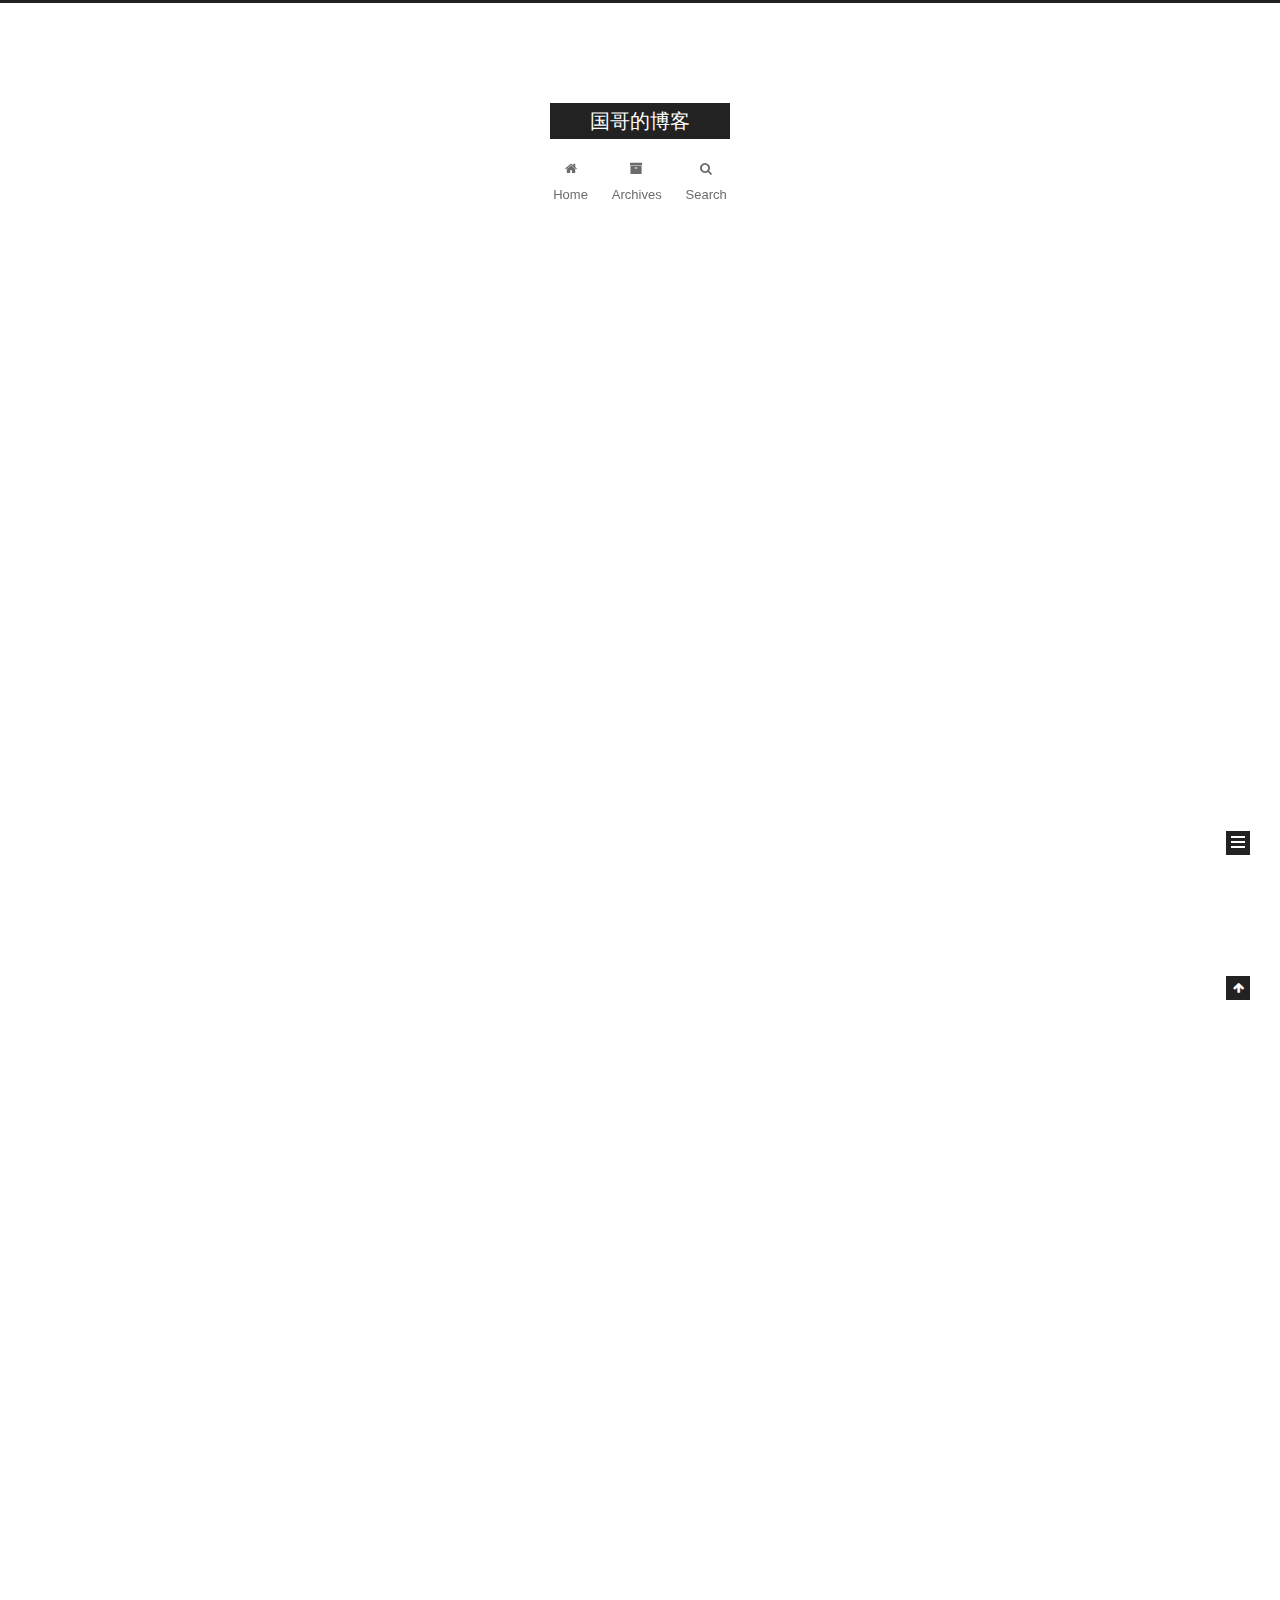
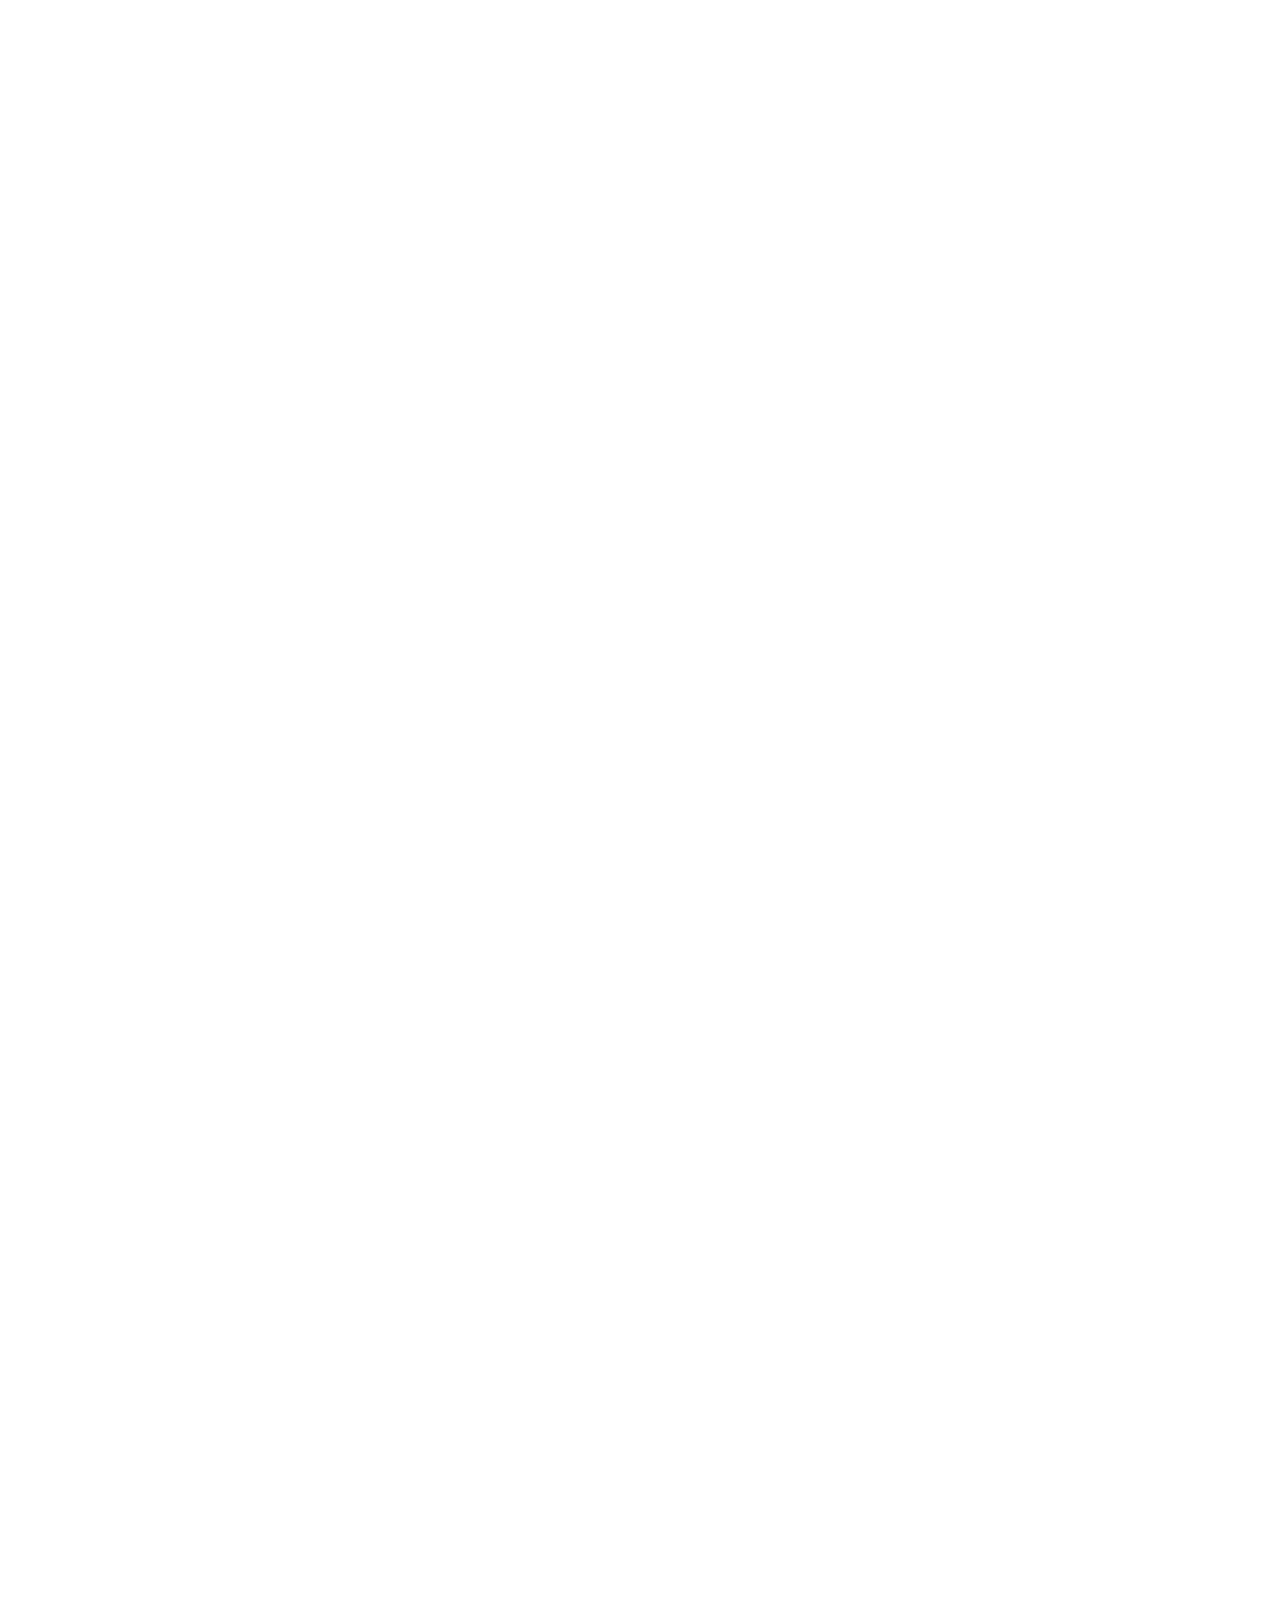
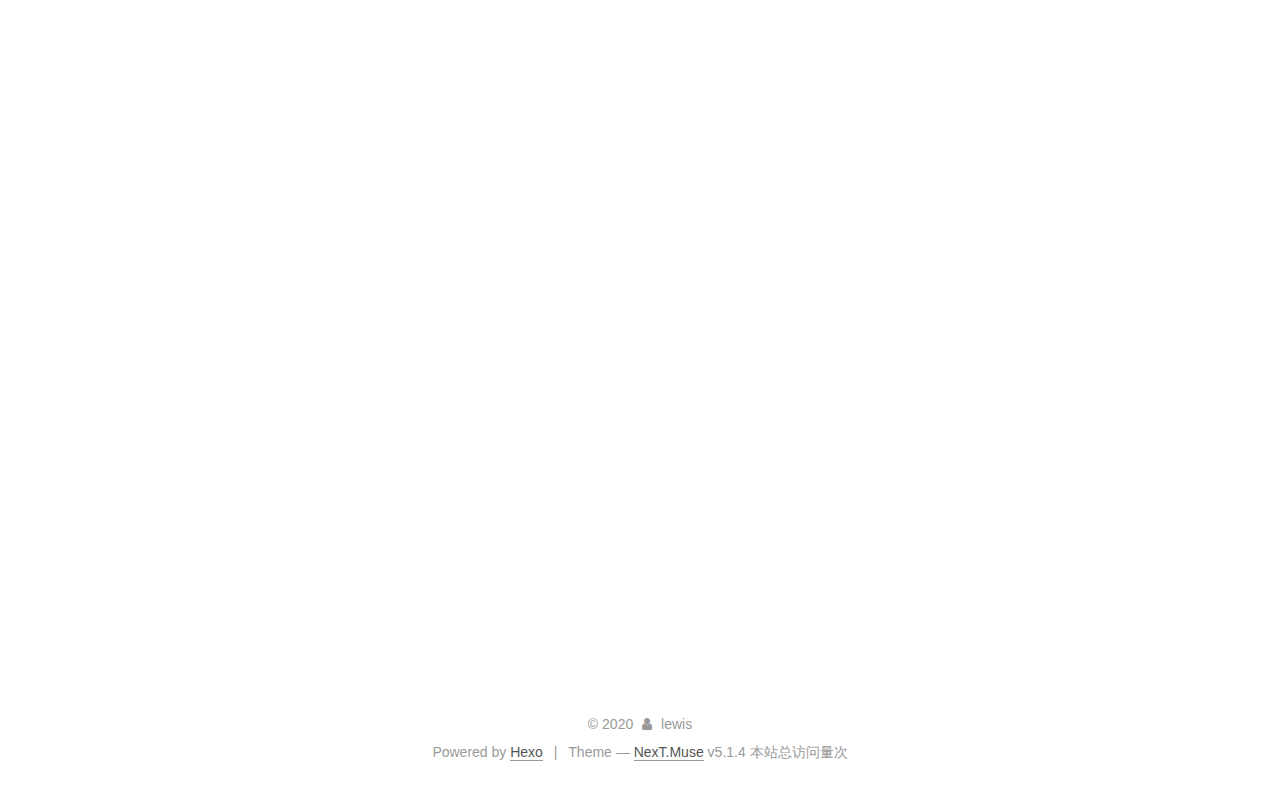
<file: index.html>
<!DOCTYPE html>



  


<html class="theme-next muse use-motion" lang>
<head><meta name="generator" content="Hexo 3.9.0">
  <meta charset="UTF-8">
<meta http-equiv="X-UA-Compatible" content="IE=edge">
<meta name="viewport" content="width=device-width, initial-scale=1, maximum-scale=1">
<meta name="theme-color" content="#222">









<meta http-equiv="Cache-Control" content="no-transform">
<meta http-equiv="Cache-Control" content="no-siteapp">
















  
  
  <link href="/lib/fancybox/source/jquery.fancybox.css?v=2.1.5" rel="stylesheet" type="text/css">







<link href="/lib/font-awesome/css/font-awesome.min.css?v=4.6.2" rel="stylesheet" type="text/css">

<link href="/css/main.css?v=5.1.4" rel="stylesheet" type="text/css">


  <link rel="apple-touch-icon" sizes="180x180" href="/images/apple-touch-icon-next.png?v=5.1.4">


  <link rel="icon" type="image/png" sizes="32x32" href="/images/favicon-32x32-next.png?v=5.1.4">


  <link rel="icon" type="image/png" sizes="16x16" href="/images/favicon-16x16-next.png?v=5.1.4">


  <link rel="mask-icon" href="/images/logo.svg?v=5.1.4" color="#222">





  <meta name="keywords" content="Hexo, NexT">










<meta property="og:type" content="website">
<meta property="og:title" content="国哥的博客">
<meta property="og:url" content="http://yoursite.com/index.html">
<meta property="og:site_name" content="国哥的博客">
<meta property="og:locale" content="default">
<meta name="twitter:card" content="summary">
<meta name="twitter:title" content="国哥的博客">



<script type="text/javascript" id="hexo.configurations">
  var NexT = window.NexT || {};
  var CONFIG = {
    root: '/',
    scheme: 'Muse',
    version: '5.1.4',
    sidebar: {"position":"left","display":"post","offset":12,"b2t":false,"scrollpercent":false,"onmobile":false},
    fancybox: true,
    tabs: true,
    motion: {"enable":true,"async":false,"transition":{"post_block":"fadeIn","post_header":"slideDownIn","post_body":"slideDownIn","coll_header":"slideLeftIn","sidebar":"slideUpIn"}},
    duoshuo: {
      userId: '0',
      author: 'Author'
    },
    algolia: {
      applicationID: '',
      apiKey: '',
      indexName: '',
      hits: {"per_page":10},
      labels: {"input_placeholder":"Search for Posts","hits_empty":"We didn't find any results for the search: ${query}","hits_stats":"${hits} results found in ${time} ms"}
    }
  };
</script>



  <link rel="canonical" href="http://yoursite.com/">





  <title>国哥的博客</title>
  








</head>

<body itemscope itemtype="http://schema.org/WebPage" lang="default">

  
  
    
  

  <div class="container sidebar-position-left 
  page-home">
    <div class="headband"></div>

    <header id="header" class="header" itemscope itemtype="http://schema.org/WPHeader">
      <div class="header-inner"><div class="site-brand-wrapper">
  <div class="site-meta ">
    

    <div class="custom-logo-site-title">
      <a href="/" class="brand" rel="start">
        <span class="logo-line-before"><i></i></span>
        <span class="site-title">国哥的博客</span>
        <span class="logo-line-after"><i></i></span>
      </a>
    </div>
      
        <p class="site-subtitle"></p>
      
  </div>

  <div class="site-nav-toggle">
    <button>
      <span class="btn-bar"></span>
      <span class="btn-bar"></span>
      <span class="btn-bar"></span>
    </button>
  </div>
</div>

<nav class="site-nav">
  

  
    <ul id="menu" class="menu">
      
        
        <li class="menu-item menu-item-home">
          <a href="/" rel="section">
            
              <i class="menu-item-icon fa fa-fw fa-home"></i> <br>
            
            Home
          </a>
        </li>
      
        
        <li class="menu-item menu-item-archives">
          <a href="/archives/" rel="section">
            
              <i class="menu-item-icon fa fa-fw fa-archive"></i> <br>
            
            Archives
          </a>
        </li>
      

      
        <li class="menu-item menu-item-search">
          
            <a href="javascript:;" class="popup-trigger">
          
            
              <i class="menu-item-icon fa fa-search fa-fw"></i> <br>
            
            Search
          </a>
        </li>
      
    </ul>
  

  
    <div class="site-search">
      
  <div class="popup search-popup local-search-popup">
  <div class="local-search-header clearfix">
    <span class="search-icon">
      <i class="fa fa-search"></i>
    </span>
    <span class="popup-btn-close">
      <i class="fa fa-times-circle"></i>
    </span>
    <div class="local-search-input-wrapper">
      <input autocomplete="off" placeholder="Searching..." spellcheck="false" type="text" id="local-search-input">
    </div>
  </div>
  <div id="local-search-result"></div>
</div>



    </div>
  
</nav>



 </div>
    </header>

    <main id="main" class="main">
      <div class="main-inner">
        <div class="content-wrap">
          <div id="content" class="content">
            
  <section id="posts" class="posts-expand">
    
      

  

  
  
  

  <article class="post post-type-normal" itemscope itemtype="http://schema.org/Article">
  
  
  
  <div class="post-block">
    <link itemprop="mainEntityOfPage" href="http://yoursite.com/2019/12/20/binder/">

    <span hidden itemprop="author" itemscope itemtype="http://schema.org/Person">
      <meta itemprop="name" content="lewis">
      <meta itemprop="description" content>
      <meta itemprop="image" content="/images/avatar.gif">
    </span>

    <span hidden itemprop="publisher" itemscope itemtype="http://schema.org/Organization">
      <meta itemprop="name" content="国哥的博客">
    </span>

    
      <header class="post-header">

        
        
          <h1 class="post-title" itemprop="name headline">
                
                <a class="post-title-link" href="/2019/12/20/binder/" itemprop="url">binder驱动</a></h1>
        

        <div class="post-meta">
          <span class="post-time">
            
              <span class="post-meta-item-icon">
                <i class="fa fa-calendar-o"></i>
              </span>
              
                <span class="post-meta-item-text">Posted on</span>
              
              <time title="Post created" itemprop="dateCreated datePublished" datetime="2019-12-20T10:11:41+08:00">
                2019-12-20
              </time>
            

            

            
          </span>

          

          
            
          

          
          

          

          

          

        </div>
      </header>
    

    
    
    
    <div class="post-body" itemprop="articleBody">

      
      

      
        
          
          
startActivity执行的时候跨进程了吗？
如果是跨进程，那么是于哪个进程通信呢？
service, broadcast这些呢？

binder的概念
Binder是android提供的一种IPC机制，Binder通信机制类似于C/S架构，除了C/S架构外，还有一个管理全局的ServiceM
          ...
          <!--noindex-->
          <div class="post-button text-center">
            <a class="btn" href="/2019/12/20/binder/#more" rel="contents">
              Read more &raquo;
            </a>
          </div>
          <!--/noindex-->
        
      
    </div>
    
    
    

    

    

    

    <footer class="post-footer">
      

      

      

      
      
        <div class="post-eof"></div>
      
    </footer>
  </div>
  
  
  
  </article>


    
      

  

  
  
  

  <article class="post post-type-normal" itemscope itemtype="http://schema.org/Article">
  
  
  
  <div class="post-block">
    <link itemprop="mainEntityOfPage" href="http://yoursite.com/2019/12/03/battery-historian环境搭建与简单分析/">

    <span hidden itemprop="author" itemscope itemtype="http://schema.org/Person">
      <meta itemprop="name" content="lewis">
      <meta itemprop="description" content>
      <meta itemprop="image" content="/images/avatar.gif">
    </span>

    <span hidden itemprop="publisher" itemscope itemtype="http://schema.org/Organization">
      <meta itemprop="name" content="国哥的博客">
    </span>

    
      <header class="post-header">

        
        
          <h1 class="post-title" itemprop="name headline">
                
                <a class="post-title-link" href="/2019/12/03/battery-historian环境搭建与简单分析/" itemprop="url">battery-historian环境搭建与简单分析</a></h1>
        

        <div class="post-meta">
          <span class="post-time">
            
              <span class="post-meta-item-icon">
                <i class="fa fa-calendar-o"></i>
              </span>
              
                <span class="post-meta-item-text">Posted on</span>
              
              <time title="Post created" itemprop="dateCreated datePublished" datetime="2019-12-03T16:36:01+08:00">
                2019-12-03
              </time>
            

            

            
          </span>

          

          
            
          

          
          

          

          

          

        </div>
      </header>
    

    
    
    
    <div class="post-body" itemprop="articleBody">

      
      

      
        
          
          
首先可以参考https://www.jianshu.com/p/c86021fe958d 这篇博客
大概需要安装以下环境:



go,和配置go环境
docker环境
java
python(小于版本3)


按照https://github.com/google/battery-histori
          ...
          <!--noindex-->
          <div class="post-button text-center">
            <a class="btn" href="/2019/12/03/battery-historian环境搭建与简单分析/#more" rel="contents">
              Read more &raquo;
            </a>
          </div>
          <!--/noindex-->
        
      
    </div>
    
    
    

    

    

    

    <footer class="post-footer">
      

      

      

      
      
        <div class="post-eof"></div>
      
    </footer>
  </div>
  
  
  
  </article>


    
      

  

  
  
  

  <article class="post post-type-normal" itemscope itemtype="http://schema.org/Article">
  
  
  
  <div class="post-block">
    <link itemprop="mainEntityOfPage" href="http://yoursite.com/2019/08/27/音频解码流程分析/">

    <span hidden itemprop="author" itemscope itemtype="http://schema.org/Person">
      <meta itemprop="name" content="lewis">
      <meta itemprop="description" content>
      <meta itemprop="image" content="/images/avatar.gif">
    </span>

    <span hidden itemprop="publisher" itemscope itemtype="http://schema.org/Organization">
      <meta itemprop="name" content="国哥的博客">
    </span>

    
      <header class="post-header">

        
        
          <h1 class="post-title" itemprop="name headline">
                
                <a class="post-title-link" href="/2019/08/27/音频解码流程分析/" itemprop="url">音频解码流程分析</a></h1>
        

        <div class="post-meta">
          <span class="post-time">
            
              <span class="post-meta-item-icon">
                <i class="fa fa-calendar-o"></i>
              </span>
              
                <span class="post-meta-item-text">Posted on</span>
              
              <time title="Post created" itemprop="dateCreated datePublished" datetime="2019-08-27T17:20:38+08:00">
                2019-08-27
              </time>
            

            

            
          </span>

          

          
            
          

          
          

          

          

          

        </div>
      </header>
    

    
    
    
    <div class="post-body" itemprop="articleBody">

      
      

      
        
          
          音频解码流程分析
OpenSLES初始化 -&gt; 初始化音频引擎 -&gt; 子线程解码原始数据到SafeQueue&lt;AVPacket *&gt;队列中 -&gt; 解码器返回解码到输出数据到SafeQueue&lt;AVFrame *&gt; frame_queue 队列 -&gt; 转
          ...
          <!--noindex-->
          <div class="post-button text-center">
            <a class="btn" href="/2019/08/27/音频解码流程分析/#more" rel="contents">
              Read more &raquo;
            </a>
          </div>
          <!--/noindex-->
        
      
    </div>
    
    
    

    

    

    

    <footer class="post-footer">
      

      

      

      
      
        <div class="post-eof"></div>
      
    </footer>
  </div>
  
  
  
  </article>


    
      

  

  
  
  

  <article class="post post-type-normal" itemscope itemtype="http://schema.org/Article">
  
  
  
  <div class="post-block">
    <link itemprop="mainEntityOfPage" href="http://yoursite.com/2019/08/27/视频解码与同步音频/">

    <span hidden itemprop="author" itemscope itemtype="http://schema.org/Person">
      <meta itemprop="name" content="lewis">
      <meta itemprop="description" content>
      <meta itemprop="image" content="/images/avatar.gif">
    </span>

    <span hidden itemprop="publisher" itemscope itemtype="http://schema.org/Organization">
      <meta itemprop="name" content="国哥的博客">
    </span>

    
      <header class="post-header">

        
        
          <h1 class="post-title" itemprop="name headline">
                
                <a class="post-title-link" href="/2019/08/27/视频解码与同步音频/" itemprop="url">解压视频及同步音频流程分析</a></h1>
        

        <div class="post-meta">
          <span class="post-time">
            
              <span class="post-meta-item-icon">
                <i class="fa fa-calendar-o"></i>
              </span>
              
                <span class="post-meta-item-text">Posted on</span>
              
              <time title="Post created" itemprop="dateCreated datePublished" datetime="2019-08-27T15:23:33+08:00">
                2019-08-27
              </time>
            

            

            
          </span>

          

          
            
          

          
          

          

          

          

        </div>
      </header>
    

    
    
    
    <div class="post-body" itemprop="articleBody">

      
      

      
        
          
          解压视频及同步音频流程分析
数据 -&gt; 子线程解码原始数据到SafeQueue&lt;AVPacket *&gt;队列中 -&gt; 解码器返回解码到输出数据到SafeQueue&lt;AVFrame *&gt; frame_queue 队列 -&gt; 取切片数据dst_data返回给窗口w
          ...
          <!--noindex-->
          <div class="post-button text-center">
            <a class="btn" href="/2019/08/27/视频解码与同步音频/#more" rel="contents">
              Read more &raquo;
            </a>
          </div>
          <!--/noindex-->
        
      
    </div>
    
    
    

    

    

    

    <footer class="post-footer">
      

      

      

      
      
        <div class="post-eof"></div>
      
    </footer>
  </div>
  
  
  
  </article>


    
      

  

  
  
  

  <article class="post post-type-normal" itemscope itemtype="http://schema.org/Article">
  
  
  
  <div class="post-block">
    <link itemprop="mainEntityOfPage" href="http://yoursite.com/2019/08/15/Context/">

    <span hidden itemprop="author" itemscope itemtype="http://schema.org/Person">
      <meta itemprop="name" content="lewis">
      <meta itemprop="description" content>
      <meta itemprop="image" content="/images/avatar.gif">
    </span>

    <span hidden itemprop="publisher" itemscope itemtype="http://schema.org/Organization">
      <meta itemprop="name" content="国哥的博客">
    </span>

    
      <header class="post-header">

        
        
          <h1 class="post-title" itemprop="name headline">
                
                <a class="post-title-link" href="/2019/08/15/Context/" itemprop="url">Context上下文简述</a></h1>
        

        <div class="post-meta">
          <span class="post-time">
            
              <span class="post-meta-item-icon">
                <i class="fa fa-calendar-o"></i>
              </span>
              
                <span class="post-meta-item-text">Posted on</span>
              
              <time title="Post created" itemprop="dateCreated datePublished" datetime="2019-08-15T16:07:52+08:00">
                2019-08-15
              </time>
            

            

            
          </span>

          

          
            
          

          
          

          

          

          

        </div>
      </header>
    

    
    
    
    <div class="post-body" itemprop="articleBody">

      
      

      
        
          
          Context是一个抽象类,activity,service,application都是其子类,因此一个应用程序中 Context 的数量等于 Activity 和 Service 的数量加1。

Context的主要功能为:

1)启动Activity2）启动和停止Service3）发送广播消息(
          ...
          <!--noindex-->
          <div class="post-button text-center">
            <a class="btn" href="/2019/08/15/Context/#more" rel="contents">
              Read more &raquo;
            </a>
          </div>
          <!--/noindex-->
        
      
    </div>
    
    
    

    

    

    

    <footer class="post-footer">
      

      

      

      
      
        <div class="post-eof"></div>
      
    </footer>
  </div>
  
  
  
  </article>


    
      

  

  
  
  

  <article class="post post-type-normal" itemscope itemtype="http://schema.org/Article">
  
  
  
  <div class="post-block">
    <link itemprop="mainEntityOfPage" href="http://yoursite.com/2019/08/05/View的加载与绘制源码分析/">

    <span hidden itemprop="author" itemscope itemtype="http://schema.org/Person">
      <meta itemprop="name" content="lewis">
      <meta itemprop="description" content>
      <meta itemprop="image" content="/images/avatar.gif">
    </span>

    <span hidden itemprop="publisher" itemscope itemtype="http://schema.org/Organization">
      <meta itemprop="name" content="国哥的博客">
    </span>

    
      <header class="post-header">

        
        
          <h1 class="post-title" itemprop="name headline">
                
                <a class="post-title-link" href="/2019/08/05/View的加载与绘制源码分析/" itemprop="url">Android View的加载与绘制源码分析</a></h1>
        

        <div class="post-meta">
          <span class="post-time">
            
              <span class="post-meta-item-icon">
                <i class="fa fa-calendar-o"></i>
              </span>
              
                <span class="post-meta-item-text">Posted on</span>
              
              <time title="Post created" itemprop="dateCreated datePublished" datetime="2019-08-05T15:43:31+08:00">
                2019-08-05
              </time>
            

            

            
          </span>

          

          
            
          

          
          

          

          

          

        </div>
      </header>
    

    
    
    
    <div class="post-body" itemprop="articleBody">

      
      

      
        
          
          （一）Android View的加载源码分析
view是如果被加载到界面上的？创建一个普通的activity
123456789101112131415161718192021222324//1.MainActivity.javapublic class MainActivity extends A
          ...
          <!--noindex-->
          <div class="post-button text-center">
            <a class="btn" href="/2019/08/05/View的加载与绘制源码分析/#more" rel="contents">
              Read more &raquo;
            </a>
          </div>
          <!--/noindex-->
        
      
    </div>
    
    
    

    

    

    

    <footer class="post-footer">
      

      

      

      
      
        <div class="post-eof"></div>
      
    </footer>
  </div>
  
  
  
  </article>


    
      

  

  
  
  

  <article class="post post-type-normal" itemscope itemtype="http://schema.org/Article">
  
  
  
  <div class="post-block">
    <link itemprop="mainEntityOfPage" href="http://yoursite.com/2019/08/05/红黑树/">

    <span hidden itemprop="author" itemscope itemtype="http://schema.org/Person">
      <meta itemprop="name" content="lewis">
      <meta itemprop="description" content>
      <meta itemprop="image" content="/images/avatar.gif">
    </span>

    <span hidden itemprop="publisher" itemscope itemtype="http://schema.org/Organization">
      <meta itemprop="name" content="国哥的博客">
    </span>

    
      <header class="post-header">

        
        
          <h1 class="post-title" itemprop="name headline">
                
                <a class="post-title-link" href="/2019/08/05/红黑树/" itemprop="url">红黑树</a></h1>
        

        <div class="post-meta">
          <span class="post-time">
            
              <span class="post-meta-item-icon">
                <i class="fa fa-calendar-o"></i>
              </span>
              
                <span class="post-meta-item-text">Posted on</span>
              
              <time title="Post created" itemprop="dateCreated datePublished" datetime="2019-08-05T15:31:14+08:00">
                2019-08-05
              </time>
            

            

            
          </span>

          

          
            
          

          
          

          

          

          

        </div>
      </header>
    

    
    
    
    <div class="post-body" itemprop="articleBody">

      
      

      
        
          
          二叉查找树（BST）定义：一颗二叉树，每个结点都有一个Comparable的键且每个结点的键都大于其左子树的任意结点的键而小于右子树的任意结点的键。

二叉查找树的图像形状
查找
插入

12345678910111213141516171819202122232425262728293031323
          ...
          <!--noindex-->
          <div class="post-button text-center">
            <a class="btn" href="/2019/08/05/红黑树/#more" rel="contents">
              Read more &raquo;
            </a>
          </div>
          <!--/noindex-->
        
      
    </div>
    
    
    

    

    

    

    <footer class="post-footer">
      

      

      

      
      
        <div class="post-eof"></div>
      
    </footer>
  </div>
  
  
  
  </article>


    
      

  

  
  
  

  <article class="post post-type-normal" itemscope itemtype="http://schema.org/Article">
  
  
  
  <div class="post-block">
    <link itemprop="mainEntityOfPage" href="http://yoursite.com/2019/08/05/排序算法/">

    <span hidden itemprop="author" itemscope itemtype="http://schema.org/Person">
      <meta itemprop="name" content="lewis">
      <meta itemprop="description" content>
      <meta itemprop="image" content="/images/avatar.gif">
    </span>

    <span hidden itemprop="publisher" itemscope itemtype="http://schema.org/Organization">
      <meta itemprop="name" content="国哥的博客">
    </span>

    
      <header class="post-header">

        
        
          <h1 class="post-title" itemprop="name headline">
                
                <a class="post-title-link" href="/2019/08/05/排序算法/" itemprop="url">排序</a></h1>
        

        <div class="post-meta">
          <span class="post-time">
            
              <span class="post-meta-item-icon">
                <i class="fa fa-calendar-o"></i>
              </span>
              
                <span class="post-meta-item-text">Posted on</span>
              
              <time title="Post created" itemprop="dateCreated datePublished" datetime="2019-08-05T15:21:26+08:00">
                2019-08-05
              </time>
            

            

            
          </span>

          

          
            
          

          
          

          

          

          

        </div>
      </header>
    

    
    
    
    <div class="post-body" itemprop="articleBody">

      
      

      
        
          
          排序排序是将一组对象按照某种逻辑顺序重新排列的过程。在计算机早期，大家普遍认为30%的计算周期都用在排序上。如今这个比例下降，可能原因之一是如今的排序算法更高效了，而不是说排序的重要性降低了。
既然可以使用标准库中的排序算法，大家为什么还要研究排序呢？
理解算法有助于解决类似的其他问题
这些算法很经
          ...
          <!--noindex-->
          <div class="post-button text-center">
            <a class="btn" href="/2019/08/05/排序算法/#more" rel="contents">
              Read more &raquo;
            </a>
          </div>
          <!--/noindex-->
        
      
    </div>
    
    
    

    

    

    

    <footer class="post-footer">
      

      

      

      
      
        <div class="post-eof"></div>
      
    </footer>
  </div>
  
  
  
  </article>


    
      

  

  
  
  

  <article class="post post-type-normal" itemscope itemtype="http://schema.org/Article">
  
  
  
  <div class="post-block">
    <link itemprop="mainEntityOfPage" href="http://yoursite.com/2019/08/05/重构-改善既有的代码设计/">

    <span hidden itemprop="author" itemscope itemtype="http://schema.org/Person">
      <meta itemprop="name" content="lewis">
      <meta itemprop="description" content>
      <meta itemprop="image" content="/images/avatar.gif">
    </span>

    <span hidden itemprop="publisher" itemscope itemtype="http://schema.org/Organization">
      <meta itemprop="name" content="国哥的博客">
    </span>

    
      <header class="post-header">

        
        
          <h1 class="post-title" itemprop="name headline">
                
                <a class="post-title-link" href="/2019/08/05/重构-改善既有的代码设计/" itemprop="url">重构，改善既有的代码设计</a></h1>
        

        <div class="post-meta">
          <span class="post-time">
            
              <span class="post-meta-item-icon">
                <i class="fa fa-calendar-o"></i>
              </span>
              
                <span class="post-meta-item-text">Posted on</span>
              
              <time title="Post created" itemprop="dateCreated datePublished" datetime="2019-08-05T14:27:07+08:00">
                2019-08-05
              </time>
            

            

            
          </span>

          

          
            
          

          
          

          

          

          

        </div>
      </header>
    

    
    
    
    <div class="post-body" itemprop="articleBody">

      
      

      
        
          
          以下将以6次重构的操作来实现一个简单的案例。例子：这是一个影片出租店用的程序，计算每一个顾客的消费金额并打印详单。操作者告诉程序：顾客租了哪些影片，租期多长，程序便根据租赁时间和影片的类型算出费用。影片分为三类：普通片，儿童片和新片。除了计算费用，还要为常客计算积分，积分会根据租片的种类是否为新片而
          ...
          <!--noindex-->
          <div class="post-button text-center">
            <a class="btn" href="/2019/08/05/重构-改善既有的代码设计/#more" rel="contents">
              Read more &raquo;
            </a>
          </div>
          <!--/noindex-->
        
      
    </div>
    
    
    

    

    

    

    <footer class="post-footer">
      

      

      

      
      
        <div class="post-eof"></div>
      
    </footer>
  </div>
  
  
  
  </article>


    
  </section>

  


          </div>
          


          

        </div>
        
          
  
  <div class="sidebar-toggle">
    <div class="sidebar-toggle-line-wrap">
      <span class="sidebar-toggle-line sidebar-toggle-line-first"></span>
      <span class="sidebar-toggle-line sidebar-toggle-line-middle"></span>
      <span class="sidebar-toggle-line sidebar-toggle-line-last"></span>
    </div>
  </div>

  <aside id="sidebar" class="sidebar">
    
    <div class="sidebar-inner">

      

      

      <section class="site-overview-wrap sidebar-panel sidebar-panel-active">
        <div class="site-overview">
          <div class="site-author motion-element" itemprop="author" itemscope itemtype="http://schema.org/Person">
            
              <p class="site-author-name" itemprop="name">lewis</p>
              <p class="site-description motion-element" itemprop="description"></p>
          </div>

          <nav class="site-state motion-element">

            
              <div class="site-state-item site-state-posts">
              
                <a href="/archives/">
              
                  <span class="site-state-item-count">9</span>
                  <span class="site-state-item-name">posts</span>
                </a>
              </div>
            

            

            

          </nav>

          

          

          
          

          
          

          

        </div>
      </section>

      

      

    </div>
  </aside>


        
      </div>
    </main>

    <footer id="footer" class="footer">
      <div class="footer-inner">
        <div class="copyright">&copy; <span itemprop="copyrightYear">2020</span>
  <span class="with-love">
    <i class="fa fa-user"></i>
  </span>
  <span class="author" itemprop="copyrightHolder">lewis</span>

  
</div>


  <div class="powered-by">Powered by <a class="theme-link" target="_blank" href="https://hexo.io">Hexo</a></div>



  <span class="post-meta-divider">|</span>



  <div class="theme-info">Theme &mdash; <a class="theme-link" target="_blank" href="https://github.com/iissnan/hexo-theme-next">NexT.Muse</a> v5.1.4</div>




<script async src="//dn-lbstatics.qbox.me/busuanzi/2.3/busuanzi.pure.mini.js"></script>
   <span id="busuanzi_container_site_pv">本站总访问量<spanid="busuanzi_value_site_pv"></spanid="busuanzi_value_site_pv"></span>次

        







        
      </div>
    </footer>

    
      <div class="back-to-top">
        <i class="fa fa-arrow-up"></i>
        
      </div>
    

    

  </div>

  

<script type="text/javascript">
  if (Object.prototype.toString.call(window.Promise) !== '[object Function]') {
    window.Promise = null;
  }
</script>









  












  
  
    <script type="text/javascript" src="/lib/jquery/index.js?v=2.1.3"></script>
  

  
  
    <script type="text/javascript" src="/lib/fastclick/lib/fastclick.min.js?v=1.0.6"></script>
  

  
  
    <script type="text/javascript" src="/lib/jquery_lazyload/jquery.lazyload.js?v=1.9.7"></script>
  

  
  
    <script type="text/javascript" src="/lib/velocity/velocity.min.js?v=1.2.1"></script>
  

  
  
    <script type="text/javascript" src="/lib/velocity/velocity.ui.min.js?v=1.2.1"></script>
  

  
  
    <script type="text/javascript" src="/lib/fancybox/source/jquery.fancybox.pack.js?v=2.1.5"></script>
  


  


  <script type="text/javascript" src="/js/src/utils.js?v=5.1.4"></script>

  <script type="text/javascript" src="/js/src/motion.js?v=5.1.4"></script>



  
  

  

  


  <script type="text/javascript" src="/js/src/bootstrap.js?v=5.1.4"></script>



  


  




	





  





  












  

  <script type="text/javascript">
    // Popup Window;
    var isfetched = false;
    var isXml = true;
    // Search DB path;
    var search_path = "search.xml";
    if (search_path.length === 0) {
      search_path = "search.xml";
    } else if (/json$/i.test(search_path)) {
      isXml = false;
    }
    var path = "/" + search_path;
    // monitor main search box;

    var onPopupClose = function (e) {
      $('.popup').hide();
      $('#local-search-input').val('');
      $('.search-result-list').remove();
      $('#no-result').remove();
      $(".local-search-pop-overlay").remove();
      $('body').css('overflow', '');
    }

    function proceedsearch() {
      $("body")
        .append('<div class="search-popup-overlay local-search-pop-overlay"></div>')
        .css('overflow', 'hidden');
      $('.search-popup-overlay').click(onPopupClose);
      $('.popup').toggle();
      var $localSearchInput = $('#local-search-input');
      $localSearchInput.attr("autocapitalize", "none");
      $localSearchInput.attr("autocorrect", "off");
      $localSearchInput.focus();
    }

    // search function;
    var searchFunc = function(path, search_id, content_id) {
      'use strict';

      // start loading animation
      $("body")
        .append('<div class="search-popup-overlay local-search-pop-overlay">' +
          '<div id="search-loading-icon">' +
          '<i class="fa fa-spinner fa-pulse fa-5x fa-fw"></i>' +
          '</div>' +
          '</div>')
        .css('overflow', 'hidden');
      $("#search-loading-icon").css('margin', '20% auto 0 auto').css('text-align', 'center');

      $.ajax({
        url: path,
        dataType: isXml ? "xml" : "json",
        async: true,
        success: function(res) {
          // get the contents from search data
          isfetched = true;
          $('.popup').detach().appendTo('.header-inner');
          var datas = isXml ? $("entry", res).map(function() {
            return {
              title: $("title", this).text(),
              content: $("content",this).text(),
              url: $("url" , this).text()
            };
          }).get() : res;
          var input = document.getElementById(search_id);
          var resultContent = document.getElementById(content_id);
          var inputEventFunction = function() {
            var searchText = input.value.trim().toLowerCase();
            var keywords = searchText.split(/[\s\-]+/);
            if (keywords.length > 1) {
              keywords.push(searchText);
            }
            var resultItems = [];
            if (searchText.length > 0) {
              // perform local searching
              datas.forEach(function(data) {
                var isMatch = false;
                var hitCount = 0;
                var searchTextCount = 0;
                var title = data.title.trim();
                var titleInLowerCase = title.toLowerCase();
                var content = data.content.trim().replace(/<[^>]+>/g,"");
                var contentInLowerCase = content.toLowerCase();
                var articleUrl = decodeURIComponent(data.url);
                var indexOfTitle = [];
                var indexOfContent = [];
                // only match articles with not empty titles
                if(title != '') {
                  keywords.forEach(function(keyword) {
                    function getIndexByWord(word, text, caseSensitive) {
                      var wordLen = word.length;
                      if (wordLen === 0) {
                        return [];
                      }
                      var startPosition = 0, position = [], index = [];
                      if (!caseSensitive) {
                        text = text.toLowerCase();
                        word = word.toLowerCase();
                      }
                      while ((position = text.indexOf(word, startPosition)) > -1) {
                        index.push({position: position, word: word});
                        startPosition = position + wordLen;
                      }
                      return index;
                    }

                    indexOfTitle = indexOfTitle.concat(getIndexByWord(keyword, titleInLowerCase, false));
                    indexOfContent = indexOfContent.concat(getIndexByWord(keyword, contentInLowerCase, false));
                  });
                  if (indexOfTitle.length > 0 || indexOfContent.length > 0) {
                    isMatch = true;
                    hitCount = indexOfTitle.length + indexOfContent.length;
                  }
                }

                // show search results

                if (isMatch) {
                  // sort index by position of keyword

                  [indexOfTitle, indexOfContent].forEach(function (index) {
                    index.sort(function (itemLeft, itemRight) {
                      if (itemRight.position !== itemLeft.position) {
                        return itemRight.position - itemLeft.position;
                      } else {
                        return itemLeft.word.length - itemRight.word.length;
                      }
                    });
                  });

                  // merge hits into slices

                  function mergeIntoSlice(text, start, end, index) {
                    var item = index[index.length - 1];
                    var position = item.position;
                    var word = item.word;
                    var hits = [];
                    var searchTextCountInSlice = 0;
                    while (position + word.length <= end && index.length != 0) {
                      if (word === searchText) {
                        searchTextCountInSlice++;
                      }
                      hits.push({position: position, length: word.length});
                      var wordEnd = position + word.length;

                      // move to next position of hit

                      index.pop();
                      while (index.length != 0) {
                        item = index[index.length - 1];
                        position = item.position;
                        word = item.word;
                        if (wordEnd > position) {
                          index.pop();
                        } else {
                          break;
                        }
                      }
                    }
                    searchTextCount += searchTextCountInSlice;
                    return {
                      hits: hits,
                      start: start,
                      end: end,
                      searchTextCount: searchTextCountInSlice
                    };
                  }

                  var slicesOfTitle = [];
                  if (indexOfTitle.length != 0) {
                    slicesOfTitle.push(mergeIntoSlice(title, 0, title.length, indexOfTitle));
                  }

                  var slicesOfContent = [];
                  while (indexOfContent.length != 0) {
                    var item = indexOfContent[indexOfContent.length - 1];
                    var position = item.position;
                    var word = item.word;
                    // cut out 100 characters
                    var start = position - 20;
                    var end = position + 80;
                    if(start < 0){
                      start = 0;
                    }
                    if (end < position + word.length) {
                      end = position + word.length;
                    }
                    if(end > content.length){
                      end = content.length;
                    }
                    slicesOfContent.push(mergeIntoSlice(content, start, end, indexOfContent));
                  }

                  // sort slices in content by search text's count and hits' count

                  slicesOfContent.sort(function (sliceLeft, sliceRight) {
                    if (sliceLeft.searchTextCount !== sliceRight.searchTextCount) {
                      return sliceRight.searchTextCount - sliceLeft.searchTextCount;
                    } else if (sliceLeft.hits.length !== sliceRight.hits.length) {
                      return sliceRight.hits.length - sliceLeft.hits.length;
                    } else {
                      return sliceLeft.start - sliceRight.start;
                    }
                  });

                  // select top N slices in content

                  var upperBound = parseInt('1');
                  if (upperBound >= 0) {
                    slicesOfContent = slicesOfContent.slice(0, upperBound);
                  }

                  // highlight title and content

                  function highlightKeyword(text, slice) {
                    var result = '';
                    var prevEnd = slice.start;
                    slice.hits.forEach(function (hit) {
                      result += text.substring(prevEnd, hit.position);
                      var end = hit.position + hit.length;
                      result += '<b class="search-keyword">' + text.substring(hit.position, end) + '</b>';
                      prevEnd = end;
                    });
                    result += text.substring(prevEnd, slice.end);
                    return result;
                  }

                  var resultItem = '';

                  if (slicesOfTitle.length != 0) {
                    resultItem += "<li><a href='" + articleUrl + "' class='search-result-title'>" + highlightKeyword(title, slicesOfTitle[0]) + "</a>";
                  } else {
                    resultItem += "<li><a href='" + articleUrl + "' class='search-result-title'>" + title + "</a>";
                  }

                  slicesOfContent.forEach(function (slice) {
                    resultItem += "<a href='" + articleUrl + "'>" +
                      "<p class=\"search-result\">" + highlightKeyword(content, slice) +
                      "...</p>" + "</a>";
                  });

                  resultItem += "</li>";
                  resultItems.push({
                    item: resultItem,
                    searchTextCount: searchTextCount,
                    hitCount: hitCount,
                    id: resultItems.length
                  });
                }
              })
            };
            if (keywords.length === 1 && keywords[0] === "") {
              resultContent.innerHTML = '<div id="no-result"><i class="fa fa-search fa-5x" /></div>'
            } else if (resultItems.length === 0) {
              resultContent.innerHTML = '<div id="no-result"><i class="fa fa-frown-o fa-5x" /></div>'
            } else {
              resultItems.sort(function (resultLeft, resultRight) {
                if (resultLeft.searchTextCount !== resultRight.searchTextCount) {
                  return resultRight.searchTextCount - resultLeft.searchTextCount;
                } else if (resultLeft.hitCount !== resultRight.hitCount) {
                  return resultRight.hitCount - resultLeft.hitCount;
                } else {
                  return resultRight.id - resultLeft.id;
                }
              });
              var searchResultList = '<ul class=\"search-result-list\">';
              resultItems.forEach(function (result) {
                searchResultList += result.item;
              })
              searchResultList += "</ul>";
              resultContent.innerHTML = searchResultList;
            }
          }

          if ('auto' === 'auto') {
            input.addEventListener('input', inputEventFunction);
          } else {
            $('.search-icon').click(inputEventFunction);
            input.addEventListener('keypress', function (event) {
              if (event.keyCode === 13) {
                inputEventFunction();
              }
            });
          }

          // remove loading animation
          $(".local-search-pop-overlay").remove();
          $('body').css('overflow', '');

          proceedsearch();
        }
      });
    }

    // handle and trigger popup window;
    $('.popup-trigger').click(function(e) {
      e.stopPropagation();
      if (isfetched === false) {
        searchFunc(path, 'local-search-input', 'local-search-result');
      } else {
        proceedsearch();
      };
    });

    $('.popup-btn-close').click(onPopupClose);
    $('.popup').click(function(e){
      e.stopPropagation();
    });
    $(document).on('keyup', function (event) {
      var shouldDismissSearchPopup = event.which === 27 &&
        $('.search-popup').is(':visible');
      if (shouldDismissSearchPopup) {
        onPopupClose();
      }
    });
  </script>





  

  

  

  
  

  

  

  

</body>
</html>
</file>
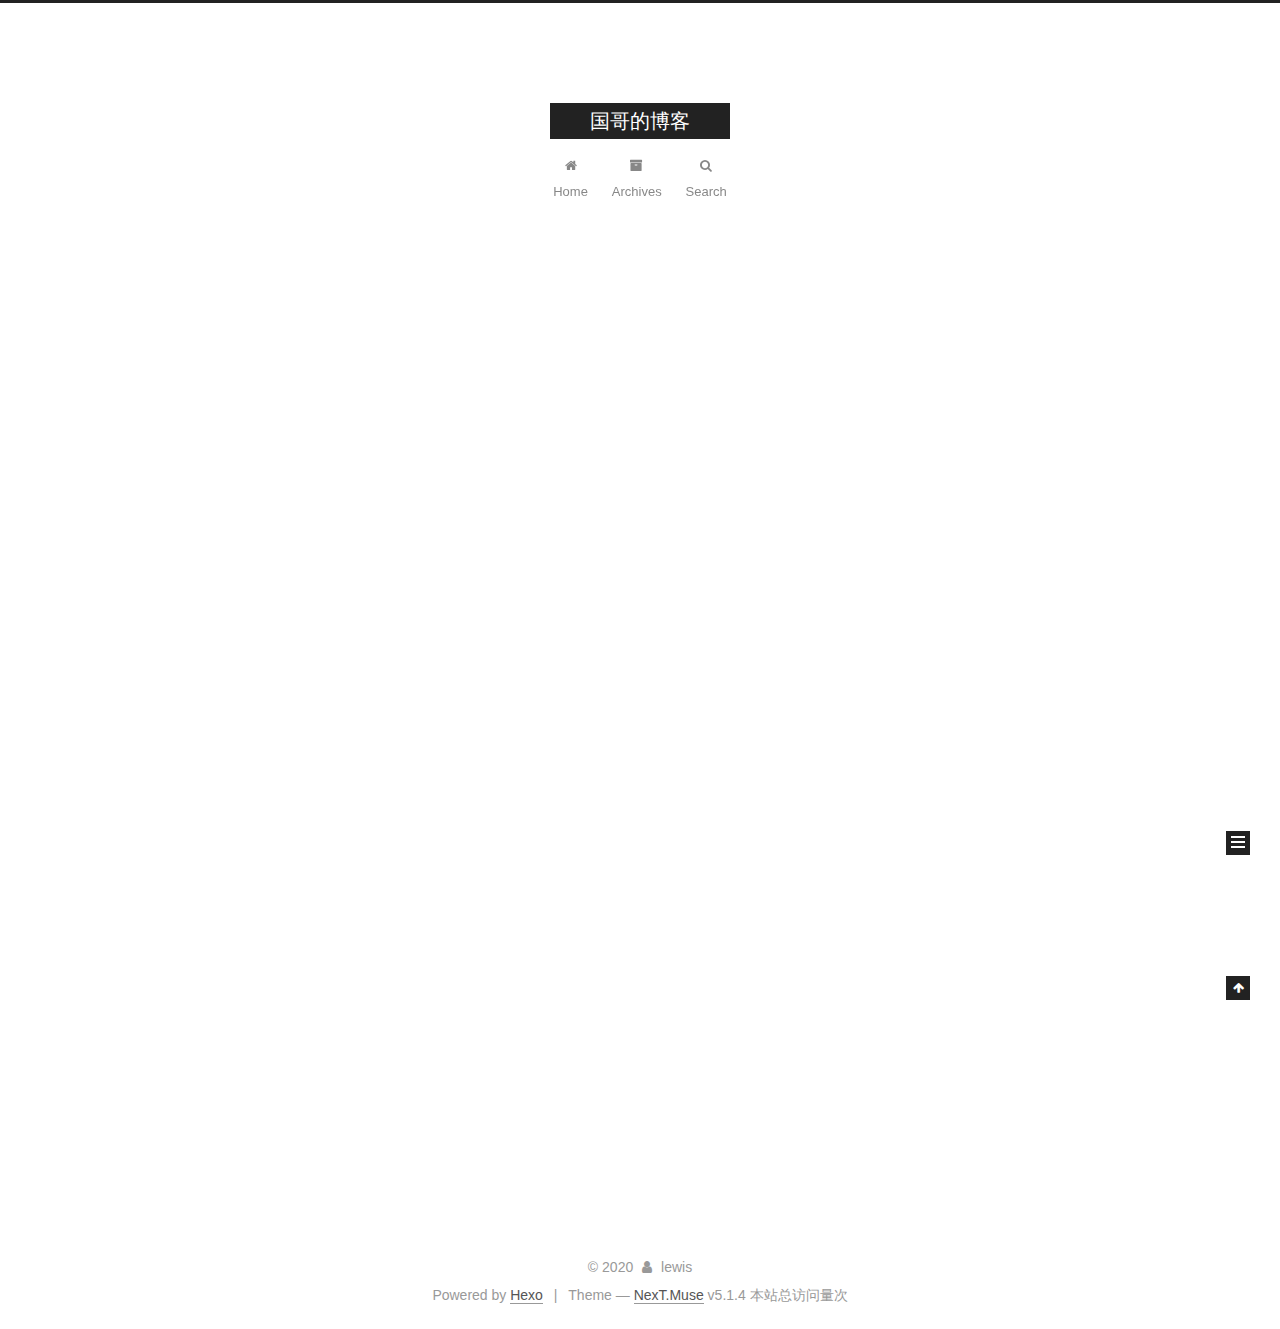
<file: archives/index.html>
<!DOCTYPE html>



  


<html class="theme-next muse use-motion" lang>
<head><meta name="generator" content="Hexo 3.9.0">
  <meta charset="UTF-8">
<meta http-equiv="X-UA-Compatible" content="IE=edge">
<meta name="viewport" content="width=device-width, initial-scale=1, maximum-scale=1">
<meta name="theme-color" content="#222">









<meta http-equiv="Cache-Control" content="no-transform">
<meta http-equiv="Cache-Control" content="no-siteapp">
















  
  
  <link href="/lib/fancybox/source/jquery.fancybox.css?v=2.1.5" rel="stylesheet" type="text/css">







<link href="/lib/font-awesome/css/font-awesome.min.css?v=4.6.2" rel="stylesheet" type="text/css">

<link href="/css/main.css?v=5.1.4" rel="stylesheet" type="text/css">


  <link rel="apple-touch-icon" sizes="180x180" href="/images/apple-touch-icon-next.png?v=5.1.4">


  <link rel="icon" type="image/png" sizes="32x32" href="/images/favicon-32x32-next.png?v=5.1.4">


  <link rel="icon" type="image/png" sizes="16x16" href="/images/favicon-16x16-next.png?v=5.1.4">


  <link rel="mask-icon" href="/images/logo.svg?v=5.1.4" color="#222">





  <meta name="keywords" content="Hexo, NexT">










<meta property="og:type" content="website">
<meta property="og:title" content="国哥的博客">
<meta property="og:url" content="http://yoursite.com/archives/index.html">
<meta property="og:site_name" content="国哥的博客">
<meta property="og:locale" content="default">
<meta name="twitter:card" content="summary">
<meta name="twitter:title" content="国哥的博客">



<script type="text/javascript" id="hexo.configurations">
  var NexT = window.NexT || {};
  var CONFIG = {
    root: '/',
    scheme: 'Muse',
    version: '5.1.4',
    sidebar: {"position":"left","display":"post","offset":12,"b2t":false,"scrollpercent":false,"onmobile":false},
    fancybox: true,
    tabs: true,
    motion: {"enable":true,"async":false,"transition":{"post_block":"fadeIn","post_header":"slideDownIn","post_body":"slideDownIn","coll_header":"slideLeftIn","sidebar":"slideUpIn"}},
    duoshuo: {
      userId: '0',
      author: 'Author'
    },
    algolia: {
      applicationID: '',
      apiKey: '',
      indexName: '',
      hits: {"per_page":10},
      labels: {"input_placeholder":"Search for Posts","hits_empty":"We didn't find any results for the search: ${query}","hits_stats":"${hits} results found in ${time} ms"}
    }
  };
</script>



  <link rel="canonical" href="http://yoursite.com/archives/">





  <title>Archive | 国哥的博客</title>
  








</head>

<body itemscope itemtype="http://schema.org/WebPage" lang="default">

  
  
    
  

  <div class="container sidebar-position-left page-archive">
    <div class="headband"></div>

    <header id="header" class="header" itemscope itemtype="http://schema.org/WPHeader">
      <div class="header-inner"><div class="site-brand-wrapper">
  <div class="site-meta ">
    

    <div class="custom-logo-site-title">
      <a href="/" class="brand" rel="start">
        <span class="logo-line-before"><i></i></span>
        <span class="site-title">国哥的博客</span>
        <span class="logo-line-after"><i></i></span>
      </a>
    </div>
      
        <p class="site-subtitle"></p>
      
  </div>

  <div class="site-nav-toggle">
    <button>
      <span class="btn-bar"></span>
      <span class="btn-bar"></span>
      <span class="btn-bar"></span>
    </button>
  </div>
</div>

<nav class="site-nav">
  

  
    <ul id="menu" class="menu">
      
        
        <li class="menu-item menu-item-home">
          <a href="/" rel="section">
            
              <i class="menu-item-icon fa fa-fw fa-home"></i> <br>
            
            Home
          </a>
        </li>
      
        
        <li class="menu-item menu-item-archives">
          <a href="/archives/" rel="section">
            
              <i class="menu-item-icon fa fa-fw fa-archive"></i> <br>
            
            Archives
          </a>
        </li>
      

      
        <li class="menu-item menu-item-search">
          
            <a href="javascript:;" class="popup-trigger">
          
            
              <i class="menu-item-icon fa fa-search fa-fw"></i> <br>
            
            Search
          </a>
        </li>
      
    </ul>
  

  
    <div class="site-search">
      
  <div class="popup search-popup local-search-popup">
  <div class="local-search-header clearfix">
    <span class="search-icon">
      <i class="fa fa-search"></i>
    </span>
    <span class="popup-btn-close">
      <i class="fa fa-times-circle"></i>
    </span>
    <div class="local-search-input-wrapper">
      <input autocomplete="off" placeholder="Searching..." spellcheck="false" type="text" id="local-search-input">
    </div>
  </div>
  <div id="local-search-result"></div>
</div>



    </div>
  
</nav>



 </div>
    </header>

    <main id="main" class="main">
      <div class="main-inner">
        <div class="content-wrap">
          <div id="content" class="content">
            

  
  
  
  <div class="post-block archive">
    <div id="posts" class="posts-collapse">
      <span class="archive-move-on"></span>

      <span class="archive-page-counter">
        
        
        
          
        
        Um..! 9 posts in total. Keep on posting.
      </span>

      

        
        
        

        
          
          <div class="collection-title">
            <h1 class="archive-year" id="archive-year-2019">2019</h1>
          </div>
        
        

        

  <article class="post post-type-normal" itemscope itemtype="http://schema.org/Article">
    <header class="post-header">

      <h2 class="post-title">
        
            <a class="post-title-link" href="/2019/12/20/binder/" itemprop="url">
              
                <span itemprop="name">binder驱动</span>
              
            </a>
        
      </h2>

      <div class="post-meta">
        <time class="post-time" itemprop="dateCreated" datetime="2019-12-20T10:11:41+08:00" content="2019-12-20">
          12-20
        </time>
      </div>

    </header>
  </article>



      

        
        
        

        
        

        

  <article class="post post-type-normal" itemscope itemtype="http://schema.org/Article">
    <header class="post-header">

      <h2 class="post-title">
        
            <a class="post-title-link" href="/2019/12/03/battery-historian环境搭建与简单分析/" itemprop="url">
              
                <span itemprop="name">battery-historian环境搭建与简单分析</span>
              
            </a>
        
      </h2>

      <div class="post-meta">
        <time class="post-time" itemprop="dateCreated" datetime="2019-12-03T16:36:01+08:00" content="2019-12-03">
          12-03
        </time>
      </div>

    </header>
  </article>



      

        
        
        

        
        

        

  <article class="post post-type-normal" itemscope itemtype="http://schema.org/Article">
    <header class="post-header">

      <h2 class="post-title">
        
            <a class="post-title-link" href="/2019/08/27/音频解码流程分析/" itemprop="url">
              
                <span itemprop="name">音频解码流程分析</span>
              
            </a>
        
      </h2>

      <div class="post-meta">
        <time class="post-time" itemprop="dateCreated" datetime="2019-08-27T17:20:38+08:00" content="2019-08-27">
          08-27
        </time>
      </div>

    </header>
  </article>



      

        
        
        

        
        

        

  <article class="post post-type-normal" itemscope itemtype="http://schema.org/Article">
    <header class="post-header">

      <h2 class="post-title">
        
            <a class="post-title-link" href="/2019/08/27/视频解码与同步音频/" itemprop="url">
              
                <span itemprop="name">解压视频及同步音频流程分析</span>
              
            </a>
        
      </h2>

      <div class="post-meta">
        <time class="post-time" itemprop="dateCreated" datetime="2019-08-27T15:23:33+08:00" content="2019-08-27">
          08-27
        </time>
      </div>

    </header>
  </article>



      

        
        
        

        
        

        

  <article class="post post-type-normal" itemscope itemtype="http://schema.org/Article">
    <header class="post-header">

      <h2 class="post-title">
        
            <a class="post-title-link" href="/2019/08/15/Context/" itemprop="url">
              
                <span itemprop="name">Context上下文简述</span>
              
            </a>
        
      </h2>

      <div class="post-meta">
        <time class="post-time" itemprop="dateCreated" datetime="2019-08-15T16:07:52+08:00" content="2019-08-15">
          08-15
        </time>
      </div>

    </header>
  </article>



      

        
        
        

        
        

        

  <article class="post post-type-normal" itemscope itemtype="http://schema.org/Article">
    <header class="post-header">

      <h2 class="post-title">
        
            <a class="post-title-link" href="/2019/08/05/View的加载与绘制源码分析/" itemprop="url">
              
                <span itemprop="name">Android View的加载与绘制源码分析</span>
              
            </a>
        
      </h2>

      <div class="post-meta">
        <time class="post-time" itemprop="dateCreated" datetime="2019-08-05T15:43:31+08:00" content="2019-08-05">
          08-05
        </time>
      </div>

    </header>
  </article>



      

        
        
        

        
        

        

  <article class="post post-type-normal" itemscope itemtype="http://schema.org/Article">
    <header class="post-header">

      <h2 class="post-title">
        
            <a class="post-title-link" href="/2019/08/05/红黑树/" itemprop="url">
              
                <span itemprop="name">红黑树</span>
              
            </a>
        
      </h2>

      <div class="post-meta">
        <time class="post-time" itemprop="dateCreated" datetime="2019-08-05T15:31:14+08:00" content="2019-08-05">
          08-05
        </time>
      </div>

    </header>
  </article>



      

        
        
        

        
        

        

  <article class="post post-type-normal" itemscope itemtype="http://schema.org/Article">
    <header class="post-header">

      <h2 class="post-title">
        
            <a class="post-title-link" href="/2019/08/05/排序算法/" itemprop="url">
              
                <span itemprop="name">排序</span>
              
            </a>
        
      </h2>

      <div class="post-meta">
        <time class="post-time" itemprop="dateCreated" datetime="2019-08-05T15:21:26+08:00" content="2019-08-05">
          08-05
        </time>
      </div>

    </header>
  </article>



      

        
        
        

        
        

        

  <article class="post post-type-normal" itemscope itemtype="http://schema.org/Article">
    <header class="post-header">

      <h2 class="post-title">
        
            <a class="post-title-link" href="/2019/08/05/重构-改善既有的代码设计/" itemprop="url">
              
                <span itemprop="name">重构，改善既有的代码设计</span>
              
            </a>
        
      </h2>

      <div class="post-meta">
        <time class="post-time" itemprop="dateCreated" datetime="2019-08-05T14:27:07+08:00" content="2019-08-05">
          08-05
        </time>
      </div>

    </header>
  </article>



      

    </div>
  </div>
  
  
  

  



          </div>
          


          

        </div>
        
          
  
  <div class="sidebar-toggle">
    <div class="sidebar-toggle-line-wrap">
      <span class="sidebar-toggle-line sidebar-toggle-line-first"></span>
      <span class="sidebar-toggle-line sidebar-toggle-line-middle"></span>
      <span class="sidebar-toggle-line sidebar-toggle-line-last"></span>
    </div>
  </div>

  <aside id="sidebar" class="sidebar">
    
    <div class="sidebar-inner">

      

      

      <section class="site-overview-wrap sidebar-panel sidebar-panel-active">
        <div class="site-overview">
          <div class="site-author motion-element" itemprop="author" itemscope itemtype="http://schema.org/Person">
            
              <p class="site-author-name" itemprop="name">lewis</p>
              <p class="site-description motion-element" itemprop="description"></p>
          </div>

          <nav class="site-state motion-element">

            
              <div class="site-state-item site-state-posts">
              
                <a href="/archives/">
              
                  <span class="site-state-item-count">9</span>
                  <span class="site-state-item-name">posts</span>
                </a>
              </div>
            

            

            

          </nav>

          

          

          
          

          
          

          

        </div>
      </section>

      

      

    </div>
  </aside>


        
      </div>
    </main>

    <footer id="footer" class="footer">
      <div class="footer-inner">
        <div class="copyright">&copy; <span itemprop="copyrightYear">2020</span>
  <span class="with-love">
    <i class="fa fa-user"></i>
  </span>
  <span class="author" itemprop="copyrightHolder">lewis</span>

  
</div>


  <div class="powered-by">Powered by <a class="theme-link" target="_blank" href="https://hexo.io">Hexo</a></div>



  <span class="post-meta-divider">|</span>



  <div class="theme-info">Theme &mdash; <a class="theme-link" target="_blank" href="https://github.com/iissnan/hexo-theme-next">NexT.Muse</a> v5.1.4</div>




<script async src="//dn-lbstatics.qbox.me/busuanzi/2.3/busuanzi.pure.mini.js"></script>
   <span id="busuanzi_container_site_pv">本站总访问量<spanid="busuanzi_value_site_pv"></spanid="busuanzi_value_site_pv"></span>次

        







        
      </div>
    </footer>

    
      <div class="back-to-top">
        <i class="fa fa-arrow-up"></i>
        
      </div>
    

    

  </div>

  

<script type="text/javascript">
  if (Object.prototype.toString.call(window.Promise) !== '[object Function]') {
    window.Promise = null;
  }
</script>









  












  
  
    <script type="text/javascript" src="/lib/jquery/index.js?v=2.1.3"></script>
  

  
  
    <script type="text/javascript" src="/lib/fastclick/lib/fastclick.min.js?v=1.0.6"></script>
  

  
  
    <script type="text/javascript" src="/lib/jquery_lazyload/jquery.lazyload.js?v=1.9.7"></script>
  

  
  
    <script type="text/javascript" src="/lib/velocity/velocity.min.js?v=1.2.1"></script>
  

  
  
    <script type="text/javascript" src="/lib/velocity/velocity.ui.min.js?v=1.2.1"></script>
  

  
  
    <script type="text/javascript" src="/lib/fancybox/source/jquery.fancybox.pack.js?v=2.1.5"></script>
  


  


  <script type="text/javascript" src="/js/src/utils.js?v=5.1.4"></script>

  <script type="text/javascript" src="/js/src/motion.js?v=5.1.4"></script>



  
  

  

  


  <script type="text/javascript" src="/js/src/bootstrap.js?v=5.1.4"></script>



  


  




	





  





  












  

  <script type="text/javascript">
    // Popup Window;
    var isfetched = false;
    var isXml = true;
    // Search DB path;
    var search_path = "search.xml";
    if (search_path.length === 0) {
      search_path = "search.xml";
    } else if (/json$/i.test(search_path)) {
      isXml = false;
    }
    var path = "/" + search_path;
    // monitor main search box;

    var onPopupClose = function (e) {
      $('.popup').hide();
      $('#local-search-input').val('');
      $('.search-result-list').remove();
      $('#no-result').remove();
      $(".local-search-pop-overlay").remove();
      $('body').css('overflow', '');
    }

    function proceedsearch() {
      $("body")
        .append('<div class="search-popup-overlay local-search-pop-overlay"></div>')
        .css('overflow', 'hidden');
      $('.search-popup-overlay').click(onPopupClose);
      $('.popup').toggle();
      var $localSearchInput = $('#local-search-input');
      $localSearchInput.attr("autocapitalize", "none");
      $localSearchInput.attr("autocorrect", "off");
      $localSearchInput.focus();
    }

    // search function;
    var searchFunc = function(path, search_id, content_id) {
      'use strict';

      // start loading animation
      $("body")
        .append('<div class="search-popup-overlay local-search-pop-overlay">' +
          '<div id="search-loading-icon">' +
          '<i class="fa fa-spinner fa-pulse fa-5x fa-fw"></i>' +
          '</div>' +
          '</div>')
        .css('overflow', 'hidden');
      $("#search-loading-icon").css('margin', '20% auto 0 auto').css('text-align', 'center');

      $.ajax({
        url: path,
        dataType: isXml ? "xml" : "json",
        async: true,
        success: function(res) {
          // get the contents from search data
          isfetched = true;
          $('.popup').detach().appendTo('.header-inner');
          var datas = isXml ? $("entry", res).map(function() {
            return {
              title: $("title", this).text(),
              content: $("content",this).text(),
              url: $("url" , this).text()
            };
          }).get() : res;
          var input = document.getElementById(search_id);
          var resultContent = document.getElementById(content_id);
          var inputEventFunction = function() {
            var searchText = input.value.trim().toLowerCase();
            var keywords = searchText.split(/[\s\-]+/);
            if (keywords.length > 1) {
              keywords.push(searchText);
            }
            var resultItems = [];
            if (searchText.length > 0) {
              // perform local searching
              datas.forEach(function(data) {
                var isMatch = false;
                var hitCount = 0;
                var searchTextCount = 0;
                var title = data.title.trim();
                var titleInLowerCase = title.toLowerCase();
                var content = data.content.trim().replace(/<[^>]+>/g,"");
                var contentInLowerCase = content.toLowerCase();
                var articleUrl = decodeURIComponent(data.url);
                var indexOfTitle = [];
                var indexOfContent = [];
                // only match articles with not empty titles
                if(title != '') {
                  keywords.forEach(function(keyword) {
                    function getIndexByWord(word, text, caseSensitive) {
                      var wordLen = word.length;
                      if (wordLen === 0) {
                        return [];
                      }
                      var startPosition = 0, position = [], index = [];
                      if (!caseSensitive) {
                        text = text.toLowerCase();
                        word = word.toLowerCase();
                      }
                      while ((position = text.indexOf(word, startPosition)) > -1) {
                        index.push({position: position, word: word});
                        startPosition = position + wordLen;
                      }
                      return index;
                    }

                    indexOfTitle = indexOfTitle.concat(getIndexByWord(keyword, titleInLowerCase, false));
                    indexOfContent = indexOfContent.concat(getIndexByWord(keyword, contentInLowerCase, false));
                  });
                  if (indexOfTitle.length > 0 || indexOfContent.length > 0) {
                    isMatch = true;
                    hitCount = indexOfTitle.length + indexOfContent.length;
                  }
                }

                // show search results

                if (isMatch) {
                  // sort index by position of keyword

                  [indexOfTitle, indexOfContent].forEach(function (index) {
                    index.sort(function (itemLeft, itemRight) {
                      if (itemRight.position !== itemLeft.position) {
                        return itemRight.position - itemLeft.position;
                      } else {
                        return itemLeft.word.length - itemRight.word.length;
                      }
                    });
                  });

                  // merge hits into slices

                  function mergeIntoSlice(text, start, end, index) {
                    var item = index[index.length - 1];
                    var position = item.position;
                    var word = item.word;
                    var hits = [];
                    var searchTextCountInSlice = 0;
                    while (position + word.length <= end && index.length != 0) {
                      if (word === searchText) {
                        searchTextCountInSlice++;
                      }
                      hits.push({position: position, length: word.length});
                      var wordEnd = position + word.length;

                      // move to next position of hit

                      index.pop();
                      while (index.length != 0) {
                        item = index[index.length - 1];
                        position = item.position;
                        word = item.word;
                        if (wordEnd > position) {
                          index.pop();
                        } else {
                          break;
                        }
                      }
                    }
                    searchTextCount += searchTextCountInSlice;
                    return {
                      hits: hits,
                      start: start,
                      end: end,
                      searchTextCount: searchTextCountInSlice
                    };
                  }

                  var slicesOfTitle = [];
                  if (indexOfTitle.length != 0) {
                    slicesOfTitle.push(mergeIntoSlice(title, 0, title.length, indexOfTitle));
                  }

                  var slicesOfContent = [];
                  while (indexOfContent.length != 0) {
                    var item = indexOfContent[indexOfContent.length - 1];
                    var position = item.position;
                    var word = item.word;
                    // cut out 100 characters
                    var start = position - 20;
                    var end = position + 80;
                    if(start < 0){
                      start = 0;
                    }
                    if (end < position + word.length) {
                      end = position + word.length;
                    }
                    if(end > content.length){
                      end = content.length;
                    }
                    slicesOfContent.push(mergeIntoSlice(content, start, end, indexOfContent));
                  }

                  // sort slices in content by search text's count and hits' count

                  slicesOfContent.sort(function (sliceLeft, sliceRight) {
                    if (sliceLeft.searchTextCount !== sliceRight.searchTextCount) {
                      return sliceRight.searchTextCount - sliceLeft.searchTextCount;
                    } else if (sliceLeft.hits.length !== sliceRight.hits.length) {
                      return sliceRight.hits.length - sliceLeft.hits.length;
                    } else {
                      return sliceLeft.start - sliceRight.start;
                    }
                  });

                  // select top N slices in content

                  var upperBound = parseInt('1');
                  if (upperBound >= 0) {
                    slicesOfContent = slicesOfContent.slice(0, upperBound);
                  }

                  // highlight title and content

                  function highlightKeyword(text, slice) {
                    var result = '';
                    var prevEnd = slice.start;
                    slice.hits.forEach(function (hit) {
                      result += text.substring(prevEnd, hit.position);
                      var end = hit.position + hit.length;
                      result += '<b class="search-keyword">' + text.substring(hit.position, end) + '</b>';
                      prevEnd = end;
                    });
                    result += text.substring(prevEnd, slice.end);
                    return result;
                  }

                  var resultItem = '';

                  if (slicesOfTitle.length != 0) {
                    resultItem += "<li><a href='" + articleUrl + "' class='search-result-title'>" + highlightKeyword(title, slicesOfTitle[0]) + "</a>";
                  } else {
                    resultItem += "<li><a href='" + articleUrl + "' class='search-result-title'>" + title + "</a>";
                  }

                  slicesOfContent.forEach(function (slice) {
                    resultItem += "<a href='" + articleUrl + "'>" +
                      "<p class=\"search-result\">" + highlightKeyword(content, slice) +
                      "...</p>" + "</a>";
                  });

                  resultItem += "</li>";
                  resultItems.push({
                    item: resultItem,
                    searchTextCount: searchTextCount,
                    hitCount: hitCount,
                    id: resultItems.length
                  });
                }
              })
            };
            if (keywords.length === 1 && keywords[0] === "") {
              resultContent.innerHTML = '<div id="no-result"><i class="fa fa-search fa-5x" /></div>'
            } else if (resultItems.length === 0) {
              resultContent.innerHTML = '<div id="no-result"><i class="fa fa-frown-o fa-5x" /></div>'
            } else {
              resultItems.sort(function (resultLeft, resultRight) {
                if (resultLeft.searchTextCount !== resultRight.searchTextCount) {
                  return resultRight.searchTextCount - resultLeft.searchTextCount;
                } else if (resultLeft.hitCount !== resultRight.hitCount) {
                  return resultRight.hitCount - resultLeft.hitCount;
                } else {
                  return resultRight.id - resultLeft.id;
                }
              });
              var searchResultList = '<ul class=\"search-result-list\">';
              resultItems.forEach(function (result) {
                searchResultList += result.item;
              })
              searchResultList += "</ul>";
              resultContent.innerHTML = searchResultList;
            }
          }

          if ('auto' === 'auto') {
            input.addEventListener('input', inputEventFunction);
          } else {
            $('.search-icon').click(inputEventFunction);
            input.addEventListener('keypress', function (event) {
              if (event.keyCode === 13) {
                inputEventFunction();
              }
            });
          }

          // remove loading animation
          $(".local-search-pop-overlay").remove();
          $('body').css('overflow', '');

          proceedsearch();
        }
      });
    }

    // handle and trigger popup window;
    $('.popup-trigger').click(function(e) {
      e.stopPropagation();
      if (isfetched === false) {
        searchFunc(path, 'local-search-input', 'local-search-result');
      } else {
        proceedsearch();
      };
    });

    $('.popup-btn-close').click(onPopupClose);
    $('.popup').click(function(e){
      e.stopPropagation();
    });
    $(document).on('keyup', function (event) {
      var shouldDismissSearchPopup = event.which === 27 &&
        $('.search-popup').is(':visible');
      if (shouldDismissSearchPopup) {
        onPopupClose();
      }
    });
  </script>





  

  

  

  
  

  

  

  

</body>
</html>
</file>
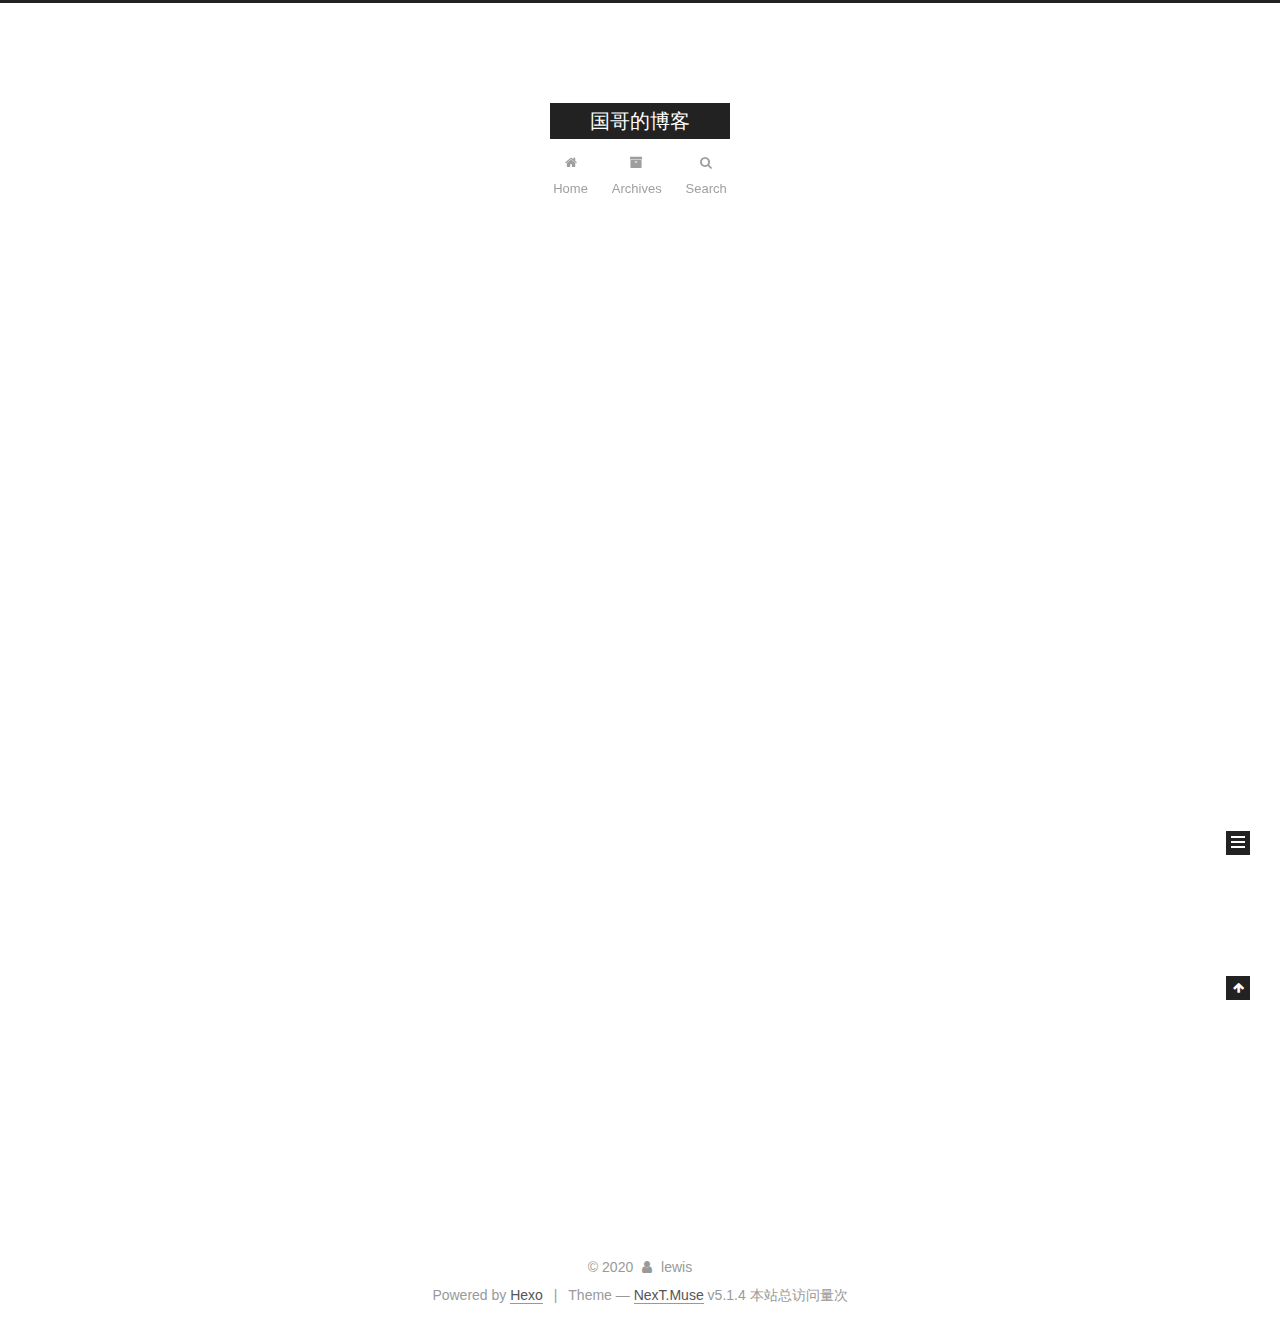
<file: archives/2019/index.html>
<!DOCTYPE html>



  


<html class="theme-next muse use-motion" lang>
<head><meta name="generator" content="Hexo 3.9.0">
  <meta charset="UTF-8">
<meta http-equiv="X-UA-Compatible" content="IE=edge">
<meta name="viewport" content="width=device-width, initial-scale=1, maximum-scale=1">
<meta name="theme-color" content="#222">









<meta http-equiv="Cache-Control" content="no-transform">
<meta http-equiv="Cache-Control" content="no-siteapp">
















  
  
  <link href="/lib/fancybox/source/jquery.fancybox.css?v=2.1.5" rel="stylesheet" type="text/css">







<link href="/lib/font-awesome/css/font-awesome.min.css?v=4.6.2" rel="stylesheet" type="text/css">

<link href="/css/main.css?v=5.1.4" rel="stylesheet" type="text/css">


  <link rel="apple-touch-icon" sizes="180x180" href="/images/apple-touch-icon-next.png?v=5.1.4">


  <link rel="icon" type="image/png" sizes="32x32" href="/images/favicon-32x32-next.png?v=5.1.4">


  <link rel="icon" type="image/png" sizes="16x16" href="/images/favicon-16x16-next.png?v=5.1.4">


  <link rel="mask-icon" href="/images/logo.svg?v=5.1.4" color="#222">





  <meta name="keywords" content="Hexo, NexT">










<meta property="og:type" content="website">
<meta property="og:title" content="国哥的博客">
<meta property="og:url" content="http://yoursite.com/archives/2019/index.html">
<meta property="og:site_name" content="国哥的博客">
<meta property="og:locale" content="default">
<meta name="twitter:card" content="summary">
<meta name="twitter:title" content="国哥的博客">



<script type="text/javascript" id="hexo.configurations">
  var NexT = window.NexT || {};
  var CONFIG = {
    root: '/',
    scheme: 'Muse',
    version: '5.1.4',
    sidebar: {"position":"left","display":"post","offset":12,"b2t":false,"scrollpercent":false,"onmobile":false},
    fancybox: true,
    tabs: true,
    motion: {"enable":true,"async":false,"transition":{"post_block":"fadeIn","post_header":"slideDownIn","post_body":"slideDownIn","coll_header":"slideLeftIn","sidebar":"slideUpIn"}},
    duoshuo: {
      userId: '0',
      author: 'Author'
    },
    algolia: {
      applicationID: '',
      apiKey: '',
      indexName: '',
      hits: {"per_page":10},
      labels: {"input_placeholder":"Search for Posts","hits_empty":"We didn't find any results for the search: ${query}","hits_stats":"${hits} results found in ${time} ms"}
    }
  };
</script>



  <link rel="canonical" href="http://yoursite.com/archives/2019/">





  <title>Archive | 国哥的博客</title>
  








</head>

<body itemscope itemtype="http://schema.org/WebPage" lang="default">

  
  
    
  

  <div class="container sidebar-position-left page-archive">
    <div class="headband"></div>

    <header id="header" class="header" itemscope itemtype="http://schema.org/WPHeader">
      <div class="header-inner"><div class="site-brand-wrapper">
  <div class="site-meta ">
    

    <div class="custom-logo-site-title">
      <a href="/" class="brand" rel="start">
        <span class="logo-line-before"><i></i></span>
        <span class="site-title">国哥的博客</span>
        <span class="logo-line-after"><i></i></span>
      </a>
    </div>
      
        <p class="site-subtitle"></p>
      
  </div>

  <div class="site-nav-toggle">
    <button>
      <span class="btn-bar"></span>
      <span class="btn-bar"></span>
      <span class="btn-bar"></span>
    </button>
  </div>
</div>

<nav class="site-nav">
  

  
    <ul id="menu" class="menu">
      
        
        <li class="menu-item menu-item-home">
          <a href="/" rel="section">
            
              <i class="menu-item-icon fa fa-fw fa-home"></i> <br>
            
            Home
          </a>
        </li>
      
        
        <li class="menu-item menu-item-archives">
          <a href="/archives/" rel="section">
            
              <i class="menu-item-icon fa fa-fw fa-archive"></i> <br>
            
            Archives
          </a>
        </li>
      

      
        <li class="menu-item menu-item-search">
          
            <a href="javascript:;" class="popup-trigger">
          
            
              <i class="menu-item-icon fa fa-search fa-fw"></i> <br>
            
            Search
          </a>
        </li>
      
    </ul>
  

  
    <div class="site-search">
      
  <div class="popup search-popup local-search-popup">
  <div class="local-search-header clearfix">
    <span class="search-icon">
      <i class="fa fa-search"></i>
    </span>
    <span class="popup-btn-close">
      <i class="fa fa-times-circle"></i>
    </span>
    <div class="local-search-input-wrapper">
      <input autocomplete="off" placeholder="Searching..." spellcheck="false" type="text" id="local-search-input">
    </div>
  </div>
  <div id="local-search-result"></div>
</div>



    </div>
  
</nav>



 </div>
    </header>

    <main id="main" class="main">
      <div class="main-inner">
        <div class="content-wrap">
          <div id="content" class="content">
            

  
  
  
  <div class="post-block archive">
    <div id="posts" class="posts-collapse">
      <span class="archive-move-on"></span>

      <span class="archive-page-counter">
        
        
        
          
        
        Um..! 9 posts in total. Keep on posting.
      </span>

      

        
        
        

        
          
          <div class="collection-title">
            <h1 class="archive-year" id="archive-year-2019">2019</h1>
          </div>
        
        

        

  <article class="post post-type-normal" itemscope itemtype="http://schema.org/Article">
    <header class="post-header">

      <h2 class="post-title">
        
            <a class="post-title-link" href="/2019/12/20/binder/" itemprop="url">
              
                <span itemprop="name">binder驱动</span>
              
            </a>
        
      </h2>

      <div class="post-meta">
        <time class="post-time" itemprop="dateCreated" datetime="2019-12-20T10:11:41+08:00" content="2019-12-20">
          12-20
        </time>
      </div>

    </header>
  </article>



      

        
        
        

        
        

        

  <article class="post post-type-normal" itemscope itemtype="http://schema.org/Article">
    <header class="post-header">

      <h2 class="post-title">
        
            <a class="post-title-link" href="/2019/12/03/battery-historian环境搭建与简单分析/" itemprop="url">
              
                <span itemprop="name">battery-historian环境搭建与简单分析</span>
              
            </a>
        
      </h2>

      <div class="post-meta">
        <time class="post-time" itemprop="dateCreated" datetime="2019-12-03T16:36:01+08:00" content="2019-12-03">
          12-03
        </time>
      </div>

    </header>
  </article>



      

        
        
        

        
        

        

  <article class="post post-type-normal" itemscope itemtype="http://schema.org/Article">
    <header class="post-header">

      <h2 class="post-title">
        
            <a class="post-title-link" href="/2019/08/27/音频解码流程分析/" itemprop="url">
              
                <span itemprop="name">音频解码流程分析</span>
              
            </a>
        
      </h2>

      <div class="post-meta">
        <time class="post-time" itemprop="dateCreated" datetime="2019-08-27T17:20:38+08:00" content="2019-08-27">
          08-27
        </time>
      </div>

    </header>
  </article>



      

        
        
        

        
        

        

  <article class="post post-type-normal" itemscope itemtype="http://schema.org/Article">
    <header class="post-header">

      <h2 class="post-title">
        
            <a class="post-title-link" href="/2019/08/27/视频解码与同步音频/" itemprop="url">
              
                <span itemprop="name">解压视频及同步音频流程分析</span>
              
            </a>
        
      </h2>

      <div class="post-meta">
        <time class="post-time" itemprop="dateCreated" datetime="2019-08-27T15:23:33+08:00" content="2019-08-27">
          08-27
        </time>
      </div>

    </header>
  </article>



      

        
        
        

        
        

        

  <article class="post post-type-normal" itemscope itemtype="http://schema.org/Article">
    <header class="post-header">

      <h2 class="post-title">
        
            <a class="post-title-link" href="/2019/08/15/Context/" itemprop="url">
              
                <span itemprop="name">Context上下文简述</span>
              
            </a>
        
      </h2>

      <div class="post-meta">
        <time class="post-time" itemprop="dateCreated" datetime="2019-08-15T16:07:52+08:00" content="2019-08-15">
          08-15
        </time>
      </div>

    </header>
  </article>



      

        
        
        

        
        

        

  <article class="post post-type-normal" itemscope itemtype="http://schema.org/Article">
    <header class="post-header">

      <h2 class="post-title">
        
            <a class="post-title-link" href="/2019/08/05/View的加载与绘制源码分析/" itemprop="url">
              
                <span itemprop="name">Android View的加载与绘制源码分析</span>
              
            </a>
        
      </h2>

      <div class="post-meta">
        <time class="post-time" itemprop="dateCreated" datetime="2019-08-05T15:43:31+08:00" content="2019-08-05">
          08-05
        </time>
      </div>

    </header>
  </article>



      

        
        
        

        
        

        

  <article class="post post-type-normal" itemscope itemtype="http://schema.org/Article">
    <header class="post-header">

      <h2 class="post-title">
        
            <a class="post-title-link" href="/2019/08/05/红黑树/" itemprop="url">
              
                <span itemprop="name">红黑树</span>
              
            </a>
        
      </h2>

      <div class="post-meta">
        <time class="post-time" itemprop="dateCreated" datetime="2019-08-05T15:31:14+08:00" content="2019-08-05">
          08-05
        </time>
      </div>

    </header>
  </article>



      

        
        
        

        
        

        

  <article class="post post-type-normal" itemscope itemtype="http://schema.org/Article">
    <header class="post-header">

      <h2 class="post-title">
        
            <a class="post-title-link" href="/2019/08/05/排序算法/" itemprop="url">
              
                <span itemprop="name">排序</span>
              
            </a>
        
      </h2>

      <div class="post-meta">
        <time class="post-time" itemprop="dateCreated" datetime="2019-08-05T15:21:26+08:00" content="2019-08-05">
          08-05
        </time>
      </div>

    </header>
  </article>



      

        
        
        

        
        

        

  <article class="post post-type-normal" itemscope itemtype="http://schema.org/Article">
    <header class="post-header">

      <h2 class="post-title">
        
            <a class="post-title-link" href="/2019/08/05/重构-改善既有的代码设计/" itemprop="url">
              
                <span itemprop="name">重构，改善既有的代码设计</span>
              
            </a>
        
      </h2>

      <div class="post-meta">
        <time class="post-time" itemprop="dateCreated" datetime="2019-08-05T14:27:07+08:00" content="2019-08-05">
          08-05
        </time>
      </div>

    </header>
  </article>



      

    </div>
  </div>
  
  
  

  



          </div>
          


          

        </div>
        
          
  
  <div class="sidebar-toggle">
    <div class="sidebar-toggle-line-wrap">
      <span class="sidebar-toggle-line sidebar-toggle-line-first"></span>
      <span class="sidebar-toggle-line sidebar-toggle-line-middle"></span>
      <span class="sidebar-toggle-line sidebar-toggle-line-last"></span>
    </div>
  </div>

  <aside id="sidebar" class="sidebar">
    
    <div class="sidebar-inner">

      

      

      <section class="site-overview-wrap sidebar-panel sidebar-panel-active">
        <div class="site-overview">
          <div class="site-author motion-element" itemprop="author" itemscope itemtype="http://schema.org/Person">
            
              <p class="site-author-name" itemprop="name">lewis</p>
              <p class="site-description motion-element" itemprop="description"></p>
          </div>

          <nav class="site-state motion-element">

            
              <div class="site-state-item site-state-posts">
              
                <a href="/archives/">
              
                  <span class="site-state-item-count">9</span>
                  <span class="site-state-item-name">posts</span>
                </a>
              </div>
            

            

            

          </nav>

          

          

          
          

          
          

          

        </div>
      </section>

      

      

    </div>
  </aside>


        
      </div>
    </main>

    <footer id="footer" class="footer">
      <div class="footer-inner">
        <div class="copyright">&copy; <span itemprop="copyrightYear">2020</span>
  <span class="with-love">
    <i class="fa fa-user"></i>
  </span>
  <span class="author" itemprop="copyrightHolder">lewis</span>

  
</div>


  <div class="powered-by">Powered by <a class="theme-link" target="_blank" href="https://hexo.io">Hexo</a></div>



  <span class="post-meta-divider">|</span>



  <div class="theme-info">Theme &mdash; <a class="theme-link" target="_blank" href="https://github.com/iissnan/hexo-theme-next">NexT.Muse</a> v5.1.4</div>




<script async src="//dn-lbstatics.qbox.me/busuanzi/2.3/busuanzi.pure.mini.js"></script>
   <span id="busuanzi_container_site_pv">本站总访问量<spanid="busuanzi_value_site_pv"></spanid="busuanzi_value_site_pv"></span>次

        







        
      </div>
    </footer>

    
      <div class="back-to-top">
        <i class="fa fa-arrow-up"></i>
        
      </div>
    

    

  </div>

  

<script type="text/javascript">
  if (Object.prototype.toString.call(window.Promise) !== '[object Function]') {
    window.Promise = null;
  }
</script>









  












  
  
    <script type="text/javascript" src="/lib/jquery/index.js?v=2.1.3"></script>
  

  
  
    <script type="text/javascript" src="/lib/fastclick/lib/fastclick.min.js?v=1.0.6"></script>
  

  
  
    <script type="text/javascript" src="/lib/jquery_lazyload/jquery.lazyload.js?v=1.9.7"></script>
  

  
  
    <script type="text/javascript" src="/lib/velocity/velocity.min.js?v=1.2.1"></script>
  

  
  
    <script type="text/javascript" src="/lib/velocity/velocity.ui.min.js?v=1.2.1"></script>
  

  
  
    <script type="text/javascript" src="/lib/fancybox/source/jquery.fancybox.pack.js?v=2.1.5"></script>
  


  


  <script type="text/javascript" src="/js/src/utils.js?v=5.1.4"></script>

  <script type="text/javascript" src="/js/src/motion.js?v=5.1.4"></script>



  
  

  

  


  <script type="text/javascript" src="/js/src/bootstrap.js?v=5.1.4"></script>



  


  




	





  





  












  

  <script type="text/javascript">
    // Popup Window;
    var isfetched = false;
    var isXml = true;
    // Search DB path;
    var search_path = "search.xml";
    if (search_path.length === 0) {
      search_path = "search.xml";
    } else if (/json$/i.test(search_path)) {
      isXml = false;
    }
    var path = "/" + search_path;
    // monitor main search box;

    var onPopupClose = function (e) {
      $('.popup').hide();
      $('#local-search-input').val('');
      $('.search-result-list').remove();
      $('#no-result').remove();
      $(".local-search-pop-overlay").remove();
      $('body').css('overflow', '');
    }

    function proceedsearch() {
      $("body")
        .append('<div class="search-popup-overlay local-search-pop-overlay"></div>')
        .css('overflow', 'hidden');
      $('.search-popup-overlay').click(onPopupClose);
      $('.popup').toggle();
      var $localSearchInput = $('#local-search-input');
      $localSearchInput.attr("autocapitalize", "none");
      $localSearchInput.attr("autocorrect", "off");
      $localSearchInput.focus();
    }

    // search function;
    var searchFunc = function(path, search_id, content_id) {
      'use strict';

      // start loading animation
      $("body")
        .append('<div class="search-popup-overlay local-search-pop-overlay">' +
          '<div id="search-loading-icon">' +
          '<i class="fa fa-spinner fa-pulse fa-5x fa-fw"></i>' +
          '</div>' +
          '</div>')
        .css('overflow', 'hidden');
      $("#search-loading-icon").css('margin', '20% auto 0 auto').css('text-align', 'center');

      $.ajax({
        url: path,
        dataType: isXml ? "xml" : "json",
        async: true,
        success: function(res) {
          // get the contents from search data
          isfetched = true;
          $('.popup').detach().appendTo('.header-inner');
          var datas = isXml ? $("entry", res).map(function() {
            return {
              title: $("title", this).text(),
              content: $("content",this).text(),
              url: $("url" , this).text()
            };
          }).get() : res;
          var input = document.getElementById(search_id);
          var resultContent = document.getElementById(content_id);
          var inputEventFunction = function() {
            var searchText = input.value.trim().toLowerCase();
            var keywords = searchText.split(/[\s\-]+/);
            if (keywords.length > 1) {
              keywords.push(searchText);
            }
            var resultItems = [];
            if (searchText.length > 0) {
              // perform local searching
              datas.forEach(function(data) {
                var isMatch = false;
                var hitCount = 0;
                var searchTextCount = 0;
                var title = data.title.trim();
                var titleInLowerCase = title.toLowerCase();
                var content = data.content.trim().replace(/<[^>]+>/g,"");
                var contentInLowerCase = content.toLowerCase();
                var articleUrl = decodeURIComponent(data.url);
                var indexOfTitle = [];
                var indexOfContent = [];
                // only match articles with not empty titles
                if(title != '') {
                  keywords.forEach(function(keyword) {
                    function getIndexByWord(word, text, caseSensitive) {
                      var wordLen = word.length;
                      if (wordLen === 0) {
                        return [];
                      }
                      var startPosition = 0, position = [], index = [];
                      if (!caseSensitive) {
                        text = text.toLowerCase();
                        word = word.toLowerCase();
                      }
                      while ((position = text.indexOf(word, startPosition)) > -1) {
                        index.push({position: position, word: word});
                        startPosition = position + wordLen;
                      }
                      return index;
                    }

                    indexOfTitle = indexOfTitle.concat(getIndexByWord(keyword, titleInLowerCase, false));
                    indexOfContent = indexOfContent.concat(getIndexByWord(keyword, contentInLowerCase, false));
                  });
                  if (indexOfTitle.length > 0 || indexOfContent.length > 0) {
                    isMatch = true;
                    hitCount = indexOfTitle.length + indexOfContent.length;
                  }
                }

                // show search results

                if (isMatch) {
                  // sort index by position of keyword

                  [indexOfTitle, indexOfContent].forEach(function (index) {
                    index.sort(function (itemLeft, itemRight) {
                      if (itemRight.position !== itemLeft.position) {
                        return itemRight.position - itemLeft.position;
                      } else {
                        return itemLeft.word.length - itemRight.word.length;
                      }
                    });
                  });

                  // merge hits into slices

                  function mergeIntoSlice(text, start, end, index) {
                    var item = index[index.length - 1];
                    var position = item.position;
                    var word = item.word;
                    var hits = [];
                    var searchTextCountInSlice = 0;
                    while (position + word.length <= end && index.length != 0) {
                      if (word === searchText) {
                        searchTextCountInSlice++;
                      }
                      hits.push({position: position, length: word.length});
                      var wordEnd = position + word.length;

                      // move to next position of hit

                      index.pop();
                      while (index.length != 0) {
                        item = index[index.length - 1];
                        position = item.position;
                        word = item.word;
                        if (wordEnd > position) {
                          index.pop();
                        } else {
                          break;
                        }
                      }
                    }
                    searchTextCount += searchTextCountInSlice;
                    return {
                      hits: hits,
                      start: start,
                      end: end,
                      searchTextCount: searchTextCountInSlice
                    };
                  }

                  var slicesOfTitle = [];
                  if (indexOfTitle.length != 0) {
                    slicesOfTitle.push(mergeIntoSlice(title, 0, title.length, indexOfTitle));
                  }

                  var slicesOfContent = [];
                  while (indexOfContent.length != 0) {
                    var item = indexOfContent[indexOfContent.length - 1];
                    var position = item.position;
                    var word = item.word;
                    // cut out 100 characters
                    var start = position - 20;
                    var end = position + 80;
                    if(start < 0){
                      start = 0;
                    }
                    if (end < position + word.length) {
                      end = position + word.length;
                    }
                    if(end > content.length){
                      end = content.length;
                    }
                    slicesOfContent.push(mergeIntoSlice(content, start, end, indexOfContent));
                  }

                  // sort slices in content by search text's count and hits' count

                  slicesOfContent.sort(function (sliceLeft, sliceRight) {
                    if (sliceLeft.searchTextCount !== sliceRight.searchTextCount) {
                      return sliceRight.searchTextCount - sliceLeft.searchTextCount;
                    } else if (sliceLeft.hits.length !== sliceRight.hits.length) {
                      return sliceRight.hits.length - sliceLeft.hits.length;
                    } else {
                      return sliceLeft.start - sliceRight.start;
                    }
                  });

                  // select top N slices in content

                  var upperBound = parseInt('1');
                  if (upperBound >= 0) {
                    slicesOfContent = slicesOfContent.slice(0, upperBound);
                  }

                  // highlight title and content

                  function highlightKeyword(text, slice) {
                    var result = '';
                    var prevEnd = slice.start;
                    slice.hits.forEach(function (hit) {
                      result += text.substring(prevEnd, hit.position);
                      var end = hit.position + hit.length;
                      result += '<b class="search-keyword">' + text.substring(hit.position, end) + '</b>';
                      prevEnd = end;
                    });
                    result += text.substring(prevEnd, slice.end);
                    return result;
                  }

                  var resultItem = '';

                  if (slicesOfTitle.length != 0) {
                    resultItem += "<li><a href='" + articleUrl + "' class='search-result-title'>" + highlightKeyword(title, slicesOfTitle[0]) + "</a>";
                  } else {
                    resultItem += "<li><a href='" + articleUrl + "' class='search-result-title'>" + title + "</a>";
                  }

                  slicesOfContent.forEach(function (slice) {
                    resultItem += "<a href='" + articleUrl + "'>" +
                      "<p class=\"search-result\">" + highlightKeyword(content, slice) +
                      "...</p>" + "</a>";
                  });

                  resultItem += "</li>";
                  resultItems.push({
                    item: resultItem,
                    searchTextCount: searchTextCount,
                    hitCount: hitCount,
                    id: resultItems.length
                  });
                }
              })
            };
            if (keywords.length === 1 && keywords[0] === "") {
              resultContent.innerHTML = '<div id="no-result"><i class="fa fa-search fa-5x" /></div>'
            } else if (resultItems.length === 0) {
              resultContent.innerHTML = '<div id="no-result"><i class="fa fa-frown-o fa-5x" /></div>'
            } else {
              resultItems.sort(function (resultLeft, resultRight) {
                if (resultLeft.searchTextCount !== resultRight.searchTextCount) {
                  return resultRight.searchTextCount - resultLeft.searchTextCount;
                } else if (resultLeft.hitCount !== resultRight.hitCount) {
                  return resultRight.hitCount - resultLeft.hitCount;
                } else {
                  return resultRight.id - resultLeft.id;
                }
              });
              var searchResultList = '<ul class=\"search-result-list\">';
              resultItems.forEach(function (result) {
                searchResultList += result.item;
              })
              searchResultList += "</ul>";
              resultContent.innerHTML = searchResultList;
            }
          }

          if ('auto' === 'auto') {
            input.addEventListener('input', inputEventFunction);
          } else {
            $('.search-icon').click(inputEventFunction);
            input.addEventListener('keypress', function (event) {
              if (event.keyCode === 13) {
                inputEventFunction();
              }
            });
          }

          // remove loading animation
          $(".local-search-pop-overlay").remove();
          $('body').css('overflow', '');

          proceedsearch();
        }
      });
    }

    // handle and trigger popup window;
    $('.popup-trigger').click(function(e) {
      e.stopPropagation();
      if (isfetched === false) {
        searchFunc(path, 'local-search-input', 'local-search-result');
      } else {
        proceedsearch();
      };
    });

    $('.popup-btn-close').click(onPopupClose);
    $('.popup').click(function(e){
      e.stopPropagation();
    });
    $(document).on('keyup', function (event) {
      var shouldDismissSearchPopup = event.which === 27 &&
        $('.search-popup').is(':visible');
      if (shouldDismissSearchPopup) {
        onPopupClose();
      }
    });
  </script>





  

  

  

  
  

  

  

  

</body>
</html>
</file>
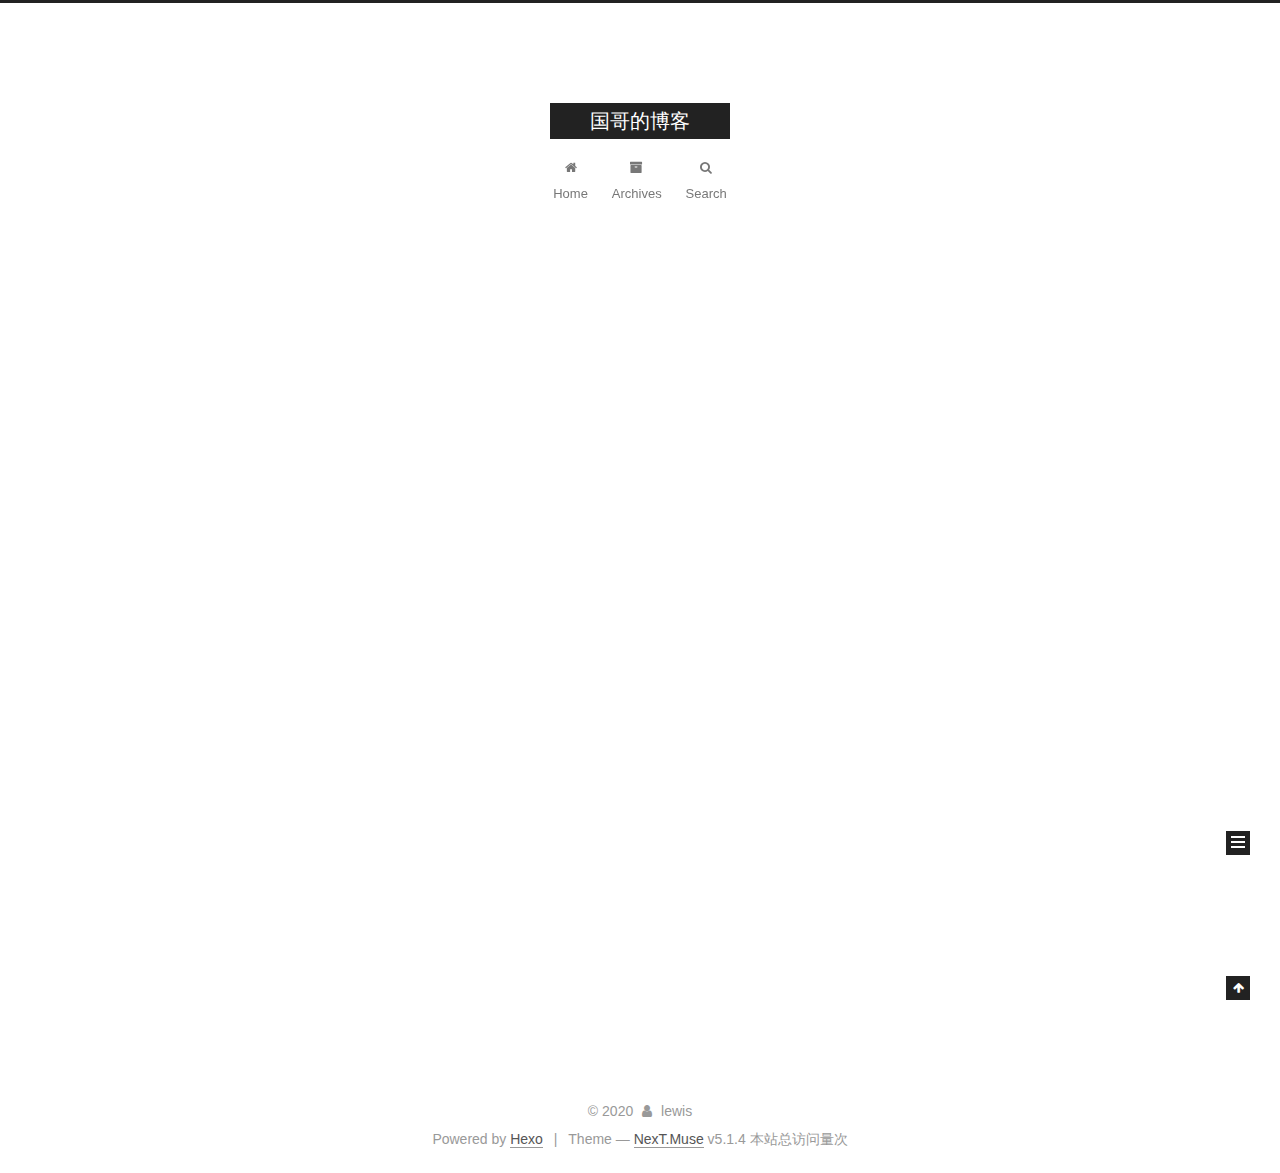
<file: archives/2019/08/index.html>
<!DOCTYPE html>



  


<html class="theme-next muse use-motion" lang>
<head><meta name="generator" content="Hexo 3.9.0">
  <meta charset="UTF-8">
<meta http-equiv="X-UA-Compatible" content="IE=edge">
<meta name="viewport" content="width=device-width, initial-scale=1, maximum-scale=1">
<meta name="theme-color" content="#222">









<meta http-equiv="Cache-Control" content="no-transform">
<meta http-equiv="Cache-Control" content="no-siteapp">
















  
  
  <link href="/lib/fancybox/source/jquery.fancybox.css?v=2.1.5" rel="stylesheet" type="text/css">







<link href="/lib/font-awesome/css/font-awesome.min.css?v=4.6.2" rel="stylesheet" type="text/css">

<link href="/css/main.css?v=5.1.4" rel="stylesheet" type="text/css">


  <link rel="apple-touch-icon" sizes="180x180" href="/images/apple-touch-icon-next.png?v=5.1.4">


  <link rel="icon" type="image/png" sizes="32x32" href="/images/favicon-32x32-next.png?v=5.1.4">


  <link rel="icon" type="image/png" sizes="16x16" href="/images/favicon-16x16-next.png?v=5.1.4">


  <link rel="mask-icon" href="/images/logo.svg?v=5.1.4" color="#222">





  <meta name="keywords" content="Hexo, NexT">










<meta property="og:type" content="website">
<meta property="og:title" content="国哥的博客">
<meta property="og:url" content="http://yoursite.com/archives/2019/08/index.html">
<meta property="og:site_name" content="国哥的博客">
<meta property="og:locale" content="default">
<meta name="twitter:card" content="summary">
<meta name="twitter:title" content="国哥的博客">



<script type="text/javascript" id="hexo.configurations">
  var NexT = window.NexT || {};
  var CONFIG = {
    root: '/',
    scheme: 'Muse',
    version: '5.1.4',
    sidebar: {"position":"left","display":"post","offset":12,"b2t":false,"scrollpercent":false,"onmobile":false},
    fancybox: true,
    tabs: true,
    motion: {"enable":true,"async":false,"transition":{"post_block":"fadeIn","post_header":"slideDownIn","post_body":"slideDownIn","coll_header":"slideLeftIn","sidebar":"slideUpIn"}},
    duoshuo: {
      userId: '0',
      author: 'Author'
    },
    algolia: {
      applicationID: '',
      apiKey: '',
      indexName: '',
      hits: {"per_page":10},
      labels: {"input_placeholder":"Search for Posts","hits_empty":"We didn't find any results for the search: ${query}","hits_stats":"${hits} results found in ${time} ms"}
    }
  };
</script>



  <link rel="canonical" href="http://yoursite.com/archives/2019/08/">





  <title>Archive | 国哥的博客</title>
  








</head>

<body itemscope itemtype="http://schema.org/WebPage" lang="default">

  
  
    
  

  <div class="container sidebar-position-left page-archive">
    <div class="headband"></div>

    <header id="header" class="header" itemscope itemtype="http://schema.org/WPHeader">
      <div class="header-inner"><div class="site-brand-wrapper">
  <div class="site-meta ">
    

    <div class="custom-logo-site-title">
      <a href="/" class="brand" rel="start">
        <span class="logo-line-before"><i></i></span>
        <span class="site-title">国哥的博客</span>
        <span class="logo-line-after"><i></i></span>
      </a>
    </div>
      
        <p class="site-subtitle"></p>
      
  </div>

  <div class="site-nav-toggle">
    <button>
      <span class="btn-bar"></span>
      <span class="btn-bar"></span>
      <span class="btn-bar"></span>
    </button>
  </div>
</div>

<nav class="site-nav">
  

  
    <ul id="menu" class="menu">
      
        
        <li class="menu-item menu-item-home">
          <a href="/" rel="section">
            
              <i class="menu-item-icon fa fa-fw fa-home"></i> <br>
            
            Home
          </a>
        </li>
      
        
        <li class="menu-item menu-item-archives">
          <a href="/archives/" rel="section">
            
              <i class="menu-item-icon fa fa-fw fa-archive"></i> <br>
            
            Archives
          </a>
        </li>
      

      
        <li class="menu-item menu-item-search">
          
            <a href="javascript:;" class="popup-trigger">
          
            
              <i class="menu-item-icon fa fa-search fa-fw"></i> <br>
            
            Search
          </a>
        </li>
      
    </ul>
  

  
    <div class="site-search">
      
  <div class="popup search-popup local-search-popup">
  <div class="local-search-header clearfix">
    <span class="search-icon">
      <i class="fa fa-search"></i>
    </span>
    <span class="popup-btn-close">
      <i class="fa fa-times-circle"></i>
    </span>
    <div class="local-search-input-wrapper">
      <input autocomplete="off" placeholder="Searching..." spellcheck="false" type="text" id="local-search-input">
    </div>
  </div>
  <div id="local-search-result"></div>
</div>



    </div>
  
</nav>



 </div>
    </header>

    <main id="main" class="main">
      <div class="main-inner">
        <div class="content-wrap">
          <div id="content" class="content">
            

  
  
  
  <div class="post-block archive">
    <div id="posts" class="posts-collapse">
      <span class="archive-move-on"></span>

      <span class="archive-page-counter">
        
        
        
          
        
        Um..! 9 posts in total. Keep on posting.
      </span>

      

        
        
        

        
          
          <div class="collection-title">
            <h1 class="archive-year" id="archive-year-2019">2019</h1>
          </div>
        
        

        

  <article class="post post-type-normal" itemscope itemtype="http://schema.org/Article">
    <header class="post-header">

      <h2 class="post-title">
        
            <a class="post-title-link" href="/2019/08/27/音频解码流程分析/" itemprop="url">
              
                <span itemprop="name">音频解码流程分析</span>
              
            </a>
        
      </h2>

      <div class="post-meta">
        <time class="post-time" itemprop="dateCreated" datetime="2019-08-27T17:20:38+08:00" content="2019-08-27">
          08-27
        </time>
      </div>

    </header>
  </article>



      

        
        
        

        
        

        

  <article class="post post-type-normal" itemscope itemtype="http://schema.org/Article">
    <header class="post-header">

      <h2 class="post-title">
        
            <a class="post-title-link" href="/2019/08/27/视频解码与同步音频/" itemprop="url">
              
                <span itemprop="name">解压视频及同步音频流程分析</span>
              
            </a>
        
      </h2>

      <div class="post-meta">
        <time class="post-time" itemprop="dateCreated" datetime="2019-08-27T15:23:33+08:00" content="2019-08-27">
          08-27
        </time>
      </div>

    </header>
  </article>



      

        
        
        

        
        

        

  <article class="post post-type-normal" itemscope itemtype="http://schema.org/Article">
    <header class="post-header">

      <h2 class="post-title">
        
            <a class="post-title-link" href="/2019/08/15/Context/" itemprop="url">
              
                <span itemprop="name">Context上下文简述</span>
              
            </a>
        
      </h2>

      <div class="post-meta">
        <time class="post-time" itemprop="dateCreated" datetime="2019-08-15T16:07:52+08:00" content="2019-08-15">
          08-15
        </time>
      </div>

    </header>
  </article>



      

        
        
        

        
        

        

  <article class="post post-type-normal" itemscope itemtype="http://schema.org/Article">
    <header class="post-header">

      <h2 class="post-title">
        
            <a class="post-title-link" href="/2019/08/05/View的加载与绘制源码分析/" itemprop="url">
              
                <span itemprop="name">Android View的加载与绘制源码分析</span>
              
            </a>
        
      </h2>

      <div class="post-meta">
        <time class="post-time" itemprop="dateCreated" datetime="2019-08-05T15:43:31+08:00" content="2019-08-05">
          08-05
        </time>
      </div>

    </header>
  </article>



      

        
        
        

        
        

        

  <article class="post post-type-normal" itemscope itemtype="http://schema.org/Article">
    <header class="post-header">

      <h2 class="post-title">
        
            <a class="post-title-link" href="/2019/08/05/红黑树/" itemprop="url">
              
                <span itemprop="name">红黑树</span>
              
            </a>
        
      </h2>

      <div class="post-meta">
        <time class="post-time" itemprop="dateCreated" datetime="2019-08-05T15:31:14+08:00" content="2019-08-05">
          08-05
        </time>
      </div>

    </header>
  </article>



      

        
        
        

        
        

        

  <article class="post post-type-normal" itemscope itemtype="http://schema.org/Article">
    <header class="post-header">

      <h2 class="post-title">
        
            <a class="post-title-link" href="/2019/08/05/排序算法/" itemprop="url">
              
                <span itemprop="name">排序</span>
              
            </a>
        
      </h2>

      <div class="post-meta">
        <time class="post-time" itemprop="dateCreated" datetime="2019-08-05T15:21:26+08:00" content="2019-08-05">
          08-05
        </time>
      </div>

    </header>
  </article>



      

        
        
        

        
        

        

  <article class="post post-type-normal" itemscope itemtype="http://schema.org/Article">
    <header class="post-header">

      <h2 class="post-title">
        
            <a class="post-title-link" href="/2019/08/05/重构-改善既有的代码设计/" itemprop="url">
              
                <span itemprop="name">重构，改善既有的代码设计</span>
              
            </a>
        
      </h2>

      <div class="post-meta">
        <time class="post-time" itemprop="dateCreated" datetime="2019-08-05T14:27:07+08:00" content="2019-08-05">
          08-05
        </time>
      </div>

    </header>
  </article>



      

    </div>
  </div>
  
  
  

  



          </div>
          


          

        </div>
        
          
  
  <div class="sidebar-toggle">
    <div class="sidebar-toggle-line-wrap">
      <span class="sidebar-toggle-line sidebar-toggle-line-first"></span>
      <span class="sidebar-toggle-line sidebar-toggle-line-middle"></span>
      <span class="sidebar-toggle-line sidebar-toggle-line-last"></span>
    </div>
  </div>

  <aside id="sidebar" class="sidebar">
    
    <div class="sidebar-inner">

      

      

      <section class="site-overview-wrap sidebar-panel sidebar-panel-active">
        <div class="site-overview">
          <div class="site-author motion-element" itemprop="author" itemscope itemtype="http://schema.org/Person">
            
              <p class="site-author-name" itemprop="name">lewis</p>
              <p class="site-description motion-element" itemprop="description"></p>
          </div>

          <nav class="site-state motion-element">

            
              <div class="site-state-item site-state-posts">
              
                <a href="/archives/">
              
                  <span class="site-state-item-count">9</span>
                  <span class="site-state-item-name">posts</span>
                </a>
              </div>
            

            

            

          </nav>

          

          

          
          

          
          

          

        </div>
      </section>

      

      

    </div>
  </aside>


        
      </div>
    </main>

    <footer id="footer" class="footer">
      <div class="footer-inner">
        <div class="copyright">&copy; <span itemprop="copyrightYear">2020</span>
  <span class="with-love">
    <i class="fa fa-user"></i>
  </span>
  <span class="author" itemprop="copyrightHolder">lewis</span>

  
</div>


  <div class="powered-by">Powered by <a class="theme-link" target="_blank" href="https://hexo.io">Hexo</a></div>



  <span class="post-meta-divider">|</span>



  <div class="theme-info">Theme &mdash; <a class="theme-link" target="_blank" href="https://github.com/iissnan/hexo-theme-next">NexT.Muse</a> v5.1.4</div>




<script async src="//dn-lbstatics.qbox.me/busuanzi/2.3/busuanzi.pure.mini.js"></script>
   <span id="busuanzi_container_site_pv">本站总访问量<spanid="busuanzi_value_site_pv"></spanid="busuanzi_value_site_pv"></span>次

        







        
      </div>
    </footer>

    
      <div class="back-to-top">
        <i class="fa fa-arrow-up"></i>
        
      </div>
    

    

  </div>

  

<script type="text/javascript">
  if (Object.prototype.toString.call(window.Promise) !== '[object Function]') {
    window.Promise = null;
  }
</script>









  












  
  
    <script type="text/javascript" src="/lib/jquery/index.js?v=2.1.3"></script>
  

  
  
    <script type="text/javascript" src="/lib/fastclick/lib/fastclick.min.js?v=1.0.6"></script>
  

  
  
    <script type="text/javascript" src="/lib/jquery_lazyload/jquery.lazyload.js?v=1.9.7"></script>
  

  
  
    <script type="text/javascript" src="/lib/velocity/velocity.min.js?v=1.2.1"></script>
  

  
  
    <script type="text/javascript" src="/lib/velocity/velocity.ui.min.js?v=1.2.1"></script>
  

  
  
    <script type="text/javascript" src="/lib/fancybox/source/jquery.fancybox.pack.js?v=2.1.5"></script>
  


  


  <script type="text/javascript" src="/js/src/utils.js?v=5.1.4"></script>

  <script type="text/javascript" src="/js/src/motion.js?v=5.1.4"></script>



  
  

  

  


  <script type="text/javascript" src="/js/src/bootstrap.js?v=5.1.4"></script>



  


  




	





  





  












  

  <script type="text/javascript">
    // Popup Window;
    var isfetched = false;
    var isXml = true;
    // Search DB path;
    var search_path = "search.xml";
    if (search_path.length === 0) {
      search_path = "search.xml";
    } else if (/json$/i.test(search_path)) {
      isXml = false;
    }
    var path = "/" + search_path;
    // monitor main search box;

    var onPopupClose = function (e) {
      $('.popup').hide();
      $('#local-search-input').val('');
      $('.search-result-list').remove();
      $('#no-result').remove();
      $(".local-search-pop-overlay").remove();
      $('body').css('overflow', '');
    }

    function proceedsearch() {
      $("body")
        .append('<div class="search-popup-overlay local-search-pop-overlay"></div>')
        .css('overflow', 'hidden');
      $('.search-popup-overlay').click(onPopupClose);
      $('.popup').toggle();
      var $localSearchInput = $('#local-search-input');
      $localSearchInput.attr("autocapitalize", "none");
      $localSearchInput.attr("autocorrect", "off");
      $localSearchInput.focus();
    }

    // search function;
    var searchFunc = function(path, search_id, content_id) {
      'use strict';

      // start loading animation
      $("body")
        .append('<div class="search-popup-overlay local-search-pop-overlay">' +
          '<div id="search-loading-icon">' +
          '<i class="fa fa-spinner fa-pulse fa-5x fa-fw"></i>' +
          '</div>' +
          '</div>')
        .css('overflow', 'hidden');
      $("#search-loading-icon").css('margin', '20% auto 0 auto').css('text-align', 'center');

      $.ajax({
        url: path,
        dataType: isXml ? "xml" : "json",
        async: true,
        success: function(res) {
          // get the contents from search data
          isfetched = true;
          $('.popup').detach().appendTo('.header-inner');
          var datas = isXml ? $("entry", res).map(function() {
            return {
              title: $("title", this).text(),
              content: $("content",this).text(),
              url: $("url" , this).text()
            };
          }).get() : res;
          var input = document.getElementById(search_id);
          var resultContent = document.getElementById(content_id);
          var inputEventFunction = function() {
            var searchText = input.value.trim().toLowerCase();
            var keywords = searchText.split(/[\s\-]+/);
            if (keywords.length > 1) {
              keywords.push(searchText);
            }
            var resultItems = [];
            if (searchText.length > 0) {
              // perform local searching
              datas.forEach(function(data) {
                var isMatch = false;
                var hitCount = 0;
                var searchTextCount = 0;
                var title = data.title.trim();
                var titleInLowerCase = title.toLowerCase();
                var content = data.content.trim().replace(/<[^>]+>/g,"");
                var contentInLowerCase = content.toLowerCase();
                var articleUrl = decodeURIComponent(data.url);
                var indexOfTitle = [];
                var indexOfContent = [];
                // only match articles with not empty titles
                if(title != '') {
                  keywords.forEach(function(keyword) {
                    function getIndexByWord(word, text, caseSensitive) {
                      var wordLen = word.length;
                      if (wordLen === 0) {
                        return [];
                      }
                      var startPosition = 0, position = [], index = [];
                      if (!caseSensitive) {
                        text = text.toLowerCase();
                        word = word.toLowerCase();
                      }
                      while ((position = text.indexOf(word, startPosition)) > -1) {
                        index.push({position: position, word: word});
                        startPosition = position + wordLen;
                      }
                      return index;
                    }

                    indexOfTitle = indexOfTitle.concat(getIndexByWord(keyword, titleInLowerCase, false));
                    indexOfContent = indexOfContent.concat(getIndexByWord(keyword, contentInLowerCase, false));
                  });
                  if (indexOfTitle.length > 0 || indexOfContent.length > 0) {
                    isMatch = true;
                    hitCount = indexOfTitle.length + indexOfContent.length;
                  }
                }

                // show search results

                if (isMatch) {
                  // sort index by position of keyword

                  [indexOfTitle, indexOfContent].forEach(function (index) {
                    index.sort(function (itemLeft, itemRight) {
                      if (itemRight.position !== itemLeft.position) {
                        return itemRight.position - itemLeft.position;
                      } else {
                        return itemLeft.word.length - itemRight.word.length;
                      }
                    });
                  });

                  // merge hits into slices

                  function mergeIntoSlice(text, start, end, index) {
                    var item = index[index.length - 1];
                    var position = item.position;
                    var word = item.word;
                    var hits = [];
                    var searchTextCountInSlice = 0;
                    while (position + word.length <= end && index.length != 0) {
                      if (word === searchText) {
                        searchTextCountInSlice++;
                      }
                      hits.push({position: position, length: word.length});
                      var wordEnd = position + word.length;

                      // move to next position of hit

                      index.pop();
                      while (index.length != 0) {
                        item = index[index.length - 1];
                        position = item.position;
                        word = item.word;
                        if (wordEnd > position) {
                          index.pop();
                        } else {
                          break;
                        }
                      }
                    }
                    searchTextCount += searchTextCountInSlice;
                    return {
                      hits: hits,
                      start: start,
                      end: end,
                      searchTextCount: searchTextCountInSlice
                    };
                  }

                  var slicesOfTitle = [];
                  if (indexOfTitle.length != 0) {
                    slicesOfTitle.push(mergeIntoSlice(title, 0, title.length, indexOfTitle));
                  }

                  var slicesOfContent = [];
                  while (indexOfContent.length != 0) {
                    var item = indexOfContent[indexOfContent.length - 1];
                    var position = item.position;
                    var word = item.word;
                    // cut out 100 characters
                    var start = position - 20;
                    var end = position + 80;
                    if(start < 0){
                      start = 0;
                    }
                    if (end < position + word.length) {
                      end = position + word.length;
                    }
                    if(end > content.length){
                      end = content.length;
                    }
                    slicesOfContent.push(mergeIntoSlice(content, start, end, indexOfContent));
                  }

                  // sort slices in content by search text's count and hits' count

                  slicesOfContent.sort(function (sliceLeft, sliceRight) {
                    if (sliceLeft.searchTextCount !== sliceRight.searchTextCount) {
                      return sliceRight.searchTextCount - sliceLeft.searchTextCount;
                    } else if (sliceLeft.hits.length !== sliceRight.hits.length) {
                      return sliceRight.hits.length - sliceLeft.hits.length;
                    } else {
                      return sliceLeft.start - sliceRight.start;
                    }
                  });

                  // select top N slices in content

                  var upperBound = parseInt('1');
                  if (upperBound >= 0) {
                    slicesOfContent = slicesOfContent.slice(0, upperBound);
                  }

                  // highlight title and content

                  function highlightKeyword(text, slice) {
                    var result = '';
                    var prevEnd = slice.start;
                    slice.hits.forEach(function (hit) {
                      result += text.substring(prevEnd, hit.position);
                      var end = hit.position + hit.length;
                      result += '<b class="search-keyword">' + text.substring(hit.position, end) + '</b>';
                      prevEnd = end;
                    });
                    result += text.substring(prevEnd, slice.end);
                    return result;
                  }

                  var resultItem = '';

                  if (slicesOfTitle.length != 0) {
                    resultItem += "<li><a href='" + articleUrl + "' class='search-result-title'>" + highlightKeyword(title, slicesOfTitle[0]) + "</a>";
                  } else {
                    resultItem += "<li><a href='" + articleUrl + "' class='search-result-title'>" + title + "</a>";
                  }

                  slicesOfContent.forEach(function (slice) {
                    resultItem += "<a href='" + articleUrl + "'>" +
                      "<p class=\"search-result\">" + highlightKeyword(content, slice) +
                      "...</p>" + "</a>";
                  });

                  resultItem += "</li>";
                  resultItems.push({
                    item: resultItem,
                    searchTextCount: searchTextCount,
                    hitCount: hitCount,
                    id: resultItems.length
                  });
                }
              })
            };
            if (keywords.length === 1 && keywords[0] === "") {
              resultContent.innerHTML = '<div id="no-result"><i class="fa fa-search fa-5x" /></div>'
            } else if (resultItems.length === 0) {
              resultContent.innerHTML = '<div id="no-result"><i class="fa fa-frown-o fa-5x" /></div>'
            } else {
              resultItems.sort(function (resultLeft, resultRight) {
                if (resultLeft.searchTextCount !== resultRight.searchTextCount) {
                  return resultRight.searchTextCount - resultLeft.searchTextCount;
                } else if (resultLeft.hitCount !== resultRight.hitCount) {
                  return resultRight.hitCount - resultLeft.hitCount;
                } else {
                  return resultRight.id - resultLeft.id;
                }
              });
              var searchResultList = '<ul class=\"search-result-list\">';
              resultItems.forEach(function (result) {
                searchResultList += result.item;
              })
              searchResultList += "</ul>";
              resultContent.innerHTML = searchResultList;
            }
          }

          if ('auto' === 'auto') {
            input.addEventListener('input', inputEventFunction);
          } else {
            $('.search-icon').click(inputEventFunction);
            input.addEventListener('keypress', function (event) {
              if (event.keyCode === 13) {
                inputEventFunction();
              }
            });
          }

          // remove loading animation
          $(".local-search-pop-overlay").remove();
          $('body').css('overflow', '');

          proceedsearch();
        }
      });
    }

    // handle and trigger popup window;
    $('.popup-trigger').click(function(e) {
      e.stopPropagation();
      if (isfetched === false) {
        searchFunc(path, 'local-search-input', 'local-search-result');
      } else {
        proceedsearch();
      };
    });

    $('.popup-btn-close').click(onPopupClose);
    $('.popup').click(function(e){
      e.stopPropagation();
    });
    $(document).on('keyup', function (event) {
      var shouldDismissSearchPopup = event.which === 27 &&
        $('.search-popup').is(':visible');
      if (shouldDismissSearchPopup) {
        onPopupClose();
      }
    });
  </script>





  

  

  

  
  

  

  

  

</body>
</html>
</file>
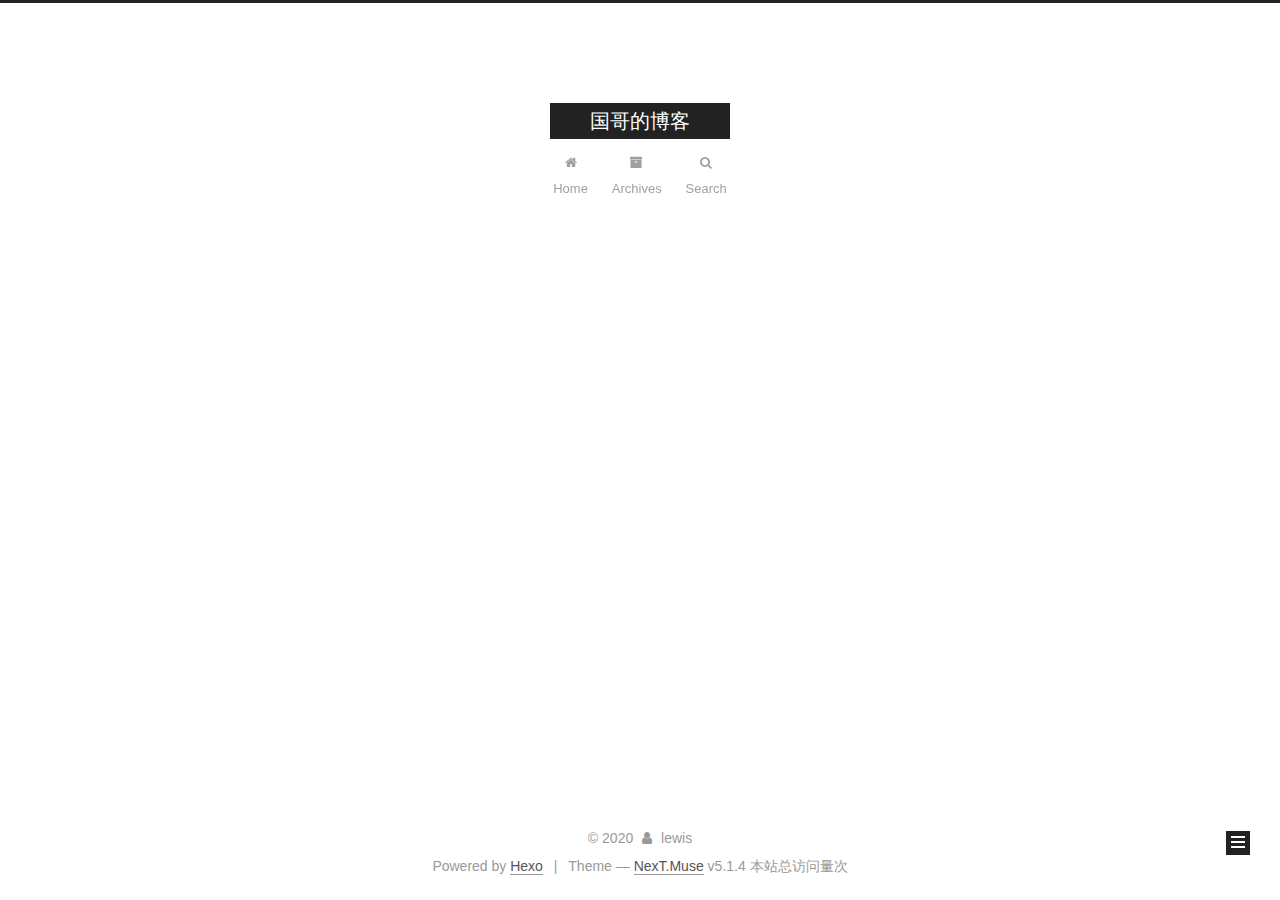
<file: archives/2019/12/index.html>
<!DOCTYPE html>



  


<html class="theme-next muse use-motion" lang>
<head><meta name="generator" content="Hexo 3.9.0">
  <meta charset="UTF-8">
<meta http-equiv="X-UA-Compatible" content="IE=edge">
<meta name="viewport" content="width=device-width, initial-scale=1, maximum-scale=1">
<meta name="theme-color" content="#222">









<meta http-equiv="Cache-Control" content="no-transform">
<meta http-equiv="Cache-Control" content="no-siteapp">
















  
  
  <link href="/lib/fancybox/source/jquery.fancybox.css?v=2.1.5" rel="stylesheet" type="text/css">







<link href="/lib/font-awesome/css/font-awesome.min.css?v=4.6.2" rel="stylesheet" type="text/css">

<link href="/css/main.css?v=5.1.4" rel="stylesheet" type="text/css">


  <link rel="apple-touch-icon" sizes="180x180" href="/images/apple-touch-icon-next.png?v=5.1.4">


  <link rel="icon" type="image/png" sizes="32x32" href="/images/favicon-32x32-next.png?v=5.1.4">


  <link rel="icon" type="image/png" sizes="16x16" href="/images/favicon-16x16-next.png?v=5.1.4">


  <link rel="mask-icon" href="/images/logo.svg?v=5.1.4" color="#222">





  <meta name="keywords" content="Hexo, NexT">










<meta property="og:type" content="website">
<meta property="og:title" content="国哥的博客">
<meta property="og:url" content="http://yoursite.com/archives/2019/12/index.html">
<meta property="og:site_name" content="国哥的博客">
<meta property="og:locale" content="default">
<meta name="twitter:card" content="summary">
<meta name="twitter:title" content="国哥的博客">



<script type="text/javascript" id="hexo.configurations">
  var NexT = window.NexT || {};
  var CONFIG = {
    root: '/',
    scheme: 'Muse',
    version: '5.1.4',
    sidebar: {"position":"left","display":"post","offset":12,"b2t":false,"scrollpercent":false,"onmobile":false},
    fancybox: true,
    tabs: true,
    motion: {"enable":true,"async":false,"transition":{"post_block":"fadeIn","post_header":"slideDownIn","post_body":"slideDownIn","coll_header":"slideLeftIn","sidebar":"slideUpIn"}},
    duoshuo: {
      userId: '0',
      author: 'Author'
    },
    algolia: {
      applicationID: '',
      apiKey: '',
      indexName: '',
      hits: {"per_page":10},
      labels: {"input_placeholder":"Search for Posts","hits_empty":"We didn't find any results for the search: ${query}","hits_stats":"${hits} results found in ${time} ms"}
    }
  };
</script>



  <link rel="canonical" href="http://yoursite.com/archives/2019/12/">





  <title>Archive | 国哥的博客</title>
  








</head>

<body itemscope itemtype="http://schema.org/WebPage" lang="default">

  
  
    
  

  <div class="container sidebar-position-left page-archive">
    <div class="headband"></div>

    <header id="header" class="header" itemscope itemtype="http://schema.org/WPHeader">
      <div class="header-inner"><div class="site-brand-wrapper">
  <div class="site-meta ">
    

    <div class="custom-logo-site-title">
      <a href="/" class="brand" rel="start">
        <span class="logo-line-before"><i></i></span>
        <span class="site-title">国哥的博客</span>
        <span class="logo-line-after"><i></i></span>
      </a>
    </div>
      
        <p class="site-subtitle"></p>
      
  </div>

  <div class="site-nav-toggle">
    <button>
      <span class="btn-bar"></span>
      <span class="btn-bar"></span>
      <span class="btn-bar"></span>
    </button>
  </div>
</div>

<nav class="site-nav">
  

  
    <ul id="menu" class="menu">
      
        
        <li class="menu-item menu-item-home">
          <a href="/" rel="section">
            
              <i class="menu-item-icon fa fa-fw fa-home"></i> <br>
            
            Home
          </a>
        </li>
      
        
        <li class="menu-item menu-item-archives">
          <a href="/archives/" rel="section">
            
              <i class="menu-item-icon fa fa-fw fa-archive"></i> <br>
            
            Archives
          </a>
        </li>
      

      
        <li class="menu-item menu-item-search">
          
            <a href="javascript:;" class="popup-trigger">
          
            
              <i class="menu-item-icon fa fa-search fa-fw"></i> <br>
            
            Search
          </a>
        </li>
      
    </ul>
  

  
    <div class="site-search">
      
  <div class="popup search-popup local-search-popup">
  <div class="local-search-header clearfix">
    <span class="search-icon">
      <i class="fa fa-search"></i>
    </span>
    <span class="popup-btn-close">
      <i class="fa fa-times-circle"></i>
    </span>
    <div class="local-search-input-wrapper">
      <input autocomplete="off" placeholder="Searching..." spellcheck="false" type="text" id="local-search-input">
    </div>
  </div>
  <div id="local-search-result"></div>
</div>



    </div>
  
</nav>



 </div>
    </header>

    <main id="main" class="main">
      <div class="main-inner">
        <div class="content-wrap">
          <div id="content" class="content">
            

  
  
  
  <div class="post-block archive">
    <div id="posts" class="posts-collapse">
      <span class="archive-move-on"></span>

      <span class="archive-page-counter">
        
        
        
          
        
        Um..! 9 posts in total. Keep on posting.
      </span>

      

        
        
        

        
          
          <div class="collection-title">
            <h1 class="archive-year" id="archive-year-2019">2019</h1>
          </div>
        
        

        

  <article class="post post-type-normal" itemscope itemtype="http://schema.org/Article">
    <header class="post-header">

      <h2 class="post-title">
        
            <a class="post-title-link" href="/2019/12/20/binder/" itemprop="url">
              
                <span itemprop="name">binder驱动</span>
              
            </a>
        
      </h2>

      <div class="post-meta">
        <time class="post-time" itemprop="dateCreated" datetime="2019-12-20T10:11:41+08:00" content="2019-12-20">
          12-20
        </time>
      </div>

    </header>
  </article>



      

        
        
        

        
        

        

  <article class="post post-type-normal" itemscope itemtype="http://schema.org/Article">
    <header class="post-header">

      <h2 class="post-title">
        
            <a class="post-title-link" href="/2019/12/03/battery-historian环境搭建与简单分析/" itemprop="url">
              
                <span itemprop="name">battery-historian环境搭建与简单分析</span>
              
            </a>
        
      </h2>

      <div class="post-meta">
        <time class="post-time" itemprop="dateCreated" datetime="2019-12-03T16:36:01+08:00" content="2019-12-03">
          12-03
        </time>
      </div>

    </header>
  </article>



      

    </div>
  </div>
  
  
  

  



          </div>
          


          

        </div>
        
          
  
  <div class="sidebar-toggle">
    <div class="sidebar-toggle-line-wrap">
      <span class="sidebar-toggle-line sidebar-toggle-line-first"></span>
      <span class="sidebar-toggle-line sidebar-toggle-line-middle"></span>
      <span class="sidebar-toggle-line sidebar-toggle-line-last"></span>
    </div>
  </div>

  <aside id="sidebar" class="sidebar">
    
    <div class="sidebar-inner">

      

      

      <section class="site-overview-wrap sidebar-panel sidebar-panel-active">
        <div class="site-overview">
          <div class="site-author motion-element" itemprop="author" itemscope itemtype="http://schema.org/Person">
            
              <p class="site-author-name" itemprop="name">lewis</p>
              <p class="site-description motion-element" itemprop="description"></p>
          </div>

          <nav class="site-state motion-element">

            
              <div class="site-state-item site-state-posts">
              
                <a href="/archives/">
              
                  <span class="site-state-item-count">9</span>
                  <span class="site-state-item-name">posts</span>
                </a>
              </div>
            

            

            

          </nav>

          

          

          
          

          
          

          

        </div>
      </section>

      

      

    </div>
  </aside>


        
      </div>
    </main>

    <footer id="footer" class="footer">
      <div class="footer-inner">
        <div class="copyright">&copy; <span itemprop="copyrightYear">2020</span>
  <span class="with-love">
    <i class="fa fa-user"></i>
  </span>
  <span class="author" itemprop="copyrightHolder">lewis</span>

  
</div>


  <div class="powered-by">Powered by <a class="theme-link" target="_blank" href="https://hexo.io">Hexo</a></div>



  <span class="post-meta-divider">|</span>



  <div class="theme-info">Theme &mdash; <a class="theme-link" target="_blank" href="https://github.com/iissnan/hexo-theme-next">NexT.Muse</a> v5.1.4</div>




<script async src="//dn-lbstatics.qbox.me/busuanzi/2.3/busuanzi.pure.mini.js"></script>
   <span id="busuanzi_container_site_pv">本站总访问量<spanid="busuanzi_value_site_pv"></spanid="busuanzi_value_site_pv"></span>次

        







        
      </div>
    </footer>

    
      <div class="back-to-top">
        <i class="fa fa-arrow-up"></i>
        
      </div>
    

    

  </div>

  

<script type="text/javascript">
  if (Object.prototype.toString.call(window.Promise) !== '[object Function]') {
    window.Promise = null;
  }
</script>









  












  
  
    <script type="text/javascript" src="/lib/jquery/index.js?v=2.1.3"></script>
  

  
  
    <script type="text/javascript" src="/lib/fastclick/lib/fastclick.min.js?v=1.0.6"></script>
  

  
  
    <script type="text/javascript" src="/lib/jquery_lazyload/jquery.lazyload.js?v=1.9.7"></script>
  

  
  
    <script type="text/javascript" src="/lib/velocity/velocity.min.js?v=1.2.1"></script>
  

  
  
    <script type="text/javascript" src="/lib/velocity/velocity.ui.min.js?v=1.2.1"></script>
  

  
  
    <script type="text/javascript" src="/lib/fancybox/source/jquery.fancybox.pack.js?v=2.1.5"></script>
  


  


  <script type="text/javascript" src="/js/src/utils.js?v=5.1.4"></script>

  <script type="text/javascript" src="/js/src/motion.js?v=5.1.4"></script>



  
  

  

  


  <script type="text/javascript" src="/js/src/bootstrap.js?v=5.1.4"></script>



  


  




	





  





  












  

  <script type="text/javascript">
    // Popup Window;
    var isfetched = false;
    var isXml = true;
    // Search DB path;
    var search_path = "search.xml";
    if (search_path.length === 0) {
      search_path = "search.xml";
    } else if (/json$/i.test(search_path)) {
      isXml = false;
    }
    var path = "/" + search_path;
    // monitor main search box;

    var onPopupClose = function (e) {
      $('.popup').hide();
      $('#local-search-input').val('');
      $('.search-result-list').remove();
      $('#no-result').remove();
      $(".local-search-pop-overlay").remove();
      $('body').css('overflow', '');
    }

    function proceedsearch() {
      $("body")
        .append('<div class="search-popup-overlay local-search-pop-overlay"></div>')
        .css('overflow', 'hidden');
      $('.search-popup-overlay').click(onPopupClose);
      $('.popup').toggle();
      var $localSearchInput = $('#local-search-input');
      $localSearchInput.attr("autocapitalize", "none");
      $localSearchInput.attr("autocorrect", "off");
      $localSearchInput.focus();
    }

    // search function;
    var searchFunc = function(path, search_id, content_id) {
      'use strict';

      // start loading animation
      $("body")
        .append('<div class="search-popup-overlay local-search-pop-overlay">' +
          '<div id="search-loading-icon">' +
          '<i class="fa fa-spinner fa-pulse fa-5x fa-fw"></i>' +
          '</div>' +
          '</div>')
        .css('overflow', 'hidden');
      $("#search-loading-icon").css('margin', '20% auto 0 auto').css('text-align', 'center');

      $.ajax({
        url: path,
        dataType: isXml ? "xml" : "json",
        async: true,
        success: function(res) {
          // get the contents from search data
          isfetched = true;
          $('.popup').detach().appendTo('.header-inner');
          var datas = isXml ? $("entry", res).map(function() {
            return {
              title: $("title", this).text(),
              content: $("content",this).text(),
              url: $("url" , this).text()
            };
          }).get() : res;
          var input = document.getElementById(search_id);
          var resultContent = document.getElementById(content_id);
          var inputEventFunction = function() {
            var searchText = input.value.trim().toLowerCase();
            var keywords = searchText.split(/[\s\-]+/);
            if (keywords.length > 1) {
              keywords.push(searchText);
            }
            var resultItems = [];
            if (searchText.length > 0) {
              // perform local searching
              datas.forEach(function(data) {
                var isMatch = false;
                var hitCount = 0;
                var searchTextCount = 0;
                var title = data.title.trim();
                var titleInLowerCase = title.toLowerCase();
                var content = data.content.trim().replace(/<[^>]+>/g,"");
                var contentInLowerCase = content.toLowerCase();
                var articleUrl = decodeURIComponent(data.url);
                var indexOfTitle = [];
                var indexOfContent = [];
                // only match articles with not empty titles
                if(title != '') {
                  keywords.forEach(function(keyword) {
                    function getIndexByWord(word, text, caseSensitive) {
                      var wordLen = word.length;
                      if (wordLen === 0) {
                        return [];
                      }
                      var startPosition = 0, position = [], index = [];
                      if (!caseSensitive) {
                        text = text.toLowerCase();
                        word = word.toLowerCase();
                      }
                      while ((position = text.indexOf(word, startPosition)) > -1) {
                        index.push({position: position, word: word});
                        startPosition = position + wordLen;
                      }
                      return index;
                    }

                    indexOfTitle = indexOfTitle.concat(getIndexByWord(keyword, titleInLowerCase, false));
                    indexOfContent = indexOfContent.concat(getIndexByWord(keyword, contentInLowerCase, false));
                  });
                  if (indexOfTitle.length > 0 || indexOfContent.length > 0) {
                    isMatch = true;
                    hitCount = indexOfTitle.length + indexOfContent.length;
                  }
                }

                // show search results

                if (isMatch) {
                  // sort index by position of keyword

                  [indexOfTitle, indexOfContent].forEach(function (index) {
                    index.sort(function (itemLeft, itemRight) {
                      if (itemRight.position !== itemLeft.position) {
                        return itemRight.position - itemLeft.position;
                      } else {
                        return itemLeft.word.length - itemRight.word.length;
                      }
                    });
                  });

                  // merge hits into slices

                  function mergeIntoSlice(text, start, end, index) {
                    var item = index[index.length - 1];
                    var position = item.position;
                    var word = item.word;
                    var hits = [];
                    var searchTextCountInSlice = 0;
                    while (position + word.length <= end && index.length != 0) {
                      if (word === searchText) {
                        searchTextCountInSlice++;
                      }
                      hits.push({position: position, length: word.length});
                      var wordEnd = position + word.length;

                      // move to next position of hit

                      index.pop();
                      while (index.length != 0) {
                        item = index[index.length - 1];
                        position = item.position;
                        word = item.word;
                        if (wordEnd > position) {
                          index.pop();
                        } else {
                          break;
                        }
                      }
                    }
                    searchTextCount += searchTextCountInSlice;
                    return {
                      hits: hits,
                      start: start,
                      end: end,
                      searchTextCount: searchTextCountInSlice
                    };
                  }

                  var slicesOfTitle = [];
                  if (indexOfTitle.length != 0) {
                    slicesOfTitle.push(mergeIntoSlice(title, 0, title.length, indexOfTitle));
                  }

                  var slicesOfContent = [];
                  while (indexOfContent.length != 0) {
                    var item = indexOfContent[indexOfContent.length - 1];
                    var position = item.position;
                    var word = item.word;
                    // cut out 100 characters
                    var start = position - 20;
                    var end = position + 80;
                    if(start < 0){
                      start = 0;
                    }
                    if (end < position + word.length) {
                      end = position + word.length;
                    }
                    if(end > content.length){
                      end = content.length;
                    }
                    slicesOfContent.push(mergeIntoSlice(content, start, end, indexOfContent));
                  }

                  // sort slices in content by search text's count and hits' count

                  slicesOfContent.sort(function (sliceLeft, sliceRight) {
                    if (sliceLeft.searchTextCount !== sliceRight.searchTextCount) {
                      return sliceRight.searchTextCount - sliceLeft.searchTextCount;
                    } else if (sliceLeft.hits.length !== sliceRight.hits.length) {
                      return sliceRight.hits.length - sliceLeft.hits.length;
                    } else {
                      return sliceLeft.start - sliceRight.start;
                    }
                  });

                  // select top N slices in content

                  var upperBound = parseInt('1');
                  if (upperBound >= 0) {
                    slicesOfContent = slicesOfContent.slice(0, upperBound);
                  }

                  // highlight title and content

                  function highlightKeyword(text, slice) {
                    var result = '';
                    var prevEnd = slice.start;
                    slice.hits.forEach(function (hit) {
                      result += text.substring(prevEnd, hit.position);
                      var end = hit.position + hit.length;
                      result += '<b class="search-keyword">' + text.substring(hit.position, end) + '</b>';
                      prevEnd = end;
                    });
                    result += text.substring(prevEnd, slice.end);
                    return result;
                  }

                  var resultItem = '';

                  if (slicesOfTitle.length != 0) {
                    resultItem += "<li><a href='" + articleUrl + "' class='search-result-title'>" + highlightKeyword(title, slicesOfTitle[0]) + "</a>";
                  } else {
                    resultItem += "<li><a href='" + articleUrl + "' class='search-result-title'>" + title + "</a>";
                  }

                  slicesOfContent.forEach(function (slice) {
                    resultItem += "<a href='" + articleUrl + "'>" +
                      "<p class=\"search-result\">" + highlightKeyword(content, slice) +
                      "...</p>" + "</a>";
                  });

                  resultItem += "</li>";
                  resultItems.push({
                    item: resultItem,
                    searchTextCount: searchTextCount,
                    hitCount: hitCount,
                    id: resultItems.length
                  });
                }
              })
            };
            if (keywords.length === 1 && keywords[0] === "") {
              resultContent.innerHTML = '<div id="no-result"><i class="fa fa-search fa-5x" /></div>'
            } else if (resultItems.length === 0) {
              resultContent.innerHTML = '<div id="no-result"><i class="fa fa-frown-o fa-5x" /></div>'
            } else {
              resultItems.sort(function (resultLeft, resultRight) {
                if (resultLeft.searchTextCount !== resultRight.searchTextCount) {
                  return resultRight.searchTextCount - resultLeft.searchTextCount;
                } else if (resultLeft.hitCount !== resultRight.hitCount) {
                  return resultRight.hitCount - resultLeft.hitCount;
                } else {
                  return resultRight.id - resultLeft.id;
                }
              });
              var searchResultList = '<ul class=\"search-result-list\">';
              resultItems.forEach(function (result) {
                searchResultList += result.item;
              })
              searchResultList += "</ul>";
              resultContent.innerHTML = searchResultList;
            }
          }

          if ('auto' === 'auto') {
            input.addEventListener('input', inputEventFunction);
          } else {
            $('.search-icon').click(inputEventFunction);
            input.addEventListener('keypress', function (event) {
              if (event.keyCode === 13) {
                inputEventFunction();
              }
            });
          }

          // remove loading animation
          $(".local-search-pop-overlay").remove();
          $('body').css('overflow', '');

          proceedsearch();
        }
      });
    }

    // handle and trigger popup window;
    $('.popup-trigger').click(function(e) {
      e.stopPropagation();
      if (isfetched === false) {
        searchFunc(path, 'local-search-input', 'local-search-result');
      } else {
        proceedsearch();
      };
    });

    $('.popup-btn-close').click(onPopupClose);
    $('.popup').click(function(e){
      e.stopPropagation();
    });
    $(document).on('keyup', function (event) {
      var shouldDismissSearchPopup = event.which === 27 &&
        $('.search-popup').is(':visible');
      if (shouldDismissSearchPopup) {
        onPopupClose();
      }
    });
  </script>





  

  

  

  
  

  

  

  

</body>
</html>
</file>
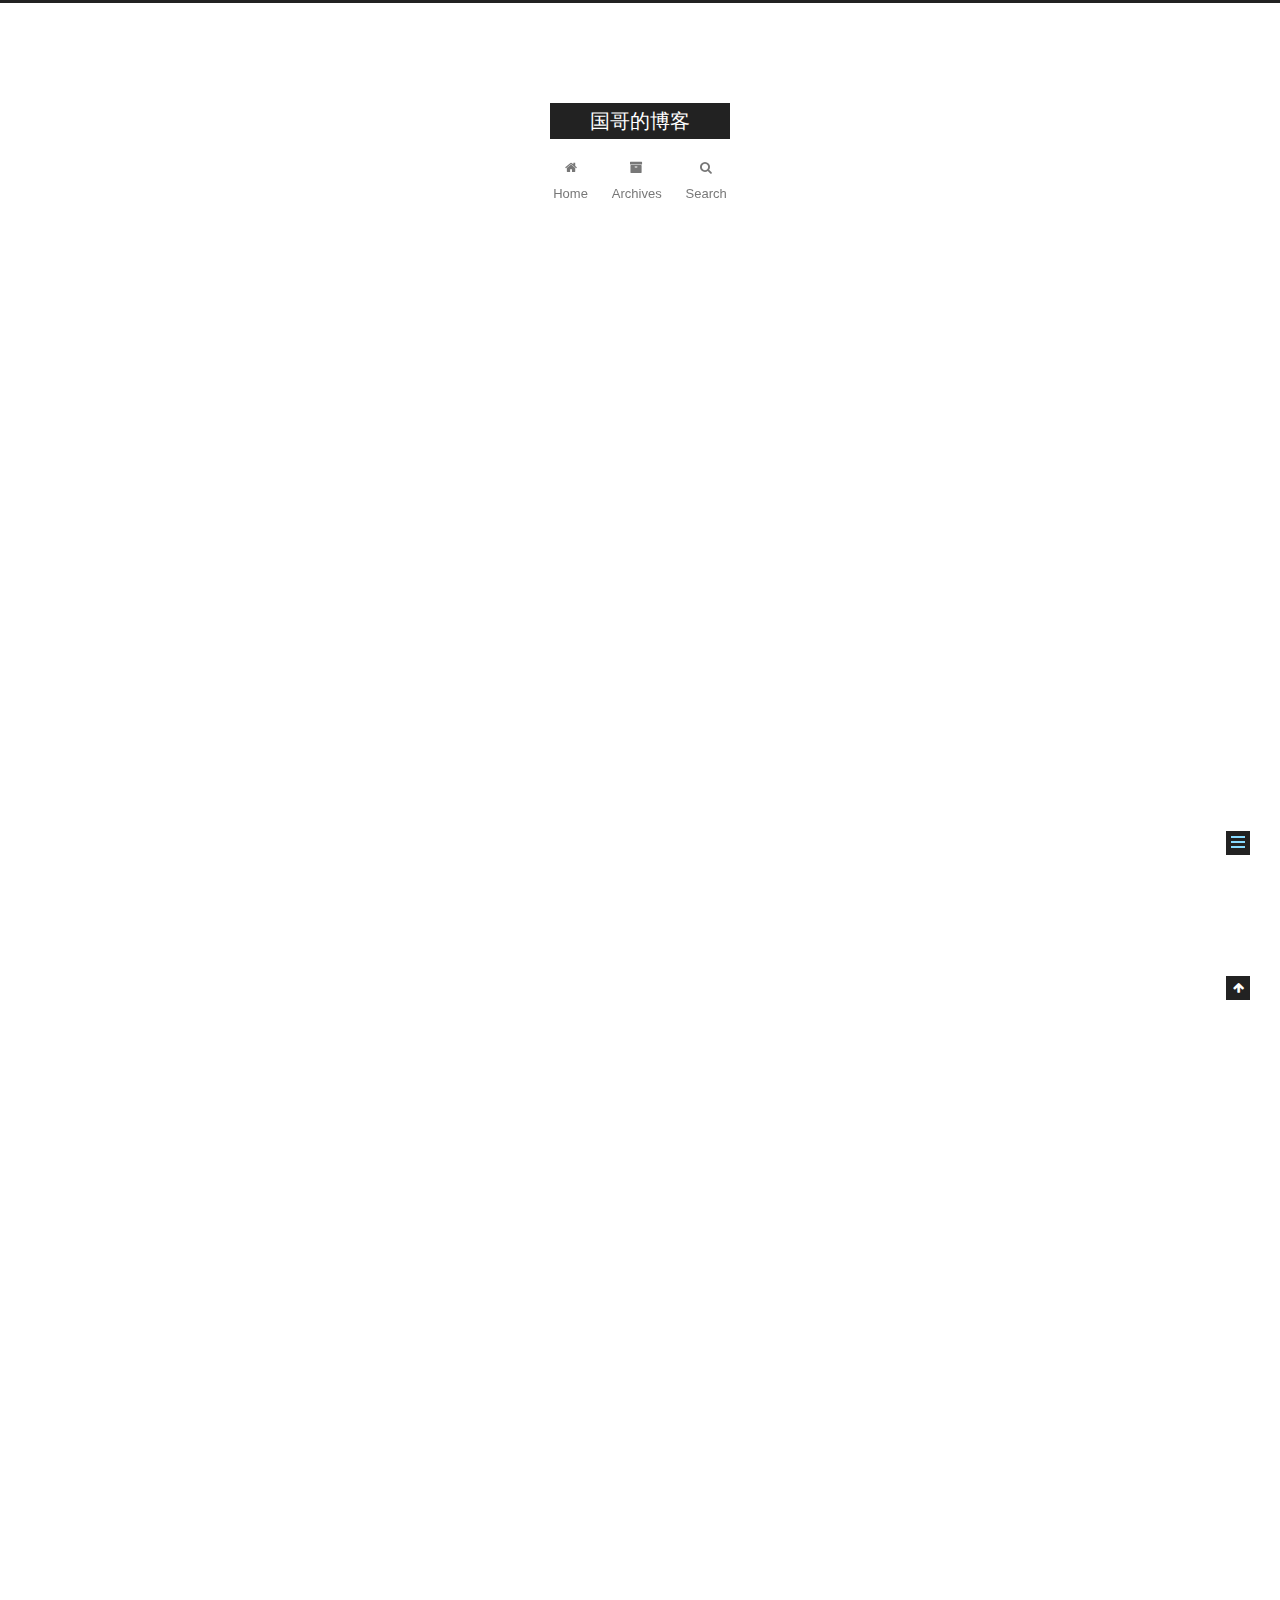
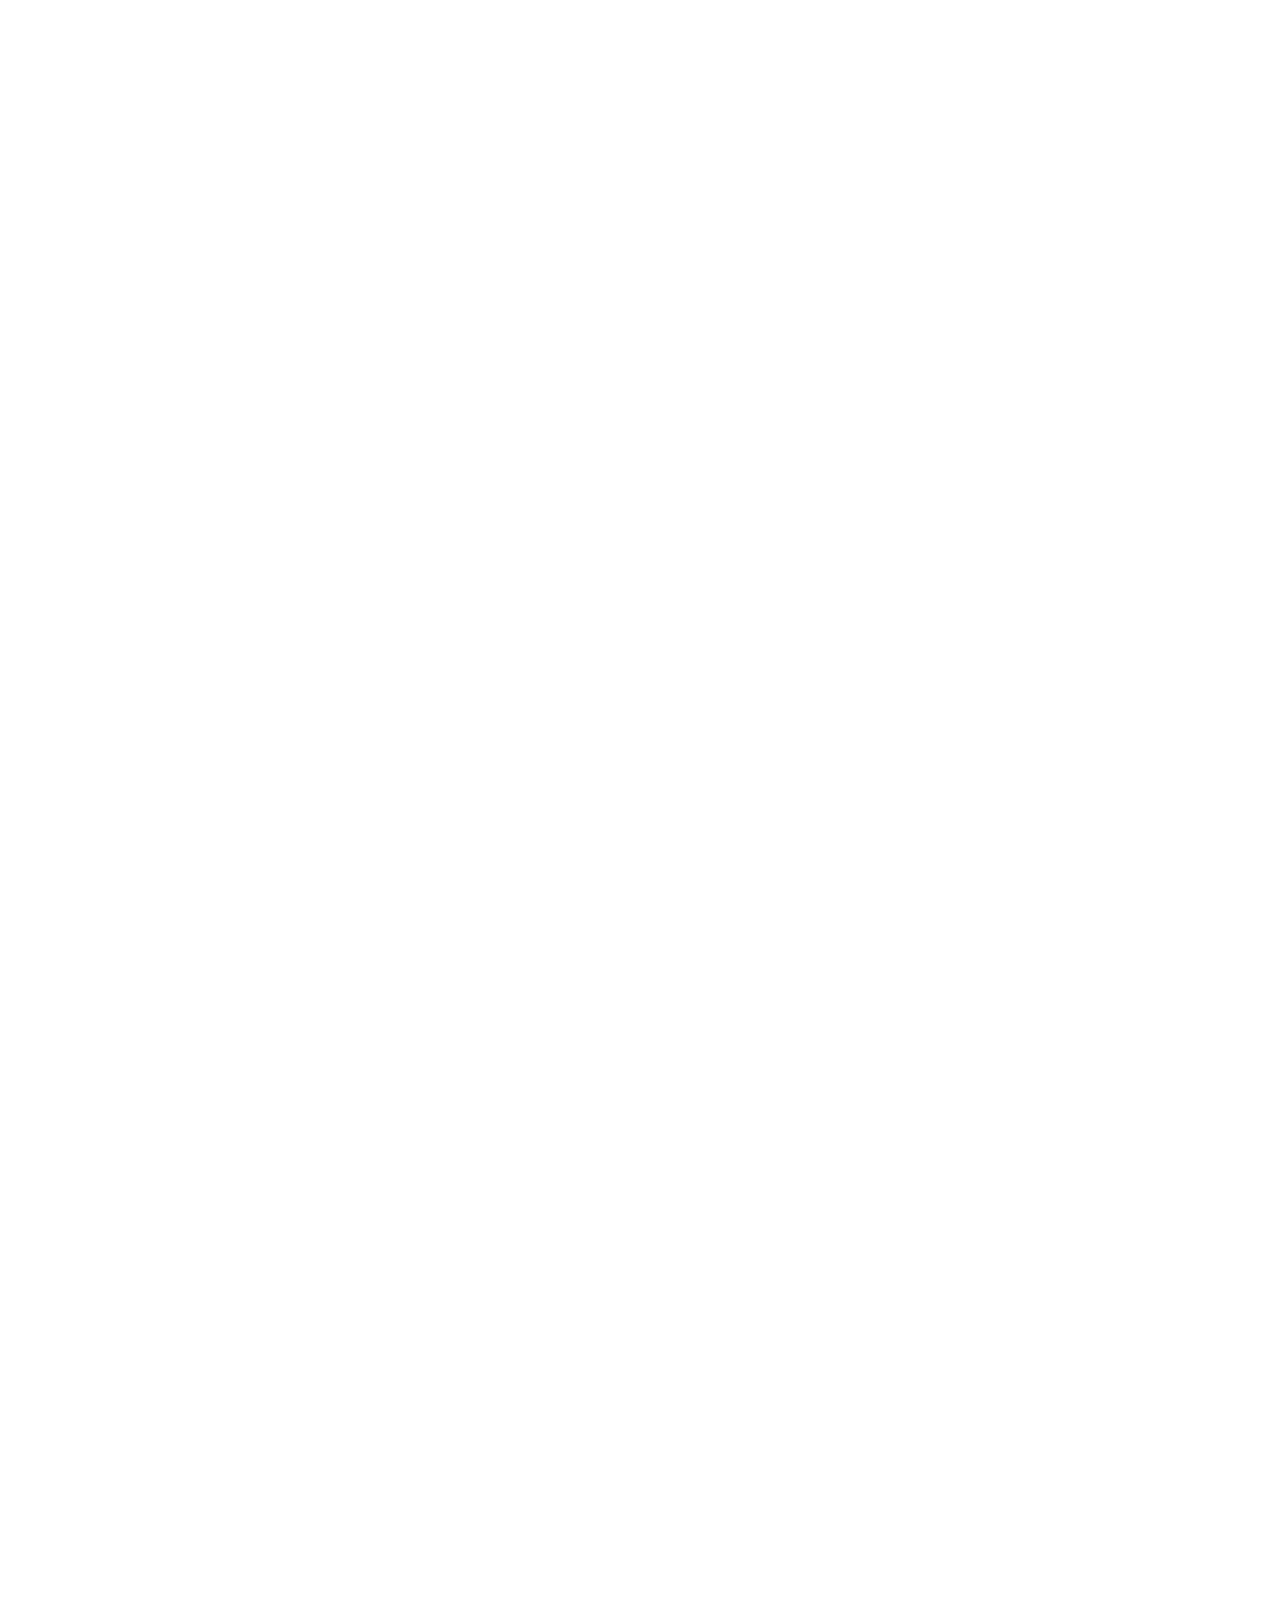
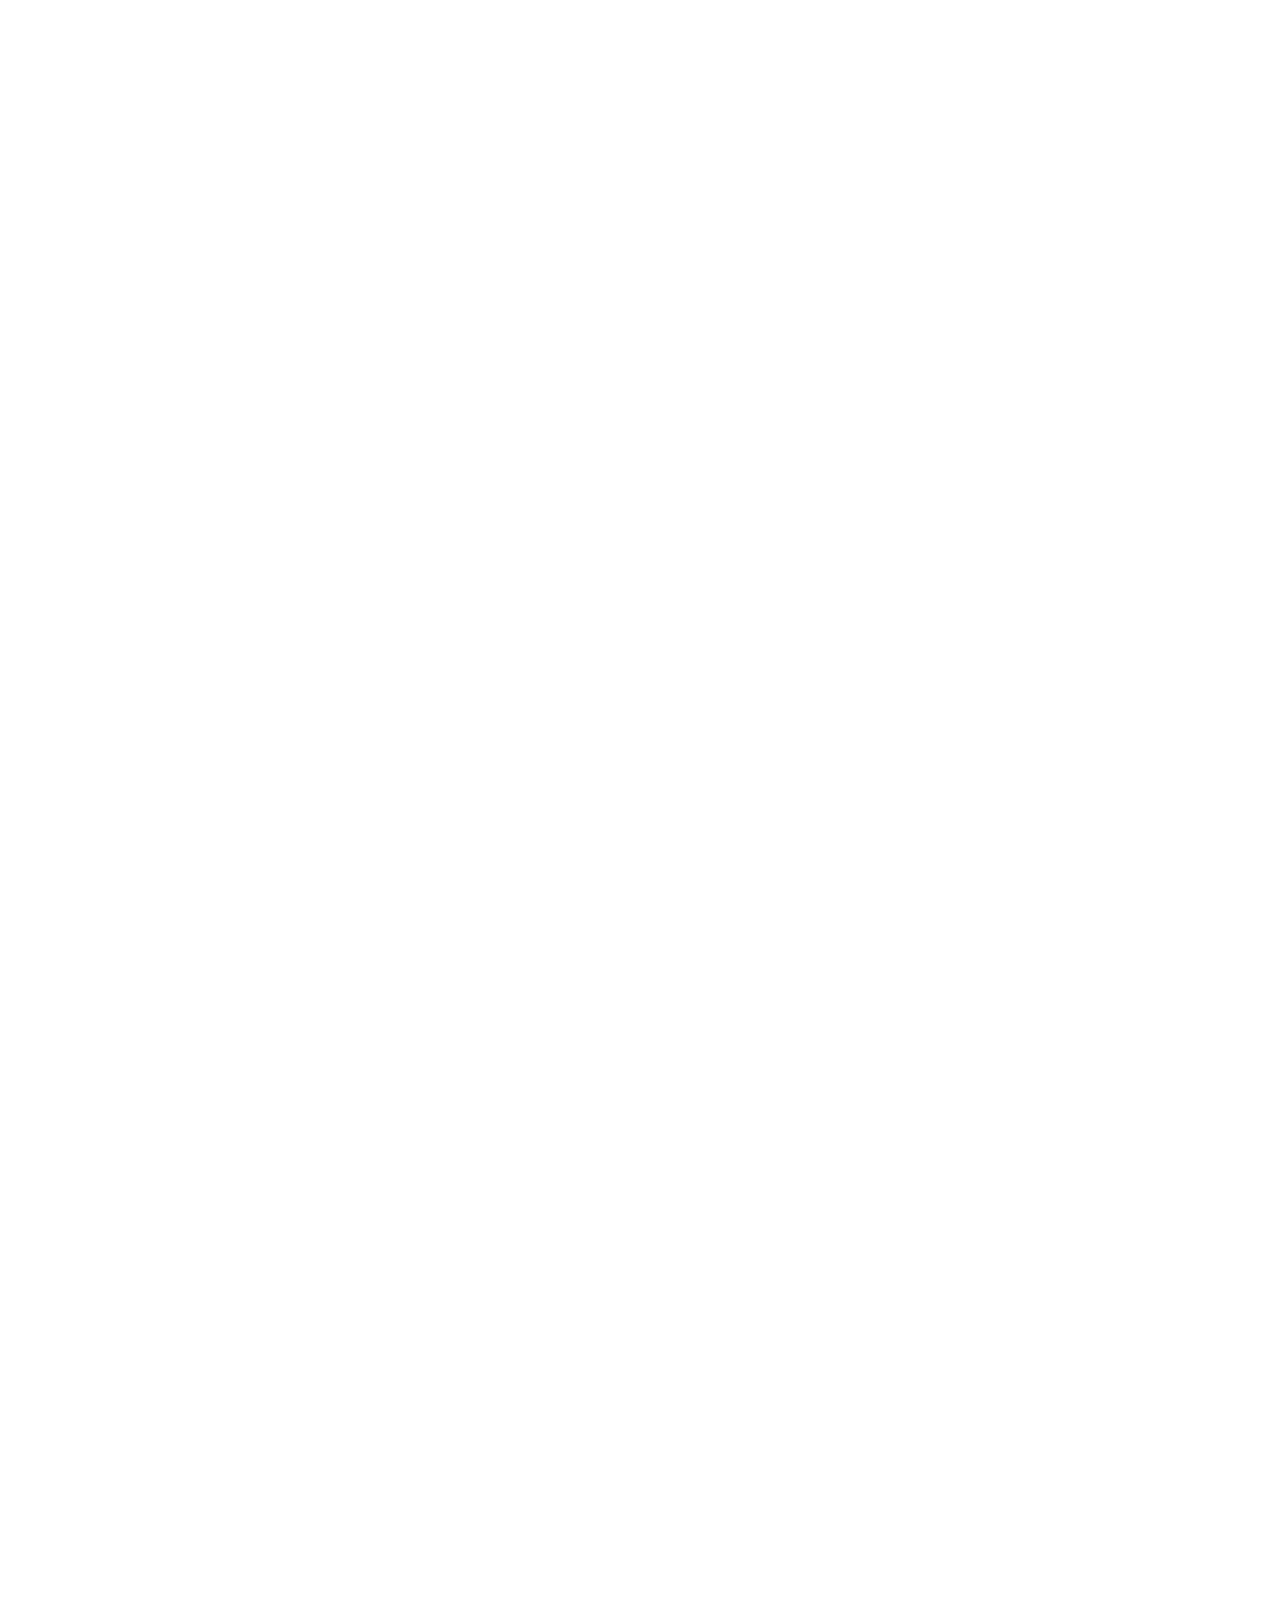
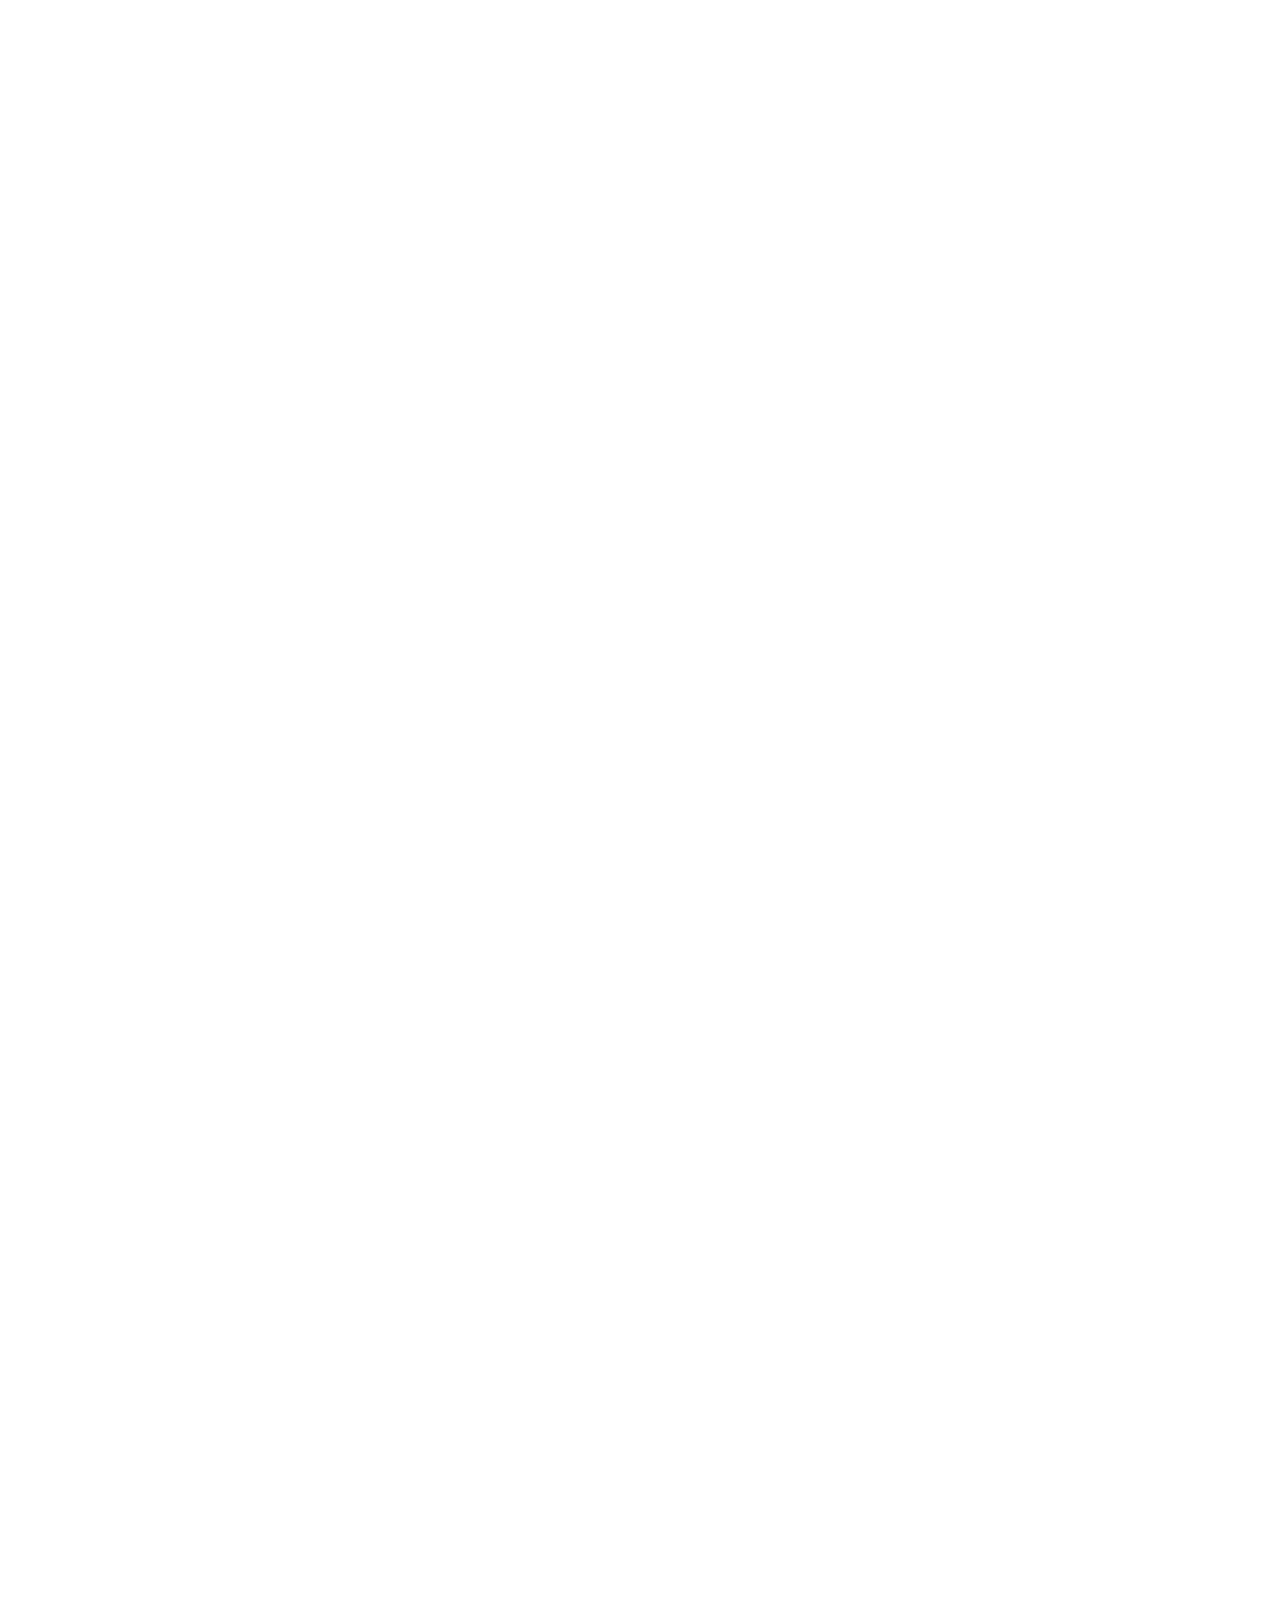
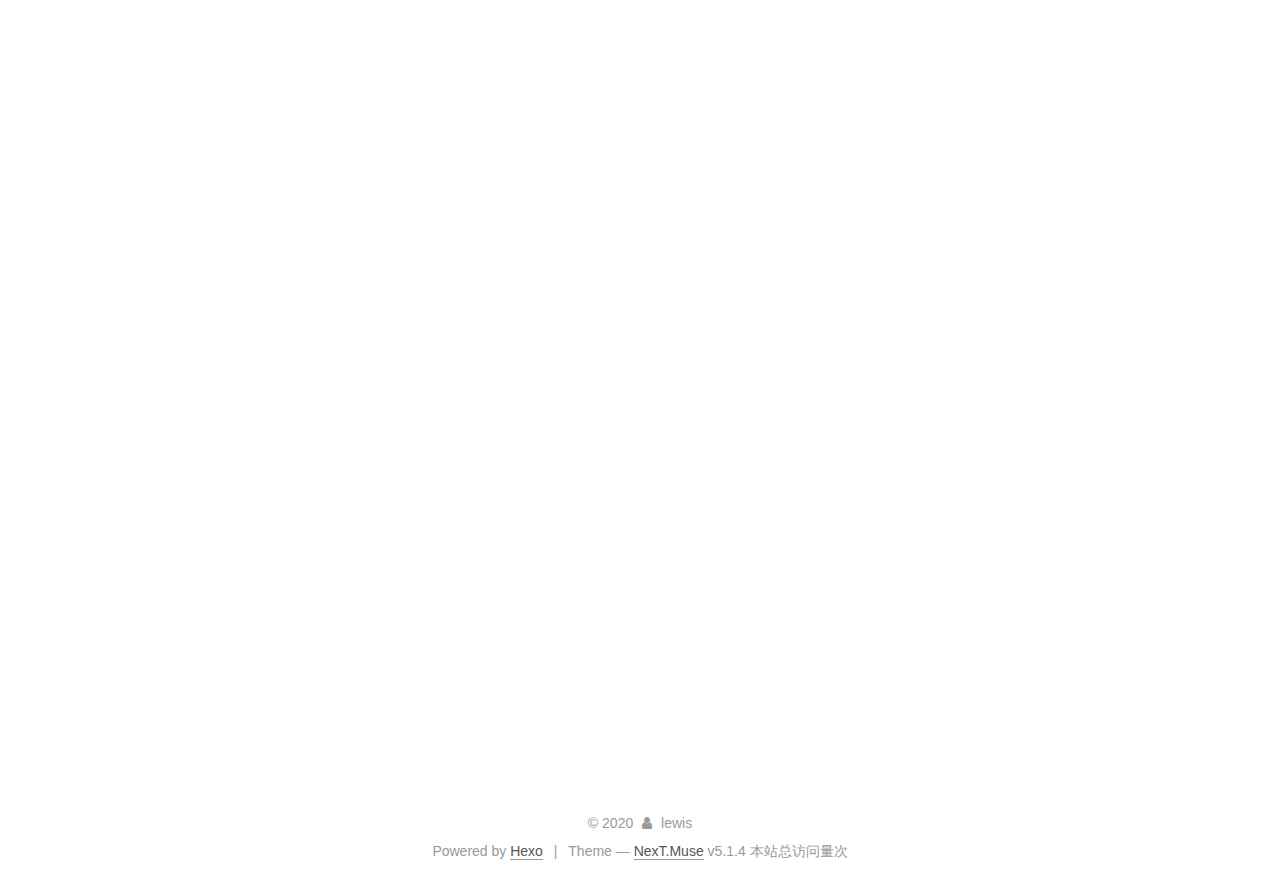
<file: 2019/08/05/View的加载与绘制源码分析/index.html>
<!DOCTYPE html>



  


<html class="theme-next muse use-motion" lang>
<head><meta name="generator" content="Hexo 3.9.0">
  <meta charset="UTF-8">
<meta http-equiv="X-UA-Compatible" content="IE=edge">
<meta name="viewport" content="width=device-width, initial-scale=1, maximum-scale=1">
<meta name="theme-color" content="#222">









<meta http-equiv="Cache-Control" content="no-transform">
<meta http-equiv="Cache-Control" content="no-siteapp">
















  
  
  <link href="/lib/fancybox/source/jquery.fancybox.css?v=2.1.5" rel="stylesheet" type="text/css">







<link href="/lib/font-awesome/css/font-awesome.min.css?v=4.6.2" rel="stylesheet" type="text/css">

<link href="/css/main.css?v=5.1.4" rel="stylesheet" type="text/css">


  <link rel="apple-touch-icon" sizes="180x180" href="/images/apple-touch-icon-next.png?v=5.1.4">


  <link rel="icon" type="image/png" sizes="32x32" href="/images/favicon-32x32-next.png?v=5.1.4">


  <link rel="icon" type="image/png" sizes="16x16" href="/images/favicon-16x16-next.png?v=5.1.4">


  <link rel="mask-icon" href="/images/logo.svg?v=5.1.4" color="#222">





  <meta name="keywords" content="Hexo, NexT">










<meta name="description" content="（一）Android View的加载源码分析 view是如果被加载到界面上的？创建一个普通的activity 123456789101112131415161718192021222324//1.MainActivity.javapublic class MainActivity extends Activity &amp;#123;    @Override    protected void onCr">
<meta property="og:type" content="article">
<meta property="og:title" content="Android View的加载与绘制源码分析">
<meta property="og:url" content="http://yoursite.com/2019/08/05/View的加载与绘制源码分析/index.html">
<meta property="og:site_name" content="国哥的博客">
<meta property="og:description" content="（一）Android View的加载源码分析 view是如果被加载到界面上的？创建一个普通的activity 123456789101112131415161718192021222324//1.MainActivity.javapublic class MainActivity extends Activity &amp;#123;    @Override    protected void onCr">
<meta property="og:locale" content="default">
<meta property="og:updated_time" content="2019-08-05T07:53:11.146Z">
<meta name="twitter:card" content="summary">
<meta name="twitter:title" content="Android View的加载与绘制源码分析">
<meta name="twitter:description" content="（一）Android View的加载源码分析 view是如果被加载到界面上的？创建一个普通的activity 123456789101112131415161718192021222324//1.MainActivity.javapublic class MainActivity extends Activity &amp;#123;    @Override    protected void onCr">



<script type="text/javascript" id="hexo.configurations">
  var NexT = window.NexT || {};
  var CONFIG = {
    root: '/',
    scheme: 'Muse',
    version: '5.1.4',
    sidebar: {"position":"left","display":"post","offset":12,"b2t":false,"scrollpercent":false,"onmobile":false},
    fancybox: true,
    tabs: true,
    motion: {"enable":true,"async":false,"transition":{"post_block":"fadeIn","post_header":"slideDownIn","post_body":"slideDownIn","coll_header":"slideLeftIn","sidebar":"slideUpIn"}},
    duoshuo: {
      userId: '0',
      author: 'Author'
    },
    algolia: {
      applicationID: '',
      apiKey: '',
      indexName: '',
      hits: {"per_page":10},
      labels: {"input_placeholder":"Search for Posts","hits_empty":"We didn't find any results for the search: ${query}","hits_stats":"${hits} results found in ${time} ms"}
    }
  };
</script>



  <link rel="canonical" href="http://yoursite.com/2019/08/05/View的加载与绘制源码分析/">





  <title>Android View的加载与绘制源码分析 | 国哥的博客</title>
  








</head>

<body itemscope itemtype="http://schema.org/WebPage" lang="default">

  
  
    
  

  <div class="container sidebar-position-left page-post-detail">
    <div class="headband"></div>

    <header id="header" class="header" itemscope itemtype="http://schema.org/WPHeader">
      <div class="header-inner"><div class="site-brand-wrapper">
  <div class="site-meta ">
    

    <div class="custom-logo-site-title">
      <a href="/" class="brand" rel="start">
        <span class="logo-line-before"><i></i></span>
        <span class="site-title">国哥的博客</span>
        <span class="logo-line-after"><i></i></span>
      </a>
    </div>
      
        <p class="site-subtitle"></p>
      
  </div>

  <div class="site-nav-toggle">
    <button>
      <span class="btn-bar"></span>
      <span class="btn-bar"></span>
      <span class="btn-bar"></span>
    </button>
  </div>
</div>

<nav class="site-nav">
  

  
    <ul id="menu" class="menu">
      
        
        <li class="menu-item menu-item-home">
          <a href="/" rel="section">
            
              <i class="menu-item-icon fa fa-fw fa-home"></i> <br>
            
            Home
          </a>
        </li>
      
        
        <li class="menu-item menu-item-archives">
          <a href="/archives/" rel="section">
            
              <i class="menu-item-icon fa fa-fw fa-archive"></i> <br>
            
            Archives
          </a>
        </li>
      

      
        <li class="menu-item menu-item-search">
          
            <a href="javascript:;" class="popup-trigger">
          
            
              <i class="menu-item-icon fa fa-search fa-fw"></i> <br>
            
            Search
          </a>
        </li>
      
    </ul>
  

  
    <div class="site-search">
      
  <div class="popup search-popup local-search-popup">
  <div class="local-search-header clearfix">
    <span class="search-icon">
      <i class="fa fa-search"></i>
    </span>
    <span class="popup-btn-close">
      <i class="fa fa-times-circle"></i>
    </span>
    <div class="local-search-input-wrapper">
      <input autocomplete="off" placeholder="Searching..." spellcheck="false" type="text" id="local-search-input">
    </div>
  </div>
  <div id="local-search-result"></div>
</div>



    </div>
  
</nav>



 </div>
    </header>

    <main id="main" class="main">
      <div class="main-inner">
        <div class="content-wrap">
          <div id="content" class="content">
            

  <div id="posts" class="posts-expand">
    

  

  
  
  

  <article class="post post-type-normal" itemscope itemtype="http://schema.org/Article">
  
  
  
  <div class="post-block">
    <link itemprop="mainEntityOfPage" href="http://yoursite.com/2019/08/05/View的加载与绘制源码分析/">

    <span hidden itemprop="author" itemscope itemtype="http://schema.org/Person">
      <meta itemprop="name" content="lewis">
      <meta itemprop="description" content>
      <meta itemprop="image" content="/images/avatar.gif">
    </span>

    <span hidden itemprop="publisher" itemscope itemtype="http://schema.org/Organization">
      <meta itemprop="name" content="国哥的博客">
    </span>

    
      <header class="post-header">

        
        
          <h1 class="post-title" itemprop="name headline">Android View的加载与绘制源码分析</h1>
        

        <div class="post-meta">
          <span class="post-time">
            
              <span class="post-meta-item-icon">
                <i class="fa fa-calendar-o"></i>
              </span>
              
                <span class="post-meta-item-text">Posted on</span>
              
              <time title="Post created" itemprop="dateCreated datePublished" datetime="2019-08-05T15:43:31+08:00">
                2019-08-05
              </time>
            

            

            
          </span>

          

          
            
          

          
          

          

          

          

        </div>
      </header>
    

    
    
    
    <div class="post-body" itemprop="articleBody">

      
      

      
        <p>（一）Android View的加载源码分析</p>
<h4 id="view是如果被加载到界面上的？"><a href="#view是如果被加载到界面上的？" class="headerlink" title="view是如果被加载到界面上的？"></a>view是如果被加载到界面上的？</h4><p>创建一个普通的activity</p>
<figure class="highlight java"><table><tr><td class="gutter"><pre><span class="line">1</span><br><span class="line">2</span><br><span class="line">3</span><br><span class="line">4</span><br><span class="line">5</span><br><span class="line">6</span><br><span class="line">7</span><br><span class="line">8</span><br><span class="line">9</span><br><span class="line">10</span><br><span class="line">11</span><br><span class="line">12</span><br><span class="line">13</span><br><span class="line">14</span><br><span class="line">15</span><br><span class="line">16</span><br><span class="line">17</span><br><span class="line">18</span><br><span class="line">19</span><br><span class="line">20</span><br><span class="line">21</span><br><span class="line">22</span><br><span class="line">23</span><br><span class="line">24</span><br></pre></td><td class="code"><pre><span class="line"></span><br><span class="line"><span class="comment">//1.MainActivity.java</span></span><br><span class="line"><span class="keyword">public</span> <span class="class"><span class="keyword">class</span> <span class="title">MainActivity</span> <span class="keyword">extends</span> <span class="title">Activity</span> </span>&#123;</span><br><span class="line"></span><br><span class="line">    <span class="meta">@Override</span></span><br><span class="line">    <span class="function"><span class="keyword">protected</span> <span class="keyword">void</span> <span class="title">onCreate</span><span class="params">(Bundle savedInstanceState)</span> </span>&#123;</span><br><span class="line">        <span class="keyword">super</span>.onCreate(savedInstanceState);</span><br><span class="line">        <span class="comment">//添加布局入口</span></span><br><span class="line">        setContentView(R.layout.activity_main);</span><br><span class="line">    &#125;</span><br><span class="line">&#125;</span><br><span class="line"></span><br><span class="line"><span class="comment">//2.Activity.java</span></span><br><span class="line"><span class="function"><span class="keyword">public</span> <span class="keyword">void</span> <span class="title">setContentView</span><span class="params">(@LayoutRes <span class="keyword">int</span> layoutResID)</span> </span>&#123;</span><br><span class="line">        getWindow().setContentView(layoutResID);</span><br><span class="line">        initWindowDecorActionBar();</span><br><span class="line">    &#125;</span><br><span class="line"><span class="comment">//getWindow()获取的window对象是mWindow，Window类是个抽象类，拥有唯一的实例android.view.PhoneWindow</span></span><br><span class="line"><span class="comment">/* &lt;p&gt;The only existing implementation of this abstract class is</span></span><br><span class="line"><span class="comment">  android.view.PhoneWindow, which you should instantiate when needing a Window.</span></span><br><span class="line"><span class="comment"> */</span></span><br><span class="line"> <span class="keyword">public</span> <span class="keyword">abstract</span> <span class="class"><span class="keyword">class</span> <span class="title">Window</span> </span>&#123;</span><br><span class="line"> ...</span><br><span class="line"> &#125;</span><br></pre></td></tr></table></figure>

<p>PhoneWindow.java文件</p>
<figure class="highlight java"><table><tr><td class="gutter"><pre><span class="line">1</span><br><span class="line">2</span><br><span class="line">3</span><br><span class="line">4</span><br><span class="line">5</span><br><span class="line">6</span><br><span class="line">7</span><br><span class="line">8</span><br><span class="line">9</span><br><span class="line">10</span><br><span class="line">11</span><br><span class="line">12</span><br><span class="line">13</span><br><span class="line">14</span><br><span class="line">15</span><br><span class="line">16</span><br><span class="line">17</span><br><span class="line">18</span><br><span class="line">19</span><br><span class="line">20</span><br><span class="line">21</span><br><span class="line">22</span><br><span class="line">23</span><br><span class="line">24</span><br><span class="line">25</span><br><span class="line">26</span><br><span class="line">27</span><br><span class="line">28</span><br><span class="line">29</span><br><span class="line">30</span><br><span class="line">31</span><br><span class="line">32</span><br></pre></td><td class="code"><pre><span class="line"></span><br><span class="line"><span class="comment">//3.PhoneWindow.java</span></span><br><span class="line"><span class="comment">//因此到PhoneWindow找到setContentView(int layoutResID)</span></span><br><span class="line"><span class="meta">@Override</span></span><br><span class="line">    <span class="function"><span class="keyword">public</span> <span class="keyword">void</span> <span class="title">setContentView</span><span class="params">(<span class="keyword">int</span> layoutResID)</span> </span>&#123;</span><br><span class="line">        <span class="comment">// Note: FEATURE_CONTENT_TRANSITIONS may be set in the process of installing the window</span></span><br><span class="line">        <span class="comment">// decor, when theme attributes and the like are crystalized. Do not check the feature</span></span><br><span class="line">        <span class="comment">// before this happens.</span></span><br><span class="line">        <span class="keyword">if</span> (mContentParent == <span class="keyword">null</span>) &#123;</span><br><span class="line">            installDecor();</span><br><span class="line">        &#125; <span class="keyword">else</span> <span class="keyword">if</span> (!hasFeature(FEATURE_CONTENT_TRANSITIONS)) &#123;</span><br><span class="line">            mContentParent.removeAllViews();</span><br><span class="line">        &#125;</span><br><span class="line"></span><br><span class="line">        <span class="keyword">if</span> (hasFeature(FEATURE_CONTENT_TRANSITIONS)) &#123;</span><br><span class="line">            <span class="keyword">final</span> Scene newScene = Scene.getSceneForLayout(mContentParent, layoutResID,</span><br><span class="line">                    getContext());</span><br><span class="line">            transitionTo(newScene);</span><br><span class="line">        &#125; <span class="keyword">else</span> &#123;</span><br><span class="line">            mLayoutInflater.inflate(layoutResID, mContentParent);</span><br><span class="line">        &#125;</span><br><span class="line">        mContentParent.requestApplyInsets();</span><br><span class="line">        <span class="keyword">final</span> Callback cb = getCallback();</span><br><span class="line">        <span class="keyword">if</span> (cb != <span class="keyword">null</span> &amp;&amp; !isDestroyed()) &#123;</span><br><span class="line">            cb.onContentChanged();</span><br><span class="line">        &#125;</span><br><span class="line">    &#125;</span><br><span class="line"></span><br><span class="line"><span class="comment">//4.  installDecor();</span></span><br><span class="line">    </span><br><span class="line"><span class="comment">//5.  mLayoutInflater.inflate(layoutResID, mContentParent);</span></span><br><span class="line"><span class="comment">//解析传进来的layoutResID和mContentParent， 实际上就是把传进来的mContentParent加载到mContentParent上，mContentParent是一个frameLayout</span></span><br></pre></td></tr></table></figure>

<figure class="highlight java"><table><tr><td class="gutter"><pre><span class="line">1</span><br><span class="line">2</span><br><span class="line">3</span><br><span class="line">4</span><br><span class="line">5</span><br><span class="line">6</span><br><span class="line">7</span><br><span class="line">8</span><br><span class="line">9</span><br><span class="line">10</span><br><span class="line">11</span><br><span class="line">12</span><br><span class="line">13</span><br><span class="line">14</span><br><span class="line">15</span><br><span class="line">16</span><br></pre></td><td class="code"><pre><span class="line"></span><br><span class="line"><span class="comment">//4.  installDecor();</span></span><br><span class="line"><span class="comment">//4.1创建DevorView</span></span><br><span class="line"> mDecor = generateDecor(); </span><br><span class="line"><span class="comment">//4.2创建mContentParent</span></span><br><span class="line"> mContentParent = generateLayout(mDecor); </span><br><span class="line"></span><br><span class="line"></span><br><span class="line"><span class="comment">//4.2创建mContentParent</span></span><br><span class="line"><span class="comment">//解析基础控件layoutResource</span></span><br><span class="line">View in = mLayoutInflater.inflate(layoutResource, <span class="keyword">null</span>);</span><br><span class="line"><span class="comment">//DecorView添加基础控件in</span></span><br><span class="line">decor.addView(in, <span class="keyword">new</span> ViewGroup.LayoutParams(MATCH_PARENT, MATCH_PARENT));</span><br><span class="line">mContentRoot = (ViewGroup) in;</span><br><span class="line"><span class="comment">//添加ID_ANDROID_CONTENT 并且直接返回contentParent</span></span><br><span class="line">ViewGroup contentParent = (ViewGroup)findViewById(ID_ANDROID_CONTENT);</span><br></pre></td></tr></table></figure>

<figure class="highlight"><table><tr><td class="gutter"><pre><span class="line">1</span><br><span class="line">2</span><br><span class="line">3</span><br><span class="line">4</span><br><span class="line">5</span><br><span class="line">6</span><br><span class="line">7</span><br><span class="line">8</span><br><span class="line">9</span><br><span class="line">10</span><br><span class="line">11</span><br><span class="line">12</span><br><span class="line">13</span><br><span class="line">14</span><br><span class="line">15</span><br><span class="line">16</span><br><span class="line">17</span><br><span class="line">18</span><br><span class="line">19</span><br><span class="line">20</span><br><span class="line">21</span><br><span class="line">22</span><br><span class="line">23</span><br><span class="line">24</span><br><span class="line">25</span><br><span class="line">26</span><br><span class="line">27</span><br><span class="line">28</span><br><span class="line">29</span><br><span class="line">30</span><br><span class="line">31</span><br><span class="line">32</span><br></pre></td><td class="code"><pre><span class="line"></span><br><span class="line"><span class="comment">// layoutResource是一个基础控件ViewGroup</span></span><br><span class="line"><span class="comment">//xref: /frameworks/base/core/res/res/layout/screen_title.xml</span></span><br><span class="line">&lt;LinearLayout xmlns:android=<span class="string">"http://schemas.android.com/apk/res/android"</span></span><br><span class="line"><span class="number">23</span>    android:orientation=<span class="string">"vertical"</span></span><br><span class="line"><span class="number">24</span>    android:fitsSystemWindows=<span class="string">"true"</span>&gt;</span><br><span class="line"><span class="number">25</span>    &lt;!-- Popout bar <span class="keyword">for</span> action modes --&gt;</span><br><span class="line"><span class="number">26</span>    &lt;ViewStub android:id=<span class="string">"@+id/action_mode_bar_stub"</span></span><br><span class="line"><span class="number">27</span>              android:inflatedId=<span class="string">"@+id/action_mode_bar"</span></span><br><span class="line"><span class="number">28</span>              android:layout=<span class="string">"@layout/action_mode_bar"</span></span><br><span class="line"><span class="number">29</span>              android:layout_width=<span class="string">"match_parent"</span></span><br><span class="line"><span class="number">30</span>              android:layout_height=<span class="string">"wrap_content"</span></span><br><span class="line"><span class="number">31</span>              android:theme=<span class="string">"?attr/actionBarTheme"</span> /&gt;</span><br><span class="line"><span class="number">32</span>    &lt;FrameLayout</span><br><span class="line"><span class="number">33</span>        android:layout_width=<span class="string">"match_parent"</span> </span><br><span class="line"><span class="number">34</span>        android:layout_height=<span class="string">"?android:attr/windowTitleSize"</span></span><br><span class="line"><span class="number">35</span>        style=<span class="string">"?android:attr/windowTitleBackgroundStyle"</span>&gt;</span><br><span class="line"><span class="number">36</span>        &lt;TextView android:id=<span class="string">"@android:id/title"</span> </span><br><span class="line"><span class="number">37</span>            style=<span class="string">"?android:attr/windowTitleStyle"</span></span><br><span class="line"><span class="number">38</span>            android:background=<span class="string">"@null"</span></span><br><span class="line"><span class="number">39</span>            android:fadingEdge=<span class="string">"horizontal"</span></span><br><span class="line"><span class="number">40</span>            android:gravity=<span class="string">"center_vertical"</span></span><br><span class="line"><span class="number">41</span>            android:layout_width=<span class="string">"match_parent"</span></span><br><span class="line"><span class="number">42</span>            android:layout_height=<span class="string">"match_parent"</span> /&gt;</span><br><span class="line">43    &lt;/FrameLayout&gt;</span><br><span class="line"><span class="number">44</span>    &lt;FrameLayout android:id=<span class="string">"@android:id/content"</span></span><br><span class="line"><span class="number">45</span>        android:layout_width=<span class="string">"match_parent"</span> </span><br><span class="line"><span class="number">46</span>        android:layout_height=<span class="string">"0dip"</span></span><br><span class="line"><span class="number">47</span>        android:layout_weight=<span class="string">"1"</span></span><br><span class="line"><span class="number">48</span>        android:foregroundGravity=<span class="string">"fill_horizontal|top"</span></span><br><span class="line"><span class="number">49</span>        android:foreground=<span class="string">"?android:attr/windowContentOverlay"</span> /&gt;</span><br><span class="line">50&lt;/LinearLayout&gt;</span><br></pre></td></tr></table></figure>

<p>View就这样被加载到界面上了</p>
<h4 id="总结："><a href="#总结：" class="headerlink" title="总结："></a>总结：</h4><pre><code>* 创建顶层布局容器DecorView
* 在顶层布局中添加基础布局ViewGroup
* 将contentView添加到基础布局容器的FrameLayout中</code></pre><p>(二) Android View绘制源码分析</p>
<h5 id="view是如何绘制的？"><a href="#view是如何绘制的？" class="headerlink" title="view是如何绘制的？"></a>view是如何绘制的？</h5><ul>
<li><ol>
<li>ActivityThread.class</li>
</ol>
</li>
</ul>
<figure class="highlight java"><table><tr><td class="gutter"><pre><span class="line">1</span><br><span class="line">2</span><br><span class="line">3</span><br><span class="line">4</span><br><span class="line">5</span><br><span class="line">6</span><br><span class="line">7</span><br><span class="line">8</span><br><span class="line">9</span><br><span class="line">10</span><br><span class="line">11</span><br><span class="line">12</span><br><span class="line">13</span><br><span class="line">14</span><br><span class="line">15</span><br></pre></td><td class="code"><pre><span class="line"></span><br><span class="line"><span class="function"><span class="keyword">public</span> <span class="keyword">void</span> <span class="title">handleMessage</span><span class="params">(Message msg)</span> </span>&#123;</span><br><span class="line">            <span class="keyword">if</span> (DEBUG_MESSAGES) Slog.v(TAG, <span class="string">"&gt;&gt;&gt; handling: "</span> + codeToString(msg.what));</span><br><span class="line">            <span class="keyword">switch</span> (msg.what) &#123;</span><br><span class="line">                <span class="keyword">case</span> LAUNCH_ACTIVITY: &#123;</span><br><span class="line">                    Trace.traceBegin(Trace.TRACE_TAG_ACTIVITY_MANAGER, <span class="string">"activityStart"</span>);</span><br><span class="line">                    <span class="keyword">final</span> ActivityClientRecord r = (ActivityClientRecord) msg.obj;</span><br><span class="line"></span><br><span class="line">                    r.packageInfo = getPackageInfoNoCheck(</span><br><span class="line">                            r.activityInfo.applicationInfo, r.compatInfo);</span><br><span class="line">                    handleLaunchActivity(r, <span class="keyword">null</span>);</span><br><span class="line">                    Trace.traceEnd(Trace.TRACE_TAG_ACTIVITY_MANAGER);</span><br><span class="line">                &#125; <span class="keyword">break</span>;</span><br><span class="line">                ...</span><br><span class="line">&#125;</span><br></pre></td></tr></table></figure>

<ul>
<li>2.handleLaunchActivity</li>
<li>3.handleResumeActivity</li>
<li>4.wm.addView(decor, l);</li>
</ul>
<figure class="highlight java"><table><tr><td class="gutter"><pre><span class="line">1</span><br><span class="line">2</span><br><span class="line">3</span><br><span class="line">4</span><br><span class="line">5</span><br><span class="line">6</span><br><span class="line">7</span><br><span class="line">8</span><br><span class="line">9</span><br><span class="line">10</span><br><span class="line">11</span><br><span class="line">12</span><br><span class="line">13</span><br><span class="line">14</span><br><span class="line">15</span><br><span class="line">16</span><br><span class="line">17</span><br><span class="line">18</span><br><span class="line">19</span><br></pre></td><td class="code"><pre><span class="line"></span><br><span class="line"><span class="comment">// 4.wm.addView(decor, l);</span></span><br><span class="line"> ViewManager wm = a.getWindowManager();</span><br><span class="line"> -&gt; mWindowManager = mWindow.getWindowManager();</span><br><span class="line"> <span class="comment">//mWindow唯一的实例是 PhoneWindow，因此</span></span><br><span class="line"> -&gt; mWindowManager = ((WindowManagerImpl)wm).createLocalWindowManager(<span class="keyword">this</span>);</span><br><span class="line"> <span class="comment">//因此wm是WindowManagerImpl的实例,在addView中调用了mGlobal.addView（）</span></span><br><span class="line"> -&gt; mGlobal.addView(view, params, mDisplay, mParentWindow);</span><br><span class="line"> <span class="comment">//ViewRootImpl关联view, params, panelParentView,root是ViewRootImpl实例化对象</span></span><br><span class="line"> -&gt; root.setView(view, wparams, panelParentView);</span><br><span class="line"> -&gt; requestLayout()</span><br><span class="line"> -&gt; checkThread();</span><br><span class="line"> -&gt; scheduleTraversals();</span><br><span class="line"> -&gt; TraversalRunnable&#123;&#125;</span><br><span class="line"> -&gt; doTraversal();</span><br><span class="line"> -&gt; performTraversals();</span><br><span class="line"> -&gt; performMeasure(childWidthMeasureSpec,childHeightMeasureSpec); <span class="comment">//1890 测量</span></span><br><span class="line"> -&gt; performLayout(lp, desiredWindowWidth, desiredWindowHeight);  <span class="comment">//1931 布局</span></span><br><span class="line"> -&gt; performDraw(); <span class="comment">// 2067 绘制</span></span><br></pre></td></tr></table></figure>

<p>view的绘制流程就是以上这些步骤，现在具体来看下performMeasure(),performLayout(),performDraw()这三步关键的步骤。</p>
<ul>
<li>测量：performMeasure()</li>
<li>先引入一个概念MeasureSpec，view的测量规格，是一个32位的二进制整数类型。view的测量按照一定的规则，以下是MeasureSpec的一些规则：</li>
</ul>
<figure class="highlight java"><table><tr><td class="gutter"><pre><span class="line">1</span><br><span class="line">2</span><br><span class="line">3</span><br><span class="line">4</span><br><span class="line">5</span><br><span class="line">6</span><br><span class="line">7</span><br><span class="line">8</span><br><span class="line">9</span><br><span class="line">10</span><br><span class="line">11</span><br><span class="line">12</span><br><span class="line">13</span><br><span class="line">14</span><br><span class="line">15</span><br><span class="line">16</span><br><span class="line">17</span><br><span class="line">18</span><br><span class="line">19</span><br><span class="line">20</span><br><span class="line">21</span><br><span class="line">22</span><br><span class="line">23</span><br><span class="line">24</span><br></pre></td><td class="code"><pre><span class="line"></span><br><span class="line"><span class="comment">//MeasureSpec.java</span></span><br><span class="line"></span><br><span class="line">  <span class="function"><span class="keyword">public</span> <span class="keyword">static</span> <span class="keyword">int</span> <span class="title">makeMeasureSpec</span><span class="params">(<span class="keyword">int</span> size, <span class="keyword">int</span> mode)</span> </span>&#123;</span><br><span class="line">            <span class="keyword">if</span> (sUseBrokenMakeMeasureSpec) &#123;</span><br><span class="line">                <span class="keyword">return</span> size + mode;</span><br><span class="line">            &#125; <span class="keyword">else</span> &#123;</span><br><span class="line">                <span class="keyword">return</span> (size &amp; ~MODE_MASK) | (mode &amp; MODE_MASK);</span><br><span class="line">            &#125;</span><br><span class="line">        &#125;</span><br><span class="line"></span><br><span class="line">UNSPECIFIED: <span class="number">00</span> <span class="number">0000</span> <span class="number">0000</span> <span class="number">0000</span> <span class="number">0000</span> <span class="number">0000</span> <span class="number">0000</span> <span class="number">0000</span> <span class="number">00</span></span><br><span class="line">-&gt; 父容器不对view做任何限制，系统内部使用</span><br><span class="line">  EXACTLY: <span class="number">01</span> <span class="number">0000</span> <span class="number">0000</span> <span class="number">0000</span> <span class="number">0000</span> <span class="number">0000</span> <span class="number">0000</span> <span class="number">0000</span> <span class="number">00</span></span><br><span class="line">-&gt; 父容器检测view的大小，view的大小就是SpecSize ，对应子控件的 LayoutParams.match_parent / 固定大小</span><br><span class="line">  AT_MOST: <span class="number">10</span> <span class="number">0000</span> <span class="number">0000</span> <span class="number">0000</span> <span class="number">0000</span> <span class="number">0000</span> <span class="number">0000</span> <span class="number">0000</span> <span class="number">00</span></span><br><span class="line">-&gt; 父容器指定一个可用大小，view不能超过这个值， LayoutParams.wrap_content</span><br><span class="line"></span><br><span class="line">MODE_MASK = <span class="number">11</span> <span class="number">0000</span> <span class="number">0000</span> <span class="number">0000</span> <span class="number">0000</span> <span class="number">0000</span> <span class="number">0000</span> <span class="number">0000</span> <span class="number">00</span></span><br><span class="line"> ~MODE_MASK = <span class="number">00</span> <span class="number">1111</span> <span class="number">1111</span> <span class="number">1111</span> <span class="number">1111</span> <span class="number">1111</span> <span class="number">1111</span> <span class="number">1111</span> <span class="number">11</span></span><br><span class="line"> size &amp;  ~MODE_MASK = <span class="number">00</span> 后三十位</span><br><span class="line"> model &amp; MODE_MASK = 前两位 <span class="number">0000</span> <span class="number">0000</span> <span class="number">0000</span> <span class="number">0000</span> <span class="number">0000</span> <span class="number">0000</span> <span class="number">0000</span> <span class="number">00</span></span><br><span class="line"></span><br><span class="line">(size &amp; ~MODE_MASK) | (mode &amp; MODE_MASK);  == model(前两位) size(后三十位)</span><br></pre></td></tr></table></figure>

<ul>
<li>继续回到 ViewRootImpl 的1890行 performMeasure(childWidthMeasureSpec, childHeightMeasureSpec);</li>
</ul>
<figure class="highlight java"><table><tr><td class="gutter"><pre><span class="line">1</span><br><span class="line">2</span><br><span class="line">3</span><br><span class="line">4</span><br><span class="line">5</span><br><span class="line">6</span><br><span class="line">7</span><br><span class="line">8</span><br><span class="line">9</span><br><span class="line">10</span><br><span class="line">11</span><br><span class="line">12</span><br><span class="line">13</span><br><span class="line">14</span><br><span class="line">15</span><br><span class="line">16</span><br><span class="line">17</span><br></pre></td><td class="code"><pre><span class="line"></span><br><span class="line">-&gt; performMeasure(childWidthMeasureSpec, childHeightMeasureSpec);</span><br><span class="line">-&gt; mView.measure(childWidthMeasureSpec, childHeightMeasureSpec);</span><br><span class="line">-&gt; onMeasure(widthMeasureSpec, heightMeasureSpec);</span><br><span class="line">-&gt; setMeasuredDimension(getDefaultSize(getSuggestedMinimumWidth(), widthMeasureSpec),</span><br><span class="line">                getDefaultSize(getSuggestedMinimumHeight(), heightMeasureSpec));</span><br><span class="line">                <span class="comment">//保存自身的宽和高</span></span><br><span class="line">-&gt; setMeasuredDimensionRaw(measuredWidth, measuredHeight);</span><br><span class="line"><span class="comment">//此处即测量结束，赋值给宽高，并设置标记flags</span></span><br><span class="line"><span class="function"><span class="keyword">private</span> <span class="keyword">void</span> <span class="title">setMeasuredDimensionRaw</span><span class="params">(<span class="keyword">int</span> measuredWidth, <span class="keyword">int</span> measuredHeight)</span> </span>&#123;</span><br><span class="line">        mMeasuredWidth = measuredWidth;</span><br><span class="line">        mMeasuredHeight = measuredHeight;</span><br><span class="line"></span><br><span class="line">        mPrivateFlags |= PFLAG_MEASURED_DIMENSION_SET;</span><br><span class="line">    &#125;</span><br><span class="line"></span><br><span class="line"><span class="comment">//以上来看view的测量就结束了。但是view是如何测量的，就需要了解传进来的参数childWidthMeasureSpec，childHeightMeasureSpec是怎么得来的</span></span><br></pre></td></tr></table></figure>

<ul>
<li>int childWidthMeasureSpec = getRootMeasureSpec(mWidth, lp.width); //1854 ViewRootImpl.java</li>
</ul>
<figure class="highlight java"><table><tr><td class="gutter"><pre><span class="line">1</span><br><span class="line">2</span><br><span class="line">3</span><br><span class="line">4</span><br><span class="line">5</span><br><span class="line">6</span><br><span class="line">7</span><br><span class="line">8</span><br><span class="line">9</span><br><span class="line">10</span><br><span class="line">11</span><br><span class="line">12</span><br><span class="line">13</span><br><span class="line">14</span><br><span class="line">15</span><br><span class="line">16</span><br><span class="line">17</span><br></pre></td><td class="code"><pre><span class="line"></span><br><span class="line"><span class="comment">//mWidth ： 窗口容器的宽度</span></span><br><span class="line"><span class="comment">//lp.width: 顶层容器的宽度</span></span><br><span class="line">getRootMeasureSpec(mWidth, lp.width)</span><br><span class="line"><span class="comment">// 因此 DecorView的MeasureSpec由窗口大小和自身LayoutParams决定，遵守以下规则：</span></span><br><span class="line"></span><br><span class="line"><span class="comment">//  LayoutParams.MATCH_PARENT: 精确模式，窗口大小</span></span><br><span class="line"><span class="comment">//  LayoutParams.WRAP_CONTENT: 最大模式，最大为窗口大小</span></span><br><span class="line"><span class="comment">//  固定大小：精确模式，大小为LayoutParams的大小</span></span><br><span class="line"></span><br><span class="line"><span class="comment">//实际上是调用DecorView的measure()方法</span></span><br><span class="line"> mView.measure(childWidthMeasureSpec, childHeightMeasureSpec);</span><br><span class="line"></span><br><span class="line"> <span class="comment">//在view的measure()方法内部还调用了 onMeasure(widthMeasureSpec, heightMeasureSpec);</span></span><br><span class="line"> <span class="comment">//DecorView的父类是FrameLayout,在FrameLayout的onMeasure中调用了 child.measure(childWidthMeasureSpec, childHeightMeasureSpec);</span></span><br><span class="line"></span><br><span class="line"><span class="comment">//因为是容器viewGroup，所以测量了自身需要在测量child控件</span></span><br></pre></td></tr></table></figure>

<ul>
<li><p>总结： viewGroup : measure -&gt; onMeasure(子控件的宽高) -&gt; setMeasuredDimension() -&gt;  setMeasuredDimensionRaw(保存自己的宽高)<br>view : measure -&gt; onMeasure() -&gt; setMeasuredDimension() -&gt;  setMeasuredDimensionRaw(保存自己的宽高)<br>自定义view不重写onMeasure方法，使用match_parent 和 wrap_content的效果是一样的</p>
</li>
<li><p>布局performLayout() ,回到performLayout(lp, desiredWindowWidth, desiredWindowHeight);  //1931 ViewRootImpl.java</p>
</li>
</ul>
<figure class="highlight java"><table><tr><td class="gutter"><pre><span class="line">1</span><br><span class="line">2</span><br><span class="line">3</span><br><span class="line">4</span><br><span class="line">5</span><br><span class="line">6</span><br></pre></td><td class="code"><pre><span class="line"></span><br><span class="line">-&gt;   host.layout(<span class="number">0</span>, <span class="number">0</span>, host.getMeasuredWidth(), host.getMeasuredHeight());</span><br><span class="line"></span><br><span class="line">-&gt; setFrame(l, t, r, b);</span><br><span class="line"></span><br><span class="line"><span class="comment">//调用view.layout确定自身的位置，即确定mLeft,mTop,mRight,mBottom的值</span></span><br></pre></td></tr></table></figure>

<ul>
<li><p>总结：viewGroup:  layout(确定自己的位置，4个点的位置)-&gt;onLayout(进行子view的布局)<br>view: layout(确定自己的位置，4个点的位置)</p>
</li>
<li><p>performDraw绘制 //2067 ViewRootImpl.java</p>
</li>
</ul>
<figure class="highlight java"><table><tr><td class="gutter"><pre><span class="line">1</span><br><span class="line">2</span><br><span class="line">3</span><br><span class="line">4</span><br><span class="line">5</span><br><span class="line">6</span><br><span class="line">7</span><br><span class="line">8</span><br><span class="line">9</span><br><span class="line">10</span><br><span class="line">11</span><br><span class="line">12</span><br><span class="line">13</span><br><span class="line">14</span><br><span class="line">15</span><br><span class="line">16</span><br></pre></td><td class="code"><pre><span class="line"></span><br><span class="line">-&gt; performDraw()</span><br><span class="line">-&gt; draw()</span><br><span class="line">-&gt; drawSoftware()</span><br><span class="line">-&gt; mView.draw(canvas);</span><br><span class="line">-&gt;   <span class="comment">/*</span></span><br><span class="line"><span class="comment">         * Draw traversal performs several drawing steps which must be executed</span></span><br><span class="line"><span class="comment">         * in the appropriate order:</span></span><br><span class="line"><span class="comment">         *</span></span><br><span class="line"><span class="comment">         *      1. Draw the background</span></span><br><span class="line"><span class="comment">         *      2. If necessary, save the canvas' layers to prepare for fading</span></span><br><span class="line"><span class="comment">         *      3. Draw view's content</span></span><br><span class="line"><span class="comment">         *      4. Draw children</span></span><br><span class="line"><span class="comment">         *      5. If necessary, draw the fading edges and restore layers</span></span><br><span class="line"><span class="comment">         *      6. Draw decorations (scrollbars for instance)</span></span><br><span class="line"><span class="comment">         */</span></span><br></pre></td></tr></table></figure>

<h4 id="总结：-1"><a href="#总结：-1" class="headerlink" title="总结："></a>总结：</h4><p>viewGroup:</p>
<ol>
<li>绘制背景drawBackground()</li>
<li>绘制自己onDraw() </li>
<li>绘制子view dispatchDraw()</li>
<li>绘制前景,滚动条等装饰onDrawForeground()</li>
</ol>
<p>view:</p>
<ol>
<li>绘制背景drawBackground()</li>
<li>绘制自己onDraw() </li>
<li>绘制前景,滚动条等装饰onDrawForeground()</li>
</ol>

      
    </div>
    
    
    

    

    

    

    <footer class="post-footer">
      

      
      
      

      
        <div class="post-nav">
          <div class="post-nav-next post-nav-item">
            
              <a href="/2019/08/05/红黑树/" rel="next" title="红黑树">
                <i class="fa fa-chevron-left"></i> 红黑树
              </a>
            
          </div>

          <span class="post-nav-divider"></span>

          <div class="post-nav-prev post-nav-item">
            
              <a href="/2019/08/15/Context/" rel="prev" title="Context上下文简述">
                Context上下文简述 <i class="fa fa-chevron-right"></i>
              </a>
            
          </div>
        </div>
      

      
      
    </footer>
  </div>
  
  
  
  </article>



    <div class="post-spread">
      
    </div>
  </div>


          </div>
          


          

  



        </div>
        
          
  
  <div class="sidebar-toggle">
    <div class="sidebar-toggle-line-wrap">
      <span class="sidebar-toggle-line sidebar-toggle-line-first"></span>
      <span class="sidebar-toggle-line sidebar-toggle-line-middle"></span>
      <span class="sidebar-toggle-line sidebar-toggle-line-last"></span>
    </div>
  </div>

  <aside id="sidebar" class="sidebar">
    
    <div class="sidebar-inner">

      

      
        <ul class="sidebar-nav motion-element">
          <li class="sidebar-nav-toc sidebar-nav-active" data-target="post-toc-wrap">
            Table of Contents
          </li>
          <li class="sidebar-nav-overview" data-target="site-overview-wrap">
            Overview
          </li>
        </ul>
      

      <section class="site-overview-wrap sidebar-panel">
        <div class="site-overview">
          <div class="site-author motion-element" itemprop="author" itemscope itemtype="http://schema.org/Person">
            
              <p class="site-author-name" itemprop="name">lewis</p>
              <p class="site-description motion-element" itemprop="description"></p>
          </div>

          <nav class="site-state motion-element">

            
              <div class="site-state-item site-state-posts">
              
                <a href="/archives/">
              
                  <span class="site-state-item-count">9</span>
                  <span class="site-state-item-name">posts</span>
                </a>
              </div>
            

            

            

          </nav>

          

          

          
          

          
          

          

        </div>
      </section>

      
      <!--noindex-->
        <section class="post-toc-wrap motion-element sidebar-panel sidebar-panel-active">
          <div class="post-toc">

            
              
            

            
              <div class="post-toc-content"><ol class="nav"><li class="nav-item nav-level-4"><a class="nav-link" href="#view是如果被加载到界面上的？"><span class="nav-number">1.</span> <span class="nav-text">view是如果被加载到界面上的？</span></a></li><li class="nav-item nav-level-4"><a class="nav-link" href="#总结："><span class="nav-number">2.</span> <span class="nav-text">总结：</span></a><ol class="nav-child"><li class="nav-item nav-level-5"><a class="nav-link" href="#view是如何绘制的？"><span class="nav-number">2.1.</span> <span class="nav-text">view是如何绘制的？</span></a></li></ol></li><li class="nav-item nav-level-4"><a class="nav-link" href="#总结：-1"><span class="nav-number">3.</span> <span class="nav-text">总结：</span></a></li></ol></div>
            

          </div>
        </section>
      <!--/noindex-->
      

      

    </div>
  </aside>


        
      </div>
    </main>

    <footer id="footer" class="footer">
      <div class="footer-inner">
        <div class="copyright">&copy; <span itemprop="copyrightYear">2020</span>
  <span class="with-love">
    <i class="fa fa-user"></i>
  </span>
  <span class="author" itemprop="copyrightHolder">lewis</span>

  
</div>


  <div class="powered-by">Powered by <a class="theme-link" target="_blank" href="https://hexo.io">Hexo</a></div>



  <span class="post-meta-divider">|</span>



  <div class="theme-info">Theme &mdash; <a class="theme-link" target="_blank" href="https://github.com/iissnan/hexo-theme-next">NexT.Muse</a> v5.1.4</div>




<script async src="//dn-lbstatics.qbox.me/busuanzi/2.3/busuanzi.pure.mini.js"></script>
   <span id="busuanzi_container_site_pv">本站总访问量<spanid="busuanzi_value_site_pv"></spanid="busuanzi_value_site_pv"></span>次

        







        
      </div>
    </footer>

    
      <div class="back-to-top">
        <i class="fa fa-arrow-up"></i>
        
      </div>
    

    

  </div>

  

<script type="text/javascript">
  if (Object.prototype.toString.call(window.Promise) !== '[object Function]') {
    window.Promise = null;
  }
</script>









  












  
  
    <script type="text/javascript" src="/lib/jquery/index.js?v=2.1.3"></script>
  

  
  
    <script type="text/javascript" src="/lib/fastclick/lib/fastclick.min.js?v=1.0.6"></script>
  

  
  
    <script type="text/javascript" src="/lib/jquery_lazyload/jquery.lazyload.js?v=1.9.7"></script>
  

  
  
    <script type="text/javascript" src="/lib/velocity/velocity.min.js?v=1.2.1"></script>
  

  
  
    <script type="text/javascript" src="/lib/velocity/velocity.ui.min.js?v=1.2.1"></script>
  

  
  
    <script type="text/javascript" src="/lib/fancybox/source/jquery.fancybox.pack.js?v=2.1.5"></script>
  


  


  <script type="text/javascript" src="/js/src/utils.js?v=5.1.4"></script>

  <script type="text/javascript" src="/js/src/motion.js?v=5.1.4"></script>



  
  

  
  <script type="text/javascript" src="/js/src/scrollspy.js?v=5.1.4"></script>
<script type="text/javascript" src="/js/src/post-details.js?v=5.1.4"></script>



  


  <script type="text/javascript" src="/js/src/bootstrap.js?v=5.1.4"></script>



  


  




	





  





  












  

  <script type="text/javascript">
    // Popup Window;
    var isfetched = false;
    var isXml = true;
    // Search DB path;
    var search_path = "search.xml";
    if (search_path.length === 0) {
      search_path = "search.xml";
    } else if (/json$/i.test(search_path)) {
      isXml = false;
    }
    var path = "/" + search_path;
    // monitor main search box;

    var onPopupClose = function (e) {
      $('.popup').hide();
      $('#local-search-input').val('');
      $('.search-result-list').remove();
      $('#no-result').remove();
      $(".local-search-pop-overlay").remove();
      $('body').css('overflow', '');
    }

    function proceedsearch() {
      $("body")
        .append('<div class="search-popup-overlay local-search-pop-overlay"></div>')
        .css('overflow', 'hidden');
      $('.search-popup-overlay').click(onPopupClose);
      $('.popup').toggle();
      var $localSearchInput = $('#local-search-input');
      $localSearchInput.attr("autocapitalize", "none");
      $localSearchInput.attr("autocorrect", "off");
      $localSearchInput.focus();
    }

    // search function;
    var searchFunc = function(path, search_id, content_id) {
      'use strict';

      // start loading animation
      $("body")
        .append('<div class="search-popup-overlay local-search-pop-overlay">' +
          '<div id="search-loading-icon">' +
          '<i class="fa fa-spinner fa-pulse fa-5x fa-fw"></i>' +
          '</div>' +
          '</div>')
        .css('overflow', 'hidden');
      $("#search-loading-icon").css('margin', '20% auto 0 auto').css('text-align', 'center');

      $.ajax({
        url: path,
        dataType: isXml ? "xml" : "json",
        async: true,
        success: function(res) {
          // get the contents from search data
          isfetched = true;
          $('.popup').detach().appendTo('.header-inner');
          var datas = isXml ? $("entry", res).map(function() {
            return {
              title: $("title", this).text(),
              content: $("content",this).text(),
              url: $("url" , this).text()
            };
          }).get() : res;
          var input = document.getElementById(search_id);
          var resultContent = document.getElementById(content_id);
          var inputEventFunction = function() {
            var searchText = input.value.trim().toLowerCase();
            var keywords = searchText.split(/[\s\-]+/);
            if (keywords.length > 1) {
              keywords.push(searchText);
            }
            var resultItems = [];
            if (searchText.length > 0) {
              // perform local searching
              datas.forEach(function(data) {
                var isMatch = false;
                var hitCount = 0;
                var searchTextCount = 0;
                var title = data.title.trim();
                var titleInLowerCase = title.toLowerCase();
                var content = data.content.trim().replace(/<[^>]+>/g,"");
                var contentInLowerCase = content.toLowerCase();
                var articleUrl = decodeURIComponent(data.url);
                var indexOfTitle = [];
                var indexOfContent = [];
                // only match articles with not empty titles
                if(title != '') {
                  keywords.forEach(function(keyword) {
                    function getIndexByWord(word, text, caseSensitive) {
                      var wordLen = word.length;
                      if (wordLen === 0) {
                        return [];
                      }
                      var startPosition = 0, position = [], index = [];
                      if (!caseSensitive) {
                        text = text.toLowerCase();
                        word = word.toLowerCase();
                      }
                      while ((position = text.indexOf(word, startPosition)) > -1) {
                        index.push({position: position, word: word});
                        startPosition = position + wordLen;
                      }
                      return index;
                    }

                    indexOfTitle = indexOfTitle.concat(getIndexByWord(keyword, titleInLowerCase, false));
                    indexOfContent = indexOfContent.concat(getIndexByWord(keyword, contentInLowerCase, false));
                  });
                  if (indexOfTitle.length > 0 || indexOfContent.length > 0) {
                    isMatch = true;
                    hitCount = indexOfTitle.length + indexOfContent.length;
                  }
                }

                // show search results

                if (isMatch) {
                  // sort index by position of keyword

                  [indexOfTitle, indexOfContent].forEach(function (index) {
                    index.sort(function (itemLeft, itemRight) {
                      if (itemRight.position !== itemLeft.position) {
                        return itemRight.position - itemLeft.position;
                      } else {
                        return itemLeft.word.length - itemRight.word.length;
                      }
                    });
                  });

                  // merge hits into slices

                  function mergeIntoSlice(text, start, end, index) {
                    var item = index[index.length - 1];
                    var position = item.position;
                    var word = item.word;
                    var hits = [];
                    var searchTextCountInSlice = 0;
                    while (position + word.length <= end && index.length != 0) {
                      if (word === searchText) {
                        searchTextCountInSlice++;
                      }
                      hits.push({position: position, length: word.length});
                      var wordEnd = position + word.length;

                      // move to next position of hit

                      index.pop();
                      while (index.length != 0) {
                        item = index[index.length - 1];
                        position = item.position;
                        word = item.word;
                        if (wordEnd > position) {
                          index.pop();
                        } else {
                          break;
                        }
                      }
                    }
                    searchTextCount += searchTextCountInSlice;
                    return {
                      hits: hits,
                      start: start,
                      end: end,
                      searchTextCount: searchTextCountInSlice
                    };
                  }

                  var slicesOfTitle = [];
                  if (indexOfTitle.length != 0) {
                    slicesOfTitle.push(mergeIntoSlice(title, 0, title.length, indexOfTitle));
                  }

                  var slicesOfContent = [];
                  while (indexOfContent.length != 0) {
                    var item = indexOfContent[indexOfContent.length - 1];
                    var position = item.position;
                    var word = item.word;
                    // cut out 100 characters
                    var start = position - 20;
                    var end = position + 80;
                    if(start < 0){
                      start = 0;
                    }
                    if (end < position + word.length) {
                      end = position + word.length;
                    }
                    if(end > content.length){
                      end = content.length;
                    }
                    slicesOfContent.push(mergeIntoSlice(content, start, end, indexOfContent));
                  }

                  // sort slices in content by search text's count and hits' count

                  slicesOfContent.sort(function (sliceLeft, sliceRight) {
                    if (sliceLeft.searchTextCount !== sliceRight.searchTextCount) {
                      return sliceRight.searchTextCount - sliceLeft.searchTextCount;
                    } else if (sliceLeft.hits.length !== sliceRight.hits.length) {
                      return sliceRight.hits.length - sliceLeft.hits.length;
                    } else {
                      return sliceLeft.start - sliceRight.start;
                    }
                  });

                  // select top N slices in content

                  var upperBound = parseInt('1');
                  if (upperBound >= 0) {
                    slicesOfContent = slicesOfContent.slice(0, upperBound);
                  }

                  // highlight title and content

                  function highlightKeyword(text, slice) {
                    var result = '';
                    var prevEnd = slice.start;
                    slice.hits.forEach(function (hit) {
                      result += text.substring(prevEnd, hit.position);
                      var end = hit.position + hit.length;
                      result += '<b class="search-keyword">' + text.substring(hit.position, end) + '</b>';
                      prevEnd = end;
                    });
                    result += text.substring(prevEnd, slice.end);
                    return result;
                  }

                  var resultItem = '';

                  if (slicesOfTitle.length != 0) {
                    resultItem += "<li><a href='" + articleUrl + "' class='search-result-title'>" + highlightKeyword(title, slicesOfTitle[0]) + "</a>";
                  } else {
                    resultItem += "<li><a href='" + articleUrl + "' class='search-result-title'>" + title + "</a>";
                  }

                  slicesOfContent.forEach(function (slice) {
                    resultItem += "<a href='" + articleUrl + "'>" +
                      "<p class=\"search-result\">" + highlightKeyword(content, slice) +
                      "...</p>" + "</a>";
                  });

                  resultItem += "</li>";
                  resultItems.push({
                    item: resultItem,
                    searchTextCount: searchTextCount,
                    hitCount: hitCount,
                    id: resultItems.length
                  });
                }
              })
            };
            if (keywords.length === 1 && keywords[0] === "") {
              resultContent.innerHTML = '<div id="no-result"><i class="fa fa-search fa-5x" /></div>'
            } else if (resultItems.length === 0) {
              resultContent.innerHTML = '<div id="no-result"><i class="fa fa-frown-o fa-5x" /></div>'
            } else {
              resultItems.sort(function (resultLeft, resultRight) {
                if (resultLeft.searchTextCount !== resultRight.searchTextCount) {
                  return resultRight.searchTextCount - resultLeft.searchTextCount;
                } else if (resultLeft.hitCount !== resultRight.hitCount) {
                  return resultRight.hitCount - resultLeft.hitCount;
                } else {
                  return resultRight.id - resultLeft.id;
                }
              });
              var searchResultList = '<ul class=\"search-result-list\">';
              resultItems.forEach(function (result) {
                searchResultList += result.item;
              })
              searchResultList += "</ul>";
              resultContent.innerHTML = searchResultList;
            }
          }

          if ('auto' === 'auto') {
            input.addEventListener('input', inputEventFunction);
          } else {
            $('.search-icon').click(inputEventFunction);
            input.addEventListener('keypress', function (event) {
              if (event.keyCode === 13) {
                inputEventFunction();
              }
            });
          }

          // remove loading animation
          $(".local-search-pop-overlay").remove();
          $('body').css('overflow', '');

          proceedsearch();
        }
      });
    }

    // handle and trigger popup window;
    $('.popup-trigger').click(function(e) {
      e.stopPropagation();
      if (isfetched === false) {
        searchFunc(path, 'local-search-input', 'local-search-result');
      } else {
        proceedsearch();
      };
    });

    $('.popup-btn-close').click(onPopupClose);
    $('.popup').click(function(e){
      e.stopPropagation();
    });
    $(document).on('keyup', function (event) {
      var shouldDismissSearchPopup = event.which === 27 &&
        $('.search-popup').is(':visible');
      if (shouldDismissSearchPopup) {
        onPopupClose();
      }
    });
  </script>





  

  

  

  
  

  

  

  

</body>
</html>
</file>
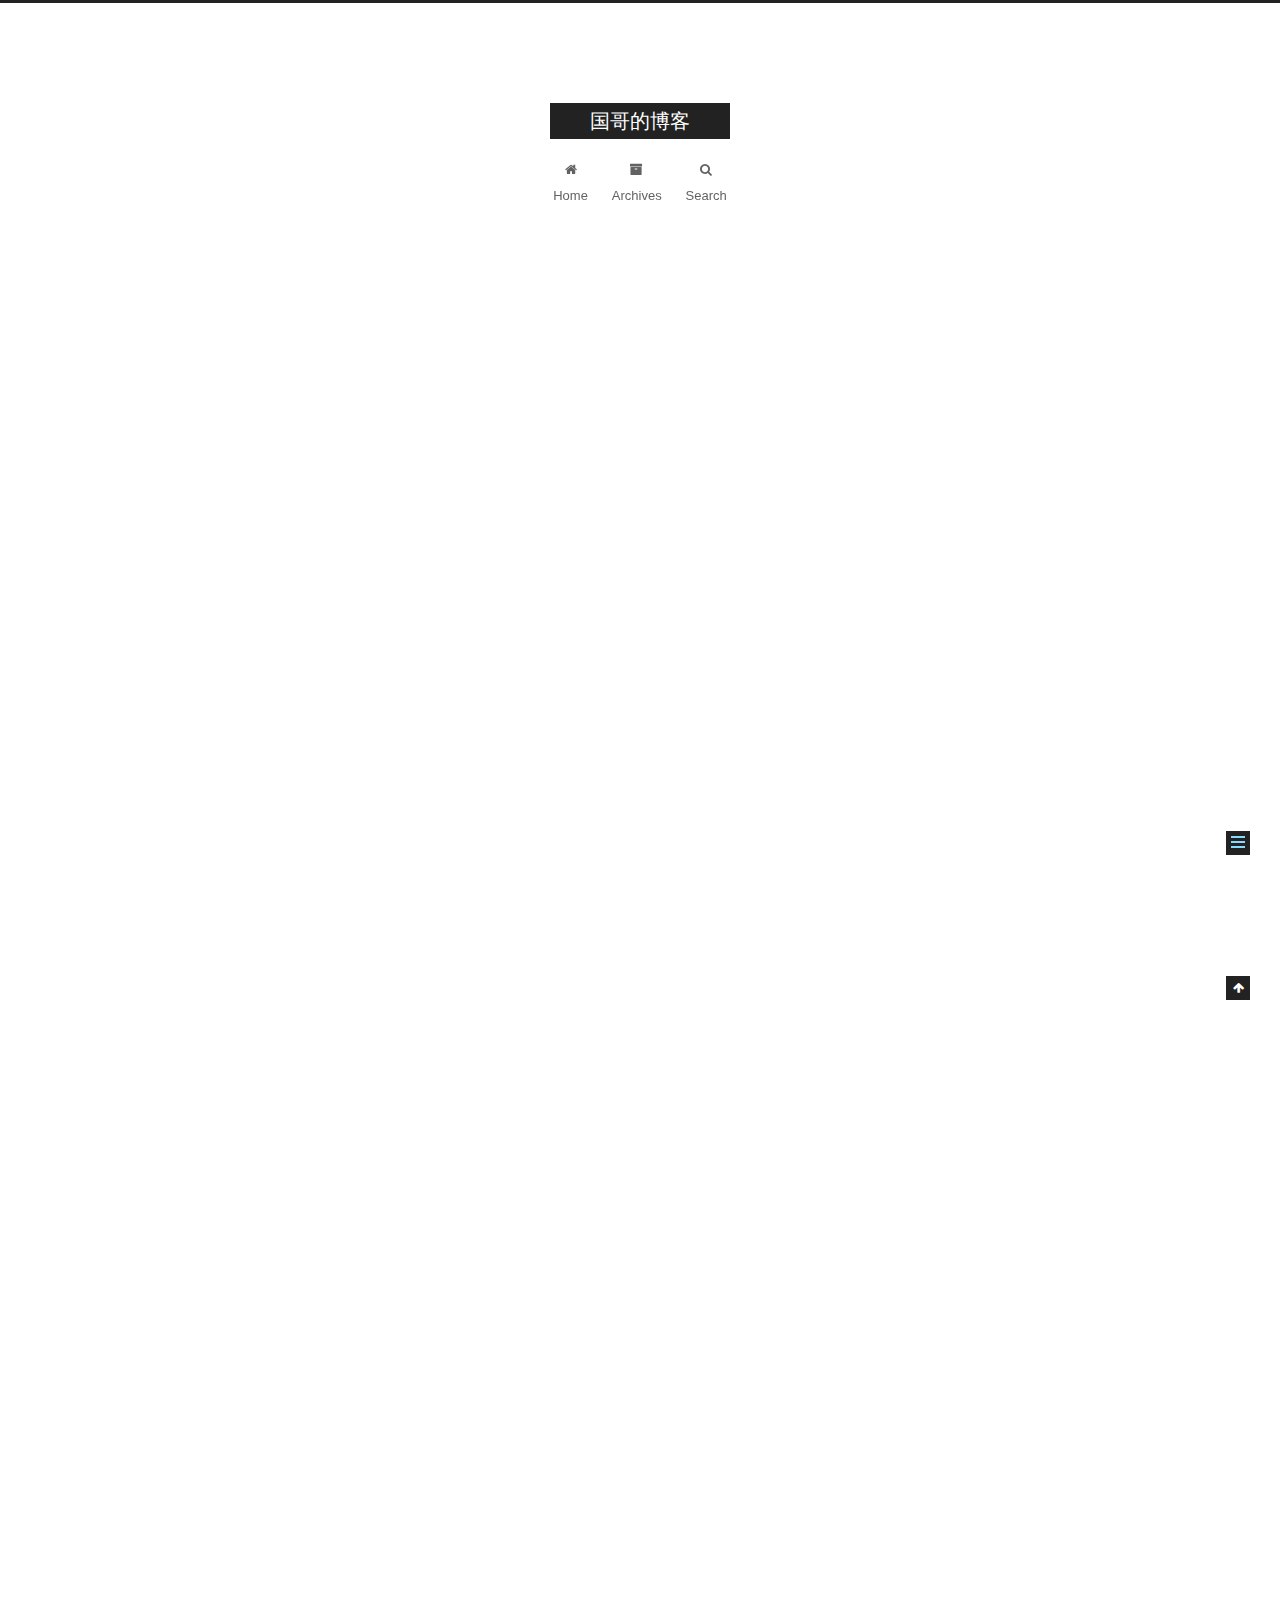
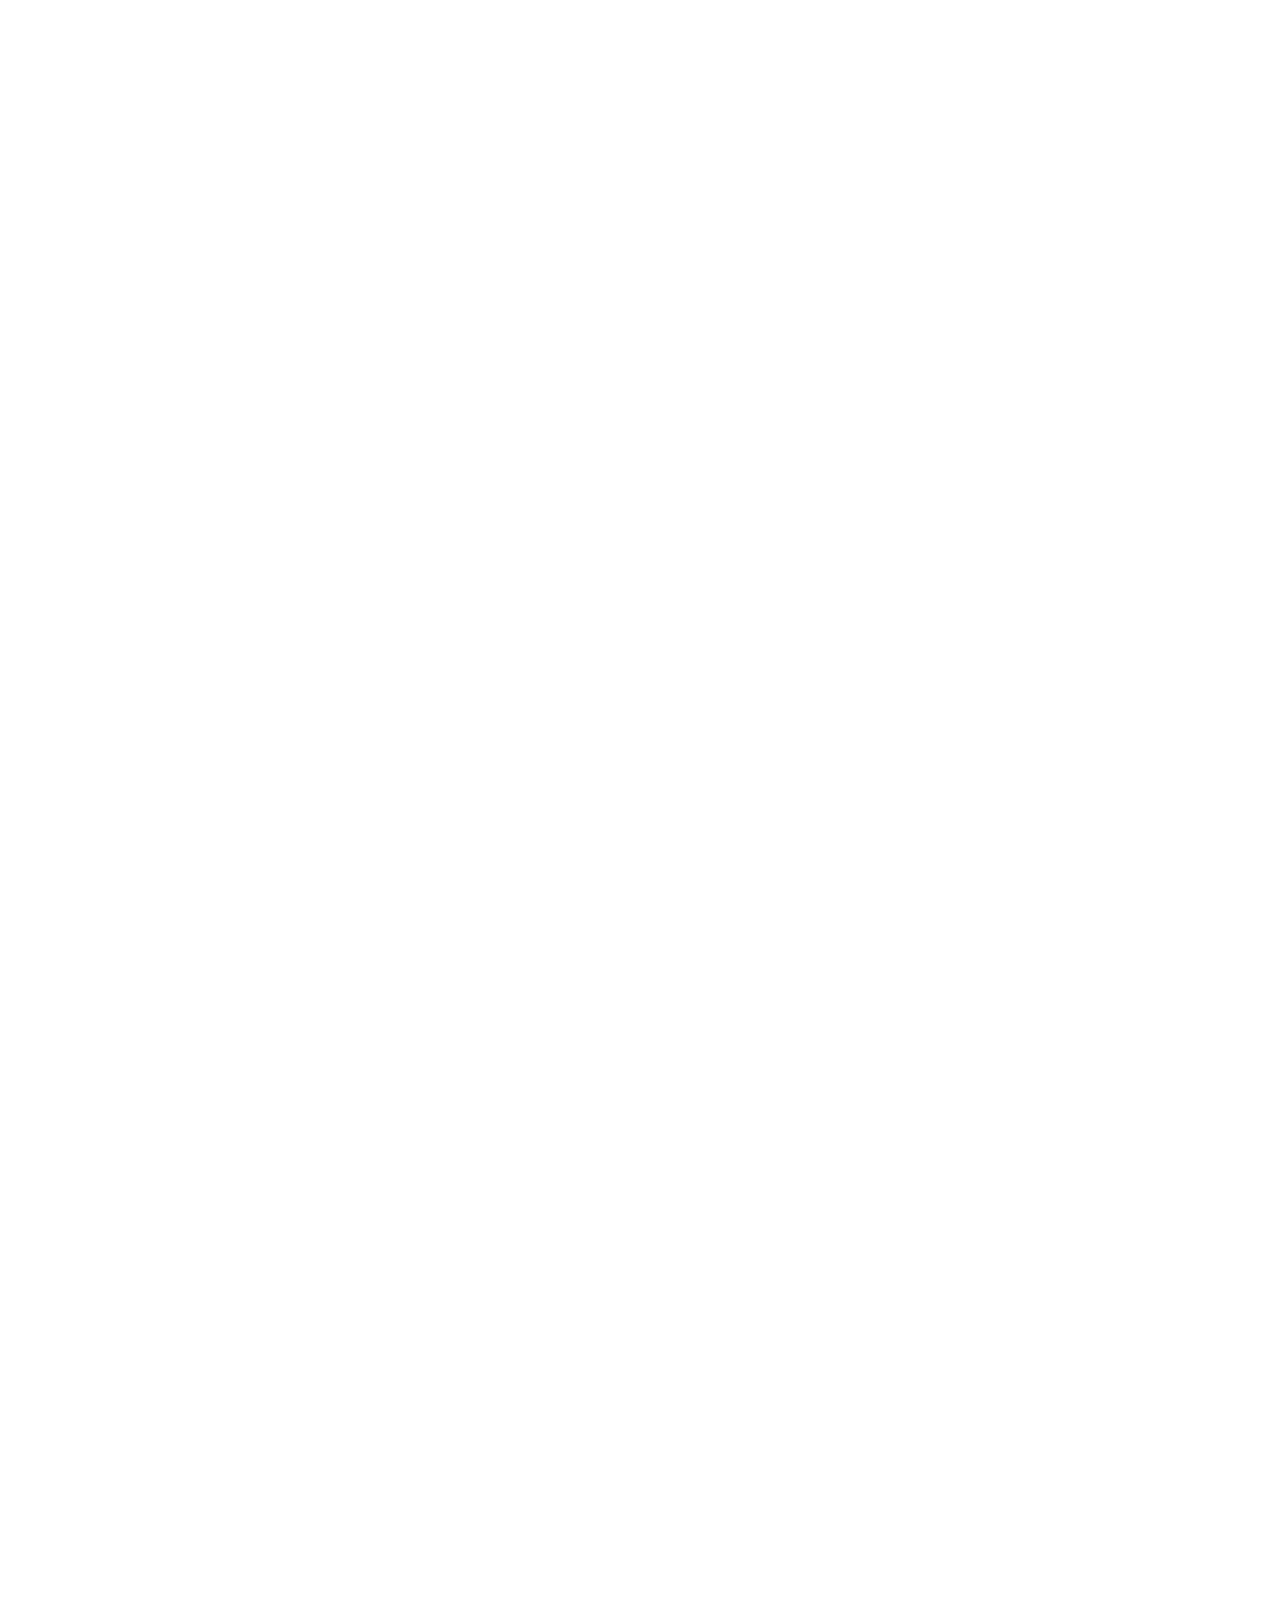
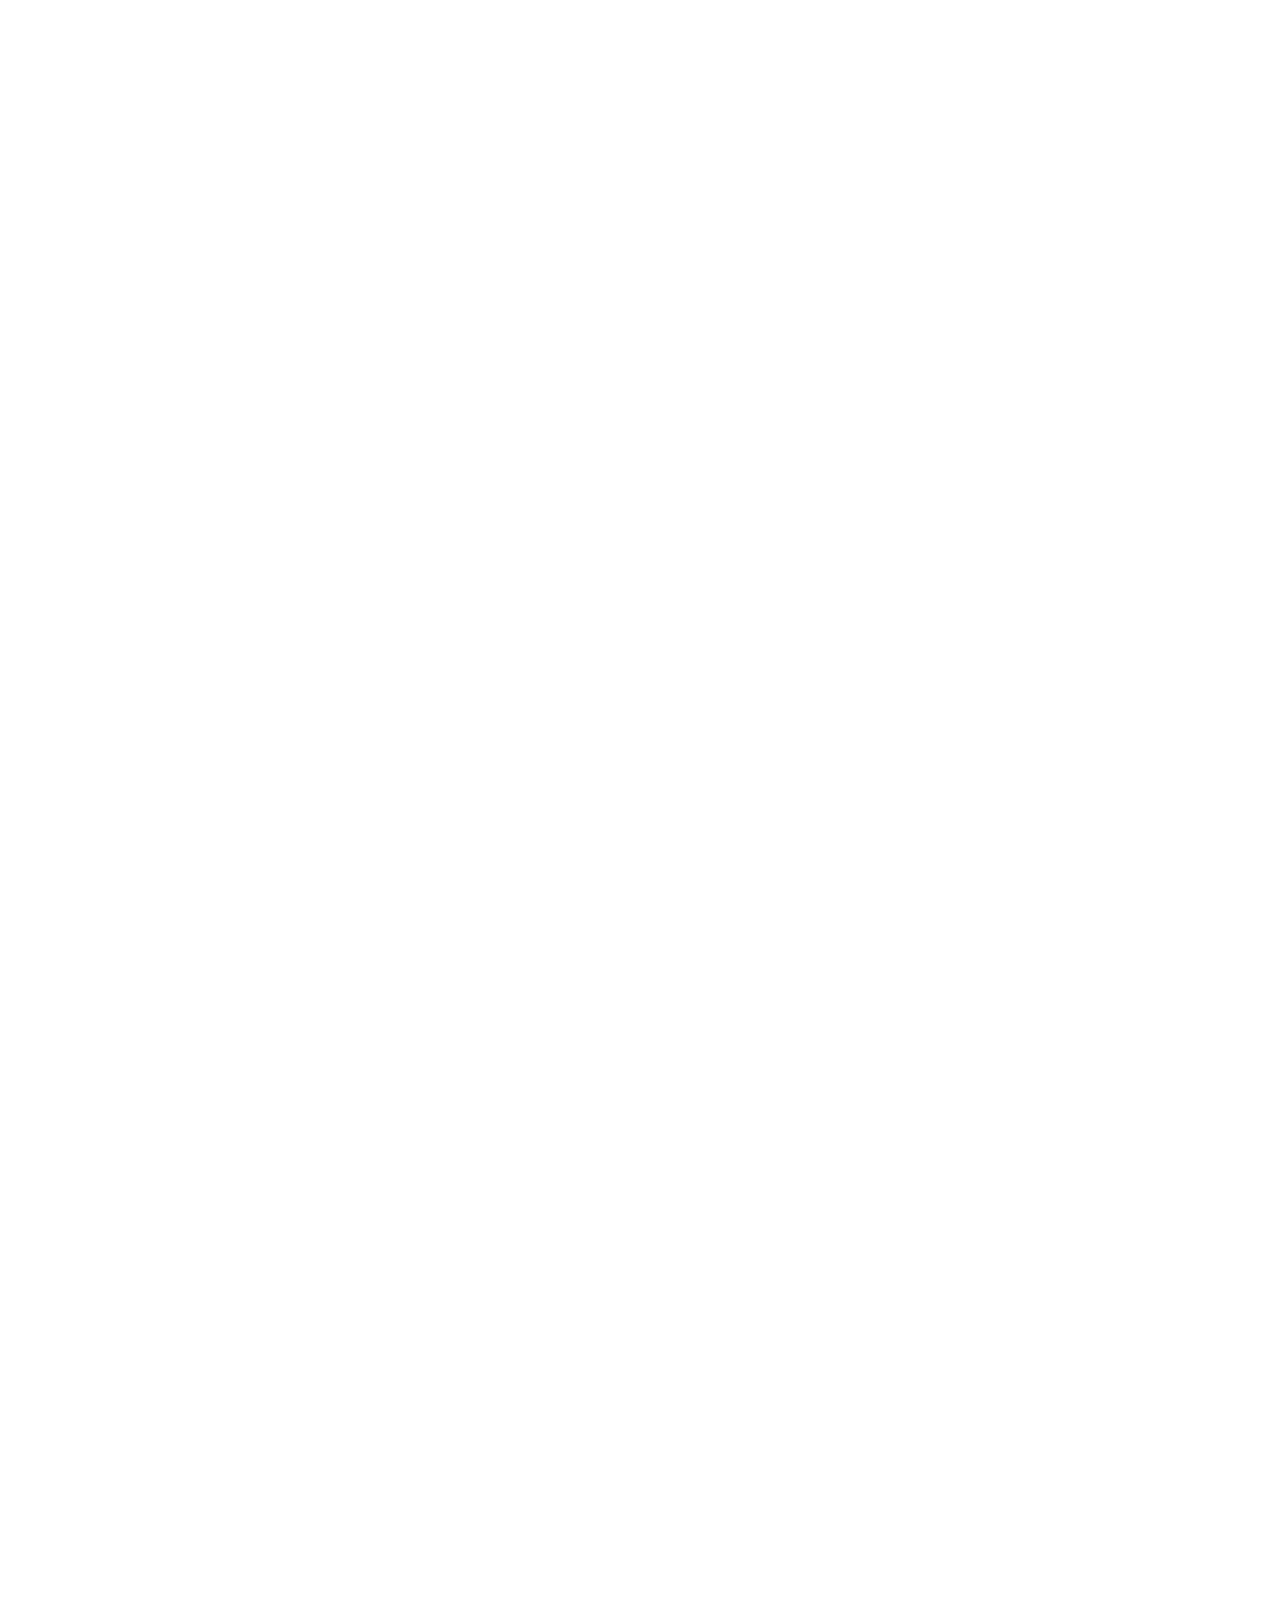
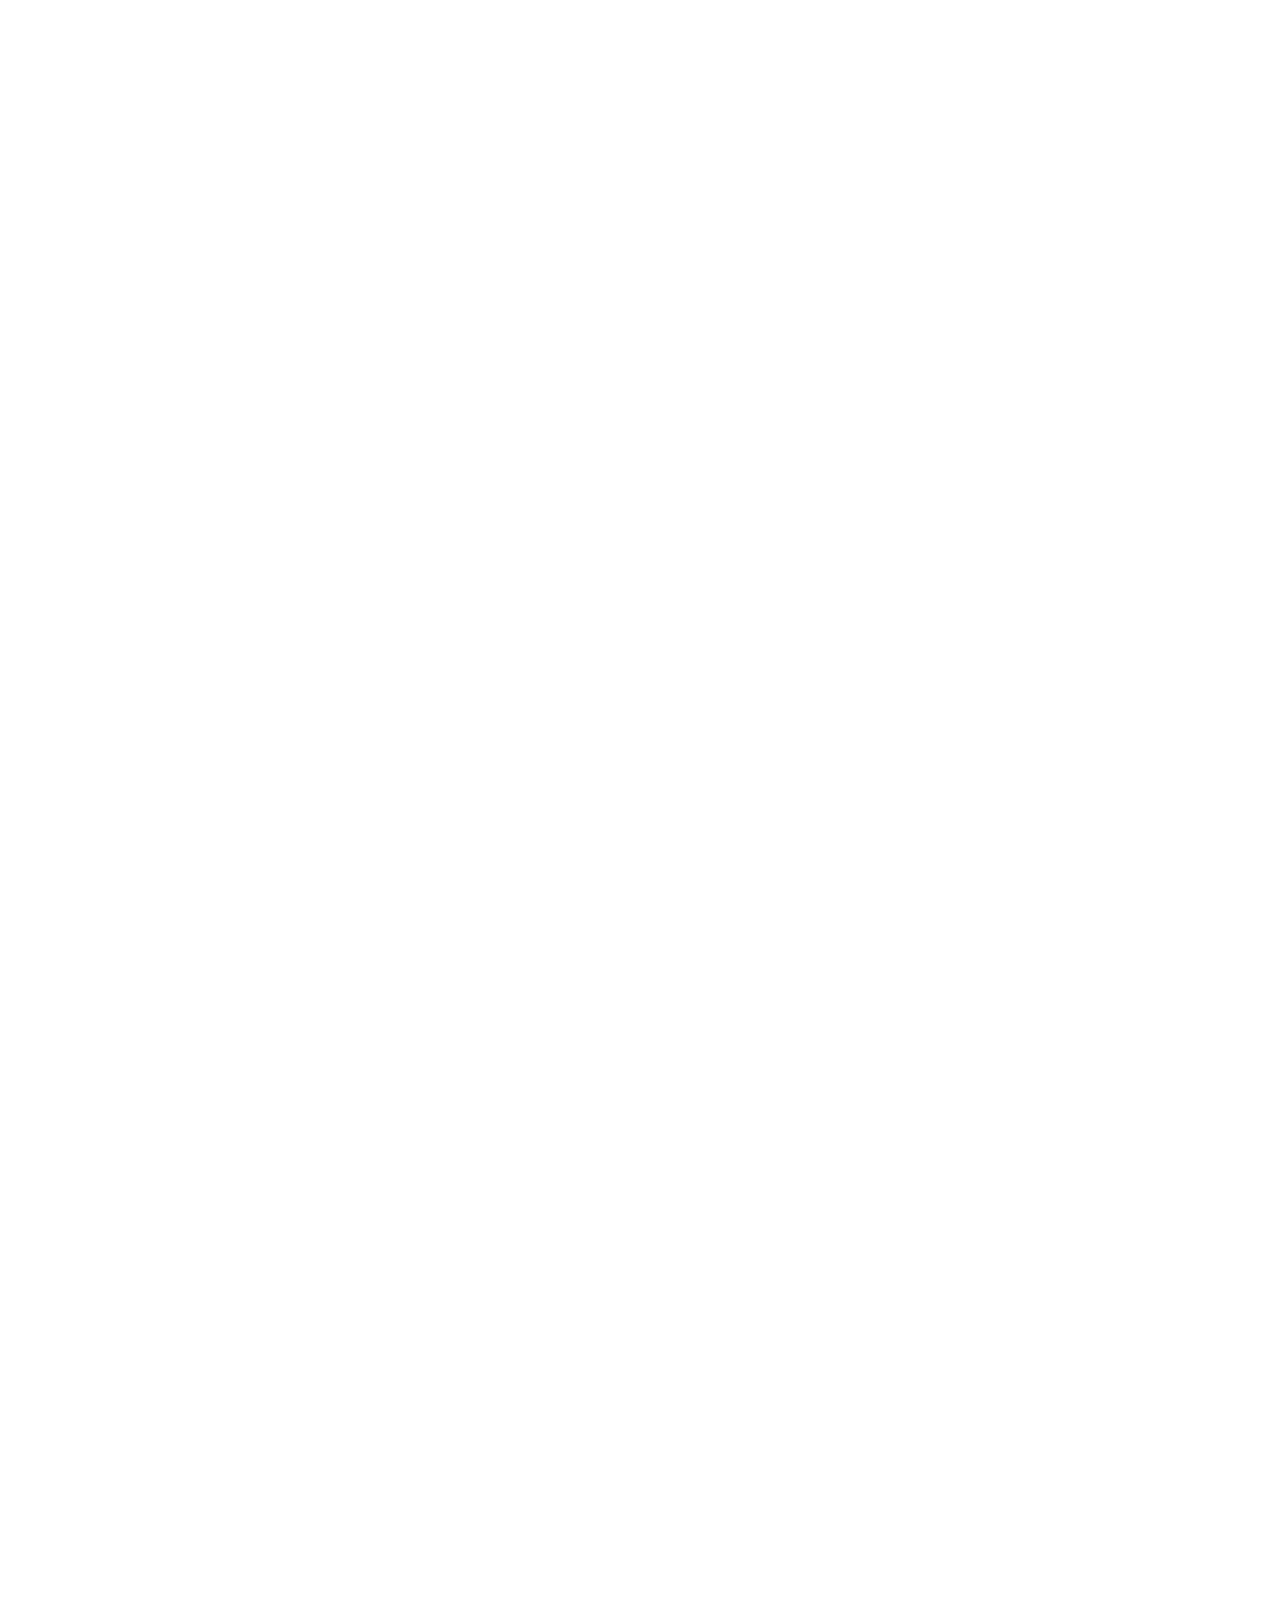
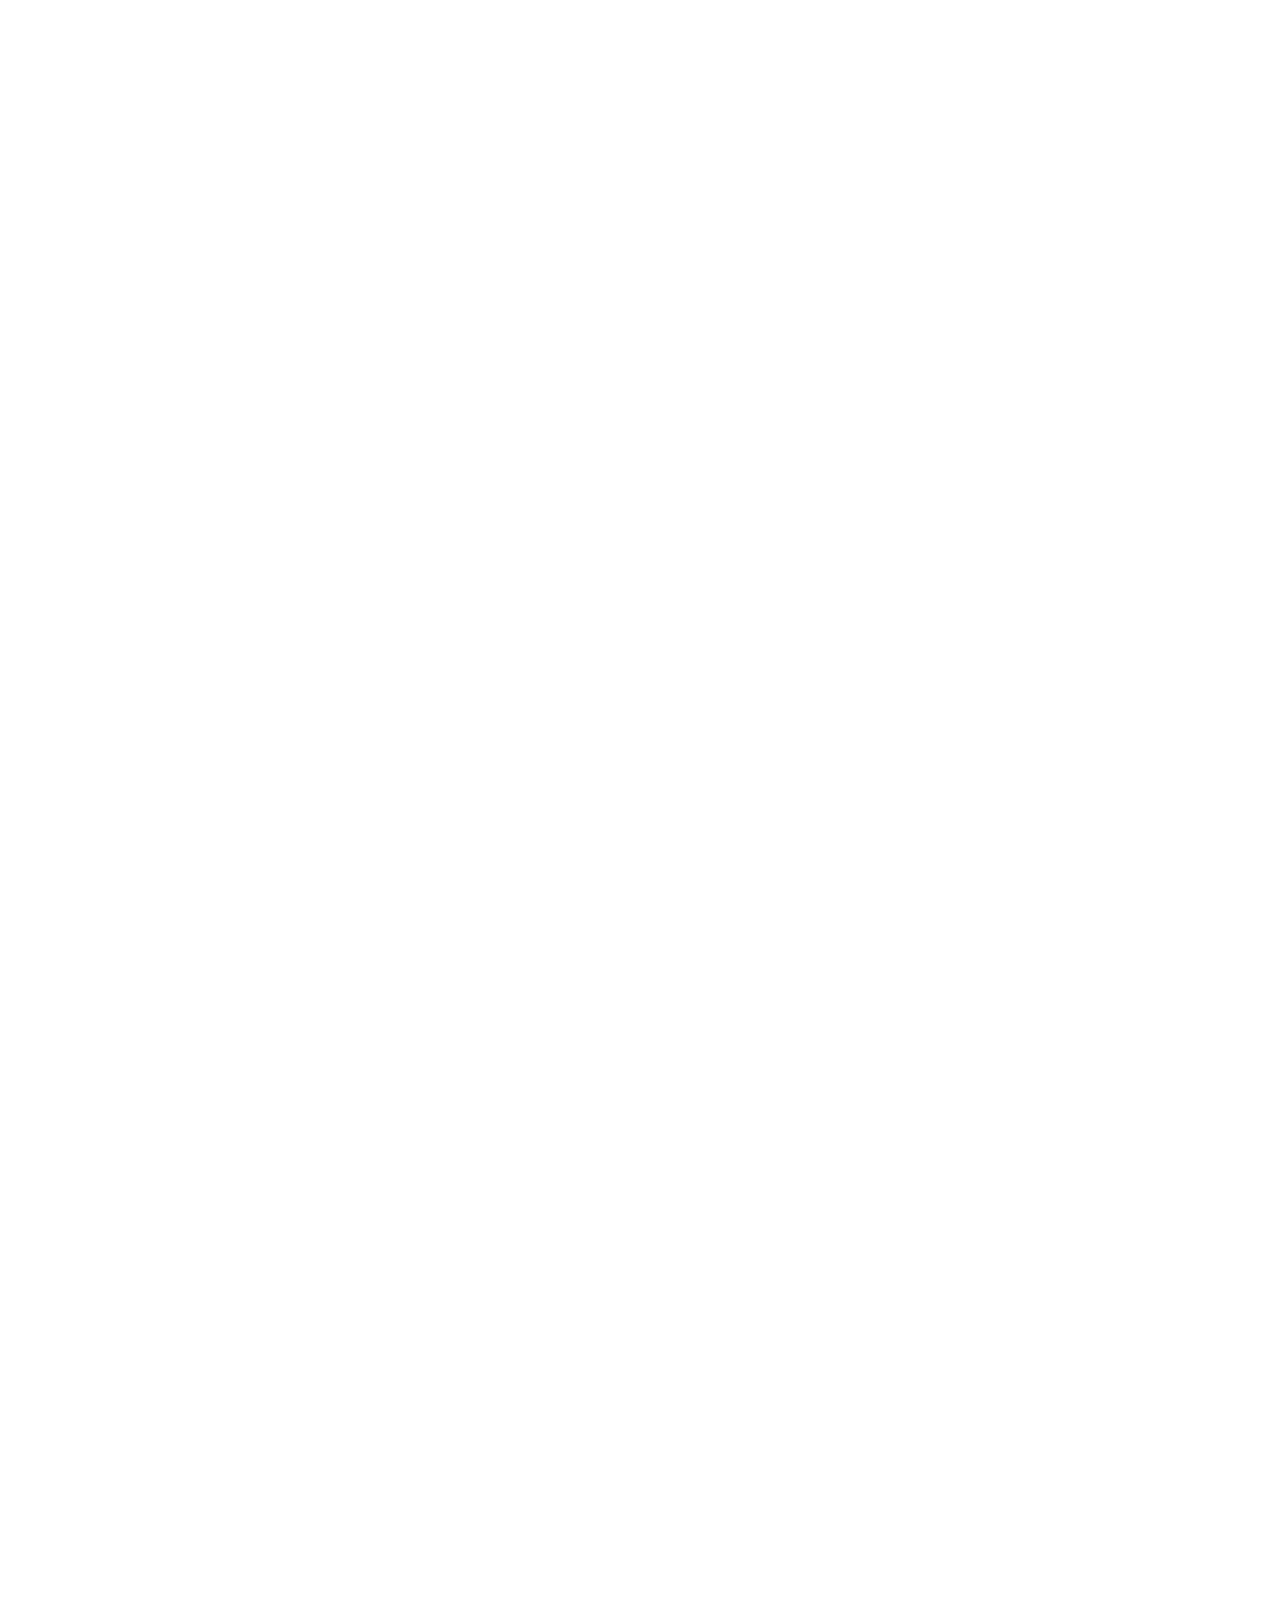
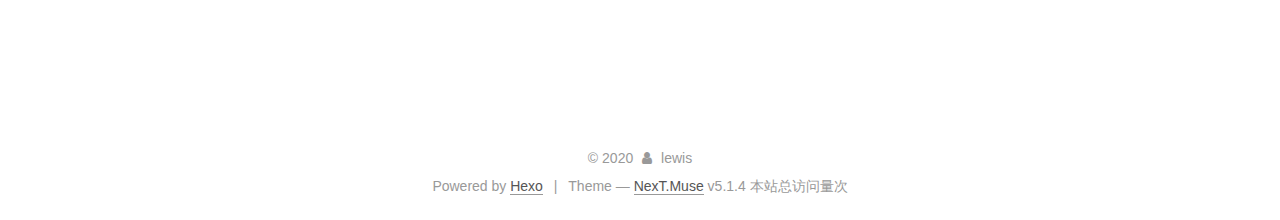
<file: 2019/08/05/排序算法/index.html>
<!DOCTYPE html>



  


<html class="theme-next muse use-motion" lang>
<head><meta name="generator" content="Hexo 3.9.0">
  <meta charset="UTF-8">
<meta http-equiv="X-UA-Compatible" content="IE=edge">
<meta name="viewport" content="width=device-width, initial-scale=1, maximum-scale=1">
<meta name="theme-color" content="#222">









<meta http-equiv="Cache-Control" content="no-transform">
<meta http-equiv="Cache-Control" content="no-siteapp">
















  
  
  <link href="/lib/fancybox/source/jquery.fancybox.css?v=2.1.5" rel="stylesheet" type="text/css">







<link href="/lib/font-awesome/css/font-awesome.min.css?v=4.6.2" rel="stylesheet" type="text/css">

<link href="/css/main.css?v=5.1.4" rel="stylesheet" type="text/css">


  <link rel="apple-touch-icon" sizes="180x180" href="/images/apple-touch-icon-next.png?v=5.1.4">


  <link rel="icon" type="image/png" sizes="32x32" href="/images/favicon-32x32-next.png?v=5.1.4">


  <link rel="icon" type="image/png" sizes="16x16" href="/images/favicon-16x16-next.png?v=5.1.4">


  <link rel="mask-icon" href="/images/logo.svg?v=5.1.4" color="#222">





  <meta name="keywords" content="Hexo, NexT">










<meta name="description" content="排序排序是将一组对象按照某种逻辑顺序重新排列的过程。在计算机早期，大家普遍认为30%的计算周期都用在排序上。如今这个比例下降，可能原因之一是如今的排序算法更高效了，而不是说排序的重要性降低了。 既然可以使用标准库中的排序算法，大家为什么还要研究排序呢？ 理解算法有助于解决类似的其他问题 这些算法很经典，优雅，值得去看。 应用于事务处理，组合优化，天体物理学，分子动力学，语言学，基因组学，天气预报等">
<meta property="og:type" content="article">
<meta property="og:title" content="排序">
<meta property="og:url" content="http://yoursite.com/2019/08/05/排序算法/index.html">
<meta property="og:site_name" content="国哥的博客">
<meta property="og:description" content="排序排序是将一组对象按照某种逻辑顺序重新排列的过程。在计算机早期，大家普遍认为30%的计算周期都用在排序上。如今这个比例下降，可能原因之一是如今的排序算法更高效了，而不是说排序的重要性降低了。 既然可以使用标准库中的排序算法，大家为什么还要研究排序呢？ 理解算法有助于解决类似的其他问题 这些算法很经典，优雅，值得去看。 应用于事务处理，组合优化，天体物理学，分子动力学，语言学，基因组学，天气预报等">
<meta property="og:locale" content="default">
<meta property="og:updated_time" content="2019-08-29T07:55:55.422Z">
<meta name="twitter:card" content="summary">
<meta name="twitter:title" content="排序">
<meta name="twitter:description" content="排序排序是将一组对象按照某种逻辑顺序重新排列的过程。在计算机早期，大家普遍认为30%的计算周期都用在排序上。如今这个比例下降，可能原因之一是如今的排序算法更高效了，而不是说排序的重要性降低了。 既然可以使用标准库中的排序算法，大家为什么还要研究排序呢？ 理解算法有助于解决类似的其他问题 这些算法很经典，优雅，值得去看。 应用于事务处理，组合优化，天体物理学，分子动力学，语言学，基因组学，天气预报等">



<script type="text/javascript" id="hexo.configurations">
  var NexT = window.NexT || {};
  var CONFIG = {
    root: '/',
    scheme: 'Muse',
    version: '5.1.4',
    sidebar: {"position":"left","display":"post","offset":12,"b2t":false,"scrollpercent":false,"onmobile":false},
    fancybox: true,
    tabs: true,
    motion: {"enable":true,"async":false,"transition":{"post_block":"fadeIn","post_header":"slideDownIn","post_body":"slideDownIn","coll_header":"slideLeftIn","sidebar":"slideUpIn"}},
    duoshuo: {
      userId: '0',
      author: 'Author'
    },
    algolia: {
      applicationID: '',
      apiKey: '',
      indexName: '',
      hits: {"per_page":10},
      labels: {"input_placeholder":"Search for Posts","hits_empty":"We didn't find any results for the search: ${query}","hits_stats":"${hits} results found in ${time} ms"}
    }
  };
</script>



  <link rel="canonical" href="http://yoursite.com/2019/08/05/排序算法/">





  <title>排序 | 国哥的博客</title>
  








</head>

<body itemscope itemtype="http://schema.org/WebPage" lang="default">

  
  
    
  

  <div class="container sidebar-position-left page-post-detail">
    <div class="headband"></div>

    <header id="header" class="header" itemscope itemtype="http://schema.org/WPHeader">
      <div class="header-inner"><div class="site-brand-wrapper">
  <div class="site-meta ">
    

    <div class="custom-logo-site-title">
      <a href="/" class="brand" rel="start">
        <span class="logo-line-before"><i></i></span>
        <span class="site-title">国哥的博客</span>
        <span class="logo-line-after"><i></i></span>
      </a>
    </div>
      
        <p class="site-subtitle"></p>
      
  </div>

  <div class="site-nav-toggle">
    <button>
      <span class="btn-bar"></span>
      <span class="btn-bar"></span>
      <span class="btn-bar"></span>
    </button>
  </div>
</div>

<nav class="site-nav">
  

  
    <ul id="menu" class="menu">
      
        
        <li class="menu-item menu-item-home">
          <a href="/" rel="section">
            
              <i class="menu-item-icon fa fa-fw fa-home"></i> <br>
            
            Home
          </a>
        </li>
      
        
        <li class="menu-item menu-item-archives">
          <a href="/archives/" rel="section">
            
              <i class="menu-item-icon fa fa-fw fa-archive"></i> <br>
            
            Archives
          </a>
        </li>
      

      
        <li class="menu-item menu-item-search">
          
            <a href="javascript:;" class="popup-trigger">
          
            
              <i class="menu-item-icon fa fa-search fa-fw"></i> <br>
            
            Search
          </a>
        </li>
      
    </ul>
  

  
    <div class="site-search">
      
  <div class="popup search-popup local-search-popup">
  <div class="local-search-header clearfix">
    <span class="search-icon">
      <i class="fa fa-search"></i>
    </span>
    <span class="popup-btn-close">
      <i class="fa fa-times-circle"></i>
    </span>
    <div class="local-search-input-wrapper">
      <input autocomplete="off" placeholder="Searching..." spellcheck="false" type="text" id="local-search-input">
    </div>
  </div>
  <div id="local-search-result"></div>
</div>



    </div>
  
</nav>



 </div>
    </header>

    <main id="main" class="main">
      <div class="main-inner">
        <div class="content-wrap">
          <div id="content" class="content">
            

  <div id="posts" class="posts-expand">
    

  

  
  
  

  <article class="post post-type-normal" itemscope itemtype="http://schema.org/Article">
  
  
  
  <div class="post-block">
    <link itemprop="mainEntityOfPage" href="http://yoursite.com/2019/08/05/排序算法/">

    <span hidden itemprop="author" itemscope itemtype="http://schema.org/Person">
      <meta itemprop="name" content="lewis">
      <meta itemprop="description" content>
      <meta itemprop="image" content="/images/avatar.gif">
    </span>

    <span hidden itemprop="publisher" itemscope itemtype="http://schema.org/Organization">
      <meta itemprop="name" content="国哥的博客">
    </span>

    
      <header class="post-header">

        
        
          <h1 class="post-title" itemprop="name headline">排序</h1>
        

        <div class="post-meta">
          <span class="post-time">
            
              <span class="post-meta-item-icon">
                <i class="fa fa-calendar-o"></i>
              </span>
              
                <span class="post-meta-item-text">Posted on</span>
              
              <time title="Post created" itemprop="dateCreated datePublished" datetime="2019-08-05T15:21:26+08:00">
                2019-08-05
              </time>
            

            

            
          </span>

          

          
            
          

          
          

          

          

          

        </div>
      </header>
    

    
    
    
    <div class="post-body" itemprop="articleBody">

      
      

      
        <h4 id="排序"><a href="#排序" class="headerlink" title="排序"></a>排序</h4><p>排序是将一组对象按照某种逻辑顺序重新排列的过程。在计算机早期，大家普遍认为30%的计算周期都用在排序上。如今这个比例下降，可能原因之一是如今的排序算法更高效了，而不是说排序的重要性降低了。</p>
<h5 id="既然可以使用标准库中的排序算法，大家为什么还要研究排序呢？"><a href="#既然可以使用标准库中的排序算法，大家为什么还要研究排序呢？" class="headerlink" title="既然可以使用标准库中的排序算法，大家为什么还要研究排序呢？"></a>既然可以使用标准库中的排序算法，大家为什么还要研究排序呢？</h5><ul>
<li>理解算法有助于解决类似的其他问题</li>
<li>这些算法很经典，优雅，值得去看。</li>
<li>应用于事务处理，组合优化，天体物理学，分子动力学，语言学，基因组学，天气预报等众多领域。其中，快速排序被誉为20世纪科学和工程领域的十大算法之一。</li>
</ul>
<h5 id="如何来判断算法的成本"><a href="#如何来判断算法的成本" class="headerlink" title="如何来判断算法的成本"></a>如何来判断算法的成本</h5><ul>
<li>计算比较和交换的数量。对于不交换元素的算法，则计算访问数组的次数。</li>
<li>排序算法的额外开销和运行时间同等重要。</li>
</ul>
<figure class="highlight java"><table><tr><td class="gutter"><pre><span class="line">1</span><br><span class="line">2</span><br><span class="line">3</span><br><span class="line">4</span><br><span class="line">5</span><br><span class="line">6</span><br><span class="line">7</span><br><span class="line">8</span><br><span class="line">9</span><br><span class="line">10</span><br></pre></td><td class="code"><pre><span class="line"></span><br><span class="line"><span class="function"><span class="keyword">public</span> <span class="keyword">static</span> <span class="keyword">boolean</span> <span class="title">less</span><span class="params">(Comparable v, Comparable w)</span></span>&#123;</span><br><span class="line">    <span class="keyword">return</span> v.comparableTo(w) &lt; <span class="number">0</span>;</span><br><span class="line">&#125;</span><br><span class="line"></span><br><span class="line"><span class="function"><span class="keyword">public</span> <span class="keyword">static</span> <span class="keyword">void</span> <span class="title">exch</span><span class="params">(Comparable[] a, <span class="keyword">int</span> i, <span class="keyword">int</span> j)</span></span>&#123;</span><br><span class="line">    Comparable t = a[i];</span><br><span class="line">    a[i] = a[j];</span><br><span class="line">    a[j] = t;</span><br><span class="line">&#125;</span><br></pre></td></tr></table></figure>

<h5 id="选择排序"><a href="#选择排序" class="headerlink" title="选择排序"></a>选择排序</h5><p>原理： 找到数组中最小的那个元素，其次，将它和数组的第一个元素交换位置。再次，在剩下的元素中找到最小的元素，和数组的第二个元素交换位置，直到最后一个元素为止。</p>
<figure class="highlight java"><table><tr><td class="gutter"><pre><span class="line">1</span><br><span class="line">2</span><br><span class="line">3</span><br><span class="line">4</span><br><span class="line">5</span><br><span class="line">6</span><br><span class="line">7</span><br><span class="line">8</span><br><span class="line">9</span><br><span class="line">10</span><br><span class="line">11</span><br><span class="line">12</span><br><span class="line">13</span><br><span class="line">14</span><br><span class="line">15</span><br><span class="line">16</span><br></pre></td><td class="code"><pre><span class="line"></span><br><span class="line"><span class="keyword">public</span> <span class="class"><span class="keyword">class</span> <span class="title">Selection</span></span>&#123;</span><br><span class="line">    <span class="function"><span class="keyword">public</span> <span class="keyword">static</span> <span class="keyword">void</span> <span class="title">sort</span><span class="params">(Comparable[] a)</span></span>&#123;</span><br><span class="line">        <span class="keyword">int</span> N = a.length();</span><br><span class="line">        <span class="keyword">for</span>(<span class="keyword">int</span> i = <span class="number">0</span>; i &lt; N; i ++)&#123;</span><br><span class="line">            <span class="keyword">int</span> min = i; <span class="comment">//最小元素的索引</span></span><br><span class="line">            <span class="keyword">for</span>(<span class="keyword">int</span> j = i+<span class="number">1</span>; j &lt; N; j++)&#123;</span><br><span class="line">                <span class="keyword">if</span>(less(a[j], a[min]))&#123;</span><br><span class="line">                    min = j;</span><br><span class="line">                &#125;</span><br><span class="line">            &#125;</span><br><span class="line"></span><br><span class="line">            exch(a, i, min);</span><br><span class="line">        &#125;</span><br><span class="line">    &#125;</span><br><span class="line">&#125;</span><br></pre></td></tr></table></figure>

<p>交换总次数：N<br>比较总次数：N^2 / 2<br>因此这个算法效率取决于比较的次数</p>
<p>运行时间与输入无关。</p>
<h5 id="插入排序"><a href="#插入排序" class="headerlink" title="插入排序"></a>插入排序</h5><p>为了给插入的元素腾出空间，我们需要将数组的其他元素在插入之前都往右移一位。当索引到达数组的最右端的时候，数组排序就完成了。<br>与选择排序不同的是，插入排序取决于输入元素的初始顺序。</p>
<figure class="highlight java"><table><tr><td class="gutter"><pre><span class="line">1</span><br><span class="line">2</span><br><span class="line">3</span><br><span class="line">4</span><br><span class="line">5</span><br><span class="line">6</span><br><span class="line">7</span><br><span class="line">8</span><br><span class="line">9</span><br><span class="line">10</span><br><span class="line">11</span><br><span class="line">12</span><br><span class="line">13</span><br><span class="line">14</span><br><span class="line">15</span><br></pre></td><td class="code"><pre><span class="line"></span><br><span class="line"><span class="keyword">public</span> <span class="class"><span class="keyword">class</span> <span class="title">Insertion</span></span>&#123;</span><br><span class="line"></span><br><span class="line">    <span class="function"><span class="keyword">public</span> <span class="keyword">static</span> <span class="keyword">void</span> <span class="title">sort</span><span class="params">(Comparable[] a)</span></span>&#123;</span><br><span class="line">        <span class="keyword">int</span> N = a.length;</span><br><span class="line">        <span class="keyword">for</span>(<span class="keyword">int</span> i = <span class="number">1</span>; i &lt; N; i++)&#123;</span><br><span class="line">            <span class="comment">//将a[i]插入到a[i-1], a[i-2],...</span></span><br><span class="line">            <span class="keyword">for</span>(<span class="keyword">int</span> j = i; j &gt; <span class="number">0</span> &amp;&amp; less(a[j], a[j-<span class="number">1</span>]); j--)&#123;</span><br><span class="line">                exch(a, a[j], a[j-<span class="number">1</span>]);</span><br><span class="line">            &#125;</span><br><span class="line"></span><br><span class="line">        &#125;</span><br><span class="line">    &#125;</span><br><span class="line"></span><br><span class="line">&#125;</span><br></pre></td></tr></table></figure>

<p>交换总次数：最好的情况需要0次交换，最坏的情况需要N^2 / 2次交换<br>比较总次数：最好的情况需要N-1次比较，最坏的情况需要N^2 / 2次比较</p>
<p>运行时间与输入有关。<br>当对一个很大且已经有序，或者接近有序的数组进行排序会比随机顺序或者逆序数组排序快的多。</p>
<h5 id="希尔排序"><a href="#希尔排序" class="headerlink" title="希尔排序"></a>希尔排序</h5><p>希尔排序的思想是数组中任意间隔为h的元素都是有序的，这样的数组被称为h有序数组。它是基于插入排序的一种算法。<br>当较大的数替换到后面去，就可以减少比较的次数。</p>
<figure class="highlight java"><table><tr><td class="gutter"><pre><span class="line">1</span><br><span class="line">2</span><br><span class="line">3</span><br><span class="line">4</span><br><span class="line">5</span><br><span class="line">6</span><br><span class="line">7</span><br><span class="line">8</span><br><span class="line">9</span><br><span class="line">10</span><br><span class="line">11</span><br><span class="line">12</span><br><span class="line">13</span><br><span class="line">14</span><br><span class="line">15</span><br><span class="line">16</span><br><span class="line">17</span><br><span class="line">18</span><br><span class="line">19</span><br><span class="line">20</span><br><span class="line">21</span><br><span class="line">22</span><br><span class="line">23</span><br><span class="line">24</span><br><span class="line">25</span><br></pre></td><td class="code"><pre><span class="line"></span><br><span class="line"><span class="keyword">public</span> <span class="class"><span class="keyword">class</span> <span class="title">Shell</span></span>&#123;</span><br><span class="line"></span><br><span class="line">    <span class="function"><span class="keyword">public</span> <span class="keyword">static</span> <span class="keyword">void</span> <span class="title">sort</span><span class="params">(Comparable[] a)</span></span>&#123;</span><br><span class="line">        <span class="keyword">int</span> N = a.length;</span><br><span class="line">        <span class="keyword">int</span> h = <span class="number">1</span>;</span><br><span class="line">        <span class="keyword">while</span> (h &lt; N /<span class="number">3</span> ) &#123;</span><br><span class="line">            <span class="comment">//1,4,13,40,121,...</span></span><br><span class="line">            h = h * <span class="number">3</span> + <span class="number">1</span>;</span><br><span class="line">        &#125;</span><br><span class="line">        <span class="keyword">while</span>(h &gt;= <span class="number">1</span>)&#123;</span><br><span class="line"></span><br><span class="line">            <span class="keyword">for</span>(<span class="keyword">int</span> i = h; h &lt; N; i++)&#123;</span><br><span class="line">                <span class="comment">//将a[j] 插入到a[i-h], a[i - 2*h], a[i - 3*h],...</span></span><br><span class="line">                <span class="keyword">for</span>(<span class="keyword">int</span> j = i; j &gt;= h &amp;&amp; less(a[j], a[j-h]); j -= h)&#123;</span><br><span class="line">                    exch(a, j, j-h);</span><br><span class="line">                &#125;</span><br><span class="line"></span><br><span class="line">            &#125;</span><br><span class="line"></span><br><span class="line">            h = h / <span class="number">3</span>;</span><br><span class="line">        &#125;</span><br><span class="line">    &#125;</span><br><span class="line"></span><br><span class="line">&#125;</span><br></pre></td></tr></table></figure>

<p>希尔排序不需要额外的空间，而且代码量很小，当没有系统的排序函数可用时，值得优先考虑。</p>
<h5 id="归并排序"><a href="#归并排序" class="headerlink" title="归并排序"></a>归并排序</h5><p>即两个有序的数组归并成为一个更大的有序数组，这样的递归排序算法成为归并排序。</p>
<h6 id="有序容易，难在归并，所以是如何归并的呢？"><a href="#有序容易，难在归并，所以是如何归并的呢？" class="headerlink" title="有序容易，难在归并，所以是如何归并的呢？"></a>有序容易，难在归并，所以是如何归并的呢？</h6><p>原地归并的抽象方法：</p>
<figure class="highlight java"><table><tr><td class="gutter"><pre><span class="line">1</span><br><span class="line">2</span><br><span class="line">3</span><br><span class="line">4</span><br><span class="line">5</span><br><span class="line">6</span><br><span class="line">7</span><br><span class="line">8</span><br><span class="line">9</span><br><span class="line">10</span><br><span class="line">11</span><br><span class="line">12</span><br><span class="line">13</span><br><span class="line">14</span><br><span class="line">15</span><br><span class="line">16</span><br><span class="line">17</span><br></pre></td><td class="code"><pre><span class="line"></span><br><span class="line"><span class="function"><span class="keyword">public</span> <span class="keyword">static</span> <span class="keyword">void</span> <span class="title">merge</span><span class="params">(Comparable[] a, <span class="keyword">int</span> lo, <span class="keyword">int</span> mid, <span class="keyword">int</span> hi)</span></span>&#123;</span><br><span class="line">    <span class="comment">//将数组[lo..mid]和[mid+1..hi]归并</span></span><br><span class="line">    <span class="keyword">int</span> i = lo, j = mid+<span class="number">1</span>;</span><br><span class="line">    </span><br><span class="line">    <span class="keyword">for</span>(<span class="keyword">int</span> k = lo; k &lt;= hi; k++)&#123;</span><br><span class="line">        aux[k] = a[k]; <span class="comment">//将a[lo..hi]复制到aux[lo..hi]中</span></span><br><span class="line">    &#125;</span><br><span class="line"></span><br><span class="line">    <span class="keyword">for</span>(<span class="keyword">int</span> k = lo; k &lt;= hi; k++)&#123;</span><br><span class="line">        <span class="keyword">if</span>(i &gt; mid) a[k] = aux[j++]; <span class="comment">//左半部分用尽了</span></span><br><span class="line">        <span class="keyword">if</span>(j &gt; hi) a[k] = aux[i++]; <span class="comment">//右半部分用尽</span></span><br><span class="line">        <span class="keyword">if</span>(less(aux[j], aux[i])) a[k] = aux[j++]; <span class="comment">//右半部分小于左半部分，取右半部分</span></span><br><span class="line">        <span class="keyword">else</span> a[k] = aux[i++]; <span class="comment">//取左半部分</span></span><br><span class="line">    &#125;</span><br><span class="line"></span><br><span class="line">&#125;</span><br></pre></td></tr></table></figure>

<h6 id="自顶向下的归并排序实现"><a href="#自顶向下的归并排序实现" class="headerlink" title="自顶向下的归并排序实现"></a>自顶向下的归并排序实现</h6><p>基于原地归并的抽象实现了另一种递归归并，这也是分治思想的一个典型的例子。</p>
<figure class="highlight java"><table><tr><td class="gutter"><pre><span class="line">1</span><br><span class="line">2</span><br><span class="line">3</span><br><span class="line">4</span><br><span class="line">5</span><br><span class="line">6</span><br><span class="line">7</span><br><span class="line">8</span><br><span class="line">9</span><br><span class="line">10</span><br><span class="line">11</span><br><span class="line">12</span><br><span class="line">13</span><br><span class="line">14</span><br><span class="line">15</span><br><span class="line">16</span><br><span class="line">17</span><br><span class="line">18</span><br><span class="line">19</span><br><span class="line">20</span><br></pre></td><td class="code"><pre><span class="line"></span><br><span class="line"><span class="keyword">public</span> <span class="class"><span class="keyword">class</span> <span class="title">Merge</span></span>&#123;</span><br><span class="line"></span><br><span class="line">    <span class="keyword">public</span> <span class="keyword">static</span> Comparable[] aux;</span><br><span class="line">    <span class="function"><span class="keyword">public</span> <span class="keyword">static</span> <span class="keyword">void</span> <span class="title">sort</span><span class="params">(Comparable[] a)</span></span>&#123;</span><br><span class="line">        aux = <span class="keyword">new</span> Comparable[a.length];</span><br><span class="line">        sort(a, <span class="number">0</span>, a.length-<span class="number">1</span>);</span><br><span class="line">    &#125;</span><br><span class="line"></span><br><span class="line">    <span class="function"><span class="keyword">public</span> <span class="keyword">static</span> <span class="keyword">void</span> <span class="title">sort</span><span class="params">(Comparable[] a, <span class="keyword">int</span> lo, <span class="keyword">int</span> hi)</span></span>&#123;</span><br><span class="line"></span><br><span class="line">        <span class="keyword">if</span>(hi &lt;= lo) <span class="keyword">return</span>; <span class="comment">//结束的标志位</span></span><br><span class="line">        <span class="keyword">int</span> mid = lo + (hi - lo) / <span class="number">2</span>;</span><br><span class="line">        sort(a, lo, mid); <span class="comment">//将左半部分排序</span></span><br><span class="line">        sort(a, mid+<span class="number">1</span>, hi); <span class="comment">//将右半部分排序</span></span><br><span class="line">        merge(a, lo, mid, hi); <span class="comment">//归并</span></span><br><span class="line"></span><br><span class="line">    &#125;</span><br><span class="line"></span><br><span class="line">&#125;</span><br></pre></td></tr></table></figure>

<p>这是分治思想的典型应用。比如要将a[0..15]排序，先会将其分成a[0..7]和a[8..15]排序,然后调用自己会分成a[0..3]和a[4..7]排序，a[0..3]会分成a[0..1]和a[1..2]排序，所以第一次合并就是a[0]和a[1]，a[2]和a[3]合并，在将a[0..1]和a[2..3]合并,以此类推。</p>
<p>假设用一颗树来表示，n表示树的层数，k 表示0到k-1层， 因此，第k层有 2^k 个数组，每个数组中有 2^(n-k)个元素，<br>所以每层比较的次数就是 2^k * 2^(n-k) = 2^n，n层的比较次数就是n*2^n = NlgN。</p>
<blockquote>
<p>对于长度N的任意数组，自顶向下的归并排序需要1/2NlgN至NlgN次比较</p>
</blockquote>
<p> 证明: 令C(N)表示长度为N的数组需要比较的次数，我们有C(0)=C(1)=0,对于N&gt;1，我们有以下公式:<br> C(N) = C(N/2) + C(N/2) + N  //左半部分比较次数，右半部分比较次数，N表示归并需要比较的次数,最少归并比较的次数为N/2</p>
<p> 假设N为2的幂，即N=2^n,可以得到<br> C(2^n) = 2C(2^(n-1))  + 2^n， 同时除以 2^n 有，</p>
<p> C(2^n)/2^n = C(2^(n-1))/2^(n-1) + 1, 将这个公式代入 C(N/2)，有</p>
<p> C(2^(n-1))/2^(n-1) = C(2^(n-2))/2^(n-2) + 1，所以</p>
<p> C(2^n)/2^n = C(2^(n-2))/2^(n-2) + 1 + 1，所以重复n-1遍，便有</p>
<p> C(2^n)/2^n = C(2^0)/2^0) + n, 同时乘以 2^n, 有</p>
<p> C(2^n) = n*2^n = NlgN。</p>
<h5 id="快速排序"><a href="#快速排序" class="headerlink" title="快速排序"></a>快速排序</h5><p>快速排序是一种分治的排序算法。它将一个数组分成两个数组，两部分独立的排序。和归并排序不同的是，<br>归并排序是将整个排序好的小数组归并，而快速排序是当子数组排序好了的时候，整个数组自然就排好序了。</p>
<p>算法：</p>
<figure class="highlight java"><table><tr><td class="gutter"><pre><span class="line">1</span><br><span class="line">2</span><br><span class="line">3</span><br><span class="line">4</span><br><span class="line">5</span><br><span class="line">6</span><br><span class="line">7</span><br><span class="line">8</span><br><span class="line">9</span><br><span class="line">10</span><br><span class="line">11</span><br><span class="line">12</span><br><span class="line">13</span><br><span class="line">14</span><br><span class="line">15</span><br><span class="line">16</span><br><span class="line">17</span><br><span class="line">18</span><br><span class="line">19</span><br><span class="line">20</span><br><span class="line">21</span><br><span class="line">22</span><br><span class="line">23</span><br><span class="line">24</span><br><span class="line">25</span><br><span class="line">26</span><br><span class="line">27</span><br><span class="line">28</span><br><span class="line">29</span><br></pre></td><td class="code"><pre><span class="line"></span><br><span class="line"><span class="keyword">public</span> <span class="class"><span class="keyword">class</span> <span class="title">Quick</span></span>&#123;</span><br><span class="line"></span><br><span class="line">    <span class="function"><span class="keyword">public</span> <span class="keyword">static</span> <span class="keyword">void</span> <span class="title">sort</span><span class="params">(Comparable[] a)</span></span>&#123;</span><br><span class="line">        StdRandom.shuffle(a); <span class="comment">//打乱输入的顺序</span></span><br><span class="line">        sort(a, <span class="number">0</span>, a.length - <span class="number">1</span>)</span><br><span class="line">    &#125;</span><br><span class="line"></span><br><span class="line">    <span class="function"><span class="keyword">private</span> <span class="keyword">static</span> <span class="keyword">void</span> <span class="title">sort</span><span class="params">(Comparable[] a, <span class="keyword">int</span> lo, <span class="keyword">int</span> hi)</span> </span>&#123;</span><br><span class="line">        <span class="keyword">if</span>(hi &lt;= lo) <span class="keyword">return</span>;</span><br><span class="line">        <span class="keyword">int</span> j = partition(a, lo, hi); <span class="comment">//切分：目的是找到这个j,使得左边的值都比a[j]小，右边的值都比a[j]大</span></span><br><span class="line">        sort(a, lo, j-<span class="number">1</span>); <span class="comment">//再利用分治的思想，不断的调用自己找到最小的比较，就得到一个有序的数组</span></span><br><span class="line">        sort(a, j+<span class="number">1</span>, hi);</span><br><span class="line">    &#125;</span><br><span class="line"></span><br><span class="line">    <span class="function"><span class="keyword">private</span> <span class="keyword">static</span> <span class="keyword">int</span> <span class="title">partition</span><span class="params">(Comparable[] a, <span class="keyword">int</span> lo, <span class="keyword">int</span> hi)</span> </span>&#123;</span><br><span class="line">        <span class="comment">//将数组切分为a[lo..i-1], a[i], a[i+1..hi]</span></span><br><span class="line">        <span class="keyword">int</span> i = lo, j = hi+<span class="number">1</span>;</span><br><span class="line">        Comparable v = a[lo]; <span class="comment">//切分元素</span></span><br><span class="line">        <span class="keyword">while</span>(<span class="keyword">true</span>)&#123;</span><br><span class="line">            <span class="keyword">while</span>(less(a[++i], v)) <span class="keyword">if</span>(i == hi) <span class="keyword">break</span>;</span><br><span class="line">            <span class="keyword">while</span>(less(v, a[--j])) <span class="keyword">if</span>(j == lo) <span class="keyword">break</span>;</span><br><span class="line">            <span class="keyword">if</span>(i &gt;= j) <span class="keyword">break</span>;</span><br><span class="line">            exch(a, i, j);</span><br><span class="line">        &#125;</span><br><span class="line">        exch(a, lo, j); <span class="comment">//将v = a[j] 放入正确的位置,即将a[lo] 与 a[j] 位置互换</span></span><br><span class="line">        <span class="keyword">return</span> j;</span><br><span class="line">    &#125;</span><br><span class="line">&#125;</span><br></pre></td></tr></table></figure>

<p>描述下切分的策略：首先选择a[lo]作为切分的第一个元素，从左边i=lo+1开始向右扫描，当找到比a[lo]大的元素则停下来，<br>通过从右边j=hi开始向左扫描，当找到比a[lo]小的元素则停下来，交换这两个元素。当i&gt;=j的时候，这一次扫描就结束了，<br>交换a[lo]和a[j]的元素，就可以得到a[j]左边的元素都比它小，右边的元素都比它大。</p>
<h5 id="堆排序"><a href="#堆排序" class="headerlink" title="堆排序"></a>堆排序</h5><p>优先队列由一个基于堆的完全二叉树表示，存储于数组pq[1..N]中，pq[0]没有使用。<br>完全二叉树：对于深度为K的，有n个结点的二叉树，当且仅当其每一个结点都与深度为K的满二叉树中编号从1至n的结点一一对应时称之为完全二叉树。所有的叶子结点都在k层或者k-1层。</p>
<p>当我们要删除N个元素的最大元素(最小元素则相反)或者返回最大元素(最小元素则相反)时，优先队列便非常的有价值。</p>
<p>基于堆的优先队列算法实现:</p>
<figure class="highlight java"><table><tr><td class="gutter"><pre><span class="line">1</span><br><span class="line">2</span><br><span class="line">3</span><br><span class="line">4</span><br><span class="line">5</span><br><span class="line">6</span><br><span class="line">7</span><br><span class="line">8</span><br><span class="line">9</span><br><span class="line">10</span><br><span class="line">11</span><br><span class="line">12</span><br><span class="line">13</span><br><span class="line">14</span><br><span class="line">15</span><br><span class="line">16</span><br><span class="line">17</span><br><span class="line">18</span><br><span class="line">19</span><br><span class="line">20</span><br><span class="line">21</span><br><span class="line">22</span><br><span class="line">23</span><br><span class="line">24</span><br><span class="line">25</span><br><span class="line">26</span><br><span class="line">27</span><br><span class="line">28</span><br><span class="line">29</span><br><span class="line">30</span><br><span class="line">31</span><br><span class="line">32</span><br><span class="line">33</span><br><span class="line">34</span><br><span class="line">35</span><br><span class="line">36</span><br><span class="line">37</span><br><span class="line">38</span><br><span class="line">39</span><br><span class="line">40</span><br><span class="line">41</span><br><span class="line">42</span><br><span class="line">43</span><br><span class="line">44</span><br><span class="line">45</span><br><span class="line">46</span><br><span class="line">47</span><br><span class="line">48</span><br><span class="line">49</span><br><span class="line">50</span><br><span class="line">51</span><br><span class="line">52</span><br><span class="line">53</span><br><span class="line">54</span><br><span class="line">55</span><br><span class="line">56</span><br><span class="line">57</span><br><span class="line">58</span><br><span class="line">59</span><br><span class="line">60</span><br><span class="line">61</span><br><span class="line">62</span><br></pre></td><td class="code"><pre><span class="line"></span><br><span class="line">puclic <span class="class"><span class="keyword">class</span> <span class="title">MaxPQ</span>&lt;<span class="title">Key</span> <span class="keyword">extends</span> <span class="title">Comparable</span>&lt;<span class="title">Key</span>&gt;&gt;</span>&#123;</span><br><span class="line"></span><br><span class="line">    <span class="keyword">private</span> Key[] pq; </span><br><span class="line">    <span class="keyword">private</span> <span class="keyword">int</span> N = <span class="number">0</span>; <span class="comment">//存储于pq[1..N]中,pq[0]没有使用</span></span><br><span class="line"></span><br><span class="line">    <span class="function"><span class="keyword">public</span> <span class="title">MaxPQ</span><span class="params">(<span class="keyword">int</span> maxN)</span></span>&#123;</span><br><span class="line">        pq = (Key[])<span class="keyword">new</span> Comparable[maxN + <span class="number">1</span>];</span><br><span class="line">    &#125;</span><br><span class="line"></span><br><span class="line">    <span class="function"><span class="keyword">public</span> <span class="keyword">boolean</span> <span class="title">isEmpty</span><span class="params">()</span></span>&#123;</span><br><span class="line">        <span class="keyword">return</span> N == <span class="number">0</span>;</span><br><span class="line">    &#125;</span><br><span class="line"></span><br><span class="line">    <span class="function"><span class="keyword">public</span> <span class="keyword">int</span> <span class="title">size</span><span class="params">()</span></span>&#123;</span><br><span class="line">        <span class="keyword">return</span> N;</span><br><span class="line">    &#125;</span><br><span class="line"></span><br><span class="line">    <span class="function"><span class="keyword">public</span> <span class="keyword">void</span> <span class="title">insert</span><span class="params">(Key v)</span></span>&#123;</span><br><span class="line">        pq[++N] = v;</span><br><span class="line">        swin(N);</span><br><span class="line">    &#125;</span><br><span class="line"></span><br><span class="line">    <span class="function"><span class="keyword">public</span> Key <span class="title">delMax</span><span class="params">()</span></span>&#123;</span><br><span class="line">        Key max = pq[<span class="number">1</span>]; <span class="comment">//从根结点获得最大的元素</span></span><br><span class="line">        exch(<span class="number">1</span>, N-<span class="number">1</span>); <span class="comment">//将其和最后一个结点交换</span></span><br><span class="line">        pq[N+<span class="number">1</span>] = <span class="keyword">null</span>; <span class="comment">//防止对象游离</span></span><br><span class="line">        sink(<span class="number">1</span>); <span class="comment">//恢复堆的有序性</span></span><br><span class="line">        <span class="keyword">return</span> max;</span><br><span class="line">    &#125;</span><br><span class="line"></span><br><span class="line">    <span class="function"><span class="keyword">private</span> <span class="keyword">boolean</span> <span class="title">less</span><span class="params">(<span class="keyword">int</span> i, <span class="keyword">int</span> j)</span></span>&#123;</span><br><span class="line">        <span class="keyword">return</span> pq[i].comparableTo(pq[j]) &lt; <span class="number">0</span>;</span><br><span class="line">    &#125;</span><br><span class="line"></span><br><span class="line">    <span class="function"><span class="keyword">private</span> <span class="keyword">void</span> <span class="title">exch</span><span class="params">(<span class="keyword">int</span> i, <span class="keyword">int</span> j)</span></span>&#123;</span><br><span class="line">        Key t = pq[i];</span><br><span class="line">        pq[i] = pq[j];</span><br><span class="line">        pq[j] = t;</span><br><span class="line">    &#125;</span><br><span class="line"></span><br><span class="line">    <span class="comment">//上浮</span></span><br><span class="line">    <span class="function"><span class="keyword">private</span> <span class="keyword">void</span> <span class="title">swin</span><span class="params">(<span class="keyword">int</span> k)</span></span>&#123;</span><br><span class="line">        <span class="comment">//k/2 是k层的父亲节点</span></span><br><span class="line">        <span class="keyword">while</span>(k &gt; <span class="number">1</span> &amp;&amp; less(k/<span class="number">2</span>, k))&#123; </span><br><span class="line">            exch(k/<span class="number">2</span>, k);</span><br><span class="line">            k = k/<span class="number">2</span>;</span><br><span class="line">        &#125;</span><br><span class="line">    &#125;</span><br><span class="line"></span><br><span class="line">    <span class="comment">//下沉</span></span><br><span class="line">    <span class="function"><span class="keyword">private</span> <span class="keyword">void</span> <span class="title">sink</span><span class="params">(<span class="keyword">int</span> k)</span></span>&#123;</span><br><span class="line">        <span class="keyword">while</span>(<span class="number">2</span>*k &lt;= N)&#123;</span><br><span class="line">            <span class="comment">//k的下一节点则是k*2或k*2+1</span></span><br><span class="line">            <span class="keyword">int</span> j = <span class="number">2</span>*k;</span><br><span class="line">            <span class="keyword">if</span>(j &lt; N &amp;&amp; less(j, j+<span class="number">1</span>)) j++;</span><br><span class="line">            <span class="keyword">if</span>(!less(k, j)) <span class="keyword">break</span>;</span><br><span class="line">            exch(k, j);</span><br><span class="line">            k = j;</span><br><span class="line">        &#125;</span><br><span class="line">    &#125;</span><br><span class="line">&#125;</span><br></pre></td></tr></table></figure>

<p>堆排序算法实现：</p>
<p>下沉的操作是找到当前结点的所有子结点中最大的元素，交换到子结点。<br>因此堆排序的原理就是：找到最大元素，下沉，再交换。主要工作是在第二阶段。这里我们将最大元素删除，然后放入堆缩小后数组中空出的位置。这个过程和选择排序有点类似，但是比较的次数要少得多，因为堆提供了一种从未排序部分找到最大元素的有效办法。</p>
<figure class="highlight java"><table><tr><td class="gutter"><pre><span class="line">1</span><br><span class="line">2</span><br><span class="line">3</span><br><span class="line">4</span><br><span class="line">5</span><br><span class="line">6</span><br><span class="line">7</span><br><span class="line">8</span><br><span class="line">9</span><br><span class="line">10</span><br><span class="line">11</span><br></pre></td><td class="code"><pre><span class="line"></span><br><span class="line"><span class="function"><span class="keyword">public</span> <span class="keyword">static</span> <span class="keyword">void</span> <span class="title">sort</span><span class="params">(Comparable[] a)</span></span>&#123;</span><br><span class="line">    <span class="keyword">int</span> N = a.length;</span><br><span class="line">    <span class="keyword">for</span>(<span class="keyword">int</span> k = N / <span class="number">2</span>; k&gt;= <span class="number">1</span>; k--)&#123;</span><br><span class="line">        sink(a, k, N);</span><br><span class="line">        <span class="keyword">while</span>(N &gt; <span class="number">1</span>)&#123;</span><br><span class="line">            exch(a, <span class="number">1</span>, N--);</span><br><span class="line">            sink(a, <span class="number">1</span>, N);</span><br><span class="line">        &#125;</span><br><span class="line">    &#125;</span><br><span class="line">&#125;</span><br></pre></td></tr></table></figure>
      
    </div>
    
    
    

    

    

    

    <footer class="post-footer">
      

      
      
      

      
        <div class="post-nav">
          <div class="post-nav-next post-nav-item">
            
              <a href="/2019/08/05/重构-改善既有的代码设计/" rel="next" title="重构，改善既有的代码设计">
                <i class="fa fa-chevron-left"></i> 重构，改善既有的代码设计
              </a>
            
          </div>

          <span class="post-nav-divider"></span>

          <div class="post-nav-prev post-nav-item">
            
              <a href="/2019/08/05/红黑树/" rel="prev" title="红黑树">
                红黑树 <i class="fa fa-chevron-right"></i>
              </a>
            
          </div>
        </div>
      

      
      
    </footer>
  </div>
  
  
  
  </article>



    <div class="post-spread">
      
    </div>
  </div>


          </div>
          


          

  



        </div>
        
          
  
  <div class="sidebar-toggle">
    <div class="sidebar-toggle-line-wrap">
      <span class="sidebar-toggle-line sidebar-toggle-line-first"></span>
      <span class="sidebar-toggle-line sidebar-toggle-line-middle"></span>
      <span class="sidebar-toggle-line sidebar-toggle-line-last"></span>
    </div>
  </div>

  <aside id="sidebar" class="sidebar">
    
    <div class="sidebar-inner">

      

      
        <ul class="sidebar-nav motion-element">
          <li class="sidebar-nav-toc sidebar-nav-active" data-target="post-toc-wrap">
            Table of Contents
          </li>
          <li class="sidebar-nav-overview" data-target="site-overview-wrap">
            Overview
          </li>
        </ul>
      

      <section class="site-overview-wrap sidebar-panel">
        <div class="site-overview">
          <div class="site-author motion-element" itemprop="author" itemscope itemtype="http://schema.org/Person">
            
              <p class="site-author-name" itemprop="name">lewis</p>
              <p class="site-description motion-element" itemprop="description"></p>
          </div>

          <nav class="site-state motion-element">

            
              <div class="site-state-item site-state-posts">
              
                <a href="/archives/">
              
                  <span class="site-state-item-count">9</span>
                  <span class="site-state-item-name">posts</span>
                </a>
              </div>
            

            

            

          </nav>

          

          

          
          

          
          

          

        </div>
      </section>

      
      <!--noindex-->
        <section class="post-toc-wrap motion-element sidebar-panel sidebar-panel-active">
          <div class="post-toc">

            
              
            

            
              <div class="post-toc-content"><ol class="nav"><li class="nav-item nav-level-4"><a class="nav-link" href="#排序"><span class="nav-number">1.</span> <span class="nav-text">排序</span></a><ol class="nav-child"><li class="nav-item nav-level-5"><a class="nav-link" href="#既然可以使用标准库中的排序算法，大家为什么还要研究排序呢？"><span class="nav-number">1.1.</span> <span class="nav-text">既然可以使用标准库中的排序算法，大家为什么还要研究排序呢？</span></a></li><li class="nav-item nav-level-5"><a class="nav-link" href="#如何来判断算法的成本"><span class="nav-number">1.2.</span> <span class="nav-text">如何来判断算法的成本</span></a></li><li class="nav-item nav-level-5"><a class="nav-link" href="#选择排序"><span class="nav-number">1.3.</span> <span class="nav-text">选择排序</span></a></li><li class="nav-item nav-level-5"><a class="nav-link" href="#插入排序"><span class="nav-number">1.4.</span> <span class="nav-text">插入排序</span></a></li><li class="nav-item nav-level-5"><a class="nav-link" href="#希尔排序"><span class="nav-number">1.5.</span> <span class="nav-text">希尔排序</span></a></li><li class="nav-item nav-level-5"><a class="nav-link" href="#归并排序"><span class="nav-number">1.6.</span> <span class="nav-text">归并排序</span></a><ol class="nav-child"><li class="nav-item nav-level-6"><a class="nav-link" href="#有序容易，难在归并，所以是如何归并的呢？"><span class="nav-number">1.6.1.</span> <span class="nav-text">有序容易，难在归并，所以是如何归并的呢？</span></a></li><li class="nav-item nav-level-6"><a class="nav-link" href="#自顶向下的归并排序实现"><span class="nav-number">1.6.2.</span> <span class="nav-text">自顶向下的归并排序实现</span></a></li></ol></li><li class="nav-item nav-level-5"><a class="nav-link" href="#快速排序"><span class="nav-number">1.7.</span> <span class="nav-text">快速排序</span></a></li><li class="nav-item nav-level-5"><a class="nav-link" href="#堆排序"><span class="nav-number">1.8.</span> <span class="nav-text">堆排序</span></a></li></ol></li></ol></div>
            

          </div>
        </section>
      <!--/noindex-->
      

      

    </div>
  </aside>


        
      </div>
    </main>

    <footer id="footer" class="footer">
      <div class="footer-inner">
        <div class="copyright">&copy; <span itemprop="copyrightYear">2020</span>
  <span class="with-love">
    <i class="fa fa-user"></i>
  </span>
  <span class="author" itemprop="copyrightHolder">lewis</span>

  
</div>


  <div class="powered-by">Powered by <a class="theme-link" target="_blank" href="https://hexo.io">Hexo</a></div>



  <span class="post-meta-divider">|</span>



  <div class="theme-info">Theme &mdash; <a class="theme-link" target="_blank" href="https://github.com/iissnan/hexo-theme-next">NexT.Muse</a> v5.1.4</div>




<script async src="//dn-lbstatics.qbox.me/busuanzi/2.3/busuanzi.pure.mini.js"></script>
   <span id="busuanzi_container_site_pv">本站总访问量<spanid="busuanzi_value_site_pv"></spanid="busuanzi_value_site_pv"></span>次

        







        
      </div>
    </footer>

    
      <div class="back-to-top">
        <i class="fa fa-arrow-up"></i>
        
      </div>
    

    

  </div>

  

<script type="text/javascript">
  if (Object.prototype.toString.call(window.Promise) !== '[object Function]') {
    window.Promise = null;
  }
</script>









  












  
  
    <script type="text/javascript" src="/lib/jquery/index.js?v=2.1.3"></script>
  

  
  
    <script type="text/javascript" src="/lib/fastclick/lib/fastclick.min.js?v=1.0.6"></script>
  

  
  
    <script type="text/javascript" src="/lib/jquery_lazyload/jquery.lazyload.js?v=1.9.7"></script>
  

  
  
    <script type="text/javascript" src="/lib/velocity/velocity.min.js?v=1.2.1"></script>
  

  
  
    <script type="text/javascript" src="/lib/velocity/velocity.ui.min.js?v=1.2.1"></script>
  

  
  
    <script type="text/javascript" src="/lib/fancybox/source/jquery.fancybox.pack.js?v=2.1.5"></script>
  


  


  <script type="text/javascript" src="/js/src/utils.js?v=5.1.4"></script>

  <script type="text/javascript" src="/js/src/motion.js?v=5.1.4"></script>



  
  

  
  <script type="text/javascript" src="/js/src/scrollspy.js?v=5.1.4"></script>
<script type="text/javascript" src="/js/src/post-details.js?v=5.1.4"></script>



  


  <script type="text/javascript" src="/js/src/bootstrap.js?v=5.1.4"></script>



  


  




	





  





  












  

  <script type="text/javascript">
    // Popup Window;
    var isfetched = false;
    var isXml = true;
    // Search DB path;
    var search_path = "search.xml";
    if (search_path.length === 0) {
      search_path = "search.xml";
    } else if (/json$/i.test(search_path)) {
      isXml = false;
    }
    var path = "/" + search_path;
    // monitor main search box;

    var onPopupClose = function (e) {
      $('.popup').hide();
      $('#local-search-input').val('');
      $('.search-result-list').remove();
      $('#no-result').remove();
      $(".local-search-pop-overlay").remove();
      $('body').css('overflow', '');
    }

    function proceedsearch() {
      $("body")
        .append('<div class="search-popup-overlay local-search-pop-overlay"></div>')
        .css('overflow', 'hidden');
      $('.search-popup-overlay').click(onPopupClose);
      $('.popup').toggle();
      var $localSearchInput = $('#local-search-input');
      $localSearchInput.attr("autocapitalize", "none");
      $localSearchInput.attr("autocorrect", "off");
      $localSearchInput.focus();
    }

    // search function;
    var searchFunc = function(path, search_id, content_id) {
      'use strict';

      // start loading animation
      $("body")
        .append('<div class="search-popup-overlay local-search-pop-overlay">' +
          '<div id="search-loading-icon">' +
          '<i class="fa fa-spinner fa-pulse fa-5x fa-fw"></i>' +
          '</div>' +
          '</div>')
        .css('overflow', 'hidden');
      $("#search-loading-icon").css('margin', '20% auto 0 auto').css('text-align', 'center');

      $.ajax({
        url: path,
        dataType: isXml ? "xml" : "json",
        async: true,
        success: function(res) {
          // get the contents from search data
          isfetched = true;
          $('.popup').detach().appendTo('.header-inner');
          var datas = isXml ? $("entry", res).map(function() {
            return {
              title: $("title", this).text(),
              content: $("content",this).text(),
              url: $("url" , this).text()
            };
          }).get() : res;
          var input = document.getElementById(search_id);
          var resultContent = document.getElementById(content_id);
          var inputEventFunction = function() {
            var searchText = input.value.trim().toLowerCase();
            var keywords = searchText.split(/[\s\-]+/);
            if (keywords.length > 1) {
              keywords.push(searchText);
            }
            var resultItems = [];
            if (searchText.length > 0) {
              // perform local searching
              datas.forEach(function(data) {
                var isMatch = false;
                var hitCount = 0;
                var searchTextCount = 0;
                var title = data.title.trim();
                var titleInLowerCase = title.toLowerCase();
                var content = data.content.trim().replace(/<[^>]+>/g,"");
                var contentInLowerCase = content.toLowerCase();
                var articleUrl = decodeURIComponent(data.url);
                var indexOfTitle = [];
                var indexOfContent = [];
                // only match articles with not empty titles
                if(title != '') {
                  keywords.forEach(function(keyword) {
                    function getIndexByWord(word, text, caseSensitive) {
                      var wordLen = word.length;
                      if (wordLen === 0) {
                        return [];
                      }
                      var startPosition = 0, position = [], index = [];
                      if (!caseSensitive) {
                        text = text.toLowerCase();
                        word = word.toLowerCase();
                      }
                      while ((position = text.indexOf(word, startPosition)) > -1) {
                        index.push({position: position, word: word});
                        startPosition = position + wordLen;
                      }
                      return index;
                    }

                    indexOfTitle = indexOfTitle.concat(getIndexByWord(keyword, titleInLowerCase, false));
                    indexOfContent = indexOfContent.concat(getIndexByWord(keyword, contentInLowerCase, false));
                  });
                  if (indexOfTitle.length > 0 || indexOfContent.length > 0) {
                    isMatch = true;
                    hitCount = indexOfTitle.length + indexOfContent.length;
                  }
                }

                // show search results

                if (isMatch) {
                  // sort index by position of keyword

                  [indexOfTitle, indexOfContent].forEach(function (index) {
                    index.sort(function (itemLeft, itemRight) {
                      if (itemRight.position !== itemLeft.position) {
                        return itemRight.position - itemLeft.position;
                      } else {
                        return itemLeft.word.length - itemRight.word.length;
                      }
                    });
                  });

                  // merge hits into slices

                  function mergeIntoSlice(text, start, end, index) {
                    var item = index[index.length - 1];
                    var position = item.position;
                    var word = item.word;
                    var hits = [];
                    var searchTextCountInSlice = 0;
                    while (position + word.length <= end && index.length != 0) {
                      if (word === searchText) {
                        searchTextCountInSlice++;
                      }
                      hits.push({position: position, length: word.length});
                      var wordEnd = position + word.length;

                      // move to next position of hit

                      index.pop();
                      while (index.length != 0) {
                        item = index[index.length - 1];
                        position = item.position;
                        word = item.word;
                        if (wordEnd > position) {
                          index.pop();
                        } else {
                          break;
                        }
                      }
                    }
                    searchTextCount += searchTextCountInSlice;
                    return {
                      hits: hits,
                      start: start,
                      end: end,
                      searchTextCount: searchTextCountInSlice
                    };
                  }

                  var slicesOfTitle = [];
                  if (indexOfTitle.length != 0) {
                    slicesOfTitle.push(mergeIntoSlice(title, 0, title.length, indexOfTitle));
                  }

                  var slicesOfContent = [];
                  while (indexOfContent.length != 0) {
                    var item = indexOfContent[indexOfContent.length - 1];
                    var position = item.position;
                    var word = item.word;
                    // cut out 100 characters
                    var start = position - 20;
                    var end = position + 80;
                    if(start < 0){
                      start = 0;
                    }
                    if (end < position + word.length) {
                      end = position + word.length;
                    }
                    if(end > content.length){
                      end = content.length;
                    }
                    slicesOfContent.push(mergeIntoSlice(content, start, end, indexOfContent));
                  }

                  // sort slices in content by search text's count and hits' count

                  slicesOfContent.sort(function (sliceLeft, sliceRight) {
                    if (sliceLeft.searchTextCount !== sliceRight.searchTextCount) {
                      return sliceRight.searchTextCount - sliceLeft.searchTextCount;
                    } else if (sliceLeft.hits.length !== sliceRight.hits.length) {
                      return sliceRight.hits.length - sliceLeft.hits.length;
                    } else {
                      return sliceLeft.start - sliceRight.start;
                    }
                  });

                  // select top N slices in content

                  var upperBound = parseInt('1');
                  if (upperBound >= 0) {
                    slicesOfContent = slicesOfContent.slice(0, upperBound);
                  }

                  // highlight title and content

                  function highlightKeyword(text, slice) {
                    var result = '';
                    var prevEnd = slice.start;
                    slice.hits.forEach(function (hit) {
                      result += text.substring(prevEnd, hit.position);
                      var end = hit.position + hit.length;
                      result += '<b class="search-keyword">' + text.substring(hit.position, end) + '</b>';
                      prevEnd = end;
                    });
                    result += text.substring(prevEnd, slice.end);
                    return result;
                  }

                  var resultItem = '';

                  if (slicesOfTitle.length != 0) {
                    resultItem += "<li><a href='" + articleUrl + "' class='search-result-title'>" + highlightKeyword(title, slicesOfTitle[0]) + "</a>";
                  } else {
                    resultItem += "<li><a href='" + articleUrl + "' class='search-result-title'>" + title + "</a>";
                  }

                  slicesOfContent.forEach(function (slice) {
                    resultItem += "<a href='" + articleUrl + "'>" +
                      "<p class=\"search-result\">" + highlightKeyword(content, slice) +
                      "...</p>" + "</a>";
                  });

                  resultItem += "</li>";
                  resultItems.push({
                    item: resultItem,
                    searchTextCount: searchTextCount,
                    hitCount: hitCount,
                    id: resultItems.length
                  });
                }
              })
            };
            if (keywords.length === 1 && keywords[0] === "") {
              resultContent.innerHTML = '<div id="no-result"><i class="fa fa-search fa-5x" /></div>'
            } else if (resultItems.length === 0) {
              resultContent.innerHTML = '<div id="no-result"><i class="fa fa-frown-o fa-5x" /></div>'
            } else {
              resultItems.sort(function (resultLeft, resultRight) {
                if (resultLeft.searchTextCount !== resultRight.searchTextCount) {
                  return resultRight.searchTextCount - resultLeft.searchTextCount;
                } else if (resultLeft.hitCount !== resultRight.hitCount) {
                  return resultRight.hitCount - resultLeft.hitCount;
                } else {
                  return resultRight.id - resultLeft.id;
                }
              });
              var searchResultList = '<ul class=\"search-result-list\">';
              resultItems.forEach(function (result) {
                searchResultList += result.item;
              })
              searchResultList += "</ul>";
              resultContent.innerHTML = searchResultList;
            }
          }

          if ('auto' === 'auto') {
            input.addEventListener('input', inputEventFunction);
          } else {
            $('.search-icon').click(inputEventFunction);
            input.addEventListener('keypress', function (event) {
              if (event.keyCode === 13) {
                inputEventFunction();
              }
            });
          }

          // remove loading animation
          $(".local-search-pop-overlay").remove();
          $('body').css('overflow', '');

          proceedsearch();
        }
      });
    }

    // handle and trigger popup window;
    $('.popup-trigger').click(function(e) {
      e.stopPropagation();
      if (isfetched === false) {
        searchFunc(path, 'local-search-input', 'local-search-result');
      } else {
        proceedsearch();
      };
    });

    $('.popup-btn-close').click(onPopupClose);
    $('.popup').click(function(e){
      e.stopPropagation();
    });
    $(document).on('keyup', function (event) {
      var shouldDismissSearchPopup = event.which === 27 &&
        $('.search-popup').is(':visible');
      if (shouldDismissSearchPopup) {
        onPopupClose();
      }
    });
  </script>





  

  

  

  
  

  

  

  

</body>
</html>
</file>
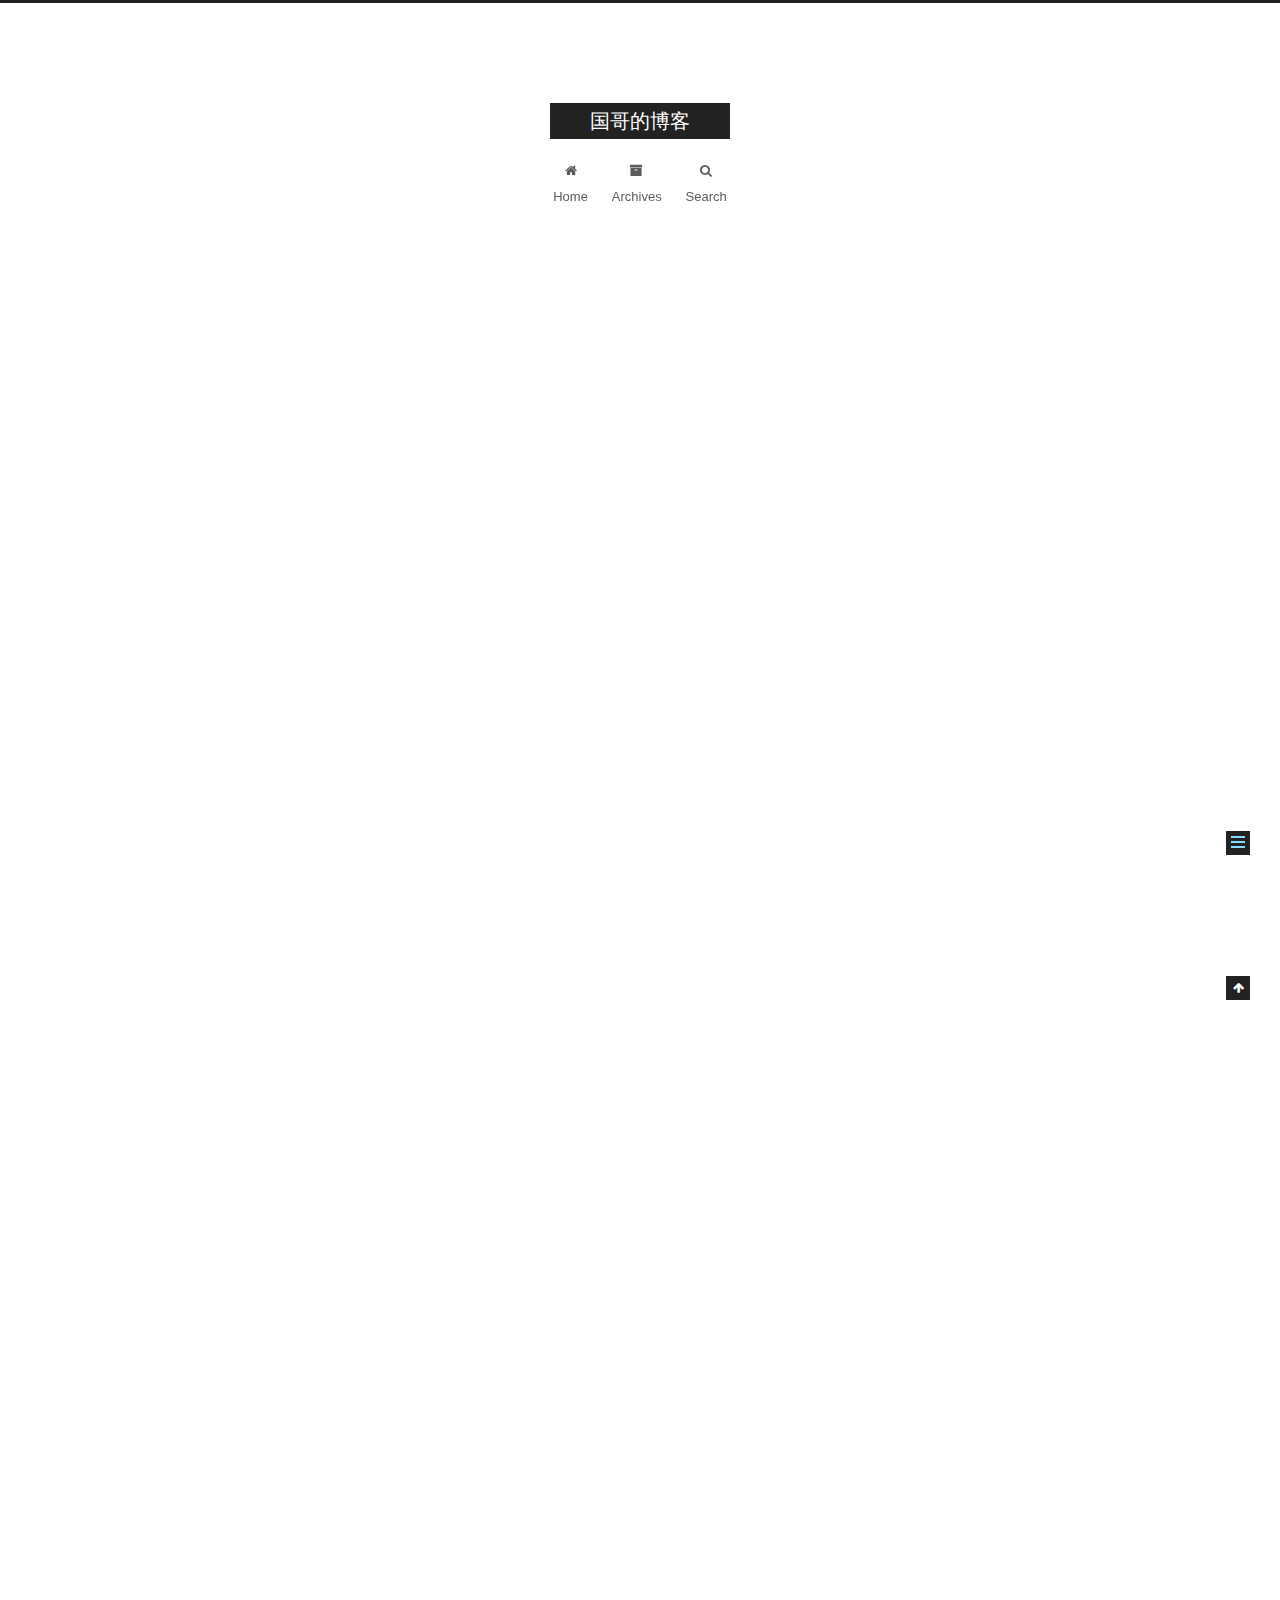
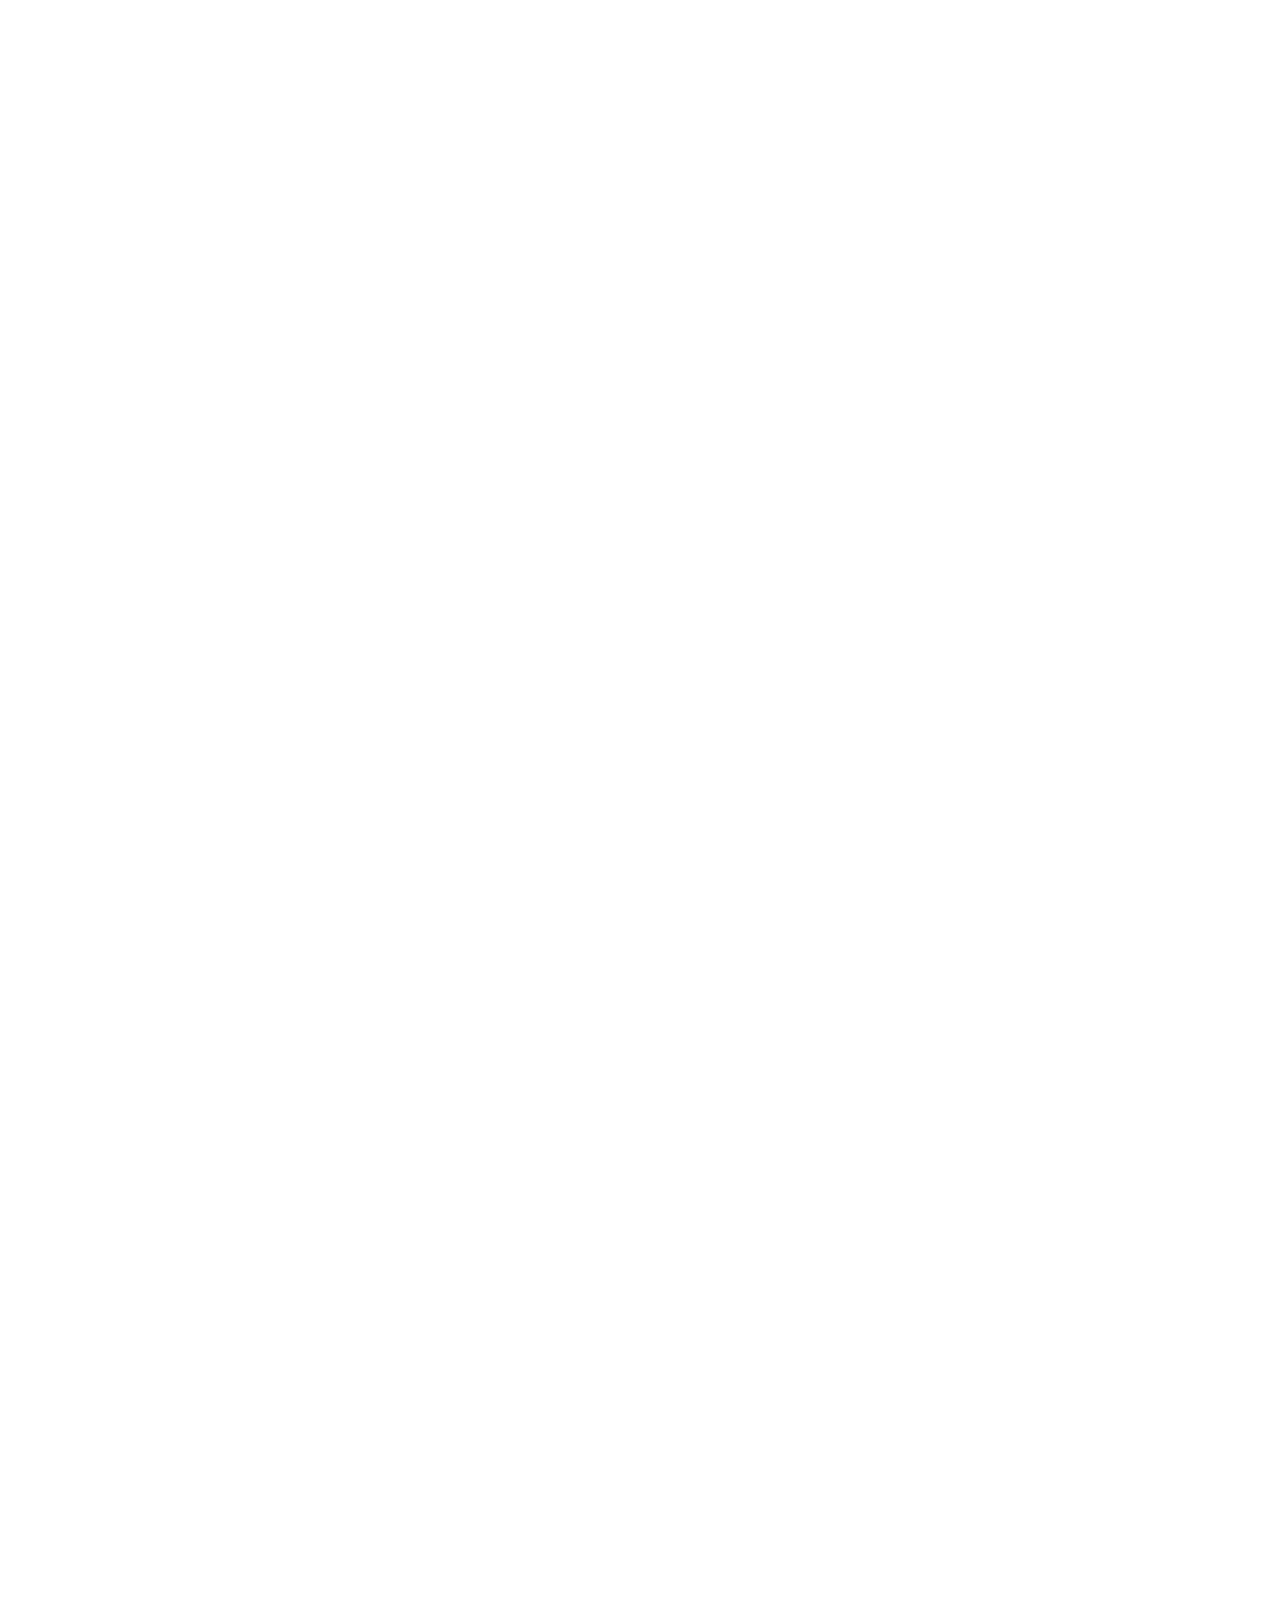
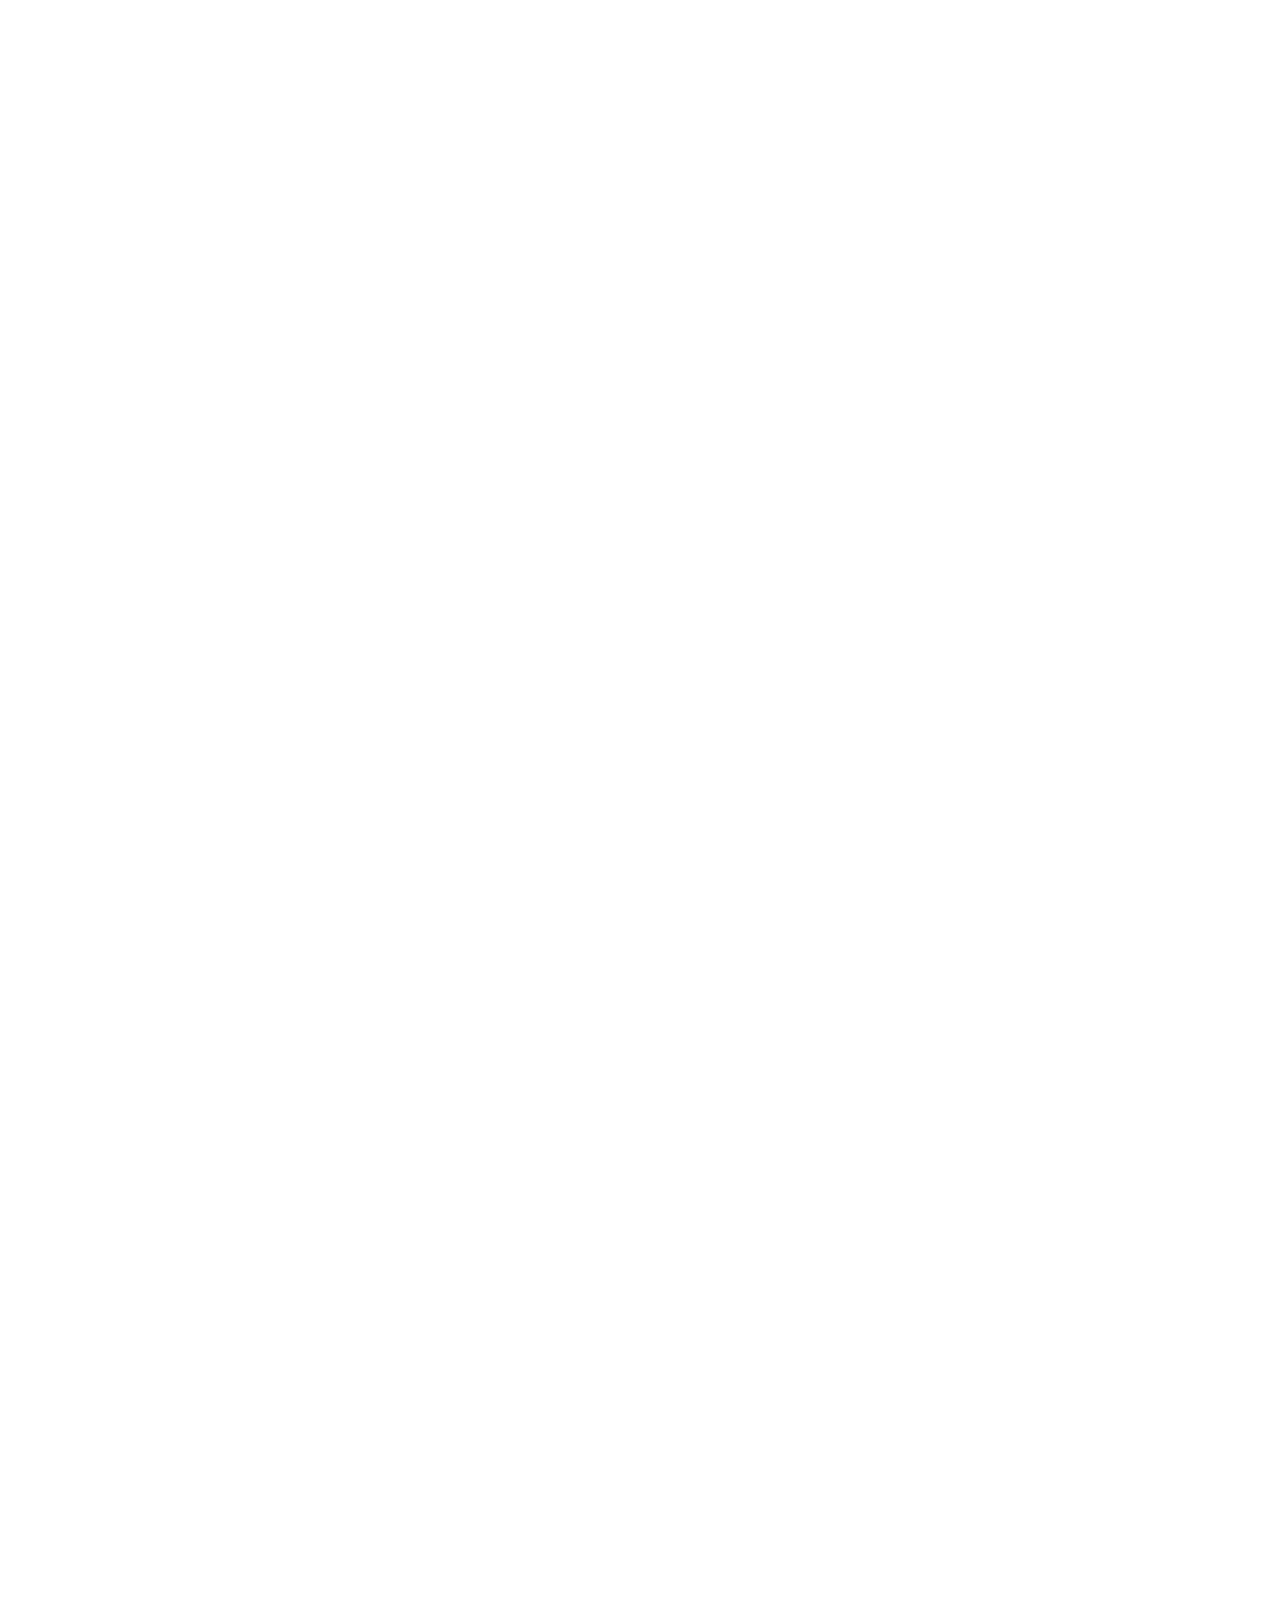
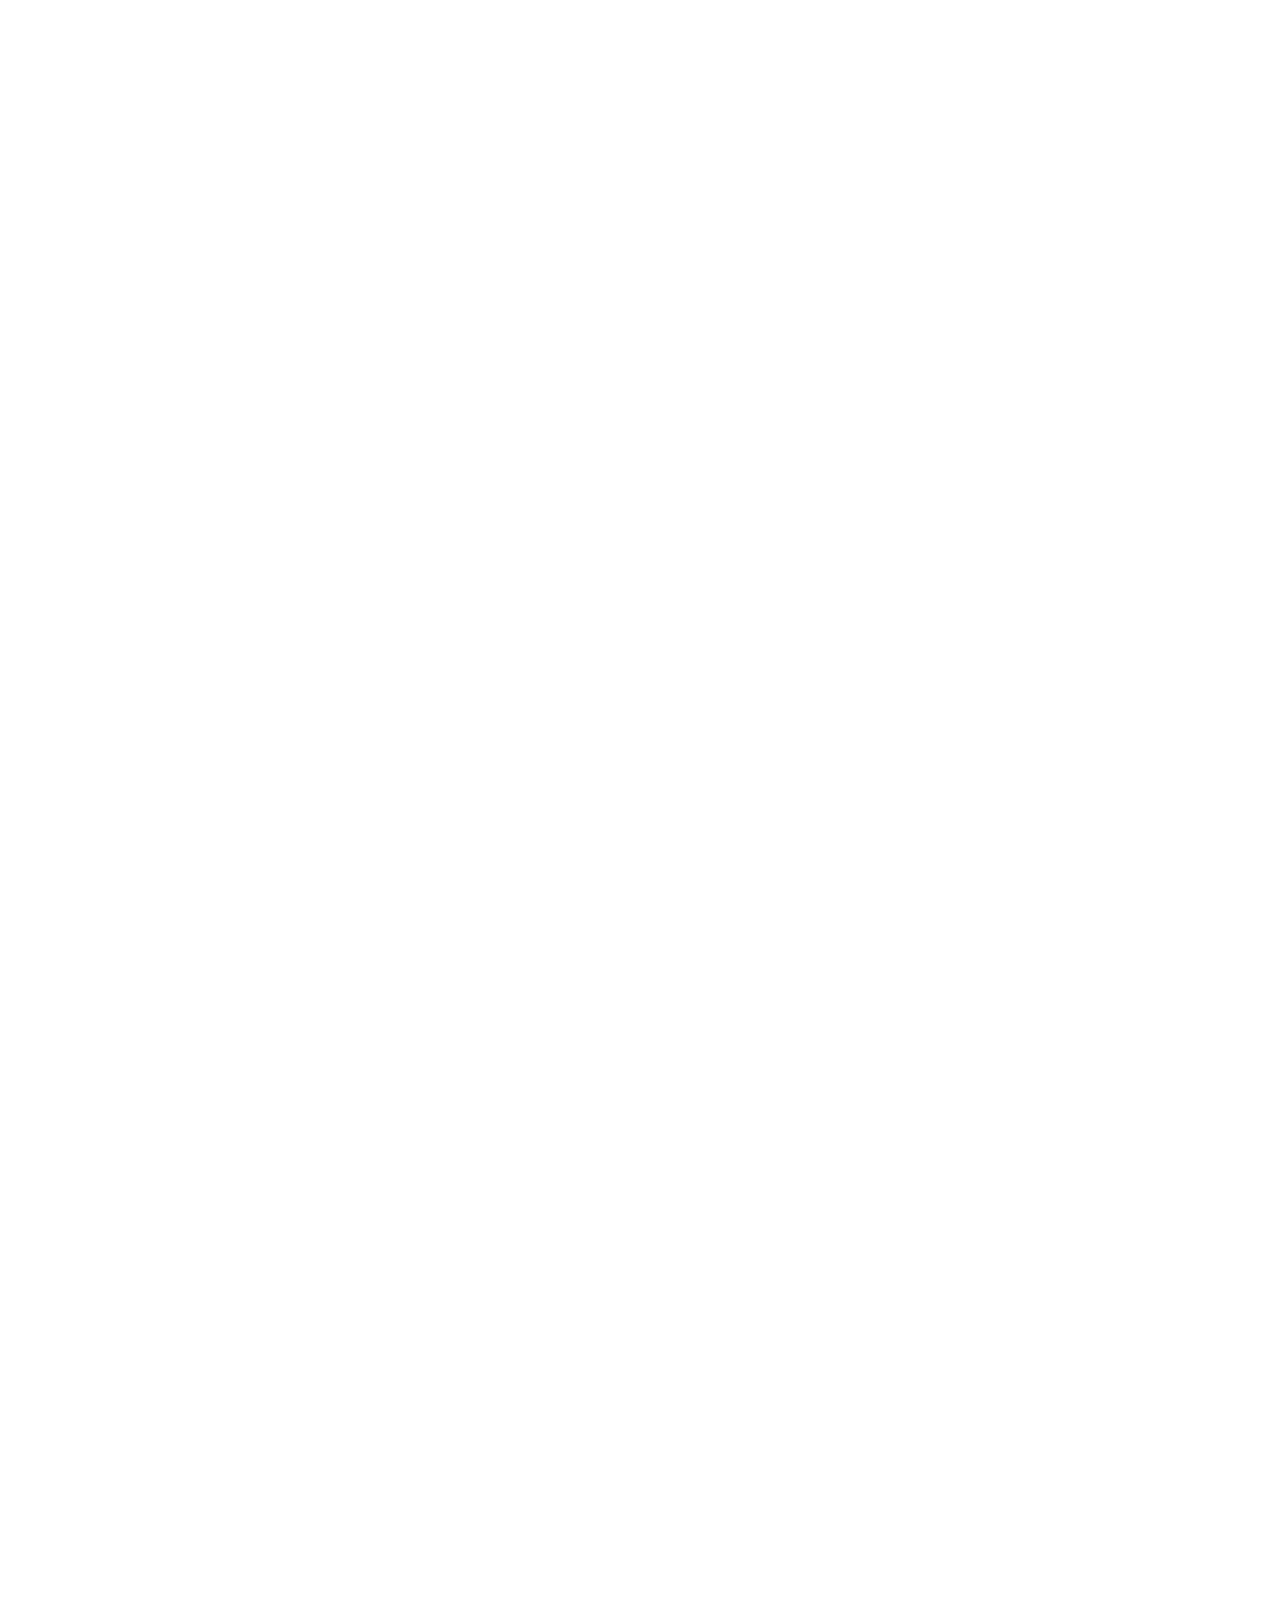
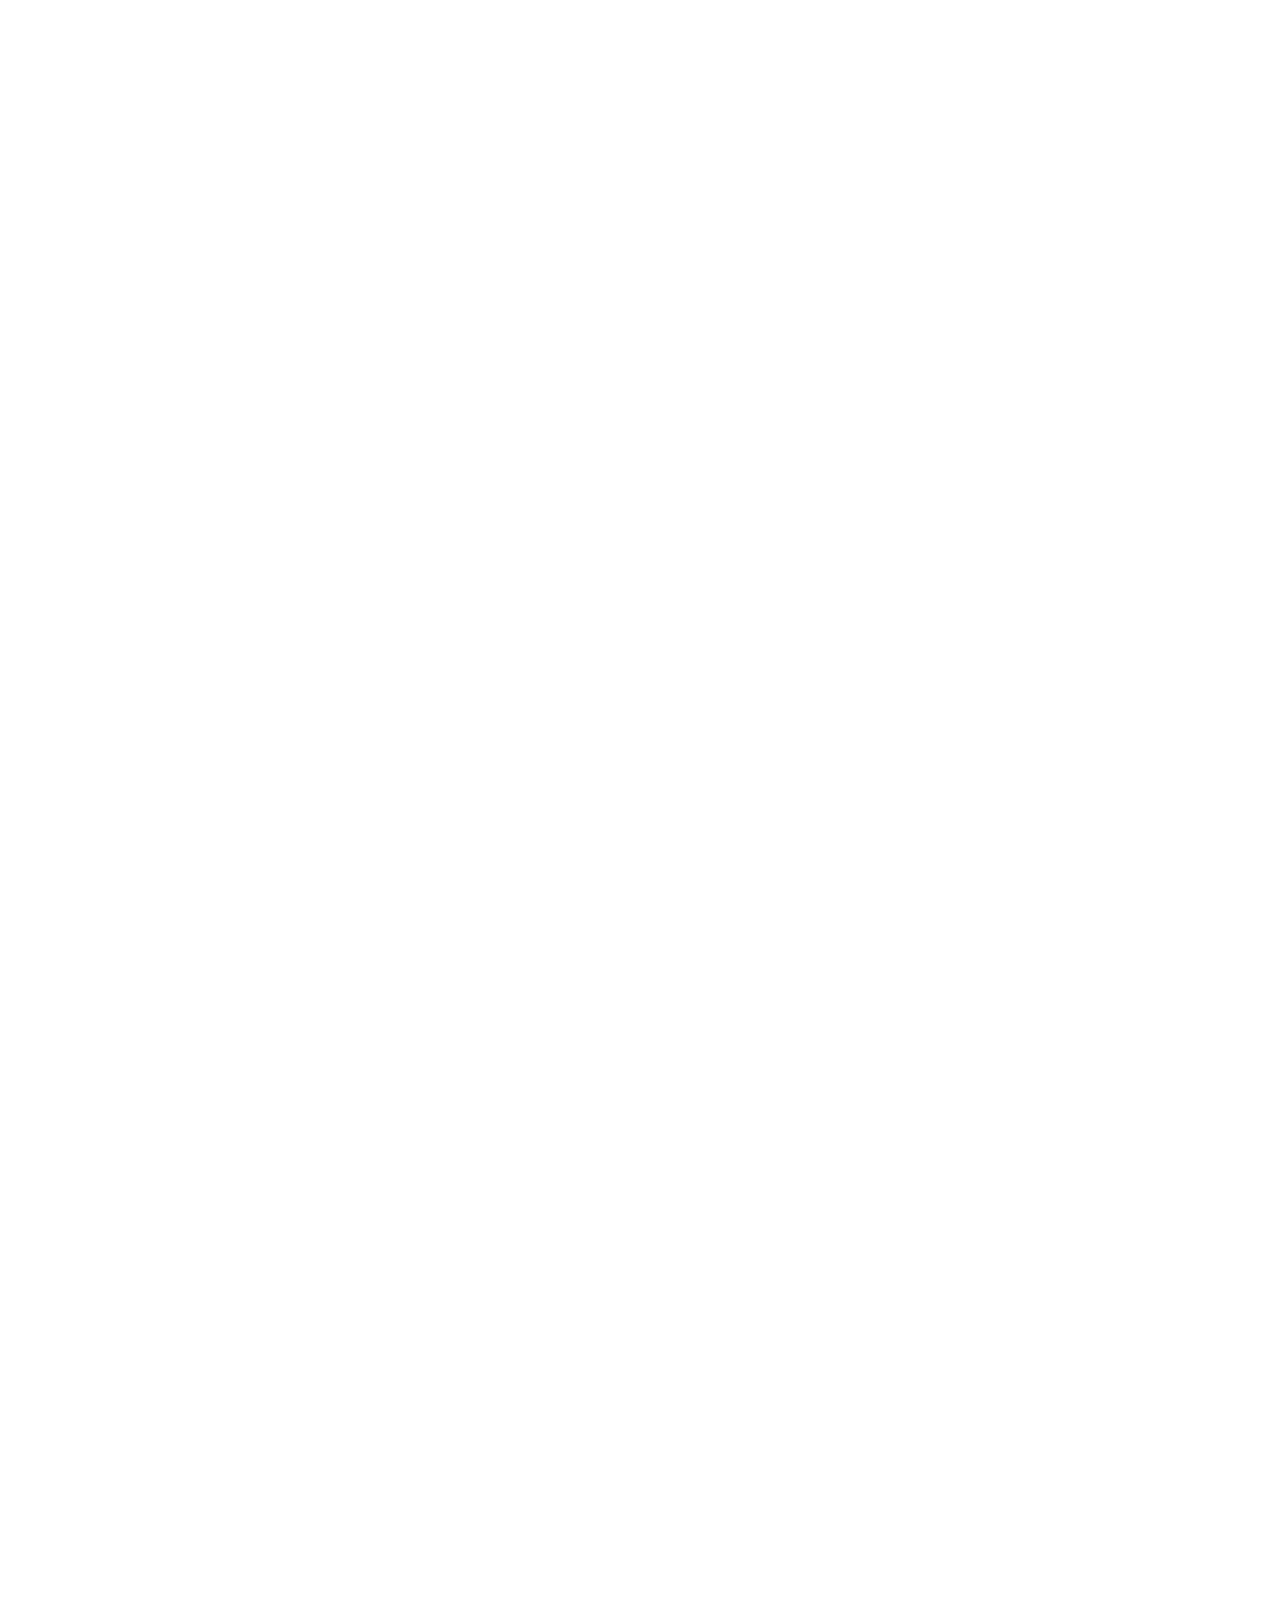
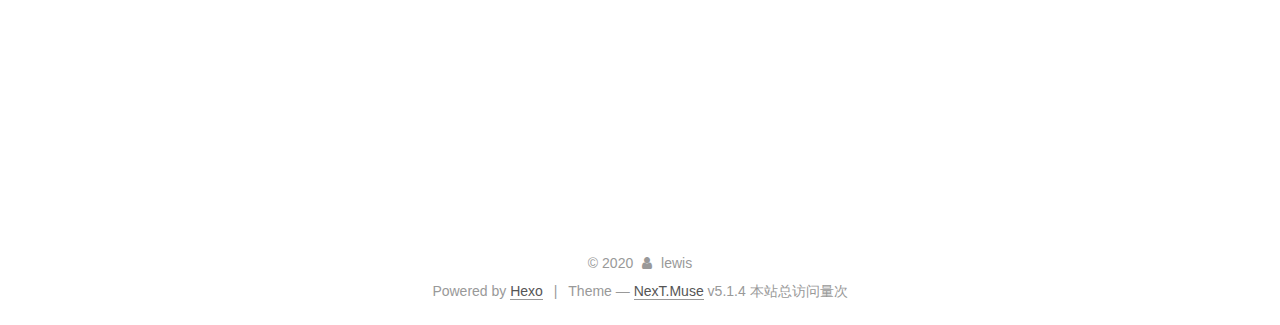
<file: 2019/08/05/红黑树/index.html>
<!DOCTYPE html>



  


<html class="theme-next muse use-motion" lang>
<head><meta name="generator" content="Hexo 3.9.0">
  <meta charset="UTF-8">
<meta http-equiv="X-UA-Compatible" content="IE=edge">
<meta name="viewport" content="width=device-width, initial-scale=1, maximum-scale=1">
<meta name="theme-color" content="#222">









<meta http-equiv="Cache-Control" content="no-transform">
<meta http-equiv="Cache-Control" content="no-siteapp">
















  
  
  <link href="/lib/fancybox/source/jquery.fancybox.css?v=2.1.5" rel="stylesheet" type="text/css">







<link href="/lib/font-awesome/css/font-awesome.min.css?v=4.6.2" rel="stylesheet" type="text/css">

<link href="/css/main.css?v=5.1.4" rel="stylesheet" type="text/css">


  <link rel="apple-touch-icon" sizes="180x180" href="/images/apple-touch-icon-next.png?v=5.1.4">


  <link rel="icon" type="image/png" sizes="32x32" href="/images/favicon-32x32-next.png?v=5.1.4">


  <link rel="icon" type="image/png" sizes="16x16" href="/images/favicon-16x16-next.png?v=5.1.4">


  <link rel="mask-icon" href="/images/logo.svg?v=5.1.4" color="#222">





  <meta name="keywords" content="Hexo, NexT">










<meta name="description" content="二叉查找树（BST）定义：一颗二叉树，每个结点都有一个Comparable的键且每个结点的键都大于其左子树的任意结点的键而小于右子树的任意结点的键。  二叉查找树的图像形状 查找 插入  1234567891011121314151617181920212223242526272829303132333435363738394041424344454647484950515253545556575">
<meta property="og:type" content="article">
<meta property="og:title" content="红黑树">
<meta property="og:url" content="http://yoursite.com/2019/08/05/红黑树/index.html">
<meta property="og:site_name" content="国哥的博客">
<meta property="og:description" content="二叉查找树（BST）定义：一颗二叉树，每个结点都有一个Comparable的键且每个结点的键都大于其左子树的任意结点的键而小于右子树的任意结点的键。  二叉查找树的图像形状 查找 插入  1234567891011121314151617181920212223242526272829303132333435363738394041424344454647484950515253545556575">
<meta property="og:locale" content="default">
<meta property="og:updated_time" content="2019-08-05T07:37:12.762Z">
<meta name="twitter:card" content="summary">
<meta name="twitter:title" content="红黑树">
<meta name="twitter:description" content="二叉查找树（BST）定义：一颗二叉树，每个结点都有一个Comparable的键且每个结点的键都大于其左子树的任意结点的键而小于右子树的任意结点的键。  二叉查找树的图像形状 查找 插入  1234567891011121314151617181920212223242526272829303132333435363738394041424344454647484950515253545556575">



<script type="text/javascript" id="hexo.configurations">
  var NexT = window.NexT || {};
  var CONFIG = {
    root: '/',
    scheme: 'Muse',
    version: '5.1.4',
    sidebar: {"position":"left","display":"post","offset":12,"b2t":false,"scrollpercent":false,"onmobile":false},
    fancybox: true,
    tabs: true,
    motion: {"enable":true,"async":false,"transition":{"post_block":"fadeIn","post_header":"slideDownIn","post_body":"slideDownIn","coll_header":"slideLeftIn","sidebar":"slideUpIn"}},
    duoshuo: {
      userId: '0',
      author: 'Author'
    },
    algolia: {
      applicationID: '',
      apiKey: '',
      indexName: '',
      hits: {"per_page":10},
      labels: {"input_placeholder":"Search for Posts","hits_empty":"We didn't find any results for the search: ${query}","hits_stats":"${hits} results found in ${time} ms"}
    }
  };
</script>



  <link rel="canonical" href="http://yoursite.com/2019/08/05/红黑树/">





  <title>红黑树 | 国哥的博客</title>
  








</head>

<body itemscope itemtype="http://schema.org/WebPage" lang="default">

  
  
    
  

  <div class="container sidebar-position-left page-post-detail">
    <div class="headband"></div>

    <header id="header" class="header" itemscope itemtype="http://schema.org/WPHeader">
      <div class="header-inner"><div class="site-brand-wrapper">
  <div class="site-meta ">
    

    <div class="custom-logo-site-title">
      <a href="/" class="brand" rel="start">
        <span class="logo-line-before"><i></i></span>
        <span class="site-title">国哥的博客</span>
        <span class="logo-line-after"><i></i></span>
      </a>
    </div>
      
        <p class="site-subtitle"></p>
      
  </div>

  <div class="site-nav-toggle">
    <button>
      <span class="btn-bar"></span>
      <span class="btn-bar"></span>
      <span class="btn-bar"></span>
    </button>
  </div>
</div>

<nav class="site-nav">
  

  
    <ul id="menu" class="menu">
      
        
        <li class="menu-item menu-item-home">
          <a href="/" rel="section">
            
              <i class="menu-item-icon fa fa-fw fa-home"></i> <br>
            
            Home
          </a>
        </li>
      
        
        <li class="menu-item menu-item-archives">
          <a href="/archives/" rel="section">
            
              <i class="menu-item-icon fa fa-fw fa-archive"></i> <br>
            
            Archives
          </a>
        </li>
      

      
        <li class="menu-item menu-item-search">
          
            <a href="javascript:;" class="popup-trigger">
          
            
              <i class="menu-item-icon fa fa-search fa-fw"></i> <br>
            
            Search
          </a>
        </li>
      
    </ul>
  

  
    <div class="site-search">
      
  <div class="popup search-popup local-search-popup">
  <div class="local-search-header clearfix">
    <span class="search-icon">
      <i class="fa fa-search"></i>
    </span>
    <span class="popup-btn-close">
      <i class="fa fa-times-circle"></i>
    </span>
    <div class="local-search-input-wrapper">
      <input autocomplete="off" placeholder="Searching..." spellcheck="false" type="text" id="local-search-input">
    </div>
  </div>
  <div id="local-search-result"></div>
</div>



    </div>
  
</nav>



 </div>
    </header>

    <main id="main" class="main">
      <div class="main-inner">
        <div class="content-wrap">
          <div id="content" class="content">
            

  <div id="posts" class="posts-expand">
    

  

  
  
  

  <article class="post post-type-normal" itemscope itemtype="http://schema.org/Article">
  
  
  
  <div class="post-block">
    <link itemprop="mainEntityOfPage" href="http://yoursite.com/2019/08/05/红黑树/">

    <span hidden itemprop="author" itemscope itemtype="http://schema.org/Person">
      <meta itemprop="name" content="lewis">
      <meta itemprop="description" content>
      <meta itemprop="image" content="/images/avatar.gif">
    </span>

    <span hidden itemprop="publisher" itemscope itemtype="http://schema.org/Organization">
      <meta itemprop="name" content="国哥的博客">
    </span>

    
      <header class="post-header">

        
        
          <h1 class="post-title" itemprop="name headline">红黑树</h1>
        

        <div class="post-meta">
          <span class="post-time">
            
              <span class="post-meta-item-icon">
                <i class="fa fa-calendar-o"></i>
              </span>
              
                <span class="post-meta-item-text">Posted on</span>
              
              <time title="Post created" itemprop="dateCreated datePublished" datetime="2019-08-05T15:31:14+08:00">
                2019-08-05
              </time>
            

            

            
          </span>

          

          
            
          

          
          

          

          

          

        </div>
      </header>
    

    
    
    
    <div class="post-body" itemprop="articleBody">

      
      

      
        <h2 id="二叉查找树（BST）"><a href="#二叉查找树（BST）" class="headerlink" title="二叉查找树（BST）"></a>二叉查找树（BST）</h2><p>定义：一颗二叉树，每个结点都有一个Comparable的键且每个结点的键都大于其左子树的任意结点的键而小于右子树的任意结点的键。</p>
<ul>
<li>二叉查找树的图像形状</li>
<li>查找</li>
<li>插入</li>
</ul>
<figure class="highlight java"><table><tr><td class="gutter"><pre><span class="line">1</span><br><span class="line">2</span><br><span class="line">3</span><br><span class="line">4</span><br><span class="line">5</span><br><span class="line">6</span><br><span class="line">7</span><br><span class="line">8</span><br><span class="line">9</span><br><span class="line">10</span><br><span class="line">11</span><br><span class="line">12</span><br><span class="line">13</span><br><span class="line">14</span><br><span class="line">15</span><br><span class="line">16</span><br><span class="line">17</span><br><span class="line">18</span><br><span class="line">19</span><br><span class="line">20</span><br><span class="line">21</span><br><span class="line">22</span><br><span class="line">23</span><br><span class="line">24</span><br><span class="line">25</span><br><span class="line">26</span><br><span class="line">27</span><br><span class="line">28</span><br><span class="line">29</span><br><span class="line">30</span><br><span class="line">31</span><br><span class="line">32</span><br><span class="line">33</span><br><span class="line">34</span><br><span class="line">35</span><br><span class="line">36</span><br><span class="line">37</span><br><span class="line">38</span><br><span class="line">39</span><br><span class="line">40</span><br><span class="line">41</span><br><span class="line">42</span><br><span class="line">43</span><br><span class="line">44</span><br><span class="line">45</span><br><span class="line">46</span><br><span class="line">47</span><br><span class="line">48</span><br><span class="line">49</span><br><span class="line">50</span><br><span class="line">51</span><br><span class="line">52</span><br><span class="line">53</span><br><span class="line">54</span><br><span class="line">55</span><br><span class="line">56</span><br><span class="line">57</span><br><span class="line">58</span><br><span class="line">59</span><br><span class="line">60</span><br><span class="line">61</span><br><span class="line">62</span><br><span class="line">63</span><br><span class="line">64</span><br><span class="line">65</span><br><span class="line">66</span><br><span class="line">67</span><br><span class="line">68</span><br><span class="line">69</span><br><span class="line">70</span><br><span class="line">71</span><br><span class="line">72</span><br><span class="line">73</span><br><span class="line">74</span><br><span class="line">75</span><br><span class="line">76</span><br><span class="line">77</span><br><span class="line">78</span><br><span class="line">79</span><br><span class="line">80</span><br><span class="line">81</span><br><span class="line">82</span><br><span class="line">83</span><br><span class="line">84</span><br><span class="line">85</span><br><span class="line">86</span><br><span class="line">87</span><br><span class="line">88</span><br><span class="line">89</span><br></pre></td><td class="code"><pre><span class="line"></span><br><span class="line"></span><br><span class="line"><span class="keyword">public</span> <span class="class"><span class="keyword">class</span> <span class="title">BST</span>&lt;<span class="title">Key</span> <span class="keyword">extends</span> <span class="title">Comparable</span>&lt;<span class="title">Key</span>&gt;, <span class="title">Value</span>&gt; </span>&#123;</span><br><span class="line"></span><br><span class="line">    <span class="keyword">private</span> Node root;</span><br><span class="line"></span><br><span class="line">    <span class="keyword">private</span> <span class="class"><span class="keyword">class</span> <span class="title">Node</span> </span>&#123;</span><br><span class="line">        <span class="keyword">private</span> Key key; <span class="comment">//键</span></span><br><span class="line">        <span class="keyword">private</span> Value val;</span><br><span class="line">        <span class="keyword">private</span> Node left, right; <span class="comment">//指向子树的链接</span></span><br><span class="line">        <span class="keyword">private</span> <span class="keyword">int</span> N; <span class="comment">//以该结点为根的子树中的节点总数</span></span><br><span class="line"></span><br><span class="line">        <span class="function"><span class="keyword">public</span> <span class="title">Node</span><span class="params">(Key key, Value val, <span class="keyword">int</span> n)</span> </span>&#123;</span><br><span class="line">            <span class="keyword">this</span>.key = key;</span><br><span class="line">            <span class="keyword">this</span>.val = val;</span><br><span class="line">            N = n;</span><br><span class="line">        &#125;</span><br><span class="line">    &#125;</span><br><span class="line"></span><br><span class="line">    <span class="function"><span class="keyword">public</span> <span class="keyword">int</span> <span class="title">size</span><span class="params">()</span> </span>&#123;</span><br><span class="line">        <span class="keyword">return</span> size(root);</span><br><span class="line">    &#125;</span><br><span class="line"></span><br><span class="line">    <span class="function"><span class="keyword">private</span> <span class="keyword">int</span> <span class="title">size</span><span class="params">(Node x)</span> </span>&#123;</span><br><span class="line">        <span class="keyword">if</span> (x == <span class="keyword">null</span>) &#123;</span><br><span class="line">            <span class="keyword">return</span> <span class="number">0</span>;</span><br><span class="line">        &#125; <span class="keyword">else</span> &#123;</span><br><span class="line">            <span class="keyword">return</span> x.N;</span><br><span class="line">        &#125;</span><br><span class="line">    &#125;</span><br><span class="line"></span><br><span class="line">    <span class="comment">//查找</span></span><br><span class="line">    <span class="function"><span class="keyword">public</span> Value <span class="title">get</span><span class="params">(Key key)</span> </span>&#123;</span><br><span class="line">        <span class="keyword">return</span> get(root, key);</span><br><span class="line">    &#125;</span><br><span class="line"></span><br><span class="line">    <span class="function"><span class="keyword">private</span> Value <span class="title">get</span><span class="params">(Node x, Key key)</span> </span>&#123;</span><br><span class="line">        <span class="keyword">if</span> (x == <span class="keyword">null</span>) <span class="keyword">return</span> <span class="keyword">null</span>;</span><br><span class="line">        <span class="keyword">int</span> cmp = key.compareTo(x.key);</span><br><span class="line">        <span class="keyword">if</span> (cmp &lt; <span class="number">0</span>) <span class="keyword">return</span> get(x.left, key);</span><br><span class="line">        <span class="keyword">else</span> <span class="keyword">if</span> (cmp &gt; <span class="number">0</span>) <span class="keyword">return</span> get(x.right, key);</span><br><span class="line">        <span class="keyword">else</span> <span class="keyword">return</span> x.val;</span><br><span class="line">    &#125;</span><br><span class="line"></span><br><span class="line">    <span class="comment">//插入</span></span><br><span class="line">    <span class="function"><span class="keyword">public</span> <span class="keyword">void</span> <span class="title">put</span><span class="params">(Key key, Value val)</span> </span>&#123;</span><br><span class="line">        root = put(root, key, val);</span><br><span class="line">    &#125;</span><br><span class="line"></span><br><span class="line">    <span class="function"><span class="keyword">private</span> Node <span class="title">put</span><span class="params">(Node x, Key key, Value val)</span> </span>&#123;</span><br><span class="line">        <span class="keyword">if</span> (x == <span class="keyword">null</span>) <span class="keyword">return</span> <span class="keyword">new</span> Node(key, val, <span class="number">1</span>);</span><br><span class="line">        <span class="keyword">int</span> cmp = key.compareTo(x.key);</span><br><span class="line">        <span class="keyword">if</span> (cmp &lt; <span class="number">0</span>) x.left = put(x.left, key, val);</span><br><span class="line">        <span class="keyword">else</span> <span class="keyword">if</span> (cmp &gt; <span class="number">0</span>) x.right = put(x.right, key, val);</span><br><span class="line">        <span class="keyword">else</span> x.val = val;</span><br><span class="line">        x.N = size(x.left) + size(x.right) + <span class="number">1</span>;</span><br><span class="line">        <span class="keyword">return</span> x;</span><br><span class="line">    &#125;</span><br><span class="line"></span><br><span class="line">    <span class="comment">//取最小key</span></span><br><span class="line">    <span class="function"><span class="keyword">public</span> Key <span class="title">min</span><span class="params">()</span> </span>&#123;</span><br><span class="line">        <span class="keyword">return</span> min(root).key;</span><br><span class="line">    &#125;</span><br><span class="line"></span><br><span class="line">    <span class="function"><span class="keyword">private</span> Node <span class="title">min</span><span class="params">(Node x)</span> </span>&#123;</span><br><span class="line">        <span class="keyword">if</span> (x.left == <span class="keyword">null</span>) <span class="keyword">return</span> x;</span><br><span class="line">        <span class="keyword">return</span> min(x.left);</span><br><span class="line">    &#125;</span><br><span class="line"></span><br><span class="line">    <span class="comment">//向下取之整</span></span><br><span class="line">    <span class="function"><span class="keyword">public</span> Key <span class="title">floor</span><span class="params">(Key key)</span> </span>&#123;</span><br><span class="line">        Node x = floor(root, key);</span><br><span class="line">        <span class="keyword">if</span> (x == <span class="keyword">null</span>) <span class="keyword">return</span> <span class="keyword">null</span>;</span><br><span class="line">        <span class="keyword">return</span> x.key;</span><br><span class="line">    &#125;</span><br><span class="line"></span><br><span class="line">    <span class="function"><span class="keyword">private</span> Node <span class="title">floor</span><span class="params">(Node x, Key key)</span> </span>&#123;</span><br><span class="line">        <span class="keyword">if</span> (x == <span class="keyword">null</span>) <span class="keyword">return</span> <span class="keyword">null</span>;</span><br><span class="line">        <span class="keyword">int</span> cmp = key.compareTo(x.key);</span><br><span class="line">        <span class="keyword">if</span> (cmp == <span class="number">0</span>) <span class="keyword">return</span> x;</span><br><span class="line">        <span class="keyword">if</span> (cmp &lt; <span class="number">0</span>) <span class="keyword">return</span> floor(x.left, key);</span><br><span class="line">        Node t = floor(x.right, key);</span><br><span class="line">        <span class="keyword">if</span> (t != <span class="keyword">null</span>) <span class="keyword">return</span> t;</span><br><span class="line">        <span class="keyword">else</span> <span class="keyword">return</span> x;</span><br><span class="line">    &#125;</span><br><span class="line"></span><br><span class="line">    <span class="comment">//max()</span></span><br><span class="line">    <span class="comment">//ceiling()</span></span><br><span class="line">&#125;</span><br></pre></td></tr></table></figure>

<ul>
<li>二分查找法</li>
<li>性能分析</li>
</ul>
<hr>
<h2 id="平衡查找树"><a href="#平衡查找树" class="headerlink" title="平衡查找树"></a>平衡查找树</h2><h4 id="2-3树"><a href="#2-3树" class="headerlink" title="2-3树"></a>2-3树</h4><p>定义：一颗2-3树或为空树，或为以下结点组成：</p>
<ul>
<li>2-结点：含有一个键(及值)和两条链接，左链接指向的2-3树中的键都小于该结点，右链接指向的2-3树中的键都大于该结点。</li>
<li>3-结点：含有两个键(及值)和三条链接，左链接指向的2-3树中的键都小于该结点，中链接指向的2-3树中的键都位于该结点的两个键之间，右链接指向的2-3树中的键都大于该结点。</li>
</ul>
<p>一颗完美平衡的2-3查找树中的所有空链接到根结点的距离都是相同的。</p>
<h4 id="查找"><a href="#查找" class="headerlink" title="查找"></a>查找</h4><p>要判断一个键是否在树中，我们先将它和根结点中的键比较。如果它和其中的任何一个相等，查找命中。否则我们就根据比较的结果找到指向相应区间的链接，并在其指向的子树中递归地继续查找。如果这是个空链接，查找未命中。</p>
<h4 id="插入"><a href="#插入" class="headerlink" title="插入"></a>插入</h4><ul>
<li>向2-结点插入新键<ul>
<li>只要把这个2-结点替换为一个3-结点，将要插入的键保存在其中即可</li>
</ul>
</li>
<li>向只有3-结点插入新键<ul>
<li>创建一个4-结点很方便，因为很容易将它转换为一颗由3个2-结点组成的2-3树</li>
</ul>
</li>
<li>向父节点为2-结点的3-结点插入新键<ul>
<li>同上，但是不会为中键创建一个新结点，而是将其移动至原来的父结点中</li>
</ul>
</li>
<li>向父节点为3-结点的3-结点插入新键<ul>
<li>一直向上不断分解临时的4-结点并将中键插入更高的父结点，直至遇到一个2-结点并将它替换为一个不需要继续分解的3-结点，或者是到达3-结点的根</li>
</ul>
</li>
</ul>
<ul>
<li>性能：一颗大小为N的2-3树，查找和插入操作访问的结点必然不超过logN个。高度在log3 N 与log2 N之间。 </li>
</ul>
<hr>
<h4 id="红黑二叉查找树"><a href="#红黑二叉查找树" class="headerlink" title="红黑二叉查找树"></a>红黑二叉查找树</h4><p>一种等价的定义：</p>
<ul>
<li>红链接均为左链接</li>
<li>没有任何一个结点同时和两条红链接相连</li>
<li>该树是完美黑色平衡的，即任意空链接到根结点的路径上的黑链接数量相同。</li>
</ul>
<p>红链接：将两个2-结点连接起来构成一个3-结点<br>黑链接：2-3树中的普通链接</p>
<ul>
<li>示例图</li>
<li>旋转 <ul>
<li>左旋</li>
<li>右旋</li>
</ul>
</li>
<li>插入<ul>
<li>新键最小</li>
<li>新键最大</li>
<li>新键介于中间</li>
</ul>
</li>
<li>变色 </li>
</ul>
<figure class="highlight java"><table><tr><td class="gutter"><pre><span class="line">1</span><br><span class="line">2</span><br><span class="line">3</span><br><span class="line">4</span><br><span class="line">5</span><br><span class="line">6</span><br><span class="line">7</span><br><span class="line">8</span><br><span class="line">9</span><br><span class="line">10</span><br><span class="line">11</span><br><span class="line">12</span><br><span class="line">13</span><br><span class="line">14</span><br><span class="line">15</span><br><span class="line">16</span><br><span class="line">17</span><br><span class="line">18</span><br><span class="line">19</span><br><span class="line">20</span><br><span class="line">21</span><br><span class="line">22</span><br><span class="line">23</span><br><span class="line">24</span><br><span class="line">25</span><br><span class="line">26</span><br><span class="line">27</span><br><span class="line">28</span><br><span class="line">29</span><br><span class="line">30</span><br><span class="line">31</span><br><span class="line">32</span><br><span class="line">33</span><br><span class="line">34</span><br><span class="line">35</span><br><span class="line">36</span><br><span class="line">37</span><br><span class="line">38</span><br><span class="line">39</span><br><span class="line">40</span><br><span class="line">41</span><br><span class="line">42</span><br><span class="line">43</span><br><span class="line">44</span><br><span class="line">45</span><br><span class="line">46</span><br><span class="line">47</span><br><span class="line">48</span><br><span class="line">49</span><br><span class="line">50</span><br><span class="line">51</span><br><span class="line">52</span><br><span class="line">53</span><br><span class="line">54</span><br><span class="line">55</span><br><span class="line">56</span><br><span class="line">57</span><br><span class="line">58</span><br><span class="line">59</span><br><span class="line">60</span><br><span class="line">61</span><br><span class="line">62</span><br><span class="line">63</span><br><span class="line">64</span><br><span class="line">65</span><br><span class="line">66</span><br><span class="line">67</span><br><span class="line">68</span><br><span class="line">69</span><br><span class="line">70</span><br><span class="line">71</span><br><span class="line">72</span><br><span class="line">73</span><br><span class="line">74</span><br><span class="line">75</span><br><span class="line">76</span><br><span class="line">77</span><br><span class="line">78</span><br><span class="line">79</span><br><span class="line">80</span><br><span class="line">81</span><br><span class="line">82</span><br><span class="line">83</span><br><span class="line">84</span><br><span class="line">85</span><br><span class="line">86</span><br><span class="line">87</span><br><span class="line">88</span><br><span class="line">89</span><br><span class="line">90</span><br><span class="line">91</span><br><span class="line">92</span><br><span class="line">93</span><br></pre></td><td class="code"><pre><span class="line"><span class="keyword">package</span> redblack;</span><br><span class="line"></span><br><span class="line"><span class="keyword">public</span> <span class="class"><span class="keyword">class</span> <span class="title">RedBlackBST</span>&lt;<span class="title">Key</span> <span class="keyword">extends</span> <span class="title">Comparable</span>&lt;<span class="title">Key</span>&gt;, <span class="title">Value</span>&gt; </span>&#123;</span><br><span class="line"></span><br><span class="line">    <span class="keyword">private</span> <span class="keyword">static</span> <span class="keyword">final</span> <span class="keyword">boolean</span> RED = <span class="keyword">true</span>;</span><br><span class="line">    <span class="keyword">private</span> <span class="keyword">static</span> <span class="keyword">final</span> <span class="keyword">boolean</span> BLACK = <span class="keyword">false</span>;</span><br><span class="line"></span><br><span class="line">    <span class="keyword">private</span> Node root;</span><br><span class="line"></span><br><span class="line">    <span class="function"><span class="keyword">public</span> <span class="keyword">void</span> <span class="title">put</span><span class="params">(Key key, Value val)</span> </span>&#123;</span><br><span class="line">        root = put(root, key, val);</span><br><span class="line">        root.color = BLACK;</span><br><span class="line">    &#125;</span><br><span class="line"></span><br><span class="line">    <span class="function"><span class="keyword">private</span> Node <span class="title">put</span><span class="params">(Node h, Key key, Value val)</span> </span>&#123;</span><br><span class="line">        <span class="keyword">if</span> (h == <span class="keyword">null</span>) &#123;</span><br><span class="line">            <span class="keyword">return</span> <span class="keyword">new</span> Node(key, val, <span class="number">1</span>, RED);</span><br><span class="line">        &#125;</span><br><span class="line"></span><br><span class="line">        <span class="keyword">int</span> cmp = key.compareTo(h.key);</span><br><span class="line">        <span class="keyword">if</span> (cmp &lt; <span class="number">0</span>) h.left = put(h.left, key, val);</span><br><span class="line">        <span class="keyword">else</span> <span class="keyword">if</span> (cmp &gt; <span class="number">0</span>) h.right = put(h.right, key, val);</span><br><span class="line">        <span class="keyword">else</span> h.val = val;</span><br><span class="line"></span><br><span class="line">        <span class="keyword">if</span> (isRed(h.right) &amp;&amp; !isRed(h.left)) h = rotateLeft(h);</span><br><span class="line">        <span class="keyword">if</span> (isRed(h.left) &amp;&amp; isRed(h.left.left)) h = rotateRight(h);</span><br><span class="line">        <span class="keyword">if</span> (isRed(h.left) &amp;&amp; isRed(h.right)) flipColors(h);</span><br><span class="line">        h.N = size(h.left) + size(h.right) + <span class="number">1</span>;</span><br><span class="line">        <span class="keyword">return</span> h;</span><br><span class="line">    &#125;</span><br><span class="line"></span><br><span class="line">    <span class="function"><span class="keyword">private</span> <span class="keyword">void</span> <span class="title">flipColors</span><span class="params">(Node h)</span> </span>&#123;</span><br><span class="line">        h.color = RED;</span><br><span class="line">        h.left.color = BLACK;</span><br><span class="line">        h.right.color = BLACK;</span><br><span class="line">    &#125;</span><br><span class="line"></span><br><span class="line">    <span class="function"><span class="keyword">private</span> Node <span class="title">rotateRight</span><span class="params">(Node h)</span> </span>&#123;</span><br><span class="line">        Node x = h.left;</span><br><span class="line">        h.left = x.right;</span><br><span class="line">        x.right = h;</span><br><span class="line">        x.color = h.color;</span><br><span class="line">        h.color = RED;</span><br><span class="line">        x.N = h.N;</span><br><span class="line">        h.N = size(h.left) + size(h.right) + <span class="number">1</span>;</span><br><span class="line">        <span class="keyword">return</span> x;</span><br><span class="line">    &#125;</span><br><span class="line"></span><br><span class="line">    <span class="function"><span class="keyword">private</span> Node <span class="title">rotateLeft</span><span class="params">(Node h)</span> </span>&#123;</span><br><span class="line">        Node x = h.right;</span><br><span class="line">        h.right = x.left;</span><br><span class="line">        x.left = h;</span><br><span class="line">        x.color = h.color;</span><br><span class="line">        h.color = RED;</span><br><span class="line">        x.N = h.N;</span><br><span class="line">        h.N = size(h.left) + size(h.right) + <span class="number">1</span>;</span><br><span class="line">        <span class="keyword">return</span> x;</span><br><span class="line">    &#125;</span><br><span class="line"></span><br><span class="line">    <span class="function"><span class="keyword">private</span> <span class="keyword">boolean</span> <span class="title">isRed</span><span class="params">(Node x)</span> </span>&#123;</span><br><span class="line">        <span class="keyword">if</span> (x == <span class="keyword">null</span>) <span class="keyword">return</span> <span class="keyword">false</span>;</span><br><span class="line">        <span class="keyword">else</span> <span class="keyword">return</span> x.color == RED;</span><br><span class="line">    &#125;</span><br><span class="line"></span><br><span class="line">    <span class="function"><span class="keyword">public</span> <span class="keyword">int</span> <span class="title">size</span><span class="params">()</span> </span>&#123;</span><br><span class="line">        <span class="keyword">return</span> size(root);</span><br><span class="line">    &#125;</span><br><span class="line"></span><br><span class="line">    <span class="function"><span class="keyword">private</span> <span class="keyword">int</span> <span class="title">size</span><span class="params">(Node x)</span> </span>&#123;</span><br><span class="line">        <span class="keyword">if</span> (x == <span class="keyword">null</span>) &#123;</span><br><span class="line">            <span class="keyword">return</span> <span class="number">0</span>;</span><br><span class="line">        &#125; <span class="keyword">else</span> &#123;</span><br><span class="line">            <span class="keyword">return</span> x.N;</span><br><span class="line">        &#125;</span><br><span class="line">    &#125;</span><br><span class="line"></span><br><span class="line">    <span class="keyword">private</span> <span class="class"><span class="keyword">class</span> <span class="title">Node</span> </span>&#123;</span><br><span class="line"></span><br><span class="line">        <span class="keyword">private</span> Key key;</span><br><span class="line">        <span class="keyword">private</span> Value val;</span><br><span class="line">        <span class="keyword">private</span> Node left, right;</span><br><span class="line">        <span class="keyword">private</span> <span class="keyword">int</span> N;</span><br><span class="line">        <span class="keyword">private</span> <span class="keyword">boolean</span> color;</span><br><span class="line"></span><br><span class="line">        <span class="function"><span class="keyword">public</span> <span class="title">Node</span><span class="params">(Key key, Value val, <span class="keyword">int</span> n, <span class="keyword">boolean</span> color)</span> </span>&#123;</span><br><span class="line">            <span class="keyword">this</span>.key = key;</span><br><span class="line">            <span class="keyword">this</span>.val = val;</span><br><span class="line">            N = n;</span><br><span class="line">            <span class="keyword">this</span>.color = color;</span><br><span class="line">        &#125;</span><br><span class="line"></span><br><span class="line">    &#125;</span><br><span class="line">&#125;</span><br></pre></td></tr></table></figure>

<p>结论：<br>性能: 一颗大小为N的红黑树，根结点到任意结点的平均路径长度为logN。<br>和典型的二叉查找树相比，构造的长度比它低40%左右。</p>
<ul>
<li>顺序查询（无序链表） 最坏情况：查找（N） 插入（N）平均情况:查找(N/2) 插入(N)</li>
<li>二分查找（有序数组） 最坏情况：查找（logN） 插入（N）平均情况:查找(logN) 插入(N/2)</li>
<li>二叉树查找（BST） 最坏情况：查找（N） 插入（N）平均情况:查找(1.39logN) 插入(1.39logN)</li>
<li>2-3树查找（红黑树） 最坏情况：查找（2logN） 插入（2logN）平均情况:查找(1.00logN) 插入(1.00logN)</li>
</ul>
<hr>
<p>约束条件</p>
<ul>
<li><p>节点只能是红色或黑色</p>
</li>
<li><p>根节点必须是黑色</p>
</li>
<li><p>所有NIL 节点都是黑色的</p>
</li>
<li><p>一条路径上不能出现相邻的两个红色节点</p>
</li>
<li><p>在任何递归子树内，根节点到叶子节点的所有路径上包含相同数目的黑色节点</p>
</li>
</ul>
<p>左旋：<br>左旋的过程是将x的右子树绕x逆时针旋转，使得x的右子树成为x的父亲，同时修改相关节点的引用。旋转之后，二叉查找树的属性仍然满足。</p>
<ul>
<li>treeMap 源码实现</li>
</ul>
<figure class="highlight java"><table><tr><td class="gutter"><pre><span class="line">1</span><br><span class="line">2</span><br><span class="line">3</span><br><span class="line">4</span><br><span class="line">5</span><br><span class="line">6</span><br><span class="line">7</span><br><span class="line">8</span><br><span class="line">9</span><br><span class="line">10</span><br><span class="line">11</span><br><span class="line">12</span><br><span class="line">13</span><br><span class="line">14</span><br><span class="line">15</span><br><span class="line">16</span><br><span class="line">17</span><br><span class="line">18</span><br><span class="line">19</span><br><span class="line">20</span><br><span class="line">21</span><br><span class="line">22</span><br><span class="line">23</span><br></pre></td><td class="code"><pre><span class="line"></span><br><span class="line"><span class="function"><span class="keyword">private</span> <span class="keyword">void</span> <span class="title">rotateLeft</span><span class="params">(TreeMap.Entry&lt;K, V&gt; p)</span> </span>&#123;</span><br><span class="line">       <span class="keyword">if</span> (p != <span class="keyword">null</span>) &#123;</span><br><span class="line">           TreeMap.Entry&lt;K, V&gt; r = p.right;</span><br><span class="line">           p.right = r.left;</span><br><span class="line">           <span class="keyword">if</span> (r.left != <span class="keyword">null</span>) &#123;</span><br><span class="line">               r.left.parent = p;</span><br><span class="line">           &#125;</span><br><span class="line"></span><br><span class="line">           r.parent = p.parent;</span><br><span class="line">           <span class="keyword">if</span> (p.parent == <span class="keyword">null</span>) &#123;</span><br><span class="line">               <span class="keyword">this</span>.root = r;</span><br><span class="line">           &#125; <span class="keyword">else</span> <span class="keyword">if</span> (p.parent.left == p) &#123;</span><br><span class="line">               p.parent.left = r;</span><br><span class="line">           &#125; <span class="keyword">else</span> &#123;</span><br><span class="line">               p.parent.right = r;</span><br><span class="line">           &#125;</span><br><span class="line"></span><br><span class="line">           r.left = p;</span><br><span class="line">           p.parent = r;</span><br><span class="line">       &#125;</span><br><span class="line"></span><br><span class="line">   &#125;</span><br></pre></td></tr></table></figure>

<p>右旋：<br>右旋的过程是将x的左子树绕x顺时针旋转，使得x的左子树成为x的父亲，同时修改相关节点的引用。旋转之后，二叉查找树的属性仍然满足。</p>
<figure class="highlight java"><table><tr><td class="gutter"><pre><span class="line">1</span><br><span class="line">2</span><br><span class="line">3</span><br><span class="line">4</span><br><span class="line">5</span><br><span class="line">6</span><br><span class="line">7</span><br><span class="line">8</span><br><span class="line">9</span><br><span class="line">10</span><br><span class="line">11</span><br><span class="line">12</span><br><span class="line">13</span><br><span class="line">14</span><br><span class="line">15</span><br><span class="line">16</span><br><span class="line">17</span><br><span class="line">18</span><br><span class="line">19</span><br><span class="line">20</span><br><span class="line">21</span><br><span class="line">22</span><br><span class="line">23</span><br></pre></td><td class="code"><pre><span class="line"></span><br><span class="line"><span class="function"><span class="keyword">private</span> <span class="keyword">void</span> <span class="title">rotateRight</span><span class="params">(TreeMap.Entry&lt;K, V&gt; p)</span> </span>&#123;</span><br><span class="line">       <span class="keyword">if</span> (p != <span class="keyword">null</span>) &#123;</span><br><span class="line">           TreeMap.Entry&lt;K, V&gt; l = p.left;</span><br><span class="line">           p.left = l.right;</span><br><span class="line">           <span class="keyword">if</span> (l.right != <span class="keyword">null</span>) &#123;</span><br><span class="line">               l.right.parent = p;</span><br><span class="line">           &#125;</span><br><span class="line"></span><br><span class="line">           l.parent = p.parent;</span><br><span class="line">           <span class="keyword">if</span> (p.parent == <span class="keyword">null</span>) &#123;</span><br><span class="line">               <span class="keyword">this</span>.root = l;</span><br><span class="line">           &#125; <span class="keyword">else</span> <span class="keyword">if</span> (p.parent.right == p) &#123;</span><br><span class="line">               p.parent.right = l;</span><br><span class="line">           &#125; <span class="keyword">else</span> &#123;</span><br><span class="line">               p.parent.left = l;</span><br><span class="line">           &#125;</span><br><span class="line"></span><br><span class="line">           l.right = p;</span><br><span class="line">           p.parent = l;</span><br><span class="line">       &#125;</span><br><span class="line"></span><br><span class="line">   &#125;</span><br></pre></td></tr></table></figure>

<hr>

      
    </div>
    
    
    

    

    

    

    <footer class="post-footer">
      

      
      
      

      
        <div class="post-nav">
          <div class="post-nav-next post-nav-item">
            
              <a href="/2019/08/05/排序算法/" rel="next" title="排序">
                <i class="fa fa-chevron-left"></i> 排序
              </a>
            
          </div>

          <span class="post-nav-divider"></span>

          <div class="post-nav-prev post-nav-item">
            
              <a href="/2019/08/05/View的加载与绘制源码分析/" rel="prev" title="Android View的加载与绘制源码分析">
                Android View的加载与绘制源码分析 <i class="fa fa-chevron-right"></i>
              </a>
            
          </div>
        </div>
      

      
      
    </footer>
  </div>
  
  
  
  </article>



    <div class="post-spread">
      
    </div>
  </div>


          </div>
          


          

  



        </div>
        
          
  
  <div class="sidebar-toggle">
    <div class="sidebar-toggle-line-wrap">
      <span class="sidebar-toggle-line sidebar-toggle-line-first"></span>
      <span class="sidebar-toggle-line sidebar-toggle-line-middle"></span>
      <span class="sidebar-toggle-line sidebar-toggle-line-last"></span>
    </div>
  </div>

  <aside id="sidebar" class="sidebar">
    
    <div class="sidebar-inner">

      

      
        <ul class="sidebar-nav motion-element">
          <li class="sidebar-nav-toc sidebar-nav-active" data-target="post-toc-wrap">
            Table of Contents
          </li>
          <li class="sidebar-nav-overview" data-target="site-overview-wrap">
            Overview
          </li>
        </ul>
      

      <section class="site-overview-wrap sidebar-panel">
        <div class="site-overview">
          <div class="site-author motion-element" itemprop="author" itemscope itemtype="http://schema.org/Person">
            
              <p class="site-author-name" itemprop="name">lewis</p>
              <p class="site-description motion-element" itemprop="description"></p>
          </div>

          <nav class="site-state motion-element">

            
              <div class="site-state-item site-state-posts">
              
                <a href="/archives/">
              
                  <span class="site-state-item-count">9</span>
                  <span class="site-state-item-name">posts</span>
                </a>
              </div>
            

            

            

          </nav>

          

          

          
          

          
          

          

        </div>
      </section>

      
      <!--noindex-->
        <section class="post-toc-wrap motion-element sidebar-panel sidebar-panel-active">
          <div class="post-toc">

            
              
            

            
              <div class="post-toc-content"><ol class="nav"><li class="nav-item nav-level-2"><a class="nav-link" href="#二叉查找树（BST）"><span class="nav-number">1.</span> <span class="nav-text">二叉查找树（BST）</span></a></li><li class="nav-item nav-level-2"><a class="nav-link" href="#平衡查找树"><span class="nav-number">2.</span> <span class="nav-text">平衡查找树</span></a><ol class="nav-child"><li class="nav-item nav-level-4"><a class="nav-link" href="#2-3树"><span class="nav-number">2.0.1.</span> <span class="nav-text">2-3树</span></a></li><li class="nav-item nav-level-4"><a class="nav-link" href="#查找"><span class="nav-number">2.0.2.</span> <span class="nav-text">查找</span></a></li><li class="nav-item nav-level-4"><a class="nav-link" href="#插入"><span class="nav-number">2.0.3.</span> <span class="nav-text">插入</span></a></li><li class="nav-item nav-level-4"><a class="nav-link" href="#红黑二叉查找树"><span class="nav-number">2.0.4.</span> <span class="nav-text">红黑二叉查找树</span></a></li></ol></li></ol></div>
            

          </div>
        </section>
      <!--/noindex-->
      

      

    </div>
  </aside>


        
      </div>
    </main>

    <footer id="footer" class="footer">
      <div class="footer-inner">
        <div class="copyright">&copy; <span itemprop="copyrightYear">2020</span>
  <span class="with-love">
    <i class="fa fa-user"></i>
  </span>
  <span class="author" itemprop="copyrightHolder">lewis</span>

  
</div>


  <div class="powered-by">Powered by <a class="theme-link" target="_blank" href="https://hexo.io">Hexo</a></div>



  <span class="post-meta-divider">|</span>



  <div class="theme-info">Theme &mdash; <a class="theme-link" target="_blank" href="https://github.com/iissnan/hexo-theme-next">NexT.Muse</a> v5.1.4</div>




<script async src="//dn-lbstatics.qbox.me/busuanzi/2.3/busuanzi.pure.mini.js"></script>
   <span id="busuanzi_container_site_pv">本站总访问量<spanid="busuanzi_value_site_pv"></spanid="busuanzi_value_site_pv"></span>次

        







        
      </div>
    </footer>

    
      <div class="back-to-top">
        <i class="fa fa-arrow-up"></i>
        
      </div>
    

    

  </div>

  

<script type="text/javascript">
  if (Object.prototype.toString.call(window.Promise) !== '[object Function]') {
    window.Promise = null;
  }
</script>









  












  
  
    <script type="text/javascript" src="/lib/jquery/index.js?v=2.1.3"></script>
  

  
  
    <script type="text/javascript" src="/lib/fastclick/lib/fastclick.min.js?v=1.0.6"></script>
  

  
  
    <script type="text/javascript" src="/lib/jquery_lazyload/jquery.lazyload.js?v=1.9.7"></script>
  

  
  
    <script type="text/javascript" src="/lib/velocity/velocity.min.js?v=1.2.1"></script>
  

  
  
    <script type="text/javascript" src="/lib/velocity/velocity.ui.min.js?v=1.2.1"></script>
  

  
  
    <script type="text/javascript" src="/lib/fancybox/source/jquery.fancybox.pack.js?v=2.1.5"></script>
  


  


  <script type="text/javascript" src="/js/src/utils.js?v=5.1.4"></script>

  <script type="text/javascript" src="/js/src/motion.js?v=5.1.4"></script>



  
  

  
  <script type="text/javascript" src="/js/src/scrollspy.js?v=5.1.4"></script>
<script type="text/javascript" src="/js/src/post-details.js?v=5.1.4"></script>



  


  <script type="text/javascript" src="/js/src/bootstrap.js?v=5.1.4"></script>



  


  




	





  





  












  

  <script type="text/javascript">
    // Popup Window;
    var isfetched = false;
    var isXml = true;
    // Search DB path;
    var search_path = "search.xml";
    if (search_path.length === 0) {
      search_path = "search.xml";
    } else if (/json$/i.test(search_path)) {
      isXml = false;
    }
    var path = "/" + search_path;
    // monitor main search box;

    var onPopupClose = function (e) {
      $('.popup').hide();
      $('#local-search-input').val('');
      $('.search-result-list').remove();
      $('#no-result').remove();
      $(".local-search-pop-overlay").remove();
      $('body').css('overflow', '');
    }

    function proceedsearch() {
      $("body")
        .append('<div class="search-popup-overlay local-search-pop-overlay"></div>')
        .css('overflow', 'hidden');
      $('.search-popup-overlay').click(onPopupClose);
      $('.popup').toggle();
      var $localSearchInput = $('#local-search-input');
      $localSearchInput.attr("autocapitalize", "none");
      $localSearchInput.attr("autocorrect", "off");
      $localSearchInput.focus();
    }

    // search function;
    var searchFunc = function(path, search_id, content_id) {
      'use strict';

      // start loading animation
      $("body")
        .append('<div class="search-popup-overlay local-search-pop-overlay">' +
          '<div id="search-loading-icon">' +
          '<i class="fa fa-spinner fa-pulse fa-5x fa-fw"></i>' +
          '</div>' +
          '</div>')
        .css('overflow', 'hidden');
      $("#search-loading-icon").css('margin', '20% auto 0 auto').css('text-align', 'center');

      $.ajax({
        url: path,
        dataType: isXml ? "xml" : "json",
        async: true,
        success: function(res) {
          // get the contents from search data
          isfetched = true;
          $('.popup').detach().appendTo('.header-inner');
          var datas = isXml ? $("entry", res).map(function() {
            return {
              title: $("title", this).text(),
              content: $("content",this).text(),
              url: $("url" , this).text()
            };
          }).get() : res;
          var input = document.getElementById(search_id);
          var resultContent = document.getElementById(content_id);
          var inputEventFunction = function() {
            var searchText = input.value.trim().toLowerCase();
            var keywords = searchText.split(/[\s\-]+/);
            if (keywords.length > 1) {
              keywords.push(searchText);
            }
            var resultItems = [];
            if (searchText.length > 0) {
              // perform local searching
              datas.forEach(function(data) {
                var isMatch = false;
                var hitCount = 0;
                var searchTextCount = 0;
                var title = data.title.trim();
                var titleInLowerCase = title.toLowerCase();
                var content = data.content.trim().replace(/<[^>]+>/g,"");
                var contentInLowerCase = content.toLowerCase();
                var articleUrl = decodeURIComponent(data.url);
                var indexOfTitle = [];
                var indexOfContent = [];
                // only match articles with not empty titles
                if(title != '') {
                  keywords.forEach(function(keyword) {
                    function getIndexByWord(word, text, caseSensitive) {
                      var wordLen = word.length;
                      if (wordLen === 0) {
                        return [];
                      }
                      var startPosition = 0, position = [], index = [];
                      if (!caseSensitive) {
                        text = text.toLowerCase();
                        word = word.toLowerCase();
                      }
                      while ((position = text.indexOf(word, startPosition)) > -1) {
                        index.push({position: position, word: word});
                        startPosition = position + wordLen;
                      }
                      return index;
                    }

                    indexOfTitle = indexOfTitle.concat(getIndexByWord(keyword, titleInLowerCase, false));
                    indexOfContent = indexOfContent.concat(getIndexByWord(keyword, contentInLowerCase, false));
                  });
                  if (indexOfTitle.length > 0 || indexOfContent.length > 0) {
                    isMatch = true;
                    hitCount = indexOfTitle.length + indexOfContent.length;
                  }
                }

                // show search results

                if (isMatch) {
                  // sort index by position of keyword

                  [indexOfTitle, indexOfContent].forEach(function (index) {
                    index.sort(function (itemLeft, itemRight) {
                      if (itemRight.position !== itemLeft.position) {
                        return itemRight.position - itemLeft.position;
                      } else {
                        return itemLeft.word.length - itemRight.word.length;
                      }
                    });
                  });

                  // merge hits into slices

                  function mergeIntoSlice(text, start, end, index) {
                    var item = index[index.length - 1];
                    var position = item.position;
                    var word = item.word;
                    var hits = [];
                    var searchTextCountInSlice = 0;
                    while (position + word.length <= end && index.length != 0) {
                      if (word === searchText) {
                        searchTextCountInSlice++;
                      }
                      hits.push({position: position, length: word.length});
                      var wordEnd = position + word.length;

                      // move to next position of hit

                      index.pop();
                      while (index.length != 0) {
                        item = index[index.length - 1];
                        position = item.position;
                        word = item.word;
                        if (wordEnd > position) {
                          index.pop();
                        } else {
                          break;
                        }
                      }
                    }
                    searchTextCount += searchTextCountInSlice;
                    return {
                      hits: hits,
                      start: start,
                      end: end,
                      searchTextCount: searchTextCountInSlice
                    };
                  }

                  var slicesOfTitle = [];
                  if (indexOfTitle.length != 0) {
                    slicesOfTitle.push(mergeIntoSlice(title, 0, title.length, indexOfTitle));
                  }

                  var slicesOfContent = [];
                  while (indexOfContent.length != 0) {
                    var item = indexOfContent[indexOfContent.length - 1];
                    var position = item.position;
                    var word = item.word;
                    // cut out 100 characters
                    var start = position - 20;
                    var end = position + 80;
                    if(start < 0){
                      start = 0;
                    }
                    if (end < position + word.length) {
                      end = position + word.length;
                    }
                    if(end > content.length){
                      end = content.length;
                    }
                    slicesOfContent.push(mergeIntoSlice(content, start, end, indexOfContent));
                  }

                  // sort slices in content by search text's count and hits' count

                  slicesOfContent.sort(function (sliceLeft, sliceRight) {
                    if (sliceLeft.searchTextCount !== sliceRight.searchTextCount) {
                      return sliceRight.searchTextCount - sliceLeft.searchTextCount;
                    } else if (sliceLeft.hits.length !== sliceRight.hits.length) {
                      return sliceRight.hits.length - sliceLeft.hits.length;
                    } else {
                      return sliceLeft.start - sliceRight.start;
                    }
                  });

                  // select top N slices in content

                  var upperBound = parseInt('1');
                  if (upperBound >= 0) {
                    slicesOfContent = slicesOfContent.slice(0, upperBound);
                  }

                  // highlight title and content

                  function highlightKeyword(text, slice) {
                    var result = '';
                    var prevEnd = slice.start;
                    slice.hits.forEach(function (hit) {
                      result += text.substring(prevEnd, hit.position);
                      var end = hit.position + hit.length;
                      result += '<b class="search-keyword">' + text.substring(hit.position, end) + '</b>';
                      prevEnd = end;
                    });
                    result += text.substring(prevEnd, slice.end);
                    return result;
                  }

                  var resultItem = '';

                  if (slicesOfTitle.length != 0) {
                    resultItem += "<li><a href='" + articleUrl + "' class='search-result-title'>" + highlightKeyword(title, slicesOfTitle[0]) + "</a>";
                  } else {
                    resultItem += "<li><a href='" + articleUrl + "' class='search-result-title'>" + title + "</a>";
                  }

                  slicesOfContent.forEach(function (slice) {
                    resultItem += "<a href='" + articleUrl + "'>" +
                      "<p class=\"search-result\">" + highlightKeyword(content, slice) +
                      "...</p>" + "</a>";
                  });

                  resultItem += "</li>";
                  resultItems.push({
                    item: resultItem,
                    searchTextCount: searchTextCount,
                    hitCount: hitCount,
                    id: resultItems.length
                  });
                }
              })
            };
            if (keywords.length === 1 && keywords[0] === "") {
              resultContent.innerHTML = '<div id="no-result"><i class="fa fa-search fa-5x" /></div>'
            } else if (resultItems.length === 0) {
              resultContent.innerHTML = '<div id="no-result"><i class="fa fa-frown-o fa-5x" /></div>'
            } else {
              resultItems.sort(function (resultLeft, resultRight) {
                if (resultLeft.searchTextCount !== resultRight.searchTextCount) {
                  return resultRight.searchTextCount - resultLeft.searchTextCount;
                } else if (resultLeft.hitCount !== resultRight.hitCount) {
                  return resultRight.hitCount - resultLeft.hitCount;
                } else {
                  return resultRight.id - resultLeft.id;
                }
              });
              var searchResultList = '<ul class=\"search-result-list\">';
              resultItems.forEach(function (result) {
                searchResultList += result.item;
              })
              searchResultList += "</ul>";
              resultContent.innerHTML = searchResultList;
            }
          }

          if ('auto' === 'auto') {
            input.addEventListener('input', inputEventFunction);
          } else {
            $('.search-icon').click(inputEventFunction);
            input.addEventListener('keypress', function (event) {
              if (event.keyCode === 13) {
                inputEventFunction();
              }
            });
          }

          // remove loading animation
          $(".local-search-pop-overlay").remove();
          $('body').css('overflow', '');

          proceedsearch();
        }
      });
    }

    // handle and trigger popup window;
    $('.popup-trigger').click(function(e) {
      e.stopPropagation();
      if (isfetched === false) {
        searchFunc(path, 'local-search-input', 'local-search-result');
      } else {
        proceedsearch();
      };
    });

    $('.popup-btn-close').click(onPopupClose);
    $('.popup').click(function(e){
      e.stopPropagation();
    });
    $(document).on('keyup', function (event) {
      var shouldDismissSearchPopup = event.which === 27 &&
        $('.search-popup').is(':visible');
      if (shouldDismissSearchPopup) {
        onPopupClose();
      }
    });
  </script>





  

  

  

  
  

  

  

  

</body>
</html>
</file>
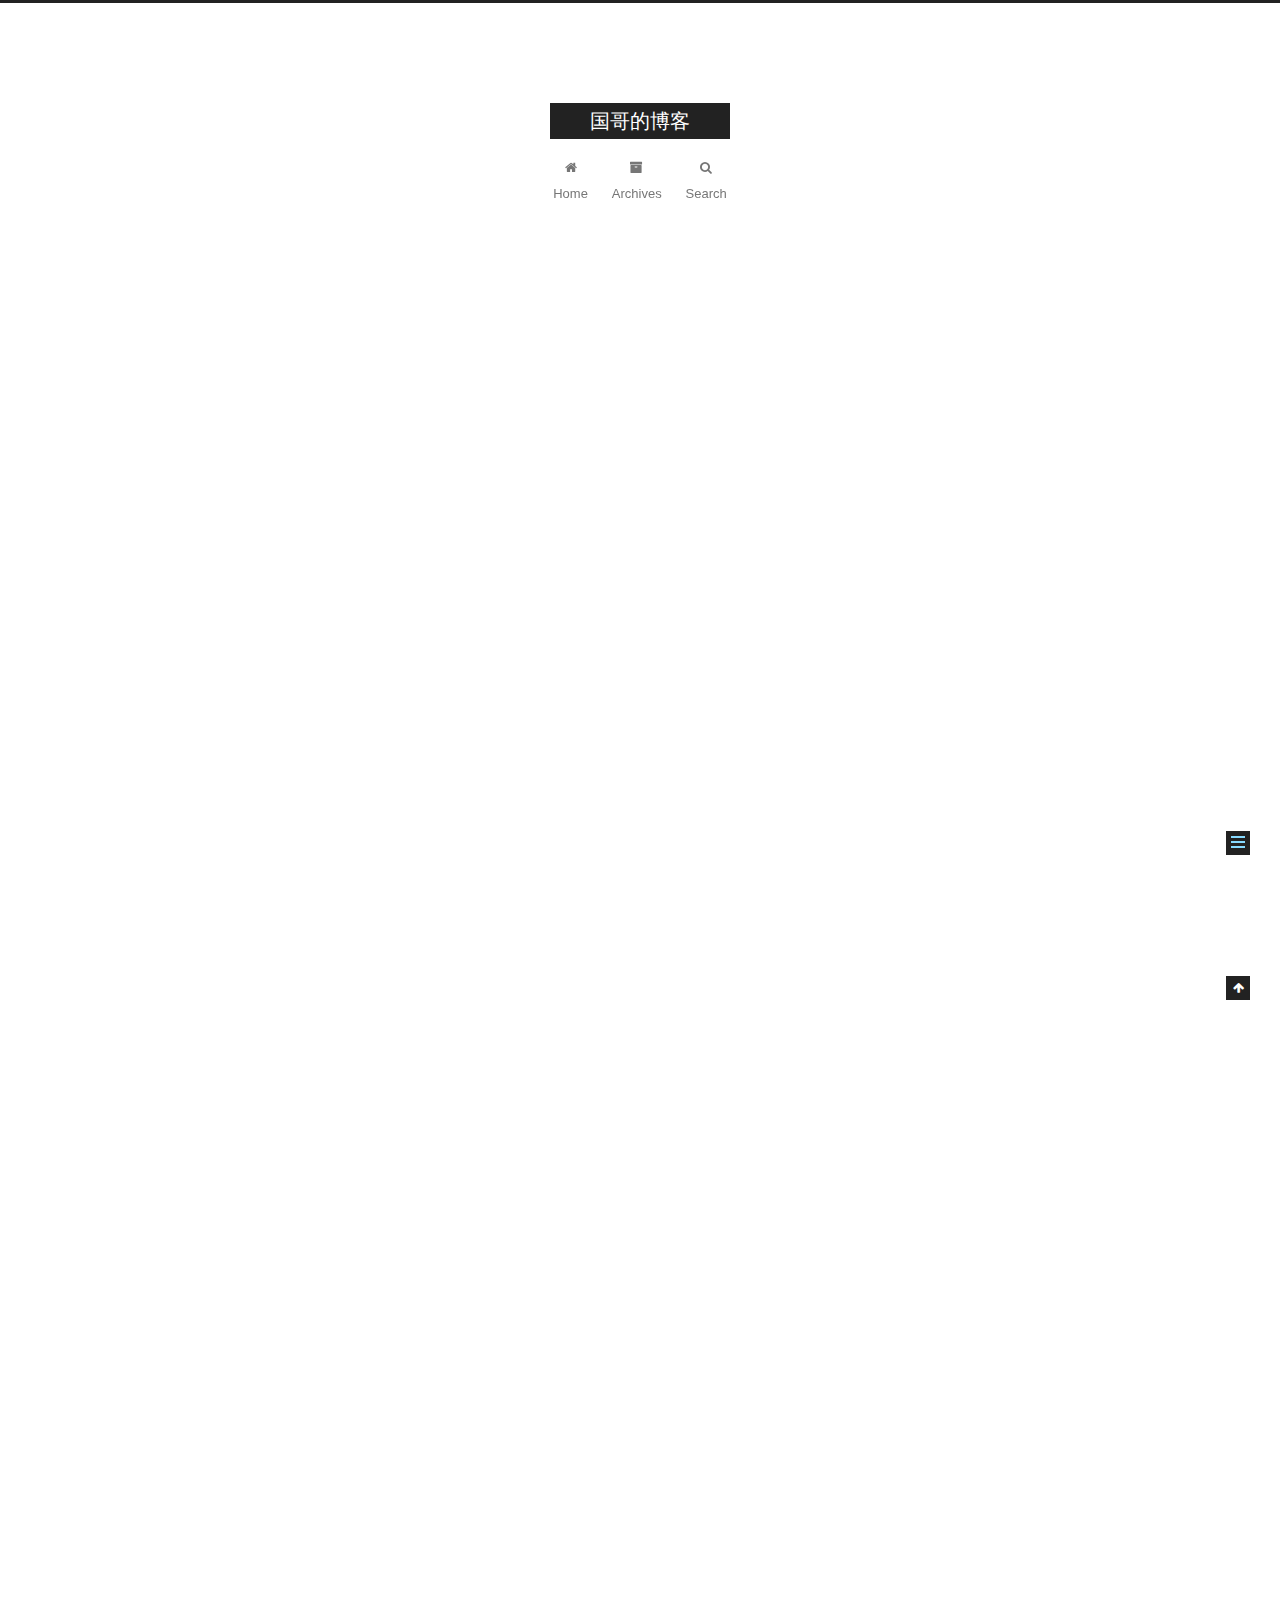
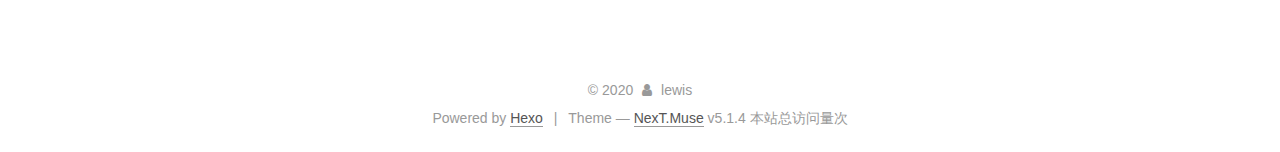
<file: 2019/08/15/Context/index.html>
<!DOCTYPE html>



  


<html class="theme-next muse use-motion" lang>
<head><meta name="generator" content="Hexo 3.9.0">
  <meta charset="UTF-8">
<meta http-equiv="X-UA-Compatible" content="IE=edge">
<meta name="viewport" content="width=device-width, initial-scale=1, maximum-scale=1">
<meta name="theme-color" content="#222">









<meta http-equiv="Cache-Control" content="no-transform">
<meta http-equiv="Cache-Control" content="no-siteapp">
















  
  
  <link href="/lib/fancybox/source/jquery.fancybox.css?v=2.1.5" rel="stylesheet" type="text/css">







<link href="/lib/font-awesome/css/font-awesome.min.css?v=4.6.2" rel="stylesheet" type="text/css">

<link href="/css/main.css?v=5.1.4" rel="stylesheet" type="text/css">


  <link rel="apple-touch-icon" sizes="180x180" href="/images/apple-touch-icon-next.png?v=5.1.4">


  <link rel="icon" type="image/png" sizes="32x32" href="/images/favicon-32x32-next.png?v=5.1.4">


  <link rel="icon" type="image/png" sizes="16x16" href="/images/favicon-16x16-next.png?v=5.1.4">


  <link rel="mask-icon" href="/images/logo.svg?v=5.1.4" color="#222">





  <meta name="keywords" content="Hexo, NexT">










<meta name="description" content="Context是一个抽象类,activity,service,application都是其子类,因此一个应用程序中 Context 的数量等于 Activity 和 Service 的数量加1。  Context的主要功能为:  1)启动Activity2）启动和停止Service3）发送广播消息(Intent)4）注册广播消息(Intent)接收者5）可以访问APK中各种资源(如Resource">
<meta property="og:type" content="article">
<meta property="og:title" content="Context上下文简述">
<meta property="og:url" content="http://yoursite.com/2019/08/15/Context/index.html">
<meta property="og:site_name" content="国哥的博客">
<meta property="og:description" content="Context是一个抽象类,activity,service,application都是其子类,因此一个应用程序中 Context 的数量等于 Activity 和 Service 的数量加1。  Context的主要功能为:  1)启动Activity2）启动和停止Service3）发送广播消息(Intent)4）注册广播消息(Intent)接收者5）可以访问APK中各种资源(如Resource">
<meta property="og:locale" content="default">
<meta property="og:updated_time" content="2019-08-15T08:22:01.211Z">
<meta name="twitter:card" content="summary">
<meta name="twitter:title" content="Context上下文简述">
<meta name="twitter:description" content="Context是一个抽象类,activity,service,application都是其子类,因此一个应用程序中 Context 的数量等于 Activity 和 Service 的数量加1。  Context的主要功能为:  1)启动Activity2）启动和停止Service3）发送广播消息(Intent)4）注册广播消息(Intent)接收者5）可以访问APK中各种资源(如Resource">



<script type="text/javascript" id="hexo.configurations">
  var NexT = window.NexT || {};
  var CONFIG = {
    root: '/',
    scheme: 'Muse',
    version: '5.1.4',
    sidebar: {"position":"left","display":"post","offset":12,"b2t":false,"scrollpercent":false,"onmobile":false},
    fancybox: true,
    tabs: true,
    motion: {"enable":true,"async":false,"transition":{"post_block":"fadeIn","post_header":"slideDownIn","post_body":"slideDownIn","coll_header":"slideLeftIn","sidebar":"slideUpIn"}},
    duoshuo: {
      userId: '0',
      author: 'Author'
    },
    algolia: {
      applicationID: '',
      apiKey: '',
      indexName: '',
      hits: {"per_page":10},
      labels: {"input_placeholder":"Search for Posts","hits_empty":"We didn't find any results for the search: ${query}","hits_stats":"${hits} results found in ${time} ms"}
    }
  };
</script>



  <link rel="canonical" href="http://yoursite.com/2019/08/15/Context/">





  <title>Context上下文简述 | 国哥的博客</title>
  








</head>

<body itemscope itemtype="http://schema.org/WebPage" lang="default">

  
  
    
  

  <div class="container sidebar-position-left page-post-detail">
    <div class="headband"></div>

    <header id="header" class="header" itemscope itemtype="http://schema.org/WPHeader">
      <div class="header-inner"><div class="site-brand-wrapper">
  <div class="site-meta ">
    

    <div class="custom-logo-site-title">
      <a href="/" class="brand" rel="start">
        <span class="logo-line-before"><i></i></span>
        <span class="site-title">国哥的博客</span>
        <span class="logo-line-after"><i></i></span>
      </a>
    </div>
      
        <p class="site-subtitle"></p>
      
  </div>

  <div class="site-nav-toggle">
    <button>
      <span class="btn-bar"></span>
      <span class="btn-bar"></span>
      <span class="btn-bar"></span>
    </button>
  </div>
</div>

<nav class="site-nav">
  

  
    <ul id="menu" class="menu">
      
        
        <li class="menu-item menu-item-home">
          <a href="/" rel="section">
            
              <i class="menu-item-icon fa fa-fw fa-home"></i> <br>
            
            Home
          </a>
        </li>
      
        
        <li class="menu-item menu-item-archives">
          <a href="/archives/" rel="section">
            
              <i class="menu-item-icon fa fa-fw fa-archive"></i> <br>
            
            Archives
          </a>
        </li>
      

      
        <li class="menu-item menu-item-search">
          
            <a href="javascript:;" class="popup-trigger">
          
            
              <i class="menu-item-icon fa fa-search fa-fw"></i> <br>
            
            Search
          </a>
        </li>
      
    </ul>
  

  
    <div class="site-search">
      
  <div class="popup search-popup local-search-popup">
  <div class="local-search-header clearfix">
    <span class="search-icon">
      <i class="fa fa-search"></i>
    </span>
    <span class="popup-btn-close">
      <i class="fa fa-times-circle"></i>
    </span>
    <div class="local-search-input-wrapper">
      <input autocomplete="off" placeholder="Searching..." spellcheck="false" type="text" id="local-search-input">
    </div>
  </div>
  <div id="local-search-result"></div>
</div>



    </div>
  
</nav>



 </div>
    </header>

    <main id="main" class="main">
      <div class="main-inner">
        <div class="content-wrap">
          <div id="content" class="content">
            

  <div id="posts" class="posts-expand">
    

  

  
  
  

  <article class="post post-type-normal" itemscope itemtype="http://schema.org/Article">
  
  
  
  <div class="post-block">
    <link itemprop="mainEntityOfPage" href="http://yoursite.com/2019/08/15/Context/">

    <span hidden itemprop="author" itemscope itemtype="http://schema.org/Person">
      <meta itemprop="name" content="lewis">
      <meta itemprop="description" content>
      <meta itemprop="image" content="/images/avatar.gif">
    </span>

    <span hidden itemprop="publisher" itemscope itemtype="http://schema.org/Organization">
      <meta itemprop="name" content="国哥的博客">
    </span>

    
      <header class="post-header">

        
        
          <h1 class="post-title" itemprop="name headline">Context上下文简述</h1>
        

        <div class="post-meta">
          <span class="post-time">
            
              <span class="post-meta-item-icon">
                <i class="fa fa-calendar-o"></i>
              </span>
              
                <span class="post-meta-item-text">Posted on</span>
              
              <time title="Post created" itemprop="dateCreated datePublished" datetime="2019-08-15T16:07:52+08:00">
                2019-08-15
              </time>
            

            

            
          </span>

          

          
            
          

          
          

          

          

          

        </div>
      </header>
    

    
    
    
    <div class="post-body" itemprop="articleBody">

      
      

      
        <p>Context是一个抽象类,activity,service,application都是其子类,因此一个应用程序中 Context 的数量等于 Activity 和 Service 的数量加1。</p>
<ul>
<li><p>Context的主要功能为:</p>
<blockquote>
<p>1)启动Activity<br>2）启动和停止Service<br>3）发送广播消息(Intent)<br>4）注册广播消息(Intent)接收者<br>5）可以访问APK中各种资源(如Resources和AssetManager等)<br>6）可以访问Package的相关信息<br>7）APK的各种权限管理</p>
</blockquote>
</li>
</ul>
<ul>
<li><p>返回当前进程的单实例全局Application对象的Context,指向的是Context</p>
<blockquote>
<p>public abstract Context getApplicationContext();</p>
</blockquote>
</li>
<li><p>返回由构造函数指定或setBaseContext()设置的上下文。</p>
<figure class="highlight java"><table><tr><td class="gutter"><pre><span class="line">1</span><br><span class="line">2</span><br><span class="line">3</span><br><span class="line">4</span><br><span class="line">5</span><br><span class="line">6</span><br><span class="line">7</span><br></pre></td><td class="code"><pre><span class="line"> </span><br><span class="line"><span class="comment">/**</span></span><br><span class="line"><span class="comment">   * <span class="doctag">@return</span> the base context as set by the constructor or setBaseContext</span></span><br><span class="line"><span class="comment">   */</span></span><br><span class="line">  <span class="function"><span class="keyword">public</span> Context <span class="title">getBaseContext</span><span class="params">()</span> </span>&#123;</span><br><span class="line">      <span class="keyword">return</span> mBase;</span><br><span class="line">  &#125;</span><br></pre></td></tr></table></figure>
</li>
<li><p>getApplication()只能在Activity和Service里使用，指向的是Application对象</p>
<figure class="highlight java"><table><tr><td class="gutter"><pre><span class="line">1</span><br><span class="line">2</span><br><span class="line">3</span><br><span class="line">4</span><br><span class="line">5</span><br></pre></td><td class="code"><pre><span class="line"></span><br><span class="line"><span class="comment">/** Return the application that owns this activity. */</span></span><br><span class="line">   <span class="function"><span class="keyword">public</span> <span class="keyword">final</span> Application <span class="title">getApplication</span><span class="params">()</span> </span>&#123;</span><br><span class="line">       <span class="keyword">return</span> mApplication;</span><br><span class="line">   &#125;</span><br></pre></td></tr></table></figure>
</li>
<li><p>很重要的一点，activity的context对象在activity销毁的时候，context也会跟着销毁,所以持有activity对象没有及时销毁可能造成内存泄漏。</p>
<blockquote>
<p>解决方案就是使用applicationContext代替activity的context</p>
</blockquote>
</li>
<li><p>Intent也要求指出上下文，如果是activity的上下文就会把启动的activity关联当前的activity，如果是application的context，那么启动就需要添加Intent.FLAG_ACTIVITY_NEW_TASK标志，否则会报错。相当于重新创建了一个新的栈。</p>
</li>
</ul>

      
    </div>
    
    
    

    

    

    

    <footer class="post-footer">
      

      
      
      

      
        <div class="post-nav">
          <div class="post-nav-next post-nav-item">
            
              <a href="/2019/08/05/View的加载与绘制源码分析/" rel="next" title="Android View的加载与绘制源码分析">
                <i class="fa fa-chevron-left"></i> Android View的加载与绘制源码分析
              </a>
            
          </div>

          <span class="post-nav-divider"></span>

          <div class="post-nav-prev post-nav-item">
            
              <a href="/2019/08/27/视频解码与同步音频/" rel="prev" title="解压视频及同步音频流程分析">
                解压视频及同步音频流程分析 <i class="fa fa-chevron-right"></i>
              </a>
            
          </div>
        </div>
      

      
      
    </footer>
  </div>
  
  
  
  </article>



    <div class="post-spread">
      
    </div>
  </div>


          </div>
          


          

  



        </div>
        
          
  
  <div class="sidebar-toggle">
    <div class="sidebar-toggle-line-wrap">
      <span class="sidebar-toggle-line sidebar-toggle-line-first"></span>
      <span class="sidebar-toggle-line sidebar-toggle-line-middle"></span>
      <span class="sidebar-toggle-line sidebar-toggle-line-last"></span>
    </div>
  </div>

  <aside id="sidebar" class="sidebar">
    
    <div class="sidebar-inner">

      

      

      <section class="site-overview-wrap sidebar-panel sidebar-panel-active">
        <div class="site-overview">
          <div class="site-author motion-element" itemprop="author" itemscope itemtype="http://schema.org/Person">
            
              <p class="site-author-name" itemprop="name">lewis</p>
              <p class="site-description motion-element" itemprop="description"></p>
          </div>

          <nav class="site-state motion-element">

            
              <div class="site-state-item site-state-posts">
              
                <a href="/archives/">
              
                  <span class="site-state-item-count">9</span>
                  <span class="site-state-item-name">posts</span>
                </a>
              </div>
            

            

            

          </nav>

          

          

          
          

          
          

          

        </div>
      </section>

      

      

    </div>
  </aside>


        
      </div>
    </main>

    <footer id="footer" class="footer">
      <div class="footer-inner">
        <div class="copyright">&copy; <span itemprop="copyrightYear">2020</span>
  <span class="with-love">
    <i class="fa fa-user"></i>
  </span>
  <span class="author" itemprop="copyrightHolder">lewis</span>

  
</div>


  <div class="powered-by">Powered by <a class="theme-link" target="_blank" href="https://hexo.io">Hexo</a></div>



  <span class="post-meta-divider">|</span>



  <div class="theme-info">Theme &mdash; <a class="theme-link" target="_blank" href="https://github.com/iissnan/hexo-theme-next">NexT.Muse</a> v5.1.4</div>




<script async src="//dn-lbstatics.qbox.me/busuanzi/2.3/busuanzi.pure.mini.js"></script>
   <span id="busuanzi_container_site_pv">本站总访问量<spanid="busuanzi_value_site_pv"></spanid="busuanzi_value_site_pv"></span>次

        







        
      </div>
    </footer>

    
      <div class="back-to-top">
        <i class="fa fa-arrow-up"></i>
        
      </div>
    

    

  </div>

  

<script type="text/javascript">
  if (Object.prototype.toString.call(window.Promise) !== '[object Function]') {
    window.Promise = null;
  }
</script>









  












  
  
    <script type="text/javascript" src="/lib/jquery/index.js?v=2.1.3"></script>
  

  
  
    <script type="text/javascript" src="/lib/fastclick/lib/fastclick.min.js?v=1.0.6"></script>
  

  
  
    <script type="text/javascript" src="/lib/jquery_lazyload/jquery.lazyload.js?v=1.9.7"></script>
  

  
  
    <script type="text/javascript" src="/lib/velocity/velocity.min.js?v=1.2.1"></script>
  

  
  
    <script type="text/javascript" src="/lib/velocity/velocity.ui.min.js?v=1.2.1"></script>
  

  
  
    <script type="text/javascript" src="/lib/fancybox/source/jquery.fancybox.pack.js?v=2.1.5"></script>
  


  


  <script type="text/javascript" src="/js/src/utils.js?v=5.1.4"></script>

  <script type="text/javascript" src="/js/src/motion.js?v=5.1.4"></script>



  
  

  
  <script type="text/javascript" src="/js/src/scrollspy.js?v=5.1.4"></script>
<script type="text/javascript" src="/js/src/post-details.js?v=5.1.4"></script>



  


  <script type="text/javascript" src="/js/src/bootstrap.js?v=5.1.4"></script>



  


  




	





  





  












  

  <script type="text/javascript">
    // Popup Window;
    var isfetched = false;
    var isXml = true;
    // Search DB path;
    var search_path = "search.xml";
    if (search_path.length === 0) {
      search_path = "search.xml";
    } else if (/json$/i.test(search_path)) {
      isXml = false;
    }
    var path = "/" + search_path;
    // monitor main search box;

    var onPopupClose = function (e) {
      $('.popup').hide();
      $('#local-search-input').val('');
      $('.search-result-list').remove();
      $('#no-result').remove();
      $(".local-search-pop-overlay").remove();
      $('body').css('overflow', '');
    }

    function proceedsearch() {
      $("body")
        .append('<div class="search-popup-overlay local-search-pop-overlay"></div>')
        .css('overflow', 'hidden');
      $('.search-popup-overlay').click(onPopupClose);
      $('.popup').toggle();
      var $localSearchInput = $('#local-search-input');
      $localSearchInput.attr("autocapitalize", "none");
      $localSearchInput.attr("autocorrect", "off");
      $localSearchInput.focus();
    }

    // search function;
    var searchFunc = function(path, search_id, content_id) {
      'use strict';

      // start loading animation
      $("body")
        .append('<div class="search-popup-overlay local-search-pop-overlay">' +
          '<div id="search-loading-icon">' +
          '<i class="fa fa-spinner fa-pulse fa-5x fa-fw"></i>' +
          '</div>' +
          '</div>')
        .css('overflow', 'hidden');
      $("#search-loading-icon").css('margin', '20% auto 0 auto').css('text-align', 'center');

      $.ajax({
        url: path,
        dataType: isXml ? "xml" : "json",
        async: true,
        success: function(res) {
          // get the contents from search data
          isfetched = true;
          $('.popup').detach().appendTo('.header-inner');
          var datas = isXml ? $("entry", res).map(function() {
            return {
              title: $("title", this).text(),
              content: $("content",this).text(),
              url: $("url" , this).text()
            };
          }).get() : res;
          var input = document.getElementById(search_id);
          var resultContent = document.getElementById(content_id);
          var inputEventFunction = function() {
            var searchText = input.value.trim().toLowerCase();
            var keywords = searchText.split(/[\s\-]+/);
            if (keywords.length > 1) {
              keywords.push(searchText);
            }
            var resultItems = [];
            if (searchText.length > 0) {
              // perform local searching
              datas.forEach(function(data) {
                var isMatch = false;
                var hitCount = 0;
                var searchTextCount = 0;
                var title = data.title.trim();
                var titleInLowerCase = title.toLowerCase();
                var content = data.content.trim().replace(/<[^>]+>/g,"");
                var contentInLowerCase = content.toLowerCase();
                var articleUrl = decodeURIComponent(data.url);
                var indexOfTitle = [];
                var indexOfContent = [];
                // only match articles with not empty titles
                if(title != '') {
                  keywords.forEach(function(keyword) {
                    function getIndexByWord(word, text, caseSensitive) {
                      var wordLen = word.length;
                      if (wordLen === 0) {
                        return [];
                      }
                      var startPosition = 0, position = [], index = [];
                      if (!caseSensitive) {
                        text = text.toLowerCase();
                        word = word.toLowerCase();
                      }
                      while ((position = text.indexOf(word, startPosition)) > -1) {
                        index.push({position: position, word: word});
                        startPosition = position + wordLen;
                      }
                      return index;
                    }

                    indexOfTitle = indexOfTitle.concat(getIndexByWord(keyword, titleInLowerCase, false));
                    indexOfContent = indexOfContent.concat(getIndexByWord(keyword, contentInLowerCase, false));
                  });
                  if (indexOfTitle.length > 0 || indexOfContent.length > 0) {
                    isMatch = true;
                    hitCount = indexOfTitle.length + indexOfContent.length;
                  }
                }

                // show search results

                if (isMatch) {
                  // sort index by position of keyword

                  [indexOfTitle, indexOfContent].forEach(function (index) {
                    index.sort(function (itemLeft, itemRight) {
                      if (itemRight.position !== itemLeft.position) {
                        return itemRight.position - itemLeft.position;
                      } else {
                        return itemLeft.word.length - itemRight.word.length;
                      }
                    });
                  });

                  // merge hits into slices

                  function mergeIntoSlice(text, start, end, index) {
                    var item = index[index.length - 1];
                    var position = item.position;
                    var word = item.word;
                    var hits = [];
                    var searchTextCountInSlice = 0;
                    while (position + word.length <= end && index.length != 0) {
                      if (word === searchText) {
                        searchTextCountInSlice++;
                      }
                      hits.push({position: position, length: word.length});
                      var wordEnd = position + word.length;

                      // move to next position of hit

                      index.pop();
                      while (index.length != 0) {
                        item = index[index.length - 1];
                        position = item.position;
                        word = item.word;
                        if (wordEnd > position) {
                          index.pop();
                        } else {
                          break;
                        }
                      }
                    }
                    searchTextCount += searchTextCountInSlice;
                    return {
                      hits: hits,
                      start: start,
                      end: end,
                      searchTextCount: searchTextCountInSlice
                    };
                  }

                  var slicesOfTitle = [];
                  if (indexOfTitle.length != 0) {
                    slicesOfTitle.push(mergeIntoSlice(title, 0, title.length, indexOfTitle));
                  }

                  var slicesOfContent = [];
                  while (indexOfContent.length != 0) {
                    var item = indexOfContent[indexOfContent.length - 1];
                    var position = item.position;
                    var word = item.word;
                    // cut out 100 characters
                    var start = position - 20;
                    var end = position + 80;
                    if(start < 0){
                      start = 0;
                    }
                    if (end < position + word.length) {
                      end = position + word.length;
                    }
                    if(end > content.length){
                      end = content.length;
                    }
                    slicesOfContent.push(mergeIntoSlice(content, start, end, indexOfContent));
                  }

                  // sort slices in content by search text's count and hits' count

                  slicesOfContent.sort(function (sliceLeft, sliceRight) {
                    if (sliceLeft.searchTextCount !== sliceRight.searchTextCount) {
                      return sliceRight.searchTextCount - sliceLeft.searchTextCount;
                    } else if (sliceLeft.hits.length !== sliceRight.hits.length) {
                      return sliceRight.hits.length - sliceLeft.hits.length;
                    } else {
                      return sliceLeft.start - sliceRight.start;
                    }
                  });

                  // select top N slices in content

                  var upperBound = parseInt('1');
                  if (upperBound >= 0) {
                    slicesOfContent = slicesOfContent.slice(0, upperBound);
                  }

                  // highlight title and content

                  function highlightKeyword(text, slice) {
                    var result = '';
                    var prevEnd = slice.start;
                    slice.hits.forEach(function (hit) {
                      result += text.substring(prevEnd, hit.position);
                      var end = hit.position + hit.length;
                      result += '<b class="search-keyword">' + text.substring(hit.position, end) + '</b>';
                      prevEnd = end;
                    });
                    result += text.substring(prevEnd, slice.end);
                    return result;
                  }

                  var resultItem = '';

                  if (slicesOfTitle.length != 0) {
                    resultItem += "<li><a href='" + articleUrl + "' class='search-result-title'>" + highlightKeyword(title, slicesOfTitle[0]) + "</a>";
                  } else {
                    resultItem += "<li><a href='" + articleUrl + "' class='search-result-title'>" + title + "</a>";
                  }

                  slicesOfContent.forEach(function (slice) {
                    resultItem += "<a href='" + articleUrl + "'>" +
                      "<p class=\"search-result\">" + highlightKeyword(content, slice) +
                      "...</p>" + "</a>";
                  });

                  resultItem += "</li>";
                  resultItems.push({
                    item: resultItem,
                    searchTextCount: searchTextCount,
                    hitCount: hitCount,
                    id: resultItems.length
                  });
                }
              })
            };
            if (keywords.length === 1 && keywords[0] === "") {
              resultContent.innerHTML = '<div id="no-result"><i class="fa fa-search fa-5x" /></div>'
            } else if (resultItems.length === 0) {
              resultContent.innerHTML = '<div id="no-result"><i class="fa fa-frown-o fa-5x" /></div>'
            } else {
              resultItems.sort(function (resultLeft, resultRight) {
                if (resultLeft.searchTextCount !== resultRight.searchTextCount) {
                  return resultRight.searchTextCount - resultLeft.searchTextCount;
                } else if (resultLeft.hitCount !== resultRight.hitCount) {
                  return resultRight.hitCount - resultLeft.hitCount;
                } else {
                  return resultRight.id - resultLeft.id;
                }
              });
              var searchResultList = '<ul class=\"search-result-list\">';
              resultItems.forEach(function (result) {
                searchResultList += result.item;
              })
              searchResultList += "</ul>";
              resultContent.innerHTML = searchResultList;
            }
          }

          if ('auto' === 'auto') {
            input.addEventListener('input', inputEventFunction);
          } else {
            $('.search-icon').click(inputEventFunction);
            input.addEventListener('keypress', function (event) {
              if (event.keyCode === 13) {
                inputEventFunction();
              }
            });
          }

          // remove loading animation
          $(".local-search-pop-overlay").remove();
          $('body').css('overflow', '');

          proceedsearch();
        }
      });
    }

    // handle and trigger popup window;
    $('.popup-trigger').click(function(e) {
      e.stopPropagation();
      if (isfetched === false) {
        searchFunc(path, 'local-search-input', 'local-search-result');
      } else {
        proceedsearch();
      };
    });

    $('.popup-btn-close').click(onPopupClose);
    $('.popup').click(function(e){
      e.stopPropagation();
    });
    $(document).on('keyup', function (event) {
      var shouldDismissSearchPopup = event.which === 27 &&
        $('.search-popup').is(':visible');
      if (shouldDismissSearchPopup) {
        onPopupClose();
      }
    });
  </script>





  

  

  

  
  

  

  

  

</body>
</html>
</file>
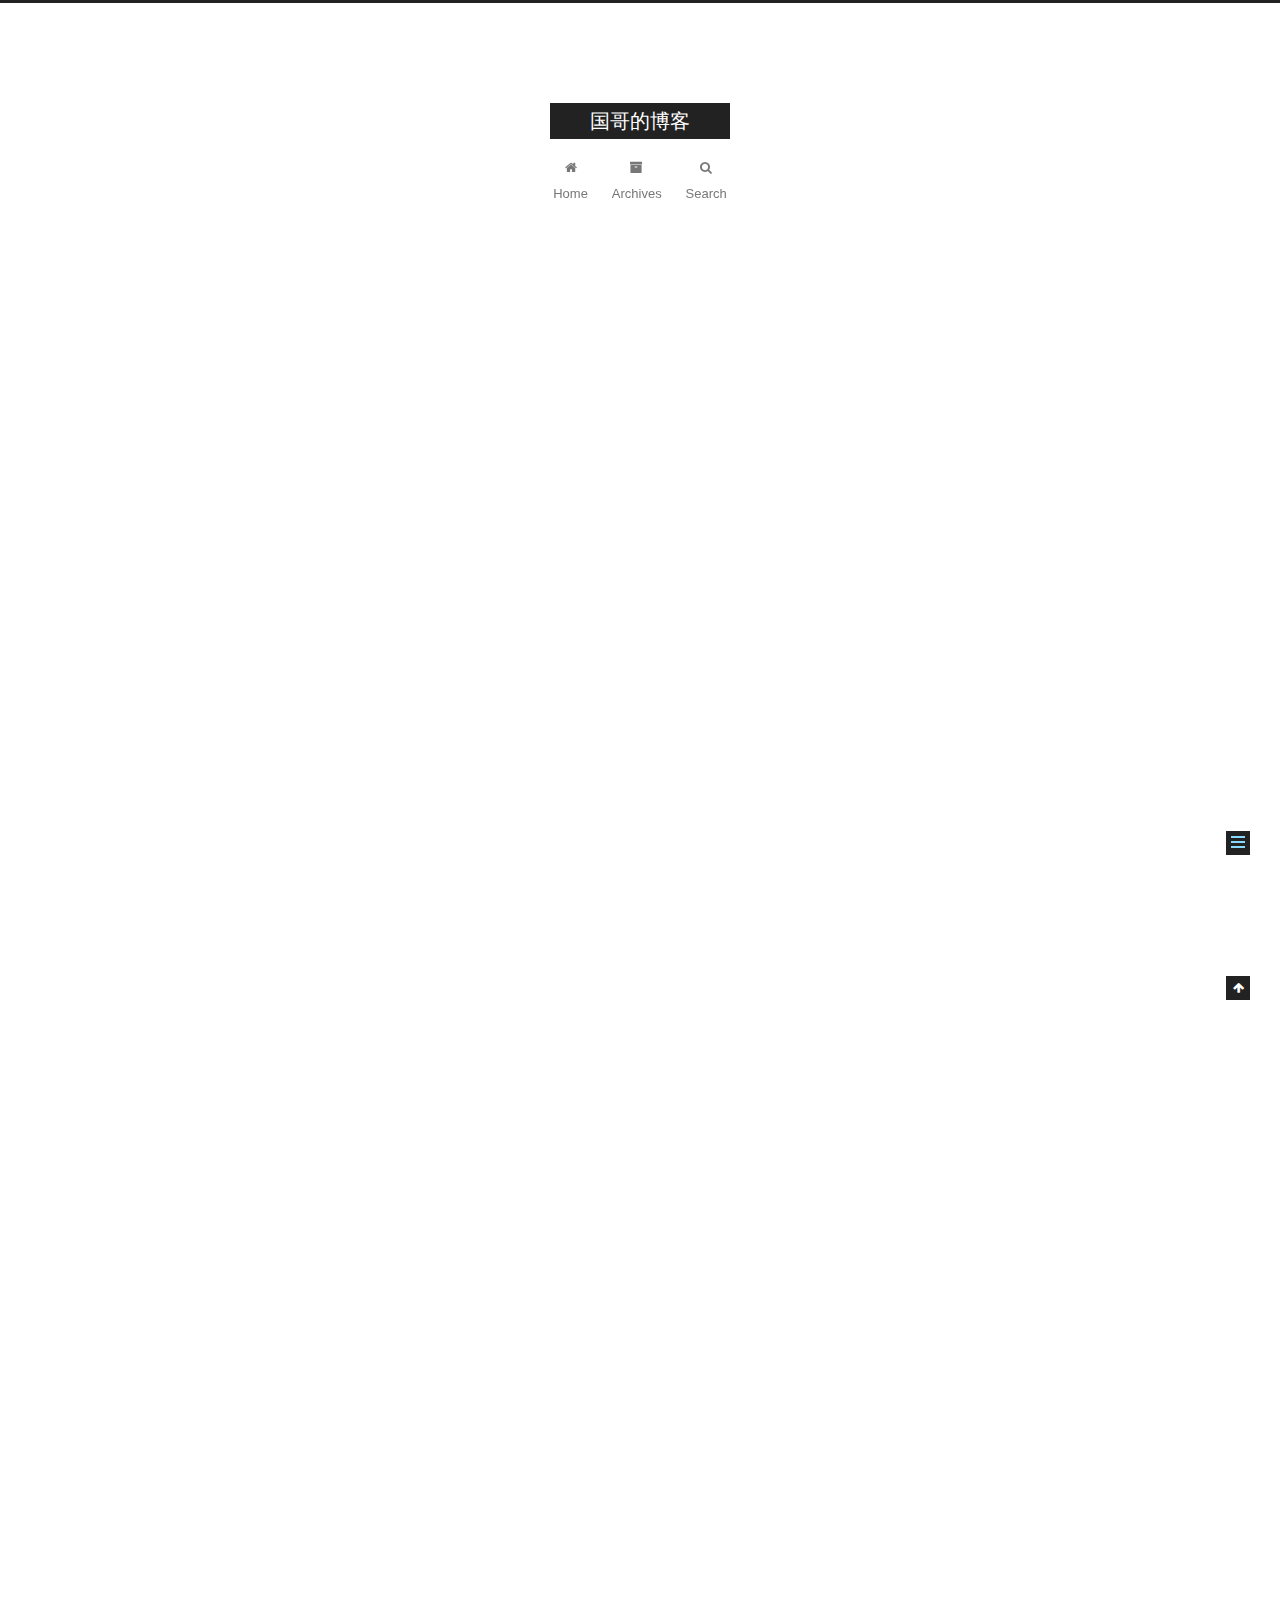
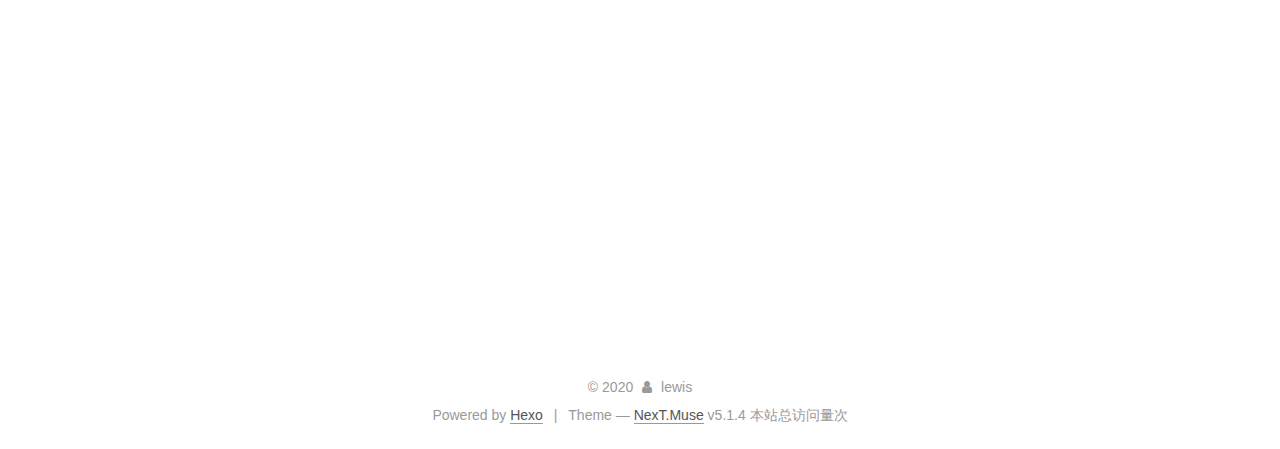
<file: 2019/08/27/视频解码与同步音频/index.html>
<!DOCTYPE html>



  


<html class="theme-next muse use-motion" lang>
<head><meta name="generator" content="Hexo 3.9.0">
  <meta charset="UTF-8">
<meta http-equiv="X-UA-Compatible" content="IE=edge">
<meta name="viewport" content="width=device-width, initial-scale=1, maximum-scale=1">
<meta name="theme-color" content="#222">









<meta http-equiv="Cache-Control" content="no-transform">
<meta http-equiv="Cache-Control" content="no-siteapp">
















  
  
  <link href="/lib/fancybox/source/jquery.fancybox.css?v=2.1.5" rel="stylesheet" type="text/css">







<link href="/lib/font-awesome/css/font-awesome.min.css?v=4.6.2" rel="stylesheet" type="text/css">

<link href="/css/main.css?v=5.1.4" rel="stylesheet" type="text/css">


  <link rel="apple-touch-icon" sizes="180x180" href="/images/apple-touch-icon-next.png?v=5.1.4">


  <link rel="icon" type="image/png" sizes="32x32" href="/images/favicon-32x32-next.png?v=5.1.4">


  <link rel="icon" type="image/png" sizes="16x16" href="/images/favicon-16x16-next.png?v=5.1.4">


  <link rel="mask-icon" href="/images/logo.svg?v=5.1.4" color="#222">





  <meta name="keywords" content="Hexo, NexT">










<meta name="description" content="解压视频及同步音频流程分析 数据 -&amp;gt; 子线程解码原始数据到SafeQueue&amp;lt;AVPacket *&amp;gt;队列中 -&amp;gt; 解码器返回解码到输出数据到SafeQueue&amp;lt;AVFrame *&amp;gt; frame_queue 队列 -&amp;gt; 取切片数据dst_data返回给窗口window -&amp;gt; 比较当前视频时间戳与当前帧音频时间戳 -&amp;gt; 处理视频延时或者追赶处理">
<meta property="og:type" content="article">
<meta property="og:title" content="解压视频及同步音频流程分析">
<meta property="og:url" content="http://yoursite.com/2019/08/27/视频解码与同步音频/index.html">
<meta property="og:site_name" content="国哥的博客">
<meta property="og:description" content="解压视频及同步音频流程分析 数据 -&amp;gt; 子线程解码原始数据到SafeQueue&amp;lt;AVPacket *&amp;gt;队列中 -&amp;gt; 解码器返回解码到输出数据到SafeQueue&amp;lt;AVFrame *&amp;gt; frame_queue 队列 -&amp;gt; 取切片数据dst_data返回给窗口window -&amp;gt; 比较当前视频时间戳与当前帧音频时间戳 -&amp;gt; 处理视频延时或者追赶处理">
<meta property="og:locale" content="default">
<meta property="og:updated_time" content="2019-08-27T08:03:10.922Z">
<meta name="twitter:card" content="summary">
<meta name="twitter:title" content="解压视频及同步音频流程分析">
<meta name="twitter:description" content="解压视频及同步音频流程分析 数据 -&amp;gt; 子线程解码原始数据到SafeQueue&amp;lt;AVPacket *&amp;gt;队列中 -&amp;gt; 解码器返回解码到输出数据到SafeQueue&amp;lt;AVFrame *&amp;gt; frame_queue 队列 -&amp;gt; 取切片数据dst_data返回给窗口window -&amp;gt; 比较当前视频时间戳与当前帧音频时间戳 -&amp;gt; 处理视频延时或者追赶处理">



<script type="text/javascript" id="hexo.configurations">
  var NexT = window.NexT || {};
  var CONFIG = {
    root: '/',
    scheme: 'Muse',
    version: '5.1.4',
    sidebar: {"position":"left","display":"post","offset":12,"b2t":false,"scrollpercent":false,"onmobile":false},
    fancybox: true,
    tabs: true,
    motion: {"enable":true,"async":false,"transition":{"post_block":"fadeIn","post_header":"slideDownIn","post_body":"slideDownIn","coll_header":"slideLeftIn","sidebar":"slideUpIn"}},
    duoshuo: {
      userId: '0',
      author: 'Author'
    },
    algolia: {
      applicationID: '',
      apiKey: '',
      indexName: '',
      hits: {"per_page":10},
      labels: {"input_placeholder":"Search for Posts","hits_empty":"We didn't find any results for the search: ${query}","hits_stats":"${hits} results found in ${time} ms"}
    }
  };
</script>



  <link rel="canonical" href="http://yoursite.com/2019/08/27/视频解码与同步音频/">





  <title>解压视频及同步音频流程分析 | 国哥的博客</title>
  








</head>

<body itemscope itemtype="http://schema.org/WebPage" lang="default">

  
  
    
  

  <div class="container sidebar-position-left page-post-detail">
    <div class="headband"></div>

    <header id="header" class="header" itemscope itemtype="http://schema.org/WPHeader">
      <div class="header-inner"><div class="site-brand-wrapper">
  <div class="site-meta ">
    

    <div class="custom-logo-site-title">
      <a href="/" class="brand" rel="start">
        <span class="logo-line-before"><i></i></span>
        <span class="site-title">国哥的博客</span>
        <span class="logo-line-after"><i></i></span>
      </a>
    </div>
      
        <p class="site-subtitle"></p>
      
  </div>

  <div class="site-nav-toggle">
    <button>
      <span class="btn-bar"></span>
      <span class="btn-bar"></span>
      <span class="btn-bar"></span>
    </button>
  </div>
</div>

<nav class="site-nav">
  

  
    <ul id="menu" class="menu">
      
        
        <li class="menu-item menu-item-home">
          <a href="/" rel="section">
            
              <i class="menu-item-icon fa fa-fw fa-home"></i> <br>
            
            Home
          </a>
        </li>
      
        
        <li class="menu-item menu-item-archives">
          <a href="/archives/" rel="section">
            
              <i class="menu-item-icon fa fa-fw fa-archive"></i> <br>
            
            Archives
          </a>
        </li>
      

      
        <li class="menu-item menu-item-search">
          
            <a href="javascript:;" class="popup-trigger">
          
            
              <i class="menu-item-icon fa fa-search fa-fw"></i> <br>
            
            Search
          </a>
        </li>
      
    </ul>
  

  
    <div class="site-search">
      
  <div class="popup search-popup local-search-popup">
  <div class="local-search-header clearfix">
    <span class="search-icon">
      <i class="fa fa-search"></i>
    </span>
    <span class="popup-btn-close">
      <i class="fa fa-times-circle"></i>
    </span>
    <div class="local-search-input-wrapper">
      <input autocomplete="off" placeholder="Searching..." spellcheck="false" type="text" id="local-search-input">
    </div>
  </div>
  <div id="local-search-result"></div>
</div>



    </div>
  
</nav>



 </div>
    </header>

    <main id="main" class="main">
      <div class="main-inner">
        <div class="content-wrap">
          <div id="content" class="content">
            

  <div id="posts" class="posts-expand">
    

  

  
  
  

  <article class="post post-type-normal" itemscope itemtype="http://schema.org/Article">
  
  
  
  <div class="post-block">
    <link itemprop="mainEntityOfPage" href="http://yoursite.com/2019/08/27/视频解码与同步音频/">

    <span hidden itemprop="author" itemscope itemtype="http://schema.org/Person">
      <meta itemprop="name" content="lewis">
      <meta itemprop="description" content>
      <meta itemprop="image" content="/images/avatar.gif">
    </span>

    <span hidden itemprop="publisher" itemscope itemtype="http://schema.org/Organization">
      <meta itemprop="name" content="国哥的博客">
    </span>

    
      <header class="post-header">

        
        
          <h1 class="post-title" itemprop="name headline">解压视频及同步音频流程分析</h1>
        

        <div class="post-meta">
          <span class="post-time">
            
              <span class="post-meta-item-icon">
                <i class="fa fa-calendar-o"></i>
              </span>
              
                <span class="post-meta-item-text">Posted on</span>
              
              <time title="Post created" itemprop="dateCreated datePublished" datetime="2019-08-27T15:23:33+08:00">
                2019-08-27
              </time>
            

            

            
          </span>

          

          
            
          

          
          

          

          

          

        </div>
      </header>
    

    
    
    
    <div class="post-body" itemprop="articleBody">

      
      

      
        <h4 id="解压视频及同步音频流程分析"><a href="#解压视频及同步音频流程分析" class="headerlink" title="解压视频及同步音频流程分析"></a>解压视频及同步音频流程分析</h4><ul>
<li>数据 -&gt; 子线程解码原始数据到SafeQueue&lt;AVPacket *&gt;队列中 -&gt; 解码器返回解码到输出数据到SafeQueue&lt;AVFrame *&gt; frame_queue 队列 -&gt; 取切片数据dst_data返回给窗口window -&gt; 比较当前视频时间戳与当前帧音频时间戳 -&gt; 处理视频延时或者追赶处理 -&gt; 达到音视频同步</li>
</ul>
<h6 id="开始之前先掌握以下几个概念"><a href="#开始之前先掌握以下几个概念" class="headerlink" title="开始之前先掌握以下几个概念"></a>开始之前先掌握以下几个概念</h6><ul>
<li>音视频同步是以音频时间为准，通过减缓视频渲染或者丢帧加快视频渲染的操作来达到同步，但同步不是绝对的，是相对的同步，即相差的时间非常短。</li>
<li>需要两个子线程来处理工作，一个packet线程用来解码，一个frame线程用来同步渲染视频</li>
<li>把AVPacket数据解码需要用到这个方法avcodec_send_packet</li>
</ul>
<figure class="highlight java"><table><tr><td class="gutter"><pre><span class="line">1</span><br><span class="line">2</span><br><span class="line">3</span><br><span class="line">4</span><br><span class="line">5</span><br><span class="line">6</span><br><span class="line">7</span><br></pre></td><td class="code"><pre><span class="line"><span class="comment">//avcodec.h</span></span><br><span class="line"><span class="comment">/**</span></span><br><span class="line"><span class="comment"> * Supply raw packet data as input to a decoder.</span></span><br><span class="line"><span class="comment"> * ... </span></span><br><span class="line"><span class="comment"> * /</span></span><br><span class="line"><span class="comment"></span></span><br><span class="line"><span class="comment">int avcodec_send_packet(AVCodecContext *avctx, const AVPacket *avpkt);</span></span><br></pre></td></tr></table></figure>

<ul>
<li>从解码器返回输出到数据给到AVFrame结构体队列中,frame_queue.enQueue(frame);</li>
</ul>
<figure class="highlight java"><table><tr><td class="gutter"><pre><span class="line">1</span><br><span class="line">2</span><br><span class="line">3</span><br><span class="line">4</span><br><span class="line">5</span><br><span class="line">6</span><br><span class="line">7</span><br></pre></td><td class="code"><pre><span class="line"></span><br><span class="line"><span class="comment">/**</span></span><br><span class="line"><span class="comment"> * Return decoded output data from a decoder.</span></span><br><span class="line"><span class="comment"> * ...</span></span><br><span class="line"><span class="comment"> * /</span></span><br><span class="line"><span class="comment"> </span></span><br><span class="line"><span class="comment">int avcodec_receive_frame(AVCodecContext *avctx, AVFrame *frame);</span></span><br></pre></td></tr></table></figure>

<ul>
<li>sws_scale方法, 获得切片数据dst[], 和slice宽高</li>
</ul>
<figure class="highlight java"><table><tr><td class="gutter"><pre><span class="line">1</span><br><span class="line">2</span><br><span class="line">3</span><br><span class="line">4</span><br><span class="line">5</span><br><span class="line">6</span><br><span class="line">7</span><br><span class="line">8</span><br><span class="line">9</span><br><span class="line">10</span><br></pre></td><td class="code"><pre><span class="line"><span class="comment">/**</span></span><br><span class="line"><span class="comment"> * Scale the image slice in srcSlice and put the resulting scaled</span></span><br><span class="line"><span class="comment"> * slice in the image in dst. A slice is a sequence of consecutive</span></span><br><span class="line"><span class="comment"> * rows in an image.</span></span><br><span class="line"><span class="comment"> * ...</span></span><br><span class="line"><span class="comment"> */</span></span><br><span class="line"></span><br><span class="line"><span class="function"><span class="keyword">int</span> <span class="title">sws_scale</span><span class="params">(struct SwsContext *c, <span class="keyword">const</span> uint8_t *<span class="keyword">const</span> srcSlice[],</span></span></span><br><span class="line"><span class="function"><span class="params">              <span class="keyword">const</span> <span class="keyword">int</span> srcStride[], <span class="keyword">int</span> srcSliceY, <span class="keyword">int</span> srcSliceH,</span></span></span><br><span class="line"><span class="function"><span class="params">              uint8_t *<span class="keyword">const</span> dst[], <span class="keyword">const</span> <span class="keyword">int</span> dstStride[])</span></span>;</span><br></pre></td></tr></table></figure>

<ul>
<li>av_q2d方法</li>
</ul>
<figure class="highlight java"><table><tr><td class="gutter"><pre><span class="line">1</span><br><span class="line">2</span><br><span class="line">3</span><br><span class="line">4</span><br><span class="line">5</span><br><span class="line">6</span><br><span class="line">7</span><br><span class="line">8</span><br><span class="line">9</span><br><span class="line">10</span><br></pre></td><td class="code"><pre><span class="line"></span><br><span class="line"><span class="comment">/**</span></span><br><span class="line"><span class="comment"> * Convert an AVRational to a `double`.</span></span><br><span class="line"><span class="comment"> * <span class="doctag">@param</span> a AVRational to convert</span></span><br><span class="line"><span class="comment"> * <span class="doctag">@return</span> `a` in floating-point form</span></span><br><span class="line"><span class="comment"> * <span class="doctag">@see</span> av_d2q()</span></span><br><span class="line"><span class="comment"> */</span></span><br><span class="line"><span class="function"><span class="keyword">static</span> inline <span class="keyword">double</span> <span class="title">av_q2d</span><span class="params">(AVRational a)</span></span>&#123;</span><br><span class="line">    <span class="keyword">return</span> a.num / (<span class="keyword">double</span>) a.den;</span><br><span class="line">&#125;</span><br></pre></td></tr></table></figure>

<blockquote>
<p>项目链接地址： <a href="https://github.com/lgq895767507/QuickPlay" target="_blank" rel="noopener">https://github.com/lgq895767507/QuickPlay</a></p>
</blockquote>

      
    </div>
    
    
    

    

    

    

    <footer class="post-footer">
      

      
      
      

      
        <div class="post-nav">
          <div class="post-nav-next post-nav-item">
            
              <a href="/2019/08/15/Context/" rel="next" title="Context上下文简述">
                <i class="fa fa-chevron-left"></i> Context上下文简述
              </a>
            
          </div>

          <span class="post-nav-divider"></span>

          <div class="post-nav-prev post-nav-item">
            
              <a href="/2019/08/27/音频解码流程分析/" rel="prev" title="音频解码流程分析">
                音频解码流程分析 <i class="fa fa-chevron-right"></i>
              </a>
            
          </div>
        </div>
      

      
      
    </footer>
  </div>
  
  
  
  </article>



    <div class="post-spread">
      
    </div>
  </div>


          </div>
          


          

  



        </div>
        
          
  
  <div class="sidebar-toggle">
    <div class="sidebar-toggle-line-wrap">
      <span class="sidebar-toggle-line sidebar-toggle-line-first"></span>
      <span class="sidebar-toggle-line sidebar-toggle-line-middle"></span>
      <span class="sidebar-toggle-line sidebar-toggle-line-last"></span>
    </div>
  </div>

  <aside id="sidebar" class="sidebar">
    
    <div class="sidebar-inner">

      

      
        <ul class="sidebar-nav motion-element">
          <li class="sidebar-nav-toc sidebar-nav-active" data-target="post-toc-wrap">
            Table of Contents
          </li>
          <li class="sidebar-nav-overview" data-target="site-overview-wrap">
            Overview
          </li>
        </ul>
      

      <section class="site-overview-wrap sidebar-panel">
        <div class="site-overview">
          <div class="site-author motion-element" itemprop="author" itemscope itemtype="http://schema.org/Person">
            
              <p class="site-author-name" itemprop="name">lewis</p>
              <p class="site-description motion-element" itemprop="description"></p>
          </div>

          <nav class="site-state motion-element">

            
              <div class="site-state-item site-state-posts">
              
                <a href="/archives/">
              
                  <span class="site-state-item-count">9</span>
                  <span class="site-state-item-name">posts</span>
                </a>
              </div>
            

            

            

          </nav>

          

          

          
          

          
          

          

        </div>
      </section>

      
      <!--noindex-->
        <section class="post-toc-wrap motion-element sidebar-panel sidebar-panel-active">
          <div class="post-toc">

            
              
            

            
              <div class="post-toc-content"><ol class="nav"><li class="nav-item nav-level-4"><a class="nav-link" href="#解压视频及同步音频流程分析"><span class="nav-number">1.</span> <span class="nav-text">解压视频及同步音频流程分析</span></a><ol class="nav-child"><li class="nav-item nav-level-6"><a class="nav-link" href="#开始之前先掌握以下几个概念"><span class="nav-number">1.0.1.</span> <span class="nav-text">开始之前先掌握以下几个概念</span></a></li></ol></li></ol></div>
            

          </div>
        </section>
      <!--/noindex-->
      

      

    </div>
  </aside>


        
      </div>
    </main>

    <footer id="footer" class="footer">
      <div class="footer-inner">
        <div class="copyright">&copy; <span itemprop="copyrightYear">2020</span>
  <span class="with-love">
    <i class="fa fa-user"></i>
  </span>
  <span class="author" itemprop="copyrightHolder">lewis</span>

  
</div>


  <div class="powered-by">Powered by <a class="theme-link" target="_blank" href="https://hexo.io">Hexo</a></div>



  <span class="post-meta-divider">|</span>



  <div class="theme-info">Theme &mdash; <a class="theme-link" target="_blank" href="https://github.com/iissnan/hexo-theme-next">NexT.Muse</a> v5.1.4</div>




<script async src="//dn-lbstatics.qbox.me/busuanzi/2.3/busuanzi.pure.mini.js"></script>
   <span id="busuanzi_container_site_pv">本站总访问量<spanid="busuanzi_value_site_pv"></spanid="busuanzi_value_site_pv"></span>次

        







        
      </div>
    </footer>

    
      <div class="back-to-top">
        <i class="fa fa-arrow-up"></i>
        
      </div>
    

    

  </div>

  

<script type="text/javascript">
  if (Object.prototype.toString.call(window.Promise) !== '[object Function]') {
    window.Promise = null;
  }
</script>









  












  
  
    <script type="text/javascript" src="/lib/jquery/index.js?v=2.1.3"></script>
  

  
  
    <script type="text/javascript" src="/lib/fastclick/lib/fastclick.min.js?v=1.0.6"></script>
  

  
  
    <script type="text/javascript" src="/lib/jquery_lazyload/jquery.lazyload.js?v=1.9.7"></script>
  

  
  
    <script type="text/javascript" src="/lib/velocity/velocity.min.js?v=1.2.1"></script>
  

  
  
    <script type="text/javascript" src="/lib/velocity/velocity.ui.min.js?v=1.2.1"></script>
  

  
  
    <script type="text/javascript" src="/lib/fancybox/source/jquery.fancybox.pack.js?v=2.1.5"></script>
  


  


  <script type="text/javascript" src="/js/src/utils.js?v=5.1.4"></script>

  <script type="text/javascript" src="/js/src/motion.js?v=5.1.4"></script>



  
  

  
  <script type="text/javascript" src="/js/src/scrollspy.js?v=5.1.4"></script>
<script type="text/javascript" src="/js/src/post-details.js?v=5.1.4"></script>



  


  <script type="text/javascript" src="/js/src/bootstrap.js?v=5.1.4"></script>



  


  




	





  





  












  

  <script type="text/javascript">
    // Popup Window;
    var isfetched = false;
    var isXml = true;
    // Search DB path;
    var search_path = "search.xml";
    if (search_path.length === 0) {
      search_path = "search.xml";
    } else if (/json$/i.test(search_path)) {
      isXml = false;
    }
    var path = "/" + search_path;
    // monitor main search box;

    var onPopupClose = function (e) {
      $('.popup').hide();
      $('#local-search-input').val('');
      $('.search-result-list').remove();
      $('#no-result').remove();
      $(".local-search-pop-overlay").remove();
      $('body').css('overflow', '');
    }

    function proceedsearch() {
      $("body")
        .append('<div class="search-popup-overlay local-search-pop-overlay"></div>')
        .css('overflow', 'hidden');
      $('.search-popup-overlay').click(onPopupClose);
      $('.popup').toggle();
      var $localSearchInput = $('#local-search-input');
      $localSearchInput.attr("autocapitalize", "none");
      $localSearchInput.attr("autocorrect", "off");
      $localSearchInput.focus();
    }

    // search function;
    var searchFunc = function(path, search_id, content_id) {
      'use strict';

      // start loading animation
      $("body")
        .append('<div class="search-popup-overlay local-search-pop-overlay">' +
          '<div id="search-loading-icon">' +
          '<i class="fa fa-spinner fa-pulse fa-5x fa-fw"></i>' +
          '</div>' +
          '</div>')
        .css('overflow', 'hidden');
      $("#search-loading-icon").css('margin', '20% auto 0 auto').css('text-align', 'center');

      $.ajax({
        url: path,
        dataType: isXml ? "xml" : "json",
        async: true,
        success: function(res) {
          // get the contents from search data
          isfetched = true;
          $('.popup').detach().appendTo('.header-inner');
          var datas = isXml ? $("entry", res).map(function() {
            return {
              title: $("title", this).text(),
              content: $("content",this).text(),
              url: $("url" , this).text()
            };
          }).get() : res;
          var input = document.getElementById(search_id);
          var resultContent = document.getElementById(content_id);
          var inputEventFunction = function() {
            var searchText = input.value.trim().toLowerCase();
            var keywords = searchText.split(/[\s\-]+/);
            if (keywords.length > 1) {
              keywords.push(searchText);
            }
            var resultItems = [];
            if (searchText.length > 0) {
              // perform local searching
              datas.forEach(function(data) {
                var isMatch = false;
                var hitCount = 0;
                var searchTextCount = 0;
                var title = data.title.trim();
                var titleInLowerCase = title.toLowerCase();
                var content = data.content.trim().replace(/<[^>]+>/g,"");
                var contentInLowerCase = content.toLowerCase();
                var articleUrl = decodeURIComponent(data.url);
                var indexOfTitle = [];
                var indexOfContent = [];
                // only match articles with not empty titles
                if(title != '') {
                  keywords.forEach(function(keyword) {
                    function getIndexByWord(word, text, caseSensitive) {
                      var wordLen = word.length;
                      if (wordLen === 0) {
                        return [];
                      }
                      var startPosition = 0, position = [], index = [];
                      if (!caseSensitive) {
                        text = text.toLowerCase();
                        word = word.toLowerCase();
                      }
                      while ((position = text.indexOf(word, startPosition)) > -1) {
                        index.push({position: position, word: word});
                        startPosition = position + wordLen;
                      }
                      return index;
                    }

                    indexOfTitle = indexOfTitle.concat(getIndexByWord(keyword, titleInLowerCase, false));
                    indexOfContent = indexOfContent.concat(getIndexByWord(keyword, contentInLowerCase, false));
                  });
                  if (indexOfTitle.length > 0 || indexOfContent.length > 0) {
                    isMatch = true;
                    hitCount = indexOfTitle.length + indexOfContent.length;
                  }
                }

                // show search results

                if (isMatch) {
                  // sort index by position of keyword

                  [indexOfTitle, indexOfContent].forEach(function (index) {
                    index.sort(function (itemLeft, itemRight) {
                      if (itemRight.position !== itemLeft.position) {
                        return itemRight.position - itemLeft.position;
                      } else {
                        return itemLeft.word.length - itemRight.word.length;
                      }
                    });
                  });

                  // merge hits into slices

                  function mergeIntoSlice(text, start, end, index) {
                    var item = index[index.length - 1];
                    var position = item.position;
                    var word = item.word;
                    var hits = [];
                    var searchTextCountInSlice = 0;
                    while (position + word.length <= end && index.length != 0) {
                      if (word === searchText) {
                        searchTextCountInSlice++;
                      }
                      hits.push({position: position, length: word.length});
                      var wordEnd = position + word.length;

                      // move to next position of hit

                      index.pop();
                      while (index.length != 0) {
                        item = index[index.length - 1];
                        position = item.position;
                        word = item.word;
                        if (wordEnd > position) {
                          index.pop();
                        } else {
                          break;
                        }
                      }
                    }
                    searchTextCount += searchTextCountInSlice;
                    return {
                      hits: hits,
                      start: start,
                      end: end,
                      searchTextCount: searchTextCountInSlice
                    };
                  }

                  var slicesOfTitle = [];
                  if (indexOfTitle.length != 0) {
                    slicesOfTitle.push(mergeIntoSlice(title, 0, title.length, indexOfTitle));
                  }

                  var slicesOfContent = [];
                  while (indexOfContent.length != 0) {
                    var item = indexOfContent[indexOfContent.length - 1];
                    var position = item.position;
                    var word = item.word;
                    // cut out 100 characters
                    var start = position - 20;
                    var end = position + 80;
                    if(start < 0){
                      start = 0;
                    }
                    if (end < position + word.length) {
                      end = position + word.length;
                    }
                    if(end > content.length){
                      end = content.length;
                    }
                    slicesOfContent.push(mergeIntoSlice(content, start, end, indexOfContent));
                  }

                  // sort slices in content by search text's count and hits' count

                  slicesOfContent.sort(function (sliceLeft, sliceRight) {
                    if (sliceLeft.searchTextCount !== sliceRight.searchTextCount) {
                      return sliceRight.searchTextCount - sliceLeft.searchTextCount;
                    } else if (sliceLeft.hits.length !== sliceRight.hits.length) {
                      return sliceRight.hits.length - sliceLeft.hits.length;
                    } else {
                      return sliceLeft.start - sliceRight.start;
                    }
                  });

                  // select top N slices in content

                  var upperBound = parseInt('1');
                  if (upperBound >= 0) {
                    slicesOfContent = slicesOfContent.slice(0, upperBound);
                  }

                  // highlight title and content

                  function highlightKeyword(text, slice) {
                    var result = '';
                    var prevEnd = slice.start;
                    slice.hits.forEach(function (hit) {
                      result += text.substring(prevEnd, hit.position);
                      var end = hit.position + hit.length;
                      result += '<b class="search-keyword">' + text.substring(hit.position, end) + '</b>';
                      prevEnd = end;
                    });
                    result += text.substring(prevEnd, slice.end);
                    return result;
                  }

                  var resultItem = '';

                  if (slicesOfTitle.length != 0) {
                    resultItem += "<li><a href='" + articleUrl + "' class='search-result-title'>" + highlightKeyword(title, slicesOfTitle[0]) + "</a>";
                  } else {
                    resultItem += "<li><a href='" + articleUrl + "' class='search-result-title'>" + title + "</a>";
                  }

                  slicesOfContent.forEach(function (slice) {
                    resultItem += "<a href='" + articleUrl + "'>" +
                      "<p class=\"search-result\">" + highlightKeyword(content, slice) +
                      "...</p>" + "</a>";
                  });

                  resultItem += "</li>";
                  resultItems.push({
                    item: resultItem,
                    searchTextCount: searchTextCount,
                    hitCount: hitCount,
                    id: resultItems.length
                  });
                }
              })
            };
            if (keywords.length === 1 && keywords[0] === "") {
              resultContent.innerHTML = '<div id="no-result"><i class="fa fa-search fa-5x" /></div>'
            } else if (resultItems.length === 0) {
              resultContent.innerHTML = '<div id="no-result"><i class="fa fa-frown-o fa-5x" /></div>'
            } else {
              resultItems.sort(function (resultLeft, resultRight) {
                if (resultLeft.searchTextCount !== resultRight.searchTextCount) {
                  return resultRight.searchTextCount - resultLeft.searchTextCount;
                } else if (resultLeft.hitCount !== resultRight.hitCount) {
                  return resultRight.hitCount - resultLeft.hitCount;
                } else {
                  return resultRight.id - resultLeft.id;
                }
              });
              var searchResultList = '<ul class=\"search-result-list\">';
              resultItems.forEach(function (result) {
                searchResultList += result.item;
              })
              searchResultList += "</ul>";
              resultContent.innerHTML = searchResultList;
            }
          }

          if ('auto' === 'auto') {
            input.addEventListener('input', inputEventFunction);
          } else {
            $('.search-icon').click(inputEventFunction);
            input.addEventListener('keypress', function (event) {
              if (event.keyCode === 13) {
                inputEventFunction();
              }
            });
          }

          // remove loading animation
          $(".local-search-pop-overlay").remove();
          $('body').css('overflow', '');

          proceedsearch();
        }
      });
    }

    // handle and trigger popup window;
    $('.popup-trigger').click(function(e) {
      e.stopPropagation();
      if (isfetched === false) {
        searchFunc(path, 'local-search-input', 'local-search-result');
      } else {
        proceedsearch();
      };
    });

    $('.popup-btn-close').click(onPopupClose);
    $('.popup').click(function(e){
      e.stopPropagation();
    });
    $(document).on('keyup', function (event) {
      var shouldDismissSearchPopup = event.which === 27 &&
        $('.search-popup').is(':visible');
      if (shouldDismissSearchPopup) {
        onPopupClose();
      }
    });
  </script>





  

  

  

  
  

  

  

  

</body>
</html>
</file>
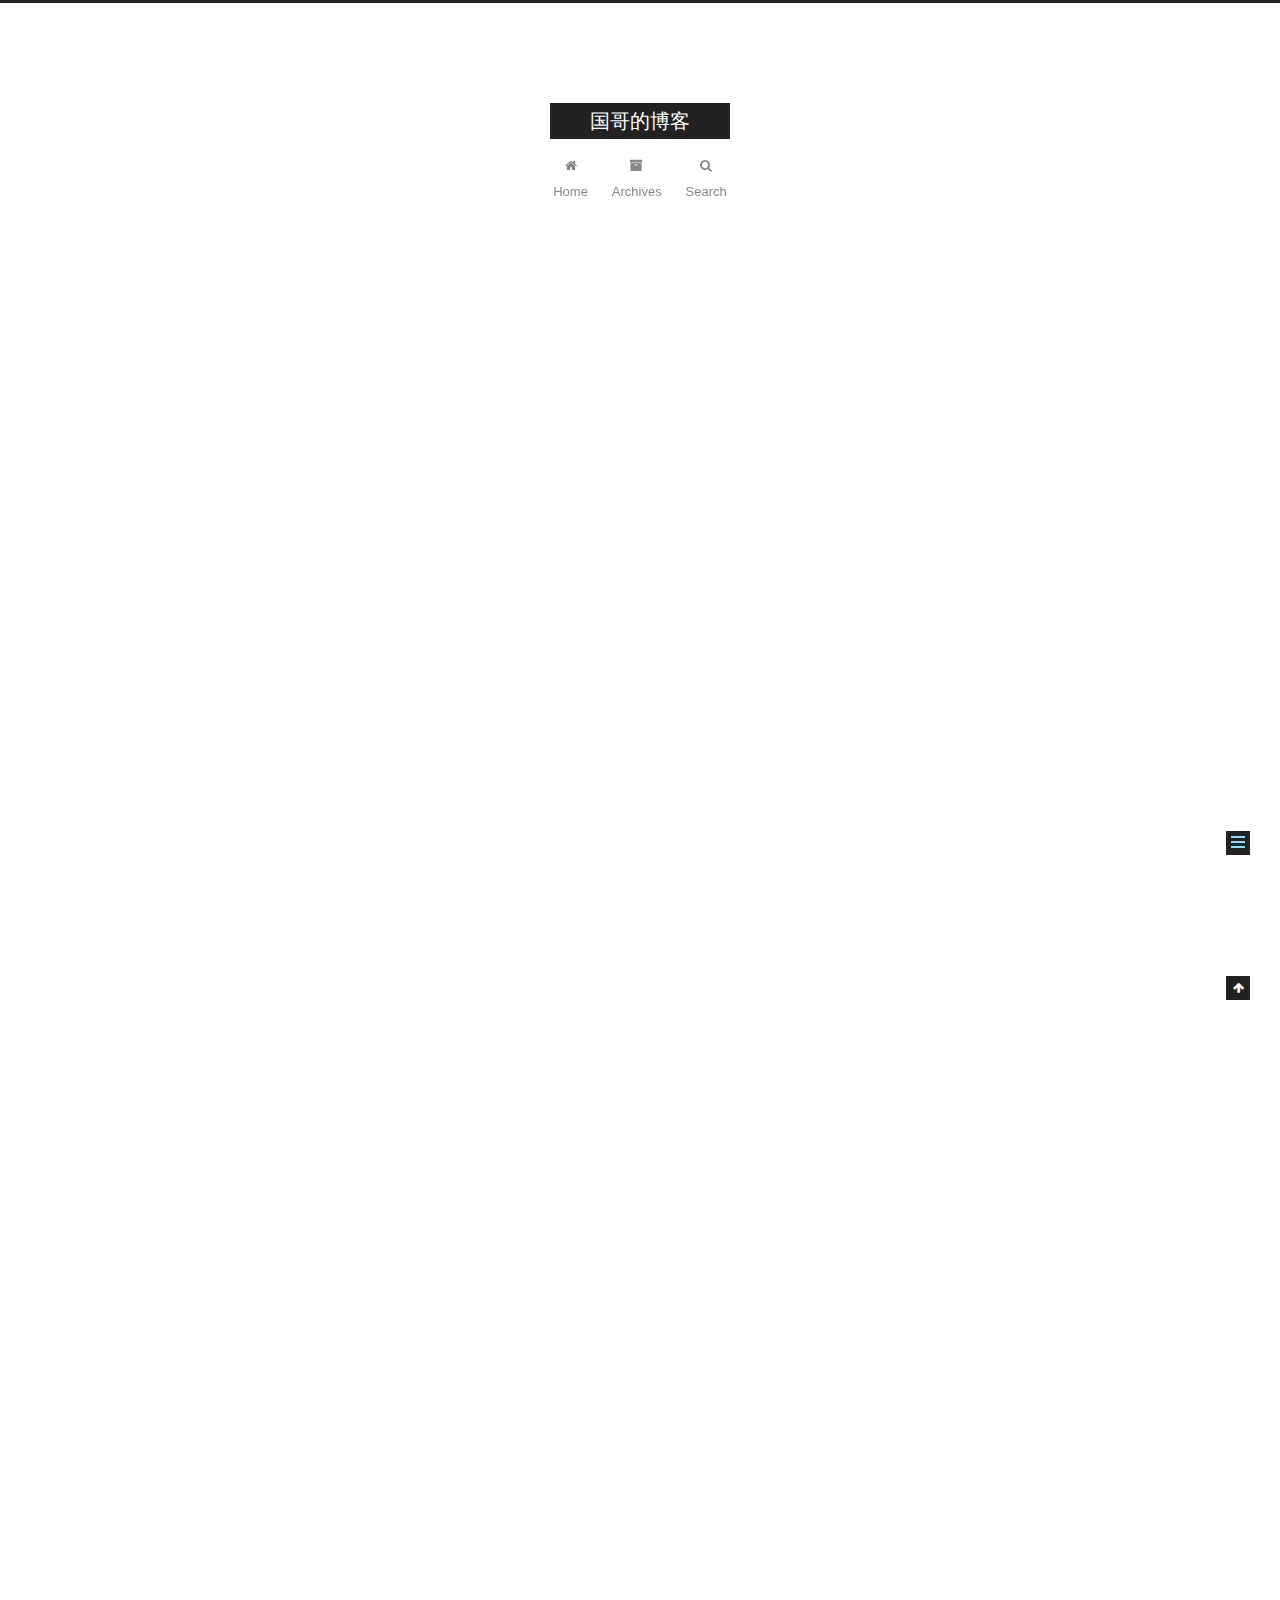
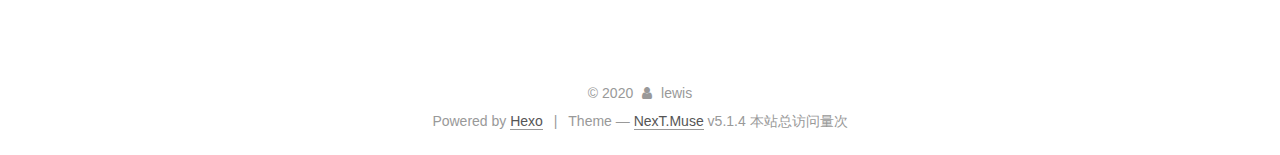
<file: 2019/08/27/音频解码流程分析/index.html>
<!DOCTYPE html>



  


<html class="theme-next muse use-motion" lang>
<head><meta name="generator" content="Hexo 3.9.0">
  <meta charset="UTF-8">
<meta http-equiv="X-UA-Compatible" content="IE=edge">
<meta name="viewport" content="width=device-width, initial-scale=1, maximum-scale=1">
<meta name="theme-color" content="#222">









<meta http-equiv="Cache-Control" content="no-transform">
<meta http-equiv="Cache-Control" content="no-siteapp">
















  
  
  <link href="/lib/fancybox/source/jquery.fancybox.css?v=2.1.5" rel="stylesheet" type="text/css">







<link href="/lib/font-awesome/css/font-awesome.min.css?v=4.6.2" rel="stylesheet" type="text/css">

<link href="/css/main.css?v=5.1.4" rel="stylesheet" type="text/css">


  <link rel="apple-touch-icon" sizes="180x180" href="/images/apple-touch-icon-next.png?v=5.1.4">


  <link rel="icon" type="image/png" sizes="32x32" href="/images/favicon-32x32-next.png?v=5.1.4">


  <link rel="icon" type="image/png" sizes="16x16" href="/images/favicon-16x16-next.png?v=5.1.4">


  <link rel="mask-icon" href="/images/logo.svg?v=5.1.4" color="#222">





  <meta name="keywords" content="Hexo, NexT">










<meta name="description" content="音频解码流程分析 OpenSLES初始化 -&amp;gt; 初始化音频引擎 -&amp;gt; 子线程解码原始数据到SafeQueue&amp;lt;AVPacket *&amp;gt;队列中 -&amp;gt; 解码器返回解码到输出数据到SafeQueue&amp;lt;AVFrame *&amp;gt; frame_queue 队列 -&amp;gt; 转换音频 -&amp;gt; 引擎播放  音频的解码流程与视频很相似。都是操作原始数据先到packet线程，再">
<meta property="og:type" content="article">
<meta property="og:title" content="音频解码流程分析">
<meta property="og:url" content="http://yoursite.com/2019/08/27/音频解码流程分析/index.html">
<meta property="og:site_name" content="国哥的博客">
<meta property="og:description" content="音频解码流程分析 OpenSLES初始化 -&amp;gt; 初始化音频引擎 -&amp;gt; 子线程解码原始数据到SafeQueue&amp;lt;AVPacket *&amp;gt;队列中 -&amp;gt; 解码器返回解码到输出数据到SafeQueue&amp;lt;AVFrame *&amp;gt; frame_queue 队列 -&amp;gt; 转换音频 -&amp;gt; 引擎播放  音频的解码流程与视频很相似。都是操作原始数据先到packet线程，再">
<meta property="og:locale" content="default">
<meta property="og:updated_time" content="2019-08-27T09:22:46.373Z">
<meta name="twitter:card" content="summary">
<meta name="twitter:title" content="音频解码流程分析">
<meta name="twitter:description" content="音频解码流程分析 OpenSLES初始化 -&amp;gt; 初始化音频引擎 -&amp;gt; 子线程解码原始数据到SafeQueue&amp;lt;AVPacket *&amp;gt;队列中 -&amp;gt; 解码器返回解码到输出数据到SafeQueue&amp;lt;AVFrame *&amp;gt; frame_queue 队列 -&amp;gt; 转换音频 -&amp;gt; 引擎播放  音频的解码流程与视频很相似。都是操作原始数据先到packet线程，再">



<script type="text/javascript" id="hexo.configurations">
  var NexT = window.NexT || {};
  var CONFIG = {
    root: '/',
    scheme: 'Muse',
    version: '5.1.4',
    sidebar: {"position":"left","display":"post","offset":12,"b2t":false,"scrollpercent":false,"onmobile":false},
    fancybox: true,
    tabs: true,
    motion: {"enable":true,"async":false,"transition":{"post_block":"fadeIn","post_header":"slideDownIn","post_body":"slideDownIn","coll_header":"slideLeftIn","sidebar":"slideUpIn"}},
    duoshuo: {
      userId: '0',
      author: 'Author'
    },
    algolia: {
      applicationID: '',
      apiKey: '',
      indexName: '',
      hits: {"per_page":10},
      labels: {"input_placeholder":"Search for Posts","hits_empty":"We didn't find any results for the search: ${query}","hits_stats":"${hits} results found in ${time} ms"}
    }
  };
</script>



  <link rel="canonical" href="http://yoursite.com/2019/08/27/音频解码流程分析/">





  <title>音频解码流程分析 | 国哥的博客</title>
  








</head>

<body itemscope itemtype="http://schema.org/WebPage" lang="default">

  
  
    
  

  <div class="container sidebar-position-left page-post-detail">
    <div class="headband"></div>

    <header id="header" class="header" itemscope itemtype="http://schema.org/WPHeader">
      <div class="header-inner"><div class="site-brand-wrapper">
  <div class="site-meta ">
    

    <div class="custom-logo-site-title">
      <a href="/" class="brand" rel="start">
        <span class="logo-line-before"><i></i></span>
        <span class="site-title">国哥的博客</span>
        <span class="logo-line-after"><i></i></span>
      </a>
    </div>
      
        <p class="site-subtitle"></p>
      
  </div>

  <div class="site-nav-toggle">
    <button>
      <span class="btn-bar"></span>
      <span class="btn-bar"></span>
      <span class="btn-bar"></span>
    </button>
  </div>
</div>

<nav class="site-nav">
  

  
    <ul id="menu" class="menu">
      
        
        <li class="menu-item menu-item-home">
          <a href="/" rel="section">
            
              <i class="menu-item-icon fa fa-fw fa-home"></i> <br>
            
            Home
          </a>
        </li>
      
        
        <li class="menu-item menu-item-archives">
          <a href="/archives/" rel="section">
            
              <i class="menu-item-icon fa fa-fw fa-archive"></i> <br>
            
            Archives
          </a>
        </li>
      

      
        <li class="menu-item menu-item-search">
          
            <a href="javascript:;" class="popup-trigger">
          
            
              <i class="menu-item-icon fa fa-search fa-fw"></i> <br>
            
            Search
          </a>
        </li>
      
    </ul>
  

  
    <div class="site-search">
      
  <div class="popup search-popup local-search-popup">
  <div class="local-search-header clearfix">
    <span class="search-icon">
      <i class="fa fa-search"></i>
    </span>
    <span class="popup-btn-close">
      <i class="fa fa-times-circle"></i>
    </span>
    <div class="local-search-input-wrapper">
      <input autocomplete="off" placeholder="Searching..." spellcheck="false" type="text" id="local-search-input">
    </div>
  </div>
  <div id="local-search-result"></div>
</div>



    </div>
  
</nav>



 </div>
    </header>

    <main id="main" class="main">
      <div class="main-inner">
        <div class="content-wrap">
          <div id="content" class="content">
            

  <div id="posts" class="posts-expand">
    

  

  
  
  

  <article class="post post-type-normal" itemscope itemtype="http://schema.org/Article">
  
  
  
  <div class="post-block">
    <link itemprop="mainEntityOfPage" href="http://yoursite.com/2019/08/27/音频解码流程分析/">

    <span hidden itemprop="author" itemscope itemtype="http://schema.org/Person">
      <meta itemprop="name" content="lewis">
      <meta itemprop="description" content>
      <meta itemprop="image" content="/images/avatar.gif">
    </span>

    <span hidden itemprop="publisher" itemscope itemtype="http://schema.org/Organization">
      <meta itemprop="name" content="国哥的博客">
    </span>

    
      <header class="post-header">

        
        
          <h1 class="post-title" itemprop="name headline">音频解码流程分析</h1>
        

        <div class="post-meta">
          <span class="post-time">
            
              <span class="post-meta-item-icon">
                <i class="fa fa-calendar-o"></i>
              </span>
              
                <span class="post-meta-item-text">Posted on</span>
              
              <time title="Post created" itemprop="dateCreated datePublished" datetime="2019-08-27T17:20:38+08:00">
                2019-08-27
              </time>
            

            

            
          </span>

          

          
            
          

          
          

          

          

          

        </div>
      </header>
    

    
    
    
    <div class="post-body" itemprop="articleBody">

      
      

      
        <h4 id="音频解码流程分析"><a href="#音频解码流程分析" class="headerlink" title="音频解码流程分析"></a>音频解码流程分析</h4><ul>
<li><p>OpenSLES初始化 -&gt; 初始化音频引擎 -&gt; 子线程解码原始数据到SafeQueue&lt;AVPacket *&gt;队列中 -&gt; 解码器返回解码到输出数据到SafeQueue&lt;AVFrame *&gt; frame_queue 队列 -&gt; 转换音频 -&gt; 引擎播放</p>
</li>
<li><p>音频的解码流程与视频很相似。都是操作原始数据先到packet线程，再被压到frame队列。不同的是，audio解码后用到的是opensles来播放，因此开启来一个线程来处理初始化工作。</p>
</li>
<li><p>opensles的学习可以参考google-sample/sdk的例子:<a href="https://github.com/googlesamples/android-ndk/tree/master/native-audio" target="_blank" rel="noopener">https://github.com/googlesamples/android-ndk/tree/master/native-audio</a></p>
</li>
<li><p>先来看下opensles初始化的方法:</p>
<ul>
<li>配置播放pcm格式的数据</li>
<li>设置缓存队列，把解压的数据回调到播放器中播放</li>
<li>貌似没有什么好讲的，可以查看项目代码注释或者查看google官方例子</li>
</ul>
</li>
<li><p>decode解码</p>
<ul>
<li>SafeQueue&lt;AVPacket *&gt; pkt_queue取数据，通过avcodec_send_packet方法解码，此方法再视频解码解释过了。</li>
<li>avcodec_receive_frame()获得解码数据，并根据当前frame_queue队列的情况判断是否压入队列。</li>
</ul>
</li>
<li><p>getPcm取frame队列中的数据转换音频，通过转换回调给播放器</p>
</li>
</ul>
<figure class="highlight java"><table><tr><td class="gutter"><pre><span class="line">1</span><br><span class="line">2</span><br><span class="line">3</span><br><span class="line">4</span><br><span class="line">5</span><br><span class="line">6</span><br><span class="line">7</span><br><span class="line">8</span><br><span class="line">9</span><br><span class="line">10</span><br><span class="line">11</span><br><span class="line">12</span><br><span class="line">13</span><br><span class="line">14</span><br><span class="line">15</span><br><span class="line">16</span><br><span class="line">17</span><br><span class="line">18</span><br><span class="line">19</span><br><span class="line">20</span><br></pre></td><td class="code"><pre><span class="line"><span class="comment">/** Convert audio.</span></span><br><span class="line"><span class="comment"> *</span></span><br><span class="line"><span class="comment"> * in and in_count can be set to 0 to flush the last few samples out at the</span></span><br><span class="line"><span class="comment"> * end.</span></span><br><span class="line"><span class="comment"> *</span></span><br><span class="line"><span class="comment"> * If more input is provided than output space, then the input will be buffered.</span></span><br><span class="line"><span class="comment"> * You can avoid this buffering by using swr_get_out_samples() to retrieve an</span></span><br><span class="line"><span class="comment"> * upper bound on the required number of output samples for the given number of</span></span><br><span class="line"><span class="comment"> * input samples. Conversion will run directly without copying whenever possible.</span></span><br><span class="line"><span class="comment"> *</span></span><br><span class="line"><span class="comment"> * <span class="doctag">@param</span> s         allocated Swr context, with parameters set</span></span><br><span class="line"><span class="comment"> * <span class="doctag">@param</span> out       output buffers, only the first one need be set in case of packed audio</span></span><br><span class="line"><span class="comment"> * <span class="doctag">@param</span> out_count amount of space available for output in samples per channel</span></span><br><span class="line"><span class="comment"> * <span class="doctag">@param</span> in        input buffers, only the first one need to be set in case of packed audio</span></span><br><span class="line"><span class="comment"> * <span class="doctag">@param</span> in_count  number of input samples available in one channel</span></span><br><span class="line"><span class="comment"> *</span></span><br><span class="line"><span class="comment"> * <span class="doctag">@return</span> number of samples output per channel, negative value on error</span></span><br><span class="line"><span class="comment"> */</span></span><br><span class="line"><span class="function"><span class="keyword">int</span> <span class="title">swr_convert</span><span class="params">(struct SwrContext *s, uint8_t **out, <span class="keyword">int</span> out_count,</span></span></span><br><span class="line"><span class="function"><span class="params">                                <span class="keyword">const</span> uint8_t **in , <span class="keyword">int</span> in_count)</span></span>;</span><br></pre></td></tr></table></figure>

<blockquote>
<p>项目链接地址： <a href="https://github.com/lgq895767507/QuickPlay" target="_blank" rel="noopener">https://github.com/lgq895767507/QuickPlay</a></p>
</blockquote>

      
    </div>
    
    
    

    

    

    

    <footer class="post-footer">
      

      
      
      

      
        <div class="post-nav">
          <div class="post-nav-next post-nav-item">
            
              <a href="/2019/08/27/视频解码与同步音频/" rel="next" title="解压视频及同步音频流程分析">
                <i class="fa fa-chevron-left"></i> 解压视频及同步音频流程分析
              </a>
            
          </div>

          <span class="post-nav-divider"></span>

          <div class="post-nav-prev post-nav-item">
            
              <a href="/2019/12/03/battery-historian环境搭建与简单分析/" rel="prev" title="battery-historian环境搭建与简单分析">
                battery-historian环境搭建与简单分析 <i class="fa fa-chevron-right"></i>
              </a>
            
          </div>
        </div>
      

      
      
    </footer>
  </div>
  
  
  
  </article>



    <div class="post-spread">
      
    </div>
  </div>


          </div>
          


          

  



        </div>
        
          
  
  <div class="sidebar-toggle">
    <div class="sidebar-toggle-line-wrap">
      <span class="sidebar-toggle-line sidebar-toggle-line-first"></span>
      <span class="sidebar-toggle-line sidebar-toggle-line-middle"></span>
      <span class="sidebar-toggle-line sidebar-toggle-line-last"></span>
    </div>
  </div>

  <aside id="sidebar" class="sidebar">
    
    <div class="sidebar-inner">

      

      
        <ul class="sidebar-nav motion-element">
          <li class="sidebar-nav-toc sidebar-nav-active" data-target="post-toc-wrap">
            Table of Contents
          </li>
          <li class="sidebar-nav-overview" data-target="site-overview-wrap">
            Overview
          </li>
        </ul>
      

      <section class="site-overview-wrap sidebar-panel">
        <div class="site-overview">
          <div class="site-author motion-element" itemprop="author" itemscope itemtype="http://schema.org/Person">
            
              <p class="site-author-name" itemprop="name">lewis</p>
              <p class="site-description motion-element" itemprop="description"></p>
          </div>

          <nav class="site-state motion-element">

            
              <div class="site-state-item site-state-posts">
              
                <a href="/archives/">
              
                  <span class="site-state-item-count">9</span>
                  <span class="site-state-item-name">posts</span>
                </a>
              </div>
            

            

            

          </nav>

          

          

          
          

          
          

          

        </div>
      </section>

      
      <!--noindex-->
        <section class="post-toc-wrap motion-element sidebar-panel sidebar-panel-active">
          <div class="post-toc">

            
              
            

            
              <div class="post-toc-content"><ol class="nav"><li class="nav-item nav-level-4"><a class="nav-link" href="#音频解码流程分析"><span class="nav-number">1.</span> <span class="nav-text">音频解码流程分析</span></a></li></ol></div>
            

          </div>
        </section>
      <!--/noindex-->
      

      

    </div>
  </aside>


        
      </div>
    </main>

    <footer id="footer" class="footer">
      <div class="footer-inner">
        <div class="copyright">&copy; <span itemprop="copyrightYear">2020</span>
  <span class="with-love">
    <i class="fa fa-user"></i>
  </span>
  <span class="author" itemprop="copyrightHolder">lewis</span>

  
</div>


  <div class="powered-by">Powered by <a class="theme-link" target="_blank" href="https://hexo.io">Hexo</a></div>



  <span class="post-meta-divider">|</span>



  <div class="theme-info">Theme &mdash; <a class="theme-link" target="_blank" href="https://github.com/iissnan/hexo-theme-next">NexT.Muse</a> v5.1.4</div>




<script async src="//dn-lbstatics.qbox.me/busuanzi/2.3/busuanzi.pure.mini.js"></script>
   <span id="busuanzi_container_site_pv">本站总访问量<spanid="busuanzi_value_site_pv"></spanid="busuanzi_value_site_pv"></span>次

        







        
      </div>
    </footer>

    
      <div class="back-to-top">
        <i class="fa fa-arrow-up"></i>
        
      </div>
    

    

  </div>

  

<script type="text/javascript">
  if (Object.prototype.toString.call(window.Promise) !== '[object Function]') {
    window.Promise = null;
  }
</script>









  












  
  
    <script type="text/javascript" src="/lib/jquery/index.js?v=2.1.3"></script>
  

  
  
    <script type="text/javascript" src="/lib/fastclick/lib/fastclick.min.js?v=1.0.6"></script>
  

  
  
    <script type="text/javascript" src="/lib/jquery_lazyload/jquery.lazyload.js?v=1.9.7"></script>
  

  
  
    <script type="text/javascript" src="/lib/velocity/velocity.min.js?v=1.2.1"></script>
  

  
  
    <script type="text/javascript" src="/lib/velocity/velocity.ui.min.js?v=1.2.1"></script>
  

  
  
    <script type="text/javascript" src="/lib/fancybox/source/jquery.fancybox.pack.js?v=2.1.5"></script>
  


  


  <script type="text/javascript" src="/js/src/utils.js?v=5.1.4"></script>

  <script type="text/javascript" src="/js/src/motion.js?v=5.1.4"></script>



  
  

  
  <script type="text/javascript" src="/js/src/scrollspy.js?v=5.1.4"></script>
<script type="text/javascript" src="/js/src/post-details.js?v=5.1.4"></script>



  


  <script type="text/javascript" src="/js/src/bootstrap.js?v=5.1.4"></script>



  


  




	





  





  












  

  <script type="text/javascript">
    // Popup Window;
    var isfetched = false;
    var isXml = true;
    // Search DB path;
    var search_path = "search.xml";
    if (search_path.length === 0) {
      search_path = "search.xml";
    } else if (/json$/i.test(search_path)) {
      isXml = false;
    }
    var path = "/" + search_path;
    // monitor main search box;

    var onPopupClose = function (e) {
      $('.popup').hide();
      $('#local-search-input').val('');
      $('.search-result-list').remove();
      $('#no-result').remove();
      $(".local-search-pop-overlay").remove();
      $('body').css('overflow', '');
    }

    function proceedsearch() {
      $("body")
        .append('<div class="search-popup-overlay local-search-pop-overlay"></div>')
        .css('overflow', 'hidden');
      $('.search-popup-overlay').click(onPopupClose);
      $('.popup').toggle();
      var $localSearchInput = $('#local-search-input');
      $localSearchInput.attr("autocapitalize", "none");
      $localSearchInput.attr("autocorrect", "off");
      $localSearchInput.focus();
    }

    // search function;
    var searchFunc = function(path, search_id, content_id) {
      'use strict';

      // start loading animation
      $("body")
        .append('<div class="search-popup-overlay local-search-pop-overlay">' +
          '<div id="search-loading-icon">' +
          '<i class="fa fa-spinner fa-pulse fa-5x fa-fw"></i>' +
          '</div>' +
          '</div>')
        .css('overflow', 'hidden');
      $("#search-loading-icon").css('margin', '20% auto 0 auto').css('text-align', 'center');

      $.ajax({
        url: path,
        dataType: isXml ? "xml" : "json",
        async: true,
        success: function(res) {
          // get the contents from search data
          isfetched = true;
          $('.popup').detach().appendTo('.header-inner');
          var datas = isXml ? $("entry", res).map(function() {
            return {
              title: $("title", this).text(),
              content: $("content",this).text(),
              url: $("url" , this).text()
            };
          }).get() : res;
          var input = document.getElementById(search_id);
          var resultContent = document.getElementById(content_id);
          var inputEventFunction = function() {
            var searchText = input.value.trim().toLowerCase();
            var keywords = searchText.split(/[\s\-]+/);
            if (keywords.length > 1) {
              keywords.push(searchText);
            }
            var resultItems = [];
            if (searchText.length > 0) {
              // perform local searching
              datas.forEach(function(data) {
                var isMatch = false;
                var hitCount = 0;
                var searchTextCount = 0;
                var title = data.title.trim();
                var titleInLowerCase = title.toLowerCase();
                var content = data.content.trim().replace(/<[^>]+>/g,"");
                var contentInLowerCase = content.toLowerCase();
                var articleUrl = decodeURIComponent(data.url);
                var indexOfTitle = [];
                var indexOfContent = [];
                // only match articles with not empty titles
                if(title != '') {
                  keywords.forEach(function(keyword) {
                    function getIndexByWord(word, text, caseSensitive) {
                      var wordLen = word.length;
                      if (wordLen === 0) {
                        return [];
                      }
                      var startPosition = 0, position = [], index = [];
                      if (!caseSensitive) {
                        text = text.toLowerCase();
                        word = word.toLowerCase();
                      }
                      while ((position = text.indexOf(word, startPosition)) > -1) {
                        index.push({position: position, word: word});
                        startPosition = position + wordLen;
                      }
                      return index;
                    }

                    indexOfTitle = indexOfTitle.concat(getIndexByWord(keyword, titleInLowerCase, false));
                    indexOfContent = indexOfContent.concat(getIndexByWord(keyword, contentInLowerCase, false));
                  });
                  if (indexOfTitle.length > 0 || indexOfContent.length > 0) {
                    isMatch = true;
                    hitCount = indexOfTitle.length + indexOfContent.length;
                  }
                }

                // show search results

                if (isMatch) {
                  // sort index by position of keyword

                  [indexOfTitle, indexOfContent].forEach(function (index) {
                    index.sort(function (itemLeft, itemRight) {
                      if (itemRight.position !== itemLeft.position) {
                        return itemRight.position - itemLeft.position;
                      } else {
                        return itemLeft.word.length - itemRight.word.length;
                      }
                    });
                  });

                  // merge hits into slices

                  function mergeIntoSlice(text, start, end, index) {
                    var item = index[index.length - 1];
                    var position = item.position;
                    var word = item.word;
                    var hits = [];
                    var searchTextCountInSlice = 0;
                    while (position + word.length <= end && index.length != 0) {
                      if (word === searchText) {
                        searchTextCountInSlice++;
                      }
                      hits.push({position: position, length: word.length});
                      var wordEnd = position + word.length;

                      // move to next position of hit

                      index.pop();
                      while (index.length != 0) {
                        item = index[index.length - 1];
                        position = item.position;
                        word = item.word;
                        if (wordEnd > position) {
                          index.pop();
                        } else {
                          break;
                        }
                      }
                    }
                    searchTextCount += searchTextCountInSlice;
                    return {
                      hits: hits,
                      start: start,
                      end: end,
                      searchTextCount: searchTextCountInSlice
                    };
                  }

                  var slicesOfTitle = [];
                  if (indexOfTitle.length != 0) {
                    slicesOfTitle.push(mergeIntoSlice(title, 0, title.length, indexOfTitle));
                  }

                  var slicesOfContent = [];
                  while (indexOfContent.length != 0) {
                    var item = indexOfContent[indexOfContent.length - 1];
                    var position = item.position;
                    var word = item.word;
                    // cut out 100 characters
                    var start = position - 20;
                    var end = position + 80;
                    if(start < 0){
                      start = 0;
                    }
                    if (end < position + word.length) {
                      end = position + word.length;
                    }
                    if(end > content.length){
                      end = content.length;
                    }
                    slicesOfContent.push(mergeIntoSlice(content, start, end, indexOfContent));
                  }

                  // sort slices in content by search text's count and hits' count

                  slicesOfContent.sort(function (sliceLeft, sliceRight) {
                    if (sliceLeft.searchTextCount !== sliceRight.searchTextCount) {
                      return sliceRight.searchTextCount - sliceLeft.searchTextCount;
                    } else if (sliceLeft.hits.length !== sliceRight.hits.length) {
                      return sliceRight.hits.length - sliceLeft.hits.length;
                    } else {
                      return sliceLeft.start - sliceRight.start;
                    }
                  });

                  // select top N slices in content

                  var upperBound = parseInt('1');
                  if (upperBound >= 0) {
                    slicesOfContent = slicesOfContent.slice(0, upperBound);
                  }

                  // highlight title and content

                  function highlightKeyword(text, slice) {
                    var result = '';
                    var prevEnd = slice.start;
                    slice.hits.forEach(function (hit) {
                      result += text.substring(prevEnd, hit.position);
                      var end = hit.position + hit.length;
                      result += '<b class="search-keyword">' + text.substring(hit.position, end) + '</b>';
                      prevEnd = end;
                    });
                    result += text.substring(prevEnd, slice.end);
                    return result;
                  }

                  var resultItem = '';

                  if (slicesOfTitle.length != 0) {
                    resultItem += "<li><a href='" + articleUrl + "' class='search-result-title'>" + highlightKeyword(title, slicesOfTitle[0]) + "</a>";
                  } else {
                    resultItem += "<li><a href='" + articleUrl + "' class='search-result-title'>" + title + "</a>";
                  }

                  slicesOfContent.forEach(function (slice) {
                    resultItem += "<a href='" + articleUrl + "'>" +
                      "<p class=\"search-result\">" + highlightKeyword(content, slice) +
                      "...</p>" + "</a>";
                  });

                  resultItem += "</li>";
                  resultItems.push({
                    item: resultItem,
                    searchTextCount: searchTextCount,
                    hitCount: hitCount,
                    id: resultItems.length
                  });
                }
              })
            };
            if (keywords.length === 1 && keywords[0] === "") {
              resultContent.innerHTML = '<div id="no-result"><i class="fa fa-search fa-5x" /></div>'
            } else if (resultItems.length === 0) {
              resultContent.innerHTML = '<div id="no-result"><i class="fa fa-frown-o fa-5x" /></div>'
            } else {
              resultItems.sort(function (resultLeft, resultRight) {
                if (resultLeft.searchTextCount !== resultRight.searchTextCount) {
                  return resultRight.searchTextCount - resultLeft.searchTextCount;
                } else if (resultLeft.hitCount !== resultRight.hitCount) {
                  return resultRight.hitCount - resultLeft.hitCount;
                } else {
                  return resultRight.id - resultLeft.id;
                }
              });
              var searchResultList = '<ul class=\"search-result-list\">';
              resultItems.forEach(function (result) {
                searchResultList += result.item;
              })
              searchResultList += "</ul>";
              resultContent.innerHTML = searchResultList;
            }
          }

          if ('auto' === 'auto') {
            input.addEventListener('input', inputEventFunction);
          } else {
            $('.search-icon').click(inputEventFunction);
            input.addEventListener('keypress', function (event) {
              if (event.keyCode === 13) {
                inputEventFunction();
              }
            });
          }

          // remove loading animation
          $(".local-search-pop-overlay").remove();
          $('body').css('overflow', '');

          proceedsearch();
        }
      });
    }

    // handle and trigger popup window;
    $('.popup-trigger').click(function(e) {
      e.stopPropagation();
      if (isfetched === false) {
        searchFunc(path, 'local-search-input', 'local-search-result');
      } else {
        proceedsearch();
      };
    });

    $('.popup-btn-close').click(onPopupClose);
    $('.popup').click(function(e){
      e.stopPropagation();
    });
    $(document).on('keyup', function (event) {
      var shouldDismissSearchPopup = event.which === 27 &&
        $('.search-popup').is(':visible');
      if (shouldDismissSearchPopup) {
        onPopupClose();
      }
    });
  </script>





  

  

  

  
  

  

  

  

</body>
</html>
</file>
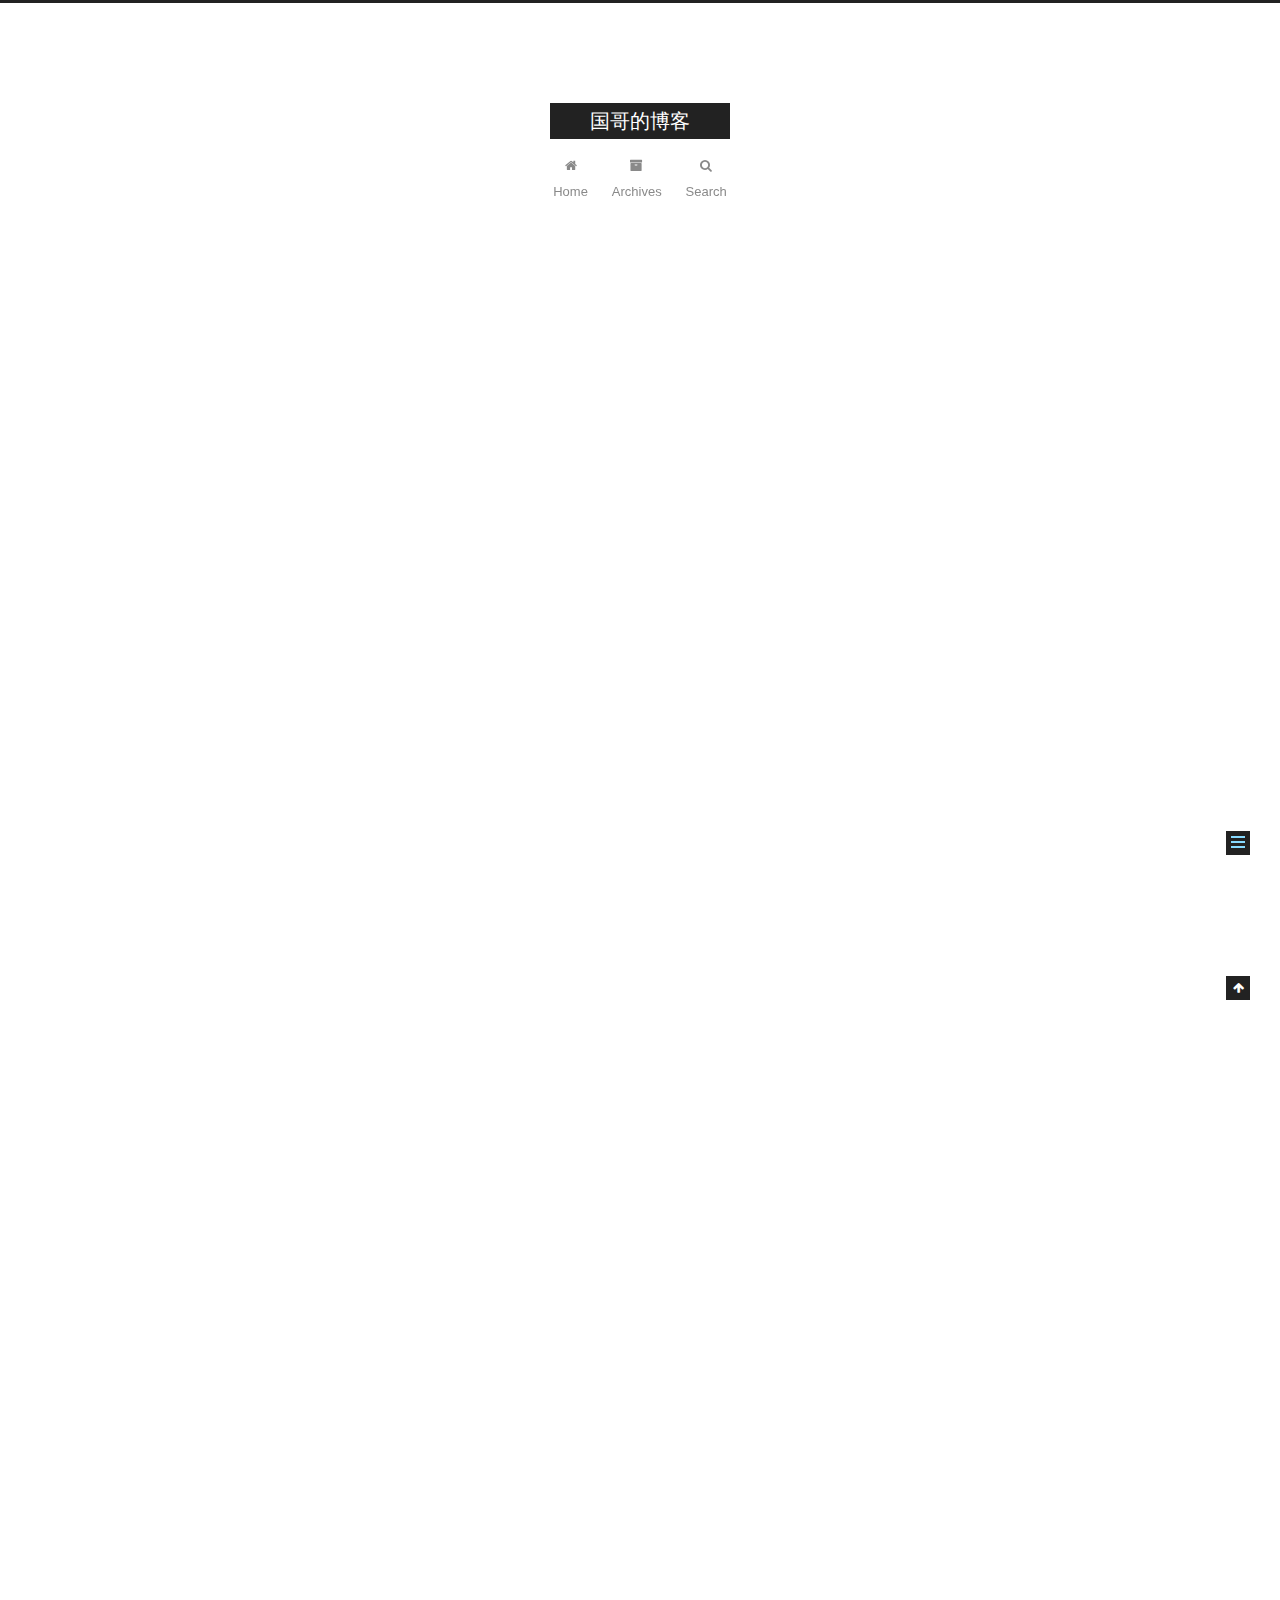
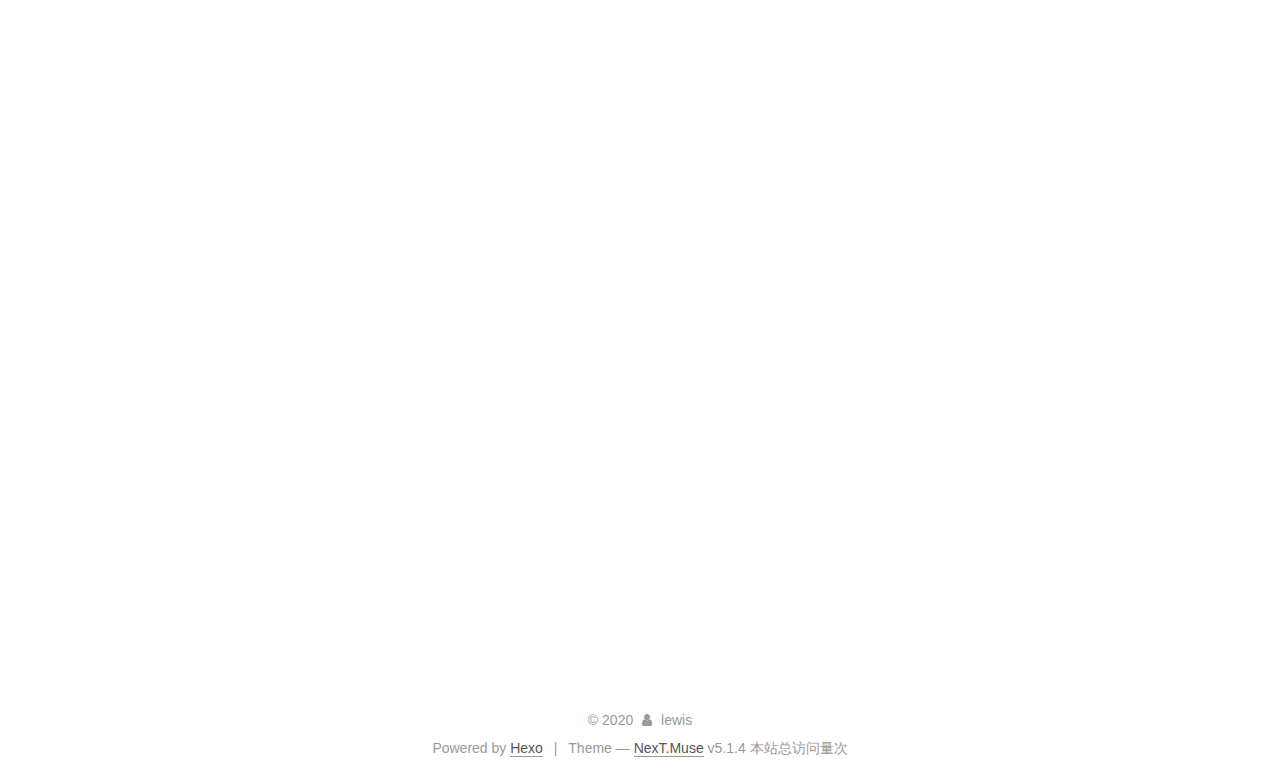
<file: 2019/12/03/battery-historian环境搭建与简单分析/index.html>
<!DOCTYPE html>



  


<html class="theme-next muse use-motion" lang>
<head><meta name="generator" content="Hexo 3.9.0">
  <meta charset="UTF-8">
<meta http-equiv="X-UA-Compatible" content="IE=edge">
<meta name="viewport" content="width=device-width, initial-scale=1, maximum-scale=1">
<meta name="theme-color" content="#222">









<meta http-equiv="Cache-Control" content="no-transform">
<meta http-equiv="Cache-Control" content="no-siteapp">
















  
  
  <link href="/lib/fancybox/source/jquery.fancybox.css?v=2.1.5" rel="stylesheet" type="text/css">







<link href="/lib/font-awesome/css/font-awesome.min.css?v=4.6.2" rel="stylesheet" type="text/css">

<link href="/css/main.css?v=5.1.4" rel="stylesheet" type="text/css">


  <link rel="apple-touch-icon" sizes="180x180" href="/images/apple-touch-icon-next.png?v=5.1.4">


  <link rel="icon" type="image/png" sizes="32x32" href="/images/favicon-32x32-next.png?v=5.1.4">


  <link rel="icon" type="image/png" sizes="16x16" href="/images/favicon-16x16-next.png?v=5.1.4">


  <link rel="mask-icon" href="/images/logo.svg?v=5.1.4" color="#222">





  <meta name="keywords" content="Hexo, NexT">










<meta name="description" content="首先可以参考https://www.jianshu.com/p/c86021fe958d 这篇博客 大概需要安装以下环境:    go,和配置go环境 docker环境 java python(小于版本3)   按照https://github.com/google/battery-historian 的提示一步一步操作   当执行go run setup.go 报错的话，执行下面这段命令  1">
<meta property="og:type" content="article">
<meta property="og:title" content="battery-historian环境搭建与简单分析">
<meta property="og:url" content="http://yoursite.com/2019/12/03/battery-historian环境搭建与简单分析/index.html">
<meta property="og:site_name" content="国哥的博客">
<meta property="og:description" content="首先可以参考https://www.jianshu.com/p/c86021fe958d 这篇博客 大概需要安装以下环境:    go,和配置go环境 docker环境 java python(小于版本3)   按照https://github.com/google/battery-historian 的提示一步一步操作   当执行go run setup.go 报错的话，执行下面这段命令  1">
<meta property="og:locale" content="default">
<meta property="og:updated_time" content="2019-12-03T09:03:37.257Z">
<meta name="twitter:card" content="summary">
<meta name="twitter:title" content="battery-historian环境搭建与简单分析">
<meta name="twitter:description" content="首先可以参考https://www.jianshu.com/p/c86021fe958d 这篇博客 大概需要安装以下环境:    go,和配置go环境 docker环境 java python(小于版本3)   按照https://github.com/google/battery-historian 的提示一步一步操作   当执行go run setup.go 报错的话，执行下面这段命令  1">



<script type="text/javascript" id="hexo.configurations">
  var NexT = window.NexT || {};
  var CONFIG = {
    root: '/',
    scheme: 'Muse',
    version: '5.1.4',
    sidebar: {"position":"left","display":"post","offset":12,"b2t":false,"scrollpercent":false,"onmobile":false},
    fancybox: true,
    tabs: true,
    motion: {"enable":true,"async":false,"transition":{"post_block":"fadeIn","post_header":"slideDownIn","post_body":"slideDownIn","coll_header":"slideLeftIn","sidebar":"slideUpIn"}},
    duoshuo: {
      userId: '0',
      author: 'Author'
    },
    algolia: {
      applicationID: '',
      apiKey: '',
      indexName: '',
      hits: {"per_page":10},
      labels: {"input_placeholder":"Search for Posts","hits_empty":"We didn't find any results for the search: ${query}","hits_stats":"${hits} results found in ${time} ms"}
    }
  };
</script>



  <link rel="canonical" href="http://yoursite.com/2019/12/03/battery-historian环境搭建与简单分析/">





  <title>battery-historian环境搭建与简单分析 | 国哥的博客</title>
  








</head>

<body itemscope itemtype="http://schema.org/WebPage" lang="default">

  
  
    
  

  <div class="container sidebar-position-left page-post-detail">
    <div class="headband"></div>

    <header id="header" class="header" itemscope itemtype="http://schema.org/WPHeader">
      <div class="header-inner"><div class="site-brand-wrapper">
  <div class="site-meta ">
    

    <div class="custom-logo-site-title">
      <a href="/" class="brand" rel="start">
        <span class="logo-line-before"><i></i></span>
        <span class="site-title">国哥的博客</span>
        <span class="logo-line-after"><i></i></span>
      </a>
    </div>
      
        <p class="site-subtitle"></p>
      
  </div>

  <div class="site-nav-toggle">
    <button>
      <span class="btn-bar"></span>
      <span class="btn-bar"></span>
      <span class="btn-bar"></span>
    </button>
  </div>
</div>

<nav class="site-nav">
  

  
    <ul id="menu" class="menu">
      
        
        <li class="menu-item menu-item-home">
          <a href="/" rel="section">
            
              <i class="menu-item-icon fa fa-fw fa-home"></i> <br>
            
            Home
          </a>
        </li>
      
        
        <li class="menu-item menu-item-archives">
          <a href="/archives/" rel="section">
            
              <i class="menu-item-icon fa fa-fw fa-archive"></i> <br>
            
            Archives
          </a>
        </li>
      

      
        <li class="menu-item menu-item-search">
          
            <a href="javascript:;" class="popup-trigger">
          
            
              <i class="menu-item-icon fa fa-search fa-fw"></i> <br>
            
            Search
          </a>
        </li>
      
    </ul>
  

  
    <div class="site-search">
      
  <div class="popup search-popup local-search-popup">
  <div class="local-search-header clearfix">
    <span class="search-icon">
      <i class="fa fa-search"></i>
    </span>
    <span class="popup-btn-close">
      <i class="fa fa-times-circle"></i>
    </span>
    <div class="local-search-input-wrapper">
      <input autocomplete="off" placeholder="Searching..." spellcheck="false" type="text" id="local-search-input">
    </div>
  </div>
  <div id="local-search-result"></div>
</div>



    </div>
  
</nav>



 </div>
    </header>

    <main id="main" class="main">
      <div class="main-inner">
        <div class="content-wrap">
          <div id="content" class="content">
            

  <div id="posts" class="posts-expand">
    

  

  
  
  

  <article class="post post-type-normal" itemscope itemtype="http://schema.org/Article">
  
  
  
  <div class="post-block">
    <link itemprop="mainEntityOfPage" href="http://yoursite.com/2019/12/03/battery-historian环境搭建与简单分析/">

    <span hidden itemprop="author" itemscope itemtype="http://schema.org/Person">
      <meta itemprop="name" content="lewis">
      <meta itemprop="description" content>
      <meta itemprop="image" content="/images/avatar.gif">
    </span>

    <span hidden itemprop="publisher" itemscope itemtype="http://schema.org/Organization">
      <meta itemprop="name" content="国哥的博客">
    </span>

    
      <header class="post-header">

        
        
          <h1 class="post-title" itemprop="name headline">battery-historian环境搭建与简单分析</h1>
        

        <div class="post-meta">
          <span class="post-time">
            
              <span class="post-meta-item-icon">
                <i class="fa fa-calendar-o"></i>
              </span>
              
                <span class="post-meta-item-text">Posted on</span>
              
              <time title="Post created" itemprop="dateCreated datePublished" datetime="2019-12-03T16:36:01+08:00">
                2019-12-03
              </time>
            

            

            
          </span>

          

          
            
          

          
          

          

          

          

        </div>
      </header>
    

    
    
    
    <div class="post-body" itemprop="articleBody">

      
      

      
        <ol>
<li><p>首先可以参考<a href="https://www.jianshu.com/p/c86021fe958d" target="_blank" rel="noopener">https://www.jianshu.com/p/c86021fe958d</a> 这篇博客</p>
<p>大概需要安装以下环境:</p>
</li>
</ol>
<ul>
<li>go,和配置go环境</li>
<li>docker环境</li>
<li>java</li>
<li>python(小于版本3)</li>
</ul>
<ol start="2">
<li>按照<a href="https://github.com/google/battery-historian" target="_blank" rel="noopener">https://github.com/google/battery-historian</a> 的提示一步一步操作</li>
</ol>
<ul>
<li>当执行go run setup.go 报错的话，执行下面这段命令</li>
</ul>
<figure class="highlight java"><table><tr><td class="gutter"><pre><span class="line">1</span><br><span class="line">2</span><br><span class="line">3</span><br><span class="line">4</span><br><span class="line">5</span><br></pre></td><td class="code"><pre><span class="line"></span><br><span class="line">cd third_party/closure-library/</span><br><span class="line">git reset --hard v20170409</span><br><span class="line">cd -</span><br><span class="line">go run setup.go</span><br></pre></td></tr></table></figure>

<ol start="3">
<li>最后运行以下命令来运行打开本地的服务</li>
</ol>
<figure class="highlight java"><table><tr><td class="gutter"><pre><span class="line">1</span><br><span class="line">2</span><br><span class="line">3</span><br><span class="line">4</span><br><span class="line">5</span><br><span class="line">6</span><br></pre></td><td class="code"><pre><span class="line"></span><br><span class="line"># lewis @ Mac-mini-2 in ~ [15:58:25] C:125</span><br><span class="line">$ docker run -p <span class="number">9000</span>:<span class="number">9999</span> registry.cn-hangzhou.aliyuncs.com/xyz10/android-battery-historian:stable-<span class="number">3.0</span></span><br><span class="line"><span class="number">2019</span>/<span class="number">11</span>/<span class="number">29</span> <span class="number">08</span>:<span class="number">00</span>:<span class="number">23</span> Listening on port:  <span class="number">9999</span></span><br><span class="line"><span class="number">2019</span>/<span class="number">11</span>/<span class="number">29</span> <span class="number">08</span>:<span class="number">00</span>:<span class="number">48</span> Trace starting analysisServer processing <span class="keyword">for</span>: GET</span><br><span class="line"><span class="number">2019</span>/<span class="number">11</span>/<span class="number">29</span> <span class="number">08</span>:<span class="number">00</span>:<span class="number">48</span> Trace finished analysisServer processing <span class="keyword">for</span>: GET</span><br></pre></td></tr></table></figure>

<ul>
<li>网页浏览 <a href="http://localhost:9000/" target="_blank" rel="noopener">http://localhost:9000/</a> 打开，有上传文件的按钮，却找不到提交的按钮。</li>
<li>解决方法： 审查元素，修改xml代码把下面这行 style=”display:none改为 style=”display:show。submit按钮就会出现了。</li>
</ul>
<figure class="highlight java"><table><tr><td class="gutter"><pre><span class="line">1</span><br><span class="line">2</span><br></pre></td><td class="code"><pre><span class="line"></span><br><span class="line">&lt;input id=<span class="string">"upload-submit"</span> type=<span class="string">"submit"</span> name=<span class="string">"submit"</span> value=<span class="string">"Submit"</span> <span class="class"><span class="keyword">class</span></span>=<span class="string">"btn btn-primary btn-submit"</span> style=<span class="string">"display:none"</span>&gt;</span><br></pre></td></tr></table></figure>

<ol start="4">
<li>但是这种上传zip或者txt无法分析表格，只有数据。一直google都无法解决。</li>
</ol>
<ul>
<li>按照github的操作仔细检查一遍，发现下面这步无法通过，分析一下</li>
</ul>
<figure class="highlight java"><table><tr><td class="gutter"><pre><span class="line">1</span><br><span class="line">2</span><br><span class="line">3</span><br><span class="line">4</span><br><span class="line">5</span><br><span class="line">6</span><br></pre></td><td class="code"><pre><span class="line"></span><br><span class="line"># lewis @ Mac-mini-2 in ~/go/src/github.com/google/battery-historian on git:master x [10:31:37] </span><br><span class="line">$ docker run -p <span class="number">9998</span>:<span class="number">9998</span> gcr.io/android-battery-historian/stable:<span class="number">3.0</span> --port <span class="number">9998</span></span><br><span class="line">Unable to find image <span class="string">'gcr.io/android-battery-historian/stable:3.0'</span> locally</span><br><span class="line">docker: Error response from daemon: Get https:<span class="comment">//gcr.io/v2/: net/http: request canceled while waiting for connection (Client.Timeout exceeded while awaiting headers).</span></span><br><span class="line">See <span class="string">'docker run --help'</span>.</span><br></pre></td></tr></table></figure>

<ul>
<li>通过代理，翻墙，各种设置还是没pull下来。。。</li>
</ul>
<ol start="5">
<li>转换思路，为什么上面第二点可以打开localhost, 于是搜索registry.cn-hangzhou.aliyuncs.com， 参考了下<a href="https://juejin.im/entry/5d61fc3ff265da038f4818a5" target="_blank" rel="noopener">https://juejin.im/entry/5d61fc3ff265da038f4818a5</a> 这篇博客，调用了以下命令，居然可以监听了，上传文件后，submit的按钮自动出来了，分析还会出现进度条，最后果然是成功出现了分析图。</li>
</ol>
<figure class="highlight java"><table><tr><td class="gutter"><pre><span class="line">1</span><br><span class="line">2</span><br><span class="line">3</span><br><span class="line">4</span><br><span class="line">5</span><br><span class="line">6</span><br><span class="line">7</span><br><span class="line">8</span><br><span class="line">9</span><br><span class="line">10</span><br><span class="line">11</span><br><span class="line">12</span><br><span class="line">13</span><br><span class="line">14</span><br><span class="line">15</span><br><span class="line">16</span><br><span class="line">17</span><br></pre></td><td class="code"><pre><span class="line"></span><br><span class="line"># lewis @ Mac-mini-2 in ~/go/src/github.com/google/battery-historian on git:master x [11:58:32] C:1</span><br><span class="line">$ go run cmd/battery-historian/battery-historian.go --port <span class="number">9000</span></span><br><span class="line"><span class="number">2019</span>/<span class="number">12</span>/<span class="number">03</span> <span class="number">11</span>:<span class="number">59</span>:<span class="number">12</span> Listening on port:  <span class="number">9000</span></span><br><span class="line"><span class="number">2019</span>/<span class="number">12</span>/<span class="number">03</span> <span class="number">11</span>:<span class="number">59</span>:<span class="number">18</span> Trace starting analysisServer processing <span class="keyword">for</span>: GET</span><br><span class="line"><span class="number">2019</span>/<span class="number">12</span>/<span class="number">03</span> <span class="number">11</span>:<span class="number">59</span>:<span class="number">18</span> Trace finished analysisServer processing <span class="keyword">for</span>: GET</span><br><span class="line"><span class="number">2019</span>/<span class="number">12</span>/<span class="number">03</span> <span class="number">11</span>:<span class="number">59</span>:<span class="number">26</span> Trace starting analysisServer processing <span class="keyword">for</span>: GET</span><br><span class="line"><span class="number">2019</span>/<span class="number">12</span>/<span class="number">03</span> <span class="number">11</span>:<span class="number">59</span>:<span class="number">26</span> Trace finished analysisServer processing <span class="keyword">for</span>: GET</span><br><span class="line"><span class="number">2019</span>/<span class="number">12</span>/<span class="number">03</span> <span class="number">11</span>:<span class="number">59</span>:<span class="number">36</span> Trace starting analysisServer processing <span class="keyword">for</span>: POST</span><br><span class="line"><span class="number">2019</span>/<span class="number">12</span>/<span class="number">03</span> <span class="number">11</span>:<span class="number">59</span>:<span class="number">36</span> Trace starting reading uploaded file. <span class="number">2093015</span> bytes</span><br><span class="line"><span class="number">2019</span>/<span class="number">12</span>/<span class="number">03</span> <span class="number">11</span>:<span class="number">59</span>:<span class="number">37</span> Trace started analyzing <span class="string">"bugreport.zip~bugreport-EVA-AL00-HUAWEIEVA-AL00-2019-12-02-15-40-47.txt"</span> file.</span><br><span class="line"><span class="number">2019</span>/<span class="number">12</span>/<span class="number">03</span> <span class="number">11</span>:<span class="number">59</span>:<span class="number">38</span> Trace finished processing checkin.</span><br><span class="line"><span class="number">2019</span>/<span class="number">12</span>/<span class="number">03</span> <span class="number">11</span>:<span class="number">59</span>:<span class="number">38</span> Trace finished generating Historian plot.</span><br><span class="line"><span class="number">2019</span>/<span class="number">12</span>/<span class="number">03</span> <span class="number">11</span>:<span class="number">59</span>:<span class="number">38</span> Trace finished processing summary data.</span><br><span class="line"><span class="number">2019</span>/<span class="number">12</span>/<span class="number">03</span> <span class="number">11</span>:<span class="number">59</span>:<span class="number">38</span> Trace finished analyzing <span class="string">"bugreport.zip~bugreport-EVA-AL00-HUAWEIEVA-AL00-2019-12-02-15-40-47.txt"</span> file.</span><br><span class="line"><span class="number">2019</span>/<span class="number">12</span>/<span class="number">03</span> <span class="number">11</span>:<span class="number">59</span>:<span class="number">38</span> Trace ended analyzing file.</span><br><span class="line"><span class="number">2019</span>/<span class="number">12</span>/<span class="number">03</span> <span class="number">11</span>:<span class="number">59</span>:<span class="number">38</span> Trace finished analysisServer processing <span class="keyword">for</span>: POST</span><br></pre></td></tr></table></figure>

<ol start="6">
<li>对参数的分析，可以访问此链接<a href="https://www.jianshu.com/p/a704e2268fe6" target="_blank" rel="noopener">https://www.jianshu.com/p/a704e2268fe6</a> ，这些其他朋友都各自有分析过，这就不在重复复制了。</li>
</ol>

      
    </div>
    
    
    

    

    

    

    <footer class="post-footer">
      

      
      
      

      
        <div class="post-nav">
          <div class="post-nav-next post-nav-item">
            
              <a href="/2019/08/27/音频解码流程分析/" rel="next" title="音频解码流程分析">
                <i class="fa fa-chevron-left"></i> 音频解码流程分析
              </a>
            
          </div>

          <span class="post-nav-divider"></span>

          <div class="post-nav-prev post-nav-item">
            
              <a href="/2019/12/20/binder/" rel="prev" title="binder驱动">
                binder驱动 <i class="fa fa-chevron-right"></i>
              </a>
            
          </div>
        </div>
      

      
      
    </footer>
  </div>
  
  
  
  </article>



    <div class="post-spread">
      
    </div>
  </div>


          </div>
          


          

  



        </div>
        
          
  
  <div class="sidebar-toggle">
    <div class="sidebar-toggle-line-wrap">
      <span class="sidebar-toggle-line sidebar-toggle-line-first"></span>
      <span class="sidebar-toggle-line sidebar-toggle-line-middle"></span>
      <span class="sidebar-toggle-line sidebar-toggle-line-last"></span>
    </div>
  </div>

  <aside id="sidebar" class="sidebar">
    
    <div class="sidebar-inner">

      

      

      <section class="site-overview-wrap sidebar-panel sidebar-panel-active">
        <div class="site-overview">
          <div class="site-author motion-element" itemprop="author" itemscope itemtype="http://schema.org/Person">
            
              <p class="site-author-name" itemprop="name">lewis</p>
              <p class="site-description motion-element" itemprop="description"></p>
          </div>

          <nav class="site-state motion-element">

            
              <div class="site-state-item site-state-posts">
              
                <a href="/archives/">
              
                  <span class="site-state-item-count">9</span>
                  <span class="site-state-item-name">posts</span>
                </a>
              </div>
            

            

            

          </nav>

          

          

          
          

          
          

          

        </div>
      </section>

      

      

    </div>
  </aside>


        
      </div>
    </main>

    <footer id="footer" class="footer">
      <div class="footer-inner">
        <div class="copyright">&copy; <span itemprop="copyrightYear">2020</span>
  <span class="with-love">
    <i class="fa fa-user"></i>
  </span>
  <span class="author" itemprop="copyrightHolder">lewis</span>

  
</div>


  <div class="powered-by">Powered by <a class="theme-link" target="_blank" href="https://hexo.io">Hexo</a></div>



  <span class="post-meta-divider">|</span>



  <div class="theme-info">Theme &mdash; <a class="theme-link" target="_blank" href="https://github.com/iissnan/hexo-theme-next">NexT.Muse</a> v5.1.4</div>




<script async src="//dn-lbstatics.qbox.me/busuanzi/2.3/busuanzi.pure.mini.js"></script>
   <span id="busuanzi_container_site_pv">本站总访问量<spanid="busuanzi_value_site_pv"></spanid="busuanzi_value_site_pv"></span>次

        







        
      </div>
    </footer>

    
      <div class="back-to-top">
        <i class="fa fa-arrow-up"></i>
        
      </div>
    

    

  </div>

  

<script type="text/javascript">
  if (Object.prototype.toString.call(window.Promise) !== '[object Function]') {
    window.Promise = null;
  }
</script>









  












  
  
    <script type="text/javascript" src="/lib/jquery/index.js?v=2.1.3"></script>
  

  
  
    <script type="text/javascript" src="/lib/fastclick/lib/fastclick.min.js?v=1.0.6"></script>
  

  
  
    <script type="text/javascript" src="/lib/jquery_lazyload/jquery.lazyload.js?v=1.9.7"></script>
  

  
  
    <script type="text/javascript" src="/lib/velocity/velocity.min.js?v=1.2.1"></script>
  

  
  
    <script type="text/javascript" src="/lib/velocity/velocity.ui.min.js?v=1.2.1"></script>
  

  
  
    <script type="text/javascript" src="/lib/fancybox/source/jquery.fancybox.pack.js?v=2.1.5"></script>
  


  


  <script type="text/javascript" src="/js/src/utils.js?v=5.1.4"></script>

  <script type="text/javascript" src="/js/src/motion.js?v=5.1.4"></script>



  
  

  
  <script type="text/javascript" src="/js/src/scrollspy.js?v=5.1.4"></script>
<script type="text/javascript" src="/js/src/post-details.js?v=5.1.4"></script>



  


  <script type="text/javascript" src="/js/src/bootstrap.js?v=5.1.4"></script>



  


  




	





  





  












  

  <script type="text/javascript">
    // Popup Window;
    var isfetched = false;
    var isXml = true;
    // Search DB path;
    var search_path = "search.xml";
    if (search_path.length === 0) {
      search_path = "search.xml";
    } else if (/json$/i.test(search_path)) {
      isXml = false;
    }
    var path = "/" + search_path;
    // monitor main search box;

    var onPopupClose = function (e) {
      $('.popup').hide();
      $('#local-search-input').val('');
      $('.search-result-list').remove();
      $('#no-result').remove();
      $(".local-search-pop-overlay").remove();
      $('body').css('overflow', '');
    }

    function proceedsearch() {
      $("body")
        .append('<div class="search-popup-overlay local-search-pop-overlay"></div>')
        .css('overflow', 'hidden');
      $('.search-popup-overlay').click(onPopupClose);
      $('.popup').toggle();
      var $localSearchInput = $('#local-search-input');
      $localSearchInput.attr("autocapitalize", "none");
      $localSearchInput.attr("autocorrect", "off");
      $localSearchInput.focus();
    }

    // search function;
    var searchFunc = function(path, search_id, content_id) {
      'use strict';

      // start loading animation
      $("body")
        .append('<div class="search-popup-overlay local-search-pop-overlay">' +
          '<div id="search-loading-icon">' +
          '<i class="fa fa-spinner fa-pulse fa-5x fa-fw"></i>' +
          '</div>' +
          '</div>')
        .css('overflow', 'hidden');
      $("#search-loading-icon").css('margin', '20% auto 0 auto').css('text-align', 'center');

      $.ajax({
        url: path,
        dataType: isXml ? "xml" : "json",
        async: true,
        success: function(res) {
          // get the contents from search data
          isfetched = true;
          $('.popup').detach().appendTo('.header-inner');
          var datas = isXml ? $("entry", res).map(function() {
            return {
              title: $("title", this).text(),
              content: $("content",this).text(),
              url: $("url" , this).text()
            };
          }).get() : res;
          var input = document.getElementById(search_id);
          var resultContent = document.getElementById(content_id);
          var inputEventFunction = function() {
            var searchText = input.value.trim().toLowerCase();
            var keywords = searchText.split(/[\s\-]+/);
            if (keywords.length > 1) {
              keywords.push(searchText);
            }
            var resultItems = [];
            if (searchText.length > 0) {
              // perform local searching
              datas.forEach(function(data) {
                var isMatch = false;
                var hitCount = 0;
                var searchTextCount = 0;
                var title = data.title.trim();
                var titleInLowerCase = title.toLowerCase();
                var content = data.content.trim().replace(/<[^>]+>/g,"");
                var contentInLowerCase = content.toLowerCase();
                var articleUrl = decodeURIComponent(data.url);
                var indexOfTitle = [];
                var indexOfContent = [];
                // only match articles with not empty titles
                if(title != '') {
                  keywords.forEach(function(keyword) {
                    function getIndexByWord(word, text, caseSensitive) {
                      var wordLen = word.length;
                      if (wordLen === 0) {
                        return [];
                      }
                      var startPosition = 0, position = [], index = [];
                      if (!caseSensitive) {
                        text = text.toLowerCase();
                        word = word.toLowerCase();
                      }
                      while ((position = text.indexOf(word, startPosition)) > -1) {
                        index.push({position: position, word: word});
                        startPosition = position + wordLen;
                      }
                      return index;
                    }

                    indexOfTitle = indexOfTitle.concat(getIndexByWord(keyword, titleInLowerCase, false));
                    indexOfContent = indexOfContent.concat(getIndexByWord(keyword, contentInLowerCase, false));
                  });
                  if (indexOfTitle.length > 0 || indexOfContent.length > 0) {
                    isMatch = true;
                    hitCount = indexOfTitle.length + indexOfContent.length;
                  }
                }

                // show search results

                if (isMatch) {
                  // sort index by position of keyword

                  [indexOfTitle, indexOfContent].forEach(function (index) {
                    index.sort(function (itemLeft, itemRight) {
                      if (itemRight.position !== itemLeft.position) {
                        return itemRight.position - itemLeft.position;
                      } else {
                        return itemLeft.word.length - itemRight.word.length;
                      }
                    });
                  });

                  // merge hits into slices

                  function mergeIntoSlice(text, start, end, index) {
                    var item = index[index.length - 1];
                    var position = item.position;
                    var word = item.word;
                    var hits = [];
                    var searchTextCountInSlice = 0;
                    while (position + word.length <= end && index.length != 0) {
                      if (word === searchText) {
                        searchTextCountInSlice++;
                      }
                      hits.push({position: position, length: word.length});
                      var wordEnd = position + word.length;

                      // move to next position of hit

                      index.pop();
                      while (index.length != 0) {
                        item = index[index.length - 1];
                        position = item.position;
                        word = item.word;
                        if (wordEnd > position) {
                          index.pop();
                        } else {
                          break;
                        }
                      }
                    }
                    searchTextCount += searchTextCountInSlice;
                    return {
                      hits: hits,
                      start: start,
                      end: end,
                      searchTextCount: searchTextCountInSlice
                    };
                  }

                  var slicesOfTitle = [];
                  if (indexOfTitle.length != 0) {
                    slicesOfTitle.push(mergeIntoSlice(title, 0, title.length, indexOfTitle));
                  }

                  var slicesOfContent = [];
                  while (indexOfContent.length != 0) {
                    var item = indexOfContent[indexOfContent.length - 1];
                    var position = item.position;
                    var word = item.word;
                    // cut out 100 characters
                    var start = position - 20;
                    var end = position + 80;
                    if(start < 0){
                      start = 0;
                    }
                    if (end < position + word.length) {
                      end = position + word.length;
                    }
                    if(end > content.length){
                      end = content.length;
                    }
                    slicesOfContent.push(mergeIntoSlice(content, start, end, indexOfContent));
                  }

                  // sort slices in content by search text's count and hits' count

                  slicesOfContent.sort(function (sliceLeft, sliceRight) {
                    if (sliceLeft.searchTextCount !== sliceRight.searchTextCount) {
                      return sliceRight.searchTextCount - sliceLeft.searchTextCount;
                    } else if (sliceLeft.hits.length !== sliceRight.hits.length) {
                      return sliceRight.hits.length - sliceLeft.hits.length;
                    } else {
                      return sliceLeft.start - sliceRight.start;
                    }
                  });

                  // select top N slices in content

                  var upperBound = parseInt('1');
                  if (upperBound >= 0) {
                    slicesOfContent = slicesOfContent.slice(0, upperBound);
                  }

                  // highlight title and content

                  function highlightKeyword(text, slice) {
                    var result = '';
                    var prevEnd = slice.start;
                    slice.hits.forEach(function (hit) {
                      result += text.substring(prevEnd, hit.position);
                      var end = hit.position + hit.length;
                      result += '<b class="search-keyword">' + text.substring(hit.position, end) + '</b>';
                      prevEnd = end;
                    });
                    result += text.substring(prevEnd, slice.end);
                    return result;
                  }

                  var resultItem = '';

                  if (slicesOfTitle.length != 0) {
                    resultItem += "<li><a href='" + articleUrl + "' class='search-result-title'>" + highlightKeyword(title, slicesOfTitle[0]) + "</a>";
                  } else {
                    resultItem += "<li><a href='" + articleUrl + "' class='search-result-title'>" + title + "</a>";
                  }

                  slicesOfContent.forEach(function (slice) {
                    resultItem += "<a href='" + articleUrl + "'>" +
                      "<p class=\"search-result\">" + highlightKeyword(content, slice) +
                      "...</p>" + "</a>";
                  });

                  resultItem += "</li>";
                  resultItems.push({
                    item: resultItem,
                    searchTextCount: searchTextCount,
                    hitCount: hitCount,
                    id: resultItems.length
                  });
                }
              })
            };
            if (keywords.length === 1 && keywords[0] === "") {
              resultContent.innerHTML = '<div id="no-result"><i class="fa fa-search fa-5x" /></div>'
            } else if (resultItems.length === 0) {
              resultContent.innerHTML = '<div id="no-result"><i class="fa fa-frown-o fa-5x" /></div>'
            } else {
              resultItems.sort(function (resultLeft, resultRight) {
                if (resultLeft.searchTextCount !== resultRight.searchTextCount) {
                  return resultRight.searchTextCount - resultLeft.searchTextCount;
                } else if (resultLeft.hitCount !== resultRight.hitCount) {
                  return resultRight.hitCount - resultLeft.hitCount;
                } else {
                  return resultRight.id - resultLeft.id;
                }
              });
              var searchResultList = '<ul class=\"search-result-list\">';
              resultItems.forEach(function (result) {
                searchResultList += result.item;
              })
              searchResultList += "</ul>";
              resultContent.innerHTML = searchResultList;
            }
          }

          if ('auto' === 'auto') {
            input.addEventListener('input', inputEventFunction);
          } else {
            $('.search-icon').click(inputEventFunction);
            input.addEventListener('keypress', function (event) {
              if (event.keyCode === 13) {
                inputEventFunction();
              }
            });
          }

          // remove loading animation
          $(".local-search-pop-overlay").remove();
          $('body').css('overflow', '');

          proceedsearch();
        }
      });
    }

    // handle and trigger popup window;
    $('.popup-trigger').click(function(e) {
      e.stopPropagation();
      if (isfetched === false) {
        searchFunc(path, 'local-search-input', 'local-search-result');
      } else {
        proceedsearch();
      };
    });

    $('.popup-btn-close').click(onPopupClose);
    $('.popup').click(function(e){
      e.stopPropagation();
    });
    $(document).on('keyup', function (event) {
      var shouldDismissSearchPopup = event.which === 27 &&
        $('.search-popup').is(':visible');
      if (shouldDismissSearchPopup) {
        onPopupClose();
      }
    });
  </script>





  

  

  

  
  

  

  

  

</body>
</html>
</file>
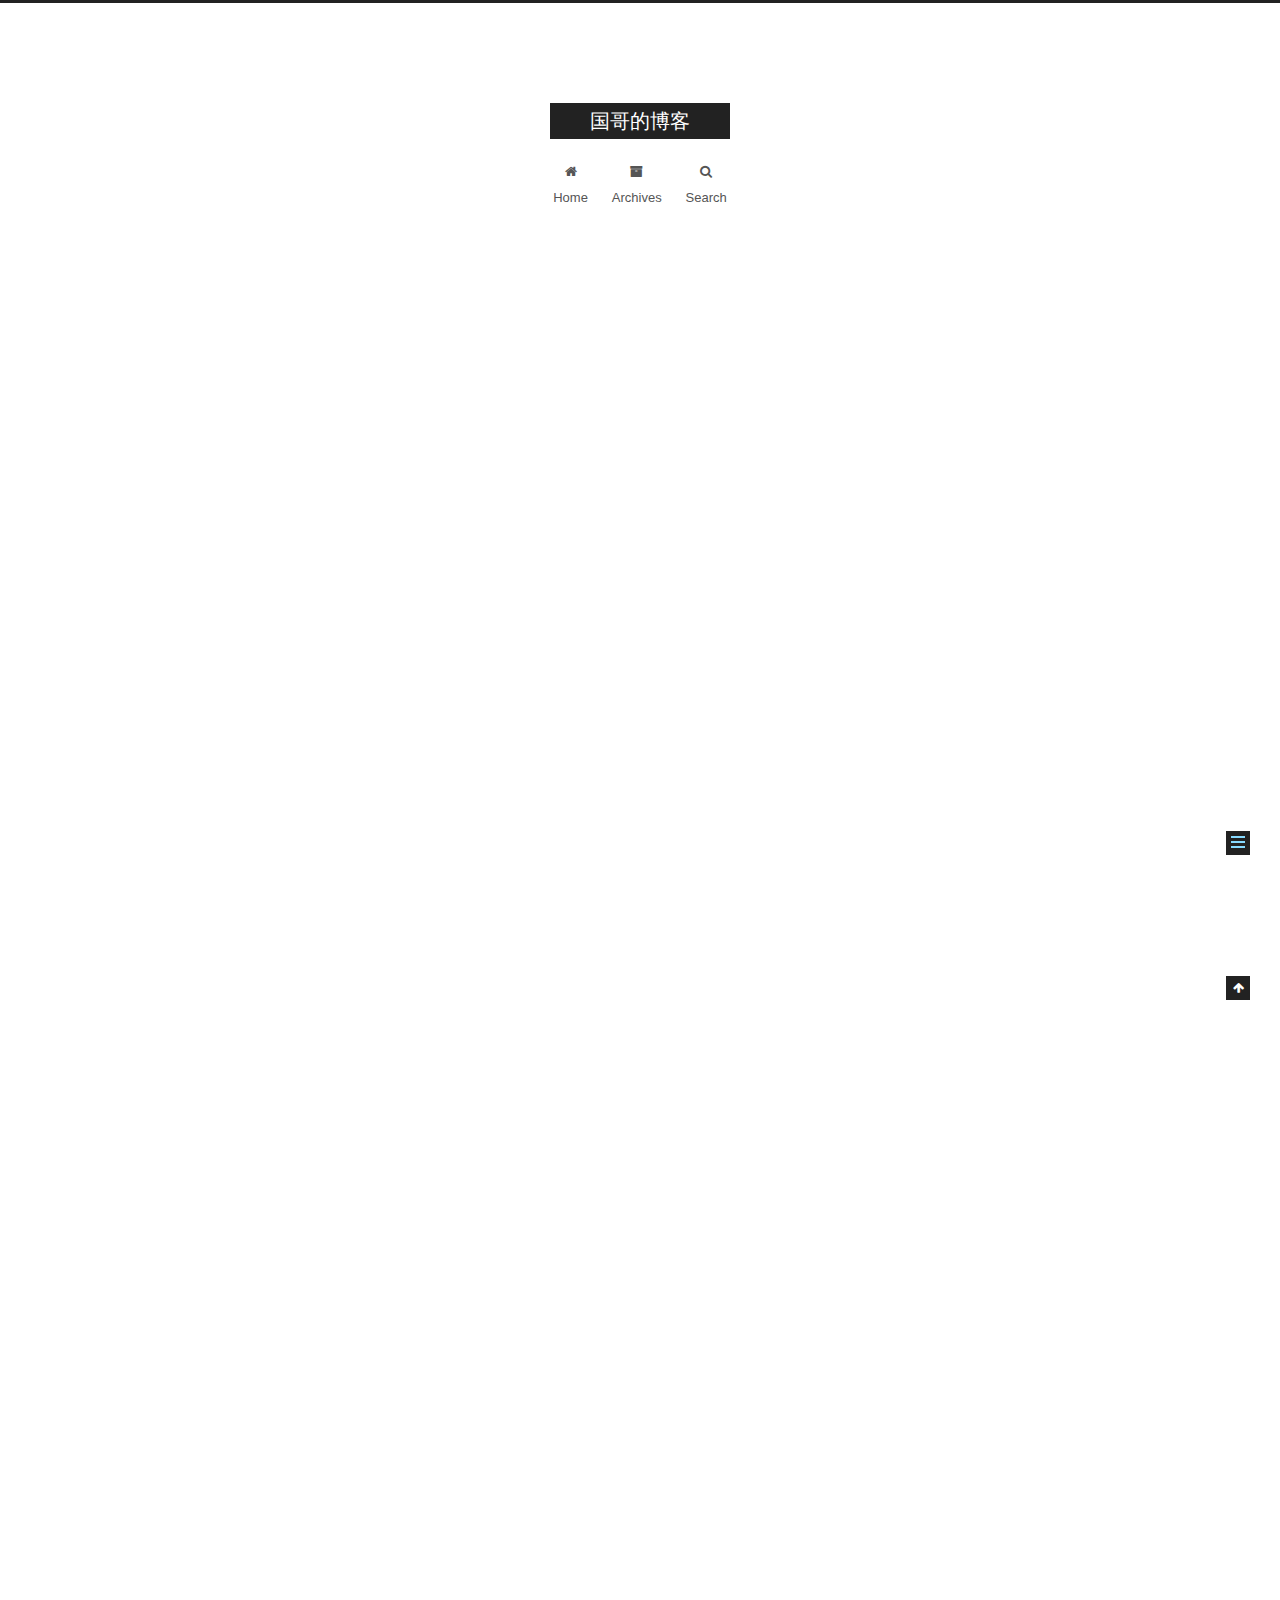
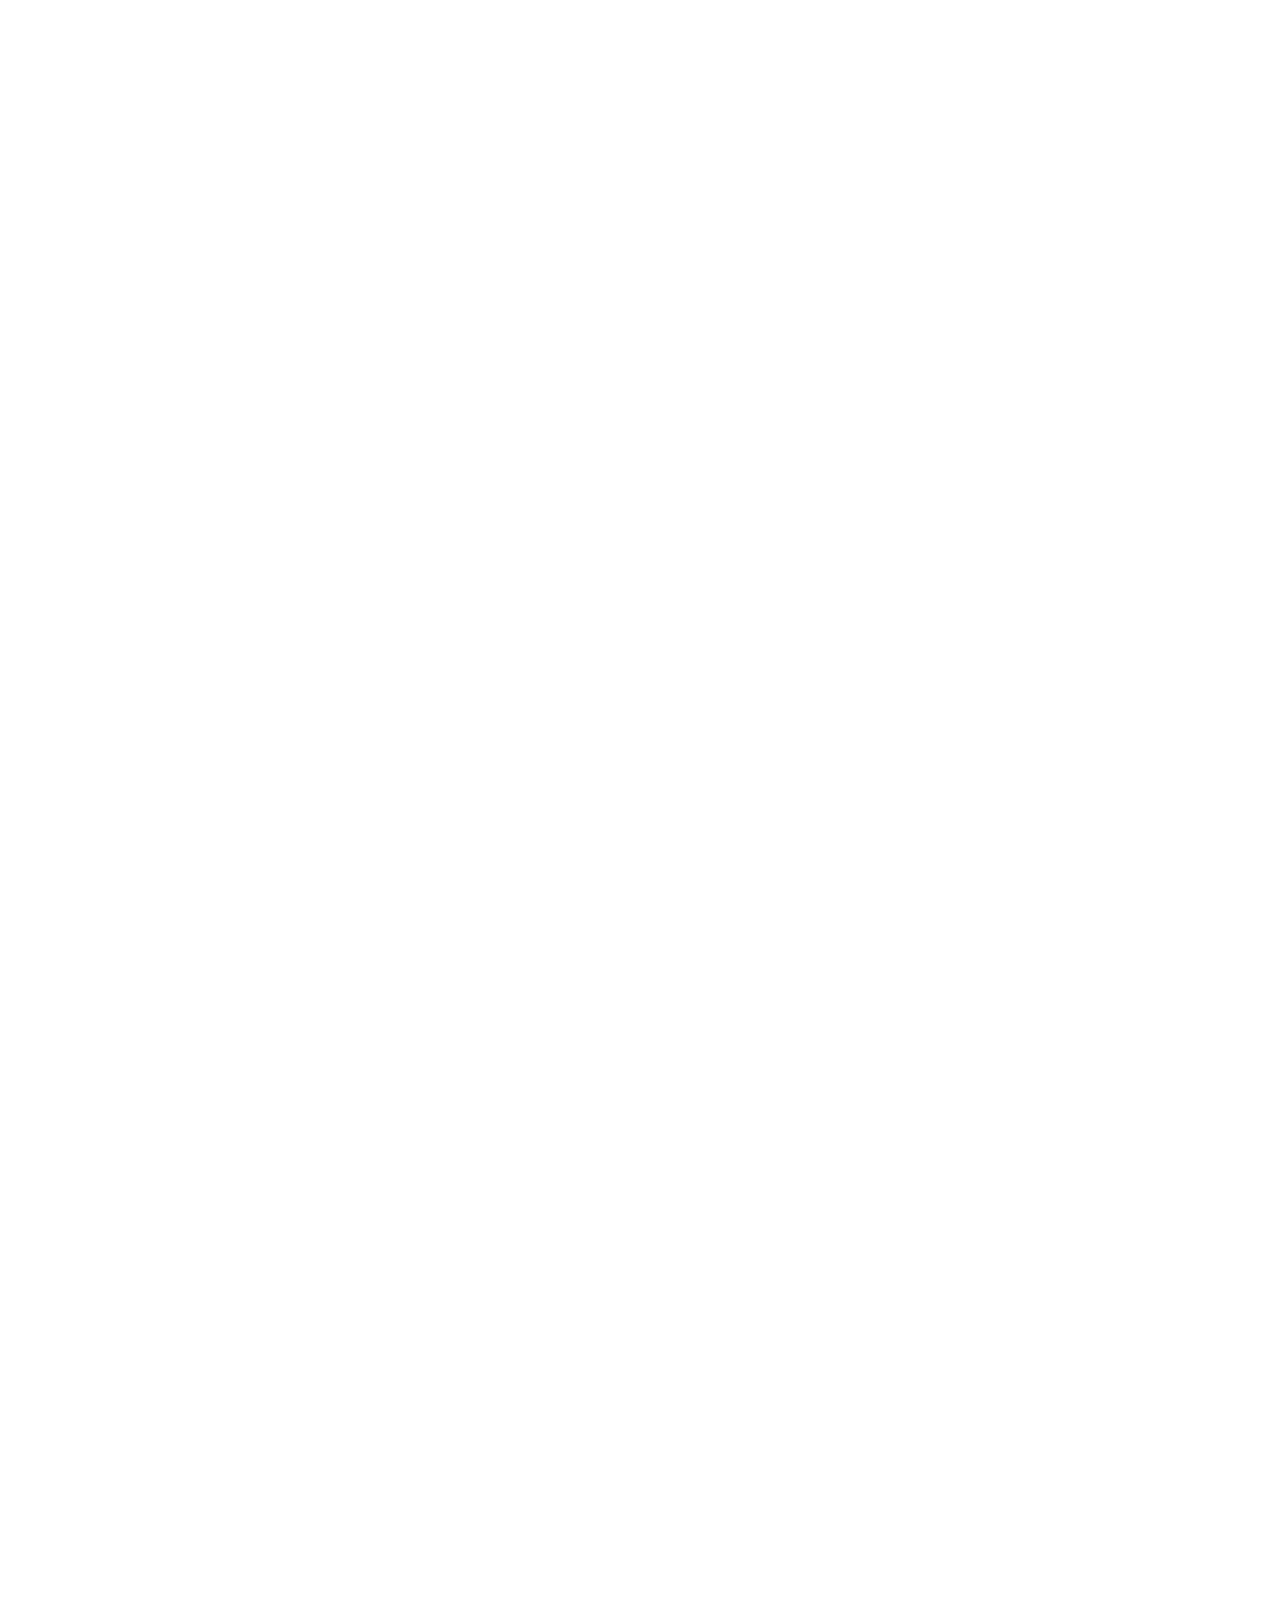
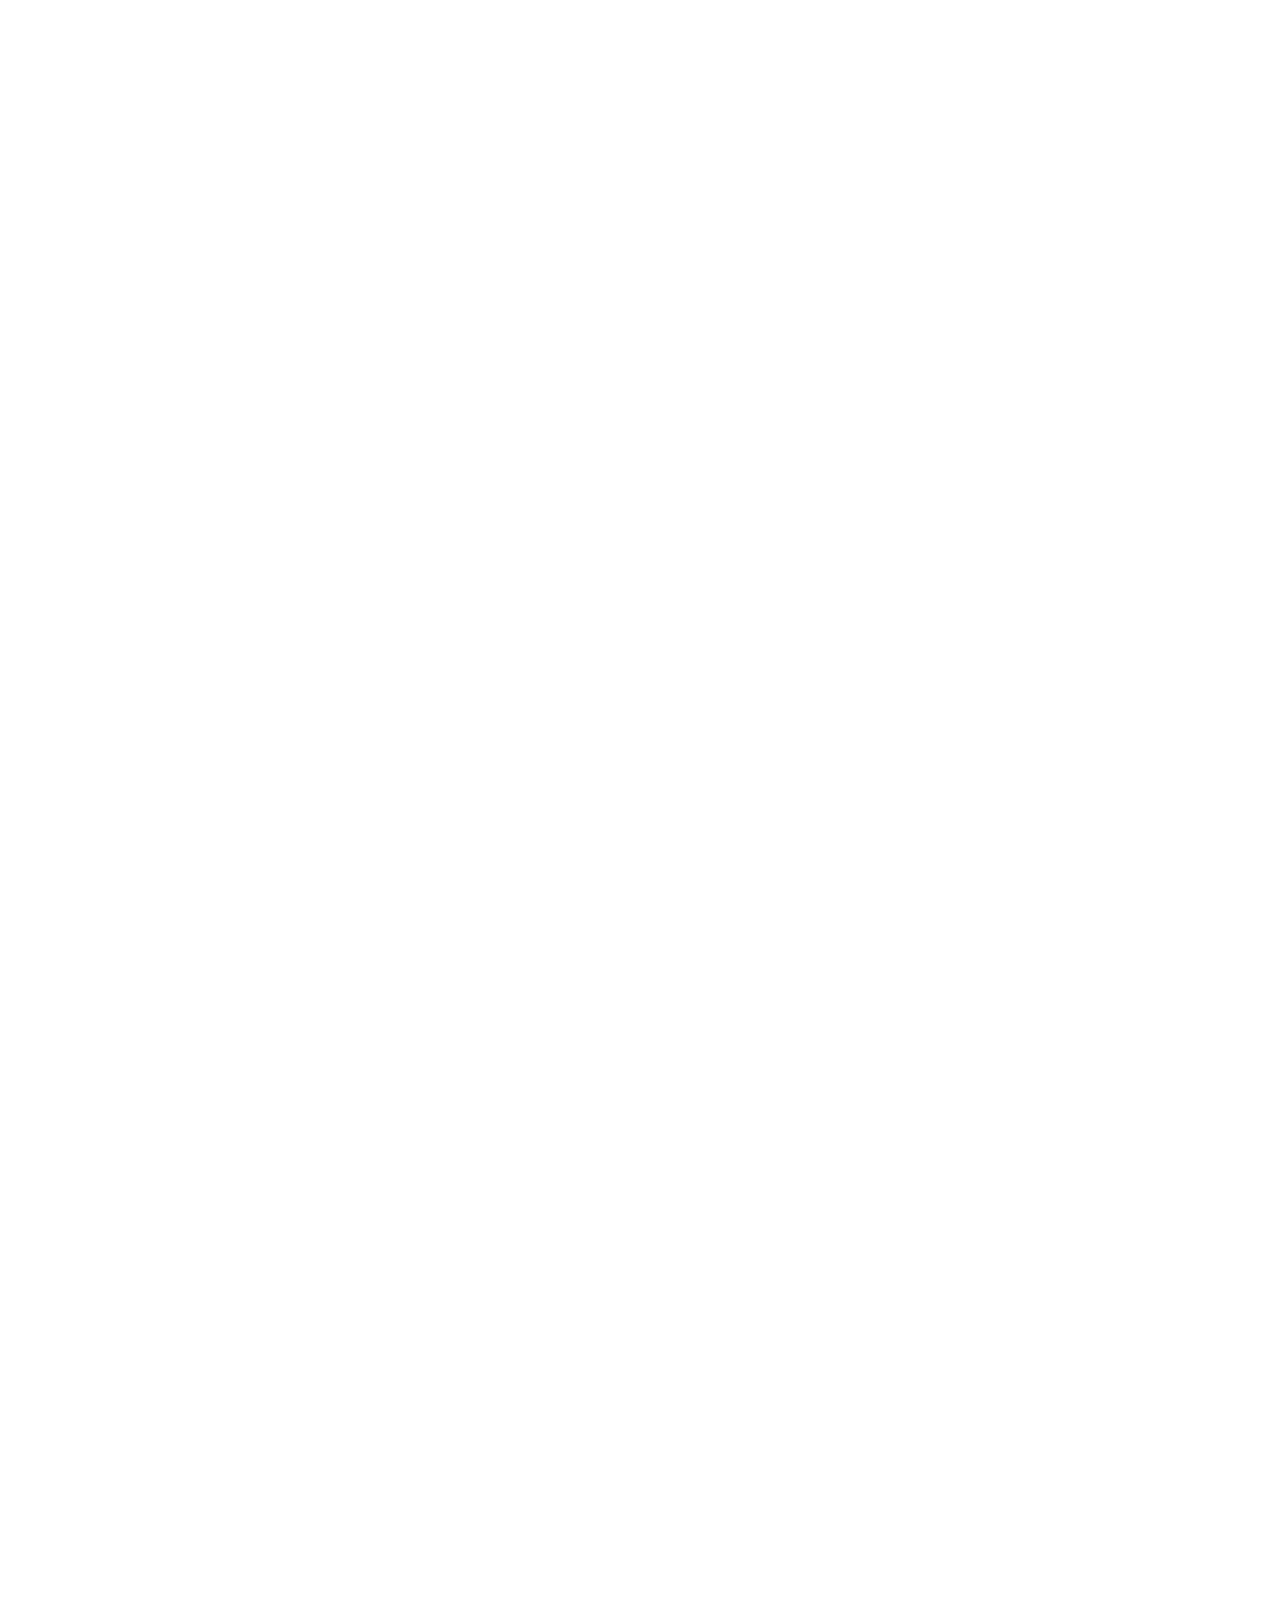
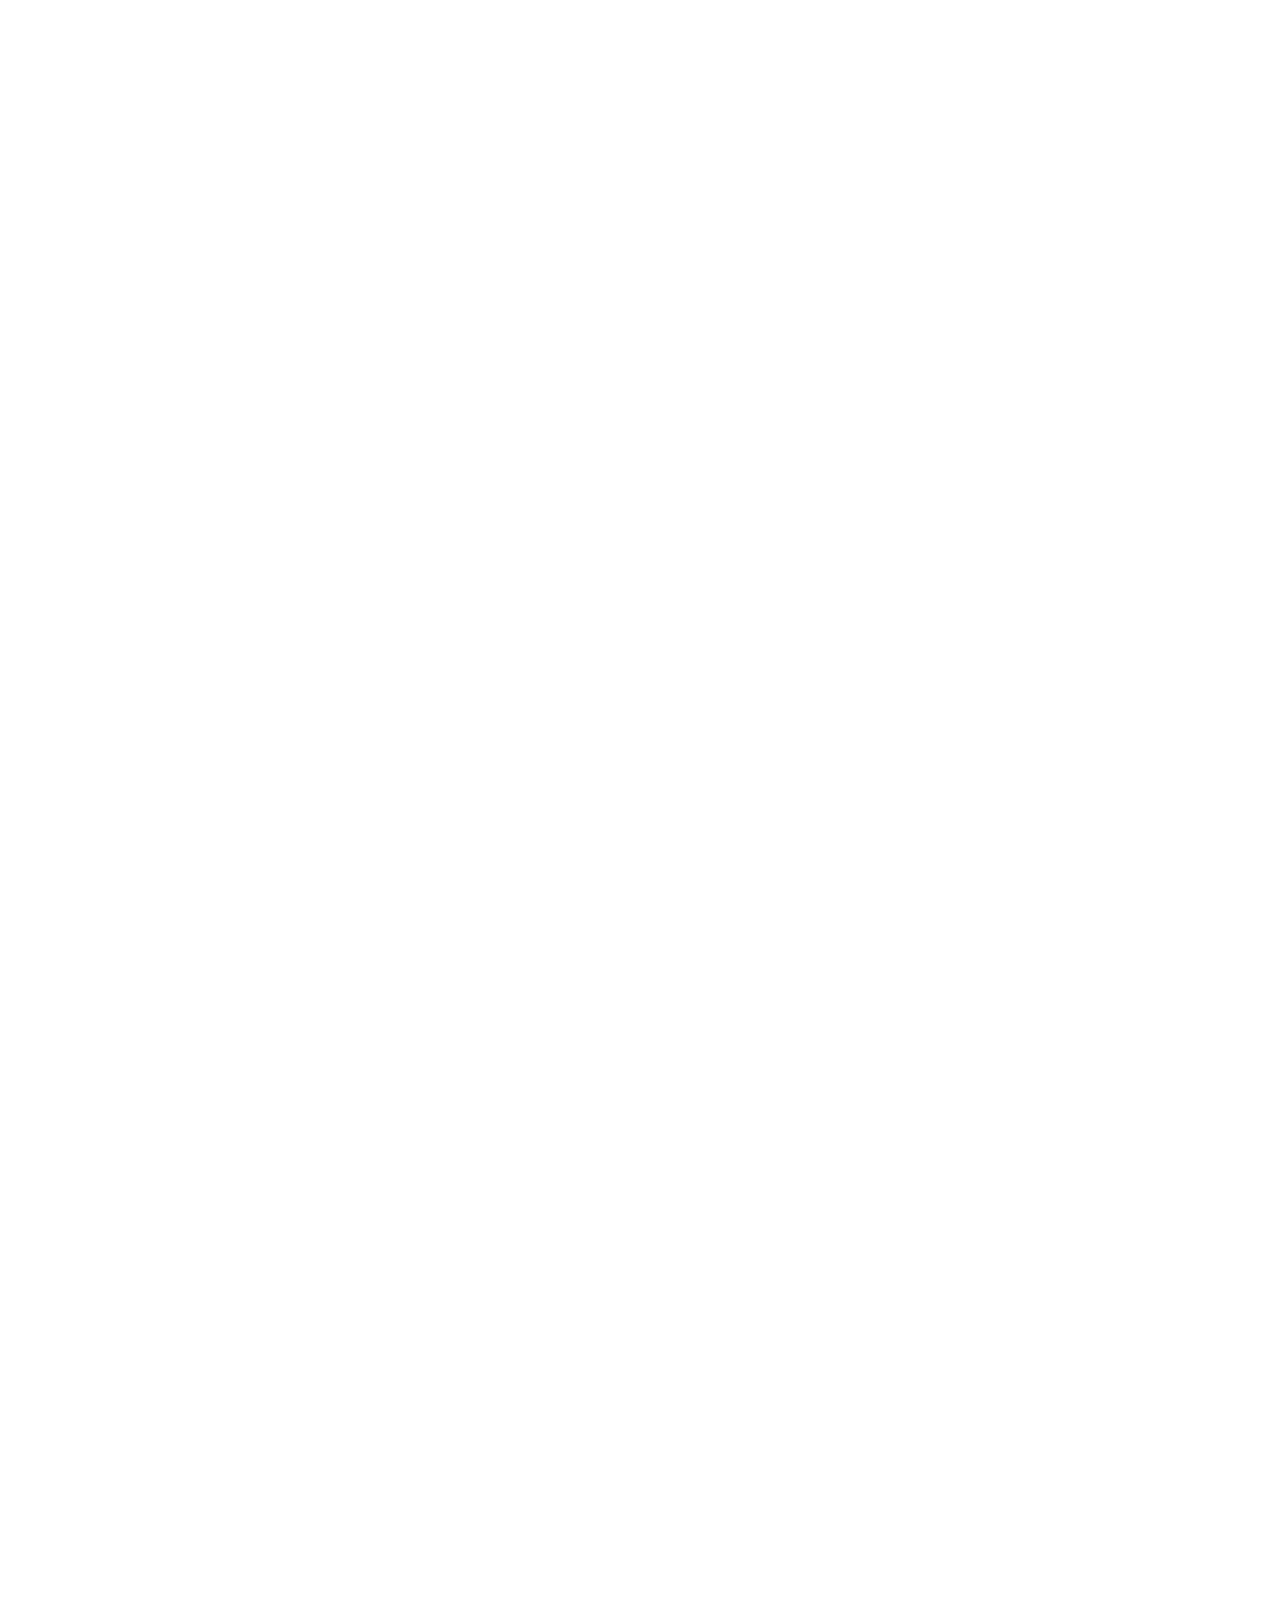
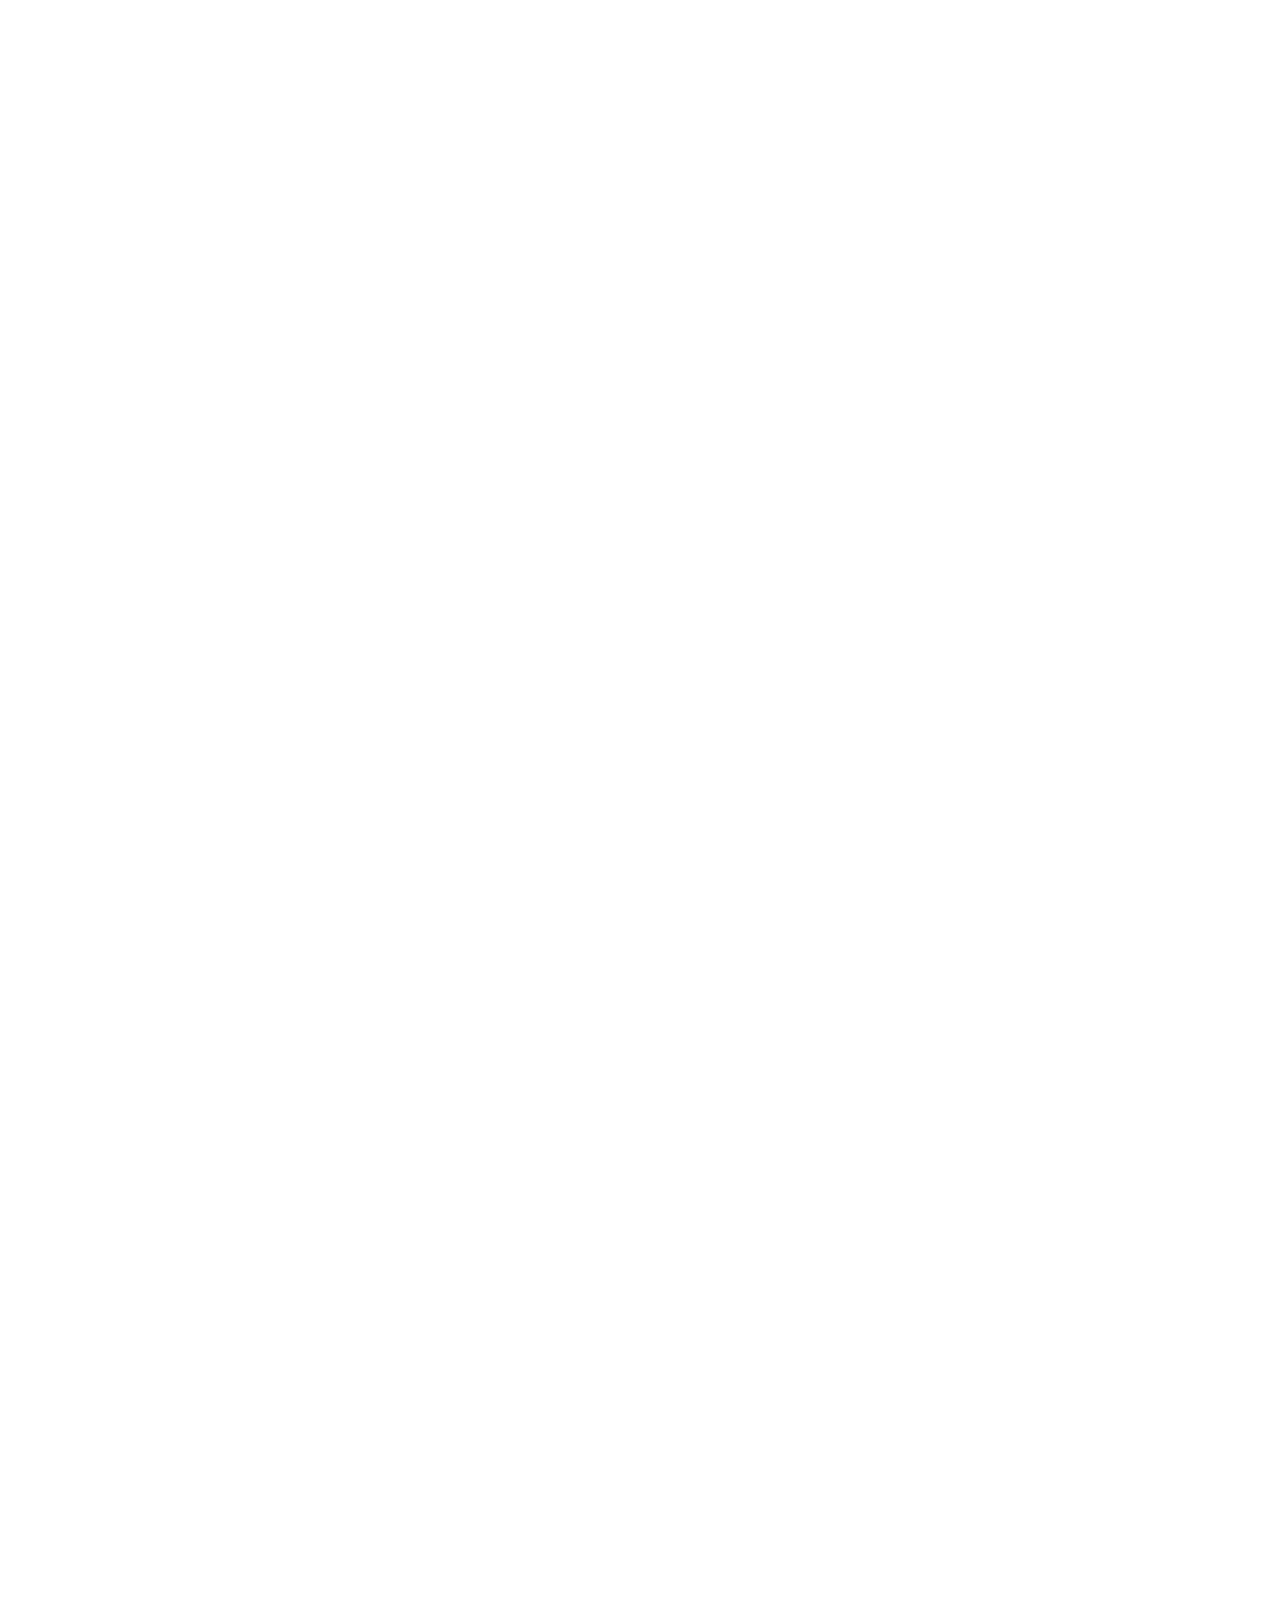
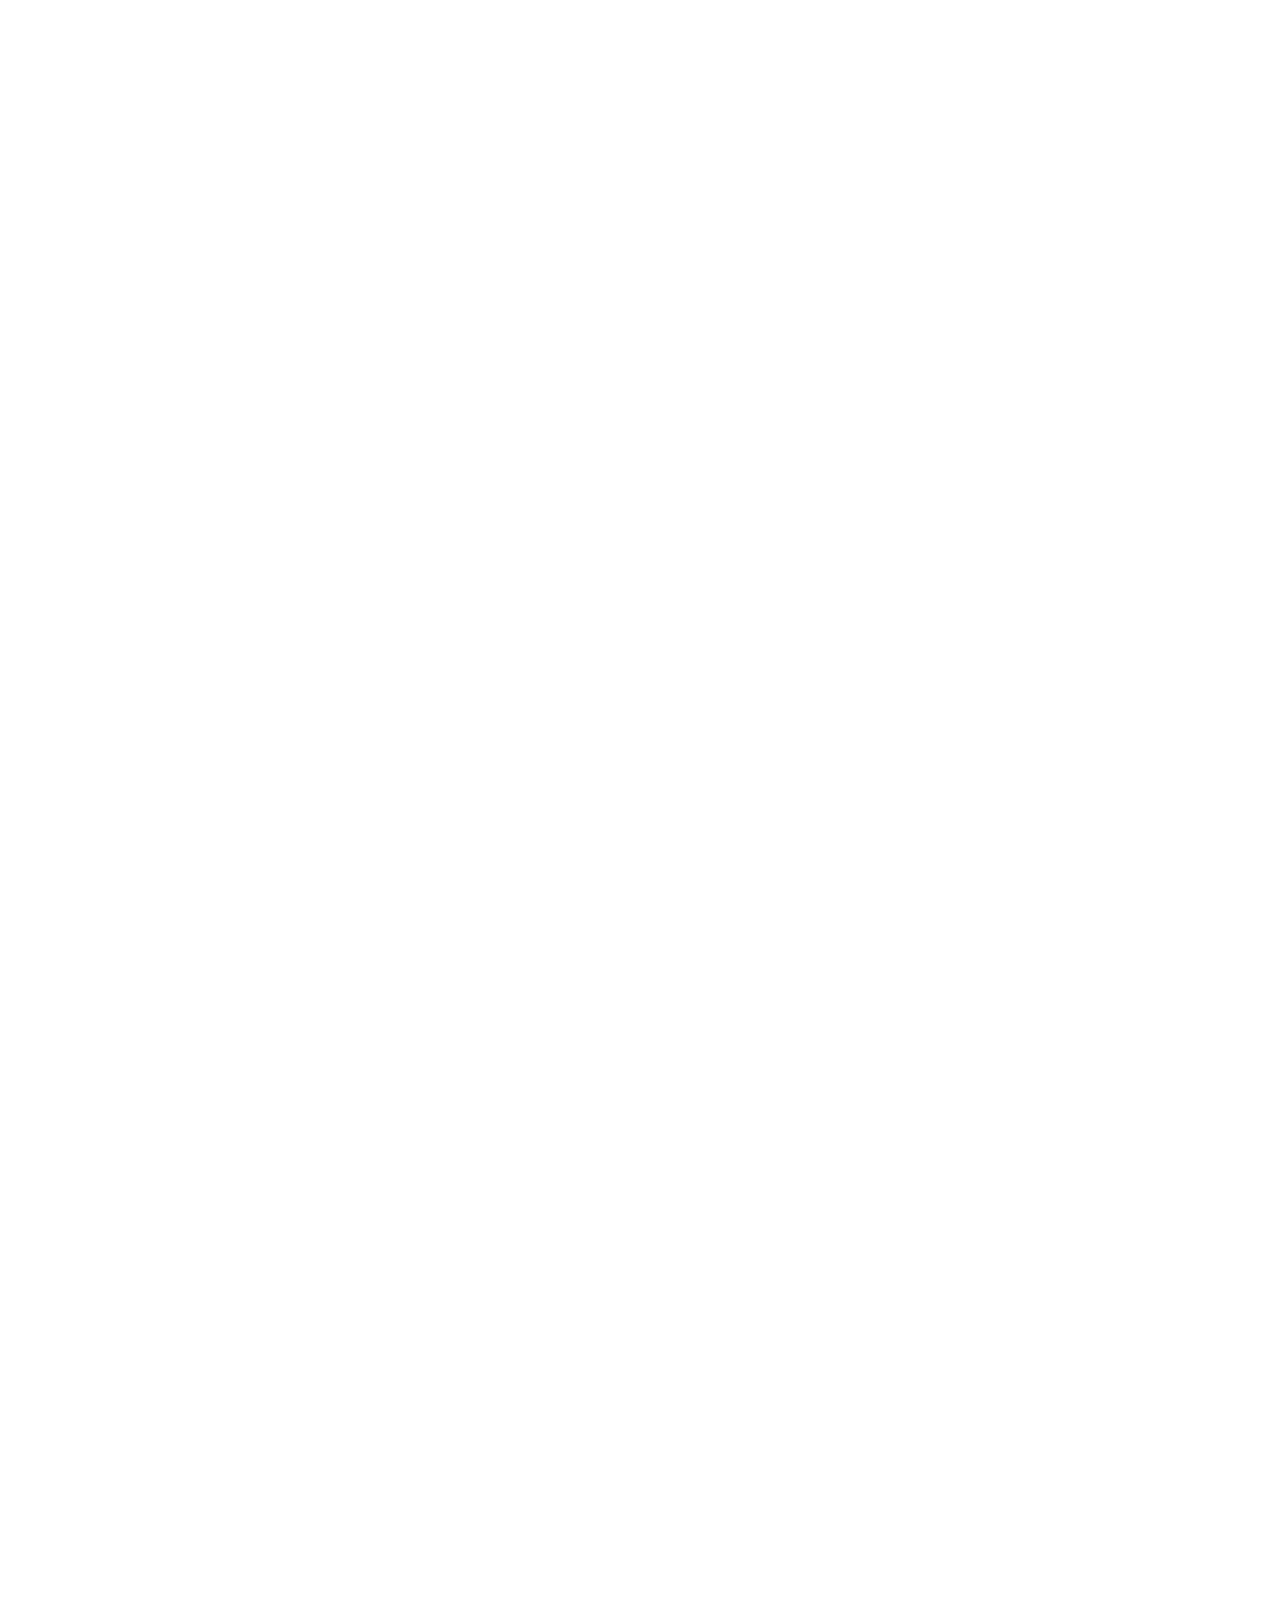
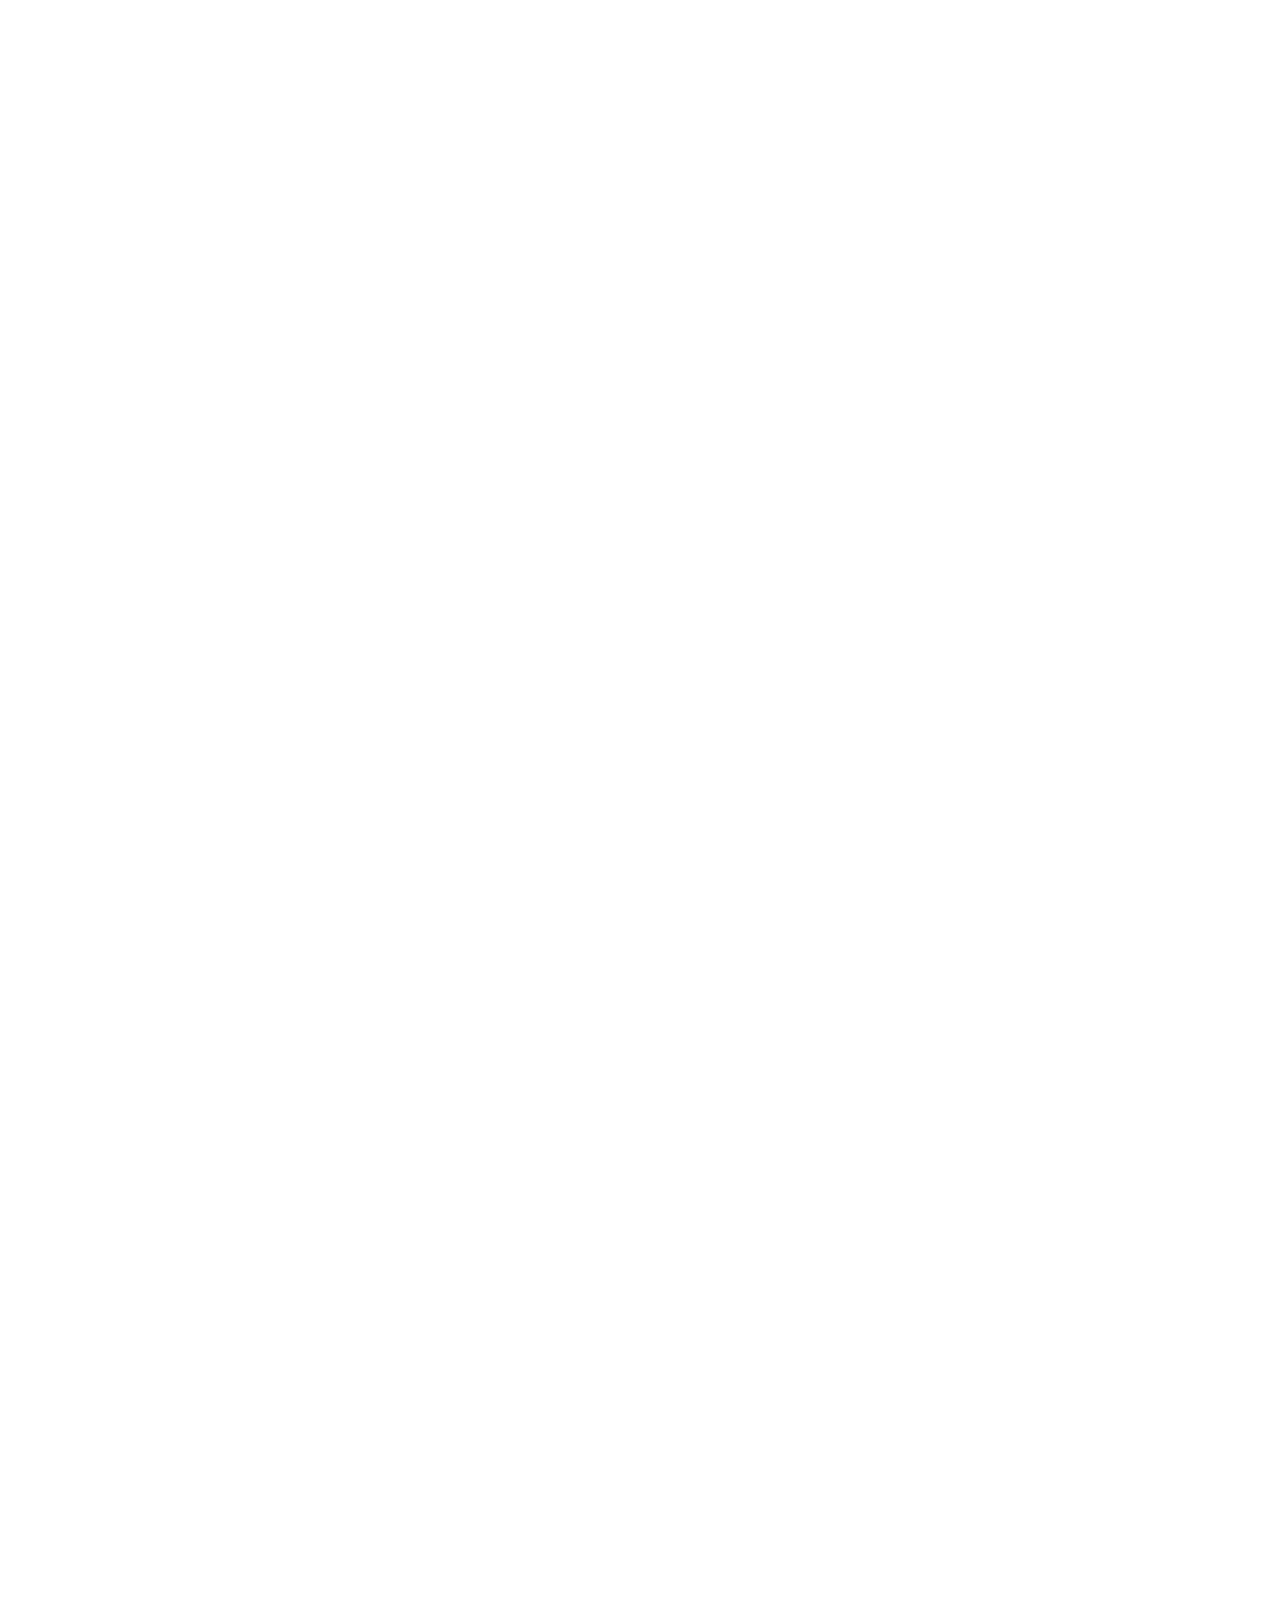
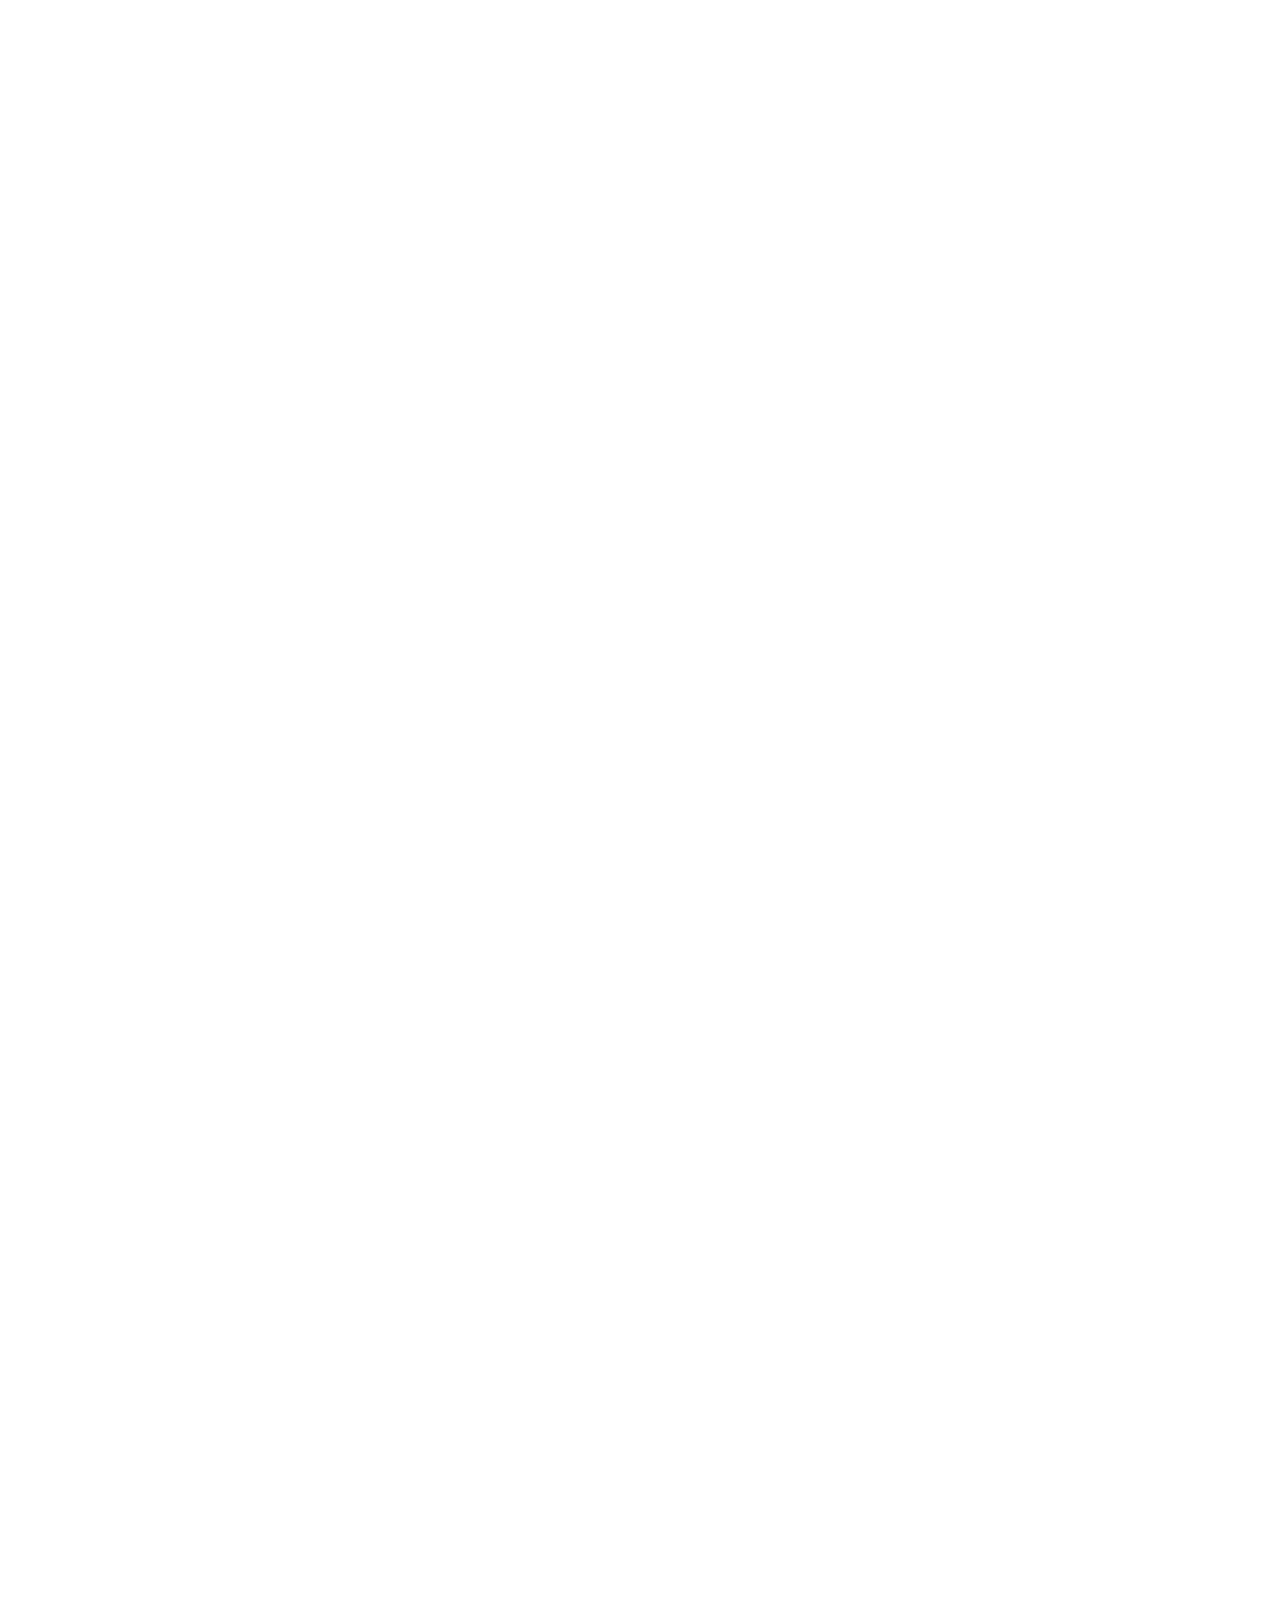
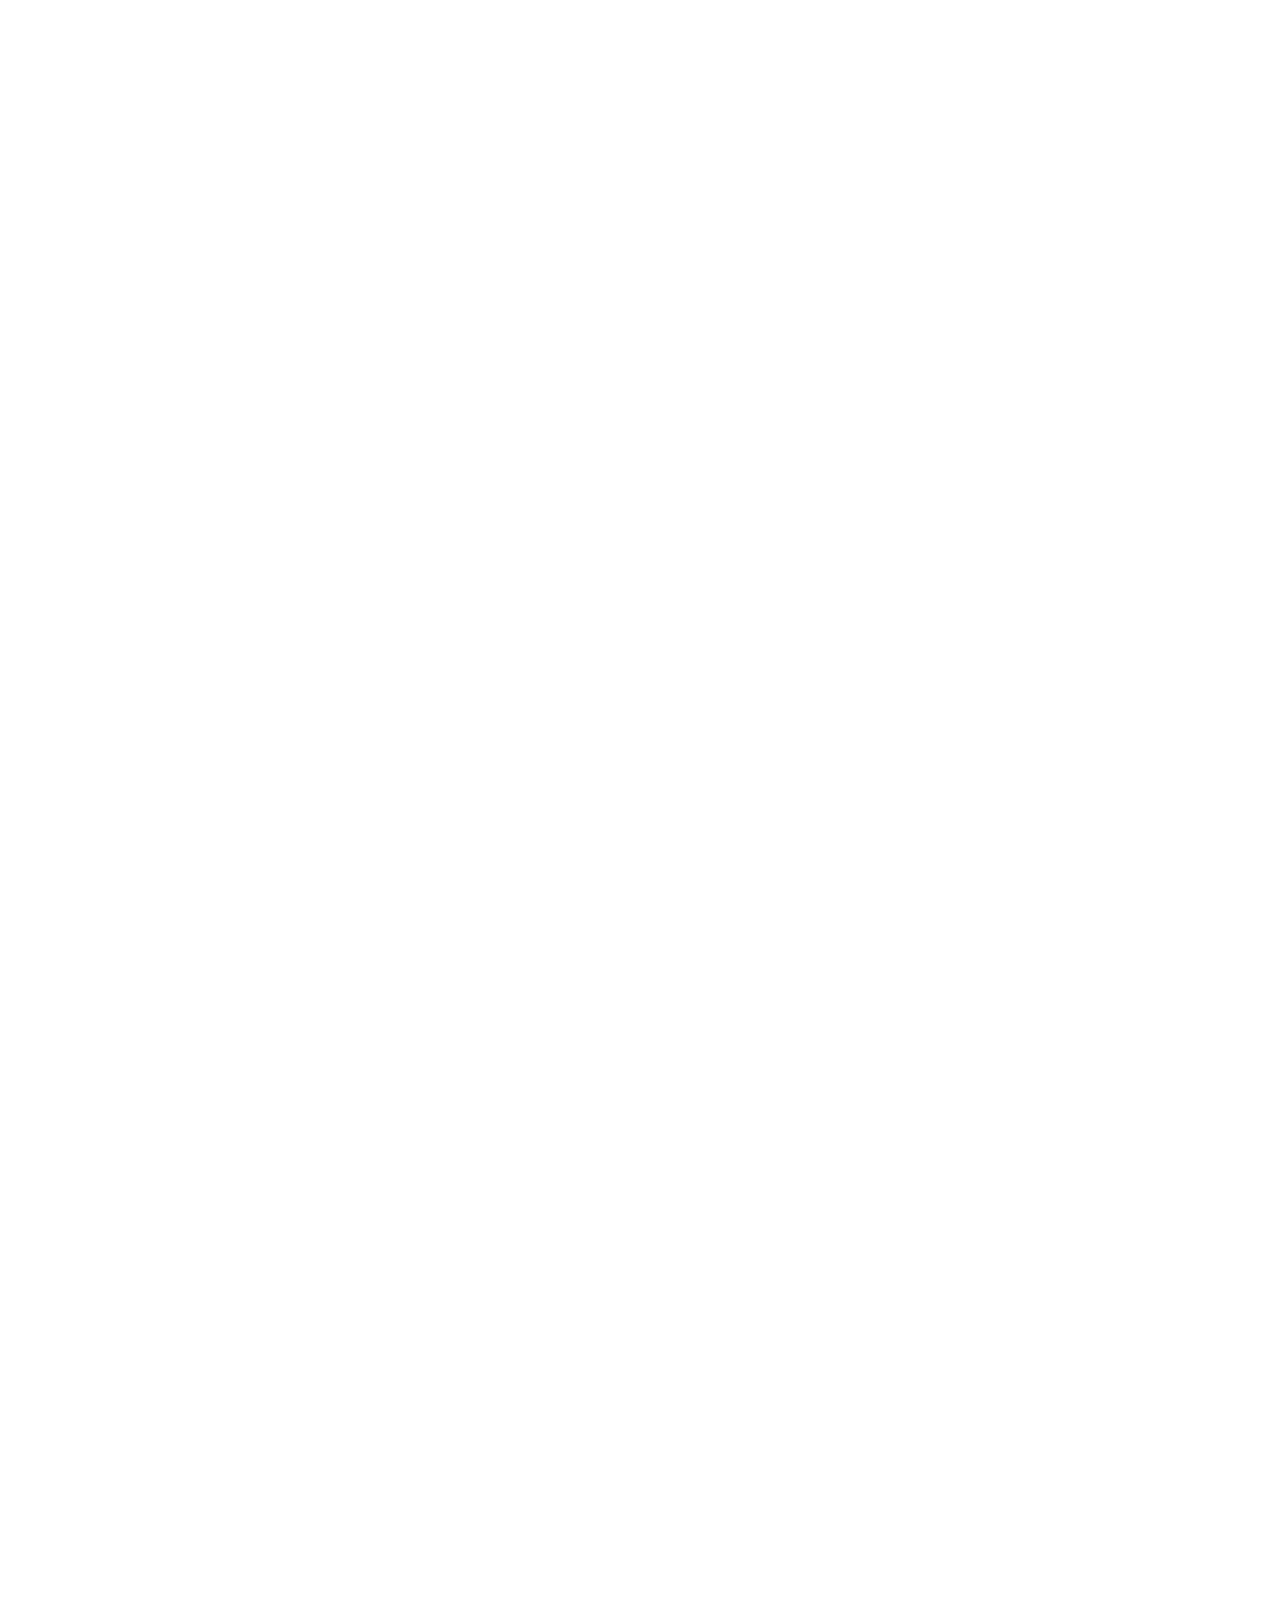
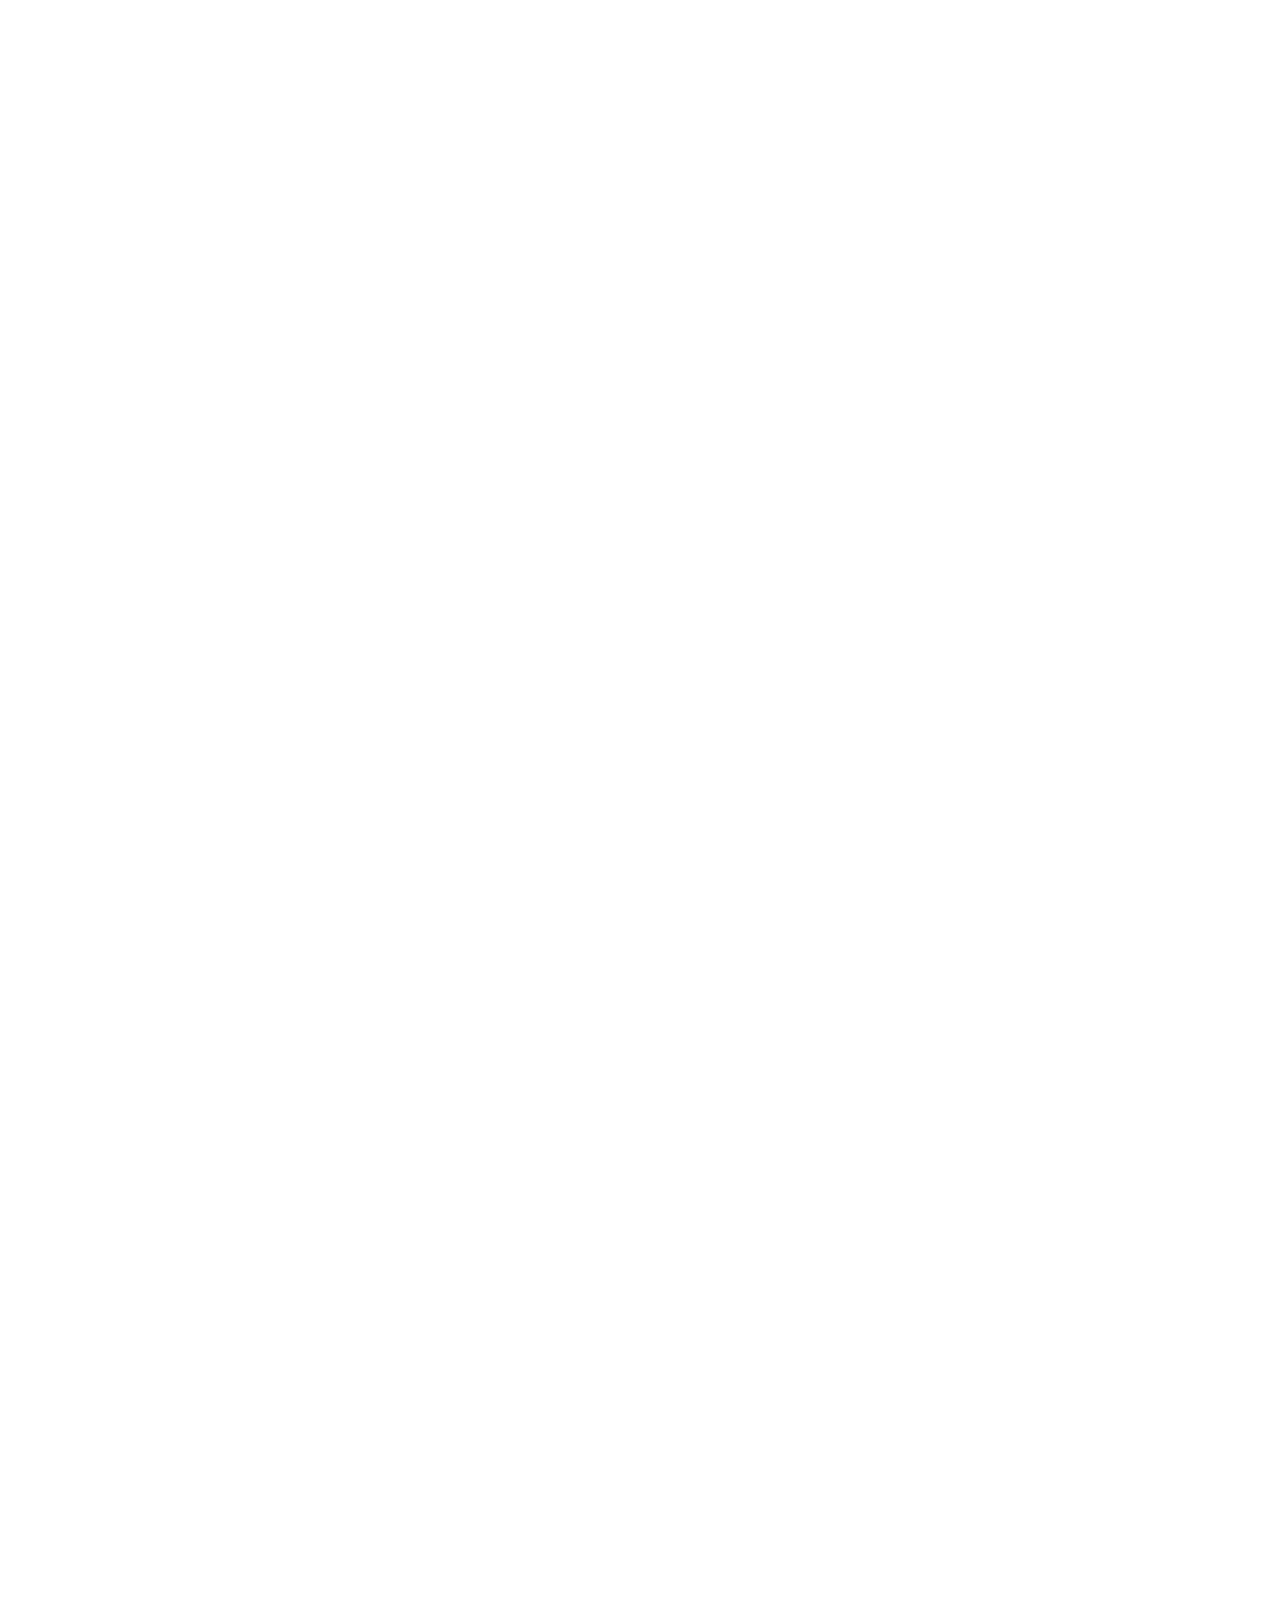
<file: 2019/12/20/binder/index.html>
<!DOCTYPE html>



  


<html class="theme-next muse use-motion" lang>
<head><meta name="generator" content="Hexo 3.9.0">
  <meta charset="UTF-8">
<meta http-equiv="X-UA-Compatible" content="IE=edge">
<meta name="viewport" content="width=device-width, initial-scale=1, maximum-scale=1">
<meta name="theme-color" content="#222">









<meta http-equiv="Cache-Control" content="no-transform">
<meta http-equiv="Cache-Control" content="no-siteapp">
















  
  
  <link href="/lib/fancybox/source/jquery.fancybox.css?v=2.1.5" rel="stylesheet" type="text/css">







<link href="/lib/font-awesome/css/font-awesome.min.css?v=4.6.2" rel="stylesheet" type="text/css">

<link href="/css/main.css?v=5.1.4" rel="stylesheet" type="text/css">


  <link rel="apple-touch-icon" sizes="180x180" href="/images/apple-touch-icon-next.png?v=5.1.4">


  <link rel="icon" type="image/png" sizes="32x32" href="/images/favicon-32x32-next.png?v=5.1.4">


  <link rel="icon" type="image/png" sizes="16x16" href="/images/favicon-16x16-next.png?v=5.1.4">


  <link rel="mask-icon" href="/images/logo.svg?v=5.1.4" color="#222">





  <meta name="keywords" content="Hexo, NexT">










<meta name="description" content="startActivity执行的时候跨进程了吗？ 如果是跨进程，那么是于哪个进程通信呢？ service, broadcast这些呢？  binder的概念 Binder是android提供的一种IPC机制，Binder通信机制类似于C/S架构，除了C/S架构外，还有一个管理全局的ServiceManager   穿梭于各个进程之间的binder   servicemanager 的作用是什么？">
<meta property="og:type" content="article">
<meta property="og:title" content="binder驱动">
<meta property="og:url" content="http://yoursite.com/2019/12/20/binder/index.html">
<meta property="og:site_name" content="国哥的博客">
<meta property="og:description" content="startActivity执行的时候跨进程了吗？ 如果是跨进程，那么是于哪个进程通信呢？ service, broadcast这些呢？  binder的概念 Binder是android提供的一种IPC机制，Binder通信机制类似于C/S架构，除了C/S架构外，还有一个管理全局的ServiceManager   穿梭于各个进程之间的binder   servicemanager 的作用是什么？">
<meta property="og:locale" content="default">
<meta property="og:image" content="http://yoursite.com/res/serviceManager.png">
<meta property="og:image" content="http://yoursite.com/res/component.png">
<meta property="og:image" content="http://yoursite.com/res/IServiceManager.png">
<meta property="og:image" content="http://yoursite.com/res/mediaplayerservice.png">
<meta property="og:updated_time" content="2020-01-08T06:50:37.926Z">
<meta name="twitter:card" content="summary">
<meta name="twitter:title" content="binder驱动">
<meta name="twitter:description" content="startActivity执行的时候跨进程了吗？ 如果是跨进程，那么是于哪个进程通信呢？ service, broadcast这些呢？  binder的概念 Binder是android提供的一种IPC机制，Binder通信机制类似于C/S架构，除了C/S架构外，还有一个管理全局的ServiceManager   穿梭于各个进程之间的binder   servicemanager 的作用是什么？">
<meta name="twitter:image" content="http://yoursite.com/res/serviceManager.png">



<script type="text/javascript" id="hexo.configurations">
  var NexT = window.NexT || {};
  var CONFIG = {
    root: '/',
    scheme: 'Muse',
    version: '5.1.4',
    sidebar: {"position":"left","display":"post","offset":12,"b2t":false,"scrollpercent":false,"onmobile":false},
    fancybox: true,
    tabs: true,
    motion: {"enable":true,"async":false,"transition":{"post_block":"fadeIn","post_header":"slideDownIn","post_body":"slideDownIn","coll_header":"slideLeftIn","sidebar":"slideUpIn"}},
    duoshuo: {
      userId: '0',
      author: 'Author'
    },
    algolia: {
      applicationID: '',
      apiKey: '',
      indexName: '',
      hits: {"per_page":10},
      labels: {"input_placeholder":"Search for Posts","hits_empty":"We didn't find any results for the search: ${query}","hits_stats":"${hits} results found in ${time} ms"}
    }
  };
</script>



  <link rel="canonical" href="http://yoursite.com/2019/12/20/binder/">





  <title>binder驱动 | 国哥的博客</title>
  








</head>

<body itemscope itemtype="http://schema.org/WebPage" lang="default">

  
  
    
  

  <div class="container sidebar-position-left page-post-detail">
    <div class="headband"></div>

    <header id="header" class="header" itemscope itemtype="http://schema.org/WPHeader">
      <div class="header-inner"><div class="site-brand-wrapper">
  <div class="site-meta ">
    

    <div class="custom-logo-site-title">
      <a href="/" class="brand" rel="start">
        <span class="logo-line-before"><i></i></span>
        <span class="site-title">国哥的博客</span>
        <span class="logo-line-after"><i></i></span>
      </a>
    </div>
      
        <p class="site-subtitle"></p>
      
  </div>

  <div class="site-nav-toggle">
    <button>
      <span class="btn-bar"></span>
      <span class="btn-bar"></span>
      <span class="btn-bar"></span>
    </button>
  </div>
</div>

<nav class="site-nav">
  

  
    <ul id="menu" class="menu">
      
        
        <li class="menu-item menu-item-home">
          <a href="/" rel="section">
            
              <i class="menu-item-icon fa fa-fw fa-home"></i> <br>
            
            Home
          </a>
        </li>
      
        
        <li class="menu-item menu-item-archives">
          <a href="/archives/" rel="section">
            
              <i class="menu-item-icon fa fa-fw fa-archive"></i> <br>
            
            Archives
          </a>
        </li>
      

      
        <li class="menu-item menu-item-search">
          
            <a href="javascript:;" class="popup-trigger">
          
            
              <i class="menu-item-icon fa fa-search fa-fw"></i> <br>
            
            Search
          </a>
        </li>
      
    </ul>
  

  
    <div class="site-search">
      
  <div class="popup search-popup local-search-popup">
  <div class="local-search-header clearfix">
    <span class="search-icon">
      <i class="fa fa-search"></i>
    </span>
    <span class="popup-btn-close">
      <i class="fa fa-times-circle"></i>
    </span>
    <div class="local-search-input-wrapper">
      <input autocomplete="off" placeholder="Searching..." spellcheck="false" type="text" id="local-search-input">
    </div>
  </div>
  <div id="local-search-result"></div>
</div>



    </div>
  
</nav>



 </div>
    </header>

    <main id="main" class="main">
      <div class="main-inner">
        <div class="content-wrap">
          <div id="content" class="content">
            

  <div id="posts" class="posts-expand">
    

  

  
  
  

  <article class="post post-type-normal" itemscope itemtype="http://schema.org/Article">
  
  
  
  <div class="post-block">
    <link itemprop="mainEntityOfPage" href="http://yoursite.com/2019/12/20/binder/">

    <span hidden itemprop="author" itemscope itemtype="http://schema.org/Person">
      <meta itemprop="name" content="lewis">
      <meta itemprop="description" content>
      <meta itemprop="image" content="/images/avatar.gif">
    </span>

    <span hidden itemprop="publisher" itemscope itemtype="http://schema.org/Organization">
      <meta itemprop="name" content="国哥的博客">
    </span>

    
      <header class="post-header">

        
        
          <h1 class="post-title" itemprop="name headline">binder驱动</h1>
        

        <div class="post-meta">
          <span class="post-time">
            
              <span class="post-meta-item-icon">
                <i class="fa fa-calendar-o"></i>
              </span>
              
                <span class="post-meta-item-text">Posted on</span>
              
              <time title="Post created" itemprop="dateCreated datePublished" datetime="2019-12-20T10:11:41+08:00">
                2019-12-20
              </time>
            

            

            
          </span>

          

          
            
          

          
          

          

          

          

        </div>
      </header>
    

    
    
    
    <div class="post-body" itemprop="articleBody">

      
      

      
        <ul>
<li>startActivity执行的时候跨进程了吗？</li>
<li>如果是跨进程，那么是于哪个进程通信呢？</li>
<li>service, broadcast这些呢？</li>
</ul>
<h4 id="binder的概念"><a href="#binder的概念" class="headerlink" title="binder的概念"></a>binder的概念</h4><ul>
<li>Binder是android提供的一种IPC机制，Binder通信机制类似于C/S架构，除了C/S架构外，还有一个管理全局的ServiceManager</li>
</ul>
<p><img src="/.com//../../res/serviceManager.png" alt="avatar"></p>
<h4 id="穿梭于各个进程之间的binder"><a href="#穿梭于各个进程之间的binder" class="headerlink" title="穿梭于各个进程之间的binder"></a>穿梭于各个进程之间的binder</h4><ul>
<li><p><img src="/.com//../../res/component.png" alt="avatar"></p>
</li>
<li><p>servicemanager 的作用是什么？</p>
</li>
<li><p>servicemanger 是如何告知binder驱动它是binder机制的上下文管理者？</p>
</li>
</ul>
<h4 id="MediaServer作为例子"><a href="#MediaServer作为例子" class="headerlink" title="MediaServer作为例子"></a>MediaServer作为例子</h4><h5 id="MediaServer包括以下这些服务："><a href="#MediaServer包括以下这些服务：" class="headerlink" title="MediaServer包括以下这些服务："></a>MediaServer包括以下这些服务：</h5><ul>
<li>AudioFlinger</li>
<li>AudioPolicService</li>
<li>MediaPlayerService</li>
<li>CameraService</li>
</ul>
<p><a href="http://androidxref.com/9.0.0_r3/xref/frameworks/av/media/mediaserver/main_mediaserver.cpp" target="_blank" rel="noopener">来看下MerdiaServer入口的源码</a> </p>
<figure class="highlight java"><table><tr><td class="gutter"><pre><span class="line">1</span><br><span class="line">2</span><br><span class="line">3</span><br><span class="line">4</span><br><span class="line">5</span><br><span class="line">6</span><br><span class="line">7</span><br><span class="line">8</span><br><span class="line">9</span><br><span class="line">10</span><br><span class="line">11</span><br><span class="line">12</span><br><span class="line">13</span><br><span class="line">14</span><br><span class="line">15</span><br></pre></td><td class="code"><pre><span class="line"></span><br><span class="line"><span class="function"><span class="keyword">int</span> <span class="title">main</span><span class="params">(<span class="keyword">int</span> argc __unused, <span class="keyword">char</span> **argv __unused)</span></span></span><br><span class="line"><span class="function"></span>&#123;</span><br><span class="line">    signal(SIGPIPE, SIG_IGN);</span><br><span class="line"></span><br><span class="line">    <span class="function">sp&lt;ProcessState&gt; <span class="title">proc</span><span class="params">(ProcessState::self()</span>)</span>;</span><br><span class="line">    <span class="function">sp&lt;IServiceManager&gt; <span class="title">sm</span><span class="params">(defaultServiceManager()</span>)</span>;</span><br><span class="line">    ALOGI(<span class="string">"ServiceManager: %p"</span>, sm.get());</span><br><span class="line">    InitializeIcuOrDie();</span><br><span class="line">    MediaPlayerService::instantiate();</span><br><span class="line">    ResourceManagerService::instantiate();</span><br><span class="line">    registerExtensions();</span><br><span class="line">    ProcessState::self()-&gt;startThreadPool();</span><br><span class="line">    IPCThreadState::self()-&gt;joinThreadPool();</span><br><span class="line">&#125;</span><br></pre></td></tr></table></figure>

<p><a href="http://www.androidos.net.cn/android/9.0.0_r8/xref/frameworks/native/libs/binder/ProcessState.cpp" target="_blank" rel="noopener">ProcessState</a></p>
<figure class="highlight java"><table><tr><td class="gutter"><pre><span class="line">1</span><br><span class="line">2</span><br><span class="line">3</span><br><span class="line">4</span><br><span class="line">5</span><br><span class="line">6</span><br><span class="line">7</span><br><span class="line">8</span><br><span class="line">9</span><br><span class="line">10</span><br><span class="line">11</span><br></pre></td><td class="code"><pre><span class="line"></span><br><span class="line">sp&lt;ProcessState&gt; ProcessState::self()</span><br><span class="line">&#123;</span><br><span class="line">    <span class="comment">//可以看得出这是一个单例：从这里得到一个信息，每个进程只有一个ProcessState对象</span></span><br><span class="line">    Mutex::<span class="function">Autolock <span class="title">_l</span><span class="params">(gProcessMutex)</span></span>;</span><br><span class="line">    <span class="keyword">if</span> (gProcess != NULL) &#123;</span><br><span class="line">        <span class="keyword">return</span> gProcess;</span><br><span class="line">    &#125;</span><br><span class="line">    gProcess = <span class="keyword">new</span> ProcessState(<span class="string">"/dev/binder"</span>);</span><br><span class="line">    <span class="keyword">return</span> gProcess;</span><br><span class="line">&#125;</span><br></pre></td></tr></table></figure>

<ul>
<li>ProcessState的构造函数</li>
</ul>
<figure class="highlight java"><table><tr><td class="gutter"><pre><span class="line">1</span><br><span class="line">2</span><br><span class="line">3</span><br><span class="line">4</span><br><span class="line">5</span><br><span class="line">6</span><br><span class="line">7</span><br><span class="line">8</span><br><span class="line">9</span><br><span class="line">10</span><br><span class="line">11</span><br><span class="line">12</span><br><span class="line">13</span><br><span class="line">14</span><br><span class="line">15</span><br><span class="line">16</span><br><span class="line">17</span><br><span class="line">18</span><br><span class="line">19</span><br><span class="line">20</span><br><span class="line">21</span><br><span class="line">22</span><br><span class="line">23</span><br><span class="line">24</span><br><span class="line">25</span><br><span class="line">26</span><br><span class="line">27</span><br><span class="line">28</span><br><span class="line">29</span><br><span class="line">30</span><br></pre></td><td class="code"><pre><span class="line"></span><br><span class="line">ProcessState::ProcessState(<span class="keyword">const</span> <span class="keyword">char</span> *driver)</span><br><span class="line">    : mDriverName(String8(driver))</span><br><span class="line">    , mDriverFD(open_driver(driver)) <span class="comment">//打开/dev/binder 设备</span></span><br><span class="line">    , mVMStart(MAP_FAILED) <span class="comment">//映射内存的起始地址</span></span><br><span class="line">    , mThreadCountLock(PTHREAD_MUTEX_INITIALIZER)</span><br><span class="line">    , mThreadCountDecrement(PTHREAD_COND_INITIALIZER)</span><br><span class="line">    , mExecutingThreadsCount(<span class="number">0</span>)</span><br><span class="line">    , mMaxThreads(DEFAULT_MAX_BINDER_THREADS)</span><br><span class="line">    , mStarvationStartTimeMs(<span class="number">0</span>)</span><br><span class="line">    , mManagesContexts(<span class="keyword">false</span>)</span><br><span class="line">    , mBinderContextCheckFunc(NULL)</span><br><span class="line">    , mBinderContextUserData(NULL)</span><br><span class="line">    , mThreadPoolStarted(<span class="keyword">false</span>)</span><br><span class="line">    , mThreadPoolSeq(<span class="number">1</span>)</span><br><span class="line">&#123;</span><br><span class="line">    <span class="keyword">if</span> (mDriverFD &gt;= <span class="number">0</span>) &#123;</span><br><span class="line">        <span class="comment">// mmap the binder, providing a chunk of virtual address space to receive transactions.</span></span><br><span class="line">        mVMStart = mmap(<span class="number">0</span>, BINDER_VM_SIZE, PROT_READ, MAP_PRIVATE | MAP_NORESERVE, mDriverFD, <span class="number">0</span>);</span><br><span class="line">        <span class="keyword">if</span> (mVMStart == MAP_FAILED) &#123;</span><br><span class="line">            <span class="comment">// *sigh*</span></span><br><span class="line">            ALOGE(<span class="string">"Using %s failed: unable to mmap transaction memory.\n"</span>, mDriverName.c_str());</span><br><span class="line">            close(mDriverFD);</span><br><span class="line">            mDriverFD = -<span class="number">1</span>;</span><br><span class="line">            mDriverName.clear();</span><br><span class="line">        &#125;</span><br><span class="line">    &#125;</span><br><span class="line"></span><br><span class="line">    LOG_ALWAYS_FATAL_IF(mDriverFD &lt; <span class="number">0</span>, <span class="string">"Binder driver could not be opened.  Terminating."</span>);</span><br><span class="line">&#125;</span><br></pre></td></tr></table></figure>

<ul>
<li>ProcessState做了什么？总结一下：</li>
</ul>
<ol>
<li>打开/dev/binder设备，相当于与内核的Binder驱动有了交互的通道(ioctl)。</li>
<li>mmap为Binder驱动分配一块内存来接收数据。</li>
<li>ProcessState具有唯一性，因此一个进程只会打开一次设备</li>
</ol>
<p><a href="http://www.androidos.net.cn/android/9.0.0_r8/xref/frameworks/native/libs/binder/IServiceManager.cpp" target="_blank" rel="noopener">IServiceManager</a></p>
<figure class="highlight java"><table><tr><td class="gutter"><pre><span class="line">1</span><br><span class="line">2</span><br><span class="line">3</span><br><span class="line">4</span><br><span class="line">5</span><br><span class="line">6</span><br><span class="line">7</span><br><span class="line">8</span><br><span class="line">9</span><br><span class="line">10</span><br><span class="line">11</span><br><span class="line">12</span><br><span class="line">13</span><br><span class="line">14</span><br><span class="line">15</span><br><span class="line">16</span><br><span class="line">17</span><br></pre></td><td class="code"><pre><span class="line"></span><br><span class="line"><span class="function">sp&lt;IServiceManager&gt; <span class="title">defaultServiceManager</span><span class="params">()</span></span></span><br><span class="line"><span class="function"></span>&#123;</span><br><span class="line">    <span class="keyword">if</span> (gDefaultServiceManager != NULL) <span class="keyword">return</span> gDefaultServiceManager;</span><br><span class="line"></span><br><span class="line">    &#123;</span><br><span class="line">        <span class="function">AutoMutex <span class="title">_l</span><span class="params">(gDefaultServiceManagerLock)</span></span>;</span><br><span class="line">        <span class="keyword">while</span> (gDefaultServiceManager == NULL) &#123;</span><br><span class="line">            gDefaultServiceManager = interface_cast&lt;IServiceManager&gt;(</span><br><span class="line">                ProcessState::self()-&gt;getContextObject(NULL));</span><br><span class="line">            <span class="keyword">if</span> (gDefaultServiceManager == NULL)</span><br><span class="line">                sleep(<span class="number">1</span>);</span><br><span class="line">        &#125;</span><br><span class="line">    &#125;</span><br><span class="line"></span><br><span class="line">    <span class="keyword">return</span> gDefaultServiceManager;</span><br><span class="line">&#125;</span><br></pre></td></tr></table></figure>

<figure class="highlight java"><table><tr><td class="gutter"><pre><span class="line">1</span><br><span class="line">2</span><br><span class="line">3</span><br><span class="line">4</span><br><span class="line">5</span><br></pre></td><td class="code"><pre><span class="line"></span><br><span class="line">sp&lt;IBinder&gt; ProcessState::getContextObject(<span class="keyword">const</span> sp&lt;IBinder&gt;&amp; <span class="comment">/*caller*/</span>)</span><br><span class="line">&#123;</span><br><span class="line">    <span class="keyword">return</span> getStrongProxyForHandle(<span class="number">0</span>); <span class="comment">//这个其实是个资源数组</span></span><br><span class="line">&#125;</span><br></pre></td></tr></table></figure>

<figure class="highlight java"><table><tr><td class="gutter"><pre><span class="line">1</span><br><span class="line">2</span><br><span class="line">3</span><br><span class="line">4</span><br><span class="line">5</span><br><span class="line">6</span><br><span class="line">7</span><br><span class="line">8</span><br><span class="line">9</span><br><span class="line">10</span><br><span class="line">11</span><br><span class="line">12</span><br><span class="line">13</span><br><span class="line">14</span><br><span class="line">15</span><br><span class="line">16</span><br><span class="line">17</span><br><span class="line">18</span><br><span class="line">19</span><br><span class="line">20</span><br><span class="line">21</span><br><span class="line">22</span><br><span class="line">23</span><br><span class="line">24</span><br><span class="line">25</span><br><span class="line">26</span><br><span class="line">27</span><br><span class="line">28</span><br><span class="line">29</span><br><span class="line">30</span><br><span class="line">31</span><br><span class="line">32</span><br><span class="line">33</span><br><span class="line">34</span><br><span class="line">35</span><br><span class="line">36</span><br><span class="line">37</span><br><span class="line">38</span><br><span class="line">39</span><br><span class="line">40</span><br><span class="line">41</span><br><span class="line">42</span><br><span class="line">43</span><br><span class="line">44</span><br><span class="line">45</span><br><span class="line">46</span><br><span class="line">47</span><br><span class="line">48</span><br><span class="line">49</span><br><span class="line">50</span><br><span class="line">51</span><br><span class="line">52</span><br><span class="line">53</span><br><span class="line">54</span><br><span class="line">55</span><br><span class="line">56</span><br><span class="line">57</span><br></pre></td><td class="code"><pre><span class="line"></span><br><span class="line">sp&lt;IBinder&gt; ProcessState::getStrongProxyForHandle(int32_t handle)</span><br><span class="line">&#123;</span><br><span class="line">    sp&lt;IBinder&gt; result;</span><br><span class="line"></span><br><span class="line">    <span class="function">AutoMutex <span class="title">_l</span><span class="params">(mLock)</span></span>;</span><br><span class="line"></span><br><span class="line">    handle_entry* e = lookupHandleLocked(handle);</span><br><span class="line"></span><br><span class="line">    <span class="keyword">if</span> (e != NULL) &#123;</span><br><span class="line">        <span class="comment">// We need to create a new BpBinder if there isn't currently one, OR we</span></span><br><span class="line">        <span class="comment">// are unable to acquire a weak reference on this current one.  See comment</span></span><br><span class="line">        <span class="comment">// in getWeakProxyForHandle() for more info about this.</span></span><br><span class="line">        IBinder* b = e-&gt;binder;</span><br><span class="line">        <span class="keyword">if</span> (b == NULL || !e-&gt;refs-&gt;attemptIncWeak(<span class="keyword">this</span>)) &#123;</span><br><span class="line">            <span class="keyword">if</span> (handle == <span class="number">0</span>) &#123;</span><br><span class="line">                <span class="comment">// Special case for context manager...</span></span><br><span class="line">                <span class="comment">// The context manager is the only object for which we create</span></span><br><span class="line">                <span class="comment">// a BpBinder proxy without already holding a reference.</span></span><br><span class="line">                <span class="comment">// Perform a dummy transaction to ensure the context manager</span></span><br><span class="line">                <span class="comment">// is registered before we create the first local reference</span></span><br><span class="line">                <span class="comment">// to it (which will occur when creating the BpBinder).</span></span><br><span class="line">                <span class="comment">// If a local reference is created for the BpBinder when the</span></span><br><span class="line">                <span class="comment">// context manager is not present, the driver will fail to</span></span><br><span class="line">                <span class="comment">// provide a reference to the context manager, but the</span></span><br><span class="line">                <span class="comment">// driver API does not return status.</span></span><br><span class="line">                <span class="comment">//</span></span><br><span class="line">                <span class="comment">// Note that this is not race-free if the context manager</span></span><br><span class="line">                <span class="comment">// dies while this code runs.</span></span><br><span class="line">                <span class="comment">//</span></span><br><span class="line">                <span class="comment">// <span class="doctag">TODO:</span> add a driver API to wait for context manager, or</span></span><br><span class="line">                <span class="comment">// stop special casing handle 0 for context manager and add</span></span><br><span class="line">                <span class="comment">// a driver API to get a handle to the context manager with</span></span><br><span class="line">                <span class="comment">// proper reference counting.</span></span><br><span class="line"></span><br><span class="line">                Parcel data;</span><br><span class="line">                status_t status = IPCThreadState::self()-&gt;transact(</span><br><span class="line">                        <span class="number">0</span>, IBinder::PING_TRANSACTION, data, NULL, <span class="number">0</span>);</span><br><span class="line">                <span class="keyword">if</span> (status == DEAD_OBJECT)</span><br><span class="line">                   <span class="keyword">return</span> NULL;</span><br><span class="line">            &#125;</span><br><span class="line"></span><br><span class="line">            b = BpBinder::create(handle);</span><br><span class="line">            e-&gt;binder = b;</span><br><span class="line">            <span class="keyword">if</span> (b) e-&gt;refs = b-&gt;getWeakRefs();</span><br><span class="line">            result = b;</span><br><span class="line">        &#125; <span class="keyword">else</span> &#123;</span><br><span class="line">            <span class="comment">// This little bit of nastyness is to allow us to add a primary</span></span><br><span class="line">            <span class="comment">// reference to the remote proxy when this team doesn't have one</span></span><br><span class="line">            <span class="comment">// but another team is sending the handle to us.</span></span><br><span class="line">            result.force_set(b);</span><br><span class="line">            e-&gt;refs-&gt;decWeak(<span class="keyword">this</span>);</span><br><span class="line">        &#125;</span><br><span class="line">    &#125;</span><br><span class="line"></span><br><span class="line">    <span class="keyword">return</span> result; <span class="comment">//这里的hande=0,所以此处的result为BpBinder::create(handle)</span></span><br><span class="line">&#125;</span><br></pre></td></tr></table></figure>

<p>这里引出了一个BpBinder的概念，BpBinder和BBinder都是IBinder类派生而来，BpBinder和BBinder是一一对应的，上面创建了BpBinder，对应的BBinder会找对应的handle等于0的BBinder, 在android系统中handle=0的是ServiceManager</p>
<p><a href="http://www.androidos.net.cn/android/9.0.0_r8/xref/frameworks/native/libs/binder/BpBinder.cpp" target="_blank" rel="noopener">BpBinder</a></p>
<p>看得出interface_cast<iservicemanager>(ProcessState::self()-&gt;getContextObject(NULL));相当于interface_cast<iservicemanager>(new BpBinder(0));</iservicemanager></iservicemanager></p>
<p><a href="http://www.androidos.net.cn/android/9.0.0_r8/xref/frameworks/native/libs/binder/include/binder/IInterface.h" target="_blank" rel="noopener">IInterface.h</a></p>
<figure class="highlight java"><table><tr><td class="gutter"><pre><span class="line">1</span><br><span class="line">2</span><br><span class="line">3</span><br><span class="line">4</span><br><span class="line">5</span><br><span class="line">6</span><br></pre></td><td class="code"><pre><span class="line"></span><br><span class="line">template&lt;typename INTERFACE&gt;</span><br><span class="line"><span class="function">inline sp&lt;INTERFACE&gt; <span class="title">interface_cast</span><span class="params">(<span class="keyword">const</span> sp&lt;IBinder&gt;&amp; obj)</span></span></span><br><span class="line"><span class="function"></span>&#123;</span><br><span class="line">    <span class="keyword">return</span> INTERFACE::asInterface(obj);</span><br><span class="line">&#125;</span><br></pre></td></tr></table></figure>

<p>模板函数,所以interface_cast<iservicemanager>()相当于</iservicemanager></p>
<figure class="highlight java"><table><tr><td class="gutter"><pre><span class="line">1</span><br><span class="line">2</span><br><span class="line">3</span><br><span class="line">4</span><br><span class="line">5</span><br></pre></td><td class="code"><pre><span class="line"></span><br><span class="line"><span class="function">inline sp&lt;IServiceManager&gt; <span class="title">interface_cast</span><span class="params">(<span class="keyword">const</span> sp&lt;IBinder&gt;&amp; obj)</span></span></span><br><span class="line"><span class="function"></span>&#123;</span><br><span class="line">    <span class="keyword">return</span> IServiceManager::asInterface(obj);</span><br><span class="line">&#125;</span><br></pre></td></tr></table></figure>

<p>所以回过头来再看<a href="http://androidxref.com/9.0.0_r3/xref/frameworks/native/include/binder/IServiceManager.h" target="_blank" rel="noopener">IServiceManager.h这个类</a></p>
<figure class="highlight java"><table><tr><td class="gutter"><pre><span class="line">1</span><br><span class="line">2</span><br><span class="line">3</span><br></pre></td><td class="code"><pre><span class="line"></span><br><span class="line"><span class="comment">//这里我们特别需要关注下这个宏</span></span><br><span class="line">DECLARE_META_INTERFACE(ServiceManager)</span><br></pre></td></tr></table></figure>

<p>这个宏的定义在<a href="http://androidxref.com/9.0.0_r3/xref/frameworks/native/include/binder/IInterface.h" target="_blank" rel="noopener">IInterface.h文件中</a></p>
<figure class="highlight"><table><tr><td class="gutter"><pre><span class="line">1</span><br><span class="line">2</span><br><span class="line">3</span><br><span class="line">4</span><br><span class="line">5</span><br><span class="line">6</span><br><span class="line">7</span><br><span class="line">8</span><br></pre></td><td class="code"><pre><span class="line"></span><br><span class="line">#define DECLARE_META_INTERFACE(INTERFACE)                               \</span><br><span class="line">    <span class="keyword">static</span> <span class="keyword">const</span> ::android::String16 descriptor;                        \</span><br><span class="line">    static ::android::sp&lt;I##INTERFACE&gt; asInterface(                     \</span><br><span class="line">            <span class="keyword">const</span> ::android::sp&lt;::android::IBinder&gt;&amp; obj);              \</span><br><span class="line">    virtual <span class="keyword">const</span> ::android::String16&amp; getInterfaceDescriptor() <span class="keyword">const</span>;  \</span><br><span class="line">    I##INTERFACE();                                                     \</span><br><span class="line">    virtual ~I##INTERFACE();</span><br></pre></td></tr></table></figure>

<p>我们将ServiceManager对宏定义替换下，得到如下：</p>
<figure class="highlight java"><table><tr><td class="gutter"><pre><span class="line">1</span><br><span class="line">2</span><br><span class="line">3</span><br><span class="line">4</span><br><span class="line">5</span><br><span class="line">6</span><br><span class="line">7</span><br><span class="line">8</span><br></pre></td><td class="code"><pre><span class="line"></span><br><span class="line">#define DECLARE_META_INTERFACE(INTERFACE)                               \</span><br><span class="line">    <span class="keyword">static</span> <span class="keyword">const</span> ::android::String16 descriptor;                        \</span><br><span class="line">    <span class="keyword">static</span> ::android::<span class="function">sp&lt;ServiceManager&gt; <span class="title">asInterface</span><span class="params">(                     \</span></span></span><br><span class="line"><span class="function"><span class="params">            <span class="keyword">const</span> ::android::sp&lt;::android::IBinder&gt;&amp; obj)</span></span>;              \</span><br><span class="line">    virtual <span class="keyword">const</span> ::android::String16&amp; getInterfaceDescriptor() <span class="keyword">const</span>;  \</span><br><span class="line">    ServiceManager();                                                     \</span><br><span class="line">    virtual ~ServiceManager();</span><br></pre></td></tr></table></figure>

<p>IServiceManager对IMPLEMENT_META_INTERFACE宏的使用如下：</p>
<figure class="highlight java"><table><tr><td class="gutter"><pre><span class="line">1</span><br><span class="line">2</span><br></pre></td><td class="code"><pre><span class="line"></span><br><span class="line">IMPLEMENT_META_INTERFACE(ServiceManager, <span class="string">"android.os.IServiceManager"</span>);</span><br></pre></td></tr></table></figure>

<p>对宏定义展开便是如下所示：</p>
<figure class="highlight java"><table><tr><td class="gutter"><pre><span class="line">1</span><br><span class="line">2</span><br><span class="line">3</span><br><span class="line">4</span><br><span class="line">5</span><br><span class="line">6</span><br><span class="line">7</span><br><span class="line">8</span><br><span class="line">9</span><br><span class="line">10</span><br><span class="line">11</span><br><span class="line">12</span><br><span class="line">13</span><br><span class="line">14</span><br><span class="line">15</span><br><span class="line">16</span><br><span class="line">17</span><br><span class="line">18</span><br><span class="line">19</span><br><span class="line">20</span><br><span class="line">21</span><br><span class="line">22</span><br><span class="line">23</span><br></pre></td><td class="code"><pre><span class="line"></span><br><span class="line">#define IMPLEMENT_META_INTERFACE(INTERFACE, NAME)                       \</span><br><span class="line">    <span class="keyword">const</span> ::android::String16 IServiceManager::descriptor(<span class="string">"android.os.IServiceManager"</span>);           \</span><br><span class="line">    <span class="keyword">const</span> ::android::String16&amp;                                          \</span><br><span class="line">            IServiceManager::getInterfaceDescriptor() <span class="keyword">const</span> &#123;              \</span><br><span class="line">        <span class="keyword">return</span> IServiceManager::descriptor;                                \</span><br><span class="line">    &#125;                                                                   \</span><br><span class="line">    ::android::sp&lt;IServiceManager&gt; IServiceManager::asInterface(              \</span><br><span class="line">            <span class="keyword">const</span> ::android::sp&lt;::android::IBinder&gt;&amp; obj)               \</span><br><span class="line">    &#123;                                                                   \</span><br><span class="line">        ::android::sp&lt;IServiceManager&gt; intr;                               \</span><br><span class="line">        <span class="keyword">if</span> (obj != NULL) &#123;                                              \</span><br><span class="line">            intr = static_cast&lt;IServiceManager*&gt;(                          \</span><br><span class="line">                obj-&gt;queryLocalInterface(                               \</span><br><span class="line">                        IServiceManager::descriptor).get());               \</span><br><span class="line">            <span class="keyword">if</span> (intr == NULL) &#123;                                         \</span><br><span class="line">                intr = <span class="keyword">new</span> BpServiceManager(obj);                          \</span><br><span class="line">            &#125;                                                           \</span><br><span class="line">        &#125;                                                               \</span><br><span class="line">        <span class="keyword">return</span> intr;                                                    \</span><br><span class="line">    &#125;                                                                   \</span><br><span class="line">    IServiceManager::IServiceManager() &#123; &#125;                                    \</span><br><span class="line">    IServiceManager::~IServiceManager() &#123; &#125;                                   \</span><br></pre></td></tr></table></figure>

<p>从上面的代码上可以看出asInterface得到的是一个BpServiceManager对象。简单总结一下：上面传递new BpBinder(0)作为参数，通过IServiceManager::asInterface()方法得到一个BpServiceManagerr对象。</p>
<p>BpServiceManager又是什么鬼？</p>
<p><img src="/.com//../../res/IServiceManager.png" alt="avatar"></p>
<p>来看下<a href="http://www.androidos.net.cn/android/9.0.0_r8/xref/frameworks/native/libs/binder/IServiceManager.cpp" target="_blank" rel="noopener">BpServiceManager的源码</a>,还是在IServiceManager.cpp类中</p>
<figure class="highlight java"><table><tr><td class="gutter"><pre><span class="line">1</span><br><span class="line">2</span><br><span class="line">3</span><br><span class="line">4</span><br><span class="line">5</span><br><span class="line">6</span><br><span class="line">7</span><br><span class="line">8</span><br><span class="line">9</span><br><span class="line">10</span><br></pre></td><td class="code"><pre><span class="line"></span><br><span class="line">class BpServiceManager : public BpInterface&lt;IServiceManager&gt;</span><br><span class="line">&#123;</span><br><span class="line"><span class="keyword">public</span>:</span><br><span class="line">    <span class="function">explicit <span class="title">BpServiceManager</span><span class="params">(<span class="keyword">const</span> sp&lt;IBinder&gt;&amp; impl)</span></span></span><br><span class="line"><span class="function">        : BpInterface&lt;IServiceManager&gt;<span class="params">(impl)</span></span></span><br><span class="line"><span class="function">        <span class="comment">//这里知道传进来的impl就是BpBinder()</span></span></span><br><span class="line"><span class="function">    </span>&#123;</span><br><span class="line">    &#125;</span><br><span class="line">    ...</span><br></pre></td></tr></table></figure>

<p>从下面转换的代码中可以看出remote就是BpBinder</p>
<figure class="highlight java"><table><tr><td class="gutter"><pre><span class="line">1</span><br><span class="line">2</span><br><span class="line">3</span><br><span class="line">4</span><br><span class="line">5</span><br><span class="line">6</span><br><span class="line">7</span><br><span class="line">8</span><br></pre></td><td class="code"><pre><span class="line"></span><br><span class="line"><span class="comment">//http://www.androidos.net.cn/android/9.0.0_r8/xref/frameworks/native/libs/binder/include/binder/IInterface.h</span></span><br><span class="line"></span><br><span class="line">template&lt;typename INTERFACE&gt;</span><br><span class="line">inline BpInterface&lt;INTERFACE&gt;::BpInterface(<span class="keyword">const</span> sp&lt;IBinder&gt;&amp; remote)</span><br><span class="line">    : BpRefBase(remote)</span><br><span class="line">&#123;</span><br><span class="line">&#125;</span><br></pre></td></tr></table></figure>

<p>因此BpServiceManager实现IServiceManager的业务函数，而BpBinder作为通信对象。<br>总结：defaultServiceManager()实际上像是初始化了BpServiceManager对象，以及建立了以BpBinder作为通信参数的通道.</p>
<p>接下来继续分析<a href="http://www.androidos.net.cn/android/9.0.0_r8/xref/frameworks/av/media/libmediaplayerservice/MediaPlayerService.cpp" target="_blank" rel="noopener">MediaPlayerService.cpp</a></p>
<figure class="highlight java"><table><tr><td class="gutter"><pre><span class="line">1</span><br><span class="line">2</span><br><span class="line">3</span><br><span class="line">4</span><br><span class="line">5</span><br><span class="line">6</span><br></pre></td><td class="code"><pre><span class="line"></span><br><span class="line"><span class="comment">//注册服务,defaultServiceManager()函数其实得到的是BpServiceManager对象</span></span><br><span class="line"><span class="keyword">void</span> MediaPlayerService::instantiate() &#123;</span><br><span class="line">    defaultServiceManager()-&gt;addService(</span><br><span class="line">            String16(<span class="string">"media.player"</span>), <span class="keyword">new</span> MediaPlayerService());</span><br><span class="line">&#125;</span><br></pre></td></tr></table></figure>

<p>那么就看下BpServiceManager.addService()业务方法</p>
<figure class="highlight java"><table><tr><td class="gutter"><pre><span class="line">1</span><br><span class="line">2</span><br><span class="line">3</span><br><span class="line">4</span><br><span class="line">5</span><br><span class="line">6</span><br><span class="line">7</span><br><span class="line">8</span><br><span class="line">9</span><br><span class="line">10</span><br><span class="line">11</span><br><span class="line">12</span><br></pre></td><td class="code"><pre><span class="line"></span><br><span class="line"><span class="function">virtual status_t <span class="title">addService</span><span class="params">(<span class="keyword">const</span> String16&amp; name, <span class="keyword">const</span> sp&lt;IBinder&gt;&amp; service,</span></span></span><br><span class="line"><span class="function"><span class="params">                               bool allowIsolated, <span class="keyword">int</span> dumpsysPriority)</span> </span>&#123;</span><br><span class="line">       Parcel data, reply; <span class="comment">//打包数据到data</span></span><br><span class="line">       data.writeInterfaceToken(IServiceManager::getInterfaceDescriptor());</span><br><span class="line">       data.writeString16(name);</span><br><span class="line">       data.writeStrongBinder(service);</span><br><span class="line">       data.writeInt32(allowIsolated ? <span class="number">1</span> : <span class="number">0</span>);</span><br><span class="line">       data.writeInt32(dumpsysPriority);</span><br><span class="line">       status_t err = remote()-&gt;transact(ADD_SERVICE_TRANSACTION, data, &amp;reply);<span class="comment">//上面提到过remote就是BpBinder，所以这里就是请求的数据data打包给了BpBinder通信层</span></span><br><span class="line">       <span class="keyword">return</span> err == NO_ERROR ? reply.readExceptionCode() : err;</span><br><span class="line">   &#125;</span><br></pre></td></tr></table></figure>

<p>接下来再看下BpBinder::transact()方法</p>
<figure class="highlight java"><table><tr><td class="gutter"><pre><span class="line">1</span><br><span class="line">2</span><br><span class="line">3</span><br><span class="line">4</span><br><span class="line">5</span><br><span class="line">6</span><br><span class="line">7</span><br><span class="line">8</span><br><span class="line">9</span><br><span class="line">10</span><br><span class="line">11</span><br><span class="line">12</span><br><span class="line">13</span><br><span class="line">14</span><br></pre></td><td class="code"><pre><span class="line"></span><br><span class="line">status_t BpBinder::transact(</span><br><span class="line">    uint32_t code, <span class="keyword">const</span> Parcel&amp; data, Parcel* reply, uint32_t flags)</span><br><span class="line">&#123;</span><br><span class="line">    <span class="comment">// Once a binder has died, it will never come back to life.</span></span><br><span class="line">    <span class="keyword">if</span> (mAlive) &#123;</span><br><span class="line">        status_t status = IPCThreadState::self()-&gt;transact(</span><br><span class="line">            mHandle, code, data, reply, flags);<span class="comment">//这里把工作交给了IPCThreadState去处理了</span></span><br><span class="line">        <span class="keyword">if</span> (status == DEAD_OBJECT) mAlive = <span class="number">0</span>;</span><br><span class="line">        <span class="keyword">return</span> status;</span><br><span class="line">    &#125;</span><br><span class="line"></span><br><span class="line">    <span class="keyword">return</span> DEAD_OBJECT;</span><br><span class="line">&#125;</span><br></pre></td></tr></table></figure>

<p>继续看<a href="http://www.androidos.net.cn/android/9.0.0_r8/xref/frameworks/native/libs/binder/IPCThreadState.cpp" target="_blank" rel="noopener">IPCThreadState::self()</a></p>
<figure class="highlight java"><table><tr><td class="gutter"><pre><span class="line">1</span><br><span class="line">2</span><br><span class="line">3</span><br><span class="line">4</span><br><span class="line">5</span><br><span class="line">6</span><br><span class="line">7</span><br><span class="line">8</span><br><span class="line">9</span><br><span class="line">10</span><br><span class="line">11</span><br><span class="line">12</span><br><span class="line">13</span><br><span class="line">14</span><br><span class="line">15</span><br><span class="line">16</span><br><span class="line">17</span><br><span class="line">18</span><br><span class="line">19</span><br><span class="line">20</span><br><span class="line">21</span><br><span class="line">22</span><br><span class="line">23</span><br><span class="line">24</span><br><span class="line">25</span><br><span class="line">26</span><br><span class="line">27</span><br><span class="line">28</span><br><span class="line">29</span><br><span class="line">30</span><br><span class="line">31</span><br><span class="line">32</span><br><span class="line">33</span><br><span class="line">34</span><br><span class="line">35</span><br><span class="line">36</span><br><span class="line">37</span><br><span class="line">38</span><br></pre></td><td class="code"><pre><span class="line"></span><br><span class="line"><span class="comment">/*</span></span><br><span class="line"><span class="comment"></span></span><br><span class="line"><span class="comment">TLS是Thread Local Stroage(线程本地存储空间)的简称。</span></span><br><span class="line"><span class="comment">这种空间每个线程都会有，线程间不共享这些空间。</span></span><br><span class="line"><span class="comment">通过pthread_getspecific()可以获取这些空间</span></span><br><span class="line"><span class="comment">有pthread_getspecific的地方，肯定有调用pthread_setspecifi的地方</span></span><br><span class="line"><span class="comment">这里创建了IPCThreadState指针</span></span><br><span class="line"><span class="comment">*/</span></span><br><span class="line">IPCThreadState* IPCThreadState::self()</span><br><span class="line">&#123;</span><br><span class="line">    <span class="keyword">if</span> (gHaveTLS) &#123;</span><br><span class="line">restart:</span><br><span class="line">        <span class="keyword">const</span> pthread_key_t k = gTLS;</span><br><span class="line">        IPCThreadState* st = (IPCThreadState*)pthread_getspecific(k);</span><br><span class="line">        <span class="keyword">if</span> (st) <span class="keyword">return</span> st;</span><br><span class="line">        <span class="keyword">return</span> <span class="keyword">new</span> IPCThreadState;</span><br><span class="line">    &#125;</span><br><span class="line"></span><br><span class="line">    <span class="keyword">if</span> (gShutdown) &#123;</span><br><span class="line">        ALOGW(<span class="string">"Calling IPCThreadState::self() during shutdown is dangerous, expect a crash.\n"</span>);</span><br><span class="line">        <span class="keyword">return</span> NULL;</span><br><span class="line">    &#125;</span><br><span class="line"></span><br><span class="line">    pthread_mutex_lock(&amp;gTLSMutex);</span><br><span class="line">    <span class="keyword">if</span> (!gHaveTLS) &#123;</span><br><span class="line">        <span class="keyword">int</span> key_create_value = pthread_key_create(&amp;gTLS, threadDestructor);</span><br><span class="line">        <span class="keyword">if</span> (key_create_value != <span class="number">0</span>) &#123;</span><br><span class="line">            pthread_mutex_unlock(&amp;gTLSMutex);</span><br><span class="line">            ALOGW(<span class="string">"IPCThreadState::self() unable to create TLS key, expect a crash: %s\n"</span>,</span><br><span class="line">                    strerror(key_create_value));</span><br><span class="line">            <span class="keyword">return</span> NULL;</span><br><span class="line">        &#125;</span><br><span class="line">        gHaveTLS = <span class="keyword">true</span>;</span><br><span class="line">    &#125;</span><br><span class="line">    pthread_mutex_unlock(&amp;gTLSMutex);</span><br><span class="line">    goto restart;</span><br><span class="line">&#125;</span><br></pre></td></tr></table></figure>

<p>IPCThreadState的构造函数</p>
<figure class="highlight java"><table><tr><td class="gutter"><pre><span class="line">1</span><br><span class="line">2</span><br><span class="line">3</span><br><span class="line">4</span><br><span class="line">5</span><br><span class="line">6</span><br><span class="line">7</span><br><span class="line">8</span><br><span class="line">9</span><br><span class="line">10</span><br><span class="line">11</span><br><span class="line">12</span><br><span class="line">13</span><br><span class="line">14</span><br><span class="line">15</span><br><span class="line">16</span><br><span class="line">17</span><br><span class="line">18</span><br><span class="line">19</span><br><span class="line">20</span><br></pre></td><td class="code"><pre><span class="line"></span><br><span class="line">IPCThreadState::IPCThreadState()</span><br><span class="line">    : mProcess(ProcessState::self()),</span><br><span class="line">      mStrictModePolicy(<span class="number">0</span>),</span><br><span class="line">      mLastTransactionBinderFlags(<span class="number">0</span>)</span><br><span class="line">&#123;</span><br><span class="line">    <span class="comment">//把自己设置到线程本地存储中</span></span><br><span class="line">    pthread_setspecific(gTLS, <span class="keyword">this</span>);</span><br><span class="line">    clearCaller();</span><br><span class="line">    mIn.setDataCapacity(<span class="number">256</span>);</span><br><span class="line">    mOut.setDataCapacity(<span class="number">256</span>);</span><br><span class="line">&#125;</span><br><span class="line"></span><br><span class="line"><span class="comment">/*</span></span><br><span class="line"><span class="comment"></span></span><br><span class="line"><span class="comment">每个线程都有一个IPCThreadState，每个IPCThreadState都有一个mIn,一个mOut,</span></span><br><span class="line"><span class="comment">mIn：接收来自Binder设备的数据</span></span><br><span class="line"><span class="comment">mOut: 存储发往Binder设备的数据</span></span><br><span class="line"><span class="comment"></span></span><br><span class="line"><span class="comment">*/</span></span><br></pre></td></tr></table></figure>

<p>ok, 以上获得了IPCThreadState对象，下一步看<a href="http://www.androidos.net.cn/android/9.0.0_r8/xref/frameworks/native/libs/binder/IPCThreadState.cpp" target="_blank" rel="noopener">transact()方法</a></p>
<figure class="highlight java"><table><tr><td class="gutter"><pre><span class="line">1</span><br><span class="line">2</span><br><span class="line">3</span><br><span class="line">4</span><br><span class="line">5</span><br><span class="line">6</span><br><span class="line">7</span><br><span class="line">8</span><br><span class="line">9</span><br><span class="line">10</span><br><span class="line">11</span><br><span class="line">12</span><br><span class="line">13</span><br><span class="line">14</span><br><span class="line">15</span><br><span class="line">16</span><br><span class="line">17</span><br><span class="line">18</span><br><span class="line">19</span><br><span class="line">20</span><br><span class="line">21</span><br><span class="line">22</span><br><span class="line">23</span><br><span class="line">24</span><br><span class="line">25</span><br><span class="line">26</span><br><span class="line">27</span><br><span class="line">28</span><br><span class="line">29</span><br><span class="line">30</span><br><span class="line">31</span><br></pre></td><td class="code"><pre><span class="line"></span><br><span class="line">status_t IPCThreadState::transact(int32_t handle,</span><br><span class="line">                                  uint32_t code, <span class="keyword">const</span> Parcel&amp; data,</span><br><span class="line">                                  Parcel* reply, uint32_t flags)</span><br><span class="line">&#123;</span><br><span class="line">     ...</span><br><span class="line">    err = writeTransactionData(BC_TRANSACTION, flags, handle, code, data, NULL);</span><br><span class="line"></span><br><span class="line">    <span class="keyword">if</span> (err != NO_ERROR) &#123;</span><br><span class="line">        <span class="keyword">if</span> (reply) reply-&gt;setError(err);</span><br><span class="line">        <span class="keyword">return</span> (mLastError = err);</span><br><span class="line">    &#125;</span><br><span class="line"></span><br><span class="line">    <span class="keyword">if</span> ((flags &amp; TF_ONE_WAY) == <span class="number">0</span>) &#123;</span><br><span class="line">        #if 0</span><br><span class="line">        <span class="keyword">if</span> (code == <span class="number">4</span>) &#123; <span class="comment">// relayout</span></span><br><span class="line">            ALOGI(<span class="string">"&gt;&gt;&gt;&gt;&gt;&gt; CALLING transaction 4"</span>);</span><br><span class="line">        &#125; <span class="keyword">else</span> &#123;</span><br><span class="line">            ALOGI(<span class="string">"&gt;&gt;&gt;&gt;&gt;&gt; CALLING transaction %d"</span>, code);</span><br><span class="line">        &#125;</span><br><span class="line">        #endif</span><br><span class="line">        <span class="keyword">if</span> (reply) &#123;</span><br><span class="line">            err = waitForResponse(reply);</span><br><span class="line">        &#125; <span class="keyword">else</span> &#123;</span><br><span class="line">            Parcel fakeReply;</span><br><span class="line">            err = waitForResponse(&amp;fakeReply);</span><br><span class="line">        &#125;</span><br><span class="line">       ...</span><br><span class="line"></span><br><span class="line">    <span class="keyword">return</span> err;</span><br><span class="line">&#125;</span><br></pre></td></tr></table></figure>

<p>继续分析writeTransactionData()方法</p>
<figure class="highlight java"><table><tr><td class="gutter"><pre><span class="line">1</span><br><span class="line">2</span><br><span class="line">3</span><br><span class="line">4</span><br><span class="line">5</span><br><span class="line">6</span><br><span class="line">7</span><br><span class="line">8</span><br><span class="line">9</span><br><span class="line">10</span><br><span class="line">11</span><br><span class="line">12</span><br><span class="line">13</span><br><span class="line">14</span><br><span class="line">15</span><br><span class="line">16</span><br><span class="line">17</span><br><span class="line">18</span><br><span class="line">19</span><br><span class="line">20</span><br><span class="line">21</span><br><span class="line">22</span><br><span class="line">23</span><br><span class="line">24</span><br><span class="line">25</span><br><span class="line">26</span><br><span class="line">27</span><br><span class="line">28</span><br><span class="line">29</span><br><span class="line">30</span><br><span class="line">31</span><br><span class="line">32</span><br><span class="line">33</span><br><span class="line">34</span><br><span class="line">35</span><br><span class="line">36</span><br></pre></td><td class="code"><pre><span class="line"></span><br><span class="line">status_t IPCThreadState::writeTransactionData(int32_t cmd, uint32_t binderFlags,</span><br><span class="line"><span class="number">956</span>    int32_t handle, uint32_t code, <span class="keyword">const</span> Parcel&amp; data, status_t* statusBuffer)</span><br><span class="line"><span class="number">957</span>&#123;</span><br><span class="line"><span class="number">958</span>    binder_transaction_data tr;</span><br><span class="line"><span class="number">959</span></span><br><span class="line"><span class="number">960</span>    tr.target.ptr = <span class="number">0</span>; <span class="comment">/* Don't pass uninitialized stack data to a remote process */</span></span><br><span class="line"><span class="number">961</span>    tr.target.handle = handle; <span class="comment">//用来表识目的端，其中0就是ServiceManager的标志, 这里的handle是BpBinder构造方法里传过来的handler==0</span></span><br><span class="line"><span class="number">962</span>    tr.code = code; <span class="comment">//code消息码，用来switch/case</span></span><br><span class="line"><span class="number">963</span>    tr.flags = binderFlags;</span><br><span class="line"><span class="number">964</span>    tr.cookie = <span class="number">0</span>;</span><br><span class="line"><span class="number">965</span>    tr.sender_pid = <span class="number">0</span>; <span class="comment">//进程id</span></span><br><span class="line"><span class="number">966</span>    tr.sender_euid = <span class="number">0</span>; <span class="comment">//用户id</span></span><br><span class="line"><span class="number">967</span></span><br><span class="line"><span class="number">968</span>    <span class="keyword">const</span> status_t err = data.errorCheck();</span><br><span class="line"><span class="number">969</span>    <span class="keyword">if</span> (err == NO_ERROR) &#123;</span><br><span class="line"><span class="number">970</span>        tr.data_size = data.ipcDataSize();</span><br><span class="line"><span class="number">971</span>        tr.data.ptr.buffer = data.ipcData();</span><br><span class="line"><span class="number">972</span>        tr.offsets_size = data.ipcObjectsCount()*sizeof(binder_size_t);</span><br><span class="line"><span class="number">973</span>        tr.data.ptr.offsets = data.ipcObjects();</span><br><span class="line"><span class="number">974</span>    &#125; <span class="keyword">else</span> <span class="keyword">if</span> (statusBuffer) &#123;</span><br><span class="line"><span class="number">975</span>        tr.flags |= TF_STATUS_CODE;</span><br><span class="line"><span class="number">976</span>        *statusBuffer = err;</span><br><span class="line"><span class="number">977</span>        tr.data_size = sizeof(status_t);</span><br><span class="line"><span class="number">978</span>        tr.data.ptr.buffer = reinterpret_cast&lt;uintptr_t&gt;(statusBuffer);</span><br><span class="line"><span class="number">979</span>        tr.offsets_size = <span class="number">0</span>;</span><br><span class="line"><span class="number">980</span>        tr.data.ptr.offsets = <span class="number">0</span>;</span><br><span class="line"><span class="number">981</span>    &#125; <span class="keyword">else</span> &#123;</span><br><span class="line"><span class="number">982</span>        <span class="keyword">return</span> (mLastError = err);</span><br><span class="line"><span class="number">983</span>    &#125;</span><br><span class="line"><span class="number">984</span></span><br><span class="line"><span class="number">985</span>    mOut.writeInt32(cmd);<span class="comment">//把命令写到mOut中</span></span><br><span class="line"><span class="number">986</span>    mOut.write(&amp;tr, sizeof(tr));</span><br><span class="line"><span class="number">987</span></span><br><span class="line"><span class="number">988</span>    <span class="keyword">return</span> NO_ERROR;</span><br><span class="line"><span class="number">989</span>&#125;</span><br></pre></td></tr></table></figure>

<p>status_t IPCThreadState::waitForResponse(Parcel *reply, status_t *acquireResult) </p>
<figure class="highlight java"><table><tr><td class="gutter"><pre><span class="line">1</span><br><span class="line">2</span><br><span class="line">3</span><br><span class="line">4</span><br><span class="line">5</span><br><span class="line">6</span><br><span class="line">7</span><br><span class="line">8</span><br><span class="line">9</span><br><span class="line">10</span><br><span class="line">11</span><br><span class="line">12</span><br><span class="line">13</span><br><span class="line">14</span><br><span class="line">15</span><br><span class="line">16</span><br><span class="line">17</span><br><span class="line">18</span><br><span class="line">19</span><br><span class="line">20</span><br><span class="line">21</span><br><span class="line">22</span><br><span class="line">23</span><br><span class="line">24</span><br><span class="line">25</span><br><span class="line">26</span><br><span class="line">27</span><br><span class="line">28</span><br><span class="line">29</span><br><span class="line">30</span><br><span class="line">31</span><br><span class="line">32</span><br><span class="line">33</span><br><span class="line">34</span><br><span class="line">35</span><br><span class="line">36</span><br></pre></td><td class="code"><pre><span class="line"></span><br><span class="line">status_t IPCThreadState::waitForResponse(Parcel *reply, status_t *acquireResult)</span><br><span class="line">&#123;</span><br><span class="line">    uint32_t cmd;</span><br><span class="line">    int32_t err;</span><br><span class="line"></span><br><span class="line">    <span class="keyword">while</span> (<span class="number">1</span>) &#123;</span><br><span class="line">        <span class="keyword">if</span> ((err=talkWithDriver()) &lt; NO_ERROR) <span class="keyword">break</span>;</span><br><span class="line">        err = mIn.errorCheck();</span><br><span class="line">        <span class="keyword">if</span> (err &lt; NO_ERROR) <span class="keyword">break</span>;</span><br><span class="line">        <span class="keyword">if</span> (mIn.dataAvail() == <span class="number">0</span>) <span class="keyword">continue</span>;</span><br><span class="line"></span><br><span class="line">        cmd = (uint32_t)mIn.readInt32();</span><br><span class="line"></span><br><span class="line">        IF_LOG_COMMANDS() &#123;</span><br><span class="line">            alog &lt;&lt; <span class="string">"Processing waitForResponse Command: "</span></span><br><span class="line">                &lt;&lt; getReturnString(cmd) &lt;&lt; endl;</span><br><span class="line">        &#125;</span><br><span class="line">        ...</span><br><span class="line">    </span><br><span class="line">        <span class="keyword">default</span>:</span><br><span class="line">            err = executeCommand(cmd);</span><br><span class="line">            <span class="keyword">if</span> (err != NO_ERROR) goto finish;</span><br><span class="line">            <span class="keyword">break</span>;</span><br><span class="line">    &#125;</span><br><span class="line">    </span><br><span class="line"></span><br><span class="line">finish:</span><br><span class="line">    <span class="keyword">if</span> (err != NO_ERROR) &#123;</span><br><span class="line">        <span class="keyword">if</span> (acquireResult) *acquireResult = err;</span><br><span class="line">        <span class="keyword">if</span> (reply) reply-&gt;setError(err);</span><br><span class="line">        mLastError = err;</span><br><span class="line">    &#125;</span><br><span class="line"></span><br><span class="line">    <span class="keyword">return</span> err;</span><br><span class="line">&#125;</span><br></pre></td></tr></table></figure>

<p>来看下talkWithDriver()方法</p>
<figure class="highlight java"><table><tr><td class="gutter"><pre><span class="line">1</span><br><span class="line">2</span><br><span class="line">3</span><br><span class="line">4</span><br><span class="line">5</span><br><span class="line">6</span><br><span class="line">7</span><br><span class="line">8</span><br><span class="line">9</span><br><span class="line">10</span><br><span class="line">11</span><br><span class="line">12</span><br><span class="line">13</span><br><span class="line">14</span><br><span class="line">15</span><br><span class="line">16</span><br><span class="line">17</span><br><span class="line">18</span><br><span class="line">19</span><br><span class="line">20</span><br><span class="line">21</span><br><span class="line">22</span><br><span class="line">23</span><br><span class="line">24</span><br><span class="line">25</span><br><span class="line">26</span><br><span class="line">27</span><br><span class="line">28</span><br><span class="line">29</span><br><span class="line">30</span><br><span class="line">31</span><br><span class="line">32</span><br><span class="line">33</span><br><span class="line">34</span><br><span class="line">35</span><br><span class="line">36</span><br><span class="line">37</span><br><span class="line">38</span><br><span class="line">39</span><br><span class="line">40</span><br><span class="line">41</span><br><span class="line">42</span><br><span class="line">43</span><br><span class="line">44</span><br><span class="line">45</span><br><span class="line">46</span><br><span class="line">47</span><br><span class="line">48</span><br><span class="line">49</span><br><span class="line">50</span><br><span class="line">51</span><br><span class="line">52</span><br><span class="line">53</span><br><span class="line">54</span><br><span class="line">55</span><br><span class="line">56</span><br><span class="line">57</span><br><span class="line">58</span><br><span class="line">59</span><br><span class="line">60</span><br><span class="line">61</span><br><span class="line">62</span><br><span class="line">63</span><br><span class="line">64</span><br><span class="line">65</span><br><span class="line">66</span><br><span class="line">67</span><br><span class="line">68</span><br><span class="line">69</span><br><span class="line">70</span><br><span class="line">71</span><br><span class="line">72</span><br><span class="line">73</span><br><span class="line">74</span><br><span class="line">75</span><br><span class="line">76</span><br><span class="line">77</span><br><span class="line">78</span><br><span class="line">79</span><br><span class="line">80</span><br><span class="line">81</span><br><span class="line">82</span><br><span class="line">83</span><br><span class="line">84</span><br><span class="line">85</span><br><span class="line">86</span><br><span class="line">87</span><br><span class="line">88</span><br><span class="line">89</span><br><span class="line">90</span><br><span class="line">91</span><br><span class="line">92</span><br><span class="line">93</span><br><span class="line">94</span><br><span class="line">95</span><br><span class="line">96</span><br><span class="line">97</span><br><span class="line">98</span><br><span class="line">99</span><br><span class="line">100</span><br><span class="line">101</span><br><span class="line">102</span><br><span class="line">103</span><br></pre></td><td class="code"><pre><span class="line"></span><br><span class="line">status_t IPCThreadState::talkWithDriver(bool doReceive)</span><br><span class="line"><span class="number">853</span>&#123;</span><br><span class="line"><span class="number">854</span>    <span class="keyword">if</span> (mProcess-&gt;mDriverFD &lt;= <span class="number">0</span>) &#123;</span><br><span class="line"><span class="number">855</span>        <span class="keyword">return</span> -EBADF;</span><br><span class="line"><span class="number">856</span>    &#125;</span><br><span class="line"><span class="number">857</span></span><br><span class="line"><span class="number">858</span>    binder_write_read bwr;<span class="comment">//用来与binder设备交换数据的结构</span></span><br><span class="line"><span class="number">859</span></span><br><span class="line"><span class="number">860</span>    <span class="comment">// Is the read buffer empty?</span></span><br><span class="line"><span class="number">861</span>    <span class="keyword">const</span> bool needRead = mIn.dataPosition() &gt;= mIn.dataSize();</span><br><span class="line"><span class="number">862</span></span><br><span class="line"><span class="number">863</span>    <span class="comment">// We don't want to write anything if we are still reading</span></span><br><span class="line"><span class="number">864</span>    <span class="comment">// from data left in the input buffer and the caller</span></span><br><span class="line"><span class="number">865</span>    <span class="comment">// has requested to read the next data.</span></span><br><span class="line"><span class="number">866</span>    <span class="keyword">const</span> size_t outAvail = (!doReceive || needRead) ? mOut.dataSize() : <span class="number">0</span>;</span><br><span class="line"><span class="number">867</span></span><br><span class="line"><span class="number">868</span>    bwr.write_size = outAvail;</span><br><span class="line"><span class="number">869</span>    bwr.write_buffer = (uintptr_t)mOut.data();</span><br><span class="line"><span class="number">870</span></span><br><span class="line"><span class="number">871</span>    <span class="comment">// This is what we'll read.</span></span><br><span class="line"><span class="number">872</span>    <span class="keyword">if</span> (doReceive &amp;&amp; needRead) &#123;</span><br><span class="line"><span class="number">873</span>        bwr.read_size = mIn.dataCapacity();<span class="comment">//接收缓冲区信息</span></span><br><span class="line"><span class="number">874</span>        bwr.read_buffer = (uintptr_t)mIn.data();</span><br><span class="line"><span class="number">875</span>    &#125; <span class="keyword">else</span> &#123;</span><br><span class="line"><span class="number">876</span>        bwr.read_size = <span class="number">0</span>;</span><br><span class="line"><span class="number">877</span>        bwr.read_buffer = <span class="number">0</span>;</span><br><span class="line"><span class="number">878</span>    &#125;</span><br><span class="line"><span class="number">879</span></span><br><span class="line"><span class="number">880</span>    IF_LOG_COMMANDS() &#123;</span><br><span class="line"><span class="number">881</span>        TextOutput::<span class="function">Bundle <span class="title">_b</span><span class="params">(alog)</span></span>;</span><br><span class="line"><span class="number">882</span>        <span class="keyword">if</span> (outAvail != <span class="number">0</span>) &#123;</span><br><span class="line"><span class="number">883</span>            alog &lt;&lt; <span class="string">"Sending commands to driver: "</span> &lt;&lt; indent;</span><br><span class="line"><span class="number">884</span>            <span class="keyword">const</span> <span class="keyword">void</span>* cmds = (<span class="keyword">const</span> <span class="keyword">void</span>*)bwr.write_buffer;</span><br><span class="line"><span class="number">885</span>            <span class="keyword">const</span> <span class="keyword">void</span>* end = ((<span class="keyword">const</span> uint8_t*)cmds)+bwr.write_size;</span><br><span class="line"><span class="number">886</span>            alog &lt;&lt; HexDump(cmds, bwr.write_size) &lt;&lt; endl;</span><br><span class="line"><span class="number">887</span>            <span class="keyword">while</span> (cmds &lt; end) cmds = printCommand(alog, cmds);</span><br><span class="line"><span class="number">888</span>            alog &lt;&lt; dedent;</span><br><span class="line"><span class="number">889</span>        &#125;</span><br><span class="line"><span class="number">890</span>        alog &lt;&lt; <span class="string">"Size of receive buffer: "</span> &lt;&lt; bwr.read_size</span><br><span class="line"><span class="number">891</span>            &lt;&lt; <span class="string">", needRead: "</span> &lt;&lt; needRead &lt;&lt; <span class="string">", doReceive: "</span> &lt;&lt; doReceive &lt;&lt; endl;</span><br><span class="line"><span class="number">892</span>    &#125;</span><br><span class="line"><span class="number">893</span></span><br><span class="line"><span class="number">894</span>    <span class="comment">// Return immediately if there is nothing to do.</span></span><br><span class="line"><span class="number">895</span>    <span class="keyword">if</span> ((bwr.write_size == <span class="number">0</span>) &amp;&amp; (bwr.read_size == <span class="number">0</span>)) <span class="keyword">return</span> NO_ERROR;</span><br><span class="line"><span class="number">896</span></span><br><span class="line"><span class="number">897</span>    bwr.write_consumed = <span class="number">0</span>;</span><br><span class="line"><span class="number">898</span>    bwr.read_consumed = <span class="number">0</span>;</span><br><span class="line"><span class="number">899</span>    status_t err;</span><br><span class="line"><span class="number">900</span>    <span class="keyword">do</span> &#123;</span><br><span class="line"><span class="number">901</span>        IF_LOG_COMMANDS() &#123;</span><br><span class="line"><span class="number">902</span>            alog &lt;&lt; <span class="string">"About to read/write, write size = "</span> &lt;&lt; mOut.dataSize() &lt;&lt; endl;</span><br><span class="line"><span class="number">903</span>        &#125;</span><br><span class="line">904#if defined(__ANDROID__)</span><br><span class="line"><span class="number">905</span>        <span class="keyword">if</span> (ioctl(mProcess-&gt;mDriverFD, BINDER_WRITE_READ, &amp;bwr) &gt;= <span class="number">0</span>) <span class="comment">//ioctl. 原来是ioctl通信的方式</span></span><br><span class="line"><span class="number">906</span>            err = NO_ERROR;</span><br><span class="line"><span class="number">907</span>        <span class="keyword">else</span></span><br><span class="line"><span class="number">908</span>            err = -errno;</span><br><span class="line">909#else</span><br><span class="line"><span class="number">910</span>        err = INVALID_OPERATION;</span><br><span class="line">911#endif</span><br><span class="line"><span class="number">912</span>        <span class="keyword">if</span> (mProcess-&gt;mDriverFD &lt;= <span class="number">0</span>) &#123;</span><br><span class="line"><span class="number">913</span>            err = -EBADF;</span><br><span class="line"><span class="number">914</span>        &#125;</span><br><span class="line"><span class="number">915</span>        IF_LOG_COMMANDS() &#123;</span><br><span class="line"><span class="number">916</span>            alog &lt;&lt; <span class="string">"Finished read/write, write size = "</span> &lt;&lt; mOut.dataSize() &lt;&lt; endl;</span><br><span class="line"><span class="number">917</span>        &#125;</span><br><span class="line"><span class="number">918</span>    &#125; <span class="keyword">while</span> (err == -EINTR);</span><br><span class="line"><span class="number">919</span></span><br><span class="line"><span class="number">920</span>    IF_LOG_COMMANDS() &#123;</span><br><span class="line"><span class="number">921</span>        alog &lt;&lt; <span class="string">"Our err: "</span> &lt;&lt; (<span class="keyword">void</span>*)(intptr_t)err &lt;&lt; <span class="string">", write consumed: "</span></span><br><span class="line"><span class="number">922</span>            &lt;&lt; bwr.write_consumed &lt;&lt; <span class="string">" (of "</span> &lt;&lt; mOut.dataSize()</span><br><span class="line"><span class="number">923</span>                        &lt;&lt; <span class="string">"), read consumed: "</span> &lt;&lt; bwr.read_consumed &lt;&lt; endl;</span><br><span class="line"><span class="number">924</span>    &#125;</span><br><span class="line"><span class="number">925</span></span><br><span class="line"><span class="number">926</span>    <span class="keyword">if</span> (err &gt;= NO_ERROR) &#123;</span><br><span class="line"><span class="number">927</span>        <span class="keyword">if</span> (bwr.write_consumed &gt; <span class="number">0</span>) &#123;</span><br><span class="line"><span class="number">928</span>            <span class="keyword">if</span> (bwr.write_consumed &lt; mOut.dataSize())</span><br><span class="line"><span class="number">929</span>                mOut.remove(<span class="number">0</span>, bwr.write_consumed);</span><br><span class="line"><span class="number">930</span>            <span class="keyword">else</span> &#123;</span><br><span class="line"><span class="number">931</span>                mOut.setDataSize(<span class="number">0</span>);</span><br><span class="line"><span class="number">932</span>                processPostWriteDerefs();</span><br><span class="line"><span class="number">933</span>            &#125;</span><br><span class="line"><span class="number">934</span>        &#125;</span><br><span class="line"><span class="number">935</span>        <span class="keyword">if</span> (bwr.read_consumed &gt; <span class="number">0</span>) &#123;</span><br><span class="line"><span class="number">936</span>            mIn.setDataSize(bwr.read_consumed);</span><br><span class="line"><span class="number">937</span>            mIn.setDataPosition(<span class="number">0</span>);</span><br><span class="line"><span class="number">938</span>        &#125;</span><br><span class="line"><span class="number">939</span>        IF_LOG_COMMANDS() &#123;</span><br><span class="line"><span class="number">940</span>            TextOutput::<span class="function">Bundle <span class="title">_b</span><span class="params">(alog)</span></span>;</span><br><span class="line"><span class="number">941</span>            alog &lt;&lt; <span class="string">"Remaining data size: "</span> &lt;&lt; mOut.dataSize() &lt;&lt; endl;</span><br><span class="line"><span class="number">942</span>            alog &lt;&lt; <span class="string">"Received commands from driver: "</span> &lt;&lt; indent;</span><br><span class="line"><span class="number">943</span>            <span class="keyword">const</span> <span class="keyword">void</span>* cmds = mIn.data();</span><br><span class="line"><span class="number">944</span>            <span class="keyword">const</span> <span class="keyword">void</span>* end = mIn.data() + mIn.dataSize();</span><br><span class="line"><span class="number">945</span>            alog &lt;&lt; HexDump(cmds, mIn.dataSize()) &lt;&lt; endl;</span><br><span class="line"><span class="number">946</span>            <span class="keyword">while</span> (cmds &lt; end) cmds = printReturnCommand(alog, cmds);</span><br><span class="line"><span class="number">947</span>            alog &lt;&lt; dedent;</span><br><span class="line"><span class="number">948</span>        &#125;</span><br><span class="line"><span class="number">949</span>        <span class="keyword">return</span> NO_ERROR;</span><br><span class="line"><span class="number">950</span>    &#125;</span><br><span class="line"><span class="number">951</span></span><br><span class="line"><span class="number">952</span>    <span class="keyword">return</span> err;</span><br><span class="line"><span class="number">953</span>&#125;</span><br></pre></td></tr></table></figure>

<p>再看看status_t IPCThreadState::executeCommand(int32_t cmd)方法</p>
<figure class="highlight java"><table><tr><td class="gutter"><pre><span class="line">1</span><br><span class="line">2</span><br><span class="line">3</span><br><span class="line">4</span><br><span class="line">5</span><br><span class="line">6</span><br><span class="line">7</span><br><span class="line">8</span><br><span class="line">9</span><br><span class="line">10</span><br><span class="line">11</span><br><span class="line">12</span><br><span class="line">13</span><br><span class="line">14</span><br><span class="line">15</span><br><span class="line">16</span><br><span class="line">17</span><br><span class="line">18</span><br><span class="line">19</span><br><span class="line">20</span><br><span class="line">21</span><br><span class="line">22</span><br><span class="line">23</span><br><span class="line">24</span><br><span class="line">25</span><br><span class="line">26</span><br><span class="line">27</span><br><span class="line">28</span><br><span class="line">29</span><br><span class="line">30</span><br><span class="line">31</span><br><span class="line">32</span><br><span class="line">33</span><br><span class="line">34</span><br><span class="line">35</span><br><span class="line">36</span><br><span class="line">37</span><br><span class="line">38</span><br><span class="line">39</span><br><span class="line">40</span><br><span class="line">41</span><br><span class="line">42</span><br><span class="line">43</span><br><span class="line">44</span><br><span class="line">45</span><br><span class="line">46</span><br><span class="line">47</span><br><span class="line">48</span><br><span class="line">49</span><br><span class="line">50</span><br><span class="line">51</span><br><span class="line">52</span><br><span class="line">53</span><br><span class="line">54</span><br><span class="line">55</span><br><span class="line">56</span><br><span class="line">57</span><br><span class="line">58</span><br><span class="line">59</span><br><span class="line">60</span><br><span class="line">61</span><br><span class="line">62</span><br><span class="line">63</span><br><span class="line">64</span><br><span class="line">65</span><br><span class="line">66</span><br><span class="line">67</span><br><span class="line">68</span><br><span class="line">69</span><br><span class="line">70</span><br><span class="line">71</span><br><span class="line">72</span><br><span class="line">73</span><br><span class="line">74</span><br><span class="line">75</span><br><span class="line">76</span><br><span class="line">77</span><br><span class="line">78</span><br><span class="line">79</span><br><span class="line">80</span><br><span class="line">81</span><br><span class="line">82</span><br><span class="line">83</span><br><span class="line">84</span><br><span class="line">85</span><br><span class="line">86</span><br><span class="line">87</span><br><span class="line">88</span><br><span class="line">89</span><br><span class="line">90</span><br><span class="line">91</span><br><span class="line">92</span><br><span class="line">93</span><br><span class="line">94</span><br><span class="line">95</span><br><span class="line">96</span><br><span class="line">97</span><br><span class="line">98</span><br><span class="line">99</span><br><span class="line">100</span><br><span class="line">101</span><br><span class="line">102</span><br><span class="line">103</span><br><span class="line">104</span><br><span class="line">105</span><br><span class="line">106</span><br><span class="line">107</span><br><span class="line">108</span><br><span class="line">109</span><br><span class="line">110</span><br><span class="line">111</span><br><span class="line">112</span><br><span class="line">113</span><br><span class="line">114</span><br></pre></td><td class="code"><pre><span class="line"></span><br><span class="line"><span class="number">8</span>status_t IPCThreadState::executeCommand(int32_t cmd)</span><br><span class="line"><span class="number">999</span>&#123;</span><br><span class="line"><span class="number">1000</span>    BBinder* obj;</span><br><span class="line"><span class="number">1001</span>    RefBase::weakref_type* refs;</span><br><span class="line"><span class="number">1002</span>    status_t result = NO_ERROR;</span><br><span class="line"><span class="number">1003</span></span><br><span class="line"><span class="number">1004</span>    <span class="keyword">switch</span> ((uint32_t)cmd) &#123;</span><br><span class="line"><span class="number">1005</span>    ...</span><br><span class="line"><span class="number">1076</span></span><br><span class="line"><span class="number">1077</span>    <span class="keyword">case</span> BR_TRANSACTION:</span><br><span class="line"><span class="number">1078</span>        &#123;</span><br><span class="line"><span class="number">1079</span>            binder_transaction_data tr;</span><br><span class="line"><span class="number">1080</span>            result = mIn.read(&amp;tr, sizeof(tr));</span><br><span class="line"><span class="number">1081</span>            ALOG_ASSERT(result == NO_ERROR,</span><br><span class="line"><span class="number">1082</span>                <span class="string">"Not enough command data for brTRANSACTION"</span>);</span><br><span class="line"><span class="number">1083</span>            <span class="keyword">if</span> (result != NO_ERROR) <span class="keyword">break</span>;</span><br><span class="line"><span class="number">1084</span></span><br><span class="line"><span class="number">1085</span>            Parcel buffer;</span><br><span class="line"><span class="number">1086</span>            buffer.ipcSetDataReference(</span><br><span class="line"><span class="number">1087</span>                reinterpret_cast&lt;<span class="keyword">const</span> uint8_t*&gt;(tr.data.ptr.buffer),</span><br><span class="line"><span class="number">1088</span>                tr.data_size,</span><br><span class="line"><span class="number">1089</span>                reinterpret_cast&lt;<span class="keyword">const</span> binder_size_t*&gt;(tr.data.ptr.offsets),</span><br><span class="line"><span class="number">1090</span>                tr.offsets_size/sizeof(binder_size_t), freeBuffer, <span class="keyword">this</span>);</span><br><span class="line"><span class="number">1091</span></span><br><span class="line"><span class="number">1092</span>            <span class="keyword">const</span> pid_t origPid = mCallingPid;</span><br><span class="line"><span class="number">1093</span>            <span class="keyword">const</span> uid_t origUid = mCallingUid;</span><br><span class="line"><span class="number">1094</span>            <span class="keyword">const</span> int32_t origStrictModePolicy = mStrictModePolicy;</span><br><span class="line"><span class="number">1095</span>            <span class="keyword">const</span> int32_t origTransactionBinderFlags = mLastTransactionBinderFlags;</span><br><span class="line"><span class="number">1096</span></span><br><span class="line"><span class="number">1097</span>            mCallingPid = tr.sender_pid;</span><br><span class="line"><span class="number">1098</span>            mCallingUid = tr.sender_euid;</span><br><span class="line"><span class="number">1099</span>            mLastTransactionBinderFlags = tr.flags;</span><br><span class="line"><span class="number">1100</span></span><br><span class="line"><span class="number">1101</span>            <span class="comment">//ALOGI("&gt;&gt;&gt;&gt; TRANSACT from pid %d uid %d\n", mCallingPid, mCallingUid);</span></span><br><span class="line"><span class="number">1102</span></span><br><span class="line"><span class="number">1103</span>            Parcel reply;</span><br><span class="line"><span class="number">1104</span>            status_t error;</span><br><span class="line"><span class="number">1105</span>            IF_LOG_TRANSACTIONS() &#123;</span><br><span class="line"><span class="number">1106</span>                TextOutput::<span class="function">Bundle <span class="title">_b</span><span class="params">(alog)</span></span>;</span><br><span class="line"><span class="number">1107</span>                alog &lt;&lt; <span class="string">"BR_TRANSACTION thr "</span> &lt;&lt; (<span class="keyword">void</span>*)pthread_self()</span><br><span class="line"><span class="number">1108</span>                    &lt;&lt; <span class="string">" / obj "</span> &lt;&lt; tr.target.ptr &lt;&lt; <span class="string">" / code "</span></span><br><span class="line"><span class="number">1109</span>                    &lt;&lt; TypeCode(tr.code) &lt;&lt; <span class="string">": "</span> &lt;&lt; indent &lt;&lt; buffer</span><br><span class="line"><span class="number">1110</span>                    &lt;&lt; dedent &lt;&lt; endl</span><br><span class="line"><span class="number">1111</span>                    &lt;&lt; <span class="string">"Data addr = "</span></span><br><span class="line"><span class="number">1112</span>                    &lt;&lt; reinterpret_cast&lt;<span class="keyword">const</span> uint8_t*&gt;(tr.data.ptr.buffer)</span><br><span class="line"><span class="number">1113</span>                    &lt;&lt; <span class="string">", offsets addr="</span></span><br><span class="line"><span class="number">1114</span>                    &lt;&lt; reinterpret_cast&lt;<span class="keyword">const</span> size_t*&gt;(tr.data.ptr.offsets) &lt;&lt; endl;</span><br><span class="line"><span class="number">1115</span>            &#125;</span><br><span class="line"><span class="number">1116</span>            <span class="keyword">if</span> (tr.target.ptr) &#123;</span><br><span class="line"><span class="number">1117</span>                <span class="comment">// We only have a weak reference on the target object, so we must first try to</span></span><br><span class="line"><span class="number">1118</span>                <span class="comment">// safely acquire a strong reference before doing anything else with it.</span></span><br><span class="line"><span class="number">1119</span>                <span class="keyword">if</span> (reinterpret_cast&lt;RefBase::weakref_type*&gt;(</span><br><span class="line"><span class="number">1120</span>                        tr.target.ptr)-&gt;attemptIncStrong(<span class="keyword">this</span>)) &#123;</span><br><span class="line"><span class="number">1121</span>                    error = reinterpret_cast&lt;BBinder*&gt;(tr.cookie)-&gt;transact(tr.code, buffer,</span><br><span class="line"><span class="number">1122</span>                            &amp;reply, tr.flags); <span class="comment">//BBinder,实际上实现的是BnServiceXXX对象</span></span><br><span class="line"><span class="number">1123</span>                    reinterpret_cast&lt;BBinder*&gt;(tr.cookie)-&gt;decStrong(<span class="keyword">this</span>);</span><br><span class="line"><span class="number">1124</span>                &#125; <span class="keyword">else</span> &#123;</span><br><span class="line"><span class="number">1125</span>                    error = UNKNOWN_TRANSACTION;</span><br><span class="line"><span class="number">1126</span>                &#125;</span><br><span class="line"><span class="number">1127</span></span><br><span class="line"><span class="number">1128</span>            &#125; <span class="keyword">else</span> &#123;</span><br><span class="line"><span class="number">1129</span>                error = the_context_object-&gt;transact(tr.code, buffer, &amp;reply, tr.flags);</span><br><span class="line"><span class="number">1130</span>            &#125;</span><br><span class="line"><span class="number">1131</span></span><br><span class="line"><span class="number">1132</span>            <span class="comment">//ALOGI("&lt;&lt;&lt;&lt; TRANSACT from pid %d restore pid %d uid %d\n",</span></span><br><span class="line"><span class="number">1133</span>            <span class="comment">//     mCallingPid, origPid, origUid);</span></span><br><span class="line"><span class="number">1134</span></span><br><span class="line"><span class="number">1135</span>            <span class="keyword">if</span> ((tr.flags &amp; TF_ONE_WAY) == <span class="number">0</span>) &#123;</span><br><span class="line"><span class="number">1136</span>                LOG_ONEWAY(<span class="string">"Sending reply to %d!"</span>, mCallingPid);</span><br><span class="line"><span class="number">1137</span>                <span class="keyword">if</span> (error &lt; NO_ERROR) reply.setError(error);</span><br><span class="line"><span class="number">1138</span>                sendReply(reply, <span class="number">0</span>);</span><br><span class="line"><span class="number">1139</span>            &#125; <span class="keyword">else</span> &#123;</span><br><span class="line"><span class="number">1140</span>                LOG_ONEWAY(<span class="string">"NOT sending reply to %d!"</span>, mCallingPid);</span><br><span class="line"><span class="number">1141</span>            &#125;</span><br><span class="line"><span class="number">1142</span></span><br><span class="line"><span class="number">1143</span>            mCallingPid = origPid;</span><br><span class="line"><span class="number">1144</span>            mCallingUid = origUid;</span><br><span class="line"><span class="number">1145</span>            mStrictModePolicy = origStrictModePolicy;</span><br><span class="line"><span class="number">1146</span>            mLastTransactionBinderFlags = origTransactionBinderFlags;</span><br><span class="line"><span class="number">1147</span></span><br><span class="line"><span class="number">1148</span>            IF_LOG_TRANSACTIONS() &#123;</span><br><span class="line"><span class="number">1149</span>                TextOutput::<span class="function">Bundle <span class="title">_b</span><span class="params">(alog)</span></span>;</span><br><span class="line"><span class="number">1150</span>                alog &lt;&lt; <span class="string">"BC_REPLY thr "</span> &lt;&lt; (<span class="keyword">void</span>*)pthread_self() &lt;&lt; <span class="string">" / obj "</span></span><br><span class="line"><span class="number">1151</span>                    &lt;&lt; tr.target.ptr &lt;&lt; <span class="string">": "</span> &lt;&lt; indent &lt;&lt; reply &lt;&lt; dedent &lt;&lt; endl;</span><br><span class="line"><span class="number">1152</span>            &#125;</span><br><span class="line"><span class="number">1153</span></span><br><span class="line"><span class="number">1154</span>        &#125;</span><br><span class="line"><span class="number">1155</span>        <span class="keyword">break</span>;</span><br><span class="line"><span class="number">1156</span></span><br><span class="line"><span class="number">1157</span>    <span class="keyword">case</span> BR_DEAD_BINDER:<span class="comment">//收到binder驱动发来的service死掉的消息</span></span><br><span class="line"><span class="number">1158</span>        &#123;</span><br><span class="line"><span class="number">1159</span>            BpBinder *proxy = (BpBinder*)mIn.readPointer();</span><br><span class="line"><span class="number">1160</span>            proxy-&gt;sendObituary();</span><br><span class="line"><span class="number">1161</span>            mOut.writeInt32(BC_DEAD_BINDER_DONE);</span><br><span class="line"><span class="number">1162</span>            mOut.writePointer((uintptr_t)proxy);</span><br><span class="line"><span class="number">1163</span>        &#125; <span class="keyword">break</span>;</span><br><span class="line"><span class="number">1177</span>    ...</span><br><span class="line"><span class="number">1178</span>    <span class="keyword">case</span> BR_SPAWN_LOOPER:</span><br><span class="line"><span class="number">1179</span>        mProcess-&gt;spawnPooledThread(<span class="keyword">false</span>);</span><br><span class="line"><span class="number">1180</span>        <span class="keyword">break</span>;</span><br><span class="line"><span class="number">1181</span></span><br><span class="line"><span class="number">1182</span>    <span class="keyword">default</span>:</span><br><span class="line"><span class="number">1183</span>        ALOGE(<span class="string">"*** BAD COMMAND %d received from Binder driver\n"</span>, cmd);</span><br><span class="line"><span class="number">1184</span>        result = UNKNOWN_ERROR;</span><br><span class="line"><span class="number">1185</span>        <span class="keyword">break</span>;</span><br><span class="line"><span class="number">1186</span>    &#125;</span><br><span class="line"><span class="number">1187</span></span><br><span class="line"><span class="number">1188</span>    <span class="keyword">if</span> (result != NO_ERROR) &#123;</span><br><span class="line"><span class="number">1189</span>        mLastError = result;</span><br><span class="line"><span class="number">1190</span>    &#125;</span><br><span class="line"><span class="number">1191</span></span><br><span class="line"><span class="number">1192</span>    <span class="keyword">return</span> result;</span><br><span class="line"><span class="number">1193</span>&#125;</span><br></pre></td></tr></table></figure>

<p>总结一下： 上面MediaPlayerService::instantiate();大概执行的是通过ioctl与Binder通信，Binder通过handle通知到ServiceManager</p>
<p>再来看下线程池的内容startThreadPool</p>
<figure class="highlight java"><table><tr><td class="gutter"><pre><span class="line">1</span><br><span class="line">2</span><br><span class="line">3</span><br><span class="line">4</span><br><span class="line">5</span><br><span class="line">6</span><br><span class="line">7</span><br><span class="line">8</span><br><span class="line">9</span><br></pre></td><td class="code"><pre><span class="line"></span><br><span class="line"><span class="keyword">void</span> ProcessState::startThreadPool()</span><br><span class="line"><span class="number">158</span>&#123;</span><br><span class="line"><span class="number">159</span>    <span class="function">AutoMutex <span class="title">_l</span><span class="params">(mLock)</span></span>;</span><br><span class="line"><span class="number">160</span>    <span class="keyword">if</span> (!mThreadPoolStarted) &#123;</span><br><span class="line"><span class="number">161</span>        mThreadPoolStarted = <span class="keyword">true</span>;</span><br><span class="line"><span class="number">162</span>        spawnPooledThread(<span class="keyword">true</span>);</span><br><span class="line"><span class="number">163</span>    &#125;</span><br><span class="line"><span class="number">164</span>&#125;</span><br></pre></td></tr></table></figure>

<figure class="highlight java"><table><tr><td class="gutter"><pre><span class="line">1</span><br><span class="line">2</span><br><span class="line">3</span><br><span class="line">4</span><br><span class="line">5</span><br><span class="line">6</span><br><span class="line">7</span><br><span class="line">8</span><br><span class="line">9</span><br><span class="line">10</span><br></pre></td><td class="code"><pre><span class="line"></span><br><span class="line"><span class="keyword">void</span> ProcessState::spawnPooledThread(bool isMain)</span><br><span class="line"><span class="number">353</span>&#123;</span><br><span class="line"><span class="number">354</span>    <span class="keyword">if</span> (mThreadPoolStarted) &#123;</span><br><span class="line"><span class="number">355</span>        String8 name = makeBinderThreadName();</span><br><span class="line"><span class="number">356</span>        ALOGV(<span class="string">"Spawning new pooled thread, name=%s\n"</span>, name.string());</span><br><span class="line"><span class="number">357</span>        sp&lt;Thread&gt; t = <span class="keyword">new</span> PoolThread(isMain);</span><br><span class="line"><span class="number">358</span>        t-&gt;run(name.string());</span><br><span class="line"><span class="number">359</span>    &#125;</span><br><span class="line"><span class="number">360</span>&#125;</span><br></pre></td></tr></table></figure>

<p>再来看下PoolThread函数</p>
<figure class="highlight java"><table><tr><td class="gutter"><pre><span class="line">1</span><br><span class="line">2</span><br><span class="line">3</span><br><span class="line">4</span><br><span class="line">5</span><br><span class="line">6</span><br><span class="line">7</span><br><span class="line">8</span><br><span class="line">9</span><br><span class="line">10</span><br><span class="line">11</span><br><span class="line">12</span><br><span class="line">13</span><br><span class="line">14</span><br><span class="line">15</span><br><span class="line">16</span><br><span class="line">17</span><br><span class="line">18</span><br></pre></td><td class="code"><pre><span class="line"></span><br><span class="line">class PoolThread : public Thread</span><br><span class="line"><span class="number">51</span>&#123;</span><br><span class="line"><span class="number">52</span><span class="keyword">public</span>:</span><br><span class="line"><span class="number">53</span>    <span class="function">explicit <span class="title">PoolThread</span><span class="params">(bool isMain)</span></span></span><br><span class="line"><span class="function">54        : <span class="title">mIsMain</span><span class="params">(isMain)</span></span></span><br><span class="line"><span class="function">55    </span>&#123;</span><br><span class="line"><span class="number">56</span>    &#125;</span><br><span class="line"><span class="number">57</span></span><br><span class="line"><span class="number">58</span><span class="keyword">protected</span>:</span><br><span class="line"><span class="number">59</span>    <span class="function">virtual bool <span class="title">threadLoop</span><span class="params">()</span></span></span><br><span class="line"><span class="function">60    </span>&#123;</span><br><span class="line"><span class="number">61</span>        IPCThreadState::self()-&gt;joinThreadPool(mIsMain);</span><br><span class="line"><span class="number">62</span>        <span class="keyword">return</span> <span class="keyword">false</span>;</span><br><span class="line"><span class="number">63</span>    &#125;</span><br><span class="line"><span class="number">64</span></span><br><span class="line"><span class="number">65</span>    <span class="keyword">const</span> bool mIsMain;</span><br><span class="line"><span class="number">66</span>&#125;;</span><br></pre></td></tr></table></figure>

<p>又回到了joinThreadPool</p>
<figure class="highlight java"><table><tr><td class="gutter"><pre><span class="line">1</span><br><span class="line">2</span><br><span class="line">3</span><br><span class="line">4</span><br><span class="line">5</span><br><span class="line">6</span><br><span class="line">7</span><br><span class="line">8</span><br><span class="line">9</span><br><span class="line">10</span><br><span class="line">11</span><br><span class="line">12</span><br><span class="line">13</span><br><span class="line">14</span><br><span class="line">15</span><br><span class="line">16</span><br><span class="line">17</span><br><span class="line">18</span><br><span class="line">19</span><br><span class="line">20</span><br><span class="line">21</span><br><span class="line">22</span><br><span class="line">23</span><br><span class="line">24</span><br><span class="line">25</span><br><span class="line">26</span><br><span class="line">27</span><br><span class="line">28</span><br><span class="line">29</span><br><span class="line">30</span><br><span class="line">31</span><br><span class="line">32</span><br></pre></td><td class="code"><pre><span class="line"></span><br><span class="line"><span class="keyword">void</span> IPCThreadState::joinThreadPool(bool isMain)</span><br><span class="line"><span class="number">529</span>&#123;</span><br><span class="line"><span class="number">530</span>    LOG_THREADPOOL(<span class="string">"**** THREAD %p (PID %d) IS JOINING THE THREAD POOL\n"</span>, (<span class="keyword">void</span>*)pthread_self(), getpid());</span><br><span class="line"><span class="number">531</span></span><br><span class="line"><span class="number">532</span>    mOut.writeInt32(isMain ? BC_ENTER_LOOPER : BC_REGISTER_LOOPER);</span><br><span class="line"><span class="number">533</span></span><br><span class="line"><span class="number">534</span>    status_t result;</span><br><span class="line"><span class="number">535</span>    <span class="keyword">do</span> &#123;</span><br><span class="line"><span class="number">536</span>        processPendingDerefs();</span><br><span class="line"><span class="number">537</span>        <span class="comment">// now get the next command to be processed, waiting if necessary</span></span><br><span class="line"><span class="number">538</span>        result = getAndExecuteCommand(); <span class="comment">//这个方法中执行了result = talkWithDriver();</span></span><br><span class="line"><span class="number">539</span></span><br><span class="line"><span class="number">540</span>        <span class="keyword">if</span> (result &lt; NO_ERROR &amp;&amp; result != TIMED_OUT &amp;&amp; result != -ECONNREFUSED &amp;&amp; result != -EBADF) &#123;</span><br><span class="line"><span class="number">541</span>            ALOGE(<span class="string">"getAndExecuteCommand(fd=%d) returned unexpected error %d, aborting"</span>,</span><br><span class="line"><span class="number">542</span>                  mProcess-&gt;mDriverFD, result);</span><br><span class="line"><span class="number">543</span>            abort();</span><br><span class="line"><span class="number">544</span>        &#125;</span><br><span class="line"><span class="number">545</span></span><br><span class="line"><span class="number">546</span>        <span class="comment">// Let this thread exit the thread pool if it is no longer</span></span><br><span class="line"><span class="number">547</span>        <span class="comment">// needed and it is not the main process thread.</span></span><br><span class="line"><span class="number">548</span>        <span class="keyword">if</span>(result == TIMED_OUT &amp;&amp; !isMain) &#123;</span><br><span class="line"><span class="number">549</span>            <span class="keyword">break</span>;</span><br><span class="line"><span class="number">550</span>        &#125;</span><br><span class="line"><span class="number">551</span>    &#125; <span class="keyword">while</span> (result != -ECONNREFUSED &amp;&amp; result != -EBADF);</span><br><span class="line"><span class="number">552</span></span><br><span class="line"><span class="number">553</span>    LOG_THREADPOOL(<span class="string">"**** THREAD %p (PID %d) IS LEAVING THE THREAD POOL err=%d\n"</span>,</span><br><span class="line"><span class="number">554</span>        (<span class="keyword">void</span>*)pthread_self(), getpid(), result);</span><br><span class="line"><span class="number">555</span></span><br><span class="line"><span class="number">556</span>    mOut.writeInt32(BC_EXIT_LOOPER);</span><br><span class="line"><span class="number">557</span>    talkWithDriver(<span class="keyword">false</span>);</span><br><span class="line"><span class="number">558</span>&#125;</span><br></pre></td></tr></table></figure>

<p>这个子线程还是通过talkWithDriver，也就是ioctl与binder想建立通信，所以看得出mediaPlayerService除了自己主线程joinThreadPool读取binder设备外，还通过startThreadPool新启动了一个线程读取Binder设备。</p>
<p>Binder是通信机制，BpBinder,BpServiceManager…这些是业务，要把这些区分开，才便于理解，Binder之所以难于理解，就在于层层封装，巧妙的把通信与业务融合在一起。</p>
<p>上面提到，defaultServiceManager()实际上像是初始化了BpServiceManager对象，以及建立了以BpBinder作为通信参数的通道。传递的handle为0，表示的是ServiceManager。 那么来看下ServiceManager是如何处理请求的。<br><a href="http://www.androidos.net.cn/android/9.0.0_r8/xref/frameworks/native/cmds/servicemanager/service_manager.c" target="_blank" rel="noopener">service_manager.c的源代码</a></p>
<figure class="highlight java"><table><tr><td class="gutter"><pre><span class="line">1</span><br><span class="line">2</span><br><span class="line">3</span><br><span class="line">4</span><br><span class="line">5</span><br><span class="line">6</span><br><span class="line">7</span><br><span class="line">8</span><br><span class="line">9</span><br><span class="line">10</span><br><span class="line">11</span><br><span class="line">12</span><br><span class="line">13</span><br><span class="line">14</span><br><span class="line">15</span><br><span class="line">16</span><br><span class="line">17</span><br><span class="line">18</span><br><span class="line">19</span><br><span class="line">20</span><br><span class="line">21</span><br><span class="line">22</span><br><span class="line">23</span><br><span class="line">24</span><br><span class="line">25</span><br><span class="line">26</span><br><span class="line">27</span><br><span class="line">28</span><br><span class="line">29</span><br><span class="line">30</span><br><span class="line">31</span><br><span class="line">32</span><br><span class="line">33</span><br><span class="line">34</span><br><span class="line">35</span><br><span class="line">36</span><br><span class="line">37</span><br><span class="line">38</span><br><span class="line">39</span><br><span class="line">40</span><br><span class="line">41</span><br><span class="line">42</span><br><span class="line">43</span><br><span class="line">44</span><br><span class="line">45</span><br><span class="line">46</span><br><span class="line">47</span><br><span class="line">48</span><br><span class="line">49</span><br><span class="line">50</span><br><span class="line">51</span><br><span class="line">52</span><br><span class="line">53</span><br><span class="line">54</span><br><span class="line">55</span><br><span class="line">56</span><br><span class="line">57</span><br><span class="line">58</span><br></pre></td><td class="code"><pre><span class="line"></span><br><span class="line"><span class="function"><span class="keyword">int</span> <span class="title">main</span><span class="params">(<span class="keyword">int</span> argc, <span class="keyword">char</span>** argv)</span></span></span><br><span class="line"><span class="function"></span>&#123;</span><br><span class="line">    struct binder_state *bs;</span><br><span class="line">    union selinux_callback cb;</span><br><span class="line">    <span class="keyword">char</span> *driver;</span><br><span class="line"></span><br><span class="line">    <span class="keyword">if</span> (argc &gt; <span class="number">1</span>) &#123;</span><br><span class="line">        driver = argv[<span class="number">1</span>];</span><br><span class="line">    &#125; <span class="keyword">else</span> &#123;</span><br><span class="line">        driver = <span class="string">"/dev/binder"</span>;</span><br><span class="line">    &#125;</span><br><span class="line"></span><br><span class="line">    bs = binder_open(driver, <span class="number">128</span>*<span class="number">1024</span>);<span class="comment">//打开binder设备 128k</span></span><br><span class="line">    <span class="keyword">if</span> (!bs) &#123;</span><br><span class="line">#ifdef VENDORSERVICEMANAGER</span><br><span class="line">        ALOGW(<span class="string">"failed to open binder driver %s\n"</span>, driver);</span><br><span class="line">        <span class="keyword">while</span> (<span class="keyword">true</span>) &#123;</span><br><span class="line">            sleep(UINT_MAX);</span><br><span class="line">        &#125;</span><br><span class="line">#else</span><br><span class="line">        ALOGE(<span class="string">"failed to open binder driver %s\n"</span>, driver);</span><br><span class="line">#endif</span><br><span class="line">        <span class="keyword">return</span> -<span class="number">1</span>;</span><br><span class="line">    &#125;</span><br><span class="line"></span><br><span class="line">    <span class="keyword">if</span> (binder_become_context_manager(bs)) &#123; <span class="comment">//成为manager</span></span><br><span class="line">        ALOGE(<span class="string">"cannot become context manager (%s)\n"</span>, strerror(errno));</span><br><span class="line">        <span class="keyword">return</span> -<span class="number">1</span>;</span><br><span class="line">    &#125;</span><br><span class="line"></span><br><span class="line">    cb.func_audit = audit_callback;</span><br><span class="line">    selinux_set_callback(SELINUX_CB_AUDIT, cb);</span><br><span class="line">    cb.func_log = selinux_log_callback;</span><br><span class="line">    selinux_set_callback(SELINUX_CB_LOG, cb);</span><br><span class="line"></span><br><span class="line">#ifdef VENDORSERVICEMANAGER</span><br><span class="line">    sehandle = selinux_android_vendor_service_context_handle();</span><br><span class="line">#else</span><br><span class="line">    sehandle = selinux_android_service_context_handle();</span><br><span class="line">#endif</span><br><span class="line">    selinux_status_open(<span class="keyword">true</span>);</span><br><span class="line"></span><br><span class="line">    <span class="keyword">if</span> (sehandle == NULL) &#123;</span><br><span class="line">        ALOGE(<span class="string">"SELinux: Failed to acquire sehandle. Aborting.\n"</span>);</span><br><span class="line">        abort();</span><br><span class="line">    &#125;</span><br><span class="line"></span><br><span class="line">    <span class="keyword">if</span> (getcon(&amp;service_manager_context) != <span class="number">0</span>) &#123;</span><br><span class="line">        ALOGE(<span class="string">"SELinux: Failed to acquire service_manager context. Aborting.\n"</span>);</span><br><span class="line">        abort();</span><br><span class="line">    &#125;</span><br><span class="line"></span><br><span class="line"></span><br><span class="line">    binder_loop(bs, svcmgr_handler);<span class="comment">//开启一个loop，执行客户端请求</span></span><br><span class="line"></span><br><span class="line">    <span class="keyword">return</span> <span class="number">0</span>;</span><br><span class="line">&#125;</span><br></pre></td></tr></table></figure>

<p><a href="http://www.androidos.net.cn/android/9.0.0_r8/xref/frameworks/native/cmds/servicemanager/binder.c" target="_blank" rel="noopener">binder_open()方法要看看</a></p>
<figure class="highlight java"><table><tr><td class="gutter"><pre><span class="line">1</span><br><span class="line">2</span><br><span class="line">3</span><br><span class="line">4</span><br><span class="line">5</span><br><span class="line">6</span><br><span class="line">7</span><br><span class="line">8</span><br><span class="line">9</span><br><span class="line">10</span><br><span class="line">11</span><br><span class="line">12</span><br><span class="line">13</span><br><span class="line">14</span><br><span class="line">15</span><br><span class="line">16</span><br><span class="line">17</span><br><span class="line">18</span><br><span class="line">19</span><br><span class="line">20</span><br><span class="line">21</span><br><span class="line">22</span><br><span class="line">23</span><br><span class="line">24</span><br><span class="line">25</span><br><span class="line">26</span><br><span class="line">27</span><br><span class="line">28</span><br><span class="line">29</span><br><span class="line">30</span><br><span class="line">31</span><br><span class="line">32</span><br><span class="line">33</span><br><span class="line">34</span><br><span class="line">35</span><br><span class="line">36</span><br><span class="line">37</span><br><span class="line">38</span><br><span class="line">39</span><br><span class="line">40</span><br><span class="line">41</span><br><span class="line">42</span><br><span class="line">43</span><br></pre></td><td class="code"><pre><span class="line"></span><br><span class="line">struct binder_state *binder_open(<span class="keyword">const</span> <span class="keyword">char</span>* driver, size_t mapsize)</span><br><span class="line">&#123;</span><br><span class="line">    struct binder_state *bs;</span><br><span class="line">    struct binder_version vers;</span><br><span class="line"></span><br><span class="line">    bs = malloc(sizeof(*bs));</span><br><span class="line">    <span class="keyword">if</span> (!bs) &#123;</span><br><span class="line">        errno = ENOMEM;</span><br><span class="line">        <span class="keyword">return</span> NULL;</span><br><span class="line">    &#125;</span><br><span class="line"></span><br><span class="line">    bs-&gt;fd = open(driver, O_RDWR | O_CLOEXEC);<span class="comment">//打开binder设备</span></span><br><span class="line">    <span class="keyword">if</span> (bs-&gt;fd &lt; <span class="number">0</span>) &#123;</span><br><span class="line">        fprintf(stderr,<span class="string">"binder: cannot open %s (%s)\n"</span>,</span><br><span class="line">                driver, strerror(errno));</span><br><span class="line">        goto fail_open;</span><br><span class="line">    &#125;</span><br><span class="line"></span><br><span class="line">    <span class="keyword">if</span> ((ioctl(bs-&gt;fd, BINDER_VERSION, &amp;vers) == -<span class="number">1</span>) ||</span><br><span class="line">        (vers.protocol_version != BINDER_CURRENT_PROTOCOL_VERSION)) &#123;</span><br><span class="line">        fprintf(stderr,</span><br><span class="line">                <span class="string">"binder: kernel driver version (%d) differs from user space version (%d)\n"</span>,</span><br><span class="line">                vers.protocol_version, BINDER_CURRENT_PROTOCOL_VERSION);</span><br><span class="line">        goto fail_open;</span><br><span class="line">    &#125;</span><br><span class="line"></span><br><span class="line">    bs-&gt;mapsize = mapsize;</span><br><span class="line">    bs-&gt;mapped = mmap(NULL, mapsize, PROT_READ, MAP_PRIVATE, bs-&gt;fd, <span class="number">0</span>);<span class="comment">//内存映射</span></span><br><span class="line">    <span class="keyword">if</span> (bs-&gt;mapped == MAP_FAILED) &#123;</span><br><span class="line">        fprintf(stderr,<span class="string">"binder: cannot map device (%s)\n"</span>,</span><br><span class="line">                strerror(errno));</span><br><span class="line">        goto fail_map;</span><br><span class="line">    &#125;</span><br><span class="line"></span><br><span class="line">    <span class="keyword">return</span> bs;</span><br><span class="line"></span><br><span class="line">fail_map:</span><br><span class="line">    close(bs-&gt;fd);</span><br><span class="line">fail_open:</span><br><span class="line">    free(bs);</span><br><span class="line">    <span class="keyword">return</span> NULL;</span><br><span class="line">&#125;</span><br></pre></td></tr></table></figure>

<p>binder_become_context_manager(bs)也要看看</p>
<figure class="highlight java"><table><tr><td class="gutter"><pre><span class="line">1</span><br><span class="line">2</span><br><span class="line">3</span><br><span class="line">4</span><br><span class="line">5</span><br></pre></td><td class="code"><pre><span class="line"></span><br><span class="line"><span class="function"><span class="keyword">int</span> <span class="title">binder_become_context_manager</span><span class="params">(struct binder_state *bs)</span></span></span><br><span class="line"><span class="function"></span>&#123;</span><br><span class="line">    <span class="keyword">return</span> ioctl(bs-&gt;fd, BINDER_SET_CONTEXT_MGR, <span class="number">0</span>);<span class="comment">//直接调用ioctl与binder驱动通信</span></span><br><span class="line">&#125;</span><br></pre></td></tr></table></figure>

<p>最后还在看看binder_loop(bs, svcmgr_handler);</p>
<figure class="highlight java"><table><tr><td class="gutter"><pre><span class="line">1</span><br><span class="line">2</span><br><span class="line">3</span><br><span class="line">4</span><br><span class="line">5</span><br><span class="line">6</span><br><span class="line">7</span><br><span class="line">8</span><br><span class="line">9</span><br><span class="line">10</span><br><span class="line">11</span><br><span class="line">12</span><br><span class="line">13</span><br><span class="line">14</span><br><span class="line">15</span><br><span class="line">16</span><br><span class="line">17</span><br><span class="line">18</span><br><span class="line">19</span><br><span class="line">20</span><br><span class="line">21</span><br><span class="line">22</span><br><span class="line">23</span><br><span class="line">24</span><br><span class="line">25</span><br><span class="line">26</span><br><span class="line">27</span><br><span class="line">28</span><br><span class="line">29</span><br><span class="line">30</span><br><span class="line">31</span><br><span class="line">32</span><br><span class="line">33</span><br><span class="line">34</span><br><span class="line">35</span><br><span class="line">36</span><br><span class="line">37</span><br></pre></td><td class="code"><pre><span class="line"></span><br><span class="line"><span class="function"><span class="keyword">void</span> <span class="title">binder_loop</span><span class="params">(struct binder_state *bs, binder_handler func)</span></span></span><br><span class="line"><span class="function"></span>&#123;</span><br><span class="line">    <span class="keyword">int</span> res;</span><br><span class="line">    struct binder_write_read bwr;</span><br><span class="line">    uint32_t readbuf[<span class="number">32</span>];</span><br><span class="line"></span><br><span class="line">    bwr.write_size = <span class="number">0</span>;</span><br><span class="line">    bwr.write_consumed = <span class="number">0</span>;</span><br><span class="line">    bwr.write_buffer = <span class="number">0</span>;</span><br><span class="line"></span><br><span class="line">    readbuf[<span class="number">0</span>] = BC_ENTER_LOOPER;</span><br><span class="line">    binder_write(bs, readbuf, sizeof(uint32_t));</span><br><span class="line"></span><br><span class="line">    <span class="keyword">for</span> (;;) &#123; <span class="comment">//开启循环</span></span><br><span class="line">        bwr.read_size = sizeof(readbuf);</span><br><span class="line">        bwr.read_consumed = <span class="number">0</span>;</span><br><span class="line">        bwr.read_buffer = (uintptr_t) readbuf;</span><br><span class="line"></span><br><span class="line">        res = ioctl(bs-&gt;fd, BINDER_WRITE_READ, &amp;bwr);</span><br><span class="line"></span><br><span class="line">        <span class="keyword">if</span> (res &lt; <span class="number">0</span>) &#123;</span><br><span class="line">            ALOGE(<span class="string">"binder_loop: ioctl failed (%s)\n"</span>, strerror(errno));</span><br><span class="line">            <span class="keyword">break</span>;</span><br><span class="line">        &#125;</span><br><span class="line"></span><br><span class="line">        res = binder_parse(bs, <span class="number">0</span>, (uintptr_t) readbuf, bwr.read_consumed, func); <span class="comment">//收到请求交给binder_parse去处理, func是一个函数指针</span></span><br><span class="line">        <span class="keyword">if</span> (res == <span class="number">0</span>) &#123;</span><br><span class="line">            ALOGE(<span class="string">"binder_loop: unexpected reply?!\n"</span>);</span><br><span class="line">            <span class="keyword">break</span>;</span><br><span class="line">        &#125;</span><br><span class="line">        <span class="keyword">if</span> (res &lt; <span class="number">0</span>) &#123;</span><br><span class="line">            ALOGE(<span class="string">"binder_loop: io error %d %s\n"</span>, res, strerror(errno));</span><br><span class="line">            <span class="keyword">break</span>;</span><br><span class="line">        &#125;</span><br><span class="line">    &#125;</span><br><span class="line">&#125;</span><br></pre></td></tr></table></figure>

<p>继续看binder_parse(bs, 0, (uintptr_t) readbuf, bwr.read_consumed, func)方法</p>
<figure class="highlight java"><table><tr><td class="gutter"><pre><span class="line">1</span><br><span class="line">2</span><br><span class="line">3</span><br><span class="line">4</span><br><span class="line">5</span><br><span class="line">6</span><br><span class="line">7</span><br><span class="line">8</span><br><span class="line">9</span><br><span class="line">10</span><br><span class="line">11</span><br><span class="line">12</span><br><span class="line">13</span><br><span class="line">14</span><br><span class="line">15</span><br><span class="line">16</span><br><span class="line">17</span><br><span class="line">18</span><br><span class="line">19</span><br><span class="line">20</span><br><span class="line">21</span><br><span class="line">22</span><br><span class="line">23</span><br><span class="line">24</span><br></pre></td><td class="code"><pre><span class="line"></span><br><span class="line"><span class="function"><span class="keyword">int</span> <span class="title">binder_parse</span><span class="params">(struct binder_state *bs, struct binder_io *bio,</span></span></span><br><span class="line"><span class="function"><span class="params">                 uintptr_t ptr, size_t size, binder_handler func)</span></span></span><br><span class="line"><span class="function"></span>&#123;</span><br><span class="line">    ...</span><br><span class="line">            binder_dump_txn(txn);</span><br><span class="line">            <span class="keyword">if</span> (func) &#123;</span><br><span class="line">                unsigned rdata[<span class="number">256</span>/<span class="number">4</span>];</span><br><span class="line">                struct binder_io msg;</span><br><span class="line">                struct binder_io reply;</span><br><span class="line">                <span class="keyword">int</span> res;</span><br><span class="line"></span><br><span class="line">                bio_init(&amp;reply, rdata, sizeof(rdata), <span class="number">4</span>);</span><br><span class="line">                bio_init_from_txn(&amp;msg, txn);</span><br><span class="line">                res = func(bs, txn, &amp;msg, &amp;reply);</span><br><span class="line">                <span class="keyword">if</span> (txn-&gt;flags &amp; TF_ONE_WAY) &#123;</span><br><span class="line">                    binder_free_buffer(bs, txn-&gt;data.ptr.buffer);</span><br><span class="line">                &#125; <span class="keyword">else</span> &#123;</span><br><span class="line">                    binder_send_reply(bs, &amp;reply, txn-&gt;data.ptr.buffer, res);</span><br><span class="line">                &#125;</span><br><span class="line">            &#125;</span><br><span class="line">    ...</span><br><span class="line">    <span class="keyword">return</span> r;</span><br><span class="line">&#125;</span><br></pre></td></tr></table></figure>

<p>最终交给的是func来处理，func是一个函数指针，从<a href="http://www.androidos.net.cn/android/9.0.0_r8/xref/frameworks/native/cmds/servicemanager/service_manager.c" target="_blank" rel="noopener">main()方法中传递的是svcmgr_handler</a></p>
<figure class="highlight java"><table><tr><td class="gutter"><pre><span class="line">1</span><br><span class="line">2</span><br><span class="line">3</span><br><span class="line">4</span><br><span class="line">5</span><br><span class="line">6</span><br><span class="line">7</span><br><span class="line">8</span><br><span class="line">9</span><br><span class="line">10</span><br><span class="line">11</span><br><span class="line">12</span><br><span class="line">13</span><br><span class="line">14</span><br><span class="line">15</span><br><span class="line">16</span><br><span class="line">17</span><br><span class="line">18</span><br><span class="line">19</span><br><span class="line">20</span><br><span class="line">21</span><br><span class="line">22</span><br><span class="line">23</span><br><span class="line">24</span><br><span class="line">25</span><br><span class="line">26</span><br><span class="line">27</span><br><span class="line">28</span><br><span class="line">29</span><br><span class="line">30</span><br><span class="line">31</span><br><span class="line">32</span><br><span class="line">33</span><br><span class="line">34</span><br><span class="line">35</span><br><span class="line">36</span><br><span class="line">37</span><br><span class="line">38</span><br><span class="line">39</span><br><span class="line">40</span><br><span class="line">41</span><br><span class="line">42</span><br><span class="line">43</span><br><span class="line">44</span><br><span class="line">45</span><br><span class="line">46</span><br><span class="line">47</span><br><span class="line">48</span><br><span class="line">49</span><br><span class="line">50</span><br><span class="line">51</span><br><span class="line">52</span><br><span class="line">53</span><br><span class="line">54</span><br><span class="line">55</span><br><span class="line">56</span><br><span class="line">57</span><br><span class="line">58</span><br><span class="line">59</span><br><span class="line">60</span><br><span class="line">61</span><br><span class="line">62</span><br><span class="line">63</span><br><span class="line">64</span><br><span class="line">65</span><br><span class="line">66</span><br><span class="line">67</span><br><span class="line">68</span><br><span class="line">69</span><br><span class="line">70</span><br><span class="line">71</span><br><span class="line">72</span><br><span class="line">73</span><br><span class="line">74</span><br><span class="line">75</span><br><span class="line">76</span><br><span class="line">77</span><br><span class="line">78</span><br><span class="line">79</span><br><span class="line">80</span><br><span class="line">81</span><br><span class="line">82</span><br><span class="line">83</span><br><span class="line">84</span><br><span class="line">85</span><br><span class="line">86</span><br><span class="line">87</span><br><span class="line">88</span><br><span class="line">89</span><br><span class="line">90</span><br><span class="line">91</span><br><span class="line">92</span><br><span class="line">93</span><br><span class="line">94</span><br><span class="line">95</span><br><span class="line">96</span><br><span class="line">97</span><br><span class="line">98</span><br><span class="line">99</span><br><span class="line">100</span><br><span class="line">101</span><br><span class="line">102</span><br><span class="line">103</span><br><span class="line">104</span><br><span class="line">105</span><br><span class="line">106</span><br><span class="line">107</span><br><span class="line">108</span><br><span class="line">109</span><br><span class="line">110</span><br></pre></td><td class="code"><pre><span class="line"></span><br><span class="line"><span class="function"><span class="keyword">int</span> <span class="title">svcmgr_handler</span><span class="params">(struct binder_state *bs,</span></span></span><br><span class="line"><span class="function"><span class="params">                   struct binder_transaction_data *txn,</span></span></span><br><span class="line"><span class="function"><span class="params">                   struct binder_io *msg,</span></span></span><br><span class="line"><span class="function"><span class="params">                   struct binder_io *reply)</span></span></span><br><span class="line"><span class="function"></span>&#123;</span><br><span class="line">    struct svcinfo *si;</span><br><span class="line">    uint16_t *s;</span><br><span class="line">    size_t len;</span><br><span class="line">    uint32_t handle;</span><br><span class="line">    uint32_t strict_policy;</span><br><span class="line">    <span class="keyword">int</span> allow_isolated;</span><br><span class="line">    uint32_t dumpsys_priority;</span><br><span class="line"></span><br><span class="line">    <span class="comment">//ALOGI("target=%p code=%d pid=%d uid=%d\n",</span></span><br><span class="line">    <span class="comment">//      (void*) txn-&gt;target.ptr, txn-&gt;code, txn-&gt;sender_pid, txn-&gt;sender_euid);</span></span><br><span class="line"></span><br><span class="line">    <span class="keyword">if</span> (txn-&gt;target.ptr != BINDER_SERVICE_MANAGER)</span><br><span class="line">        <span class="keyword">return</span> -<span class="number">1</span>;</span><br><span class="line"></span><br><span class="line">    <span class="keyword">if</span> (txn-&gt;code == PING_TRANSACTION)</span><br><span class="line">        <span class="keyword">return</span> <span class="number">0</span>;</span><br><span class="line"></span><br><span class="line">    <span class="comment">// Equivalent to Parcel::enforceInterface(), reading the RPC</span></span><br><span class="line">    <span class="comment">// header with the strict mode policy mask and the interface name.</span></span><br><span class="line">    <span class="comment">// Note that we ignore the strict_policy and don't propagate it</span></span><br><span class="line">    <span class="comment">// further (since we do no outbound RPCs anyway).</span></span><br><span class="line">    strict_policy = bio_get_uint32(msg);</span><br><span class="line">    s = bio_get_string16(msg, &amp;len);</span><br><span class="line">    <span class="keyword">if</span> (s == NULL) &#123;</span><br><span class="line">        <span class="keyword">return</span> -<span class="number">1</span>;</span><br><span class="line">    &#125;</span><br><span class="line"></span><br><span class="line">    <span class="keyword">if</span> ((len != (sizeof(svcmgr_id) / <span class="number">2</span>)) ||</span><br><span class="line">        memcmp(svcmgr_id, s, sizeof(svcmgr_id))) &#123;</span><br><span class="line">        fprintf(stderr,<span class="string">"invalid id %s\n"</span>, str8(s, len));</span><br><span class="line">        <span class="keyword">return</span> -<span class="number">1</span>;</span><br><span class="line">    &#125;</span><br><span class="line"></span><br><span class="line">    <span class="keyword">if</span> (sehandle &amp;&amp; selinux_status_updated() &gt; <span class="number">0</span>) &#123;</span><br><span class="line">#ifdef VENDORSERVICEMANAGER</span><br><span class="line">        struct selabel_handle *tmp_sehandle = selinux_android_vendor_service_context_handle();</span><br><span class="line">#else</span><br><span class="line">        struct selabel_handle *tmp_sehandle = selinux_android_service_context_handle();</span><br><span class="line">#endif</span><br><span class="line">        <span class="keyword">if</span> (tmp_sehandle) &#123;</span><br><span class="line">            selabel_close(sehandle);</span><br><span class="line">            sehandle = tmp_sehandle;</span><br><span class="line">        &#125;</span><br><span class="line">    &#125;</span><br><span class="line"></span><br><span class="line">    <span class="keyword">switch</span>(txn-&gt;code) &#123;</span><br><span class="line">    <span class="keyword">case</span> SVC_MGR_GET_SERVICE:</span><br><span class="line">    <span class="keyword">case</span> SVC_MGR_CHECK_SERVICE:</span><br><span class="line">        s = bio_get_string16(msg, &amp;len);</span><br><span class="line">        <span class="keyword">if</span> (s == NULL) &#123;</span><br><span class="line">            <span class="keyword">return</span> -<span class="number">1</span>;</span><br><span class="line">        &#125;</span><br><span class="line">        handle = do_find_service(s, len, txn-&gt;sender_euid, txn-&gt;sender_pid);</span><br><span class="line">        <span class="keyword">if</span> (!handle)</span><br><span class="line">            <span class="keyword">break</span>;</span><br><span class="line">        bio_put_ref(reply, handle);</span><br><span class="line">        <span class="keyword">return</span> <span class="number">0</span>;</span><br><span class="line"></span><br><span class="line">    <span class="keyword">case</span> SVC_MGR_ADD_SERVICE:</span><br><span class="line">        s = bio_get_string16(msg, &amp;len);</span><br><span class="line">        <span class="keyword">if</span> (s == NULL) &#123;</span><br><span class="line">            <span class="keyword">return</span> -<span class="number">1</span>;</span><br><span class="line">        &#125;</span><br><span class="line">        handle = bio_get_ref(msg);</span><br><span class="line">        allow_isolated = bio_get_uint32(msg) ? <span class="number">1</span> : <span class="number">0</span>;</span><br><span class="line">        dumpsys_priority = bio_get_uint32(msg);</span><br><span class="line">        <span class="keyword">if</span> (do_add_service(bs, s, len, handle, txn-&gt;sender_euid, allow_isolated, dumpsys_priority,</span><br><span class="line">                           txn-&gt;sender_pid)) <span class="comment">//处理addService的请求</span></span><br><span class="line">            <span class="keyword">return</span> -<span class="number">1</span>;</span><br><span class="line">        <span class="keyword">break</span>;</span><br><span class="line"></span><br><span class="line">    <span class="keyword">case</span> SVC_MGR_LIST_SERVICES: &#123;<span class="comment">//当前系统所有已注册的service的名字</span></span><br><span class="line">        uint32_t n = bio_get_uint32(msg);</span><br><span class="line">        uint32_t req_dumpsys_priority = bio_get_uint32(msg);</span><br><span class="line"></span><br><span class="line">        <span class="keyword">if</span> (!svc_can_list(txn-&gt;sender_pid, txn-&gt;sender_euid)) &#123;</span><br><span class="line">            ALOGE(<span class="string">"list_service() uid=%d - PERMISSION DENIED\n"</span>,</span><br><span class="line">                    txn-&gt;sender_euid);</span><br><span class="line">            <span class="keyword">return</span> -<span class="number">1</span>;</span><br><span class="line">        &#125;</span><br><span class="line">        si = svclist;</span><br><span class="line">        <span class="comment">// walk through the list of services n times skipping services that</span></span><br><span class="line">        <span class="comment">// do not support the requested priority</span></span><br><span class="line">        <span class="keyword">while</span> (si) &#123;</span><br><span class="line">            <span class="keyword">if</span> (si-&gt;dumpsys_priority &amp; req_dumpsys_priority) &#123;</span><br><span class="line">                <span class="keyword">if</span> (n == <span class="number">0</span>) <span class="keyword">break</span>;</span><br><span class="line">                n--;</span><br><span class="line">            &#125;</span><br><span class="line">            si = si-&gt;next;</span><br><span class="line">        &#125;</span><br><span class="line">        <span class="keyword">if</span> (si) &#123;</span><br><span class="line">            bio_put_string16(reply, si-&gt;name);</span><br><span class="line">            <span class="keyword">return</span> <span class="number">0</span>;</span><br><span class="line">        &#125;</span><br><span class="line">        <span class="keyword">return</span> -<span class="number">1</span>;</span><br><span class="line">    &#125;</span><br><span class="line">    <span class="keyword">default</span>:</span><br><span class="line">        ALOGE(<span class="string">"unknown code %d\n"</span>, txn-&gt;code);</span><br><span class="line">        <span class="keyword">return</span> -<span class="number">1</span>;</span><br><span class="line">    &#125;</span><br><span class="line"></span><br><span class="line">    bio_put_uint32(reply, <span class="number">0</span>);</span><br><span class="line">    <span class="keyword">return</span> <span class="number">0</span>;</span><br><span class="line">&#125;</span><br></pre></td></tr></table></figure>

<p>来看下do_add_service(bs, s, len, handle, txn-&gt;sender_euid, allow_isolated, dumpsys_priority,txn-&gt;sender_pid)的请求</p>
<figure class="highlight java"><table><tr><td class="gutter"><pre><span class="line">1</span><br><span class="line">2</span><br><span class="line">3</span><br><span class="line">4</span><br><span class="line">5</span><br><span class="line">6</span><br><span class="line">7</span><br><span class="line">8</span><br><span class="line">9</span><br><span class="line">10</span><br><span class="line">11</span><br><span class="line">12</span><br><span class="line">13</span><br><span class="line">14</span><br><span class="line">15</span><br><span class="line">16</span><br><span class="line">17</span><br><span class="line">18</span><br><span class="line">19</span><br><span class="line">20</span><br><span class="line">21</span><br><span class="line">22</span><br><span class="line">23</span><br><span class="line">24</span><br><span class="line">25</span><br><span class="line">26</span><br><span class="line">27</span><br><span class="line">28</span><br><span class="line">29</span><br><span class="line">30</span><br><span class="line">31</span><br><span class="line">32</span><br><span class="line">33</span><br><span class="line">34</span><br><span class="line">35</span><br><span class="line">36</span><br><span class="line">37</span><br><span class="line">38</span><br><span class="line">39</span><br><span class="line">40</span><br><span class="line">41</span><br><span class="line">42</span><br><span class="line">43</span><br><span class="line">44</span><br><span class="line">45</span><br><span class="line">46</span><br><span class="line">47</span><br><span class="line">48</span><br></pre></td><td class="code"><pre><span class="line"></span><br><span class="line"><span class="function"><span class="keyword">int</span> <span class="title">do_add_service</span><span class="params">(struct binder_state *bs, <span class="keyword">const</span> uint16_t *s, size_t len, uint32_t handle,</span></span></span><br><span class="line"><span class="function"><span class="params">                   uid_t uid, <span class="keyword">int</span> allow_isolated, uint32_t dumpsys_priority, pid_t spid)</span> </span>&#123;</span><br><span class="line">    struct svcinfo *si;</span><br><span class="line"></span><br><span class="line">    <span class="comment">//ALOGI("add_service('%s',%x,%s) uid=%d\n", str8(s, len), handle,</span></span><br><span class="line">    <span class="comment">//        allow_isolated ? "allow_isolated" : "!allow_isolated", uid);</span></span><br><span class="line"></span><br><span class="line">    <span class="keyword">if</span> (!handle || (len == <span class="number">0</span>) || (len &gt; <span class="number">127</span>))</span><br><span class="line">        <span class="keyword">return</span> -<span class="number">1</span>;</span><br><span class="line"></span><br><span class="line">    <span class="keyword">if</span> (!svc_can_register(s, len, spid, uid)) &#123; <span class="comment">//判断注册的服务的进程是否有权限，有兴趣的可以看看这个方法</span></span><br><span class="line">        ALOGE(<span class="string">"add_service('%s',%x) uid=%d - PERMISSION DENIED\n"</span>,</span><br><span class="line">             str8(s, len), handle, uid);</span><br><span class="line">        <span class="keyword">return</span> -<span class="number">1</span>;</span><br><span class="line">    &#125;</span><br><span class="line"></span><br><span class="line">    si = find_svc(s, len);</span><br><span class="line">    <span class="keyword">if</span> (si) &#123;</span><br><span class="line">        <span class="keyword">if</span> (si-&gt;handle) &#123;</span><br><span class="line">            ALOGE(<span class="string">"add_service('%s',%x) uid=%d - ALREADY REGISTERED, OVERRIDE\n"</span>,</span><br><span class="line">                 str8(s, len), handle, uid);</span><br><span class="line">            svcinfo_death(bs, si);</span><br><span class="line">        &#125;</span><br><span class="line">        si-&gt;handle = handle;</span><br><span class="line">    &#125; <span class="keyword">else</span> &#123;</span><br><span class="line">        si = malloc(sizeof(*si) + (len + <span class="number">1</span>) * sizeof(uint16_t));</span><br><span class="line">        <span class="keyword">if</span> (!si) &#123;</span><br><span class="line">            ALOGE(<span class="string">"add_service('%s',%x) uid=%d - OUT OF MEMORY\n"</span>,</span><br><span class="line">                 str8(s, len), handle, uid);</span><br><span class="line">            <span class="keyword">return</span> -<span class="number">1</span>;</span><br><span class="line">        &#125;</span><br><span class="line">        si-&gt;handle = handle;</span><br><span class="line">        si-&gt;len = len;</span><br><span class="line">        memcpy(si-&gt;name, s, (len + <span class="number">1</span>) * sizeof(uint16_t));</span><br><span class="line">        si-&gt;name[len] = <span class="string">'\0'</span>;</span><br><span class="line">        si-&gt;death.func = (<span class="keyword">void</span>*) svcinfo_death;</span><br><span class="line">        si-&gt;death.ptr = si;</span><br><span class="line">        si-&gt;allow_isolated = allow_isolated;</span><br><span class="line">        si-&gt;dumpsys_priority = dumpsys_priority;</span><br><span class="line">        si-&gt;next = svclist;<span class="comment">//保存当前注册到ServiceManager中到信息</span></span><br><span class="line">        svclist = si;</span><br><span class="line">    &#125;</span><br><span class="line"></span><br><span class="line">    binder_acquire(bs, handle);</span><br><span class="line">    binder_link_to_death(bs, handle, &amp;si-&gt;death);<span class="comment">//退出清理工作</span></span><br><span class="line">    <span class="keyword">return</span> <span class="number">0</span>;</span><br><span class="line">&#125;</span><br></pre></td></tr></table></figure>

<p>还是简单看看svc_can_register(s, len, spid, uid)这个方法把</p>
<figure class="highlight java"><table><tr><td class="gutter"><pre><span class="line">1</span><br><span class="line">2</span><br><span class="line">3</span><br><span class="line">4</span><br><span class="line">5</span><br><span class="line">6</span><br><span class="line">7</span><br><span class="line">8</span><br><span class="line">9</span><br><span class="line">10</span><br><span class="line">11</span><br></pre></td><td class="code"><pre><span class="line"></span><br><span class="line"><span class="function"><span class="keyword">static</span> <span class="keyword">int</span> <span class="title">svc_can_register</span><span class="params">(<span class="keyword">const</span> uint16_t *name, size_t name_len, pid_t spid, uid_t uid)</span></span></span><br><span class="line"><span class="function"></span>&#123;</span><br><span class="line">    <span class="keyword">const</span> <span class="keyword">char</span> *perm = <span class="string">"add"</span>;</span><br><span class="line"></span><br><span class="line">    <span class="keyword">if</span> (multiuser_get_app_id(uid) &gt;= AID_APP) &#123;</span><br><span class="line">        <span class="keyword">return</span> <span class="number">0</span>; <span class="comment">/* Don't allow apps to register services */</span></span><br><span class="line">    &#125;</span><br><span class="line"></span><br><span class="line">    <span class="keyword">return</span> check_mac_perms_from_lookup(spid, uid, perm, str8(name, name_len)) ? <span class="number">1</span> : <span class="number">0</span>;</span><br><span class="line">&#125;</span><br></pre></td></tr></table></figure>

<p>总结：从上面来看，ServiceManger打开了binder设备，通过ioctl与binder驱动通信，保存了addService信息。</p>
<ul>
<li>集中管理系统内到所有到服务，施加权限控制。</li>
<li>ServiceManager支持通过字符串来查找对应到Service。</li>
<li>Client只需要通过查询ServiceManager，就可以知道对应到Server是否存活与通信，这个非常的方便。</li>
</ul>
<hr>
<p>上面分析了ServiceManager和他的client，接下来从业务的角度来看，MediaPlayerService通信层如何与client端交互的。</p>
<p>一个client想得到某个Service的信息，就必须与ServiceManager打交道，通过getService方法来获取Service信息，来看下<a href="http://www.androidos.net.cn/android/9.0.0_r8/xref/frameworks/av/media/libmedia/IMediaDeathNotifier.cpp" target="_blank" rel="noopener">IMediaDeathNotifier::getMediaPlayerService()的源码</a></p>
<figure class="highlight java"><table><tr><td class="gutter"><pre><span class="line">1</span><br><span class="line">2</span><br><span class="line">3</span><br><span class="line">4</span><br><span class="line">5</span><br><span class="line">6</span><br><span class="line">7</span><br><span class="line">8</span><br><span class="line">9</span><br><span class="line">10</span><br><span class="line">11</span><br><span class="line">12</span><br><span class="line">13</span><br><span class="line">14</span><br><span class="line">15</span><br><span class="line">16</span><br><span class="line">17</span><br><span class="line">18</span><br><span class="line">19</span><br><span class="line">20</span><br><span class="line">21</span><br><span class="line">22</span><br><span class="line">23</span><br><span class="line">24</span><br><span class="line">25</span><br><span class="line">26</span><br></pre></td><td class="code"><pre><span class="line"></span><br><span class="line">IMediaDeathNotifier::getMediaPlayerService()</span><br><span class="line">&#123;</span><br><span class="line">    ALOGV(<span class="string">"getMediaPlayerService"</span>);</span><br><span class="line">    Mutex::<span class="function">Autolock <span class="title">_l</span><span class="params">(sServiceLock)</span></span>;</span><br><span class="line">    <span class="keyword">if</span> (sMediaPlayerService == <span class="number">0</span>) &#123;</span><br><span class="line">        sp&lt;IServiceManager&gt; sm = defaultServiceManager();</span><br><span class="line">        sp&lt;IBinder&gt; binder;</span><br><span class="line">        <span class="keyword">do</span> &#123;</span><br><span class="line">            binder = sm-&gt;getService(String16(<span class="string">"media.player"</span>)); <span class="comment">//之前注册的服务的name</span></span><br><span class="line">            <span class="keyword">if</span> (binder != <span class="number">0</span>) &#123;</span><br><span class="line">                <span class="keyword">break</span>;</span><br><span class="line">            &#125;</span><br><span class="line">            ALOGW(<span class="string">"Media player service not published, waiting..."</span>);</span><br><span class="line">            usleep(<span class="number">500000</span>); <span class="comment">// 0.5 s</span></span><br><span class="line">        &#125; <span class="keyword">while</span> (<span class="keyword">true</span>);</span><br><span class="line"></span><br><span class="line">        <span class="keyword">if</span> (sDeathNotifier == NULL) &#123;</span><br><span class="line">            sDeathNotifier = <span class="keyword">new</span> DeathNotifier();</span><br><span class="line">        &#125;</span><br><span class="line">        binder-&gt;linkToDeath(sDeathNotifier);</span><br><span class="line">        sMediaPlayerService = interface_cast&lt;IMediaPlayerService&gt;(binder);<span class="comment">//interface_cast将这个binder转成[BpMediaPlayerService](http://www.androidos.net.cn/android/9.0.0_r8/xref/frameworks/av/media/libmedia/IMediaPlayerService.cpp)</span></span><br><span class="line">    &#125;</span><br><span class="line">    ALOGE_IF(sMediaPlayerService == <span class="number">0</span>, <span class="string">"no media player service!?"</span>);</span><br><span class="line">    <span class="keyword">return</span> sMediaPlayerService;</span><br><span class="line">&#125;</span><br></pre></td></tr></table></figure>

<p>有了BpMediaPlayerService,就能够使用任何IMediaPlayerService提供的业务函数，像createMediaRecorder,createMetadataRetriever等。这些方法都调用了remote()-&gt;transact()，把数据打包交给了binder驱动，说明都是调用了BpBinder，通过对应都handle找到对应都客户端。</p>
<p>上面都分析中，MediaPlayerService在MediaServer进程中，这个进程有两个线程在<a href="http://www.androidos.net.cn/android/9.0.0_r8/xref/frameworks/native/libs/binder/IPCThreadState.cpp" target="_blank" rel="noopener">talkWithDriver</a>。假设其中一个线程收到消息时，最终会调用executeCommand()方法</p>
<figure class="highlight java"><table><tr><td class="gutter"><pre><span class="line">1</span><br><span class="line">2</span><br><span class="line">3</span><br><span class="line">4</span><br><span class="line">5</span><br><span class="line">6</span><br><span class="line">7</span><br><span class="line">8</span><br><span class="line">9</span><br><span class="line">10</span><br><span class="line">11</span><br><span class="line">12</span><br><span class="line">13</span><br><span class="line">14</span><br><span class="line">15</span><br><span class="line">16</span><br><span class="line">17</span><br><span class="line">18</span><br><span class="line">19</span><br><span class="line">20</span><br><span class="line">21</span><br><span class="line">22</span><br><span class="line">23</span><br><span class="line">24</span><br><span class="line">25</span><br><span class="line">26</span><br><span class="line">27</span><br><span class="line">28</span><br><span class="line">29</span><br><span class="line">30</span><br><span class="line">31</span><br><span class="line">32</span><br><span class="line">33</span><br><span class="line">34</span><br><span class="line">35</span><br></pre></td><td class="code"><pre><span class="line"></span><br><span class="line">status_t IPCThreadState::executeCommand(int32_t cmd)</span><br><span class="line">&#123;</span><br><span class="line">    BBinder* obj;</span><br><span class="line">    RefBase::weakref_type* refs;</span><br><span class="line">    status_t result = NO_ERROR;</span><br><span class="line"></span><br><span class="line">    <span class="keyword">switch</span> ((uint32_t)cmd) &#123;</span><br><span class="line">    </span><br><span class="line">    ...</span><br><span class="line">    <span class="keyword">case</span> BR_TRANSACTION:</span><br><span class="line">        &#123;</span><br><span class="line">            ...</span><br><span class="line">            <span class="keyword">if</span> (tr.target.ptr) &#123;</span><br><span class="line">                <span class="comment">// We only have a weak reference on the target object, so we must first try to</span></span><br><span class="line">                <span class="comment">// safely acquire a strong reference before doing anything else with it.</span></span><br><span class="line">                <span class="keyword">if</span> (reinterpret_cast&lt;RefBase::weakref_type*&gt;(</span><br><span class="line">                        tr.target.ptr)-&gt;attemptIncStrong(<span class="keyword">this</span>)) &#123;</span><br><span class="line">                    error = reinterpret_cast&lt;BBinder*&gt;(tr.cookie)-&gt;transact(tr.code, buffer,</span><br><span class="line">                            &amp;reply, tr.flags);</span><br><span class="line">                    reinterpret_cast&lt;BBinder*&gt;(tr.cookie)-&gt;decStrong(<span class="keyword">this</span>);<span class="comment">//BBinder,实际上实现的是BnServiceXXX对象</span></span><br><span class="line">                &#125; <span class="keyword">else</span> &#123;</span><br><span class="line">                    error = UNKNOWN_TRANSACTION;</span><br><span class="line">                &#125;</span><br><span class="line"></span><br><span class="line">            &#125; <span class="keyword">else</span> &#123;</span><br><span class="line">                error = the_context_object-&gt;transact(tr.code, buffer, &amp;reply, tr.flags);</span><br><span class="line">            &#125;</span><br><span class="line">            ...</span><br><span class="line"></span><br><span class="line">        &#125;</span><br><span class="line">        <span class="keyword">break</span>;</span><br><span class="line">    &#125;</span><br><span class="line">    <span class="keyword">return</span> result;</span><br><span class="line">&#125;</span><br></pre></td></tr></table></figure>

<p><img src="/.com//../../res/mediaplayerservice.png" alt="avatar"></p>
<p>从类图关系中可以看出，BnMediaPlayerService实现了<a href="http://www.androidos.net.cn/android/9.0.0_r8/xref/frameworks/av/media/libmedia/IMediaPlayerService.cpp" target="_blank" rel="noopener">onTransact()方法</a></p>
<figure class="highlight java"><table><tr><td class="gutter"><pre><span class="line">1</span><br><span class="line">2</span><br><span class="line">3</span><br><span class="line">4</span><br><span class="line">5</span><br><span class="line">6</span><br><span class="line">7</span><br><span class="line">8</span><br><span class="line">9</span><br><span class="line">10</span><br><span class="line">11</span><br><span class="line">12</span><br><span class="line">13</span><br><span class="line">14</span><br><span class="line">15</span><br><span class="line">16</span><br><span class="line">17</span><br><span class="line">18</span><br><span class="line">19</span><br><span class="line">20</span><br><span class="line">21</span><br><span class="line">22</span><br><span class="line">23</span><br><span class="line">24</span><br><span class="line">25</span><br><span class="line">26</span><br><span class="line">27</span><br><span class="line">28</span><br><span class="line">29</span><br><span class="line">30</span><br><span class="line">31</span><br><span class="line">32</span><br><span class="line">33</span><br><span class="line">34</span><br><span class="line">35</span><br><span class="line">36</span><br><span class="line">37</span><br><span class="line">38</span><br><span class="line">39</span><br><span class="line">40</span><br><span class="line">41</span><br><span class="line">42</span><br><span class="line">43</span><br><span class="line">44</span><br><span class="line">45</span><br><span class="line">46</span><br><span class="line">47</span><br><span class="line">48</span><br><span class="line">49</span><br><span class="line">50</span><br><span class="line">51</span><br><span class="line">52</span><br><span class="line">53</span><br><span class="line">54</span><br><span class="line">55</span><br><span class="line">56</span><br><span class="line">57</span><br><span class="line">58</span><br><span class="line">59</span><br><span class="line">60</span><br><span class="line">61</span><br><span class="line">62</span><br></pre></td><td class="code"><pre><span class="line"></span><br><span class="line">status_t BnMediaPlayerService::onTransact(</span><br><span class="line">    uint32_t code, <span class="keyword">const</span> Parcel&amp; data, Parcel* reply, uint32_t flags)</span><br><span class="line">&#123;</span><br><span class="line">    <span class="keyword">switch</span> (code) &#123;</span><br><span class="line">        <span class="keyword">case</span> CREATE: &#123;</span><br><span class="line">            CHECK_INTERFACE(IMediaPlayerService, data, reply);</span><br><span class="line">            sp&lt;IMediaPlayerClient&gt; client =</span><br><span class="line">                interface_cast&lt;IMediaPlayerClient&gt;(data.readStrongBinder());</span><br><span class="line">            audio_session_t audioSessionId = (audio_session_t) data.readInt32();</span><br><span class="line">            sp&lt;IMediaPlayer&gt; player = create(client, audioSessionId);</span><br><span class="line">            reply-&gt;writeStrongBinder(IInterface::asBinder(player));</span><br><span class="line">            <span class="keyword">return</span> NO_ERROR;</span><br><span class="line">        &#125; <span class="keyword">break</span>;</span><br><span class="line">        <span class="keyword">case</span> CREATE_MEDIA_RECORDER: &#123;</span><br><span class="line">            CHECK_INTERFACE(IMediaPlayerService, data, reply);</span><br><span class="line">            <span class="keyword">const</span> String16 opPackageName = data.readString16();</span><br><span class="line">            sp&lt;IMediaRecorder&gt; recorder = createMediaRecorder(opPackageName);</span><br><span class="line">            reply-&gt;writeStrongBinder(IInterface::asBinder(recorder));</span><br><span class="line">            <span class="keyword">return</span> NO_ERROR;</span><br><span class="line">        &#125; <span class="keyword">break</span>;</span><br><span class="line">        <span class="keyword">case</span> CREATE_METADATA_RETRIEVER: &#123;</span><br><span class="line">            CHECK_INTERFACE(IMediaPlayerService, data, reply);</span><br><span class="line">            sp&lt;IMediaMetadataRetriever&gt; retriever = createMetadataRetriever(); <span class="comment">//交给子类来实现</span></span><br><span class="line">            reply-&gt;writeStrongBinder(IInterface::asBinder(retriever));</span><br><span class="line">            <span class="keyword">return</span> NO_ERROR;</span><br><span class="line">        &#125; <span class="keyword">break</span>;</span><br><span class="line">        <span class="keyword">case</span> ADD_BATTERY_DATA: &#123;</span><br><span class="line">            CHECK_INTERFACE(IMediaPlayerService, data, reply);</span><br><span class="line">            uint32_t params = data.readInt32();</span><br><span class="line">            addBatteryData(params);</span><br><span class="line">            <span class="keyword">return</span> NO_ERROR;</span><br><span class="line">        &#125; <span class="keyword">break</span>;</span><br><span class="line">        <span class="keyword">case</span> PULL_BATTERY_DATA: &#123;</span><br><span class="line">            CHECK_INTERFACE(IMediaPlayerService, data, reply);</span><br><span class="line">            pullBatteryData(reply);</span><br><span class="line">            <span class="keyword">return</span> NO_ERROR;</span><br><span class="line">        &#125; <span class="keyword">break</span>;</span><br><span class="line">        <span class="keyword">case</span> LISTEN_FOR_REMOTE_DISPLAY: &#123;</span><br><span class="line">            CHECK_INTERFACE(IMediaPlayerService, data, reply);</span><br><span class="line">            <span class="keyword">const</span> String16 opPackageName = data.readString16();</span><br><span class="line">            <span class="function">sp&lt;IRemoteDisplayClient&gt; <span class="title">client</span><span class="params">(</span></span></span><br><span class="line"><span class="function"><span class="params">                    interface_cast&lt;IRemoteDisplayClient&gt;(data.readStrongBinder()</span>))</span>;</span><br><span class="line">            <span class="keyword">if</span> (client == NULL) &#123;</span><br><span class="line">                reply-&gt;writeStrongBinder(NULL);</span><br><span class="line">                <span class="keyword">return</span> NO_ERROR;</span><br><span class="line">            &#125;</span><br><span class="line">            <span class="function">String8 <span class="title">iface</span><span class="params">(data.readString8()</span>)</span>;</span><br><span class="line">            <span class="function">sp&lt;IRemoteDisplay&gt; <span class="title">display</span><span class="params">(listenForRemoteDisplay(opPackageName, client, iface)</span>)</span>;</span><br><span class="line">            reply-&gt;writeStrongBinder(IInterface::asBinder(display));</span><br><span class="line">            <span class="keyword">return</span> NO_ERROR;</span><br><span class="line">        &#125; <span class="keyword">break</span>;</span><br><span class="line">        <span class="keyword">case</span> GET_CODEC_LIST: &#123;</span><br><span class="line">            CHECK_INTERFACE(IMediaPlayerService, data, reply);</span><br><span class="line">            sp&lt;IMediaCodecList&gt; mcl = getCodecList();</span><br><span class="line">            reply-&gt;writeStrongBinder(IInterface::asBinder(mcl));</span><br><span class="line">            <span class="keyword">return</span> NO_ERROR;</span><br><span class="line">        &#125; <span class="keyword">break</span>;</span><br><span class="line">        <span class="keyword">default</span>:</span><br><span class="line">            <span class="keyword">return</span> BBinder::onTransact(code, data, reply, flags);</span><br><span class="line">    &#125;</span><br><span class="line">&#125;</span><br></pre></td></tr></table></figure>

<p>看出来了吧，BnServicexxx就是与client通信的业务逻辑</p>
<p>来个demo，纯native实现c/s框架</p>
<p>aidl demo</p>

      
    </div>
    
    
    

    

    

    

    <footer class="post-footer">
      

      
      
      

      
        <div class="post-nav">
          <div class="post-nav-next post-nav-item">
            
              <a href="/2019/12/03/battery-historian环境搭建与简单分析/" rel="next" title="battery-historian环境搭建与简单分析">
                <i class="fa fa-chevron-left"></i> battery-historian环境搭建与简单分析
              </a>
            
          </div>

          <span class="post-nav-divider"></span>

          <div class="post-nav-prev post-nav-item">
            
          </div>
        </div>
      

      
      
    </footer>
  </div>
  
  
  
  </article>



    <div class="post-spread">
      
    </div>
  </div>


          </div>
          


          

  



        </div>
        
          
  
  <div class="sidebar-toggle">
    <div class="sidebar-toggle-line-wrap">
      <span class="sidebar-toggle-line sidebar-toggle-line-first"></span>
      <span class="sidebar-toggle-line sidebar-toggle-line-middle"></span>
      <span class="sidebar-toggle-line sidebar-toggle-line-last"></span>
    </div>
  </div>

  <aside id="sidebar" class="sidebar">
    
    <div class="sidebar-inner">

      

      
        <ul class="sidebar-nav motion-element">
          <li class="sidebar-nav-toc sidebar-nav-active" data-target="post-toc-wrap">
            Table of Contents
          </li>
          <li class="sidebar-nav-overview" data-target="site-overview-wrap">
            Overview
          </li>
        </ul>
      

      <section class="site-overview-wrap sidebar-panel">
        <div class="site-overview">
          <div class="site-author motion-element" itemprop="author" itemscope itemtype="http://schema.org/Person">
            
              <p class="site-author-name" itemprop="name">lewis</p>
              <p class="site-description motion-element" itemprop="description"></p>
          </div>

          <nav class="site-state motion-element">

            
              <div class="site-state-item site-state-posts">
              
                <a href="/archives/">
              
                  <span class="site-state-item-count">9</span>
                  <span class="site-state-item-name">posts</span>
                </a>
              </div>
            

            

            

          </nav>

          

          

          
          

          
          

          

        </div>
      </section>

      
      <!--noindex-->
        <section class="post-toc-wrap motion-element sidebar-panel sidebar-panel-active">
          <div class="post-toc">

            
              
            

            
              <div class="post-toc-content"><ol class="nav"><li class="nav-item nav-level-4"><a class="nav-link" href="#binder的概念"><span class="nav-number">1.</span> <span class="nav-text">binder的概念</span></a></li><li class="nav-item nav-level-4"><a class="nav-link" href="#穿梭于各个进程之间的binder"><span class="nav-number">2.</span> <span class="nav-text">穿梭于各个进程之间的binder</span></a></li><li class="nav-item nav-level-4"><a class="nav-link" href="#MediaServer作为例子"><span class="nav-number">3.</span> <span class="nav-text">MediaServer作为例子</span></a><ol class="nav-child"><li class="nav-item nav-level-5"><a class="nav-link" href="#MediaServer包括以下这些服务："><span class="nav-number">3.1.</span> <span class="nav-text">MediaServer包括以下这些服务：</span></a></li></ol></li></ol></div>
            

          </div>
        </section>
      <!--/noindex-->
      

      

    </div>
  </aside>


        
      </div>
    </main>

    <footer id="footer" class="footer">
      <div class="footer-inner">
        <div class="copyright">&copy; <span itemprop="copyrightYear">2020</span>
  <span class="with-love">
    <i class="fa fa-user"></i>
  </span>
  <span class="author" itemprop="copyrightHolder">lewis</span>

  
</div>


  <div class="powered-by">Powered by <a class="theme-link" target="_blank" href="https://hexo.io">Hexo</a></div>



  <span class="post-meta-divider">|</span>



  <div class="theme-info">Theme &mdash; <a class="theme-link" target="_blank" href="https://github.com/iissnan/hexo-theme-next">NexT.Muse</a> v5.1.4</div>




<script async src="//dn-lbstatics.qbox.me/busuanzi/2.3/busuanzi.pure.mini.js"></script>
   <span id="busuanzi_container_site_pv">本站总访问量<spanid="busuanzi_value_site_pv"></spanid="busuanzi_value_site_pv"></span>次

        







        
      </div>
    </footer>

    
      <div class="back-to-top">
        <i class="fa fa-arrow-up"></i>
        
      </div>
    

    

  </div>

  

<script type="text/javascript">
  if (Object.prototype.toString.call(window.Promise) !== '[object Function]') {
    window.Promise = null;
  }
</script>









  












  
  
    <script type="text/javascript" src="/lib/jquery/index.js?v=2.1.3"></script>
  

  
  
    <script type="text/javascript" src="/lib/fastclick/lib/fastclick.min.js?v=1.0.6"></script>
  

  
  
    <script type="text/javascript" src="/lib/jquery_lazyload/jquery.lazyload.js?v=1.9.7"></script>
  

  
  
    <script type="text/javascript" src="/lib/velocity/velocity.min.js?v=1.2.1"></script>
  

  
  
    <script type="text/javascript" src="/lib/velocity/velocity.ui.min.js?v=1.2.1"></script>
  

  
  
    <script type="text/javascript" src="/lib/fancybox/source/jquery.fancybox.pack.js?v=2.1.5"></script>
  


  


  <script type="text/javascript" src="/js/src/utils.js?v=5.1.4"></script>

  <script type="text/javascript" src="/js/src/motion.js?v=5.1.4"></script>



  
  

  
  <script type="text/javascript" src="/js/src/scrollspy.js?v=5.1.4"></script>
<script type="text/javascript" src="/js/src/post-details.js?v=5.1.4"></script>



  


  <script type="text/javascript" src="/js/src/bootstrap.js?v=5.1.4"></script>



  


  




	





  





  












  

  <script type="text/javascript">
    // Popup Window;
    var isfetched = false;
    var isXml = true;
    // Search DB path;
    var search_path = "search.xml";
    if (search_path.length === 0) {
      search_path = "search.xml";
    } else if (/json$/i.test(search_path)) {
      isXml = false;
    }
    var path = "/" + search_path;
    // monitor main search box;

    var onPopupClose = function (e) {
      $('.popup').hide();
      $('#local-search-input').val('');
      $('.search-result-list').remove();
      $('#no-result').remove();
      $(".local-search-pop-overlay").remove();
      $('body').css('overflow', '');
    }

    function proceedsearch() {
      $("body")
        .append('<div class="search-popup-overlay local-search-pop-overlay"></div>')
        .css('overflow', 'hidden');
      $('.search-popup-overlay').click(onPopupClose);
      $('.popup').toggle();
      var $localSearchInput = $('#local-search-input');
      $localSearchInput.attr("autocapitalize", "none");
      $localSearchInput.attr("autocorrect", "off");
      $localSearchInput.focus();
    }

    // search function;
    var searchFunc = function(path, search_id, content_id) {
      'use strict';

      // start loading animation
      $("body")
        .append('<div class="search-popup-overlay local-search-pop-overlay">' +
          '<div id="search-loading-icon">' +
          '<i class="fa fa-spinner fa-pulse fa-5x fa-fw"></i>' +
          '</div>' +
          '</div>')
        .css('overflow', 'hidden');
      $("#search-loading-icon").css('margin', '20% auto 0 auto').css('text-align', 'center');

      $.ajax({
        url: path,
        dataType: isXml ? "xml" : "json",
        async: true,
        success: function(res) {
          // get the contents from search data
          isfetched = true;
          $('.popup').detach().appendTo('.header-inner');
          var datas = isXml ? $("entry", res).map(function() {
            return {
              title: $("title", this).text(),
              content: $("content",this).text(),
              url: $("url" , this).text()
            };
          }).get() : res;
          var input = document.getElementById(search_id);
          var resultContent = document.getElementById(content_id);
          var inputEventFunction = function() {
            var searchText = input.value.trim().toLowerCase();
            var keywords = searchText.split(/[\s\-]+/);
            if (keywords.length > 1) {
              keywords.push(searchText);
            }
            var resultItems = [];
            if (searchText.length > 0) {
              // perform local searching
              datas.forEach(function(data) {
                var isMatch = false;
                var hitCount = 0;
                var searchTextCount = 0;
                var title = data.title.trim();
                var titleInLowerCase = title.toLowerCase();
                var content = data.content.trim().replace(/<[^>]+>/g,"");
                var contentInLowerCase = content.toLowerCase();
                var articleUrl = decodeURIComponent(data.url);
                var indexOfTitle = [];
                var indexOfContent = [];
                // only match articles with not empty titles
                if(title != '') {
                  keywords.forEach(function(keyword) {
                    function getIndexByWord(word, text, caseSensitive) {
                      var wordLen = word.length;
                      if (wordLen === 0) {
                        return [];
                      }
                      var startPosition = 0, position = [], index = [];
                      if (!caseSensitive) {
                        text = text.toLowerCase();
                        word = word.toLowerCase();
                      }
                      while ((position = text.indexOf(word, startPosition)) > -1) {
                        index.push({position: position, word: word});
                        startPosition = position + wordLen;
                      }
                      return index;
                    }

                    indexOfTitle = indexOfTitle.concat(getIndexByWord(keyword, titleInLowerCase, false));
                    indexOfContent = indexOfContent.concat(getIndexByWord(keyword, contentInLowerCase, false));
                  });
                  if (indexOfTitle.length > 0 || indexOfContent.length > 0) {
                    isMatch = true;
                    hitCount = indexOfTitle.length + indexOfContent.length;
                  }
                }

                // show search results

                if (isMatch) {
                  // sort index by position of keyword

                  [indexOfTitle, indexOfContent].forEach(function (index) {
                    index.sort(function (itemLeft, itemRight) {
                      if (itemRight.position !== itemLeft.position) {
                        return itemRight.position - itemLeft.position;
                      } else {
                        return itemLeft.word.length - itemRight.word.length;
                      }
                    });
                  });

                  // merge hits into slices

                  function mergeIntoSlice(text, start, end, index) {
                    var item = index[index.length - 1];
                    var position = item.position;
                    var word = item.word;
                    var hits = [];
                    var searchTextCountInSlice = 0;
                    while (position + word.length <= end && index.length != 0) {
                      if (word === searchText) {
                        searchTextCountInSlice++;
                      }
                      hits.push({position: position, length: word.length});
                      var wordEnd = position + word.length;

                      // move to next position of hit

                      index.pop();
                      while (index.length != 0) {
                        item = index[index.length - 1];
                        position = item.position;
                        word = item.word;
                        if (wordEnd > position) {
                          index.pop();
                        } else {
                          break;
                        }
                      }
                    }
                    searchTextCount += searchTextCountInSlice;
                    return {
                      hits: hits,
                      start: start,
                      end: end,
                      searchTextCount: searchTextCountInSlice
                    };
                  }

                  var slicesOfTitle = [];
                  if (indexOfTitle.length != 0) {
                    slicesOfTitle.push(mergeIntoSlice(title, 0, title.length, indexOfTitle));
                  }

                  var slicesOfContent = [];
                  while (indexOfContent.length != 0) {
                    var item = indexOfContent[indexOfContent.length - 1];
                    var position = item.position;
                    var word = item.word;
                    // cut out 100 characters
                    var start = position - 20;
                    var end = position + 80;
                    if(start < 0){
                      start = 0;
                    }
                    if (end < position + word.length) {
                      end = position + word.length;
                    }
                    if(end > content.length){
                      end = content.length;
                    }
                    slicesOfContent.push(mergeIntoSlice(content, start, end, indexOfContent));
                  }

                  // sort slices in content by search text's count and hits' count

                  slicesOfContent.sort(function (sliceLeft, sliceRight) {
                    if (sliceLeft.searchTextCount !== sliceRight.searchTextCount) {
                      return sliceRight.searchTextCount - sliceLeft.searchTextCount;
                    } else if (sliceLeft.hits.length !== sliceRight.hits.length) {
                      return sliceRight.hits.length - sliceLeft.hits.length;
                    } else {
                      return sliceLeft.start - sliceRight.start;
                    }
                  });

                  // select top N slices in content

                  var upperBound = parseInt('1');
                  if (upperBound >= 0) {
                    slicesOfContent = slicesOfContent.slice(0, upperBound);
                  }

                  // highlight title and content

                  function highlightKeyword(text, slice) {
                    var result = '';
                    var prevEnd = slice.start;
                    slice.hits.forEach(function (hit) {
                      result += text.substring(prevEnd, hit.position);
                      var end = hit.position + hit.length;
                      result += '<b class="search-keyword">' + text.substring(hit.position, end) + '</b>';
                      prevEnd = end;
                    });
                    result += text.substring(prevEnd, slice.end);
                    return result;
                  }

                  var resultItem = '';

                  if (slicesOfTitle.length != 0) {
                    resultItem += "<li><a href='" + articleUrl + "' class='search-result-title'>" + highlightKeyword(title, slicesOfTitle[0]) + "</a>";
                  } else {
                    resultItem += "<li><a href='" + articleUrl + "' class='search-result-title'>" + title + "</a>";
                  }

                  slicesOfContent.forEach(function (slice) {
                    resultItem += "<a href='" + articleUrl + "'>" +
                      "<p class=\"search-result\">" + highlightKeyword(content, slice) +
                      "...</p>" + "</a>";
                  });

                  resultItem += "</li>";
                  resultItems.push({
                    item: resultItem,
                    searchTextCount: searchTextCount,
                    hitCount: hitCount,
                    id: resultItems.length
                  });
                }
              })
            };
            if (keywords.length === 1 && keywords[0] === "") {
              resultContent.innerHTML = '<div id="no-result"><i class="fa fa-search fa-5x" /></div>'
            } else if (resultItems.length === 0) {
              resultContent.innerHTML = '<div id="no-result"><i class="fa fa-frown-o fa-5x" /></div>'
            } else {
              resultItems.sort(function (resultLeft, resultRight) {
                if (resultLeft.searchTextCount !== resultRight.searchTextCount) {
                  return resultRight.searchTextCount - resultLeft.searchTextCount;
                } else if (resultLeft.hitCount !== resultRight.hitCount) {
                  return resultRight.hitCount - resultLeft.hitCount;
                } else {
                  return resultRight.id - resultLeft.id;
                }
              });
              var searchResultList = '<ul class=\"search-result-list\">';
              resultItems.forEach(function (result) {
                searchResultList += result.item;
              })
              searchResultList += "</ul>";
              resultContent.innerHTML = searchResultList;
            }
          }

          if ('auto' === 'auto') {
            input.addEventListener('input', inputEventFunction);
          } else {
            $('.search-icon').click(inputEventFunction);
            input.addEventListener('keypress', function (event) {
              if (event.keyCode === 13) {
                inputEventFunction();
              }
            });
          }

          // remove loading animation
          $(".local-search-pop-overlay").remove();
          $('body').css('overflow', '');

          proceedsearch();
        }
      });
    }

    // handle and trigger popup window;
    $('.popup-trigger').click(function(e) {
      e.stopPropagation();
      if (isfetched === false) {
        searchFunc(path, 'local-search-input', 'local-search-result');
      } else {
        proceedsearch();
      };
    });

    $('.popup-btn-close').click(onPopupClose);
    $('.popup').click(function(e){
      e.stopPropagation();
    });
    $(document).on('keyup', function (event) {
      var shouldDismissSearchPopup = event.which === 27 &&
        $('.search-popup').is(':visible');
      if (shouldDismissSearchPopup) {
        onPopupClose();
      }
    });
  </script>





  

  

  

  
  

  

  

  

</body>
</html>
</file>
<file: css/main.css>
/* normalize.css v3.0.2 | MIT License | git.io/normalize */
html {
  font-family: sans-serif; /* 1 */
  -ms-text-size-adjust: 100%; /* 2 */
  -webkit-text-size-adjust: 100%; /* 2 */
}
body {
  margin: 0;
}
article,
aside,
details,
figcaption,
figure,
footer,
header,
hgroup,
main,
menu,
nav,
section,
summary {
  display: block;
}
audio,
canvas,
progress,
video {
  display: inline-block; /* 1 */
  vertical-align: baseline; /* 2 */
}
audio:not([controls]) {
  display: none;
  height: 0;
}
[hidden],
template {
  display: none;
}
a {
  background-color: transparent;
}
a:active,
a:hover {
  outline: 0;
}
abbr[title] {
  border-bottom: 1px dotted;
}
b,
strong {
  font-weight: bold;
}
dfn {
  font-style: italic;
}
h1 {
  font-size: 2em;
  margin: 0.67em 0;
}
mark {
  background: #ff0;
  color: #000;
}
small {
  font-size: 80%;
}
sub,
sup {
  font-size: 75%;
  line-height: 0;
  position: relative;
  vertical-align: baseline;
}
sup {
  top: -0.5em;
}
sub {
  bottom: -0.25em;
}
img {
  border: 0;
}
svg:not(:root) {
  overflow: hidden;
}
figure {
  margin: 1em 40px;
}
hr {
  -moz-box-sizing: content-box;
  box-sizing: content-box;
  height: 0;
}
pre {
  overflow: auto;
}
code,
kbd,
pre,
samp {
  font-family: monospace, monospace;
  font-size: 1em;
}
button,
input,
optgroup,
select,
textarea {
  color: inherit; /* 1 */
  font: inherit; /* 2 */
  margin: 0; /* 3 */
}
button {
  overflow: visible;
}
button,
select {
  text-transform: none;
}
button,
html input[type="button"],
input[type="reset"],
input[type="submit"] {
  -webkit-appearance: button; /* 2 */
  cursor: pointer; /* 3 */
}
button[disabled],
html input[disabled] {
  cursor: default;
}
button::-moz-focus-inner,
input::-moz-focus-inner {
  border: 0;
  padding: 0;
}
input {
  line-height: normal;
}
input[type="checkbox"],
input[type="radio"] {
  box-sizing: border-box; /* 1 */
  padding: 0; /* 2 */
}
input[type="number"]::-webkit-inner-spin-button,
input[type="number"]::-webkit-outer-spin-button {
  height: auto;
}
input[type="search"] {
  -webkit-appearance: textfield; /* 1 */
  -moz-box-sizing: content-box;
  -webkit-box-sizing: content-box; /* 2 */
  box-sizing: content-box;
}
input[type="search"]::-webkit-search-cancel-button,
input[type="search"]::-webkit-search-decoration {
  -webkit-appearance: none;
}
fieldset {
  border: 1px solid #c0c0c0;
  margin: 0 2px;
  padding: 0.35em 0.625em 0.75em;
}
legend {
  border: 0; /* 1 */
  padding: 0; /* 2 */
}
textarea {
  overflow: auto;
}
optgroup {
  font-weight: bold;
}
table {
  border-collapse: collapse;
  border-spacing: 0;
}
td,
th {
  padding: 0;
}
::selection {
  background: #262a30;
  color: #fff;
}
body {
  position: relative;
  font-family: 'Lato', "PingFang SC", "Microsoft YaHei", sans-serif;
  font-size: 14px;
  line-height: 2;
  color: #555;
  background: #fff;
}
@media (max-width: 767px) {
  body {
    padding-right: 0 !important;
  }
}
@media (min-width: 768px) and (max-width: 991px) {
  body {
    padding-right: 0 !important;
  }
}
@media (min-width: 1600px) {
  body {
    font-size: 16px;
  }
}
h1,
h2,
h3,
h4,
h5,
h6 {
  margin: 0;
  padding: 0;
  font-weight: bold;
  line-height: 1.5;
  font-family: 'Lato', "PingFang SC", "Microsoft YaHei", sans-serif;
}
h2,
h3,
h4,
h5,
h6 {
  margin: 20px 0 15px;
}
h1 {
  font-size: 22px;
}
@media (max-width: 767px) {
  h1 {
    font-size: 18px;
  }
}
h2 {
  font-size: 20px;
}
@media (max-width: 767px) {
  h2 {
    font-size: 16px;
  }
}
h3 {
  font-size: 18px;
}
@media (max-width: 767px) {
  h3 {
    font-size: 14px;
  }
}
h4 {
  font-size: 16px;
}
@media (max-width: 767px) {
  h4 {
    font-size: 12px;
  }
}
h5 {
  font-size: 14px;
}
@media (max-width: 767px) {
  h5 {
    font-size: 10px;
  }
}
h6 {
  font-size: 12px;
}
@media (max-width: 767px) {
  h6 {
    font-size: 8px;
  }
}
p {
  margin: 0 0 20px 0;
}
a {
  color: #555;
  text-decoration: none;
  outline: none;
  border-bottom: 1px solid #999;
  word-wrap: break-word;
}
a:hover {
  color: #222;
  border-bottom-color: #222;
}
blockquote {
  margin: 0;
  padding: 0;
}
img {
  display: block;
  margin: auto;
  max-width: 100%;
  height: auto;
}
hr {
  margin: 40px 0;
  height: 3px;
  border: none;
  background-color: #ddd;
  background-image: repeating-linear-gradient(-45deg, #fff, #fff 4px, transparent 4px, transparent 8px);
}
blockquote {
  padding: 0 15px;
  color: #666;
  border-left: 4px solid #ddd;
}
blockquote cite::before {
  content: "-";
  padding: 0 5px;
}
dt {
  font-weight: 700;
}
dd {
  margin: 0;
  padding: 0;
}
kbd {
  border: 1px solid #ccc;
  border-radius: 0.2em;
  box-shadow: 0.1em 0.1em 0.2em rgba(0,0,0,0.1);
  background-color: #f9f9f9;
  font-family: inherit;
  background-image: -webkit-linear-gradient(top, #eee, #fff, #eee);
  padding: 0.1em 0.3em;
  white-space: nowrap;
}
.text-left {
  text-align: left;
}
.text-center {
  text-align: center;
}
.text-right {
  text-align: right;
}
.text-justify {
  text-align: justify;
}
.text-nowrap {
  white-space: nowrap;
}
.text-lowercase {
  text-transform: lowercase;
}
.text-uppercase {
  text-transform: uppercase;
}
.text-capitalize {
  text-transform: capitalize;
}
.center-block {
  display: block;
  margin-left: auto;
  margin-right: auto;
}
.clearfix:before,
.clearfix:after {
  content: " ";
  display: table;
}
.clearfix:after {
  clear: both;
}
.pullquote {
  width: 45%;
}
.pullquote.left {
  float: left;
  margin-left: 5px;
  margin-right: 10px;
}
.pullquote.right {
  float: right;
  margin-left: 10px;
  margin-right: 5px;
}
.affix.affix.affix {
  position: fixed;
}
.translation {
  margin-top: -20px;
  font-size: 14px;
  color: #999;
}
.scrollbar-measure {
  width: 100px;
  height: 100px;
  overflow: scroll;
  position: absolute;
  top: -9999px;
}
.use-motion .motion-element {
  opacity: 0;
}
table {
  margin: 20px 0;
  width: 100%;
  border-collapse: collapse;
  border-spacing: 0;
  border: 1px solid #ddd;
  font-size: 14px;
  table-layout: fixed;
  word-wrap: break-all;
}
table>tbody>tr:nth-of-type(odd) {
  background-color: #f9f9f9;
}
table>tbody>tr:hover {
  background-color: #f5f5f5;
}
caption,
th,
td {
  padding: 8px;
  text-align: left;
  vertical-align: middle;
  font-weight: normal;
}
th,
td {
  border-bottom: 3px solid #ddd;
  border-right: 1px solid #eee;
}
th {
  padding-bottom: 10px;
  font-weight: 700;
}
td {
  border-bottom-width: 1px;
}
html,
body {
  height: 100%;
}
.container {
  position: relative;
  min-height: 100%;
}
.header-inner {
  margin: 0 auto;
  padding: 100px 0 70px;
  width: 700px;
}
@media (min-width: 1600px) {
  .container .header-inner {
    width: 900px;
  }
}
.main {
  padding-bottom: 150px;
}
.main-inner {
  margin: 0 auto;
  width: 700px;
}
@media (min-width: 1600px) {
  .container .main-inner {
    width: 900px;
  }
}
.footer {
  position: absolute;
  left: 0;
  bottom: 0;
  width: 100%;
  min-height: 50px;
}
.footer-inner {
  box-sizing: border-box;
  margin: 20px auto;
  width: 700px;
}
@media (min-width: 1600px) {
  .container .footer-inner {
    width: 900px;
  }
}
pre,
.highlight {
  overflow: auto;
  margin: 20px 0;
  padding: 0;
  font-size: 13px;
  color: #4d4d4c;
  background: #f7f7f7;
  line-height: 1.6;
}
pre,
code {
  font-family: consolas, Menlo, "PingFang SC", "Microsoft YaHei", monospace;
}
code {
  padding: 2px 4px;
  word-wrap: break-word;
  color: #555;
  background: #eee;
  border-radius: 3px;
  font-size: 13px;
}
pre {
  padding: 10px;
}
pre code {
  padding: 0;
  color: #4d4d4c;
  background: none;
  text-shadow: none;
}
.highlight {
  border-radius: 1px;
}
.highlight pre {
  border: none;
  margin: 0;
  padding: 10px 0;
}
.highlight table {
  margin: 0;
  width: auto;
  border: none;
}
.highlight td {
  border: none;
  padding: 0;
}
.highlight figcaption {
  font-size: 1em;
  color: #4d4d4c;
  line-height: 1em;
  margin-bottom: 1em;
}
.highlight figcaption:before,
.highlight figcaption:after {
  content: " ";
  display: table;
}
.highlight figcaption:after {
  clear: both;
}
.highlight figcaption a {
  float: right;
  color: #4d4d4c;
}
.highlight figcaption a:hover {
  border-bottom-color: #4d4d4c;
}
.highlight .gutter pre {
  padding-left: 10px;
  padding-right: 10px;
  color: #869194;
  text-align: right;
  background-color: #eff2f3;
}
.highlight .code pre {
  width: 100%;
  padding-left: 10px;
  padding-right: 10px;
  background-color: #f7f7f7;
}
.highlight .line {
  height: 20px;
}
.gutter {
  -webkit-user-select: none;
  -moz-user-select: none;
  -ms-user-select: none;
  user-select: none;
}
.gist table {
  width: auto;
}
.gist table td {
  border: none;
}
pre .deletion {
  background: #fdd;
}
pre .addition {
  background: #dfd;
}
pre .meta {
  color: #8959a8;
}
pre .comment {
  color: #8e908c;
}
pre .variable,
pre .attribute,
pre .tag,
pre .regexp,
pre .ruby .constant,
pre .xml .tag .title,
pre .xml .pi,
pre .xml .doctype,
pre .html .doctype,
pre .css .id,
pre .css .class,
pre .css .pseudo {
  color: #c82829;
}
pre .number,
pre .preprocessor,
pre .built_in,
pre .literal,
pre .params,
pre .constant,
pre .command {
  color: #f5871f;
}
pre .ruby .class .title,
pre .css .rules .attribute,
pre .string,
pre .value,
pre .inheritance,
pre .header,
pre .ruby .symbol,
pre .xml .cdata,
pre .special,
pre .number,
pre .formula {
  color: #718c00;
}
pre .title,
pre .css .hexcolor {
  color: #3e999f;
}
pre .function,
pre .python .decorator,
pre .python .title,
pre .ruby .function .title,
pre .ruby .title .keyword,
pre .perl .sub,
pre .javascript .title,
pre .coffeescript .title {
  color: #4271ae;
}
pre .keyword,
pre .javascript .function {
  color: #8959a8;
}
.full-image.full-image.full-image.full-image {
  border: none;
  max-width: 100%;
  width: auto;
  margin: 20px auto 25px;
}
@media (min-width: 992px) {
  .full-image.full-image.full-image.full-image {
    max-width: none;
    width: 110%;
    margin: 25px -5%;
  }
}
.blockquote-center,
.page-home .post-type-quote blockquote,
.page-post-detail .post-type-quote blockquote {
  position: relative;
  margin: 40px 0;
  padding: 0;
  border-left: none;
  text-align: center;
}
.blockquote-center::before,
.page-home .post-type-quote blockquote::before,
.page-post-detail .post-type-quote blockquote::before,
.blockquote-center::after,
.page-home .post-type-quote blockquote::after,
.page-post-detail .post-type-quote blockquote::after {
  position: absolute;
  content: ' ';
  display: block;
  width: 100%;
  height: 24px;
  opacity: 0.2;
  background-repeat: no-repeat;
  background-position: 0 -6px;
  background-size: 22px 22px;
}
.blockquote-center::before,
.page-home .post-type-quote blockquote::before,
.page-post-detail .post-type-quote blockquote::before {
  top: -20px;
  background-image: url("../images/quote-l.svg");
  border-top: 1px solid #ccc;
}
.blockquote-center::after,
.page-home .post-type-quote blockquote::after,
.page-post-detail .post-type-quote blockquote::after {
  bottom: -20px;
  background-image: url("../images/quote-r.svg");
  border-bottom: 1px solid #ccc;
  background-position: 100% 8px;
}
.blockquote-center p,
.page-home .post-type-quote blockquote p,
.page-post-detail .post-type-quote blockquote p,
.blockquote-center div,
.page-home .post-type-quote blockquote div,
.page-post-detail .post-type-quote blockquote div {
  text-align: center;
}
.post .post-body .group-picture img {
  box-sizing: border-box;
  padding: 0 3px;
  border: none;
}
.post .group-picture-row {
  overflow: hidden;
  margin-top: 6px;
}
.post .group-picture-row:first-child {
  margin-top: 0;
}
.post .group-picture-column {
  float: left;
}
.page-post-detail .post-body .group-picture-column {
  float: none;
  margin-top: 10px;
  width: auto !important;
}
.page-post-detail .post-body .group-picture-column img {
  margin: 0 auto;
}
.page-archive .group-picture-container {
  overflow: hidden;
}
.page-archive .group-picture-row {
  float: left;
}
.page-archive .group-picture-row:first-child {
  margin-top: 6px;
}
.page-archive .group-picture-column {
  max-width: 150px;
  max-height: 150px;
}
.post-body .note {
  position: relative;
  padding: 15px;
  margin-bottom: 20px;
  border: 1px solid #eee;
  border-left-width: 5px;
  border-radius: 3px;
}
.post-body .note h2,
.post-body .note h3,
.post-body .note h4,
.post-body .note h5,
.post-body .note h6 {
  margin-top: 0;
  margin-bottom: 0;
  border-bottom: initial;
  padding-top: 0 !important;
}
.post-body .note p:first-child,
.post-body .note ul:first-child,
.post-body .note ol:first-child,
.post-body .note table:first-child,
.post-body .note pre:first-child,
.post-body .note blockquote:first-child {
  margin-top: 0;
}
.post-body .note p:last-child,
.post-body .note ul:last-child,
.post-body .note ol:last-child,
.post-body .note table:last-child,
.post-body .note pre:last-child,
.post-body .note blockquote:last-child {
  margin-bottom: 0;
}
.post-body .note.default {
  border-left-color: #777;
}
.post-body .note.default h2,
.post-body .note.default h3,
.post-body .note.default h4,
.post-body .note.default h5,
.post-body .note.default h6 {
  color: #777;
}
.post-body .note.primary {
  border-left-color: #6f42c1;
}
.post-body .note.primary h2,
.post-body .note.primary h3,
.post-body .note.primary h4,
.post-body .note.primary h5,
.post-body .note.primary h6 {
  color: #6f42c1;
}
.post-body .note.info {
  border-left-color: #428bca;
}
.post-body .note.info h2,
.post-body .note.info h3,
.post-body .note.info h4,
.post-body .note.info h5,
.post-body .note.info h6 {
  color: #428bca;
}
.post-body .note.success {
  border-left-color: #5cb85c;
}
.post-body .note.success h2,
.post-body .note.success h3,
.post-body .note.success h4,
.post-body .note.success h5,
.post-body .note.success h6 {
  color: #5cb85c;
}
.post-body .note.warning {
  border-left-color: #f0ad4e;
}
.post-body .note.warning h2,
.post-body .note.warning h3,
.post-body .note.warning h4,
.post-body .note.warning h5,
.post-body .note.warning h6 {
  color: #f0ad4e;
}
.post-body .note.danger {
  border-left-color: #d9534f;
}
.post-body .note.danger h2,
.post-body .note.danger h3,
.post-body .note.danger h4,
.post-body .note.danger h5,
.post-body .note.danger h6 {
  color: #d9534f;
}
.post-body .label {
  display: inline;
  padding: 0 2px;
  white-space: nowrap;
}
.post-body .label.default {
  background-color: #f0f0f0;
}
.post-body .label.primary {
  background-color: #efe6f7;
}
.post-body .label.info {
  background-color: #e5f2f8;
}
.post-body .label.success {
  background-color: #e7f4e9;
}
.post-body .label.warning {
  background-color: #fcf6e1;
}
.post-body .label.danger {
  background-color: #fae8eb;
}
.post-body .tabs {
  position: relative;
  display: block;
  margin-bottom: 20px;
  padding-top: 10px;
}
.post-body .tabs ul.nav-tabs {
  margin: 0;
  padding: 0;
  display: flex;
  margin-bottom: -1px;
}
@media (max-width: 413px) {
  .post-body .tabs ul.nav-tabs {
    display: block;
    margin-bottom: 5px;
  }
}
.post-body .tabs ul.nav-tabs li.tab {
  list-style-type: none !important;
  margin: 0 0.25em 0 0;
  border-top: 3px solid transparent;
  border-left: 1px solid transparent;
  border-right: 1px solid transparent;
}
@media (max-width: 413px) {
  .post-body .tabs ul.nav-tabs li.tab {
    margin: initial;
    border-top: 1px solid transparent;
    border-left: 3px solid transparent;
    border-right: 1px solid transparent;
    border-bottom: 1px solid transparent;
  }
}
.post-body .tabs ul.nav-tabs li.tab a {
  outline: 0;
  border-bottom: initial;
  display: block;
  line-height: 1.8em;
  padding: 0.25em 0.75em;
  transition-duration: 0.2s;
  transition-timing-function: ease-out;
  transition-delay: 0s;
}
.post-body .tabs ul.nav-tabs li.tab a i {
  width: 1.285714285714286em;
}
.post-body .tabs ul.nav-tabs li.tab.active {
  border-top: 3px solid #fc6423;
  border-left: 1px solid #ddd;
  border-right: 1px solid #ddd;
  background-color: #fff;
}
@media (max-width: 413px) {
  .post-body .tabs ul.nav-tabs li.tab.active {
    border-top: 1px solid #ddd;
    border-left: 3px solid #fc6423;
    border-right: 1px solid #ddd;
    border-bottom: 1px solid #ddd;
  }
}
.post-body .tabs ul.nav-tabs li.tab.active a {
  cursor: default;
  color: #555;
}
.post-body .tabs .tab-content {
  background-color: #fff;
}
.post-body .tabs .tab-content .tab-pane {
  border: 1px solid #ddd;
  padding: 20px 20px 0 20px;
}
.post-body .tabs .tab-content .tab-pane:not(.active) {
  display: none !important;
}
.post-body .tabs .tab-content .tab-pane.active {
  display: block !important;
}
.btn {
  display: inline-block;
  padding: 0 20px;
  font-size: 14px;
  color: #fff;
  background: #222;
  border: 2px solid #222;
  text-decoration: none;
  border-radius: 0;
  transition-property: background-color;
  transition-duration: 0.2s;
  transition-timing-function: ease-in-out;
  transition-delay: 0s;
  line-height: 2;
}
.btn:hover {
  border-color: #222;
  color: #222;
  background: #fff;
}
.btn +.btn {
  margin: 0 0 8px 8px;
}
.btn .fa-fw {
  width: 1.285714285714286em;
  text-align: left;
}
.btn-bar {
  display: block;
  width: 22px;
  height: 2px;
  background: #555;
  border-radius: 1px;
}
.btn-bar+.btn-bar {
  margin-top: 4px;
}
.pagination {
  margin: 120px 0 40px;
  text-align: center;
  border-top: 1px solid #eee;
}
.page-number-basic,
.pagination .prev,
.pagination .next,
.pagination .page-number,
.pagination .space {
  display: inline-block;
  position: relative;
  top: -1px;
  margin: 0 10px;
  padding: 0 11px;
}
@media (max-width: 767px) {
  .page-number-basic,
  .pagination .prev,
  .pagination .next,
  .pagination .page-number,
  .pagination .space {
    margin: 0 5px;
  }
}
.pagination .prev,
.pagination .next,
.pagination .page-number {
  border-bottom: 0;
  border-top: 1px solid #eee;
  transition-property: border-color;
  transition-duration: 0.2s;
  transition-timing-function: ease-in-out;
  transition-delay: 0s;
}
.pagination .prev:hover,
.pagination .next:hover,
.pagination .page-number:hover {
  border-top-color: #222;
}
.pagination .space {
  padding: 0;
  margin: 0;
}
.pagination .prev {
  margin-left: 0;
}
.pagination .next {
  margin-right: 0;
}
.pagination .page-number.current {
  color: #fff;
  background: #ccc;
  border-top-color: #ccc;
}
@media (max-width: 767px) {
  .pagination {
    border-top: none;
  }
  .pagination .prev,
  .pagination .next,
  .pagination .page-number {
    margin-bottom: 10px;
    border-top: 0;
    border-bottom: 1px solid #eee;
    padding: 0 10px;
  }
  .pagination .prev:hover,
  .pagination .next:hover,
  .pagination .page-number:hover {
    border-bottom-color: #222;
  }
}
.comments {
  margin: 60px 20px 0;
}
.tag-cloud {
  text-align: center;
}
.tag-cloud a {
  display: inline-block;
  margin: 10px;
}
.back-to-top {
  box-sizing: border-box;
  position: fixed;
  bottom: -100px;
  right: 30px;
  z-index: 1050;
  padding: 0 6px;
  width: 24px;
  background: #222;
  font-size: 12px;
  opacity: 1;
  color: #fff;
  cursor: pointer;
  text-align: center;
  -webkit-transform: translateZ(0);
  transition-property: bottom;
  transition-duration: 0.2s;
  transition-timing-function: ease-in-out;
  transition-delay: 0s;
}
@media (min-width: 768px) and (max-width: 991px) {
  .back-to-top {
    display: none !important;
  }
}
@media (max-width: 767px) {
  .back-to-top {
    display: none !important;
  }
}
.back-to-top.back-to-top-on {
  bottom: 19px;
}
.header {
  background: transparent;
}
.header-inner {
  position: relative;
}
.headband {
  height: 3px;
  background: #222;
}
.site-meta {
  margin: 0;
  text-align: center;
}
@media (max-width: 767px) {
  .site-meta {
    text-align: center;
  }
}
.brand {
  position: relative;
  display: inline-block;
  padding: 0 40px;
  color: #fff;
  background: #222;
  border-bottom: none;
}
.brand:hover {
  color: #fff;
}
.logo {
  display: inline-block;
  margin-right: 5px;
  line-height: 36px;
  vertical-align: top;
}
.site-title {
  display: inline-block;
  vertical-align: top;
  line-height: 36px;
  font-size: 20px;
  font-weight: normal;
  font-family: 'Lato', "PingFang SC", "Microsoft YaHei", sans-serif;
}
.site-subtitle {
  margin-top: 10px;
  font-size: 13px;
  color: #999;
}
.use-motion .brand {
  opacity: 0;
}
.use-motion .logo,
.use-motion .site-title,
.use-motion .site-subtitle {
  opacity: 0;
  position: relative;
  top: -10px;
}
.site-nav-toggle {
  display: none;
  position: absolute;
  top: 10px;
  left: 10px;
}
@media (max-width: 767px) {
  .site-nav-toggle {
    display: block;
  }
}
.site-nav-toggle button {
  margin-top: 2px;
  padding: 9px 10px;
  background: transparent;
  border: none;
}
@media (max-width: 767px) {
  .site-nav {
    display: none;
    margin: 0 -10px;
    padding: 0 10px;
    clear: both;
    border-top: 1px solid #ddd;
  }
}
@media (min-width: 768px) and (max-width: 991px) {
  .site-nav {
    display: block !important;
  }
}
@media (min-width: 992px) {
  .site-nav {
    display: block !important;
  }
}
.menu {
  margin-top: 20px;
  padding-left: 0;
  text-align: center;
}
.menu .menu-item {
  display: inline-block;
  margin: 0 10px;
  list-style: none;
}
@media screen and (max-width: 767px) {
  .menu .menu-item {
    margin-top: 10px;
  }
}
.menu .menu-item a {
  display: block;
  font-size: 13px;
  line-height: inherit;
  border-bottom: 1px solid transparent;
  transition-property: border-color;
  transition-duration: 0.2s;
  transition-timing-function: ease-in-out;
  transition-delay: 0s;
}
.menu .menu-item a:hover {
  border-bottom-color: #222;
}
.menu .menu-item .fa {
  margin-right: 5px;
}
.use-motion .menu-item {
  opacity: 0;
}
.post-body {
  font-family: 'Lato', "PingFang SC", "Microsoft YaHei", sans-serif;
}
@media (max-width: 767px) {
  .post-body {
    word-break: break-word;
  }
}
.post-body .fancybox img {
  display: block !important;
  margin: 0 auto;
  cursor: pointer;
  cursor: zoom-in;
  cursor: -webkit-zoom-in;
}
.post-body .image-caption,
.post-body .figure .caption {
  margin: -20px auto 15px;
  text-align: center;
  font-size: 14px;
  color: #999;
  font-weight: bold;
  line-height: 1;
}
.post-sticky-flag {
  display: inline-block;
  font-size: 16px;
  -ms-transform: rotate(30deg);
  -webkit-transform: rotate(30deg);
  -moz-transform: rotate(30deg);
  -ms-transform: rotate(30deg);
  -o-transform: rotate(30deg);
  transform: rotate(30deg);
}
.use-motion .post-block,
.use-motion .pagination,
.use-motion .comments {
  opacity: 0;
}
.use-motion .post-header {
  opacity: 0;
}
.use-motion .post-body {
  opacity: 0;
}
.use-motion .collection-title {
  opacity: 0;
}
.posts-expand {
  padding-top: 40px;
}
@media (max-width: 767px) {
  .posts-expand {
    margin: 0 20px;
  }
  .post-body pre .gutter pre {
    padding-right: 10px;
  }
  .post-body .highlight {
    margin-left: 0px;
    margin-right: 0px;
    padding: 0;
  }
  .post-body .highlight .gutter pre {
    padding-right: 10px;
  }
}
@media (min-width: 992px) {
  .posts-expand .post-body {
    text-align: justify;
  }
}
.posts-expand .post-body h2,
.posts-expand .post-body h3,
.posts-expand .post-body h4,
.posts-expand .post-body h5,
.posts-expand .post-body h6 {
  padding-top: 10px;
}
.posts-expand .post-body h2 .header-anchor,
.posts-expand .post-body h3 .header-anchor,
.posts-expand .post-body h4 .header-anchor,
.posts-expand .post-body h5 .header-anchor,
.posts-expand .post-body h6 .header-anchor {
  float: right;
  margin-left: 10px;
  color: #ccc;
  border-bottom-style: none;
  visibility: hidden;
}
.posts-expand .post-body h2 .header-anchor:hover,
.posts-expand .post-body h3 .header-anchor:hover,
.posts-expand .post-body h4 .header-anchor:hover,
.posts-expand .post-body h5 .header-anchor:hover,
.posts-expand .post-body h6 .header-anchor:hover {
  color: inherit;
}
.posts-expand .post-body h2:hover .header-anchor,
.posts-expand .post-body h3:hover .header-anchor,
.posts-expand .post-body h4:hover .header-anchor,
.posts-expand .post-body h5:hover .header-anchor,
.posts-expand .post-body h6:hover .header-anchor {
  visibility: visible;
}
.posts-expand .post-body ul li {
  list-style: circle;
}
.posts-expand .post-body img {
  box-sizing: border-box;
  margin: auto;
  padding: 3px;
  border: 1px solid #ddd;
}
.posts-expand .post-body .fancybox img {
  margin: 0 auto 25px;
}
@media (max-width: 767px) {
  .posts-collapse {
    margin: 0 20px;
  }
  .posts-collapse .post-title,
  .posts-collapse .post-meta {
    display: block;
    width: auto;
    text-align: left;
  }
}
.posts-collapse {
  position: relative;
  z-index: 1010;
  margin-left: 55px;
}
.posts-collapse::after {
  content: " ";
  position: absolute;
  top: 20px;
  left: 0;
  margin-left: -2px;
  width: 4px;
  height: 100%;
  background: #f5f5f5;
  z-index: -1;
}
@media (max-width: 767px) {
  .posts-collapse {
    margin: 0 20px;
  }
}
.posts-collapse .collection-title {
  position: relative;
  margin: 60px 0;
}
.posts-collapse .collection-title h1,
.posts-collapse .collection-title h2 {
  margin-left: 20px;
}
.posts-collapse .collection-title small {
  color: #bbb;
  margin-left: 5px;
}
.posts-collapse .collection-title::before {
  content: " ";
  position: absolute;
  left: 0;
  top: 50%;
  margin-left: -4px;
  margin-top: -4px;
  width: 8px;
  height: 8px;
  background: #bbb;
  border-radius: 50%;
}
.posts-collapse .post {
  margin: 30px 0;
}
.posts-collapse .post-header {
  position: relative;
  transition-duration: 0.2s;
  transition-timing-function: ease-in-out;
  transition-delay: 0s;
  transition-property: border;
  border-bottom: 1px dashed #ccc;
}
.posts-collapse .post-header::before {
  content: " ";
  position: absolute;
  left: 0;
  top: 12px;
  width: 6px;
  height: 6px;
  margin-left: -4px;
  background: #bbb;
  border-radius: 50%;
  border: 1px solid #fff;
  transition-duration: 0.2s;
  transition-timing-function: ease-in-out;
  transition-delay: 0s;
  transition-property: background;
}
.posts-collapse .post-header:hover {
  border-bottom-color: #666;
}
.posts-collapse .post-header:hover::before {
  background: #222;
}
.posts-collapse .post-meta {
  position: absolute;
  font-size: 12px;
  left: 20px;
  top: 5px;
}
.posts-collapse .post-comments-count {
  display: none;
}
.posts-collapse .post-title {
  margin-left: 60px;
  font-size: 16px;
  font-weight: normal;
  line-height: inherit;
}
.posts-collapse .post-title::after {
  margin-left: 3px;
  opacity: 0.6;
}
.posts-collapse .post-title a {
  color: #666;
  border-bottom: none;
}
.page-home .post-type-quote .post-header,
.page-post-detail .post-type-quote .post-header,
.page-home .post-type-quote .post-tags,
.page-post-detail .post-type-quote .post-tags {
  display: none;
}
.posts-expand .post-title {
  text-align: center;
  word-break: break-word;
  font-weight: 400;
}
.posts-expand .post-title-link {
  display: inline-block;
  position: relative;
  color: #555;
  border-bottom: none;
  line-height: 1.2;
  vertical-align: top;
}
.posts-expand .post-title-link::before {
  content: "";
  position: absolute;
  width: 100%;
  height: 2px;
  bottom: 0;
  left: 0;
  background-color: #000;
  visibility: hidden;
  -webkit-transform: scaleX(0);
  -moz-transform: scaleX(0);
  -ms-transform: scaleX(0);
  -o-transform: scaleX(0);
  transform: scaleX(0);
  transition-duration: 0.2s;
  transition-timing-function: ease-in-out;
  transition-delay: 0s;
}
.posts-expand .post-title-link:hover::before {
  visibility: visible;
  -webkit-transform: scaleX(1);
  -moz-transform: scaleX(1);
  -ms-transform: scaleX(1);
  -o-transform: scaleX(1);
  transform: scaleX(1);
}
.posts-expand .post-title-link .fa {
  font-size: 16px;
}
.posts-expand .post-meta {
  margin: 3px 0 60px 0;
  color: #999;
  font-family: 'Lato', "PingFang SC", "Microsoft YaHei", sans-serif;
  font-size: 12px;
  text-align: center;
}
.posts-expand .post-meta .post-category-list {
  display: inline-block;
  margin: 0;
  padding: 3px;
}
.posts-expand .post-meta .post-category-list-link {
  color: #999;
}
.posts-expand .post-meta .post-description {
  font-size: 14px;
  margin-top: 2px;
}
.post-meta-divider {
  margin: 0 0.5em;
}
.post-meta-item-icon {
  margin-right: 3px;
}
@media (min-width: 768px) and (max-width: 991px) {
  .post-meta-item-icon {
    display: inline-block;
  }
}
@media (max-width: 767px) {
  .post-meta-item-icon {
    display: inline-block;
  }
}
@media (min-width: 768px) and (max-width: 991px) {
  .post-meta-item-text {
    display: none;
  }
}
@media (max-width: 767px) {
  .post-meta-item-text {
    display: none;
  }
}
@media (max-width: 767px) {
  .posts-expand .post-comments-count {
    display: none;
  }
}
.post-button {
  margin-top: 40px;
}
.posts-expand .post-tags {
  margin-top: 40px;
  text-align: center;
}
.posts-expand .post-tags a {
  display: inline-block;
  margin-right: 10px;
  font-size: 13px;
}
.post-nav {
  display: table;
  margin-top: 15px;
  width: 100%;
  border-top: 1px solid #eee;
}
.post-nav-divider {
  display: table-cell;
  width: 10%;
}
.post-nav-item {
  display: table-cell;
  padding: 10px 0 0 0;
  width: 45%;
  vertical-align: top;
}
.post-nav-item a {
  position: relative;
  display: block;
  line-height: 25px;
  font-size: 14px;
  color: #555;
  border-bottom: none;
}
.post-nav-item a:hover {
  color: #222;
  border-bottom: none;
}
.post-nav-item a:active {
  top: 2px;
}
.post-nav-item .fa {
  position: absolute;
  top: 8px;
  left: 0;
  font-size: 12px;
}
.post-nav-next a {
  padding-left: 15px;
}
.post-nav-prev {
  text-align: right;
}
.post-nav-prev a {
  padding-right: 15px;
}
.post-nav-prev .fa {
  right: 0;
  left: auto;
}
.posts-expand .post-eof {
  display: block;
  margin: 80px auto 60px;
  width: 8%;
  height: 1px;
  background: #ccc;
  text-align: center;
}
.post:last-child .post-eof.post-eof.post-eof {
  display: none;
}
.post-gallery {
  display: table;
  table-layout: fixed;
  width: 100%;
  border-collapse: separate;
}
.post-gallery-row {
  display: table-row;
}
.post-gallery .post-gallery-img {
  display: table-cell;
  text-align: center;
  vertical-align: middle;
  border: none;
}
.post-gallery .post-gallery-img img {
  max-width: 100%;
  max-height: 100%;
  border: none;
}
.fancybox-close,
.fancybox-close:hover {
  border: none;
}
.rtl.post-body p,
.rtl.post-body a,
.rtl.post-body h1,
.rtl.post-body h2,
.rtl.post-body h3,
.rtl.post-body h4,
.rtl.post-body h5,
.rtl.post-body h6,
.rtl.post-body li,
.rtl.post-body ul,
.rtl.post-body ol {
  direction: rtl;
  font-family: UKIJ Ekran;
}
.rtl.post-title {
  font-family: UKIJ Ekran;
}
.sidebar {
  position: fixed;
  right: 0;
  top: 0;
  bottom: 0;
  width: 0;
  z-index: 1040;
  box-shadow: inset 0 2px 6px #000;
  background: #222;
  -webkit-transform: translateZ(0);
}
.sidebar a {
  color: #999;
  border-bottom-color: #555;
}
.sidebar a:hover {
  color: #eee;
}
@media (min-width: 768px) and (max-width: 991px) {
  .sidebar {
    display: none !important;
  }
}
@media (max-width: 767px) {
  .sidebar {
    display: none !important;
  }
}
.sidebar-inner {
  position: relative;
  padding: 20px 10px;
  color: #999;
  text-align: center;
}
.site-overview-wrap {
  overflow: hidden;
}
.site-overview {
  overflow-y: auto;
  overflow-x: hidden;
}
.sidebar-toggle {
  position: fixed;
  right: 30px;
  bottom: 45px;
  width: 14px;
  height: 14px;
  padding: 5px;
  background: #222;
  line-height: 0;
  z-index: 1050;
  cursor: pointer;
  -webkit-transform: translateZ(0);
}
@media (min-width: 768px) and (max-width: 991px) {
  .sidebar-toggle {
    display: none !important;
  }
}
@media (max-width: 767px) {
  .sidebar-toggle {
    display: none !important;
  }
}
.sidebar-toggle-line {
  position: relative;
  display: inline-block;
  vertical-align: top;
  height: 2px;
  width: 100%;
  background: #fff;
  margin-top: 3px;
}
.sidebar-toggle-line:first-child {
  margin-top: 0;
}
.site-author-image {
  display: block;
  margin: 0 auto;
  padding: 2px;
  max-width: 96px;
  height: auto;
  border: 2px solid #333;
}
.site-author-name {
  margin: 5px 0 0;
  text-align: center;
  color: #f5f5f5;
  font-weight: normal;
}
.site-description {
  margin-top: 5px;
  text-align: center;
  font-size: 14px;
  color: #999;
}
.site-state {
  overflow: hidden;
  line-height: 1.4;
  white-space: nowrap;
  text-align: center;
}
.site-state-item {
  display: inline-block;
  padding: 0 15px;
  border-left: 1px solid #333;
}
.site-state-item:first-child {
  border-left: none;
}
.site-state-item a {
  border-bottom: none;
}
.site-state-item-count {
  display: block;
  text-align: center;
  color: inherit;
  font-weight: 600;
  font-size: 18px;
}
.site-state-item-name {
  font-size: 13px;
  color: inherit;
}
.feed-link {
  margin-top: 20px;
}
.feed-link a {
  display: inline-block;
  padding: 0 15px;
  color: #fc6423;
  border: 1px solid #fc6423;
  border-radius: 4px;
}
.feed-link a i {
  color: #fc6423;
  font-size: 14px;
}
.feed-link a:hover {
  color: #fff;
  background: #fc6423;
}
.feed-link a:hover i {
  color: #fff;
}
.links-of-author {
  margin-top: 20px;
}
.links-of-author a {
  display: inline-block;
  vertical-align: middle;
  margin-right: 10px;
  margin-bottom: 10px;
  border-bottom-color: #555;
  font-size: 13px;
}
.links-of-author a:before {
  display: inline-block;
  vertical-align: middle;
  margin-right: 3px;
  content: " ";
  width: 4px;
  height: 4px;
  border-radius: 50%;
  background: #a2ff8e;
}
.links-of-blogroll {
  font-size: 13px;
}
.links-of-blogroll-title {
  margin-top: 20px;
  font-size: 14px;
  font-weight: 600;
}
.links-of-blogroll-list {
  margin: 0;
  padding: 0;
  list-style: none;
}
.links-of-blogroll-item {
  padding: 2px 10px;
}
.links-of-blogroll-item a {
  max-width: 280px;
  box-sizing: border-box;
  display: inline-block;
  overflow: hidden;
  white-space: nowrap;
  text-overflow: ellipsis;
}
.sidebar-nav {
  margin: 0 0 20px;
  padding-left: 0;
}
.sidebar-nav li {
  display: inline-block;
  cursor: pointer;
  border-bottom: 1px solid transparent;
  font-size: 14px;
  color: #555;
}
.sidebar-nav li:hover {
  color: #f5f5f5;
}
.page-post-detail .sidebar-nav-toc {
  padding: 0 5px;
}
.page-post-detail .sidebar-nav-overview {
  margin-left: 10px;
}
.sidebar-nav .sidebar-nav-active {
  color: #87daff;
  border-bottom-color: #87daff;
}
.sidebar-nav .sidebar-nav-active:hover {
  color: #87daff;
}
.sidebar-panel {
  display: none;
}
.sidebar-panel-active {
  display: block;
}
.post-toc-empty {
  font-size: 14px;
  color: #666;
}
.post-toc-wrap {
  overflow: hidden;
}
.post-toc {
  overflow: auto;
}
.post-toc ol {
  margin: 0;
  padding: 0 2px 5px 10px;
  text-align: left;
  list-style: none;
  font-size: 14px;
}
.post-toc ol > ol {
  padding-left: 0;
}
.post-toc ol a {
  transition-duration: 0.2s;
  transition-timing-function: ease-in-out;
  transition-delay: 0s;
  transition-property: all;
  color: #999;
  border-bottom-color: #555;
}
.post-toc ol a:hover {
  color: #ccc;
  border-bottom-color: #ccc;
}
.post-toc .nav-item {
  overflow: hidden;
  text-overflow: ellipsis;
  text-align: justify;
  white-space: nowrap;
  line-height: 1.8;
}
.post-toc .nav .nav-child {
  display: none;
}
.post-toc .nav .active > .nav-child {
  display: block;
}
.post-toc .nav .active-current > .nav-child {
  display: block;
}
.post-toc .nav .active-current > .nav-child > .nav-item {
  display: block;
}
.post-toc .nav .active > a {
  color: #87daff;
  border-bottom-color: #87daff;
}
.post-toc .nav .active-current > a {
  color: #87daff;
}
.post-toc .nav .active-current > a:hover {
  color: #87daff;
}
.footer {
  font-size: 14px;
  color: #999;
}
.footer img {
  border: none;
}
.footer-inner {
  text-align: center;
}
.with-love {
  display: inline-block;
  margin: 0 5px;
}
.powered-by,
.theme-info {
  display: inline-block;
}
.cc-license {
  margin-top: 10px;
  text-align: center;
}
.cc-license .cc-opacity {
  opacity: 0.7;
  border-bottom: none;
}
.cc-license .cc-opacity:hover {
  opacity: 0.9;
}
.cc-license img {
  display: inline-block;
}
.theme-next #ds-thread #ds-reset {
  color: #555;
}
.theme-next #ds-thread #ds-reset .ds-replybox {
  margin-bottom: 30px;
}
.theme-next #ds-thread #ds-reset .ds-replybox .ds-avatar,
.theme-next #ds-reset .ds-avatar img {
  box-shadow: none;
}
.theme-next #ds-thread #ds-reset .ds-textarea-wrapper {
  border-color: #c7d4e1;
  background: none;
  border-top-right-radius: 3px;
  border-top-left-radius: 3px;
}
.theme-next #ds-thread #ds-reset .ds-textarea-wrapper textarea {
  height: 60px;
}
.theme-next #ds-reset .ds-rounded-top {
  border-radius: 0;
}
.theme-next #ds-thread #ds-reset .ds-post-toolbar {
  box-sizing: border-box;
  border: 1px solid #c7d4e1;
  background: #f6f8fa;
}
.theme-next #ds-thread #ds-reset .ds-post-options {
  height: 40px;
  border: none;
  background: none;
}
.theme-next #ds-thread #ds-reset .ds-toolbar-buttons {
  top: 11px;
}
.theme-next #ds-thread #ds-reset .ds-sync {
  top: 5px;
}
.theme-next #ds-thread #ds-reset .ds-post-button {
  top: 4px;
  right: 5px;
  width: 90px;
  height: 30px;
  border: 1px solid #c5ced7;
  border-radius: 3px;
  background-image: linear-gradient(#fbfbfc, #f5f7f9);
  color: #60676d;
}
.theme-next #ds-thread #ds-reset .ds-post-button:hover {
  background-position: 0 -30px;
  color: #60676d;
}
.theme-next #ds-thread #ds-reset .ds-comments-info {
  padding: 10px 0;
}
.theme-next #ds-thread #ds-reset .ds-sort {
  display: none;
}
.theme-next #ds-thread #ds-reset li.ds-tab a.ds-current {
  border: none;
  background: #f6f8fa;
  color: #60676d;
}
.theme-next #ds-thread #ds-reset li.ds-tab a.ds-current:hover {
  background-color: #e9f0f7;
  color: #60676d;
}
.theme-next #ds-thread #ds-reset li.ds-tab a {
  border-radius: 2px;
  padding: 5px;
}
.theme-next #ds-thread #ds-reset .ds-login-buttons p {
  color: #999;
  line-height: 36px;
}
.theme-next #ds-thread #ds-reset .ds-login-buttons .ds-service-list li {
  height: 28px;
}
.theme-next #ds-thread #ds-reset .ds-service-list a {
  background: none;
  padding: 5px;
  border: 1px solid;
  border-radius: 3px;
  text-align: center;
}
.theme-next #ds-thread #ds-reset .ds-service-list a:hover {
  color: #fff;
  background: #666;
}
.theme-next #ds-thread #ds-reset .ds-service-list .ds-weibo {
  color: #fc9b00;
  border-color: #fc9b00;
}
.theme-next #ds-thread #ds-reset .ds-service-list .ds-weibo:hover {
  background: #fc9b00;
}
.theme-next #ds-thread #ds-reset .ds-service-list .ds-qq {
  color: #60a3ec;
  border-color: #60a3ec;
}
.theme-next #ds-thread #ds-reset .ds-service-list .ds-qq:hover {
  background: #60a3ec;
}
.theme-next #ds-thread #ds-reset .ds-service-list .ds-renren {
  color: #2e7ac4;
  border-color: #2e7ac4;
}
.theme-next #ds-thread #ds-reset .ds-service-list .ds-renren:hover {
  background: #2e7ac4;
}
.theme-next #ds-thread #ds-reset .ds-service-list .ds-douban {
  color: #37994c;
  border-color: #37994c;
}
.theme-next #ds-thread #ds-reset .ds-service-list .ds-douban:hover {
  background: #37994c;
}
.theme-next #ds-thread #ds-reset .ds-service-list .ds-kaixin {
  color: #fef20d;
  border-color: #fef20d;
}
.theme-next #ds-thread #ds-reset .ds-service-list .ds-kaixin:hover {
  background: #fef20d;
}
.theme-next #ds-thread #ds-reset .ds-service-list .ds-netease {
  color: #f00;
  border-color: #f00;
}
.theme-next #ds-thread #ds-reset .ds-service-list .ds-netease:hover {
  background: #f00;
}
.theme-next #ds-thread #ds-reset .ds-service-list .ds-sohu {
  color: #ffcb05;
  border-color: #ffcb05;
}
.theme-next #ds-thread #ds-reset .ds-service-list .ds-sohu:hover {
  background: #ffcb05;
}
.theme-next #ds-thread #ds-reset .ds-service-list .ds-baidu {
  color: #2831e0;
  border-color: #2831e0;
}
.theme-next #ds-thread #ds-reset .ds-service-list .ds-baidu:hover {
  background: #2831e0;
}
.theme-next #ds-thread #ds-reset .ds-service-list .ds-google {
  color: #166bec;
  border-color: #166bec;
}
.theme-next #ds-thread #ds-reset .ds-service-list .ds-google:hover {
  background: #166bec;
}
.theme-next #ds-thread #ds-reset .ds-service-list .ds-weixin {
  color: #00ce0d;
  border-color: #00ce0d;
}
.theme-next #ds-thread #ds-reset .ds-service-list .ds-weixin:hover {
  background: #00ce0d;
}
.theme-next #ds-thread #ds-reset .ds-service-list .ds-more-services {
  border: none;
}
.theme-next #ds-thread #ds-reset .ds-service-list .ds-more-services:hover {
  background: none;
}
.theme-next #ds-reset .duoshuo-ua-admin {
  display: inline-block;
  color: #f00;
}
.theme-next #ds-reset .duoshuo-ua-platform,
.theme-next #ds-reset .duoshuo-ua-browser {
  color: #ccc;
}
.theme-next #ds-reset .duoshuo-ua-platform .fa,
.theme-next #ds-reset .duoshuo-ua-browser .fa {
  display: inline-block;
  margin-right: 3px;
}
.theme-next #ds-reset .duoshuo-ua-separator {
  display: inline-block;
  margin-left: 5px;
}
.theme-next .this_ua {
  background-color: #ccc !important;
  border-radius: 4px;
  padding: 0 5px !important;
  margin: 1px 1px !important;
  border: 1px solid #bbb !important;
  color: #fff;
  display: inline-block !important;
}
.theme-next .this_ua.admin {
  background-color: #d9534f !important;
  border-color: #d9534f !important;
}
.theme-next .this_ua.platform.iOS,
.theme-next .this_ua.platform.Mac,
.theme-next .this_ua.platform.Windows {
  background-color: #39b3d7 !important;
  border-color: #46b8da !important;
}
.theme-next .this_ua.platform.Linux {
  background-color: #3a3a3a !important;
  border-color: #1f1f1f !important;
}
.theme-next .this_ua.platform.Android {
  background-color: #00c47d !important;
  border-color: #01b171 !important;
}
.theme-next .this_ua.browser.Mobile,
.theme-next .this_ua.browser.Chrome {
  background-color: #5cb85c !important;
  border-color: #4cae4c !important;
}
.theme-next .this_ua.browser.Firefox {
  background-color: #f0ad4e !important;
  border-color: #eea236 !important;
}
.theme-next .this_ua.browser.Maxthon,
.theme-next .this_ua.browser.IE {
  background-color: #428bca !important;
  border-color: #357ebd !important;
}
.theme-next .this_ua.browser.baidu,
.theme-next .this_ua.browser.UCBrowser,
.theme-next .this_ua.browser.Opera {
  background-color: #d9534f !important;
  border-color: #d43f3a !important;
}
.theme-next .this_ua.browser.Android,
.theme-next .this_ua.browser.QQBrowser {
  background-color: #78ace9 !important;
  border-color: #4cae4c !important;
}
.post-spread {
  margin-top: 20px;
  text-align: center;
}
.jiathis_style {
  display: inline-block;
}
.jiathis_style a {
  border: none;
}
.fa {
  font-family: FontAwesome !important;
}
.post-spread {
  margin-top: 20px;
  text-align: center;
}
.bdshare-slide-button-box a {
  border: none;
}
.bdsharebuttonbox {
  display: inline-block;
}
.bdsharebuttonbox a {
  border: none;
}
.local-search-pop-overlay {
  position: fixed;
  width: 100%;
  height: 100%;
  top: 0;
  left: 0;
  z-index: 2080;
  background-color: rgba(0,0,0,0.3);
}
.local-search-popup {
  display: none;
  position: fixed;
  top: 10%;
  left: 50%;
  margin-left: -350px;
  width: 700px;
  height: 80%;
  padding: 0;
  background: #fff;
  color: #333;
  z-index: 9999;
  border-radius: 5px;
}
@media (max-width: 767px) {
  .local-search-popup {
    padding: 0;
    top: 0;
    left: 0;
    margin: 0;
    width: 100%;
    height: 100%;
    border-radius: 0;
  }
}
.local-search-popup ul.search-result-list {
  padding: 0;
  margin: 0 5px;
}
.local-search-popup p.search-result {
  border-bottom: 1px dashed #ccc;
  padding: 5px 0;
}
.local-search-popup a.search-result-title {
  font-weight: bold;
  font-size: 16px;
}
.local-search-popup .search-keyword {
  border-bottom: 1px dashed #f00;
  font-weight: bold;
  color: #f00;
}
.local-search-popup .local-search-header {
  padding: 5px;
  height: 36px;
  background: #f5f5f5;
  border-top-left-radius: 5px;
  border-top-right-radius: 5px;
}
.local-search-popup #local-search-result {
  overflow: auto;
  position: relative;
  padding: 5px 25px;
  height: calc(100% - 55px);
}
.local-search-popup .local-search-input-wrapper {
  display: inline-block;
  width: calc(100% - 90px);
  height: 36px;
  line-height: 36px;
  padding: 0 5px;
}
.local-search-popup .local-search-input-wrapper input {
  padding: 8px 0;
  height: 20px;
  display: block;
  width: 100%;
  outline: none;
  border: none;
  background: transparent;
  vertical-align: middle;
}
.local-search-popup .search-icon,
.local-search-popup .popup-btn-close {
  display: inline-block;
  font-size: 18px;
  color: #999;
  height: 36px;
  width: 18px;
  padding-left: 10px;
  padding-right: 10px;
}
.local-search-popup .search-icon {
  float: left;
}
.local-search-popup .popup-btn-close {
  border-left: 1px solid #eee;
  float: right;
  cursor: pointer;
}
.local-search-popup #no-result {
  position: absolute;
  left: 50%;
  top: 50%;
  -webkit-transform: translate(-50%, -50%);
  -webkit-transform: translate(-50%, -50%);
  -moz-transform: translate(-50%, -50%);
  -ms-transform: translate(-50%, -50%);
  -o-transform: translate(-50%, -50%);
  transform: translate(-50%, -50%);
  color: #ccc;
}
.site-uv,
.site-pv,
.page-pv {
  display: inline-block;
}
.site-uv .busuanzi-value,
.site-pv .busuanzi-value,
.page-pv .busuanzi-value {
  margin: 0 5px;
}
.site-uv {
  margin-right: 10px;
}
.site-uv::after {
  content: "|";
  padding-left: 10px;
}
.page-archive .archive-page-counter {
  position: relative;
  top: 3px;
  left: 20px;
}
@media (max-width: 767px) {
  .page-archive .archive-page-counter {
    top: 5px;
  }
}
.page-archive .posts-collapse .archive-move-on {
  position: absolute;
  top: 11px;
  left: 0;
  margin-left: -6px;
  width: 10px;
  height: 10px;
  opacity: 0.5;
  background: #555;
  border: 1px solid #fff;
  border-radius: 50%;
}
.category-all-page .category-all-title {
  text-align: center;
}
.category-all-page .category-all {
  margin-top: 20px;
}
.category-all-page .category-list {
  margin: 0;
  padding: 0;
  list-style: none;
}
.category-all-page .category-list-item {
  margin: 5px 10px;
}
.category-all-page .category-list-count {
  color: #bbb;
}
.category-all-page .category-list-count:before {
  display: inline;
  content: " (";
}
.category-all-page .category-list-count:after {
  display: inline;
  content: ") ";
}
.category-all-page .category-list-child {
  padding-left: 10px;
}
#schedule ul#event-list {
  padding-left: 30px;
}
#schedule ul#event-list hr {
  margin: 20px 0 45px 0 !important;
  background: #222;
}
#schedule ul#event-list hr:after {
  display: inline-block;
  content: 'NOW';
  background: #222;
  color: #fff;
  font-weight: bold;
  text-align: right;
  padding: 0 5px;
}
#schedule ul#event-list li.event {
  margin: 20px 0px;
  background: #f9f9f9;
  padding-left: 10px;
  min-height: 40px;
}
#schedule ul#event-list li.event h2.event-summary {
  margin: 0;
  padding-bottom: 3px;
}
#schedule ul#event-list li.event h2.event-summary:before {
  display: inline-block;
  font-family: FontAwesome;
  font-size: 8px;
  content: '\f111';
  vertical-align: middle;
  margin-right: 25px;
  color: #bbb;
}
#schedule ul#event-list li.event span.event-relative-time {
  display: inline-block;
  font-size: 12px;
  font-weight: 400;
  padding-left: 12px;
  color: #bbb;
}
#schedule ul#event-list li.event span.event-details {
  display: block;
  color: #bbb;
  margin-left: 56px;
  padding-top: 3px;
  padding-bottom: 6px;
  text-indent: -24px;
  line-height: 18px;
}
#schedule ul#event-list li.event span.event-details:before {
  text-indent: 0;
  display: inline-block;
  width: 14px;
  font-family: FontAwesome;
  text-align: center;
  margin-right: 9px;
  color: #bbb;
}
#schedule ul#event-list li.event span.event-details.event-location:before {
  content: '\f041';
}
#schedule ul#event-list li.event span.event-details.event-duration:before {
  content: '\f017';
}
#schedule ul#event-list li.event-past {
  background: #fcfcfc;
}
#schedule ul#event-list li.event-past > * {
  opacity: 0.6;
}
#schedule ul#event-list li.event-past h2.event-summary {
  color: #bbb;
}
#schedule ul#event-list li.event-past h2.event-summary:before {
  color: #dfdfdf;
}
#schedule ul#event-list li.event-now {
  background: #222;
  color: #fff;
  padding: 15px 0 15px 10px;
}
#schedule ul#event-list li.event-now h2.event-summary:before {
  -webkit-transform: scale(1.2);
  -moz-transform: scale(1.2);
  -ms-transform: scale(1.2);
  -o-transform: scale(1.2);
  transform: scale(1.2);
  color: #fff;
  animation: dot-flash 1s alternate infinite ease-in-out;
}
#schedule ul#event-list li.event-now * {
  color: #fff !important;
}
@-moz-keyframes dot-flash {
  from {
    opacity: 1;
    -webkit-transform: scale(1.1);
    -moz-transform: scale(1.1);
    -ms-transform: scale(1.1);
    -o-transform: scale(1.1);
    transform: scale(1.1);
  }
  to {
    opacity: 0;
    -webkit-transform: scale(1);
    -moz-transform: scale(1);
    -ms-transform: scale(1);
    -o-transform: scale(1);
    transform: scale(1);
  }
}
@-webkit-keyframes dot-flash {
  from {
    opacity: 1;
    -webkit-transform: scale(1.1);
    -moz-transform: scale(1.1);
    -ms-transform: scale(1.1);
    -o-transform: scale(1.1);
    transform: scale(1.1);
  }
  to {
    opacity: 0;
    -webkit-transform: scale(1);
    -moz-transform: scale(1);
    -ms-transform: scale(1);
    -o-transform: scale(1);
    transform: scale(1);
  }
}
@-o-keyframes dot-flash {
  from {
    opacity: 1;
    -webkit-transform: scale(1.1);
    -moz-transform: scale(1.1);
    -ms-transform: scale(1.1);
    -o-transform: scale(1.1);
    transform: scale(1.1);
  }
  to {
    opacity: 0;
    -webkit-transform: scale(1);
    -moz-transform: scale(1);
    -ms-transform: scale(1);
    -o-transform: scale(1);
    transform: scale(1);
  }
}
@keyframes dot-flash {
  from {
    opacity: 1;
    -webkit-transform: scale(1.1);
    -moz-transform: scale(1.1);
    -ms-transform: scale(1.1);
    -o-transform: scale(1.1);
    transform: scale(1.1);
  }
  to {
    opacity: 0;
    -webkit-transform: scale(1);
    -moz-transform: scale(1);
    -ms-transform: scale(1);
    -o-transform: scale(1);
    transform: scale(1);
  }
}
.page-post-detail .sidebar-toggle-line {
  background: #87daff;
}
.page-post-detail .comments {
  overflow: hidden;
}
@media (max-width: 767px) {
  .header-inner,
  .container .main-inner,
  .footer-inner {
    width: auto;
  }
}
embed {
  display: block;
  margin: 0px auto 25px auto;
}
.custom-logo .site-meta-headline {
  text-align: center;
}
.custom-logo .brand {
  background: none;
}
.custom-logo .site-title {
  margin: 10px auto 0;
  font-size: 24px;
  color: #222;
}
.custom-logo .site-title a {
  border: none;
}
.custom-logo-image {
  margin: 0 auto;
  padding: 5px;
  max-width: 150px;
  background: #fff;
}
@media (max-width: 767px) {
  .site-nav {
    position: absolute;
    left: 0;
    top: 52px;
    margin: 0;
    width: 100%;
    padding: 0;
    background: #fff;
    border-bottom: 1px solid #ddd;
    z-index: 1030;
  }
}
@media (max-width: 767px) {
  .menu {
    text-align: left;
  }
}
@media (max-width: 767px) {
  .menu .menu-item {
    display: block;
    margin: 0 10px;
    vertical-align: top;
  }
}
@media (max-width: 767px) {
  .menu .menu-item br {
    display: none;
  }
}
@media (max-width: 767px) {
  .menu .menu-item a {
    padding: 5px 10px;
  }
}
.menu .menu-item .fa {
  margin-right: 0;
}
.site-search form {
  display: none;
}
.links-of-blogroll-inline .links-of-blogroll-item {
  display: inline-block;
}
</file>
